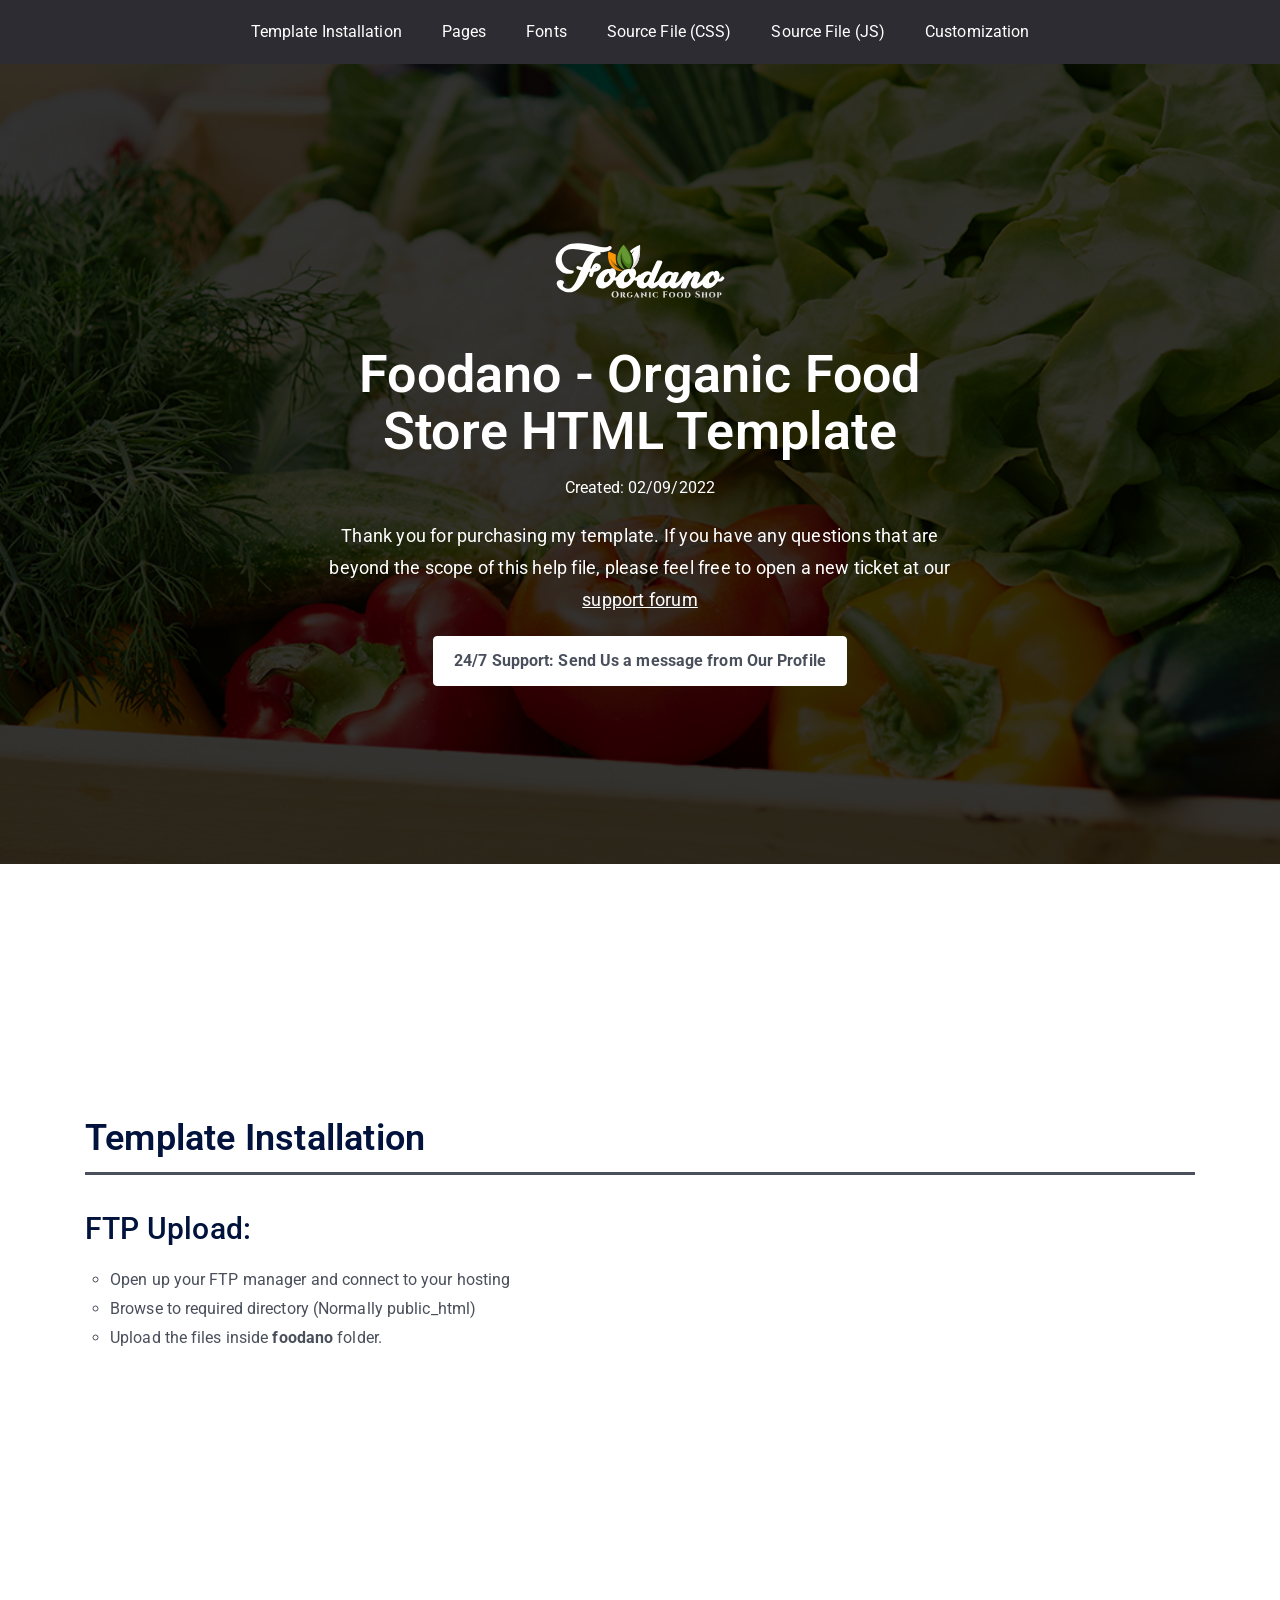
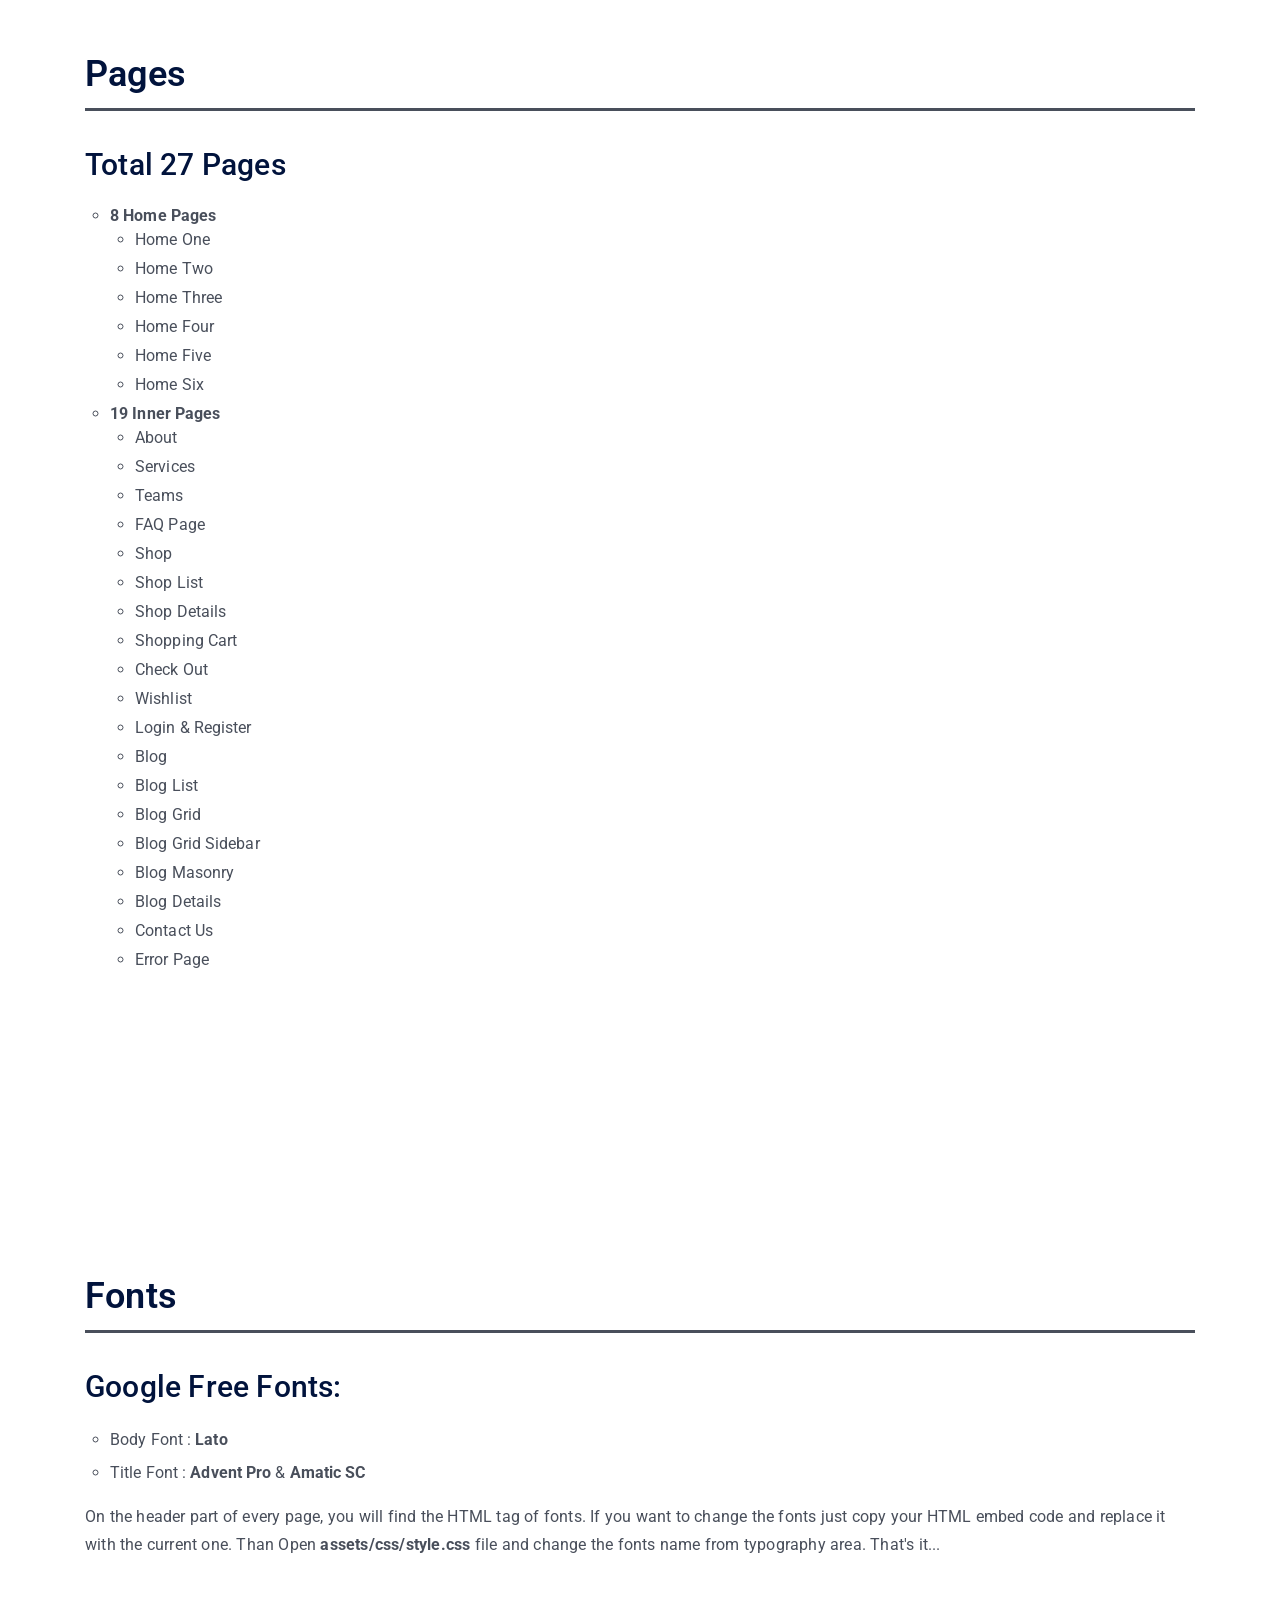
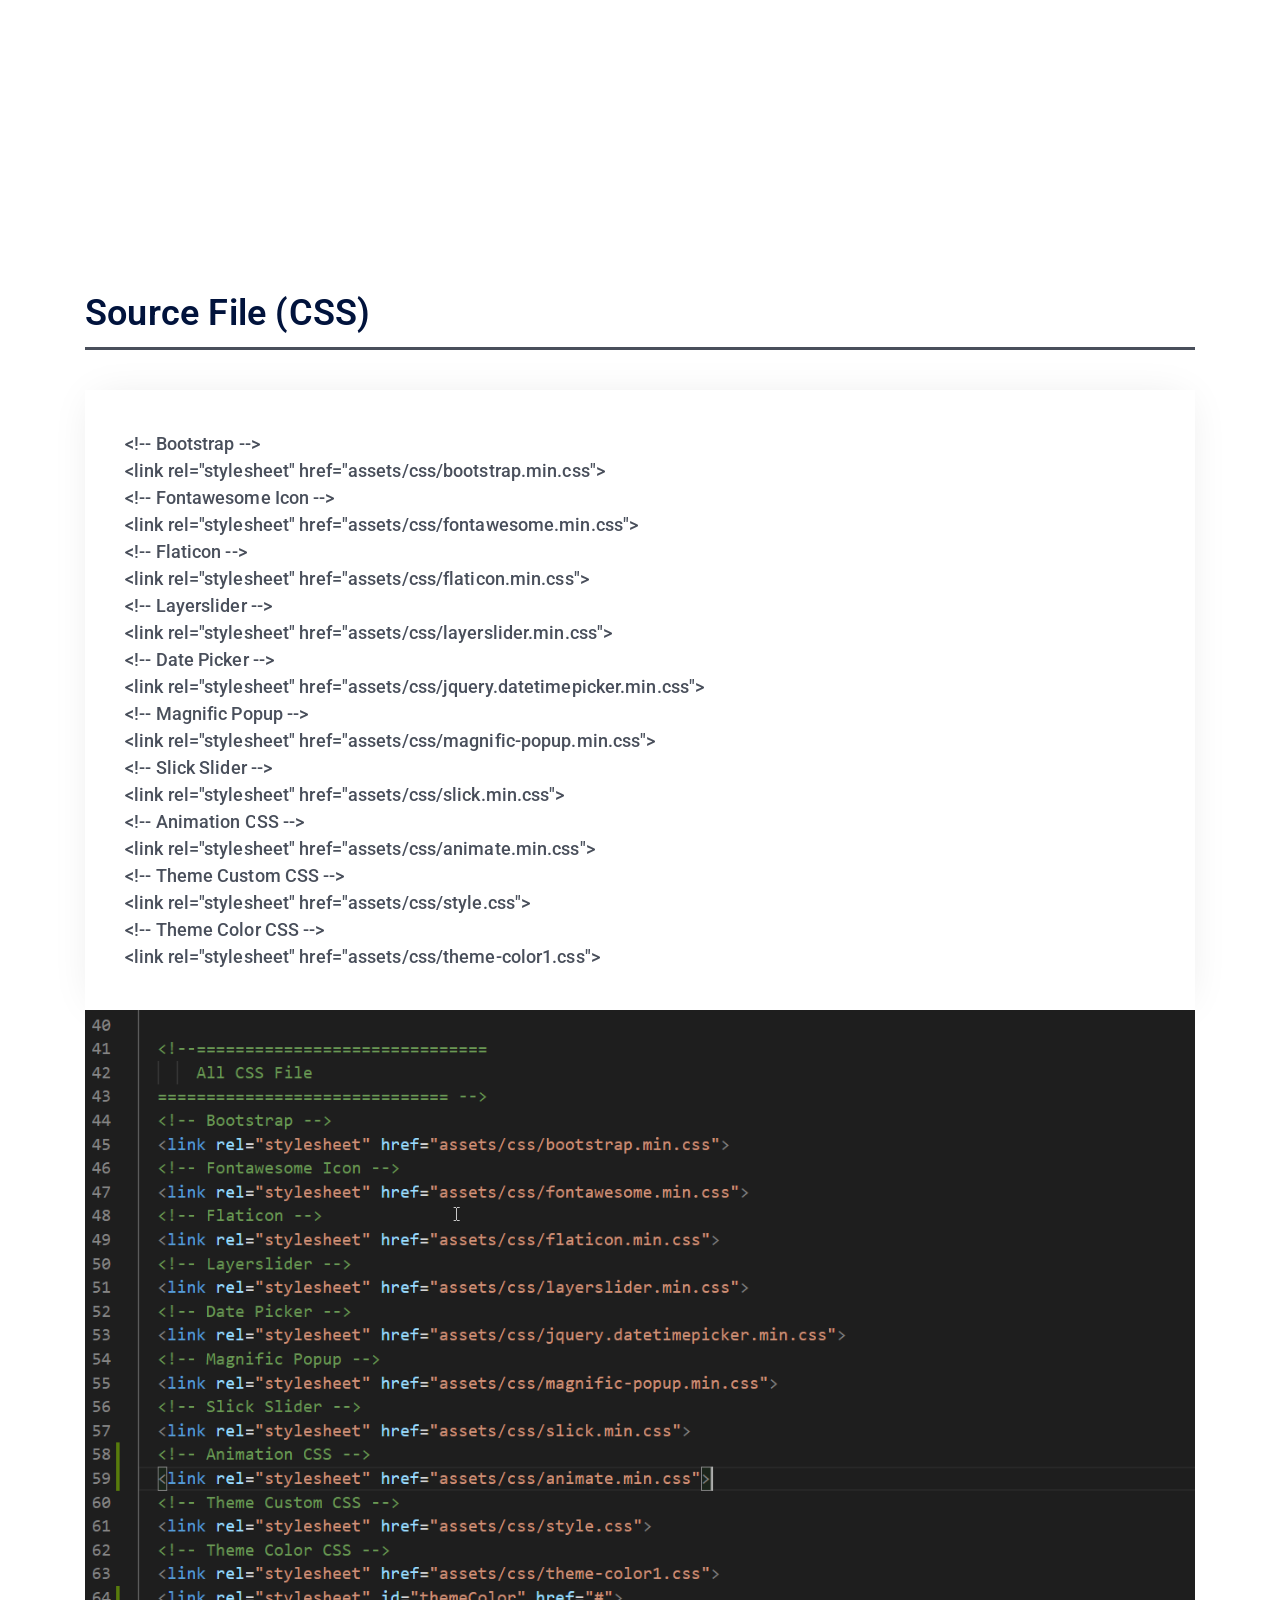
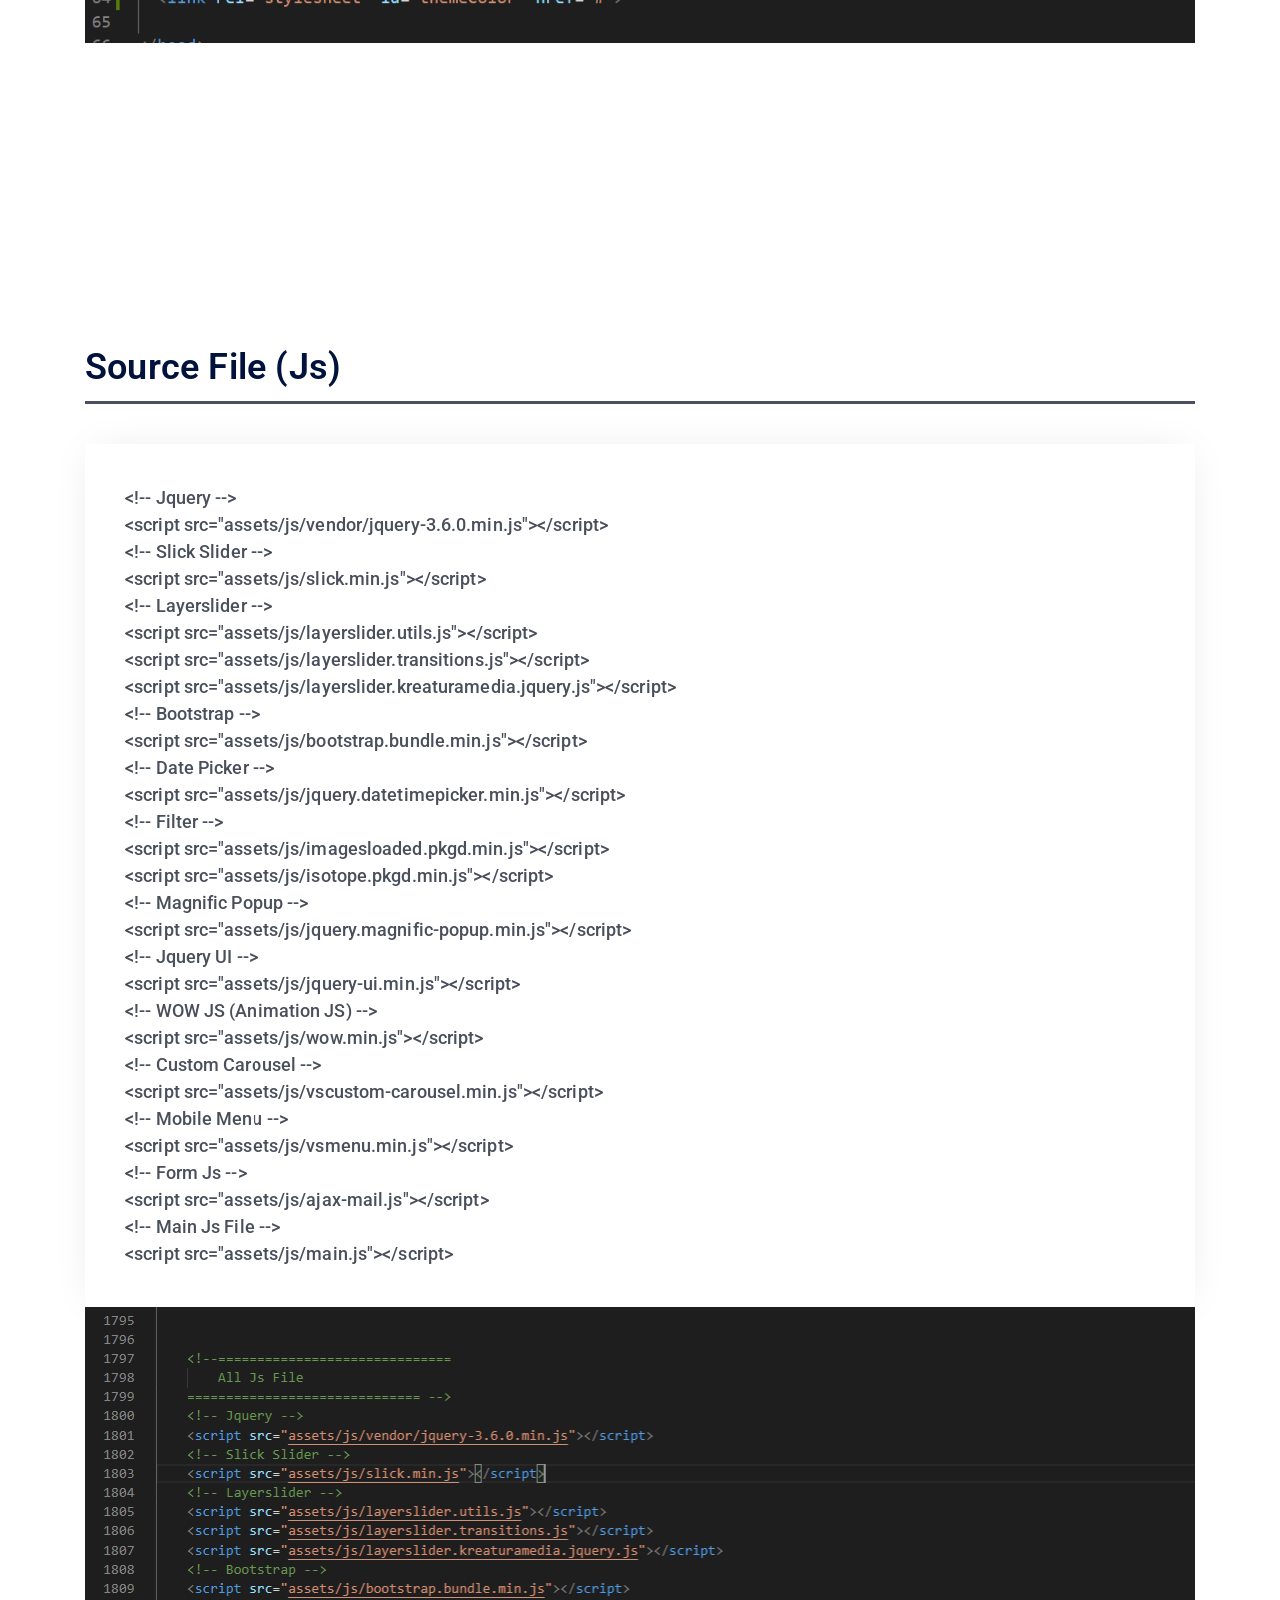
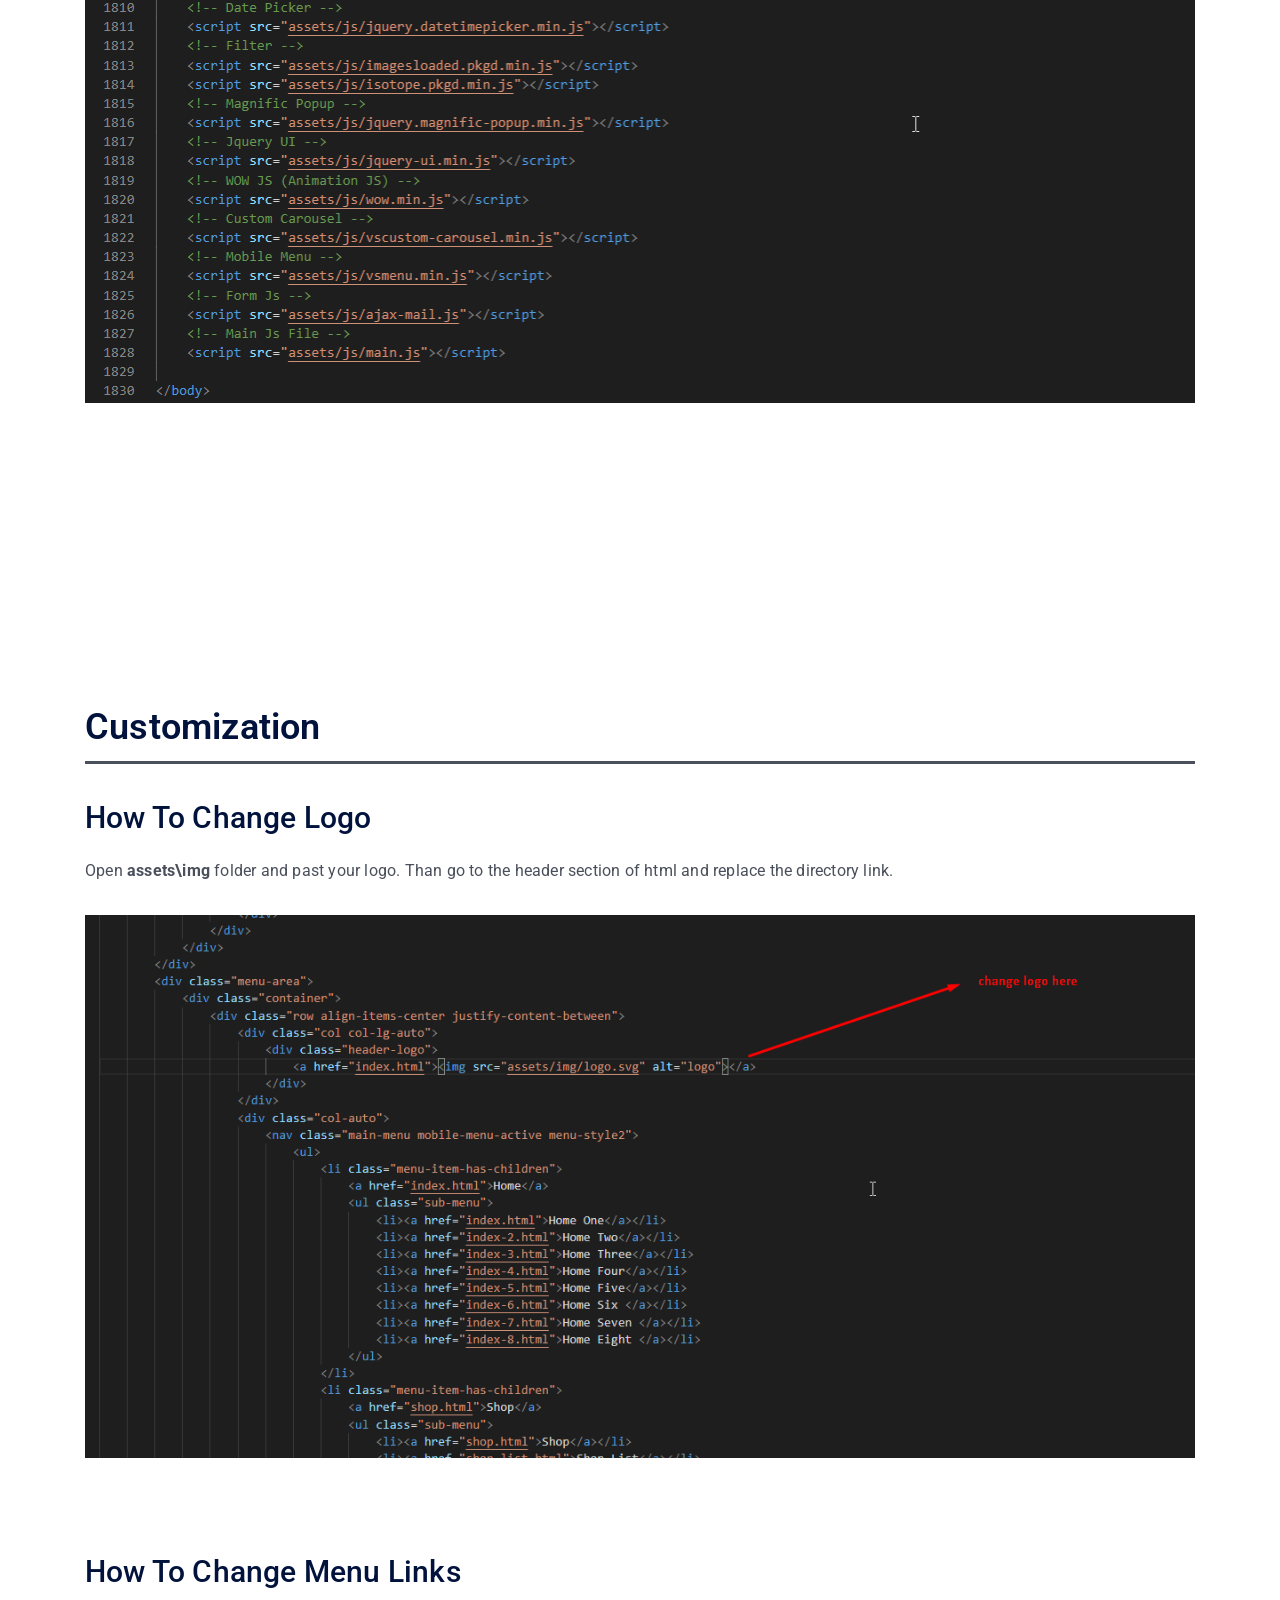
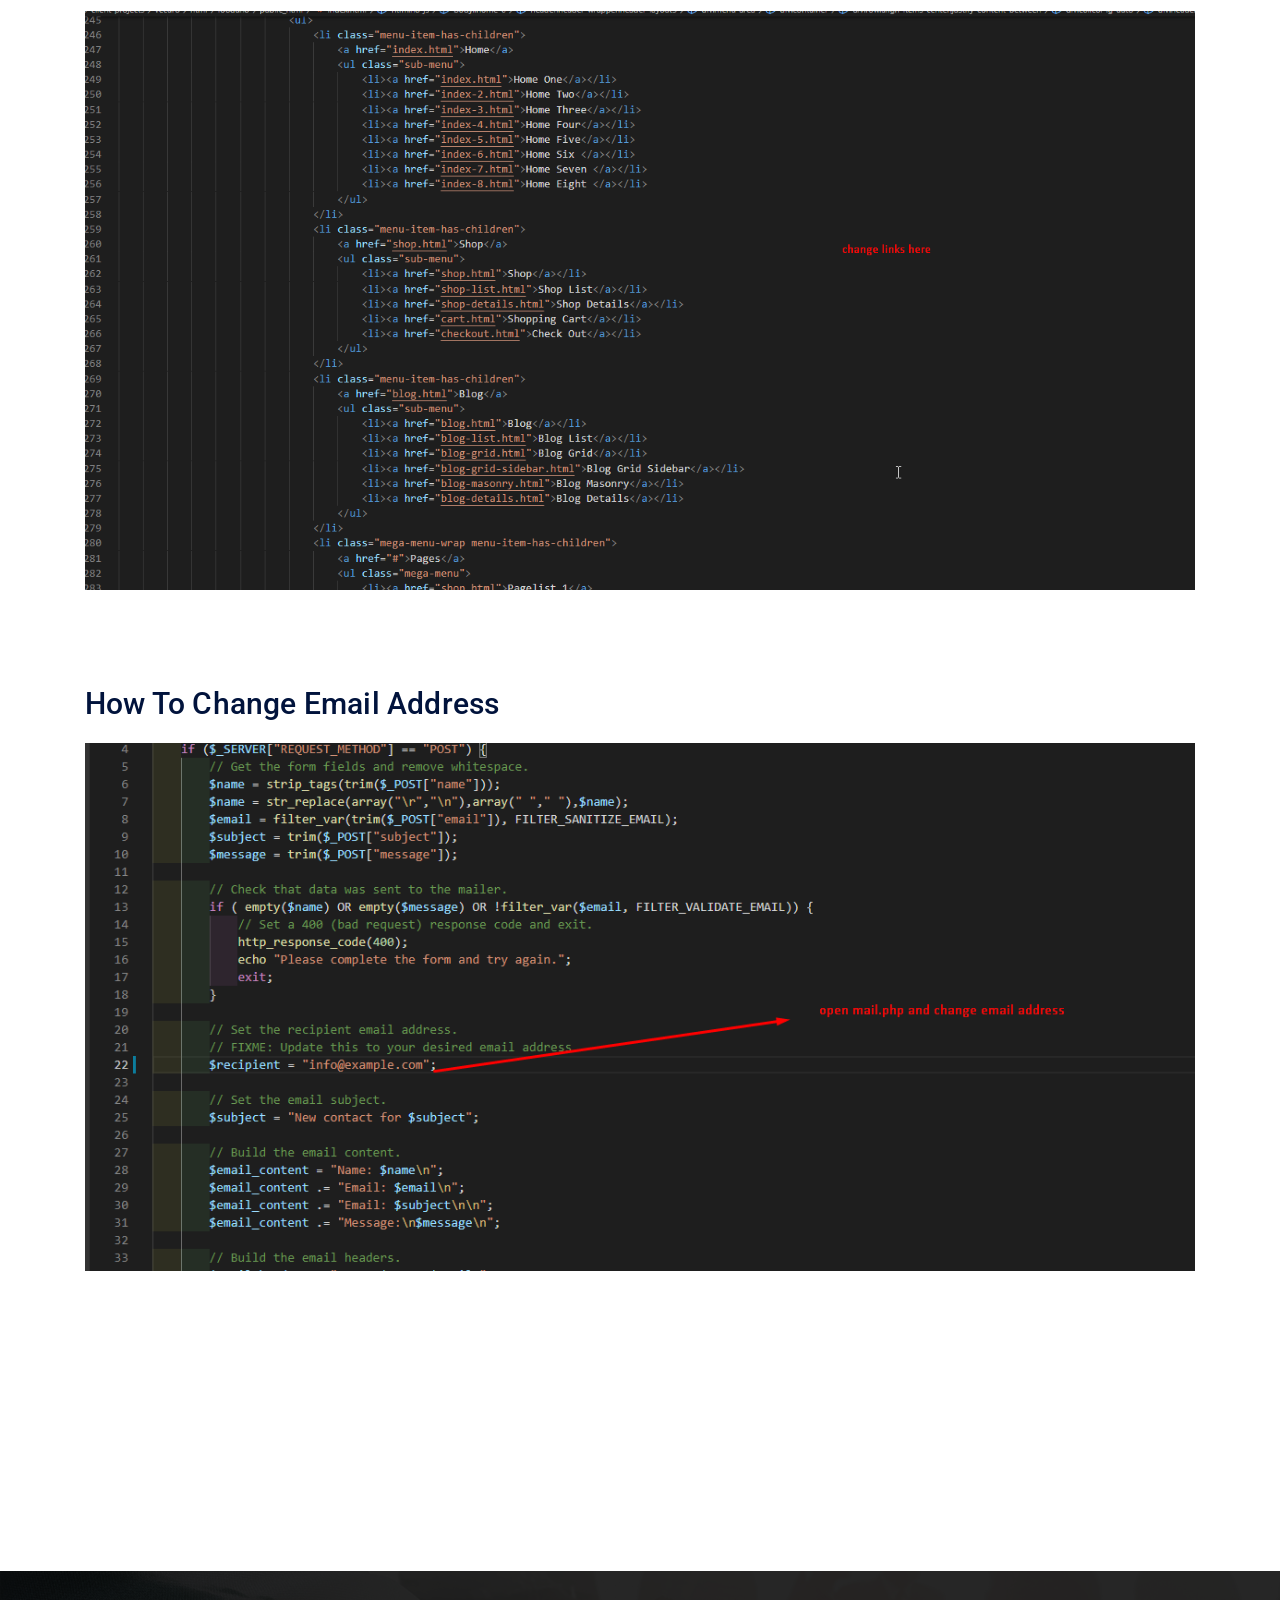
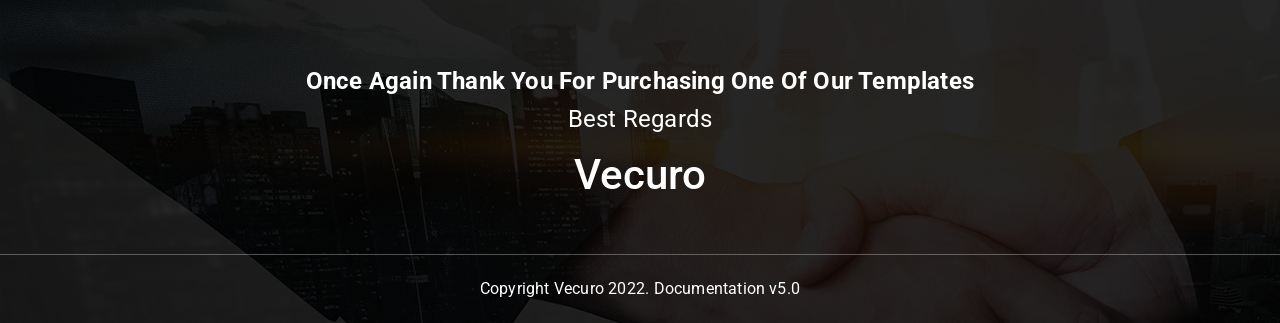
<file: Foodano/documentation/index.html>
<!doctype html>
<html class="no-js" lang="en">

<head>
  <meta charset="utf-8">
  <meta http-equiv="x-ua-compatible" content="ie=edge">
  <title>Foodano - Organic Food Store HTML Template</title>
  <meta name="description" content="Foodano - Organic Food Store HTML Template">
  <meta name="author" content="Vecuro">
  <meta name="keywords" content="Foodano - Organic Food Store HTML Template" />
  <meta name="robots" content="INDEX,FOLLOW">

  <!-- Mobile Specific Metas -->
  <meta name="viewport" content="width=device-width, initial-scale=1, shrink-to-fit=no">

  <!-- Google Web Fonts -->
  <link href="https://fonts.googleapis.com/css2?family=Roboto:wght@300;400;500;700;900&display=swap" rel="stylesheet">

  <!-- Favicons - Place favicon.ico in the root directory -->
  <link rel="apple-touch-icon" sizes="57x57" href="assets/img/favicons/apple-icon-57x57.png">
  <link rel="apple-touch-icon" sizes="60x60" href="assets/img/favicons/apple-icon-60x60.png">
  <link rel="apple-touch-icon" sizes="72x72" href="assets/img/favicons/apple-icon-72x72.png">
  <link rel="apple-touch-icon" sizes="76x76" href="assets/img/favicons/apple-icon-76x76.png">
  <link rel="apple-touch-icon" sizes="114x114" href="assets/img/favicons/apple-icon-114x114.png">
  <link rel="apple-touch-icon" sizes="120x120" href="assets/img/favicons/apple-icon-120x120.png">
  <link rel="apple-touch-icon" sizes="144x144" href="assets/img/favicons/apple-icon-144x144.png">
  <link rel="apple-touch-icon" sizes="152x152" href="assets/img/favicons/apple-icon-152x152.png">
  <link rel="apple-touch-icon" sizes="180x180" href="assets/img/favicons/apple-icon-180x180.png">
  <link rel="icon" type="image/png" sizes="192x192" href="assets/img/favicons/android-icon-192x192.png">
  <link rel="icon" type="image/png" sizes="32x32" href="assets/img/favicons/favicon-32x32.png">
  <link rel="icon" type="image/png" sizes="96x96" href="assets/img/favicons/favicon-96x96.png">
  <link rel="icon" type="image/png" sizes="16x16" href="assets/img/favicons/favicon-16x16.png">
  <link rel="manifest" href="assets/img/favicons/manifest.json">
  <meta name="msapplication-TileColor" content="#ffffff">
  <meta name="msapplication-TileImage" content="assets/img/favicons/ms-icon-144x144.png">
  <meta name="theme-color" content="#ffffff">

  <!-- All CSS -->
  <!-- Bootstrap -->
  <link rel="stylesheet" href="assets/css/bootstrap.min.css">
  <!-- Theme Custom CSS -->
  <link rel="stylesheet" href="assets/css/style.css">

</head>

<body data-spy="scroll" data-target="#main-menu ul" data-offset="300">

  <!-- Mobile Menu -->
  <div class="vs-menu-wrapper  ">
    <div class="vs-menu-area">
      <button class="vs-menu-toggle"><i class="fal fa-times"></i></button>
      <div class="vs-mobile-menu"></div><!-- Menu Will Append With Javascript -->
    </div>
  </div>


  <!-- Header Area -->
  <header>
    <div class="container-fluid">
      <nav class="main-menu navbar justify-content-center" id="main-menu">
        <ul class="nav">
          <li class="nav-item"><a class="nav-link" href="#installation">Template Installation</a></li>
          <li class="nav-item"><a class="nav-link" href="#pageList">Pages</a></li>
          <li class="nav-item"><a class="nav-link" href="#fonts">Fonts</a></li>
          <li class="nav-item"><a class="nav-link" href="#fileCss">Source File (CSS)</a></li>
          <li class="nav-item"><a class="nav-link" href="#fileJs">Source File (JS)</a></li>
          <li class="nav-item"><a class="nav-link" href="#customization">Customization</a></li>
        </ul>
      </nav>
      <!-- Mobile Menu Toggle -->
      <button class="vs-menu-toggle d-inline-block d-lg-none"><i class="far fa-bars"></i></button>
    </div>
  </header>
  <!-- Header Area end -->
  <!-- Hero Area -->
  <div class="hero-area background-image d-flex align-items-center" data-vs-img="assets/img/hero-img/hero-bg-1.jpg">
    <div class="container">
      <div class="row text-center justify-content-center">
        <div class="col-xl-7">
          <!-- Hero Content -->
          <div class="hero-content">
            <a href="index.html">
              <img src="assets/img/logo-white.svg" alt="Foodano" class="mb-5">
            </a>
            <h1 class="main-title">Foodano - Organic Food Store HTML Template</h1>
            <span class="meta">Created: 02/09/2022</span>
            <p class="text">Thank you for purchasing my template. If you have any questions that are
              beyond the scope of this help file, please feel free to open a new ticket at our <a
                href="https://themeforest.net/user/vecuro_themes">support forum</a></p>

            <a href="https://themeforest.net/user/vecuro_themes" class="def-btn">24/7 Support: Send Us a message from Our Profile</a>
          </div>
          <!-- Hero Content end -->
        </div>
      </div>
    </div>
  </div>
  <!-- Hero Area end -->

  <section class="section-padding" id="installation">
    <div class="container">
      <!-- Section Title -->
      <div class="section-title">
        <h2 class="title">Template Installation</h2>
      </div>

      <h3 class="inner-title">FTP Upload:</h3>
      <ul>
        <li>Open up your FTP manager and connect to your hosting</li>
        <li>Browse to required directory (Normally public_html)</li>
        <li>Upload the files inside <strong>foodano</strong> folder.</li>
      </ul>

    </div>
  </section>

  <section class="section-padding" id="pageList">
    <div class="container">
      <!-- Section Title -->
      <div class="section-title">
        <h2 class="title">Pages</h2>
      </div>

      <h3 class="inner-title">Total 27 Pages</h3>
      <ul>
        <li><strong>8 Home Pages</strong>
          <ul>
            <li>Home One</li>
            <li>Home Two</li>
            <li>Home Three</li>
            <li>Home Four</li>
            <li>Home Five</li>
            <li>Home Six</li>
          </ul>
        </li>
        <li><strong>19 Inner Pages</strong>
          <ul>
            <li>About</li>
            <li>Services</li>
            <li>Teams</li>
            <li>FAQ Page</li>
            <li>Shop</li>
            <li>Shop List</li>
            <li>Shop Details</li>
            <li>Shopping Cart</li>
            <li>Check Out</li>
            <li>Wishlist</li>
            <li>Login & Register</li>
            <li>Blog</li>
            <li>Blog List</li>
            <li>Blog Grid</li>
            <li>Blog Grid Sidebar</li>
            <li>Blog Masonry</li>
            <li>Blog Details</li>
            <li>Contact Us</li>
            <li>Error Page</li>
          </ul>
        </li>
      </ul>

    </div>
  </section>
  <section class="section-padding" id="fonts">
    <div class="container">
      <!-- Section Title -->
      <div class="section-title">
        <h2 class="title">Fonts</h2>
      </div>
      <h3 class="inner-title">Google free fonts:</h3>
      <ul class="mb-3">
        <li>Body Font : <a href="https://fonts.googleapis.com/css2?family=Lato:wght@300;400;700;900&display=swap"> <strong>Lato</strong> </a></li>
        <li>Title Font : <a href="https://fonts.googleapis.com/css2?family=Advent+Pro:wght@300;400;500;600;700&display=swap"> <strong>Advent Pro</strong> </a> & <a href="https://fonts.googleapis.com/css2?family=Amatic+SC:wght@400;700&display=swap"><strong>Amatic SC</strong></a></li>
      </ul>

      <p>On the header part of every page, you will find the HTML tag of fonts. If you want to change the fonts just
        copy your HTML embed code and replace it with the current one. Than Open <strong>assets/css/style.css</strong>
        file and change the fonts name from typography area. That's it...</p>
    </div>
  </section>

  <section class="section-padding" id="fileCss">
    <div class="container">
      <!-- Section Title -->
      <div class="section-title">
        <h2 class="title">Source File (CSS)</h2>
      </div>

      <div class="code-block">
        <div>
          <div>&lt;!-- Bootstrap --&gt;</div>
          <div>&lt;link rel="stylesheet" href="assets/css/bootstrap.min.css"&gt;</div>
          <div>&lt;!-- Fontawesome Icon --&gt;</div>
          <div>&lt;link rel="stylesheet" href="assets/css/fontawesome.min.css"&gt;</div>
          <div>&lt;!-- Flaticon --&gt;</div>
          <div>&lt;link rel="stylesheet" href="assets/css/flaticon.min.css"&gt;</div>
          <div>&lt;!-- Layerslider --&gt;</div>
          <div>&lt;link rel="stylesheet" href="assets/css/layerslider.min.css"&gt;</div>
          <div>&lt;!-- Date Picker --&gt;</div>
          <div>&lt;link rel="stylesheet" href="assets/css/jquery.datetimepicker.min.css"&gt;</div>
          <div>&lt;!-- Magnific Popup --&gt;</div>
          <div>&lt;link rel="stylesheet" href="assets/css/magnific-popup.min.css"&gt;</div>
          <div>&lt;!-- Slick Slider --&gt;</div>
          <div>&lt;link rel="stylesheet" href="assets/css/slick.min.css"&gt;</div>
          <div>&lt;!-- Animation CSS --&gt;</div>
          <div>&lt;link rel="stylesheet" href="assets/css/animate.min.css"&gt;</div>
          <div>&lt;!-- Theme Custom CSS --&gt;</div>
          <div>&lt;link rel="stylesheet" href="assets/css/style.css"&gt;</div>
          <div>&lt;!-- Theme Color CSS --&gt;</div>
          <div>&lt;link rel="stylesheet" href="assets/css/theme-color1.css"&gt;</div>
        </div>
      </div>


      <div class="img-box mt-40">
        <img src="assets/img/pages/css.png" alt="CSS Source">
      </div>

    </div>
  </section>

  <section class="section-padding" id="fileJs">
    <div class="container">
      <!-- Section Title -->
      <div class="section-title">
        <h2 class="title">Source File (Js)</h2>
      </div>

      <div class="code-block">


        <div>
          <div>&lt;!-- Jquery --&gt;</div>
          <div>&lt;script src="assets/js/vendor/jquery-3.6.0.min.js"&gt;&lt;/script&gt;</div>
          <div>&lt;!-- Slick Slider --&gt;</div>
          <div>&lt;script src="assets/js/slick.min.js"&gt;&lt;/script&gt;</div>
          <div>&lt;!-- Layerslider --&gt;</div>
          <div>&lt;script src="assets/js/layerslider.utils.js"&gt;&lt;/script&gt;</div>
          <div>&lt;script src="assets/js/layerslider.transitions.js"&gt;&lt;/script&gt;</div>
          <div>&lt;script src="assets/js/layerslider.kreaturamedia.jquery.js"&gt;&lt;/script&gt;</div>
          <div>&lt;!-- Bootstrap --&gt;</div>
          <div>&lt;script src="assets/js/bootstrap.bundle.min.js"&gt;&lt;/script&gt;</div>
          <div>&lt;!-- Date Picker --&gt;</div>
          <div>&lt;script src="assets/js/jquery.datetimepicker.min.js"&gt;&lt;/script&gt;</div>
          <div>&lt;!-- Filter --&gt;</div>
          <div>&lt;script src="assets/js/imagesloaded.pkgd.min.js"&gt;&lt;/script&gt;</div>
          <div>&lt;script src="assets/js/isotope.pkgd.min.js"&gt;&lt;/script&gt;</div>
          <div>&lt;!-- Magnific Popup --&gt;</div>
          <div>&lt;script src="assets/js/jquery.magnific-popup.min.js"&gt;&lt;/script&gt;</div>
          <div>&lt;!-- Jquery UI --&gt;</div>
          <div>&lt;script src="assets/js/jquery-ui.min.js"&gt;&lt;/script&gt;</div>
          <div>&lt;!-- WOW JS (Animation JS) --&gt;</div>
          <div>&lt;script src="assets/js/wow.min.js"&gt;&lt;/script&gt;</div>
          <div>&lt;!-- Custom Carousel --&gt;</div>
          <div>&lt;script src="assets/js/vscustom-carousel.min.js"&gt;&lt;/script&gt;</div>
          <div>&lt;!-- Mobile Menu --&gt;</div>
          <div>&lt;script src="assets/js/vsmenu.min.js"&gt;&lt;/script&gt;</div>
          <div>&lt;!-- Form Js --&gt;</div>
          <div>&lt;script src="assets/js/ajax-mail.js"&gt;&lt;/script&gt;</div>
          <div>&lt;!-- Main Js File --&gt;</div>
          <div>&lt;script src="assets/js/main.js"&gt;&lt;/script&gt;</div>
        </div>


      </div>


      <div class="img-box mt-40">
        <img src="assets/img/pages/js.png" alt="JS Source">
      </div>

    </div>
  </section>

  <section class="section-padding" id="customization">
    <div class="container">
      <!-- Section Title -->
      <div class="section-title">
        <h2 class="title">Customization</h2>
      </div>


      <!-- Logo Change -->
      <div class="inner-section">
        <h3>How to Change Logo</h3>
        <p>Open <strong>assets\img</strong> folder and past your logo. Than go to the header section of html and replace
          the directory link.</p>
        <div class="img-box">
          <img src="assets/img/pages/logo-change.png" alt="Demo of How To Change Logo">
        </div>
      </div>

      <!-- Links Change -->
      <div class="inner-section">
        <h3>How to Change Menu Links</h3>
        <div class="img-box">
          <img src="assets/img/pages/links-change.png" alt="Demo of How To Change Menu Links">
        </div>
      </div>

      <!-- Links Change -->
      <div class="inner-section">
        <h3>How to Change Email Address</h3>
        <div class="img-box">
          <img src="assets/img/pages/email.png" alt="Demo of How To Change Menu Links">
        </div>
      </div>

    </div>
  </section>
  <footer class="background-image pt-5 " data-vs-img="assets/img/footer-bg.jpg">
    <div class="container text-center my-5">
      <div class="footer-content mb-5">
        <h3 class="title"><strong>Once again thank you for purchasing one of our Templates</strong></h3>
        <h3 class="sub-title">Best Regards</h3>
        <span class="company-name"><a href="https://themeforest.net/user/vecuro_themes">Vecuro</a></span>
      </div>
    </div>
    <div class="copyright">
      <p class="text">Copyright <a href="https://themeforest.net/user/vecuro_themes">Vecuro</a> 2022. <span class="underline">Documentation v5.0</span></p>
    </div>
  </footer>
  <!-- scroll to top -->
  <a href="#" class="scrollToTop">&#x21e7;</a>


  <!-- Code End  -->


  <!-- js file start -->
  <!-- Jquery -->
  <script src="assets/js/vendor/jquery-1.12.4.min.js"></script>
  <!-- Bootstrap -->
  <script src="assets/js/bootstrap.min.js"></script>
  <script src="assets/js/bootstrap.bundle.min.js"></script>
  <!-- Mobile Menu -->
  <script src="assets/js/vsmenu.min.js"></script>
  <!-- Main Js File -->
  <script src="assets/js/main.js"></script>
  <!-- End js file -->
</body>
</html>
</file>
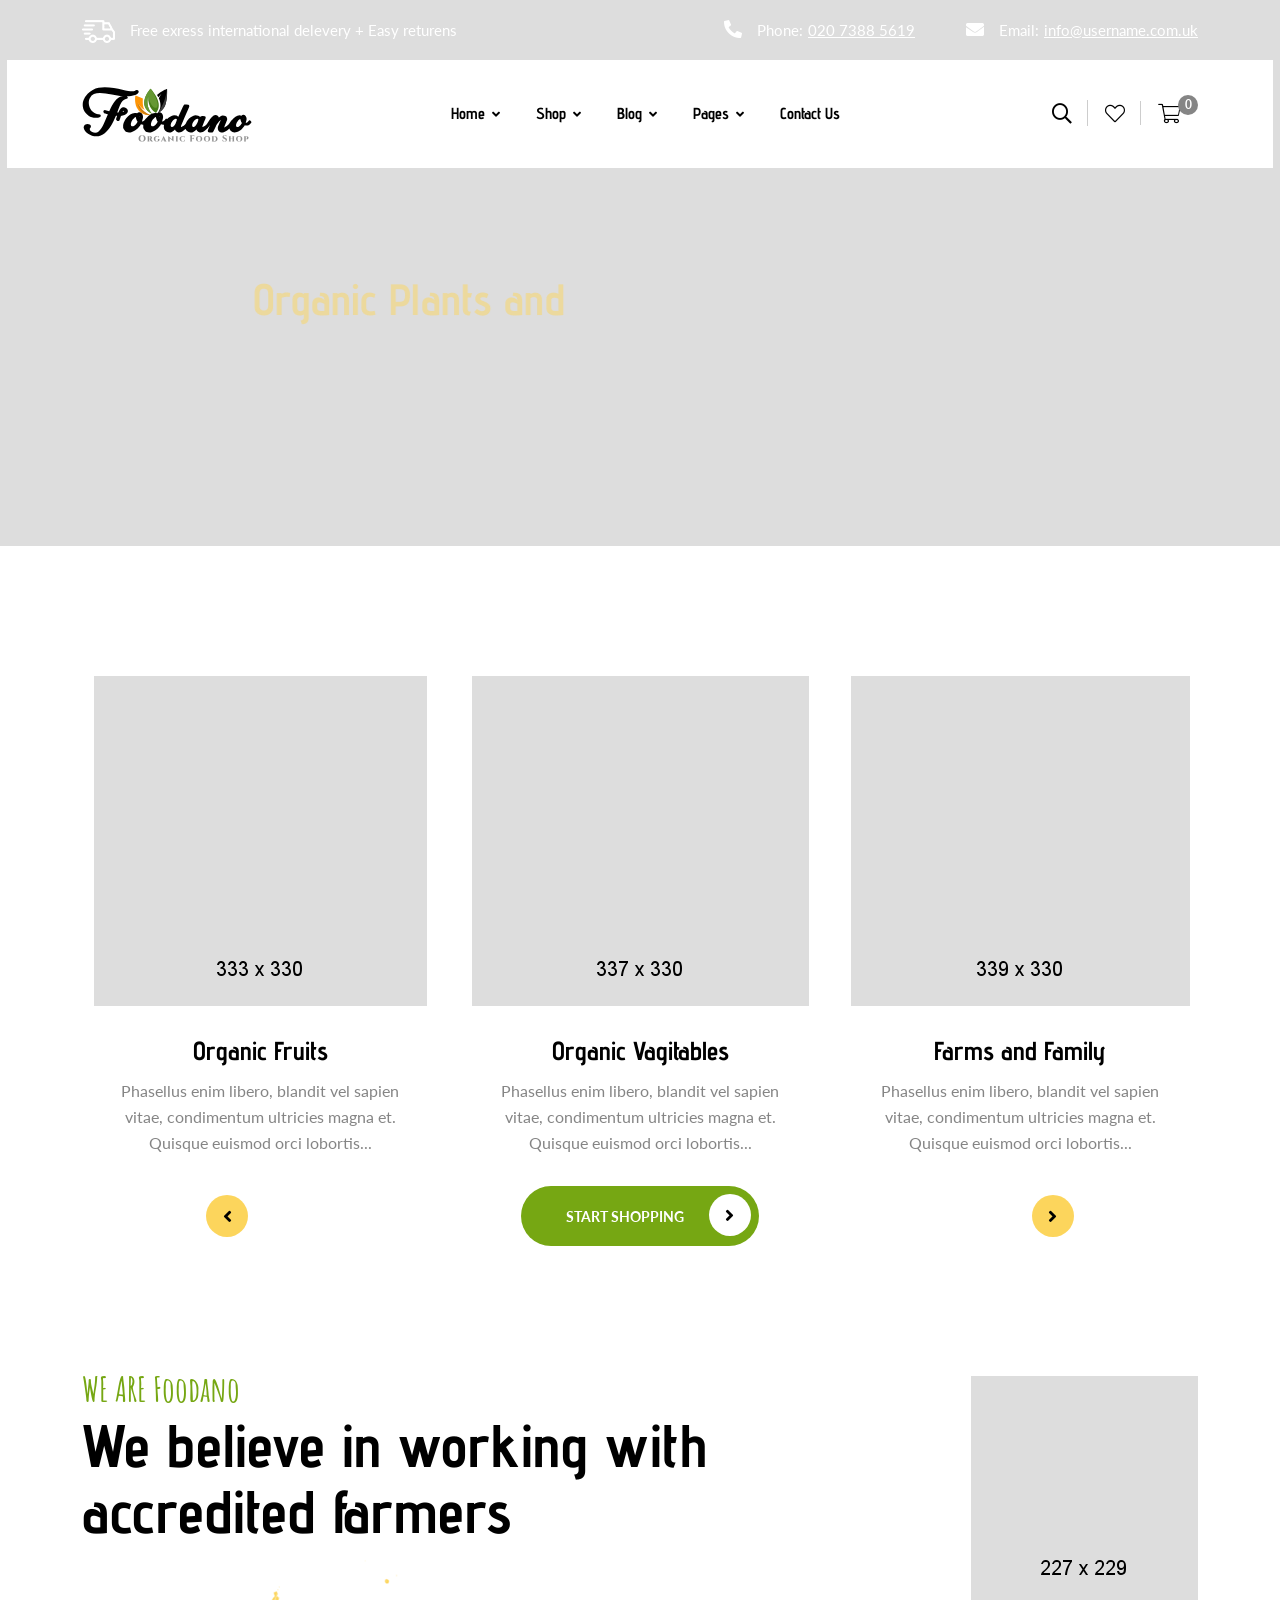
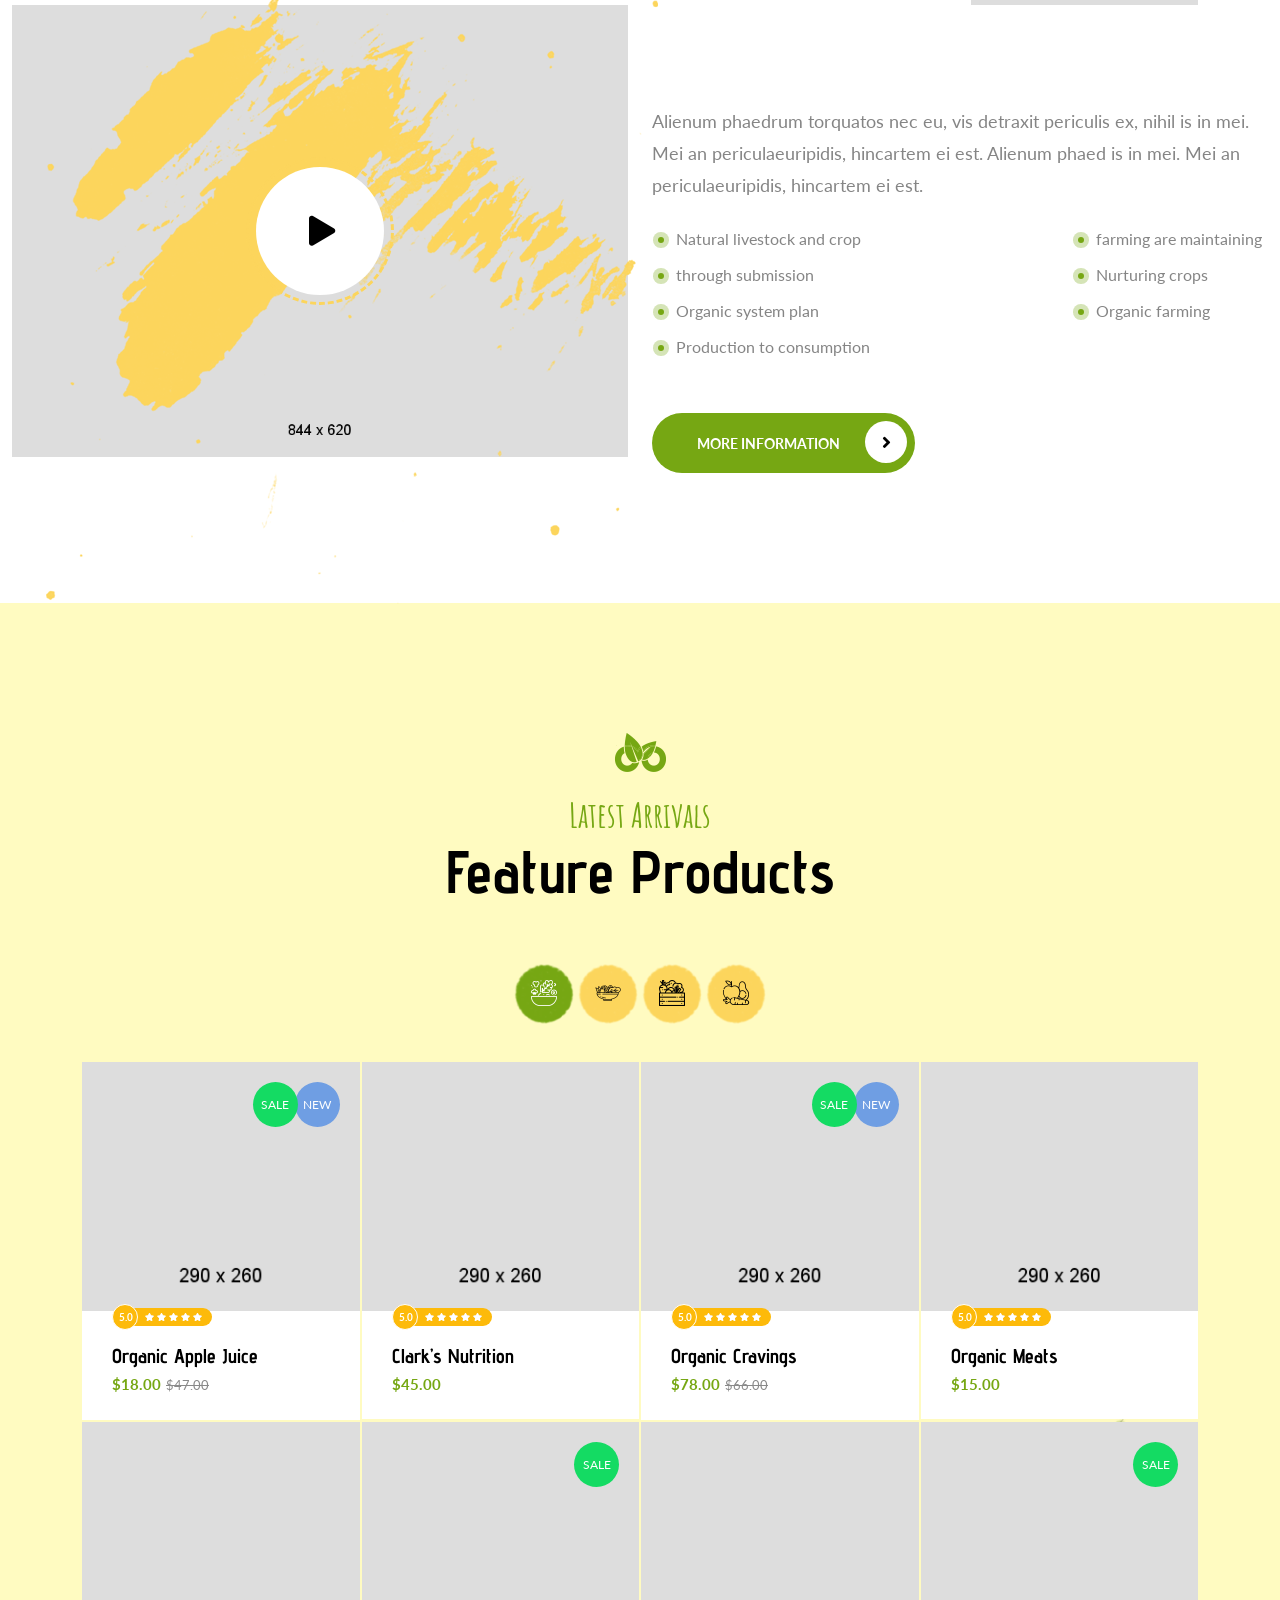
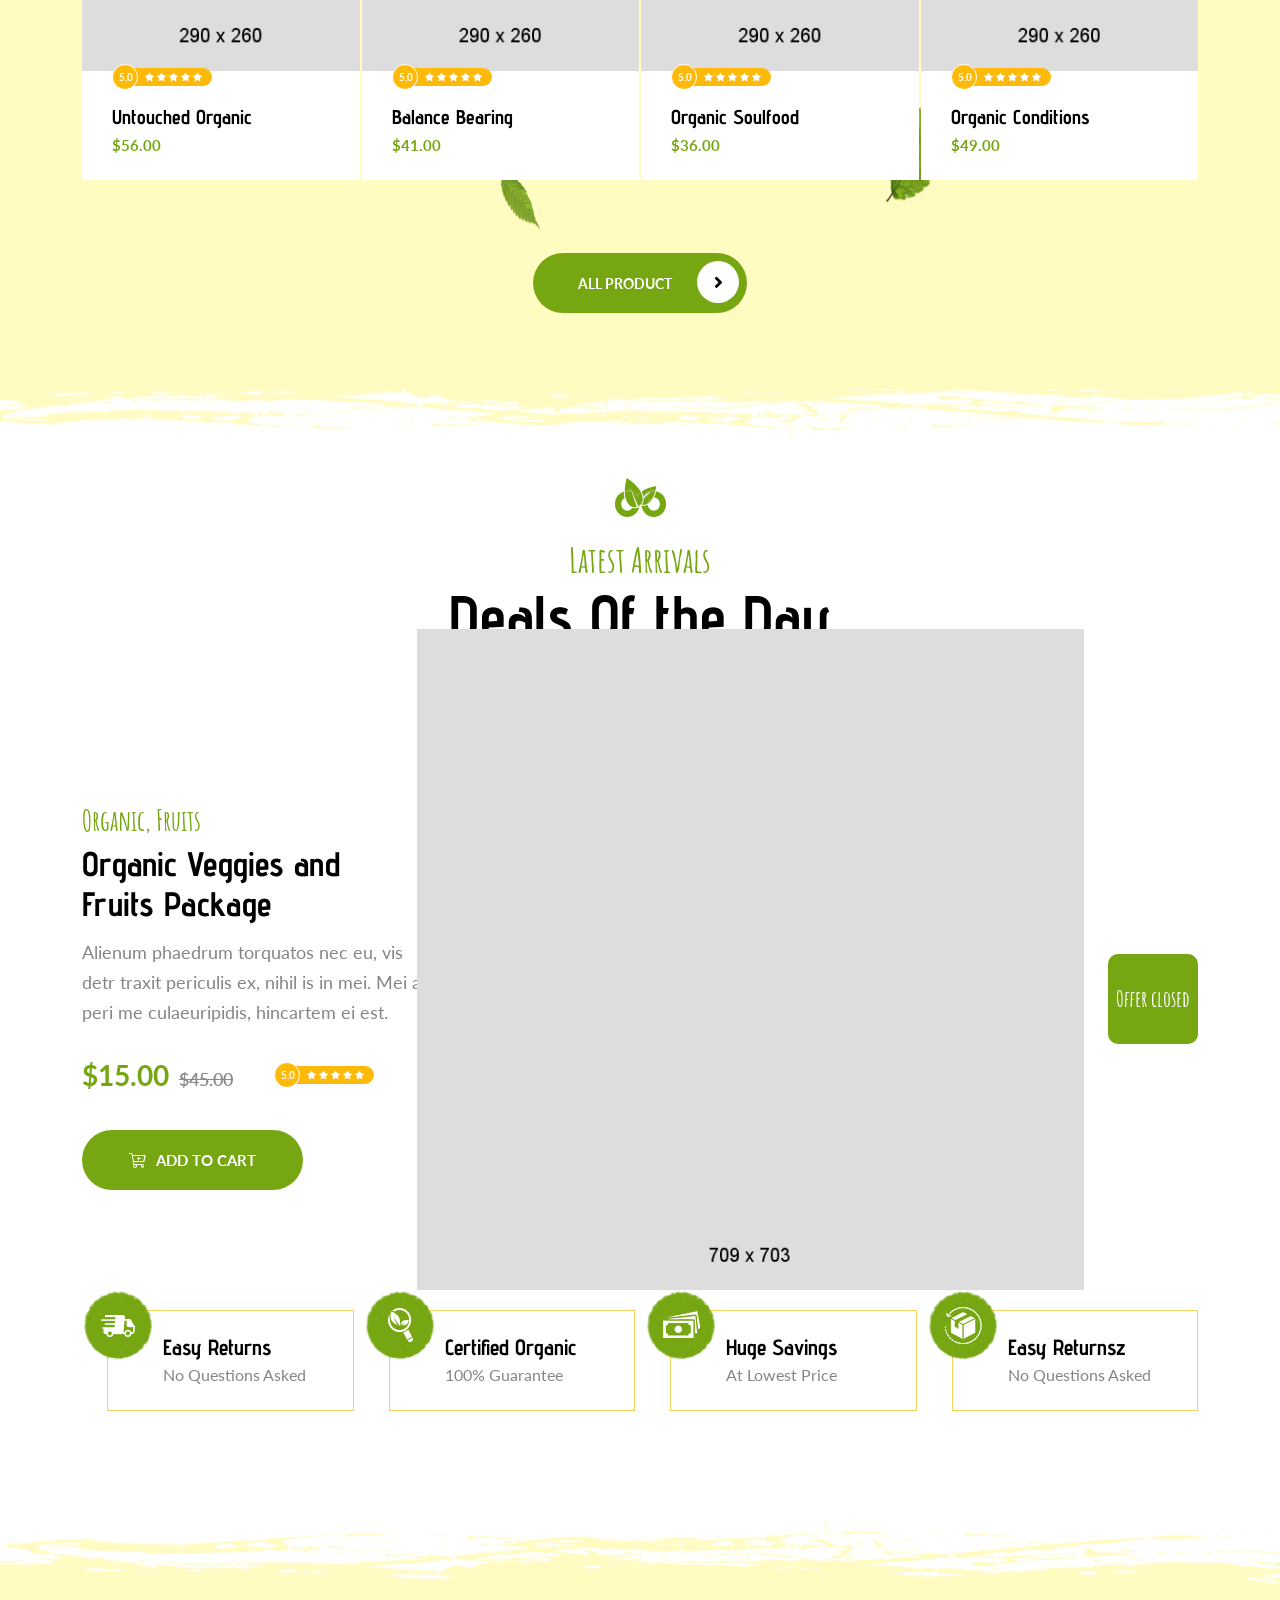
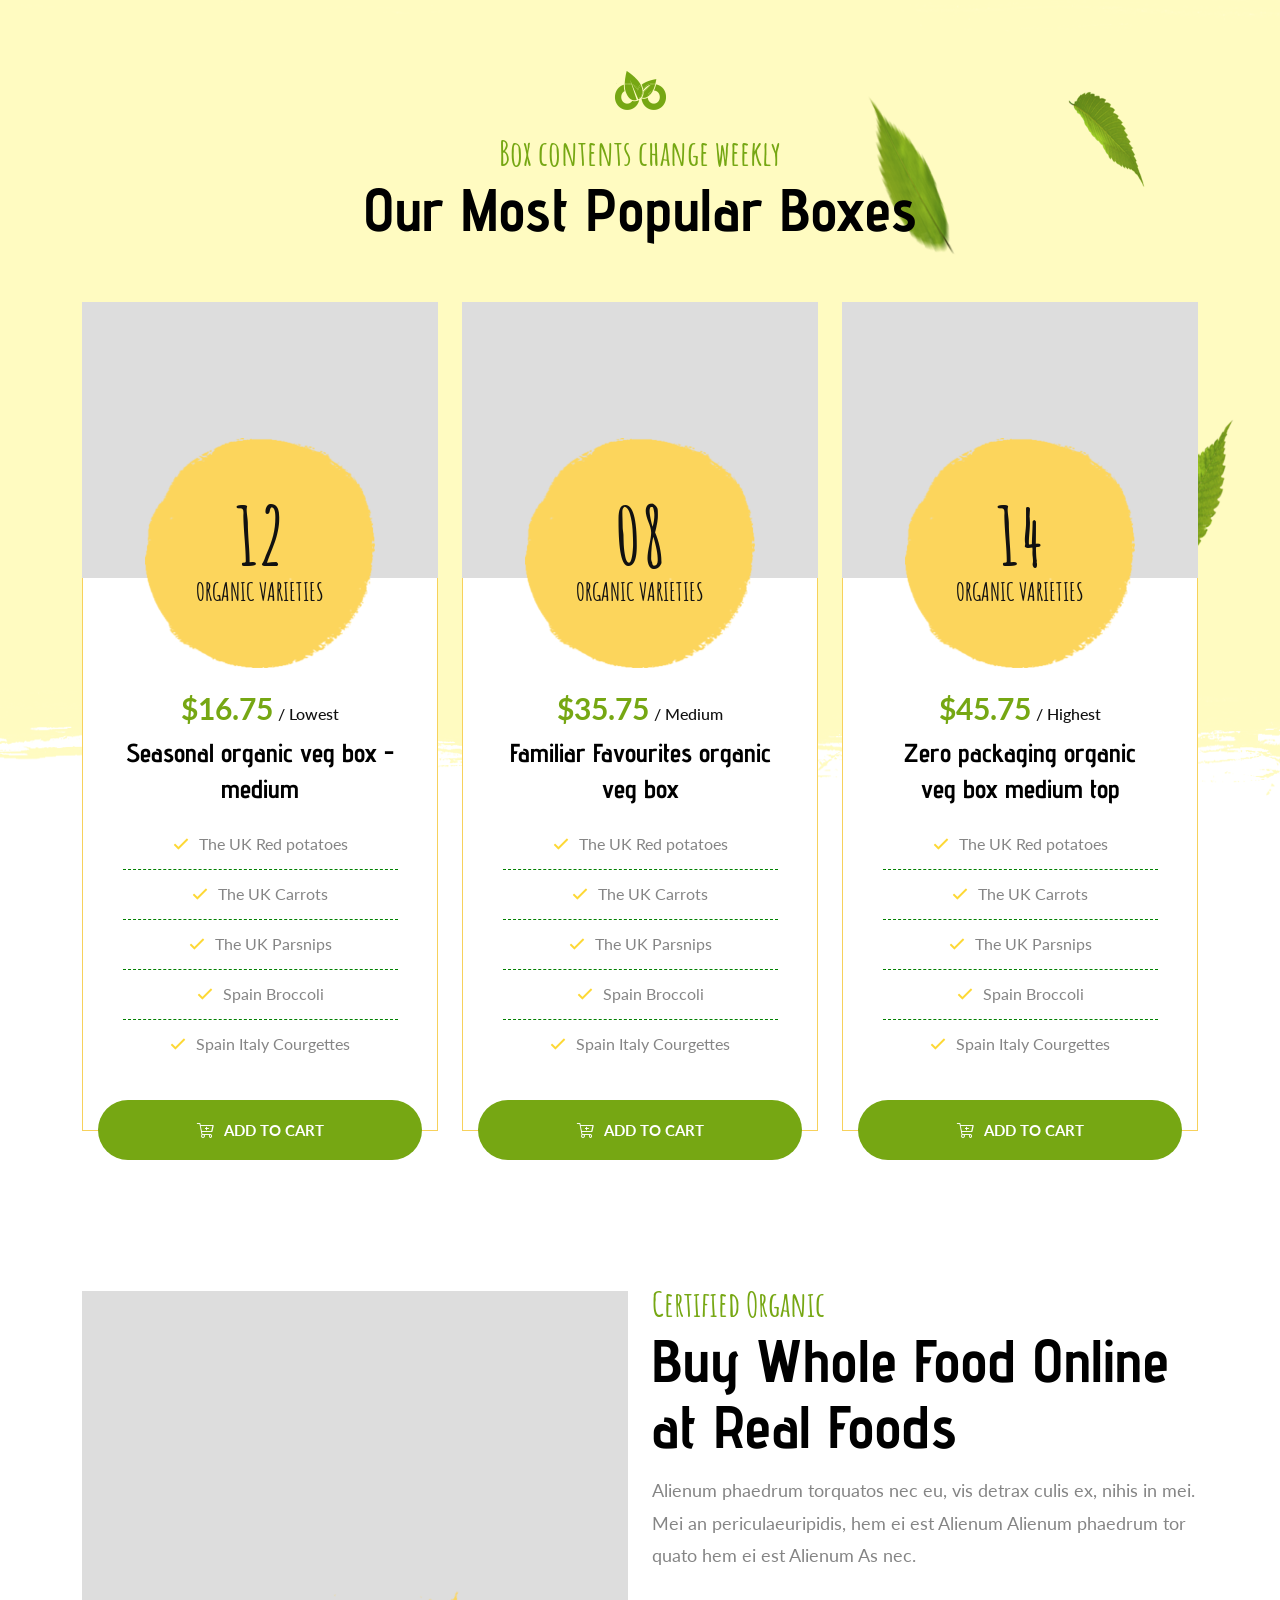
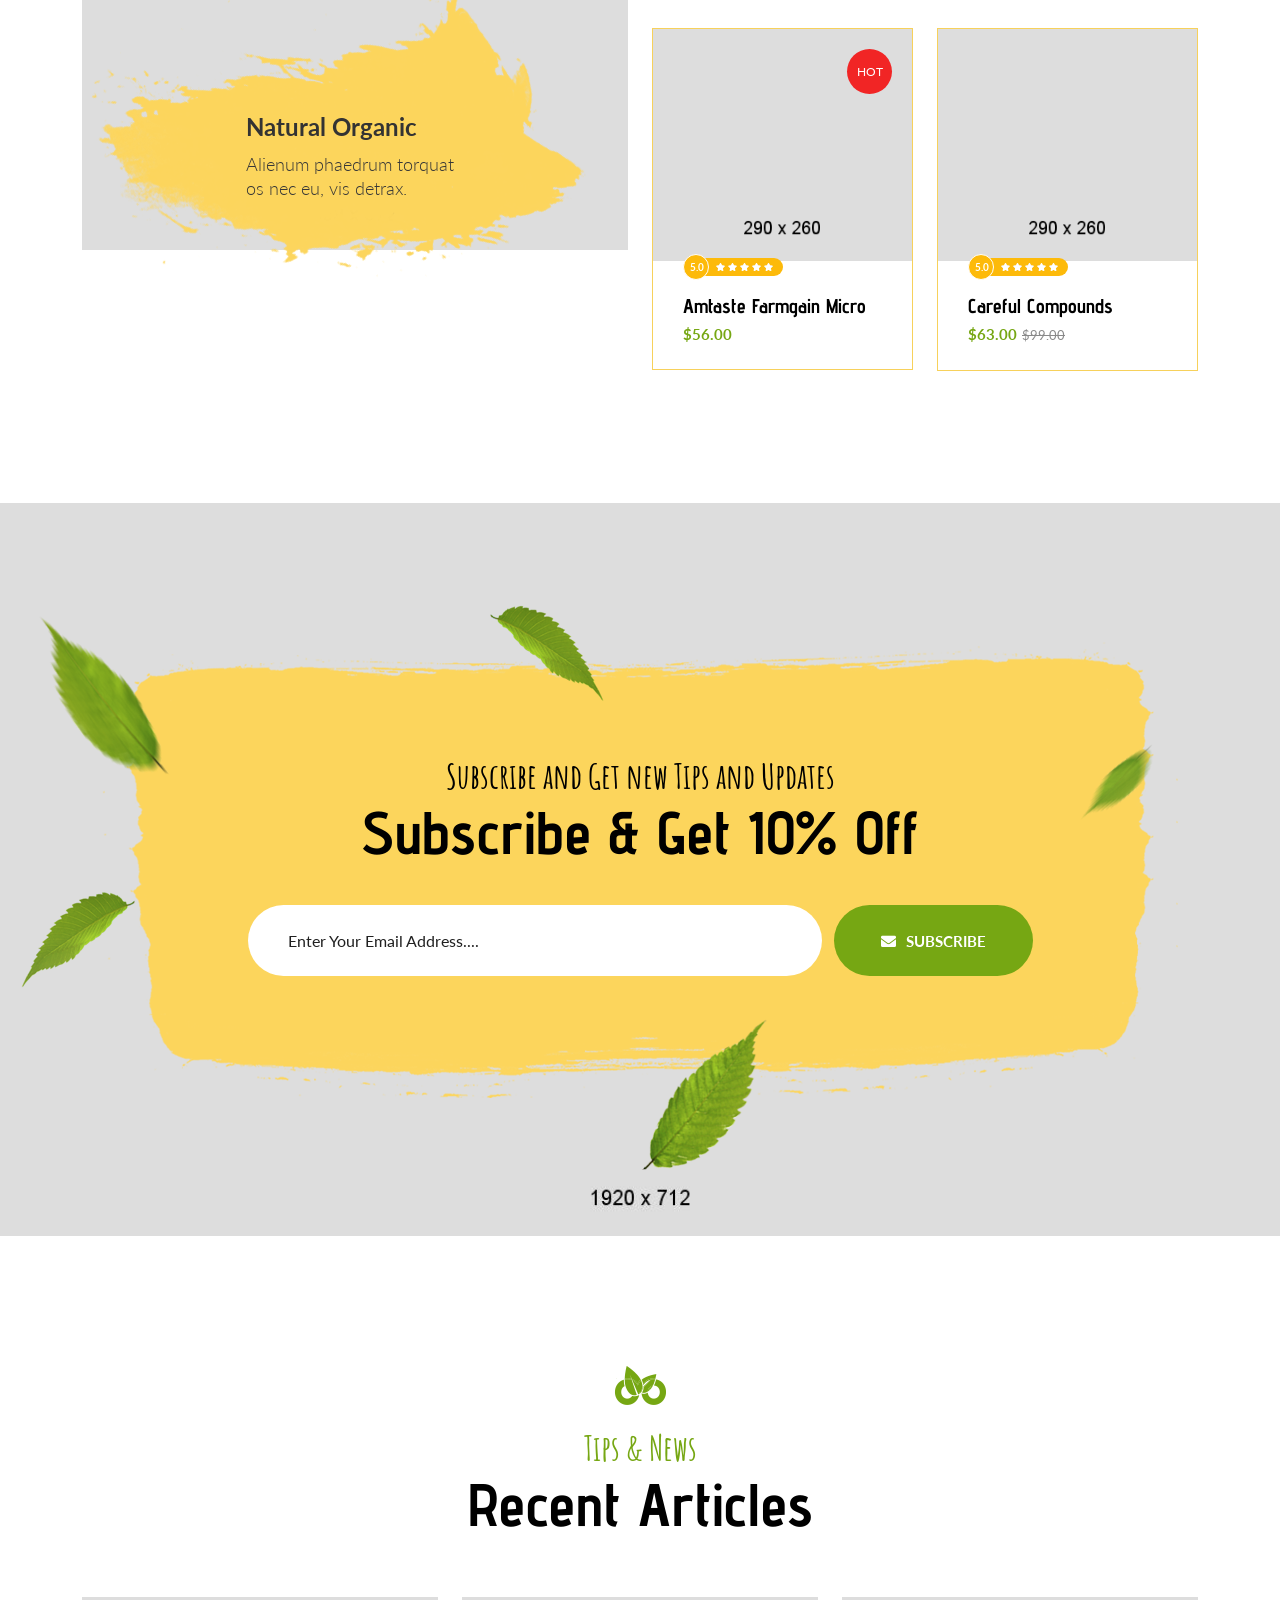
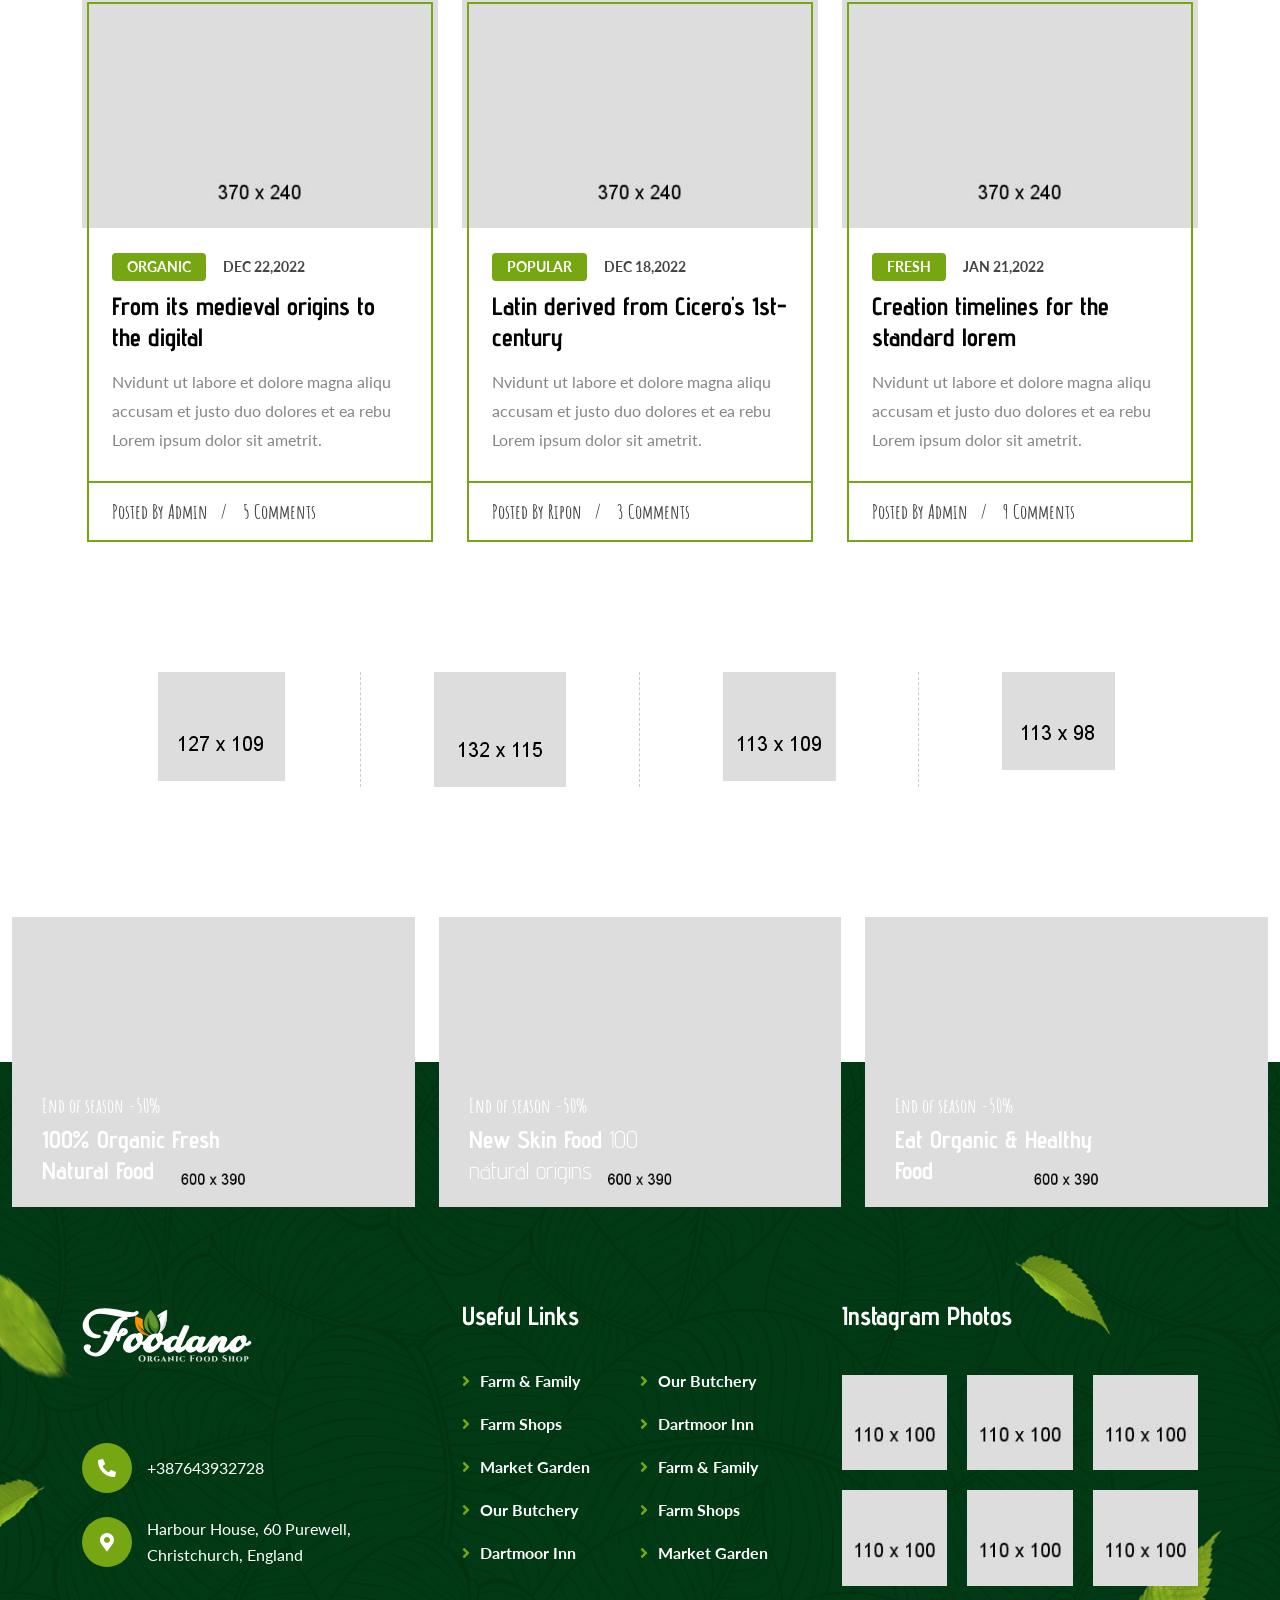
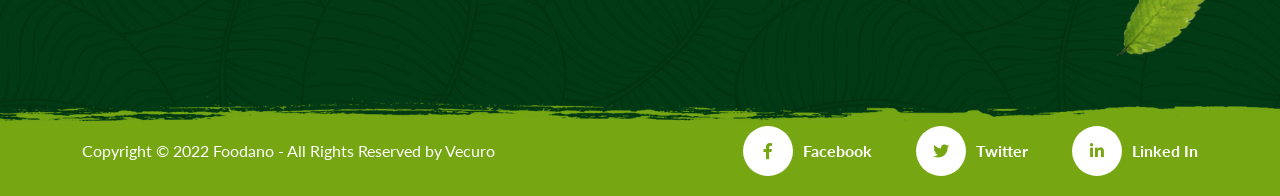
<file: Foodano/foodano-ltr/index.html>
<!doctype html>
<html class="no-js" lang="zxx" dir="ltr">

<head>
    <meta charset="utf-8">
    <meta http-equiv="x-ua-compatible" content="ie=edge">
    <title>Foodano - Organic Food Store HTML Template - Home One</title>
    <meta name="author" content="Vecuro">
    <meta name="description" content="Foodano - Organic Food Store HTML Template">
    <meta name="keywords" content="Foodano - Organic Food Store HTML Template" />
    <meta name="robots" content="INDEX,FOLLOW">

    <!-- Mobile Specific Metas -->
    <meta name="viewport" content="width=device-width, initial-scale=1, shrink-to-fit=no">

    <!--==============================
	   Google Web Fonts
	============================== -->
    <link rel="preconnect" href="https://fonts.googleapis.com">
    <link rel="preconnect" href="https://fonts.gstatic.com" crossorigin>
    <link href="https://fonts.googleapis.com/css2?family=Advent+Pro:wght@200;300;400;500;600;700&family=Amatic+SC:wght@400;700&family=Lato:wght@400;700&display=swap" rel="stylesheet">

    <!-- Favicons - Place favicon.ico in the root directory -->
    <link rel="apple-touch-icon" sizes="57x57" href="assets/img/favicons/apple-icon-57x57.png">
    <link rel="apple-touch-icon" sizes="60x60" href="assets/img/favicons/apple-icon-60x60.png">
    <link rel="apple-touch-icon" sizes="72x72" href="assets/img/favicons/apple-icon-72x72.png">
    <link rel="apple-touch-icon" sizes="76x76" href="assets/img/favicons/apple-icon-76x76.png">
    <link rel="apple-touch-icon" sizes="114x114" href="assets/img/favicons/apple-icon-114x114.png">
    <link rel="apple-touch-icon" sizes="120x120" href="assets/img/favicons/apple-icon-120x120.png">
    <link rel="apple-touch-icon" sizes="144x144" href="assets/img/favicons/apple-icon-144x144.png">
    <link rel="apple-touch-icon" sizes="152x152" href="assets/img/favicons/apple-icon-152x152.png">
    <link rel="apple-touch-icon" sizes="180x180" href="assets/img/favicons/apple-icon-180x180.png">
    <link rel="icon" type="image/png" sizes="192x192" href="assets/img/favicons/android-icon-192x192.png">
    <link rel="icon" type="image/png" sizes="32x32" href="assets/img/favicons/favicon-32x32.png">
    <link rel="icon" type="image/png" sizes="96x96" href="assets/img/favicons/favicon-96x96.png">
    <link rel="icon" type="image/png" sizes="16x16" href="assets/img/favicons/favicon-16x16.png">
    <link rel="manifest" href="assets/img/favicons/manifest.json">
    <meta name="msapplication-TileColor" content="#ffffff">
    <meta name="msapplication-TileImage" content="assets/img/favicons/ms-icon-144x144.png">
    <meta name="theme-color" content="#ffffff">

    <!--==============================
	    All CSS File
	============================== -->
    <!-- Bootstrap -->
    <link rel="stylesheet" href="assets/css/bootstrap.min.css">
    <!-- <link rel="stylesheet" href="assets/css/bootstrap.rtl.min.css"> -->
    <!-- <link rel="stylesheet" href="assets/css/app.min.css"> -->
    <!-- Fontawesome Icon -->
    <link rel="stylesheet" href="assets/css/fontawesome.min.css">
    <!-- Flaticon -->
    <link rel="stylesheet" href="assets/css/flaticon.min.css">
    <!-- Layerslider -->
    <link rel="stylesheet" href="assets/css/layerslider.min.css">
    <!-- Date Picker -->
    <link rel="stylesheet" href="assets/css/jquery.datetimepicker.min.css">
    <!-- Magnific Popup -->
    <link rel="stylesheet" href="assets/css/magnific-popup.min.css">
    <!-- Slick Slider -->
    <link rel="stylesheet" href="assets/css/slick.min.css">
    <!-- Animation CSS -->
    <link rel="stylesheet" href="assets/css/animate.min.css">
    <!-- Theme Custom CSS -->
    <link rel="stylesheet" href="assets/css/style.css">

</head>

<body class=" home-6">


    <!--[if lte IE 9]>
    	<p class="browserupgrade">You are using an <strong>outdated</strong> browser. Please <a href="https://browsehappy.com/">upgrade your browser</a> to improve your experience and security.</p>
  <![endif]-->



    <!--********************************
   		Code Start From Here 
	******************************** -->

    <!--==============================
     Preloader
  ==============================-->
    <div class="preloader  ">
        <button class="vs-btn preloaderCls">Cancel Preloader </button>
        <div class="preloader-inner">
            <div class="loader-logo">
                <img src="assets/img/logo.svg" alt="Foodano">
            </div>
            <div class="loader-wrap pt-4">
                <span class="loader"></span>
            </div>
        </div>
    </div>
    <!--========================
    Sticky Header
========================-->
    <div class="sticky-header-wrap sticky-header py-2 py-lg-1">
        <div class="container position-relative">
            <div class="row align-items-center">
                <div class="col-5 col-md-3">
                    <div class="logo">
                        <a href="index.html"><img src="assets/img/logo.svg" alt="Foodano"></a>
                    </div>
                </div>
                <div class="col-7 col-md-9 text-end position-static">
                    <nav class="main-menu menu-sticky1 d-none d-lg-block link-inherit">
                        <ul>
                            <li class="menu-item-has-children">
                                <a href="index.html">Home</a>
                                <ul class="sub-menu">
                                    <li><a href="index.html">Home Style 1</a></li>
                                    <li><a href="index-2.html">Home Style 2</a></li>
                                    <li><a href="index-3.html">Home Style 3</a></li>
                                    <li><a href="index-4.html">Home Style 4</a></li>
                                    <li><a href="index-5.html">Home Style 5</a></li>
                                    <li><a href="index-6.html">Home Style 6</a></li>
                                    <li><a href="index-7.html">Home Style 7</a></li>
                                    <li><a href="index-8.html">Home Style 8</a></li>
                                </ul>
                            </li>
                            <li class="menu-item-has-children">
                                <a href="shop.html">Shop</a>
                                <ul class="sub-menu">
                                    <li><a href="shop.html">Shop</a></li>
                                    <li><a href="shop-list.html">Shop List</a></li>
                                    <li><a href="shop-details.html">Shop Details</a></li>
                                    <li><a href="cart.html">Shopping Cart</a></li>
                                    <li><a href="checkout.html">Check Out</a></li>
                                    <li><a href="wishlist.html">Wishlist</a></li>
                                    <li><a href="login-register.html">Login & Register</a></li>
                                </ul>
                            </li>
                            <li class="menu-item-has-children">
                                <a href="blog.html">Blog</a>
                                <ul class="sub-menu">
                                    <li><a href="blog.html">Blog</a></li>
                                    <li><a href="blog-list.html">Blog List</a></li>
                                    <li><a href="blog-grid.html">Blog Grid</a></li>
                                    <li><a href="blog-grid-sidebar.html">Blog Grid Sidebar</a></li>
                                    <li><a href="blog-masonry.html">Blog Masonry</a></li>
                                    <li><a href="blog-details.html">Blog Details</a></li>
                                </ul>
                            </li>
                            <li class="mega-menu-wrap menu-item-has-children">
                                <a href="#">Pages</a>
                                <ul class="mega-menu">
                                    <li><a href="shop.html">Pagelist 1</a>
                                        <ul>
                                            <li><a href="index.html">Home Style 1</a></li>
                                            <li><a href="index-2.html">Home Style 2</a></li>
                                            <li><a href="index-3.html">Home Style 3</a></li>
                                            <li><a href="index-4.html">Home Style 4</a></li>
                                            <li><a href="index-5.html">Home Style 5</a></li>
                                            <li><a href="index-6.html">Home Style 6</a></li>
                                            <li><a href="index-7.html">Home Style 7</a></li>
                                        </ul>
                                    </li>
                                    <li><a href="#">Pagelist 2</a>
                                        <ul>
                                            <li><a href="index-8.html">Home Style 8</a></li>
                                            <li><a href="about.html">About</a></li>
                                            <li><a href="service.html">Services</a></li>
                                            <li><a href="team.html">Team</a></li>
                                            <li><a href="faq.html">FAQ Page</a></li>
                                            <li><a href="contact.html">Contact Us</a></li>
                                        </ul>
                                    </li>
                                    <li><a href="#">Pagelist 3</a>
                                        <ul>
                                            <li><a href="blog.html">Blog</a></li>
                                            <li><a href="blog-list.html">Blog List</a></li>
                                            <li><a href="blog-grid.html">Blog Grid</a></li>
                                            <li><a href="blog-grid-sidebar.html">Blog Grid Sidebar</a></li>
                                            <li><a href="blog-masonry.html">Blog Masonry</a></li>
                                            <li><a href="blog-details.html">Blog Details</a></li>
                                            <li><a href="error.html">Error Page</a></li>
                                        </ul>
                                    </li>
                                    <li><a href="#">Pagelist 4</a>
                                        <ul>
                                            <li><a href="shop.html">Shop</a></li>
                                            <li><a href="shop-list.html">Shop List</a></li>
                                            <li><a href="shop-details.html">Shop Details</a></li>
                                            <li><a href="cart.html">Shopping Cart</a></li>
                                            <li><a href="checkout.html">Check Out</a></li>
                                            <li><a href="wishlist.html">Wishlist</a></li>
                                            <li><a href="login-register.html">Login / Register</a></li>
                                        </ul>
                                    </li>
                                </ul>
                            </li>
                            <li>
                                <a href="contact.html">Contact Us</a>
                            </li>
                        </ul>
                    </nav>
                    <button class="vs-menu-toggle d-inline-block d-lg-none"><i class="far fa-bars"></i></button>
                </div>
            </div>
        </div>
    </div>
    <!--==============================
    Mobile Menu
  ============================== -->
    <div class="vs-menu-wrapper">
        <div class="vs-menu-area">
            <button class="vs-menu-toggle"><i class="fal fa-times"></i></button>
            <div class="mobile-logo">
                <a href="index.html"><img src="assets/img/logo.svg" alt="Foodano"></a>
            </div>
            <div class="vs-mobile-menu link-inherit"></div><!-- Menu Will Append With Javascript -->
        </div>
    </div>
    <!--==============================
    Sidemenu
============================== -->
    <div class="sidemenu-wrapper d-none d-lg-block  ">
        <div class="sidemenu-content">
            <button class="closeButton border-theme text-theme bg-theme-hover sideMenuCls"><i class="far fa-times"></i></button>
            <div class="widget widget_shopping_cart">
                <h3 class="widget_title">Shopping cart</h3>
                <div class="widget_shopping_cart_content">
                    <ul class="cart_list ">
                        <li class="mini_cart_item">
                            <a href="shop.html" class="remove"><i class="fal fa-trash-alt"></i></a>
                            <a href="shop.html"><img src="assets/img/cart/cart-img-1-1.jpg" alt="Cart Image">Hot Burger</a>
                            <span class="quantity">1 ×
                                <span class="amount">
                                    <span>$</span>40.00
                                </span>
                            </span>
                        </li>
                        <li class="mini_cart_item">
                            <a href="shop.html" class="remove"><i class="fal fa-trash-alt"></i></a>
                            <a href="shop.html"><img src="assets/img/cart/cart-img-1-2.jpg" alt="Cart Image">Vegetable</a>
                            <span class="quantity">1 ×
                                <span class="amount">
                                    <span>$</span>99.00
                                </span>
                            </span>
                        </li>

                        <li class="mini_cart_item">
                            <a href="shop.html" class="remove"><i class="fal fa-trash-alt"></i></a>
                            <a href="shop.html"><img src="assets/img/cart/cart-img-1-3.jpg" alt="Cart Image">Pop Pizza</a>
                            <span class="quantity">1 ×
                                <span class="amount">
                                    <span>$</span>56.00
                                </span>
                            </span>
                        </li>
                        <li class="mini_cart_item">
                            <a href="shop.html" class="remove"><i class="fal fa-trash-alt"></i></a>
                            <a href="shop.html"><img src="assets/img/cart/cart-img-1-4.jpg" alt="Cart Image">Onion & Tomato</a>
                            <span class="quantity">1 ×
                                <span class="amount">
                                    <span>$</span>23.00
                                </span>
                            </span>
                        </li>
                        <li class="mini_cart_item">
                            <a href="shop.html" class="remove"><i class="fal fa-trash-alt"></i></a>
                            <a href="shop.html"><img src="assets/img/cart/cart-img-1-5.jpg" alt="Cart Image">Cool Drinks</a>
                            <span class="quantity">1 ×
                                <span class="amount">
                                    <span>$</span>100.00
                                </span>
                            </span>
                        </li>
                    </ul>
                    <p class="total">
                        <strong>Subtotal:</strong>
                        <span class="amount">
                            <span>$</span>318.00
                        </span>
                    </p>
                    <p class="buttons">
                        <a href="cart.html" class="vs-btn">View cart</a>
                        <a href="checkout.html" class="vs-btn">Checkout</a>
                    </p>
                </div>
            </div>
        </div>
    </div>
    <!--==============================
    Popup Search Box
    ============================== -->
    <div class="popup-search-box d-none d-lg-block  ">
        <button class="searchClose border-theme text-theme"><i class="fal fa-times"></i></button>
        <form action="#">
            <input type="text" class="border-theme" placeholder="What are you looking for">
            <button type="submit"><i class="fal fa-search"></i></button>
        </form>
    </div>
    <!--==============================
        Header Area
    ==============================-->
    <header class="header-wrapper header-layout5">
        <div class="header-top">
            <div class="container">
                <div class="row align-items-center justify-content-between">
                    <div class="col-auto d-none d-lg-block">
                        <div class="header-infos">
                            <p class="info"><img src="assets/img/icons/info-icon-1.png" alt="icon">Free exress international delevery + Easy returens</p>
                        </div>
                    </div>
                    <div class="col-lg-auto text-center text-lg-end">
                        <div class="header-infos">
                            <p class="info"><i class="fas fa-phone-alt"></i>Phone:<a href="tel:02073885619">020 7388 5619</a></p>
                            <p class="info d-none d-md-inline-block"><i class="fas fa-envelope"></i>Email:<a href="mailto:info@username.com.uk">info@username.com.uk</a></p>
                        </div>
                    </div>
                </div>
            </div>
        </div>
        <div class="menu-area">
            <div class="container">
                <div class="row align-items-center justify-content-between">
                    <div class="col col-lg-auto">
                        <div class="header-logo">
                            <a href="index.html"><img src="assets/img/logo.svg" alt="Foodano"></a>
                        </div>
                    </div>
                    <div class="col-auto">
                        <nav class="main-menu mobile-menu-active menu-style2">
                            <ul>
                                <li class="menu-item-has-children">
                                    <a href="index.html">Home</a>
                                    <ul class="sub-menu">
                                        <li><a href="index.html">Home Style 1</a></li>
                                        <li><a href="index-2.html">Home Style 2</a></li>
                                        <li><a href="index-3.html">Home Style 3</a></li>
                                        <li><a href="index-4.html">Home Style 4</a></li>
                                        <li><a href="index-5.html">Home Style 5</a></li>
                                        <li><a href="index-6.html">Home Style 6</a></li>
                                        <li><a href="index-7.html">Home Style 7</a></li>
                                        <li><a href="index-8.html">Home Style 8</a></li>
                                    </ul>
                                </li>
                                <li class="menu-item-has-children">
                                    <a href="shop.html">Shop</a>
                                    <ul class="sub-menu">
                                        <li><a href="shop.html">Shop</a></li>
                                        <li><a href="shop-list.html">Shop List</a></li>
                                        <li><a href="shop-details.html">Shop Details</a></li>
                                        <li><a href="cart.html">Shopping Cart</a></li>
                                        <li><a href="checkout.html">Check Out</a></li>
                                        <li><a href="wishlist.html">Wishlist</a></li>
                                        <li><a href="login-register.html">Login & Register</a></li>
                                    </ul>
                                </li>
                                <li class="menu-item-has-children">
                                    <a href="blog.html">Blog</a>
                                    <ul class="sub-menu">
                                        <li><a href="blog.html">Blog</a></li>
                                        <li><a href="blog-list.html">Blog List</a></li>
                                        <li><a href="blog-grid.html">Blog Grid</a></li>
                                        <li><a href="blog-grid-sidebar.html">Blog Grid Sidebar</a></li>
                                        <li><a href="blog-masonry.html">Blog Masonry</a></li>
                                        <li><a href="blog-details.html">Blog Details</a></li>
                                    </ul>
                                </li>
                                <li class="mega-menu-wrap menu-item-has-children">
                                    <a href="#">Pages</a>
                                    <ul class="mega-menu">
                                        <li><a href="shop.html">Pagelist 1</a>
                                            <ul>
                                                <li><a href="index.html">Home Style 1</a></li>
                                                <li><a href="index-2.html">Home Style 2</a></li>
                                                <li><a href="index-3.html">Home Style 3</a></li>
                                                <li><a href="index-4.html">Home Style 4</a></li>
                                                <li><a href="index-5.html">Home Style 5</a></li>
                                                <li><a href="index-6.html">Home Style 6</a></li>
                                                <li><a href="index-7.html">Home Style 7</a></li>
                                            </ul>
                                        </li>
                                        <li><a href="#">Pagelist 2</a>
                                            <ul>
                                                <li><a href="index-8.html">Home Style 8</a></li>
                                                <li><a href="about.html">About</a></li>
                                                <li><a href="service.html">Services</a></li>
                                                <li><a href="team.html">Team</a></li>
                                                <li><a href="faq.html">FAQ Page</a></li>
                                                <li><a href="contact.html">Contact Us</a></li>
                                            </ul>
                                        </li>
                                        <li><a href="#">Pagelist 3</a>
                                            <ul>
                                                <li><a href="blog.html">Blog</a></li>
                                                <li><a href="blog-list.html">Blog List</a></li>
                                                <li><a href="blog-grid.html">Blog Grid</a></li>
                                                <li><a href="blog-grid-sidebar.html">Blog Grid Sidebar</a></li>
                                                <li><a href="blog-masonry.html">Blog Masonry</a></li>
                                                <li><a href="blog-details.html">Blog Details</a></li>
                                                <li><a href="error.html">Error Page</a></li>
                                            </ul>
                                        </li>
                                        <li><a href="#">Pagelist 4</a>
                                            <ul>
                                                <li><a href="shop.html">Shop</a></li>
                                                <li><a href="shop-list.html">Shop List</a></li>
                                                <li><a href="shop-details.html">Shop Details</a></li>
                                                <li><a href="cart.html">Shopping Cart</a></li>
                                                <li><a href="checkout.html">Check Out</a></li>
                                                <li><a href="wishlist.html">Wishlist</a></li>
                                                <li><a href="login-register.html">Login / Register</a></li>
                                            </ul>
                                        </li>
                                    </ul>
                                </li>
                                <li>
                                    <a href="contact.html">Contact Us</a>
                                </li>
                            </ul>
                        </nav>
                    </div>
                    <div class="col-auto d-none d-sm-block">
                        <div class="header-buttons">
                            <button type="button" class="searchBoxTggler"><i class="far fa-search"></i></button>
                            <a href="wishlist.html"><i class="fal fa-heart"></i></a>
                            <button class="sideMenuToggler has-badge" type="button"><i class="fal fa-shopping-cart"></i><span class="badge">0</span></button>
                        </div>
                    </div>
                    <div class="col-auto d-block d-lg-none">
                        <button type="button" class="vs-menu-toggle "><i class="far fa-bars"></i></button>
                    </div>
                </div>
            </div>
        </div>
    </header>
    <!--==============================
      Hero Area
    ==============================-->
    <div class="  ">
        <div class="vs-hero-carousel hero-layout6" data-globalbgimage="assets/img/hero/hero-bg-6-1.jpg" data-height="810" data-container="1900" data-slidertype="responsive">
            <!-- Slide 1-->
            <div class="ls-slide" data-ls="duration:12000; transition2d:5; kenburnsscale:1.2;">
                <img width="781" height="534" src="assets/img/hero/hero-6-1.png" class="ls-l ls-hide-tablet ls-hide-phone ls-hide-hd" alt="image" style="top:257px; left:1119px; background-size:inherit; background-position:inherit;" data-ls="offsetxin:100; durationin:1500; delayin:500; static:forever;">
                <img width="781" height="534" src="assets/img/hero/hero-6-1.png" class="ls-l ls-hide-desktop" alt="image" style="top:237px; left:1121px; background-size:inherit; background-position:inherit;" data-ls="offsetxin:100; durationin:1500; delayin:500; static:forever;">
                <img width="658" height="543" src="assets/img/hero/hero-6-1-1.png" class="ls-l ls-hide-tablet ls-hide-phone" alt="image" style="top:215px; left:969px; background-size:inherit; background-position:inherit;">
                <p style="top:365px; left:375px; font-weight:700; background-size:inherit; background-position:inherit; font-size:35px; font-family:Amatic SC; color:#ffffff; letter-spacing:1px;" class="ls-l ls-hide-tablet ls-hide-phone" data-ls="offsetyin:-100; durationin:1500; delayin:800; easingin:easeOutQuint;">100% Organic Fruits</p>
                <p style="top:405px; left:375px; font-weight:700; background-size:inherit; background-position:inherit; font-size:65px; color:#fcd55c; font-family:'Advent Pro', sans-serif;" class="ls-l ls-hide-tablet ls-hide-phone" data-ls="offsetxin:-200; durationin:1500; easingin:easeOutQuint;">Organic Plants and</p>
                <p style="top:485px; left:375px; font-weight:700; background-size:inherit; background-position:inherit; font-size:65px; color:#fcd55c; font-family:'Advent Pro', sans-serif;" class="ls-l ls-hide-tablet ls-hide-phone" data-ls="offsetxin:-200; durationin:1500; delayin:400; easingin:easeOutQuint;">100% Fresh Fruits</p>
                <div style="top:611px; left:375px; background-size:inherit; background-position:inherit;" class="ls-l ls-hide-tablet ls-hide-phone" data-ls="offsetyin:100; durationin:1500; delayin:800; easingin:easeOutQuint; offsetyout:200; durationout:1500; easingout:easeOutQuint;">
                    <a href="shop.html" class="vs-btn style5 ls-btn">Start Shopping<i class="far fa-angle-right"></i></a>
                </div>
                <img width="658" height="543" src="assets/img/hero/hero-6-1-1.png" class="ls-l ls-hide-desktop" alt="image" style="top:54px; left:916px; background-size:inherit; background-position:inherit; width:835px; height:689px;">
                <p style="top:150px; left:100px; font-weight:700; background-size:inherit; background-position:inherit; font-family:Amatic SC; color:#ffffff; letter-spacing:1px; font-size:70px;" class="ls-l ls-hide-desktop ls-hide-phone" data-ls="offsetyin:-100; durationin:1500; delayin:800; easingin:easeOutQuint;">100% Organic Fruits</p>
                <p style="top:240px; left:100px; font-weight:700; background-size:inherit; background-position:inherit; font-size:100px; color:#fcd55c; font-family:'Advent Pro', sans-serif;" class="ls-l ls-hide-desktop ls-hide-phone" data-ls="offsetxin:-200; durationin:1500; easingin:easeOutQuint;">Organic Plants and</p>
                <p style="top:358px; left:100px; font-weight:700; background-size:inherit; background-position:inherit; font-size:100px; color:#fcd55c; font-family:'Advent Pro', sans-serif;" class="ls-l ls-hide-desktop ls-hide-phone" data-ls="offsetxin:-200; durationin:1500; delayin:400; easingin:easeOutQuint;">100% Fresh Fruits</p>
                <span style="top:550px; left:100px; font-weight:700; background-size:inherit; background-position:inherit; padding-right:60px; padding-bottom:30px; padding-left:60px; font-family:'Lato',sans-serif; font-size:30px; color:#fff; border-radius:9999px; border-top:3px solid #fff; border-right:3px solid #fff; border-bottom:3px solid #fff; border-left:3px solid #fff; padding-top:30px;" class="ls-l ls-hide-desktop ls-hide-phone" data-ls="offsetyin:200; durationin:1500; delayin:400; easingin:easeOutQuint; offsetyout:200; durationout:1500; easingout:easeOutQuint; hover:true; hovereasingin:easeOutQuint; hoverbgcolor:#ffffff; hovercolor:#76a713;">START SHOPPING</span>
                <p style="top:120px; left:100px; font-weight:700; background-size:inherit; background-position:inherit; font-size:120px; color:#fcd55c; font-family:'Advent Pro', sans-serif;" class="ls-l ls-hide-desktop ls-hide-tablet" data-ls="offsetxin:-200; durationin:1500; easingin:easeOutQuint;">Organic Plants and</p>
                <p style="top:270px; left:100px; font-weight:700; background-size:inherit; background-position:inherit; font-size:120px; color:#fcd55c; font-family:'Advent Pro', sans-serif;" class="ls-l ls-hide-desktop ls-hide-tablet" data-ls="offsetxin:-200; durationin:1500; delayin:400; easingin:easeOutQuint;">100% Fresh Fruits</p>
                <span style="top:490px; left:100px; font-weight:700; background-size:inherit; background-position:inherit; padding-right:100px; padding-bottom:50px; padding-left:100px; font-family:'Lato',sans-serif; font-size:60px; color:#fff; border-radius:9999px; border-top:3px solid #fff; border-right:3px solid #fff; border-bottom:3px solid #fff; border-left:3px solid #fff; padding-top:50px;" class="ls-l ls-hide-desktop ls-hide-tablet" data-ls="offsetyin:200; durationin:1500; delayin:400; easingin:easeOutQuint; offsetyout:200; durationout:1500; easingout:easeOutQuint; hover:true; hovereasingin:easeOutQuint; hoverbgcolor:#ffffff; hovercolor:#76a713;">START SHOPPING</span>
                <p style='top:420px; left:1760px; text-align:center; font-weight:700; background-size:inherit; background-position:inherit; font-size:16px; font-family:"Lato", sans-serif; line-height:40px; width:40px; height:40px; border-radius:100%; color:#ffffff; background-color:#76a713; z-index:1000;' class="ls-l ls-hide-tablet ls-hide-phone" data-ls="hover:true; hoverbgcolor:#76a713; hovercolor:#ffffff;">1</p>
                <a class="ls-l ls-hide-tablet ls-hide-phone" href="#1" target="_self" data-ls="hover:true; hoverbgcolor:#76a713; hovercolor:#ffffff; static:forever;">
                    <p style='top:420px; left:1760px; text-align:center; font-weight:700; background-size:inherit; background-position:inherit; font-size:16px; font-family:"Lato", sans-serif; line-height:40px; width:40px; height:40px; border-radius:100%; color:#000000; background-color:#ffffff;' class="">1</p>
                </a>
                <a class="ls-l ls-hide-tablet ls-hide-phone" href="#2" target="_self" data-ls="hover:true; hoverbgcolor:#76a713; hovercolor:#ffffff; static:forever;">
                    <p style='top:470px; left:1760px; text-align:center; font-weight:700; background-size:inherit; background-position:inherit; font-size:16px; font-family:"Lato", sans-serif; line-height:40px; width:40px; height:40px; border-radius:100%; color:#000000; background-color:#ffffff;' class="">2</p>
                </a>
                <a class="ls-l ls-hide-tablet ls-hide-phone" href="#3" target="_self" data-ls="hover:true; hoverbgcolor:#76a713; hovercolor:#ffffff; static:forever;">
                    <p style='top:520px; left:1760px; text-align:center; font-weight:700; background-size:inherit; background-position:inherit; font-size:16px; font-family:"Lato", sans-serif; line-height:40px; width:40px; height:40px; border-radius:100%; color:#000000; background-color:#ffffff;' class="">3</p>
                </a>
                <a class="ls-l ls-hide-tablet ls-hide-phone" href="#4" target="_self" data-ls="hover:true; hoverbgcolor:#76a713; hovercolor:#ffffff; static:forever;">
                    <p style='top:570px; left:1760px; text-align:center; font-weight:700; background-size:inherit; background-position:inherit; font-size:16px; font-family:"Lato", sans-serif; line-height:40px; width:40px; height:40px; border-radius:100%; color:#000000; background-color:#ffffff;' class="">4</p>
                </a>
                <a class="ls-l ls-hide-tablet ls-hide-phone" href="#5" target="_self" data-ls="hover:true; hoverbgcolor:#76a713; hovercolor:#ffffff; static:forever;">
                    <p style='top:620px; left:1760px; text-align:center; font-weight:700; background-size:inherit; background-position:inherit; font-size:16px; font-family:"Lato", sans-serif; line-height:40px; width:40px; height:40px; border-radius:100%; color:#000000; background-color:#ffffff;' class="">5</p>
                </a>
                <img width="126" height="151" src="assets/img/hero/hero-6-leaf-4.png" class="ls-l" alt="image" style="top:-300px; left:642px; background-size:inherit; background-position:inherit;" data-ls="offsetyin:top; durationin:1500; delayin:15000; easingin:easeOutQuint; rotatein:random(-160,160); loop:true; loopoffsety:150sh; loopduration:10000; looprotate:random(-180,180); loopcount:-1; looprepeatdelay:6000; static:forever;">
                <img width="114" height="97" src="assets/img/hero/hero-6-leaf-1.png" class="ls-l" alt="leaf" style="top:-300px; left:1500px; background-size:inherit; background-position:inherit;" data-ls="offsetyin:top; durationin:1500; delayin:2000; easingin:easeOutQuint; rotatein:random(-160,160); loop:true; loopoffsety:150sh; loopduration:10000; looprotate:random(-180,180); loopcount:-1; looprepeatdelay:6000; static:forever;">
                <img width="60" height="66" src="assets/img/hero/hero-6-leaf-3.png" class="ls-l" alt="image" style="top:-300px; left:50px; background-size:inherit; background-position:inherit;" data-ls="offsetyin:top; durationin:1500; delayin:5000; easingin:easeOutQuint; rotatein:random(-160,160); loop:true; loopoffsety:150sh; loopduration:10000; looprotate:random(-180,180); loopcount:-1; looprepeatdelay:6000; static:forever;">
                <img width="115" height="96" src="assets/img/hero/hero-6-leaf-2.png" class="ls-l" alt="leaf" style="top:-300px; left:1200px; background-size:inherit; background-position:inherit;" data-ls="offsetyin:top; durationin:1500; delayin:4000; easingin:easeOutQuint; rotatein:random(-160,160); loop:true; loopoffsety:150sh; loopduration:10000; looprotate:random(-180,180); loopcount:-1; looprepeatdelay:6000; static:forever;">
                <img width="60" height="66" src="assets/img/hero/hero-6-leaf-3.png" class="ls-l" alt="image" style="top:-300px; left:489px; background-size:inherit; background-position:inherit;" data-ls="offsetyin:top; durationin:1500; delayin:6000; easingin:easeOutQuint; rotatein:random(-160,160); loop:true; loopoffsety:150sh; loopduration:10000; looprotate:random(-180,180); loopcount:-1; looprepeatdelay:3000; static:forever;">
                <img width="114" height="97" src="assets/img/hero/hero-6-leaf-1.png" class="ls-l" alt="leaf" style="top:-300px; left:1200px; background-size:inherit; background-position:inherit;" data-ls="offsetyin:top; durationin:1500; delayin:7000; easingin:easeOutQuint; rotatein:random(-160,160); loop:true; loopoffsety:150sh; loopduration:10000; looprotate:random(-180,180); loopcount:-1; looprepeatdelay:3000; static:forever;">
                <img width="115" height="96" src="assets/img/hero/hero-6-leaf-2.png" class="ls-l" alt="leaf" style="top:-300px; left:200px; background-size:inherit; background-position:inherit;" data-ls="offsetyin:top; durationin:1500; delayin:10000; easingin:easeOutQuint; rotatein:random(-160,160); loop:true; loopoffsety:150sh; loopduration:10000; looprotate:random(-180,180); loopcount:-1; looprepeatdelay:4000; static:forever;">
                <img width="115" height="96" src="assets/img/hero/hero-6-leaf-2.png" class="ls-l" alt="leaf" style="top:-300px; left:800px; background-size:inherit; background-position:inherit;" data-ls="offsetyin:top; durationin:1500; delayin:8000; easingin:easeOutQuint; rotatein:random(-160,160); loop:true; loopoffsety:150sh; loopduration:10000; looprotate:random(-180,180); loopcount:-1; looprepeatdelay:4000; static:forever;">
            </div>

            <!-- Slide 2-->
            <div class="ls-slide" data-ls="duration:12000; transition2d:5; kenburnsscale:1.2;">
                <img width="687" height="554" src="assets/img/hero/hero-6-1-2.png" class="ls-l ls-hide-tablet ls-hide-phone" alt="image" style="top:215px; left:969px; background-size:inherit; background-position:inherit;">
                <p style="top:365px; left:375px; font-weight:700; background-size:inherit; background-position:inherit; font-size:35px; font-family:Amatic SC; color:#ffffff; letter-spacing:1px;" class="ls-l ls-hide-tablet ls-hide-phone" data-ls="offsetyin:-100; durationin:1500; delayin:800; easingin:easeOutQuint;">Blessed Be The Fruit</p>
                <p style="top:405px; left:375px; font-weight:700; background-size:inherit; background-position:inherit; font-size:65px; color:#fcd55c; font-family:'Advent Pro', sans-serif;" class="ls-l ls-hide-tablet ls-hide-phone" data-ls="offsetxin:-200; durationin:1500; easingin:easeOutQuint;">Green Paradise Farm</p>
                <p style="top:485px; left:375px; font-weight:700; background-size:inherit; background-position:inherit; font-size:65px; color:#fcd55c; font-family:'Advent Pro', sans-serif;" class="ls-l ls-hide-tablet ls-hide-phone" data-ls="offsetxin:-200; durationin:1500; delayin:400; easingin:easeOutQuint;">&amp; Healthy Fridge</p>
                <div style="top:611px; left:375px; background-size:inherit; background-position:inherit;" class="ls-l ls-hide-tablet ls-hide-phone" data-ls="offsetyin:100; durationin:1500; delayin:800; easingin:easeOutQuint; offsetyout:200; durationout:1500; easingout:easeOutQuint;">
                    <a href="shop.html" class="vs-btn style5 ls-btn">Start Shopping<i class="far fa-angle-right"></i></a>
                </div>
                <img width="687" height="554" src="assets/img/hero/hero-6-1-2.png" class="ls-l ls-hide-desktop" alt="image" style="top:54px; left:916px; background-size:inherit; background-position:inherit; width:835px; height:689px;">
                <p style="top:150px; left:100px; font-weight:700; background-size:inherit; background-position:inherit; font-family:Amatic SC; color:#ffffff; letter-spacing:1px; font-size:70px;" class="ls-l ls-hide-desktop ls-hide-phone" data-ls="offsetyin:-100; durationin:1500; delayin:800; easingin:easeOutQuint;">Blessed Be The Fruit</p>
                <p style="top:240px; left:100px; font-weight:700; background-size:inherit; background-position:inherit; font-size:100px; color:#fcd55c; font-family:'Advent Pro', sans-serif;" class="ls-l ls-hide-desktop ls-hide-phone" data-ls="offsetxin:-200; durationin:1500; easingin:easeOutQuint;">Green Paradise Farm</p>
                <p style="top:358px; left:100px; font-weight:700; background-size:inherit; background-position:inherit; font-size:100px; color:#fcd55c; font-family:'Advent Pro', sans-serif;" class="ls-l ls-hide-desktop ls-hide-phone" data-ls="offsetxin:-200; durationin:1500; delayin:400; easingin:easeOutQuint;">&amp; Healthy Fridge</p>
                <span style="top:550px; left:100px; font-weight:700; background-size:inherit; background-position:inherit; padding-right:60px; padding-bottom:30px; padding-left:60px; font-family:'Lato',sans-serif; font-size:30px; color:#fff; border-radius:9999px; border-top:3px solid #fff; border-right:3px solid #fff; border-bottom:3px solid #fff; border-left:3px solid #fff; padding-top:30px;" class="ls-l ls-hide-desktop ls-hide-phone" data-ls="offsetyin:200; durationin:1500; delayin:400; easingin:easeOutQuint; offsetyout:200; durationout:1500; easingout:easeOutQuint; hover:true; hovereasingin:easeOutQuint; hoverbgcolor:#ffffff; hovercolor:#76a713;">START SHOPPING</span>
                <p style="top:120px; left:100px; font-weight:700; background-size:inherit; background-position:inherit; font-size:120px; color:#fcd55c; font-family:'Advent Pro', sans-serif;" class="ls-l ls-hide-desktop ls-hide-tablet" data-ls="offsetxin:-200; durationin:1500; easingin:easeOutQuint;">Green Paradise Farm</p>
                <p style="top:270px; left:100px; font-weight:700; background-size:inherit; background-position:inherit; font-size:120px; color:#fcd55c; font-family:'Advent Pro', sans-serif;" class="ls-l ls-hide-desktop ls-hide-tablet" data-ls="offsetxin:-200; durationin:1500; delayin:400; easingin:easeOutQuint;">&amp; Healthy Fridge</p>
                <span style="top:490px; left:100px; font-weight:700; background-size:inherit; background-position:inherit; padding-right:100px; padding-bottom:50px; padding-left:100px; font-family:'Lato',sans-serif; font-size:60px; color:#fff; border-radius:9999px; border-top:3px solid #fff; border-right:3px solid #fff; border-bottom:3px solid #fff; border-left:3px solid #fff; padding-top:50px;" class="ls-l ls-hide-desktop ls-hide-tablet" data-ls="offsetyin:200; durationin:1500; delayin:400; easingin:easeOutQuint; offsetyout:200; durationout:1500; easingout:easeOutQuint; hover:true; hovereasingin:easeOutQuint; hoverbgcolor:#ffffff; hovercolor:#76a713;">START SHOPPING</span>
                <p style='top:470px; left:1760px; text-align:center; font-weight:700; background-size:inherit; background-position:inherit; font-size:16px; font-family:"Lato", sans-serif; line-height:40px; width:40px; height:40px; border-radius:100%; color:#ffffff; background-color:#76a713; z-index:1000;' class="ls-l ls-hide-tablet ls-hide-phone" data-ls="hover:true; hoverbgcolor:#76a713; hovercolor:#ffffff;">2</p>
            </div>

            <!-- Slide 3-->
            <div class="ls-slide" data-ls="duration:12000; transition2d:5; kenburnsscale:1.2;">
                <img width="639" height="536" src="assets/img/hero/hero-6-1-3.png" class="ls-l ls-hide-tablet ls-hide-phone" alt="image" style="top:215px; left:969px; background-size:inherit; background-position:inherit;">
                <p style="top:365px; left:375px; font-weight:700; background-size:inherit; background-position:inherit; font-size:35px; font-family:Amatic SC; color:#ffffff; letter-spacing:1px;" class="ls-l ls-hide-tablet ls-hide-phone" data-ls="offsetyin:-100; durationin:1500; delayin:800; easingin:easeOutQuint;">Tip Top Quality</p>
                <p style="top:405px; left:375px; font-weight:700; background-size:inherit; background-position:inherit; font-size:65px; color:#fcd55c; font-family:'Advent Pro', sans-serif;" class="ls-l ls-hide-tablet ls-hide-phone" data-ls="offsetxin:-200; durationin:1500; easingin:easeOutQuint;">Grass-Fed &amp; Gorgeous</p>
                <p style="top:485px; left:375px; font-weight:700; background-size:inherit; background-position:inherit; font-size:65px; color:#fcd55c; font-family:'Advent Pro', sans-serif;" class="ls-l ls-hide-tablet ls-hide-phone" data-ls="offsetxin:-200; durationin:1500; delayin:400; easingin:easeOutQuint;">Natural Radiance</p>
                <div style="top:611px; left:375px; background-size:inherit; background-position:inherit;" class="ls-l ls-hide-tablet ls-hide-phone" data-ls="offsetyin:100; durationin:1500; delayin:800; easingin:easeOutQuint; offsetyout:200; durationout:1500; easingout:easeOutQuint;">
                    <a href="shop.html" class="vs-btn style5 ls-btn">Start Shopping<i class="far fa-angle-right"></i></a>
                </div>
                <img width="639" height="536" src="assets/img/hero/hero-6-1-3.png" class="ls-l ls-hide-desktop" alt="image" style="top:54px; left:916px; background-size:inherit; background-position:inherit; width:835px; height:689px;">
                <p style="top:150px; left:100px; font-weight:700; background-size:inherit; background-position:inherit; font-family:Amatic SC; color:#ffffff; letter-spacing:1px; font-size:70px;" class="ls-l ls-hide-desktop ls-hide-phone" data-ls="offsetyin:-100; durationin:1500; delayin:800; easingin:easeOutQuint;">Tip Top Quality</p>
                <p style="top:240px; left:100px; font-weight:700; background-size:inherit; background-position:inherit; font-size:100px; color:#fcd55c; font-family:'Advent Pro', sans-serif;" class="ls-l ls-hide-desktop ls-hide-phone" data-ls="offsetxin:-200; durationin:1500; easingin:easeOutQuint;">Grass-Fed &amp; Gorgeous</p>
                <p style="top:358px; left:100px; font-weight:700; background-size:inherit; background-position:inherit; font-size:100px; color:#fcd55c; font-family:'Advent Pro', sans-serif;" class="ls-l ls-hide-desktop ls-hide-phone" data-ls="offsetxin:-200; durationin:1500; delayin:400; easingin:easeOutQuint;">Natural Radiance</p>
                <span style="top:550px; left:100px; font-weight:700; background-size:inherit; background-position:inherit; padding-right:60px; padding-bottom:30px; padding-left:60px; font-family:'Lato',sans-serif; font-size:30px; color:#fff; border-radius:9999px; border-top:3px solid #fff; border-right:3px solid #fff; border-bottom:3px solid #fff; border-left:3px solid #fff; padding-top:30px;" class="ls-l ls-hide-desktop ls-hide-phone" data-ls="offsetyin:200; durationin:1500; delayin:400; easingin:easeOutQuint; offsetyout:200; durationout:1500; easingout:easeOutQuint; hover:true; hovereasingin:easeOutQuint; hoverbgcolor:#ffffff; hovercolor:#76a713;">START SHOPPING</span>
                <p style="top:120px; left:100px; font-weight:700; background-size:inherit; background-position:inherit; font-size:120px; color:#fcd55c; font-family:'Advent Pro', sans-serif;" class="ls-l ls-hide-desktop ls-hide-tablet" data-ls="offsetxin:-200; durationin:1500; easingin:easeOutQuint;">Grass-Fed &amp; Gorgeous</p>
                <p style="top:270px; left:100px; font-weight:700; background-size:inherit; background-position:inherit; font-size:120px; color:#fcd55c; font-family:'Advent Pro', sans-serif;" class="ls-l ls-hide-desktop ls-hide-tablet" data-ls="offsetxin:-200; durationin:1500; delayin:400; easingin:easeOutQuint;">Natural Radiance</p>
                <span style="top:490px; left:100px; font-weight:700; background-size:inherit; background-position:inherit; padding-right:100px; padding-bottom:50px; padding-left:100px; font-family:'Lato',sans-serif; font-size:60px; color:#fff; border-radius:9999px; border-top:3px solid #fff; border-right:3px solid #fff; border-bottom:3px solid #fff; border-left:3px solid #fff; padding-top:50px;" class="ls-l ls-hide-desktop ls-hide-tablet" data-ls="offsetyin:200; durationin:1500; delayin:400; easingin:easeOutQuint; offsetyout:200; durationout:1500; easingout:easeOutQuint; hover:true; hovereasingin:easeOutQuint; hoverbgcolor:#ffffff; hovercolor:#76a713;">START SHOPPING</span>
                <p style='top:520px; left:1760px; text-align:center; font-weight:700; background-size:inherit; background-position:inherit; font-size:16px; font-family:"Lato", sans-serif; line-height:40px; width:40px; height:40px; border-radius:100%; color:#ffffff; background-color:#76a713; z-index:1000;' class="ls-l ls-hide-tablet ls-hide-phone" data-ls="hover:true; hoverbgcolor:#76a713; hovercolor:#ffffff;">3</p>
            </div>

            <!-- Slide 4-->
            <div class="ls-slide" data-ls="duration:12000; transition2d:5; kenburnsscale:1.2;">
                <img width="627" height="537" src="assets/img/hero/hero-6-1-4.png" class="ls-l ls-hide-tablet ls-hide-phone" alt="image" style="top:215px; left:969px; background-size:inherit; background-position:inherit;">
                <p style="top:365px; left:375px; font-weight:700; background-size:inherit; background-position:inherit; font-size:35px; font-family:Amatic SC; color:#ffffff; letter-spacing:1px;" class="ls-l ls-hide-tablet ls-hide-phone" data-ls="offsetyin:-100; durationin:1500; delayin:800; easingin:easeOutQuint;">Say Yes To Health</p>
                <p style="top:405px; left:375px; font-weight:700; background-size:inherit; background-position:inherit; font-size:65px; color:#fcd55c; font-family:'Advent Pro', sans-serif;" class="ls-l ls-hide-tablet ls-hide-phone" data-ls="offsetxin:-200; durationin:1500; easingin:easeOutQuint;">Organic Feast Health</p>
                <p style="top:485px; left:375px; font-weight:700; background-size:inherit; background-position:inherit; font-size:65px; color:#fcd55c; font-family:'Advent Pro', sans-serif;" class="ls-l ls-hide-tablet ls-hide-phone" data-ls="offsetxin:-200; durationin:1500; delayin:400; easingin:easeOutQuint;">Green Machine</p>
                <div style="top:611px; left:375px; background-size:inherit; background-position:inherit;" class="ls-l ls-hide-tablet ls-hide-phone" data-ls="offsetyin:100; durationin:1500; delayin:800; easingin:easeOutQuint; offsetyout:200; durationout:1500; easingout:easeOutQuint;">
                    <a href="shop.html" class="vs-btn style5 ls-btn">Start Shopping<i class="far fa-angle-right"></i></a>
                </div>
                <img width="627" height="537" src="assets/img/hero/hero-6-1-4.png" class="ls-l ls-hide-desktop" alt="image" style="top:54px; left:916px; background-size:inherit; background-position:inherit; width:835px; height:689px;">
                <p style="top:150px; left:100px; font-weight:700; background-size:inherit; background-position:inherit; font-family:Amatic SC; color:#ffffff; letter-spacing:1px; font-size:70px;" class="ls-l ls-hide-desktop ls-hide-phone" data-ls="offsetyin:-100; durationin:1500; delayin:800; easingin:easeOutQuint;">Say Yes To Health</p>
                <p style="top:240px; left:100px; font-weight:700; background-size:inherit; background-position:inherit; font-size:100px; color:#fcd55c; font-family:'Advent Pro', sans-serif;" class="ls-l ls-hide-desktop ls-hide-phone" data-ls="offsetxin:-200; durationin:1500; easingin:easeOutQuint;">Organic Feast Health</p>
                <p style="top:358px; left:100px; font-weight:700; background-size:inherit; background-position:inherit; font-size:100px; color:#fcd55c; font-family:'Advent Pro', sans-serif;" class="ls-l ls-hide-desktop ls-hide-phone" data-ls="offsetxin:-200; durationin:1500; delayin:400; easingin:easeOutQuint;">Green Machine</p>
                <span style="top:550px; left:100px; font-weight:700; background-size:inherit; background-position:inherit; padding-right:60px; padding-bottom:30px; padding-left:60px; font-family:'Lato',sans-serif; font-size:30px; color:#fff; border-radius:9999px; border-top:3px solid #fff; border-right:3px solid #fff; border-bottom:3px solid #fff; border-left:3px solid #fff; padding-top:30px;" class="ls-l ls-hide-desktop ls-hide-phone" data-ls="offsetyin:200; durationin:1500; delayin:400; easingin:easeOutQuint; offsetyout:200; durationout:1500; easingout:easeOutQuint; hover:true; hovereasingin:easeOutQuint; hoverbgcolor:#ffffff; hovercolor:#76a713;">START SHOPPING</span>
                <p style="top:120px; left:100px; font-weight:700; background-size:inherit; background-position:inherit; font-size:120px; color:#fcd55c; font-family:'Advent Pro', sans-serif;" class="ls-l ls-hide-desktop ls-hide-tablet" data-ls="offsetxin:-200; durationin:1500; easingin:easeOutQuint;">Organic Feast Health</p>
                <p style="top:270px; left:100px; font-weight:700; background-size:inherit; background-position:inherit; font-size:120px; color:#fcd55c; font-family:'Advent Pro', sans-serif;" class="ls-l ls-hide-desktop ls-hide-tablet" data-ls="offsetxin:-200; durationin:1500; delayin:400; easingin:easeOutQuint;">Green Machine</p>
                <span style="top:490px; left:100px; font-weight:700; background-size:inherit; background-position:inherit; padding-right:100px; padding-bottom:50px; padding-left:100px; font-family:'Lato',sans-serif; font-size:60px; color:#fff; border-radius:9999px; border-top:3px solid #fff; border-right:3px solid #fff; border-bottom:3px solid #fff; border-left:3px solid #fff; padding-top:50px;" class="ls-l ls-hide-desktop ls-hide-tablet" data-ls="offsetyin:200; durationin:1500; delayin:400; easingin:easeOutQuint; offsetyout:200; durationout:1500; easingout:easeOutQuint; hover:true; hovereasingin:easeOutQuint; hoverbgcolor:#ffffff; hovercolor:#76a713;">START SHOPPING</span>
                <p style='top:570px; left:1760px; text-align:center; font-weight:700; background-size:inherit; background-position:inherit; font-size:16px; font-family:"Lato", sans-serif; line-height:40px; width:40px; height:40px; border-radius:100%; color:#ffffff; background-color:#76a713; z-index:1000;' class="ls-l ls-hide-tablet ls-hide-phone" data-ls="hover:true; hoverbgcolor:#76a713; hovercolor:#ffffff;">4</p>
            </div>

            <!-- Slide 5-->
            <div class="ls-slide" data-ls="duration:12000; transition2d:5; kenburnsscale:1.2;">
                <img width="649" height="537" src="assets/img/hero/hero-6-1-5.png" class="ls-l ls-hide-tablet ls-hide-phone" alt="image" style="top:215px; left:969px; background-size:inherit; background-position:inherit;">
                <p style="top:365px; left:375px; font-weight:700; background-size:inherit; background-position:inherit; font-size:35px; font-family:Amatic SC; color:#ffffff; letter-spacing:1px;" class="ls-l ls-hide-tablet ls-hide-phone" data-ls="offsetyin:-100; durationin:1500; delayin:800; easingin:easeOutQuint;">Farm To Market</p>
                <p style="top:405px; left:375px; font-weight:700; background-size:inherit; background-position:inherit; font-size:65px; color:#fcd55c; font-family:'Advent Pro', sans-serif;" class="ls-l ls-hide-tablet ls-hide-phone" data-ls="offsetxin:-200; durationin:1500; easingin:easeOutQuint;">Good Food On The</p>
                <p style="top:485px; left:375px; font-weight:700; background-size:inherit; background-position:inherit; font-size:65px; color:#fcd55c; font-family:'Advent Pro', sans-serif;" class="ls-l ls-hide-tablet ls-hide-phone" data-ls="offsetxin:-200; durationin:1500; delayin:400; easingin:easeOutQuint;">Move of Happy</p>
                <div style="top:611px; left:375px; background-size:inherit; background-position:inherit;" class="ls-l ls-hide-tablet ls-hide-phone" data-ls="offsetyin:100; durationin:1500; delayin:800; easingin:easeOutQuint; offsetyout:200; durationout:1500; easingout:easeOutQuint;">
                    <a href="shop.html" class="vs-btn style5 ls-btn">Start Shopping<i class="far fa-angle-right"></i></a>
                </div>
                <img width="649" height="537" src="assets/img/hero/hero-6-1-5.png" class="ls-l ls-hide-desktop" alt="image" style="top:54px; left:916px; background-size:inherit; background-position:inherit; width:835px; height:689px;">
                <p style="top:150px; left:100px; font-weight:700; background-size:inherit; background-position:inherit; font-family:Amatic SC; color:#ffffff; letter-spacing:1px; font-size:70px;" class="ls-l ls-hide-desktop ls-hide-phone" data-ls="offsetyin:-100; durationin:1500; delayin:800; easingin:easeOutQuint;">Farm To Market</p>
                <p style="top:240px; left:100px; font-weight:700; background-size:inherit; background-position:inherit; font-size:100px; color:#fcd55c; font-family:'Advent Pro', sans-serif;" class="ls-l ls-hide-desktop ls-hide-phone" data-ls="offsetxin:-200; durationin:1500; easingin:easeOutQuint;">Good Food On The</p>
                <p style="top:358px; left:100px; font-weight:700; background-size:inherit; background-position:inherit; font-size:100px; color:#fcd55c; font-family:'Advent Pro', sans-serif;" class="ls-l ls-hide-desktop ls-hide-phone" data-ls="offsetxin:-200; durationin:1500; delayin:400; easingin:easeOutQuint;">Move of Happy</p>
                <span style="top:550px; left:100px; font-weight:700; background-size:inherit; background-position:inherit; padding-right:60px; padding-bottom:30px; padding-left:60px; font-family:'Lato',sans-serif; font-size:30px; color:#fff; border-radius:9999px; border-top:3px solid #fff; border-right:3px solid #fff; border-bottom:3px solid #fff; border-left:3px solid #fff; padding-top:30px;" class="ls-l ls-hide-desktop ls-hide-phone" data-ls="offsetyin:200; durationin:1500; delayin:400; easingin:easeOutQuint; offsetyout:200; durationout:1500; easingout:easeOutQuint; hover:true; hovereasingin:easeOutQuint; hoverbgcolor:#ffffff; hovercolor:#76a713;">START SHOPPING</span>
                <p style="top:120px; left:100px; font-weight:700; background-size:inherit; background-position:inherit; font-size:120px; color:#fcd55c; font-family:'Advent Pro', sans-serif;" class="ls-l ls-hide-desktop ls-hide-tablet" data-ls="offsetxin:-200; durationin:1500; easingin:easeOutQuint;">Good Food On The</p>
                <p style="top:270px; left:100px; font-weight:700; background-size:inherit; background-position:inherit; font-size:120px; color:#fcd55c; font-family:'Advent Pro', sans-serif;" class="ls-l ls-hide-desktop ls-hide-tablet" data-ls="offsetxin:-200; durationin:1500; delayin:400; easingin:easeOutQuint;">Move of Happy</p>
                <span style="top:490px; left:100px; font-weight:700; background-size:inherit; background-position:inherit; padding-right:100px; padding-bottom:50px; padding-left:100px; font-family:'Lato',sans-serif; font-size:60px; color:#fff; border-radius:9999px; border-top:3px solid #fff; border-right:3px solid #fff; border-bottom:3px solid #fff; border-left:3px solid #fff; padding-top:50px;" class="ls-l ls-hide-desktop ls-hide-tablet" data-ls="offsetyin:200; durationin:1500; delayin:400; easingin:easeOutQuint; offsetyout:200; durationout:1500; easingout:easeOutQuint; hover:true; hovereasingin:easeOutQuint; hoverbgcolor:#ffffff; hovercolor:#76a713;">START SHOPPING</span>
                <p style='top:620px; left:1760px; text-align:center; font-weight:700; background-size:inherit; background-position:inherit; font-size:16px; font-family:"Lato", sans-serif; line-height:40px; width:40px; height:40px; border-radius:100%; color:#ffffff; background-color:#76a713; z-index:1000;' class="ls-l ls-hide-tablet ls-hide-phone" data-ls="hover:true; hoverbgcolor:#76a713; hovercolor:#ffffff;">5</p>
            </div>

        </div>
    </div>
    <!--==============================
    Categories Area
    ==============================-->
    <section class=" space-top">
        <div class="container">
            <div class="row vs-carousel" data-slide-show="3" id="catboxSlide4645">
                <div class="col-xl-4">
                    <div class="cat-box">
                        <div class="cat-box__img">
                            <img src="assets/img/category/cat-1-1.png" alt="Category image">
                        </div>
                        <h3 class="cat-box__title"><a href="shop.html">Organic Fruits</a></h3>
                        <p class="cat-box__text">Phasellus enim libero, blandit vel sapien vitae, condimentum ultricies magna et. Quisque euismod orci lobortis...</p>
                    </div>
                </div>
                <div class="col-xl-4">
                    <div class="cat-box">
                        <div class="cat-box__img">
                            <img src="assets/img/category/cat-1-2.png" alt="Category image">
                        </div>
                        <h3 class="cat-box__title"><a href="shop.html">Organic Vagitables</a></h3>
                        <p class="cat-box__text">Phasellus enim libero, blandit vel sapien vitae, condimentum ultricies magna et. Quisque euismod orci lobortis...</p>
                    </div>
                </div>
                <div class="col-xl-4">
                    <div class="cat-box">
                        <div class="cat-box__img">
                            <img src="assets/img/category/cat-1-3.png" alt="Category image">
                        </div>
                        <h3 class="cat-box__title"><a href="shop.html">Farms and Family</a></h3>
                        <p class="cat-box__text">Phasellus enim libero, blandit vel sapien vitae, condimentum ultricies magna et. Quisque euismod orci lobortis...</p>
                    </div>
                </div>
                <div class="col-xl-4">
                    <div class="cat-box">
                        <div class="cat-box__img">
                            <img src="assets/img/category/cat-1-4.png" alt="Category image">
                        </div>
                        <h3 class="cat-box__title"><a href="shop.html">Dairy Products</a></h3>
                        <p class="cat-box__text">Phasellus enim libero, blandit vel sapien vitae, condimentum ultricies magna et. Quisque euismod orci lobortis...</p>
                    </div>
                </div>
            </div>
            <div class="row text-center justify-content-around align-items-center">
                <div class="col-auto d-none d-sm-block">
                    <button class="slick-arrow" data-slick-prev="#catboxSlide4645" type="button"><i class="fas fa-angle-left"></i></button>
                </div>
                <div class="col-auto">
                    <a href="shop.html" class="vs-btn style3">Start Shopping<i class="fas fa-angle-right"></i></a>
                </div>
                <div class="col-auto d-none d-sm-block">
                    <button class="slick-arrow" data-slick-next="#catboxSlide4645" type="button"><i class="fas fa-angle-right"></i></button>
                </div>
            </div>
        </div>
    </section>
    <!--==============================
      About Us Area
    ==============================-->
    <section class="  space">
        <div class="container">
            <div class="row justify-content-between align-items-center align-items-xl-start">
                <div class="col-md-9 col-lg-7 col-xl-8">
                    <div class="section-title ">
                        <span class="sub-title4">WE ARE Foodano</span>
                        <h2 class="sec-title3">We believe in working with accredited farmers</h2>
                    </div>
                </div>
                <div class="col-auto mb-30 mb-xl-0 d-none d-lg-block">
                    <img src="assets/img/about/ab-6-1.png" alt="About image">
                </div>
            </div>
        </div>
        <div class="container vs-container_style3">
            <div class="row">
                <div class="col-lg-6 col-xxl-auto mb-40 mb-lg-0">
                    <div class="img-box2">
                        <div class="img-1">
                            <img src="assets/img/about/ab-6-2.png" alt="About image">
                            <a href="https://www.youtube.com/watch?v=_sI_Ps7JSEk" class="play-btn style2 popup-video"><i class="fas fa-play"></i></a>
                            <div class="img-2">
                                <img src="assets/img/about/ab-6-3.png" alt="About image">
                            </div>
                        </div>
                    </div>
                </div>
                <div class="col-lg-6 col-xxl">
                    <div class="about-box1">
                        <p class="block-text">Alienum phaedrum torquatos nec eu, vis detraxit periculis ex, nihil is in mei. Mei an periculaeuripidis, hincartem ei est. Alienum phaed is in mei. Mei an periculaeuripidis, hincartem ei est.</p>
                        <div class="row justify-content-between">
                            <div class="col-sm-auto">
                                <div class="block-list">
                                    <ul>
                                        <li>Natural livestock and crop</li>
                                        <li>through submission</li>
                                        <li>Organic system plan</li>
                                        <li>Production to consumption</li>
                                    </ul>
                                </div>
                            </div>
                            <div class="col-sm-auto">
                                <div class="block-list">
                                    <ul>
                                        <li>farming are maintaining</li>
                                        <li>Nurturing crops</li>
                                        <li>Organic farming</li>
                                    </ul>
                                </div>
                            </div>
                        </div>
                        <a href="about.html" class="vs-btn style3">More Information<i class="fas fa-angle-right"></i></a>
                    </div>
                </div>
            </div>
        </div>


    </section>
    <!--==============================
    Feature Products
    ==============================-->


    <section class="sec-bg3 vs-shop-wrapper   " data-bg-src="assets/img/shape/bg-00778.png">
        <div class="section-title text-center">
            <div class="sec-icon"><img src="assets/img/icons/sec-icon-2.png" alt="icon"></div>
            <span class="sub-title4">Latest Arrivals</span>
            <h2 class="sec-title3">Feature Products</h2>
        </div>
        <div class="container position-relative">
            <div class="filter-menu2 vs-slideTab" data-asnavfor="#shopSlide8440">
                <button class="tab-btn active" data-bs-toggle="tooltip" data-bs-placement="left" title="Best Seller">
                    <img src="assets/img/shape/filter-icon-bg-1-2.png" alt="image" class="bg-1">
                    <img src="assets/img/shape/filter-icon-bg-1-1.png" alt="image" class="bg-2">
                    <i class="flaticon-salad"></i> </button>
                <button class="tab-btn " data-bs-toggle="tooltip" data-bs-placement="left" title="Popular">
                    <img src="assets/img/shape/filter-icon-bg-1-2.png" alt="image" class="bg-1">
                    <img src="assets/img/shape/filter-icon-bg-1-1.png" alt="image" class="bg-2">
                    <i class="flaticon-salvsadbox-1"></i> </button>
                <button class="tab-btn " data-bs-toggle="tooltip" data-bs-placement="left" title="Trend">
                    <img src="assets/img/shape/filter-icon-bg-1-2.png" alt="image" class="bg-1">
                    <img src="assets/img/shape/filter-icon-bg-1-1.png" alt="image" class="bg-2">
                    <i class="flaticon-vegetables"></i> </button>
                <button class="tab-btn " data-bs-toggle="tooltip" data-bs-placement="left" title="Season">
                    <img src="assets/img/shape/filter-icon-bg-1-2.png" alt="image" class="bg-1">
                    <img src="assets/img/shape/filter-icon-bg-1-1.png" alt="image" class="bg-2">
                    <i class="flaticon-healthy-food"></i> </button>
            </div>
            <div class="vs-carousel" data-slide-show="1" data-lg-slide-show="1" data-md-slide-show="1" data-sm-slide-show="1" data-fade="true" id="shopSlide8440">

                <div id="BestSeller">
                    <div class="row gx-2px justify-content-center">
                        <div class="col-sm-6 col-md-6 col-lg-4 col-xl-3">
                            <div class="vs-product-box3 ">
                                <div class="product-img">
                                    <a href="shop-details.html"><img src="assets/img/shop/product-3-1.png" alt="Product Image" class="w-100"></a>
                                    <span class="product-tag2">New</span><span class="product-tag3">Sale</span>
                                </div>
                                <div class="actions-btn">
                                    <a href="assets/img/shop/product-3-1.png" class="icon-btn popup-image"><i class="far fa-search"></i></a>
                                    <a href="wishlist.html" class="icon-btn"><i class="fal fa-heart"></i></a>
                                    <a href="cart.html" class="vs-btn style4 cart-btn"><i class="fal fa-cart-plus"></i>Add To Cart</a>
                                </div>
                                <div class="product-content">
                                    <div class="product-rating-box">5.0<div class="star-rating" role="img" aria-label="Rated 5.00 out of 5"><span style="width:100%">Rated <strong class="rating">5.00</strong> out of 5</span></div>
                                    </div>
                                    <h4 class="product-title"><a href="shop-details.html">Organic Apple Juice</a></h4>
                                    <span class="price"><strong>$18.00</strong><del>$47.00</del></span>
                                </div>
                            </div>
                        </div>
                        <div class="col-sm-6 col-md-6 col-lg-4 col-xl-3">
                            <div class="vs-product-box3 ">
                                <div class="product-img">
                                    <a href="shop-details.html"><img src="assets/img/shop/product-3-2.png" alt="Product Image" class="w-100"></a>
                                </div>
                                <div class="actions-btn">
                                    <a href="assets/img/shop/product-3-2.png" class="icon-btn popup-image"><i class="far fa-search"></i></a>
                                    <a href="wishlist.html" class="icon-btn"><i class="fal fa-heart"></i></a>
                                    <a href="cart.html" class="vs-btn style4 cart-btn"><i class="fal fa-cart-plus"></i>Add To Cart</a>
                                </div>
                                <div class="product-content">
                                    <div class="product-rating-box">5.0<div class="star-rating" role="img" aria-label="Rated 5.00 out of 5"><span style="width:100%">Rated <strong class="rating">5.00</strong> out of 5</span></div>
                                    </div>
                                    <h4 class="product-title"><a href="shop-details.html">Clark’s Nutrition</a></h4>
                                    <span class="price"><strong>$45.00</strong></span>
                                </div>
                            </div>
                        </div>
                        <div class="col-sm-6 col-md-6 col-lg-4 col-xl-3">
                            <div class="vs-product-box3 ">
                                <div class="product-img">
                                    <a href="shop-details.html"><img src="assets/img/shop/product-3-3.png" alt="Product Image" class="w-100"></a>
                                    <span class="product-tag2">New</span><span class="product-tag3">Sale</span>
                                </div>
                                <div class="actions-btn">
                                    <a href="assets/img/shop/product-3-3.png" class="icon-btn popup-image"><i class="far fa-search"></i></a>
                                    <a href="wishlist.html" class="icon-btn"><i class="fal fa-heart"></i></a>
                                    <a href="cart.html" class="vs-btn style4 cart-btn"><i class="fal fa-cart-plus"></i>Add To Cart</a>
                                </div>
                                <div class="product-content">
                                    <div class="product-rating-box">5.0<div class="star-rating" role="img" aria-label="Rated 5.00 out of 5"><span style="width:100%">Rated <strong class="rating">5.00</strong> out of 5</span></div>
                                    </div>
                                    <h4 class="product-title"><a href="shop-details.html">Organic Cravings</a></h4>
                                    <span class="price"><strong>$78.00</strong><del>$66.00</del></span>
                                </div>
                            </div>
                        </div>
                        <div class="col-sm-6 col-md-6 col-lg-4 col-xl-3">
                            <div class="vs-product-box3 ">
                                <div class="product-img">
                                    <a href="shop-details.html"><img src="assets/img/shop/product-3-4.png" alt="Product Image" class="w-100"></a>
                                </div>
                                <div class="actions-btn">
                                    <a href="assets/img/shop/product-3-4.png" class="icon-btn popup-image"><i class="far fa-search"></i></a>
                                    <a href="wishlist.html" class="icon-btn"><i class="fal fa-heart"></i></a>
                                    <a href="cart.html" class="vs-btn style4 cart-btn"><i class="fal fa-cart-plus"></i>Add To Cart</a>
                                </div>
                                <div class="product-content">
                                    <div class="product-rating-box">5.0<div class="star-rating" role="img" aria-label="Rated 5.00 out of 5"><span style="width:100%">Rated <strong class="rating">5.00</strong> out of 5</span></div>
                                    </div>
                                    <h4 class="product-title"><a href="shop-details.html">Organic Meats</a></h4>
                                    <span class="price"><strong>$15.00</strong></span>
                                </div>
                            </div>
                        </div>
                        <div class="col-sm-6 col-md-6 col-lg-4 col-xl-3">
                            <div class="vs-product-box3 ">
                                <div class="product-img">
                                    <a href="shop-details.html"><img src="assets/img/shop/product-3-5.png" alt="Product Image" class="w-100"></a>
                                </div>
                                <div class="actions-btn">
                                    <a href="assets/img/shop/product-3-5.png" class="icon-btn popup-image"><i class="far fa-search"></i></a>
                                    <a href="wishlist.html" class="icon-btn"><i class="fal fa-heart"></i></a>
                                    <a href="cart.html" class="vs-btn style4 cart-btn"><i class="fal fa-cart-plus"></i>Add To Cart</a>
                                </div>
                                <div class="product-content">
                                    <div class="product-rating-box">5.0<div class="star-rating" role="img" aria-label="Rated 5.00 out of 5"><span style="width:100%">Rated <strong class="rating">5.00</strong> out of 5</span></div>
                                    </div>
                                    <h4 class="product-title"><a href="shop-details.html">Untouched Organic</a></h4>
                                    <span class="price"><strong>$56.00</strong></span>
                                </div>
                            </div>
                        </div>
                        <div class="col-sm-6 col-md-6 col-lg-4 col-xl-3">
                            <div class="vs-product-box3 ">
                                <div class="product-img">
                                    <a href="shop-details.html"><img src="assets/img/shop/product-3-6.png" alt="Product Image" class="w-100"></a>
                                    <span class="product-tag3">Sale</span>
                                </div>
                                <div class="actions-btn">
                                    <a href="assets/img/shop/product-3-6.png" class="icon-btn popup-image"><i class="far fa-search"></i></a>
                                    <a href="wishlist.html" class="icon-btn"><i class="fal fa-heart"></i></a>
                                    <a href="cart.html" class="vs-btn style4 cart-btn"><i class="fal fa-cart-plus"></i>Add To Cart</a>
                                </div>
                                <div class="product-content">
                                    <div class="product-rating-box">5.0<div class="star-rating" role="img" aria-label="Rated 5.00 out of 5"><span style="width:100%">Rated <strong class="rating">5.00</strong> out of 5</span></div>
                                    </div>
                                    <h4 class="product-title"><a href="shop-details.html">Balance Bearing</a></h4>
                                    <span class="price"><strong>$41.00</strong></span>
                                </div>
                            </div>
                        </div>
                        <div class="col-sm-6 col-md-6 col-lg-4 col-xl-3">
                            <div class="vs-product-box3 ">
                                <div class="product-img">
                                    <a href="shop-details.html"><img src="assets/img/shop/product-3-7.png" alt="Product Image" class="w-100"></a>
                                </div>
                                <div class="actions-btn">
                                    <a href="assets/img/shop/product-3-7.png" class="icon-btn popup-image"><i class="far fa-search"></i></a>
                                    <a href="wishlist.html" class="icon-btn"><i class="fal fa-heart"></i></a>
                                    <a href="cart.html" class="vs-btn style4 cart-btn"><i class="fal fa-cart-plus"></i>Add To Cart</a>
                                </div>
                                <div class="product-content">
                                    <div class="product-rating-box">5.0<div class="star-rating" role="img" aria-label="Rated 5.00 out of 5"><span style="width:100%">Rated <strong class="rating">5.00</strong> out of 5</span></div>
                                    </div>
                                    <h4 class="product-title"><a href="shop-details.html">Organic Soulfood</a></h4>
                                    <span class="price"><strong>$36.00</strong></span>
                                </div>
                            </div>
                        </div>
                        <div class="col-sm-6 col-md-6 col-lg-4 col-xl-3">
                            <div class="vs-product-box3 ">
                                <div class="product-img">
                                    <a href="shop-details.html"><img src="assets/img/shop/product-3-8.png" alt="Product Image" class="w-100"></a>
                                    <span class="product-tag3">Sale</span>
                                </div>
                                <div class="actions-btn">
                                    <a href="assets/img/shop/product-3-8.png" class="icon-btn popup-image"><i class="far fa-search"></i></a>
                                    <a href="wishlist.html" class="icon-btn"><i class="fal fa-heart"></i></a>
                                    <a href="cart.html" class="vs-btn style4 cart-btn"><i class="fal fa-cart-plus"></i>Add To Cart</a>
                                </div>
                                <div class="product-content">
                                    <div class="product-rating-box">5.0<div class="star-rating" role="img" aria-label="Rated 5.00 out of 5"><span style="width:100%">Rated <strong class="rating">5.00</strong> out of 5</span></div>
                                    </div>
                                    <h4 class="product-title"><a href="shop-details.html">Organic Conditions</a></h4>
                                    <span class="price"><strong>$49.00</strong></span>
                                </div>
                            </div>
                        </div>
                    </div>
                </div>

                <div id="popular">
                    <div class="row gx-2px justify-content-center">
                        <div class="col-sm-6 col-md-6 col-lg-4 col-xl-3">
                            <div class="vs-product-box3 ">
                                <div class="product-img">
                                    <a href="shop-details.html"><img src="assets/img/shop/product-3-9.png" alt="Product Image" class="w-100"></a>
                                    <span class="product-tag3">Sale</span>
                                </div>
                                <div class="actions-btn">
                                    <a href="assets/img/shop/product-3-9.png" class="icon-btn popup-image"><i class="far fa-search"></i></a>
                                    <a href="wishlist.html" class="icon-btn"><i class="fal fa-heart"></i></a>
                                    <a href="cart.html" class="vs-btn style4 cart-btn"><i class="fal fa-cart-plus"></i>Add To Cart</a>
                                </div>
                                <div class="product-content">
                                    <div class="product-rating-box">5.0<div class="star-rating" role="img" aria-label="Rated 5.00 out of 5"><span style="width:100%">Rated <strong class="rating">5.00</strong> out of 5</span></div>
                                    </div>
                                    <h4 class="product-title"><a href="shop-details.html">Grateful Organic</a></h4>
                                    <span class="price"><strong>$78.00</strong><del>$88.00</del></span>
                                </div>
                            </div>
                        </div>
                        <div class="col-sm-6 col-md-6 col-lg-4 col-xl-3">
                            <div class="vs-product-box3 ">
                                <div class="product-img">
                                    <a href="shop-details.html"><img src="assets/img/shop/product-3-10.png" alt="Product Image" class="w-100"></a>
                                    <span class="product-tag2">New</span>
                                </div>
                                <div class="actions-btn">
                                    <a href="assets/img/shop/product-3-10.png" class="icon-btn popup-image"><i class="far fa-search"></i></a>
                                    <a href="wishlist.html" class="icon-btn"><i class="fal fa-heart"></i></a>
                                    <a href="cart.html" class="vs-btn style4 cart-btn"><i class="fal fa-cart-plus"></i>Add To Cart</a>
                                </div>
                                <div class="product-content">
                                    <div class="product-rating-box">5.0<div class="star-rating" role="img" aria-label="Rated 5.00 out of 5"><span style="width:100%">Rated <strong class="rating">5.00</strong> out of 5</span></div>
                                    </div>
                                    <h4 class="product-title"><a href="shop-details.html">Root For Organics</a></h4>
                                    <span class="price"><strong>$96.00</strong></span>
                                </div>
                            </div>
                        </div>
                        <div class="col-sm-6 col-md-6 col-lg-4 col-xl-3">
                            <div class="vs-product-box3 ">
                                <div class="product-img">
                                    <a href="shop-details.html"><img src="assets/img/shop/product-3-11.png" alt="Product Image" class="w-100"></a>
                                </div>
                                <div class="actions-btn">
                                    <a href="assets/img/shop/product-3-11.png" class="icon-btn popup-image"><i class="far fa-search"></i></a>
                                    <a href="wishlist.html" class="icon-btn"><i class="fal fa-heart"></i></a>
                                    <a href="cart.html" class="vs-btn style4 cart-btn"><i class="fal fa-cart-plus"></i>Add To Cart</a>
                                </div>
                                <div class="product-content">
                                    <div class="product-rating-box">5.0<div class="star-rating" role="img" aria-label="Rated 5.00 out of 5"><span style="width:100%">Rated <strong class="rating">5.00</strong> out of 5</span></div>
                                    </div>
                                    <h4 class="product-title"><a href="shop-details.html">Elemental Organic</a></h4>
                                    <span class="price"><strong>$75.00</strong></span>
                                </div>
                            </div>
                        </div>
                        <div class="col-sm-6 col-md-6 col-lg-4 col-xl-3">
                            <div class="vs-product-box3 ">
                                <div class="product-img">
                                    <a href="shop-details.html"><img src="assets/img/shop/product-3-12.png" alt="Product Image" class="w-100"></a>
                                </div>
                                <div class="actions-btn">
                                    <a href="assets/img/shop/product-3-12.png" class="icon-btn popup-image"><i class="far fa-search"></i></a>
                                    <a href="wishlist.html" class="icon-btn"><i class="fal fa-heart"></i></a>
                                    <a href="cart.html" class="vs-btn style4 cart-btn"><i class="fal fa-cart-plus"></i>Add To Cart</a>
                                </div>
                                <div class="product-content">
                                    <div class="product-rating-box">5.0<div class="star-rating" role="img" aria-label="Rated 5.00 out of 5"><span style="width:100%">Rated <strong class="rating">5.00</strong> out of 5</span></div>
                                    </div>
                                    <h4 class="product-title"><a href="shop-details.html">Organic Compliment</a></h4>
                                    <span class="price"><strong>$23.00</strong></span>
                                </div>
                            </div>
                        </div>
                        <div class="col-sm-6 col-md-6 col-lg-4 col-xl-3">
                            <div class="vs-product-box3 ">
                                <div class="product-img">
                                    <a href="shop-details.html"><img src="assets/img/shop/product-3-13.png" alt="Product Image" class="w-100"></a>
                                </div>
                                <div class="actions-btn">
                                    <a href="assets/img/shop/product-3-13.png" class="icon-btn popup-image"><i class="far fa-search"></i></a>
                                    <a href="wishlist.html" class="icon-btn"><i class="fal fa-heart"></i></a>
                                    <a href="cart.html" class="vs-btn style4 cart-btn"><i class="fal fa-cart-plus"></i>Add To Cart</a>
                                </div>
                                <div class="product-content">
                                    <div class="product-rating-box">5.0<div class="star-rating" role="img" aria-label="Rated 5.00 out of 5"><span style="width:100%">Rated <strong class="rating">5.00</strong> out of 5</span></div>
                                    </div>
                                    <h4 class="product-title"><a href="shop-details.html">Careful Compounds</a></h4>
                                    <span class="price"><strong>$63.00</strong><del>$99.00</del></span>
                                </div>
                            </div>
                        </div>
                        <div class="col-sm-6 col-md-6 col-lg-4 col-xl-3">
                            <div class="vs-product-box3 ">
                                <div class="product-img">
                                    <a href="shop-details.html"><img src="assets/img/shop/product-3-14.png" alt="Product Image" class="w-100"></a>
                                    <span class="product-tag3">Sale</span>
                                </div>
                                <div class="actions-btn">
                                    <a href="assets/img/shop/product-3-14.png" class="icon-btn popup-image"><i class="far fa-search"></i></a>
                                    <a href="wishlist.html" class="icon-btn"><i class="fal fa-heart"></i></a>
                                    <a href="cart.html" class="vs-btn style4 cart-btn"><i class="fal fa-cart-plus"></i>Add To Cart</a>
                                </div>
                                <div class="product-content">
                                    <div class="product-rating-box">5.0<div class="star-rating" role="img" aria-label="Rated 5.00 out of 5"><span style="width:100%">Rated <strong class="rating">5.00</strong> out of 5</span></div>
                                    </div>
                                    <h4 class="product-title"><a href="shop-details.html">Organic Delights</a></h4>
                                    <span class="price"><strong>$78.00</strong></span>
                                </div>
                            </div>
                        </div>
                        <div class="col-sm-6 col-md-6 col-lg-4 col-xl-3">
                            <div class="vs-product-box3 ">
                                <div class="product-img">
                                    <a href="shop-details.html"><img src="assets/img/shop/product-3-15.png" alt="Product Image" class="w-100"></a>
                                    <span class="product-tag2">Sale</span>
                                </div>
                                <div class="actions-btn">
                                    <a href="assets/img/shop/product-3-15.png" class="icon-btn popup-image"><i class="far fa-search"></i></a>
                                    <a href="wishlist.html" class="icon-btn"><i class="fal fa-heart"></i></a>
                                    <a href="cart.html" class="vs-btn style4 cart-btn"><i class="fal fa-cart-plus"></i>Add To Cart</a>
                                </div>
                                <div class="product-content">
                                    <div class="product-rating-box">5.0<div class="star-rating" role="img" aria-label="Rated 5.00 out of 5"><span style="width:100%">Rated <strong class="rating">5.00</strong> out of 5</span></div>
                                    </div>
                                    <h4 class="product-title"><a href="shop-details.html">Madam Nature</a></h4>
                                    <span class="price"><strong>$15.00</strong></span>
                                </div>
                            </div>
                        </div>
                        <div class="col-sm-6 col-md-6 col-lg-4 col-xl-3">
                            <div class="vs-product-box3 ">
                                <div class="product-img">
                                    <a href="shop-details.html"><img src="assets/img/shop/product-3-16.png" alt="Product Image" class="w-100"></a>
                                    <span class="product-tag3">Sale</span>
                                </div>
                                <div class="actions-btn">
                                    <a href="assets/img/shop/product-3-16.png" class="icon-btn popup-image"><i class="far fa-search"></i></a>
                                    <a href="wishlist.html" class="icon-btn"><i class="fal fa-heart"></i></a>
                                    <a href="cart.html" class="vs-btn style4 cart-btn"><i class="fal fa-cart-plus"></i>Add To Cart</a>
                                </div>
                                <div class="product-content">
                                    <div class="product-rating-box">5.0<div class="star-rating" role="img" aria-label="Rated 5.00 out of 5"><span style="width:100%">Rated <strong class="rating">5.00</strong> out of 5</span></div>
                                    </div>
                                    <h4 class="product-title"><a href="shop-details.html">Nature’S Aroma</a></h4>
                                    <span class="price"><strong>$96.00</strong></span>
                                </div>
                            </div>
                        </div>
                    </div>
                </div>

                <div id="bestSeller">
                    <div class="row gx-2px justify-content-center">
                        <div class="col-sm-6 col-md-6 col-lg-4 col-xl-3">
                            <div class="vs-product-box3 ">
                                <div class="product-img">
                                    <a href="shop-details.html"><img src="assets/img/shop/product-3-17.png" alt="Product Image" class="w-100"></a>
                                </div>
                                <div class="actions-btn">
                                    <a href="assets/img/shop/product-3-17.png" class="icon-btn popup-image"><i class="far fa-search"></i></a>
                                    <a href="wishlist.html" class="icon-btn"><i class="fal fa-heart"></i></a>
                                    <a href="cart.html" class="vs-btn style4 cart-btn"><i class="fal fa-cart-plus"></i>Add To Cart</a>
                                </div>
                                <div class="product-content">
                                    <div class="product-rating-box">5.0<div class="star-rating" role="img" aria-label="Rated 5.00 out of 5"><span style="width:100%">Rated <strong class="rating">5.00</strong> out of 5</span></div>
                                    </div>
                                    <h4 class="product-title"><a href="shop-details.html">Organic Choice</a></h4>
                                    <span class="price"><strong>$79.00</strong></span>
                                </div>
                            </div>
                        </div>
                        <div class="col-sm-6 col-md-6 col-lg-4 col-xl-3">
                            <div class="vs-product-box3 ">
                                <div class="product-img">
                                    <a href="shop-details.html"><img src="assets/img/shop/product-3-18.png" alt="Product Image" class="w-100"></a>
                                    <span class="product-tag3">Sale</span>
                                </div>
                                <div class="actions-btn">
                                    <a href="assets/img/shop/product-3-18.png" class="icon-btn popup-image"><i class="far fa-search"></i></a>
                                    <a href="wishlist.html" class="icon-btn"><i class="fal fa-heart"></i></a>
                                    <a href="cart.html" class="vs-btn style4 cart-btn"><i class="fal fa-cart-plus"></i>Add To Cart</a>
                                </div>
                                <div class="product-content">
                                    <div class="product-rating-box">5.0<div class="star-rating" role="img" aria-label="Rated 5.00 out of 5"><span style="width:100%">Rated <strong class="rating">5.00</strong> out of 5</span></div>
                                    </div>
                                    <h4 class="product-title"><a href="shop-details.html">The Nitty-Gritty</a></h4>
                                    <span class="price"><strong>$79.00</strong></span>
                                </div>
                            </div>
                        </div>
                        <div class="col-sm-6 col-md-6 col-lg-4 col-xl-3">
                            <div class="vs-product-box3 ">
                                <div class="product-img">
                                    <a href="shop-details.html"><img src="assets/img/shop/product-3-19.png" alt="Product Image" class="w-100"></a>
                                </div>
                                <div class="actions-btn">
                                    <a href="assets/img/shop/product-3-19.png" class="icon-btn popup-image"><i class="far fa-search"></i></a>
                                    <a href="wishlist.html" class="icon-btn"><i class="fal fa-heart"></i></a>
                                    <a href="cart.html" class="vs-btn style4 cart-btn"><i class="fal fa-cart-plus"></i>Add To Cart</a>
                                </div>
                                <div class="product-content">
                                    <div class="product-rating-box">5.0<div class="star-rating" role="img" aria-label="Rated 5.00 out of 5"><span style="width:100%">Rated <strong class="rating">5.00</strong> out of 5</span></div>
                                    </div>
                                    <h4 class="product-title"><a href="shop-details.html">Nature’S Own Organic</a></h4>
                                    <span class="price"><strong>$63.00</strong></span>
                                </div>
                            </div>
                        </div>
                        <div class="col-sm-6 col-md-6 col-lg-4 col-xl-3">
                            <div class="vs-product-box3 ">
                                <div class="product-img">
                                    <a href="shop-details.html"><img src="assets/img/shop/product-3-20.png" alt="Product Image" class="w-100"></a>
                                    <span class="product-tag3">Sale</span>
                                </div>
                                <div class="actions-btn">
                                    <a href="assets/img/shop/product-3-20.png" class="icon-btn popup-image"><i class="far fa-search"></i></a>
                                    <a href="wishlist.html" class="icon-btn"><i class="fal fa-heart"></i></a>
                                    <a href="cart.html" class="vs-btn style4 cart-btn"><i class="fal fa-cart-plus"></i>Add To Cart</a>
                                </div>
                                <div class="product-content">
                                    <div class="product-rating-box">5.0<div class="star-rating" role="img" aria-label="Rated 5.00 out of 5"><span style="width:100%">Rated <strong class="rating">5.00</strong> out of 5</span></div>
                                    </div>
                                    <h4 class="product-title"><a href="shop-details.html">Love Light Organics</a></h4>
                                    <span class="price"><strong>$76.00</strong></span>
                                </div>
                            </div>
                        </div>
                        <div class="col-sm-6 col-md-6 col-lg-4 col-xl-3">
                            <div class="vs-product-box3 ">
                                <div class="product-img">
                                    <a href="shop-details.html"><img src="assets/img/shop/product-3-21.png" alt="Product Image" class="w-100"></a>
                                </div>
                                <div class="actions-btn">
                                    <a href="assets/img/shop/product-3-21.png" class="icon-btn popup-image"><i class="far fa-search"></i></a>
                                    <a href="wishlist.html" class="icon-btn"><i class="fal fa-heart"></i></a>
                                    <a href="cart.html" class="vs-btn style4 cart-btn"><i class="fal fa-cart-plus"></i>Add To Cart</a>
                                </div>
                                <div class="product-content">
                                    <div class="product-rating-box">5.0<div class="star-rating" role="img" aria-label="Rated 5.00 out of 5"><span style="width:100%">Rated <strong class="rating">5.00</strong> out of 5</span></div>
                                    </div>
                                    <h4 class="product-title"><a href="shop-details.html">Double Nature</a></h4>
                                    <span class="price"><strong>$39.00</strong><del>$59.00</del></span>
                                </div>
                            </div>
                        </div>
                        <div class="col-sm-6 col-md-6 col-lg-4 col-xl-3">
                            <div class="vs-product-box3 ">
                                <div class="product-img">
                                    <a href="shop-details.html"><img src="assets/img/shop/product-3-22.png" alt="Product Image" class="w-100"></a>
                                    <span class="product-tag2">New</span>
                                </div>
                                <div class="actions-btn">
                                    <a href="assets/img/shop/product-3-22.png" class="icon-btn popup-image"><i class="far fa-search"></i></a>
                                    <a href="wishlist.html" class="icon-btn"><i class="fal fa-heart"></i></a>
                                    <a href="cart.html" class="vs-btn style4 cart-btn"><i class="fal fa-cart-plus"></i>Add To Cart</a>
                                </div>
                                <div class="product-content">
                                    <div class="product-rating-box">5.0<div class="star-rating" role="img" aria-label="Rated 5.00 out of 5"><span style="width:100%">Rated <strong class="rating">5.00</strong> out of 5</span></div>
                                    </div>
                                    <h4 class="product-title"><a href="shop-details.html">Straight The Firm</a></h4>
                                    <span class="price"><strong>$19.00</strong><del>$99.00</del></span>
                                </div>
                            </div>
                        </div>
                        <div class="col-sm-6 col-md-6 col-lg-4 col-xl-3">
                            <div class="vs-product-box3 ">
                                <div class="product-img">
                                    <a href="shop-details.html"><img src="assets/img/shop/product-3-23.png" alt="Product Image" class="w-100"></a>
                                    <span class="product-tag1">Hot</span>
                                </div>
                                <div class="actions-btn">
                                    <a href="assets/img/shop/product-3-23.png" class="icon-btn popup-image"><i class="far fa-search"></i></a>
                                    <a href="wishlist.html" class="icon-btn"><i class="fal fa-heart"></i></a>
                                    <a href="cart.html" class="vs-btn style4 cart-btn"><i class="fal fa-cart-plus"></i>Add To Cart</a>
                                </div>
                                <div class="product-content">
                                    <div class="product-rating-box">5.0<div class="star-rating" role="img" aria-label="Rated 5.00 out of 5"><span style="width:100%">Rated <strong class="rating">5.00</strong> out of 5</span></div>
                                    </div>
                                    <h4 class="product-title"><a href="shop-details.html">The Right Choice</a></h4>
                                    <span class="price"><strong>$78.00</strong></span>
                                </div>
                            </div>
                        </div>
                        <div class="col-sm-6 col-md-6 col-lg-4 col-xl-3">
                            <div class="vs-product-box3 ">
                                <div class="product-img">
                                    <a href="shop-details.html"><img src="assets/img/shop/product-3-24.png" alt="Product Image" class="w-100"></a>
                                    <span class="product-tag3">Sale</span>
                                </div>
                                <div class="actions-btn">
                                    <a href="assets/img/shop/product-3-24.png" class="icon-btn popup-image"><i class="far fa-search"></i></a>
                                    <a href="wishlist.html" class="icon-btn"><i class="fal fa-heart"></i></a>
                                    <a href="cart.html" class="vs-btn style4 cart-btn"><i class="fal fa-cart-plus"></i>Add To Cart</a>
                                </div>
                                <div class="product-content">
                                    <div class="product-rating-box">5.0<div class="star-rating" role="img" aria-label="Rated 5.00 out of 5"><span style="width:100%">Rated <strong class="rating">5.00</strong> out of 5</span></div>
                                    </div>
                                    <h4 class="product-title"><a href="shop-details.html">Prime Organics Cleanate</a></h4>
                                    <span class="price"><strong>$22.00</strong></span>
                                </div>
                            </div>
                        </div>
                    </div>
                </div>

                <div id="season">
                    <div class="row gx-2px justify-content-center">
                        <div class="col-sm-6 col-md-6 col-lg-4 col-xl-3">
                            <div class="vs-product-box3 ">
                                <div class="product-img">
                                    <a href="shop-details.html"><img src="assets/img/shop/product-3-25.png" alt="Product Image" class="w-100"></a>
                                </div>
                                <div class="actions-btn">
                                    <a href="assets/img/shop/product-3-25.png" class="icon-btn popup-image"><i class="far fa-search"></i></a>
                                    <a href="wishlist.html" class="icon-btn"><i class="fal fa-heart"></i></a>
                                    <a href="cart.html" class="vs-btn style4 cart-btn"><i class="fal fa-cart-plus"></i>Add To Cart</a>
                                </div>
                                <div class="product-content">
                                    <div class="product-rating-box">5.0<div class="star-rating" role="img" aria-label="Rated 5.00 out of 5"><span style="width:100%">Rated <strong class="rating">5.00</strong> out of 5</span></div>
                                    </div>
                                    <h4 class="product-title"><a href="shop-details.html">Goodness Organics</a></h4>
                                    <span class="price"><strong>$63.00</strong></span>
                                </div>
                            </div>
                        </div>
                        <div class="col-sm-6 col-md-6 col-lg-4 col-xl-3">
                            <div class="vs-product-box3 ">
                                <div class="product-img">
                                    <a href="shop-details.html"><img src="assets/img/shop/product-3-26.png" alt="Product Image" class="w-100"></a>
                                    <span class="product-tag3">Sale</span>
                                </div>
                                <div class="actions-btn">
                                    <a href="assets/img/shop/product-3-26.png" class="icon-btn popup-image"><i class="far fa-search"></i></a>
                                    <a href="wishlist.html" class="icon-btn"><i class="fal fa-heart"></i></a>
                                    <a href="cart.html" class="vs-btn style4 cart-btn"><i class="fal fa-cart-plus"></i>Add To Cart</a>
                                </div>
                                <div class="product-content">
                                    <div class="product-rating-box">5.0<div class="star-rating" role="img" aria-label="Rated 5.00 out of 5"><span style="width:100%">Rated <strong class="rating">5.00</strong> out of 5</span></div>
                                    </div>
                                    <h4 class="product-title"><a href="shop-details.html">Organic Seed</a></h4>
                                    <span class="price"><strong>$39.00</strong><del>$49.00</del></span>
                                </div>
                            </div>
                        </div>
                        <div class="col-sm-6 col-md-6 col-lg-4 col-xl-3">
                            <div class="vs-product-box3 ">
                                <div class="product-img">
                                    <a href="shop-details.html"><img src="assets/img/shop/product-3-27.png" alt="Product Image" class="w-100"></a>
                                    <span class="product-tag3">Sale</span>
                                </div>
                                <div class="actions-btn">
                                    <a href="assets/img/shop/product-3-27.png" class="icon-btn popup-image"><i class="far fa-search"></i></a>
                                    <a href="wishlist.html" class="icon-btn"><i class="fal fa-heart"></i></a>
                                    <a href="cart.html" class="vs-btn style4 cart-btn"><i class="fal fa-cart-plus"></i>Add To Cart</a>
                                </div>
                                <div class="product-content">
                                    <div class="product-rating-box">5.0<div class="star-rating" role="img" aria-label="Rated 5.00 out of 5"><span style="width:100%">Rated <strong class="rating">5.00</strong> out of 5</span></div>
                                    </div>
                                    <h4 class="product-title"><a href="shop-details.html">Double Organics</a></h4>
                                    <span class="price"><strong>$79.00</strong><del>$99.00</del></span>
                                </div>
                            </div>
                        </div>
                        <div class="col-sm-6 col-md-6 col-lg-4 col-xl-3">
                            <div class="vs-product-box3 ">
                                <div class="product-img">
                                    <a href="shop-details.html"><img src="assets/img/shop/product-3-28.png" alt="Product Image" class="w-100"></a>
                                </div>
                                <div class="actions-btn">
                                    <a href="assets/img/shop/product-3-28.png" class="icon-btn popup-image"><i class="far fa-search"></i></a>
                                    <a href="wishlist.html" class="icon-btn"><i class="fal fa-heart"></i></a>
                                    <a href="cart.html" class="vs-btn style4 cart-btn"><i class="fal fa-cart-plus"></i>Add To Cart</a>
                                </div>
                                <div class="product-content">
                                    <div class="product-rating-box">5.0<div class="star-rating" role="img" aria-label="Rated 5.00 out of 5"><span style="width:100%">Rated <strong class="rating">5.00</strong> out of 5</span></div>
                                    </div>
                                    <h4 class="product-title"><a href="shop-details.html">The Organic Base</a></h4>
                                    <span class="price"><strong>$18.00</strong></span>
                                </div>
                            </div>
                        </div>
                        <div class="col-sm-6 col-md-6 col-lg-4 col-xl-3">
                            <div class="vs-product-box3 ">
                                <div class="product-img">
                                    <a href="shop-details.html"><img src="assets/img/shop/product-3-29.png" alt="Product Image" class="w-100"></a>
                                    <span class="product-tag3">Sale</span>
                                </div>
                                <div class="actions-btn">
                                    <a href="assets/img/shop/product-3-29.png" class="icon-btn popup-image"><i class="far fa-search"></i></a>
                                    <a href="wishlist.html" class="icon-btn"><i class="fal fa-heart"></i></a>
                                    <a href="cart.html" class="vs-btn style4 cart-btn"><i class="fal fa-cart-plus"></i>Add To Cart</a>
                                </div>
                                <div class="product-content">
                                    <div class="product-rating-box">5.0<div class="star-rating" role="img" aria-label="Rated 5.00 out of 5"><span style="width:100%">Rated <strong class="rating">5.00</strong> out of 5</span></div>
                                    </div>
                                    <h4 class="product-title"><a href="shop-details.html">The Organic Body</a></h4>
                                    <span class="price"><strong>$75.00</strong><del>$20.00</del></span>
                                </div>
                            </div>
                        </div>
                        <div class="col-sm-6 col-md-6 col-lg-4 col-xl-3">
                            <div class="vs-product-box3 ">
                                <div class="product-img">
                                    <a href="shop-details.html"><img src="assets/img/shop/product-3-30.png" alt="Product Image" class="w-100"></a>
                                </div>
                                <div class="actions-btn">
                                    <a href="assets/img/shop/product-3-30.png" class="icon-btn popup-image"><i class="far fa-search"></i></a>
                                    <a href="wishlist.html" class="icon-btn"><i class="fal fa-heart"></i></a>
                                    <a href="cart.html" class="vs-btn style4 cart-btn"><i class="fal fa-cart-plus"></i>Add To Cart</a>
                                </div>
                                <div class="product-content">
                                    <div class="product-rating-box">5.0<div class="star-rating" role="img" aria-label="Rated 5.00 out of 5"><span style="width:100%">Rated <strong class="rating">5.00</strong> out of 5</span></div>
                                    </div>
                                    <h4 class="product-title"><a href="shop-details.html">Organic BioKitchen</a></h4>
                                    <span class="price"><strong>$96.00</strong></span>
                                </div>
                            </div>
                        </div>
                        <div class="col-sm-6 col-md-6 col-lg-4 col-xl-3">
                            <div class="vs-product-box3 ">
                                <div class="product-img">
                                    <a href="shop-details.html"><img src="assets/img/shop/product-3-31.png" alt="Product Image" class="w-100"></a>
                                    <span class="product-tag3">Sale</span>
                                </div>
                                <div class="actions-btn">
                                    <a href="assets/img/shop/product-3-31.png" class="icon-btn popup-image"><i class="far fa-search"></i></a>
                                    <a href="wishlist.html" class="icon-btn"><i class="fal fa-heart"></i></a>
                                    <a href="cart.html" class="vs-btn style4 cart-btn"><i class="fal fa-cart-plus"></i>Add To Cart</a>
                                </div>
                                <div class="product-content">
                                    <div class="product-rating-box">5.0<div class="star-rating" role="img" aria-label="Rated 5.00 out of 5"><span style="width:100%">Rated <strong class="rating">5.00</strong> out of 5</span></div>
                                    </div>
                                    <h4 class="product-title"><a href="shop-details.html">Earthbar Focus Food</a></h4>
                                    <span class="price"><strong>$75.00</strong></span>
                                </div>
                            </div>
                        </div>
                        <div class="col-sm-6 col-md-6 col-lg-4 col-xl-3">
                            <div class="vs-product-box3 ">
                                <div class="product-img">
                                    <a href="shop-details.html"><img src="assets/img/shop/product-3-32.png" alt="Product Image" class="w-100"></a>
                                    <span class="product-tag1">Hot</span>
                                </div>
                                <div class="actions-btn">
                                    <a href="assets/img/shop/product-3-32.png" class="icon-btn popup-image"><i class="far fa-search"></i></a>
                                    <a href="wishlist.html" class="icon-btn"><i class="fal fa-heart"></i></a>
                                    <a href="cart.html" class="vs-btn style4 cart-btn"><i class="fal fa-cart-plus"></i>Add To Cart</a>
                                </div>
                                <div class="product-content">
                                    <div class="product-rating-box">5.0<div class="star-rating" role="img" aria-label="Rated 5.00 out of 5"><span style="width:100%">Rated <strong class="rating">5.00</strong> out of 5</span></div>
                                    </div>
                                    <h4 class="product-title"><a href="shop-details.html">Amtaste Farmgain Micro</a></h4>
                                    <span class="price"><strong>$56.00</strong></span>
                                </div>
                            </div>
                        </div>
                    </div>
                </div>
            </div>
            <div class="bottom-btn">
                <a href="shop.html" class="vs-btn style3">All Product<i class="fas fa-angle-right"></i></a>
            </div>
        </div>
    </section>
    <!--==============================
    Latest Arrivals
    ==============================-->
    <section class=" mb-60 mb-xl-0">
        <div class="container">
            <div class="section-title text-center">
                <div class="sec-icon"><img src="assets/img/icons/sec-icon-2.png" alt="icon"></div>
                <span class="sub-title4">Latest Arrivals</span>
                <h2 class="sec-title3">Deals Of the Day</h2>
            </div>
            <div class="row align-items-center">
                <div class="col-lg-4 order-3 order-lg-1">
                    <div class="content-style1">
                        <span class="about-subtitle">Organic, Fruits</span>
                        <h3 class="about-title">Organic Veggies and Fruits Package</h3>
                        <p class="about-text">Alienum phaedrum torquatos nec eu, vis detr traxit periculis ex, nihil is in mei. Mei an peri me culaeuripidis, hincartem ei est.</p>
                        <div class="about-price">$15.00<del>$45.00</del></div>
                        <div class="product-rating-box">5.0<div class="star-rating" role="img" aria-label="Rated 5.00 out of 5"><span style="width:100%">Rated <strong class="rating">5.00</strong> out of 5</span></div>
                        </div>
                        <div>
                            <a href="cart.html" class="vs-btn style4"><i class="fal fa-cart-plus"></i>Add To Cart</a>
                        </div>
                    </div>
                </div>
                <div class="col-lg order-1 order-lg-2">
                    <div class="img-box3">
                        <img src="assets/img/about/ab-7-1.png" alt="About Image">
                    </div>
                </div>
                <div class="col-lg-auto order-2 order-lg-3">
                    <div class="offer-counter counter-style1" data-offer-date="08/22/2024">
                        <span class="day">Days</span>
                        <span class="hour">Hours</span>
                        <span class="minute">Mins</span>
                        <span class="second">Secs</span>
                        <!-- Expire Message -->
                        <span class="message">Offer closed</span>
                    </div>
                </div>
            </div>
        </div>
    </section>
    <!--==============================
    Feature Area
    ==============================-->
    <section class=" space-md-bottom">
        <div class="container">
            <div class="row gx-10">
                <div class="col-md-6 col-lg-3">
                    <div class="feature-style1">
                        <div class="feature-icon"><img src="assets/img/icons/feature-icon-1-1.png" alt="icon"></div>
                        <h3 class="feature-title">Easy Returns</h3>
                        <p class="feature-text">No Questions Asked</p>
                    </div>
                </div>
                <div class="col-md-6 col-lg-3">
                    <div class="feature-style1">
                        <div class="feature-icon"><img src="assets/img/icons/feature-icon-1-2.png" alt="icon"></div>
                        <h3 class="feature-title">Certified Organic</h3>
                        <p class="feature-text">100% Guarantee</p>
                    </div>
                </div>
                <div class="col-md-6 col-lg-3">
                    <div class="feature-style1">
                        <div class="feature-icon"><img src="assets/img/icons/feature-icon-1-3.png" alt="icon"></div>
                        <h3 class="feature-title">Huge Savings</h3>
                        <p class="feature-text">At Lowest Price</p>
                    </div>
                </div>
                <div class="col-md-6 col-lg-3">
                    <div class="feature-style1">
                        <div class="feature-icon"><img src="assets/img/icons/feature-icon-1-4.png" alt="icon"></div>
                        <h3 class="feature-title">Easy Returnsz</h3>
                        <p class="feature-text">No Questions Asked</p>
                    </div>
                </div>
            </div>
        </div>
    </section>
    <!--==============================
    Popular Package Box
    ==============================-->
    <section class="position-relative space-top space-md-bottom">
        <div class="sec-bg4" data-bg-src="assets/img/shape/bg-00779.png"></div>
        <div class="container">
            <div class="section-title text-center">
                <div class="sec-icon"><img src="assets/img/icons/sec-icon-2.png" alt="icon"></div>
                <span class="sub-title4">Box contents change weekly</span>
                <h2 class="sec-title3">Our Most Popular Boxes</h2>
            </div>
            <div class="row vs-carousel" data-slide-show="3" data-lg-slide-show="3" data-sm-slide-show="1">
                <div class="col-xl-4">
                    <div class="package-style1">
                        <div class="package-img"><img src="assets/img/package/p-1-1.jpg" alt="Package"></div>
                        <div class="package-quantity" data-bg-src="assets/img/shape/pack-bg.png">
                            <div class="number">12</div>
                            <div class="label">Organic Varieties</div>
                        </div>
                        <div class="package-price">$16.75<div class="text">/ Lowest</div>
                        </div>
                        <h3 class="package-title">Seasonal organic veg box - medium</h3>
                        <div class="package-list">
                            <ul>
                                <li><i class="far fa-check"></i>The UK Red potatoes</li>
                                <li><i class="far fa-check"></i>The UK Carrots</li>
                                <li><i class="far fa-check"></i>The UK Parsnips</li>
                                <li><i class="far fa-check"></i>Spain Broccoli</li>
                                <li><i class="far fa-check"></i>Spain Italy Courgettes</li>
                            </ul>
                        </div>
                        <a href="cart.html" class="vs-btn style4 cart-btn"><i class="fal fa-cart-plus"></i>Add To Cart</a>
                    </div>
                </div>
                <div class="col-xl-4">
                    <div class="package-style1">
                        <div class="package-img"><img src="assets/img/package/p-1-2.jpg" alt="Package"></div>
                        <div class="package-quantity" data-bg-src="assets/img/shape/pack-bg.png">
                            <div class="number">08</div>
                            <div class="label">Organic Varieties</div>
                        </div>
                        <div class="package-price">$35.75<div class="text">/ Medium</div>
                        </div>
                        <h3 class="package-title">Familiar Favourites organic veg box</h3>
                        <div class="package-list">
                            <ul>
                                <li><i class="far fa-check"></i>The UK Red potatoes</li>
                                <li><i class="far fa-check"></i>The UK Carrots</li>
                                <li><i class="far fa-check"></i>The UK Parsnips</li>
                                <li><i class="far fa-check"></i>Spain Broccoli</li>
                                <li><i class="far fa-check"></i>Spain Italy Courgettes</li>
                            </ul>
                        </div>
                        <a href="cart.html" class="vs-btn style4 cart-btn"><i class="fal fa-cart-plus"></i>Add To Cart</a>
                    </div>
                </div>
                <div class="col-xl-4">
                    <div class="package-style1">
                        <div class="package-img"><img src="assets/img/package/p-1-3.jpg" alt="Package"></div>
                        <div class="package-quantity" data-bg-src="assets/img/shape/pack-bg.png">
                            <div class="number">14</div>
                            <div class="label">Organic Varieties</div>
                        </div>
                        <div class="package-price">$45.75<div class="text">/ Highest</div>
                        </div>
                        <h3 class="package-title">Zero packaging organic veg box medium top</h3>
                        <div class="package-list">
                            <ul>
                                <li><i class="far fa-check"></i>The UK Red potatoes</li>
                                <li><i class="far fa-check"></i>The UK Carrots</li>
                                <li><i class="far fa-check"></i>The UK Parsnips</li>
                                <li><i class="far fa-check"></i>Spain Broccoli</li>
                                <li><i class="far fa-check"></i>Spain Italy Courgettes</li>
                            </ul>
                        </div>
                        <a href="cart.html" class="vs-btn style4 cart-btn"><i class="fal fa-cart-plus"></i>Add To Cart</a>
                    </div>
                </div>
                <div class="col-xl-4">
                    <div class="package-style1">
                        <div class="package-img"><img src="assets/img/package/p-1-4.jpg" alt="Package"></div>
                        <div class="package-quantity" data-bg-src="assets/img/shape/pack-bg.png">
                            <div class="number">19</div>
                            <div class="label">Organic Varieties</div>
                        </div>
                        <div class="package-price">$99.75<div class="text">/ VIP</div>
                        </div>
                        <h3 class="package-title">Intermix and alphabets to get to uniqueness</h3>
                        <div class="package-list">
                            <ul>
                                <li><i class="far fa-check"></i>The UK Red potatoes</li>
                                <li><i class="far fa-check"></i>The UK Carrots</li>
                                <li><i class="far fa-check"></i>The UK Parsnips</li>
                                <li><i class="far fa-check"></i>Spain Broccoli</li>
                                <li><i class="far fa-check"></i>Spain Italy Courgettes</li>
                            </ul>
                        </div>
                        <a href="cart.html" class="vs-btn style4 cart-btn"><i class="fal fa-cart-plus"></i>Add To Cart</a>
                    </div>
                </div>
            </div>
        </div>
    </section>
    <!--==============================
    Buy Whole Food Online at Real Foods
    ==============================-->
    <section class=" space-bottom">
        <div class="container">
            <div class="row">
                <div class="col-xl-6 mb-40 mb-xl-0">
                    <div class="img-box4">
                        <div class="img-1"><img src="assets/img/about/ab-8-1.png" alt="About Image"></div>
                        <div class="img-2"><img src="assets/img/about/ab-8-2.png" alt="About Image"></div>
                        <div class="content">
                            <div class="title">Natural Organic</div>
                            <div class="text">Alienum phaedrum torquat os nec eu, vis detrax.</div>
                        </div>
                    </div>
                </div>
                <div class="col-xl-6">
                    <div class="content-style2">
                        <span class="sub-title4">Certified Organic</span>
                        <h2 class="sec-title3">Buy Whole Food Online at Real Foods</h2>
                        <p class="sec-text">Alienum phaedrum torquatos nec eu, vis detrax culis ex, nihis in mei. Mei an periculaeuripidis, hem ei est Alienum Alienum phaedrum tor quato hem ei est Alienum As nec.</p>
                        <div class="row mt-lg-3 pt-3 gy-4">
                            <div class="col-md-6">
                                <div class="vs-product-box3 style2">
                                    <div class="product-img">
                                        <a href="shop-details.html"><img src="assets/img/shop/product-3-32.png" alt="Product Image" class="w-100"></a>
                                        <span class="product-tag1">Hot</span>
                                    </div>
                                    <div class="actions-btn">
                                        <a href="assets/img/shop/product-3-32.png" class="icon-btn popup-image"><i class="far fa-search"></i></a>
                                        <a href="wishlist.html" class="icon-btn"><i class="fal fa-heart"></i></a>
                                        <a href="cart.html" class="vs-btn style4 cart-btn"><i class="fal fa-cart-plus"></i>Add To Cart</a>
                                    </div>
                                    <div class="product-content">
                                        <div class="product-rating-box">5.0<div class="star-rating" role="img" aria-label="Rated 5.00 out of 5"><span style="width:100%">Rated <strong class="rating">5.00</strong> out of 5</span></div>
                                        </div>
                                        <h4 class="product-title"><a href="shop-details.html">Amtaste Farmgain Micro</a></h4>
                                        <span class="price"><strong>$56.00</strong></span>
                                    </div>
                                </div>
                            </div>
                            <div class="col-md-6">
                                <div class="vs-product-box3 style2">
                                    <div class="product-img">
                                        <a href="shop-details.html"><img src="assets/img/shop/product-3-13.png" alt="Product Image" class="w-100"></a>
                                    </div>
                                    <div class="actions-btn">
                                        <a href="assets/img/shop/product-3-13.png" class="icon-btn popup-image"><i class="far fa-search"></i></a>
                                        <a href="wishlist.html" class="icon-btn"><i class="fal fa-heart"></i></a>
                                        <a href="cart.html" class="vs-btn style4 cart-btn"><i class="fal fa-cart-plus"></i>Add To Cart</a>
                                    </div>
                                    <div class="product-content">
                                        <div class="product-rating-box">5.0<div class="star-rating" role="img" aria-label="Rated 5.00 out of 5"><span style="width:100%">Rated <strong class="rating">5.00</strong> out of 5</span></div>
                                        </div>
                                        <h4 class="product-title"><a href="shop-details.html">Careful Compounds</a></h4>
                                        <span class="price"><strong>$63.00</strong><del>$99.00</del></span>
                                    </div>
                                </div>
                            </div>
                        </div>
                    </div>
                </div>
            </div>
        </div>
    </section>
    <!--==============================
    Subscribe Area
    ==============================-->
    <section class="  space" data-bg-src="assets/img/bg/newsletter-bg-1-2.jpg">
        <div class="container">
            <div class="newsletter-style2" data-bg-src="assets/img/shape/newsletter-bg-1-1.png">
                <div class="shape-1 d-none d-md-block"><img src="assets/img/shape/newsletter-s-008.png" alt="shape"></div>
                <span class="sub-title4">Subscribe and Get new Tips and Updates</span>
                <h2 class="sec-title3">Subscribe & Get 10% Off</h2>
                <div class="form-group">
                    <input type="text" class="form-control" placeholder="Enter Your Email Address....">
                    <button class="vs-btn style4" type="submit"><i class="fas fa-envelope"></i>Subscribe</button>
                </div>
            </div>
        </div>
    </section>
    <!--==============================
        Blog Area
    ==============================-->
    <section class="vs-blog-wrapper space-top space-md-bottom">
        <div class="container">
            <div class="section-title text-center">
                <div class="sec-icon"><img src="assets/img/icons/sec-icon-2.png" alt="icon"></div>
                <span class="sub-title4">Tips & News</span>
                <h2 class="sec-title3">Recent Articles</h2>
            </div>
            <div class="row vs-carousel" data-slide-show="3" data-sm-slide-show="1">
                <div class="col-xl-4">
                    <div class="vs-blog blog-style1">
                        <div class="blog-img image-scale-hover">
                            <a href="blog-details.html"><img src="assets/img/blog/blog-4-1.jpg" alt="Blog Image" class="w-100"></a>
                        </div>
                        <div class="blog-content">
                            <div class="tags">
                                <a href="blog-details.html">Organic</a>
                            </div>
                            <a href="blog-details.html" class="blog-date">Dec 22,2022</a>
                            <h3 class="blog-title"><a href="blog-details.html">From its medieval origins to the digital </a></h3>
                            <p class="blog-text">Nvidunt ut labore et dolore magna aliqu accusam et justo duo dolores et ea rebu Lorem ipsum dolor sit ametrit.</p>
                        </div>
                        <div class="meta-box">
                            <a href="blog-details.html">Posted By Admin</a>
                            <a href="blog-details.html">5 Comments</a>
                        </div>
                    </div>
                </div>
                <div class="col-xl-4">
                    <div class="vs-blog blog-style1">
                        <div class="blog-img image-scale-hover">
                            <a href="blog-details.html"><img src="assets/img/blog/blog-4-2.jpg" alt="Blog Image" class="w-100"></a>
                        </div>
                        <div class="blog-content">
                            <div class="tags">
                                <a href="blog-details.html">Popular</a>
                            </div>
                            <a href="blog-details.html" class="blog-date">Dec 18,2022</a>
                            <h3 class="blog-title"><a href="blog-details.html">Latin derived from Cicero's 1st-century</a></h3>
                            <p class="blog-text">Nvidunt ut labore et dolore magna aliqu accusam et justo duo dolores et ea rebu Lorem ipsum dolor sit ametrit.</p>
                        </div>
                        <div class="meta-box">
                            <a href="blog-details.html">Posted By Ripon</a>
                            <a href="blog-details.html">3 Comments</a>
                        </div>
                    </div>
                </div>
                <div class="col-xl-4">
                    <div class="vs-blog blog-style1">
                        <div class="blog-img image-scale-hover">
                            <a href="blog-details.html"><img src="assets/img/blog/blog-4-3.jpg" alt="Blog Image" class="w-100"></a>
                        </div>
                        <div class="blog-content">
                            <div class="tags">
                                <a href="blog-details.html">Fresh</a>
                            </div>
                            <a href="blog-details.html" class="blog-date">Jan 21,2022</a>
                            <h3 class="blog-title"><a href="blog-details.html">Creation timelines for the standard lorem</a></h3>
                            <p class="blog-text">Nvidunt ut labore et dolore magna aliqu accusam et justo duo dolores et ea rebu Lorem ipsum dolor sit ametrit.</p>
                        </div>
                        <div class="meta-box">
                            <a href="blog-details.html">Posted By Admin</a>
                            <a href="blog-details.html">9 Comments</a>
                        </div>
                    </div>
                </div>
                <div class="col-xl-4">
                    <div class="vs-blog blog-style1">
                        <div class="blog-img image-scale-hover">
                            <a href="blog-details.html"><img src="assets/img/blog/blog-4-4.jpg" alt="Blog Image" class="w-100"></a>
                        </div>
                        <div class="blog-content">
                            <div class="tags">
                                <a href="blog-details.html">Natural</a>
                            </div>
                            <a href="blog-details.html" class="blog-date">Mar 1,2022</a>
                            <h3 class="blog-title"><a href="blog-details.html">Lorem ipsum was purposefully designed</a></h3>
                            <p class="blog-text">Nvidunt ut labore et dolore magna aliqu accusam et justo duo dolores et ea rebu Lorem ipsum dolor sit ametrit.</p>
                        </div>
                        <div class="meta-box">
                            <a href="blog-details.html">Posted By Admin</a>
                            <a href="blog-details.html">3 Comments</a>
                        </div>
                    </div>
                </div>
            </div>
        </div>
    </section>
    <!--==============================
        Blog Area
    ==============================-->
    <div class=" space-bottom">
        <div class="container">
            <div class="row gx-0 gy-4 justify-content-center text-center">
                <div class="col-6 col-sm-4 col-md-4 col-lg-3 brand-style1">
                    <img src="assets/img/brand/logo-1-1.png" alt="Barnad Image">
                </div>
                <div class="col-6 col-sm-4 col-md-4 col-lg-3 brand-style1">
                    <img src="assets/img/brand/logo-1-2.png" alt="Barnad Image">
                </div>
                <div class="col-6 col-sm-4 col-md-4 col-lg-3 brand-style1">
                    <img src="assets/img/brand/logo-1-3.png" alt="Barnad Image">
                </div>
                <div class="col-6 col-sm-4 col-md-4 col-lg-3 brand-style1">
                    <img src="assets/img/brand/logo-1-4.png" alt="Barnad Image">
                </div>
            </div>
        </div>
    </div>
    <!--==============================
    Banner Area
    ==============================-->
    <section class="banner-wrap1   ">
        <div class="container-fluid">
            <div class="row gy-30">
                <div class="col-lg-4">
                    <div class="banner-style1" data-bg-src="assets/img/banner/banner-1-1.jpg">
                        <div class="banner-content">
                            <span class="banner-subtitle">End of season -50%</span>
                            <h3 class="banner-title">100% Organic Fresh Natural Food</h3>
                        </div>
                    </div>
                </div>
                <div class="col-lg-4">
                    <div class="banner-style1" data-bg-src="assets/img/banner/banner-1-2.jpg">
                        <div class="banner-content">
                            <span class="banner-subtitle">End of season -50%</span>
                            <h3 class="banner-title">New Skin Food <span class="fw-light">100 natural origins</span></h3>
                        </div>
                    </div>
                </div>
                <div class="col-lg-4">
                    <div class="banner-style1" data-bg-src="assets/img/banner/banner-1-3.jpg">
                        <div class="banner-content">
                            <span class="banner-subtitle">End of season -50%</span>
                            <h3 class="banner-title">Eat Organic & Healthy Food</h3>
                        </div>
                    </div>
                </div>
            </div>
        </div>
    </section>
    <!--==============================
			Footer Area
	==============================-->
    <footer class="footer-wrapper footer-layout2" data-bg-src="assets/img/shape/footer-5-1.jpg">
        <div class="container">
            <div class="widget-area">
                <div class="row">
                    <div class="col-md-6 col-lg-4">
                        <div class="widget  footer-widget">
                            <div class="footer-info-widget">
                                <div class="footer-info-logo">
                                    <img src="assets/img/logo-white.svg" alt="Foodano">
                                </div>
                                <div class="footer-info">
                                    <i class="fas fa-phone-alt"></i>
                                    <a href="tel:+387643932728">+387643932728</a>
                                </div>
                                <div class="footer-info">
                                    <i class="fas fa-map-marker-alt"></i>
                                    Harbour House, 60 Purewell, Christchurch, England
                                </div>
                            </div>
                        </div>
                    </div>
                    <div class="col-md-6 col-lg-4">
                        <div class="widget widget_nav_menu  footer-widget">
                            <h3 class="widget_title">Useful Links</h3>
                            <div class="menu-all-pages-container footer-links">
                                <ul class="menu">
                                    <li><a href="#">Farm & Family</a></li>
                                    <li><a href="#">Our Butchery</a></li>
                                    <li><a href="#">Farm Shops</a></li>
                                    <li><a href="#">Dartmoor Inn</a></li>
                                    <li><a href="#">Market Garden</a></li>
                                    <li><a href="#">Farm & Family</a></li>
                                    <li><a href="#">Our Butchery</a></li>
                                    <li><a href="#">Farm Shops</a></li>
                                    <li><a href="#">Dartmoor Inn</a></li>
                                    <li><a href="#">Market Garden</a></li>
                                </ul>
                            </div>
                        </div>
                    </div>
                    <div class="col-lg-4">
                        <div class="widget footer-widget">
                            <h3 class="widget_title">Instagram Photos</h3>
                            <div class="sidebar-gallery">
                                <div class="gallery-thumb">
                                    <a class="popup-image" href="assets/img/gallery/gal-2-1.jpg"><img src="assets/img/gallery/gal-2-1.jpg" alt="Gallery Image" class="w-100"></a>
                                </div>
                                <div class="gallery-thumb">
                                    <a class="popup-image" href="assets/img/gallery/gal-2-2.jpg"><img src="assets/img/gallery/gal-2-2.jpg" alt="Gallery Image" class="w-100"></a>
                                </div>
                                <div class="gallery-thumb">
                                    <a class="popup-image" href="assets/img/gallery/gal-2-3.jpg"><img src="assets/img/gallery/gal-2-3.jpg" alt="Gallery Image" class="w-100"></a>
                                </div>
                                <div class="gallery-thumb">
                                    <a class="popup-image" href="assets/img/gallery/gal-2-4.jpg"><img src="assets/img/gallery/gal-2-4.jpg" alt="Gallery Image" class="w-100"></a>
                                </div>
                                <div class="gallery-thumb">
                                    <a class="popup-image" href="assets/img/gallery/gal-2-5.jpg"><img src="assets/img/gallery/gal-2-5.jpg" alt="Gallery Image" class="w-100"></a>
                                </div>
                                <div class="gallery-thumb">
                                    <a class="popup-image" href="assets/img/gallery/gal-2-6.jpg"><img src="assets/img/gallery/gal-2-6.jpg" alt="Gallery Image" class="w-100"></a>
                                </div>
                            </div>
                        </div>
                    </div>
                </div>
            </div>
        </div>
        <div class="copyright-area" data-bg-src="assets/img/shape/footer-5-2.png">
            <div class="container">
                <div class="row justify-content-between align-items-center">
                    <div class="col-lg-auto text-center text-lg-start">
                        <div class="copyright">
                            <p class="mb-0 link-inherit">Copyright &copy; 2022 <a href="index.html">Foodano</a> - All Rights Reserved by <a href="https://themeforest.net/user/vecuro_themes">Vecuro</a></p>
                        </div>
                    </div>
                    <div class="col-auto d-none d-lg-block">
                        <div class="copyright-social">
                            <a href="#"><i class="fab fa-facebook-f"></i>Facebook</a>
                            <a href="#"><i class="fab fa-twitter"></i>Twitter</a>
                            <a href="#"><i class="fab fa-linkedin-in"></i>Linked In</a>
                        </div>
                    </div>
                </div>
            </div>
        </div>
    </footer>


    <!--********************************
			Code End  Here 
	******************************** -->

    <!-- Scroll Top Top Button -->
    <a href="#" class="scrollToTop"><i class="far fa-angle-up"></i></a>




    <!--==============================
        All Js File
    ============================== -->
    <!-- Jquery -->
    <script src="assets/js/vendor/jquery-3.6.0.min.js"></script>
    <!-- Slick Slider -->
    <script src="assets/js/slick.min.js"></script>
    <!-- <script src="assets/js/app.min.js"></script> -->
    <!-- Layerslider -->
    <script src="assets/js/layerslider.utils.js"></script>
    <script src="assets/js/layerslider.transitions.js"></script>
    <script src="assets/js/layerslider.kreaturamedia.jquery.js"></script>
    <!-- Bootstrap -->
    <script src="assets/js/bootstrap.bundle.min.js"></script>
    <!-- Date Picker -->
    <script src="assets/js/jquery.datetimepicker.min.js"></script>
    <!-- Filter -->
    <script src="assets/js/imagesloaded.pkgd.min.js"></script>
    <script src="assets/js/isotope.pkgd.min.js"></script>
    <!-- Magnific Popup -->
    <script src="assets/js/jquery.magnific-popup.min.js"></script>
    <!-- Jquery UI -->
    <script src="assets/js/jquery-ui.min.js"></script>
    <!-- WOW JS (Animation JS) -->
    <script src="assets/js/wow.min.js"></script>
    <!-- Custom Carousel -->
    <script src="assets/js/vscustom-carousel.min.js"></script>
    <!-- Mobile Menu -->
    <script src="assets/js/vsmenu.min.js"></script>
    <!-- Form Js -->
    <script src="assets/js/ajax-mail.js"></script>
    <!-- Main Js File -->
    <script src="assets/js/main.js"></script>

</body>

</html>
</file>
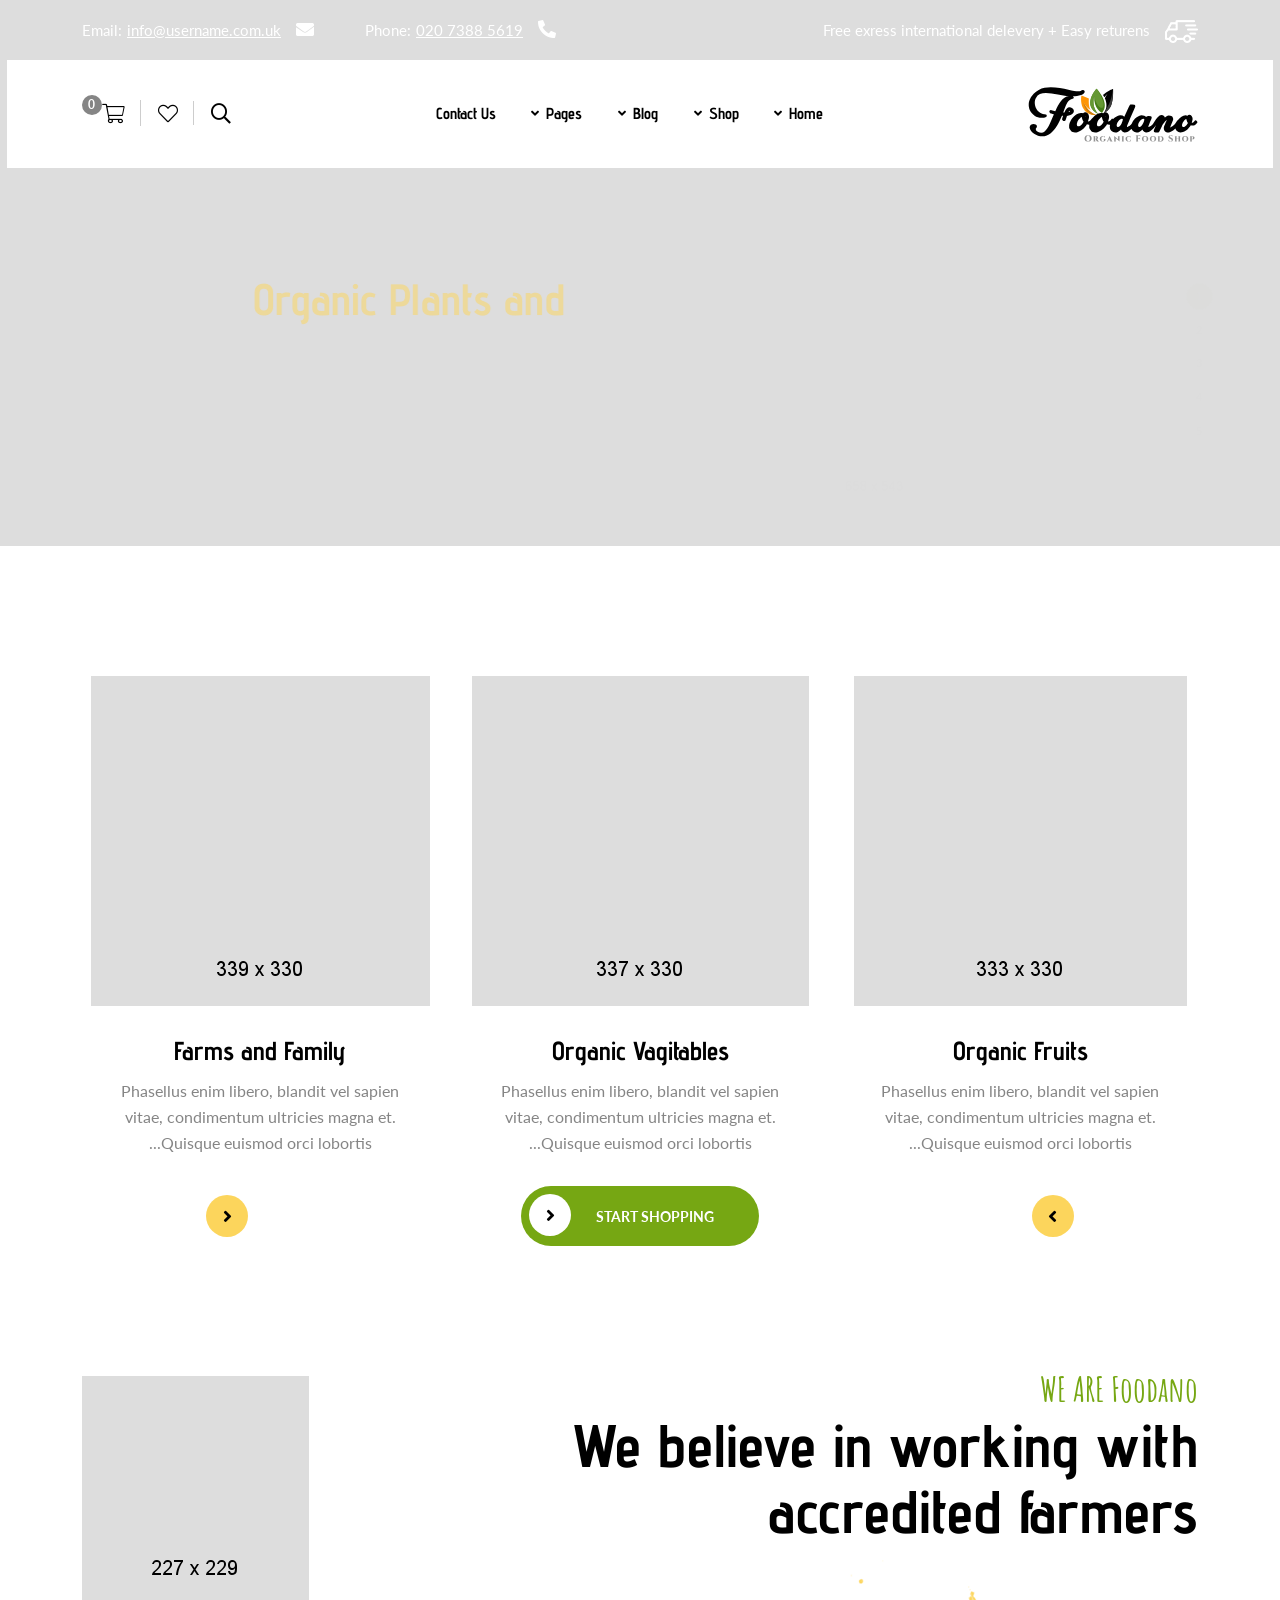
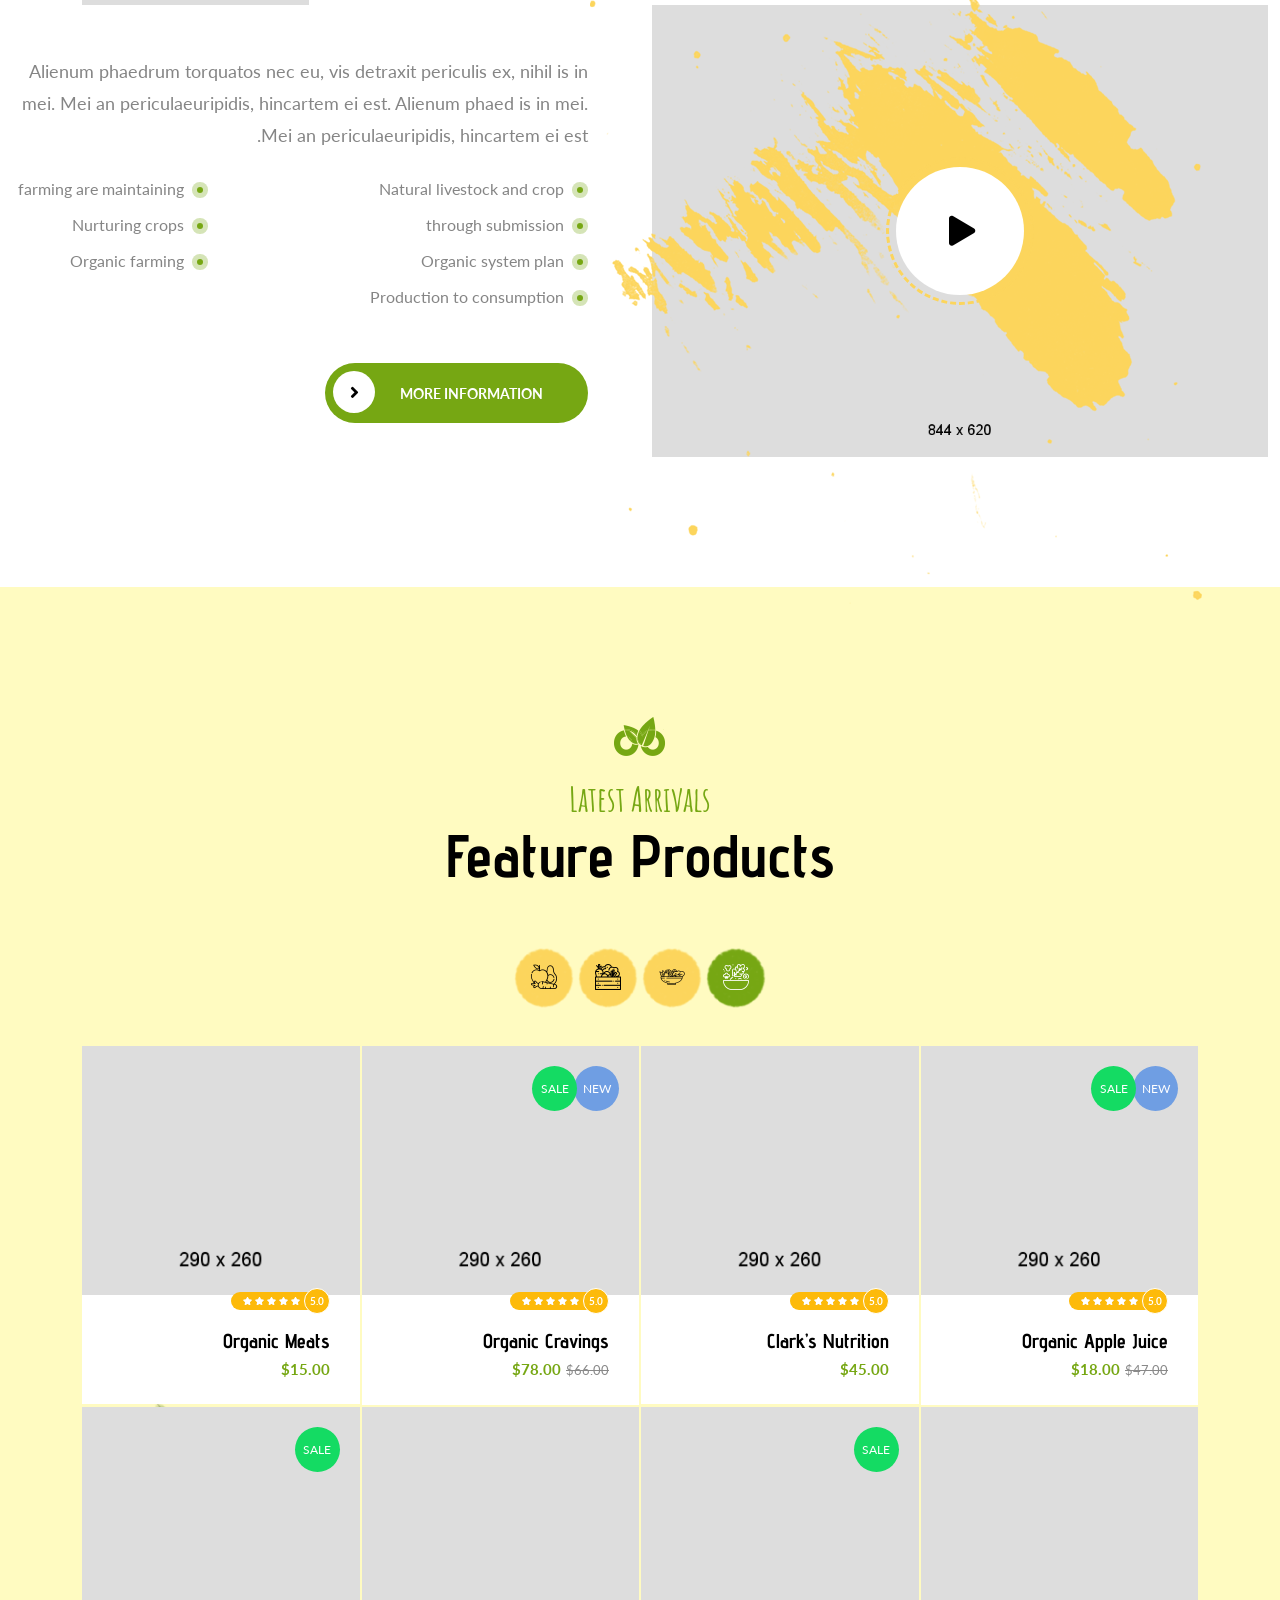
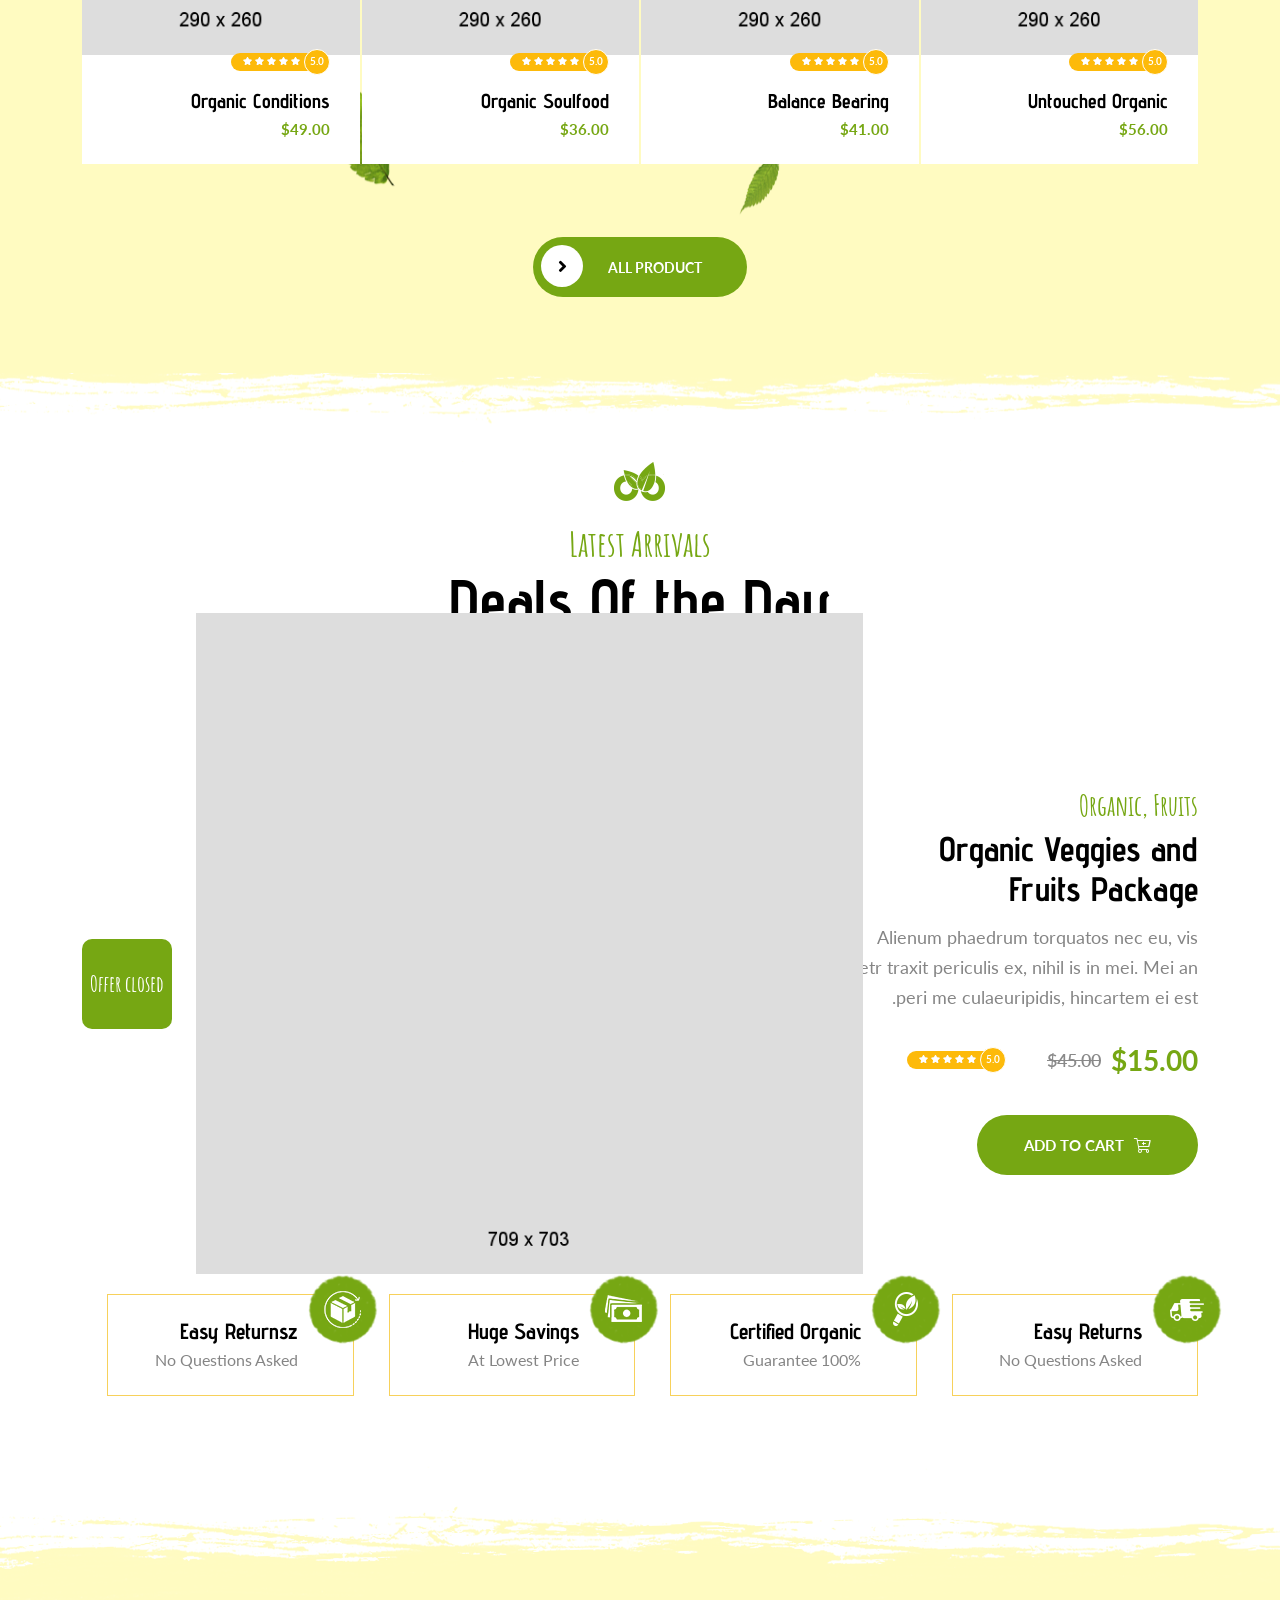
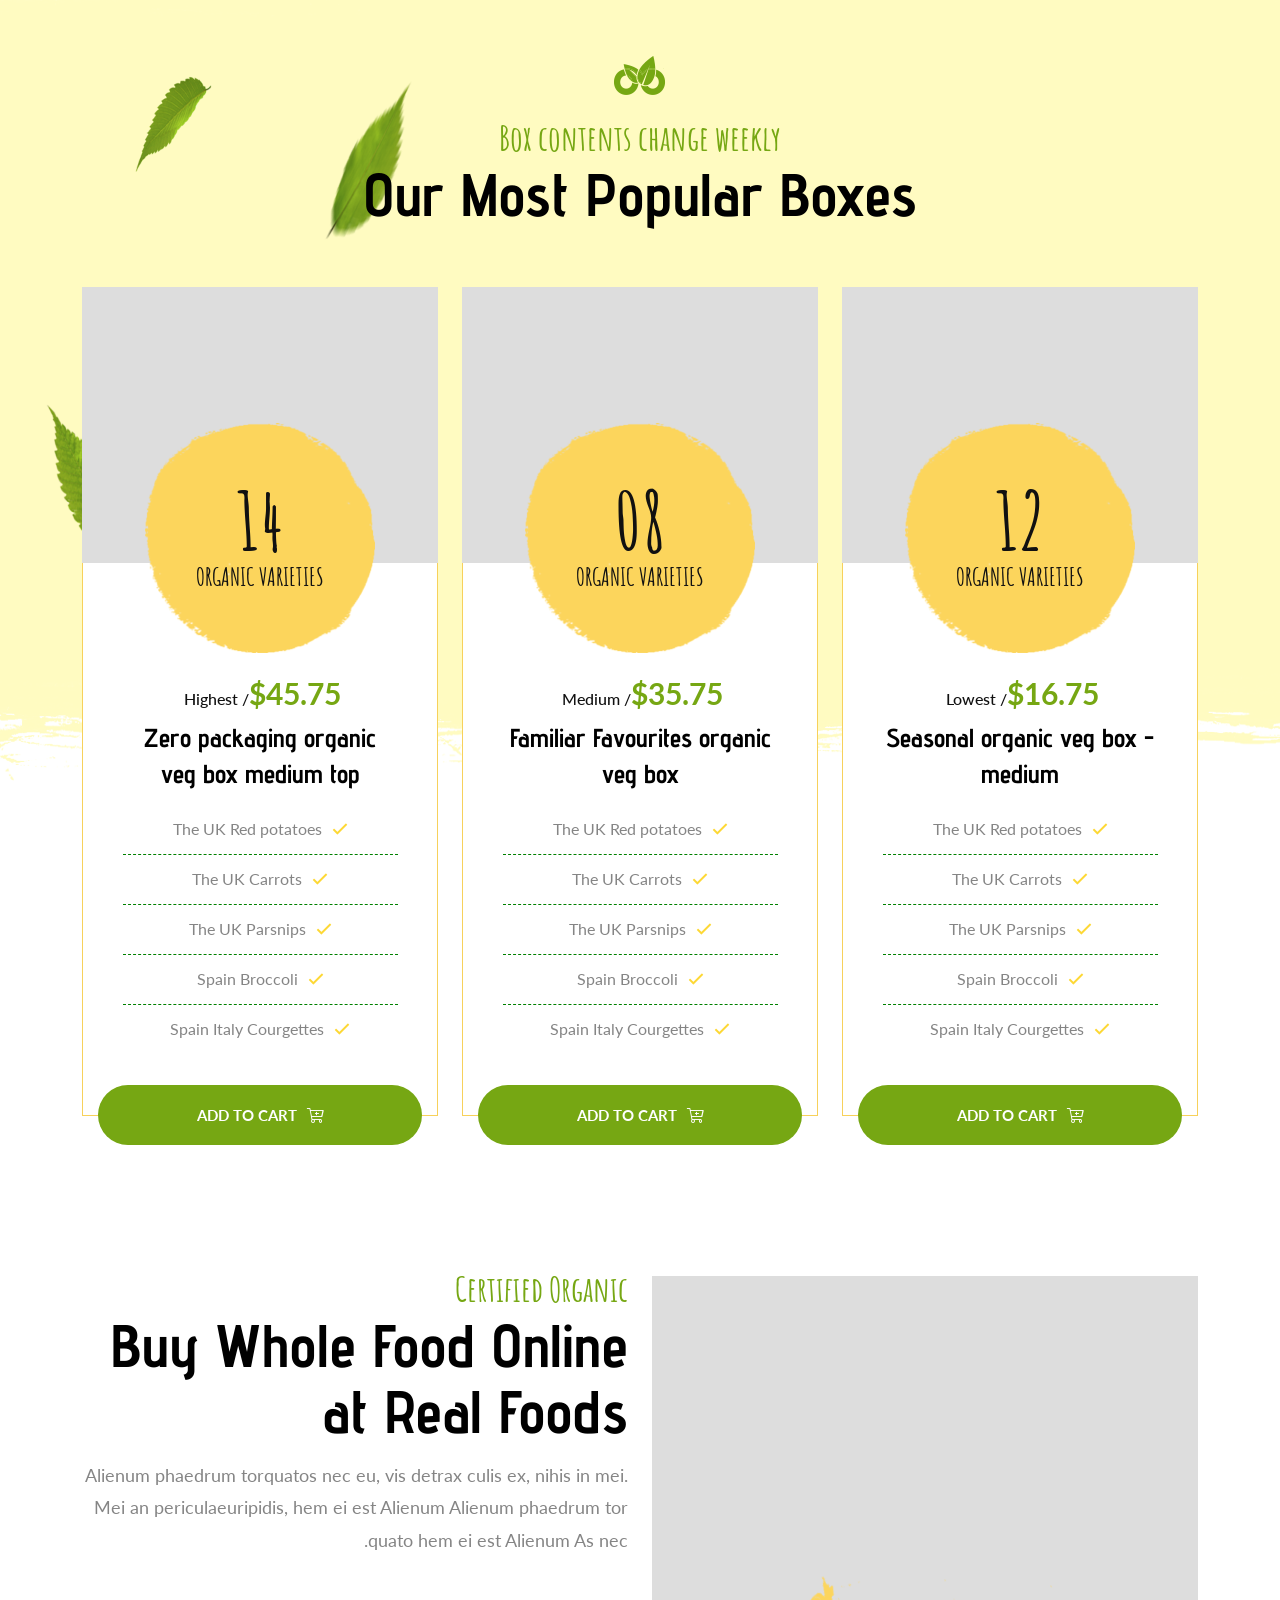
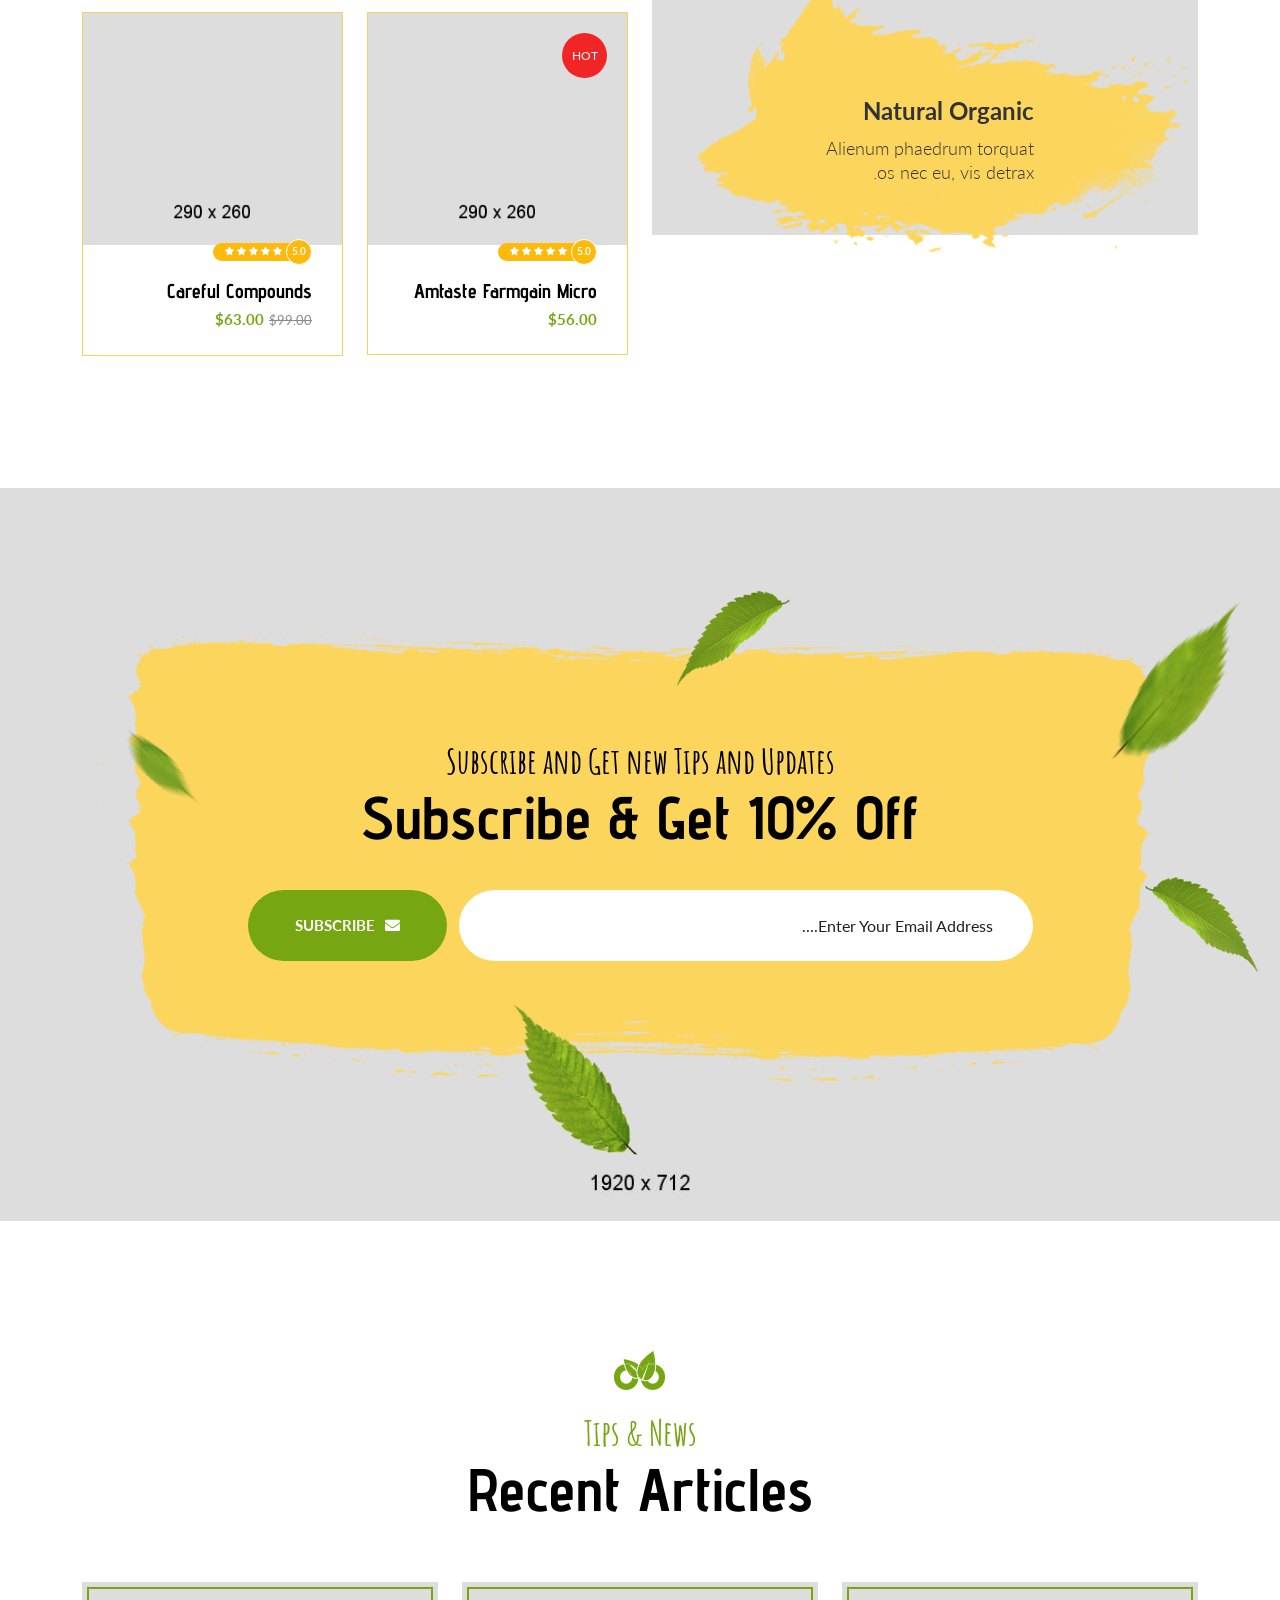
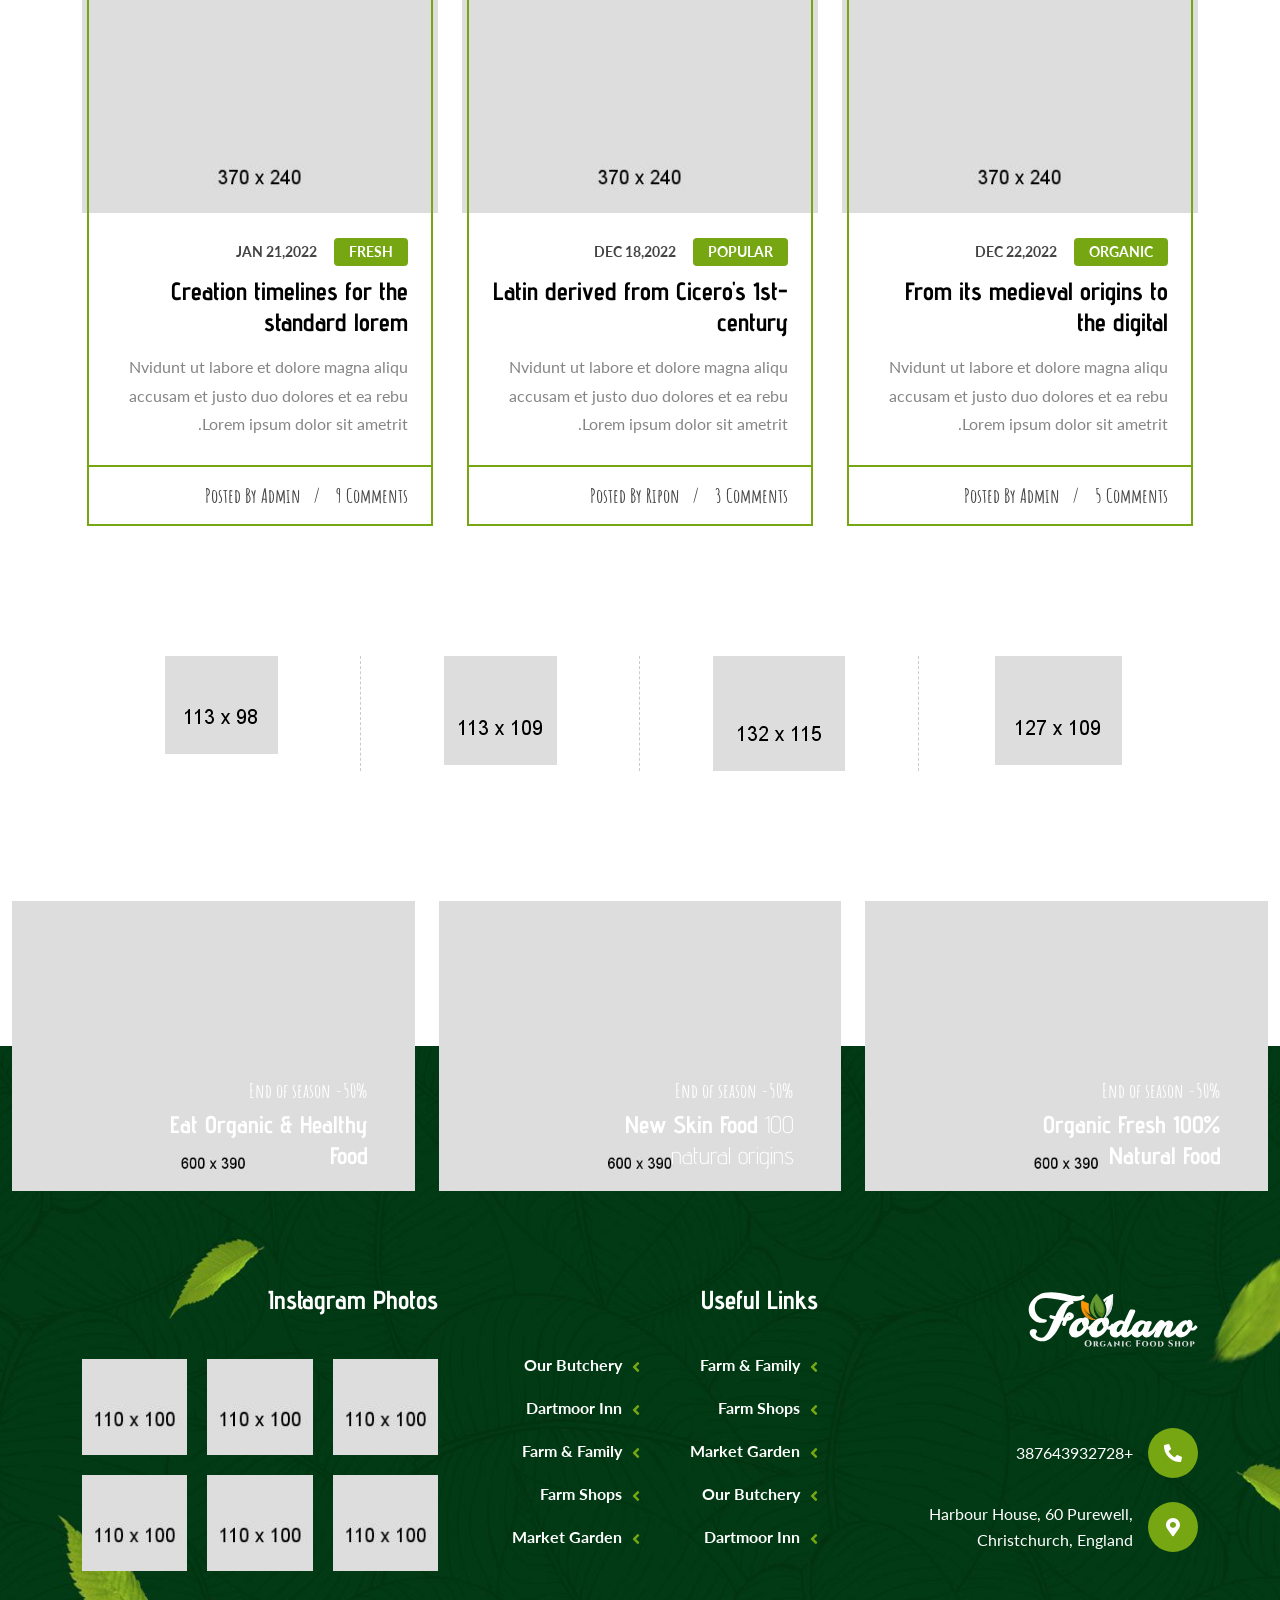
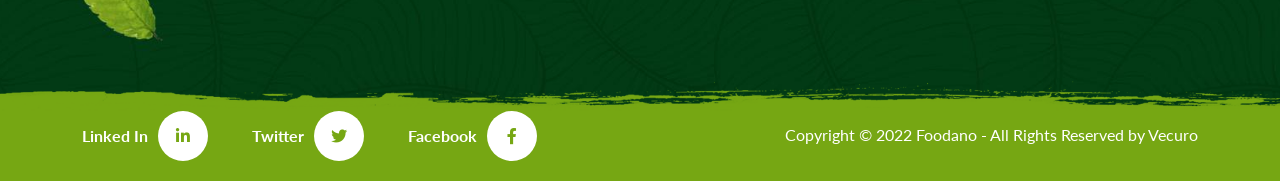
<file: Foodano/foodano-rtl/index.html>
<!doctype html>
<html class="no-js" lang="zxx" dir="rtl">

<head>
    <meta charset="utf-8">
    <meta http-equiv="x-ua-compatible" content="ie=edge">
    <title>Foodano - Organic Food Store HTML Template - Home One</title>
    <meta name="author" content="Vecuro">
    <meta name="description" content="Foodano - Organic Food Store HTML Template">
    <meta name="keywords" content="Foodano - Organic Food Store HTML Template" />
    <meta name="robots" content="INDEX,FOLLOW">

    <!-- Mobile Specific Metas -->
    <meta name="viewport" content="width=device-width, initial-scale=1, shrink-to-fit=no">

    <!--==============================
	   Google Web Fonts
	============================== -->
    <link rel="preconnect" href="https://fonts.googleapis.com">
    <link rel="preconnect" href="https://fonts.gstatic.com" crossorigin>
    <link href="https://fonts.googleapis.com/css2?family=Advent+Pro:wght@200;300;400;500;600;700&family=Amatic+SC:wght@400;700&family=Lato:wght@400;700&display=swap" rel="stylesheet">

    <!-- Favicons - Place favicon.ico in the root directory -->
    <link rel="apple-touch-icon" sizes="57x57" href="assets/img/favicons/apple-icon-57x57.png">
    <link rel="apple-touch-icon" sizes="60x60" href="assets/img/favicons/apple-icon-60x60.png">
    <link rel="apple-touch-icon" sizes="72x72" href="assets/img/favicons/apple-icon-72x72.png">
    <link rel="apple-touch-icon" sizes="76x76" href="assets/img/favicons/apple-icon-76x76.png">
    <link rel="apple-touch-icon" sizes="114x114" href="assets/img/favicons/apple-icon-114x114.png">
    <link rel="apple-touch-icon" sizes="120x120" href="assets/img/favicons/apple-icon-120x120.png">
    <link rel="apple-touch-icon" sizes="144x144" href="assets/img/favicons/apple-icon-144x144.png">
    <link rel="apple-touch-icon" sizes="152x152" href="assets/img/favicons/apple-icon-152x152.png">
    <link rel="apple-touch-icon" sizes="180x180" href="assets/img/favicons/apple-icon-180x180.png">
    <link rel="icon" type="image/png" sizes="192x192" href="assets/img/favicons/android-icon-192x192.png">
    <link rel="icon" type="image/png" sizes="32x32" href="assets/img/favicons/favicon-32x32.png">
    <link rel="icon" type="image/png" sizes="96x96" href="assets/img/favicons/favicon-96x96.png">
    <link rel="icon" type="image/png" sizes="16x16" href="assets/img/favicons/favicon-16x16.png">
    <link rel="manifest" href="assets/img/favicons/manifest.json">
    <meta name="msapplication-TileColor" content="#ffffff">
    <meta name="msapplication-TileImage" content="assets/img/favicons/ms-icon-144x144.png">
    <meta name="theme-color" content="#ffffff">

    <!--==============================
	    All CSS File
	============================== -->
    <!-- Bootstrap -->
    <!-- <link rel="stylesheet" href="assets/css/bootstrap.rtl.min.css"> -->
    <link rel="stylesheet" href="assets/css/bootstrap.rtl.min.css">
    <!-- <link rel="stylesheet" href="assets/css/app.min.css"> -->
    <!-- Fontawesome Icon -->
    <link rel="stylesheet" href="assets/css/fontawesome.min.css">
    <!-- Flaticon -->
    <link rel="stylesheet" href="assets/css/flaticon.min.css">
    <!-- Layerslider -->
    <link rel="stylesheet" href="assets/css/layerslider.min.css">
    <!-- Date Picker -->
    <link rel="stylesheet" href="assets/css/jquery.datetimepicker.min.css">
    <!-- Magnific Popup -->
    <link rel="stylesheet" href="assets/css/magnific-popup.min.css">
    <!-- Slick Slider -->
    <link rel="stylesheet" href="assets/css/slick.min.css">
    <!-- Animation CSS -->
    <link rel="stylesheet" href="assets/css/animate.min.css">
    <!-- Theme Custom CSS -->
    <link rel="stylesheet" href="assets/css/style.css">

</head>

<body class=" home-6">


    <!--[if lte IE 9]>
    	<p class="browserupgrade">You are using an <strong>outdated</strong> browser. Please <a href="https://browsehappy.com/">upgrade your browser</a> to improve your experience and security.</p>
  <![endif]-->



    <!--********************************
   		Code Start From Here 
	******************************** -->

    <!--==============================
     Preloader
  ==============================-->
    <div class="preloader  ">
        <button class="vs-btn preloaderCls">Cancel Preloader </button>
        <div class="preloader-inner">
            <div class="loader-logo">
                <img src="assets/img/logo.svg" alt="Foodano">
            </div>
            <div class="loader-wrap pt-4">
                <span class="loader"></span>
            </div>
        </div>
    </div>
    <!--========================
    Sticky Header
========================-->
    <div class="sticky-header-wrap sticky-header py-2 py-lg-1">
        <div class="container position-relative">
            <div class="row align-items-center">
                <div class="col-5 col-md-3">
                    <div class="logo">
                        <a href="index.html"><img src="assets/img/logo.svg" alt="Foodano"></a>
                    </div>
                </div>
                <div class="col-7 col-md-9 text-end position-static">
                    <nav class="main-menu menu-sticky1 d-none d-lg-block link-inherit">
                        <ul>
                            <li class="menu-item-has-children">
                                <a href="index.html">Home</a>
                                <ul class="sub-menu">
                                    <li><a href="index.html">Home Style 1</a></li>
                                    <li><a href="index-2.html">Home Style 2</a></li>
                                    <li><a href="index-3.html">Home Style 3</a></li>
                                    <li><a href="index-4.html">Home Style 4</a></li>
                                    <li><a href="index-5.html">Home Style 5</a></li>
                                    <li><a href="index-6.html">Home Style 6</a></li>
                                    <li><a href="index-7.html">Home Style 7</a></li>
                                    <li><a href="index-8.html">Home Style 8</a></li>
                                </ul>
                            </li>
                            <li class="menu-item-has-children">
                                <a href="shop.html">Shop</a>
                                <ul class="sub-menu">
                                    <li><a href="shop.html">Shop</a></li>
                                    <li><a href="shop-list.html">Shop List</a></li>
                                    <li><a href="shop-details.html">Shop Details</a></li>
                                    <li><a href="cart.html">Shopping Cart</a></li>
                                    <li><a href="checkout.html">Check Out</a></li>
                                    <li><a href="wishlist.html">Wishlist</a></li>
                                    <li><a href="login-register.html">Login & Register</a></li>
                                </ul>
                            </li>
                            <li class="menu-item-has-children">
                                <a href="blog.html">Blog</a>
                                <ul class="sub-menu">
                                    <li><a href="blog.html">Blog</a></li>
                                    <li><a href="blog-list.html">Blog List</a></li>
                                    <li><a href="blog-grid.html">Blog Grid</a></li>
                                    <li><a href="blog-grid-sidebar.html">Blog Grid Sidebar</a></li>
                                    <li><a href="blog-masonry.html">Blog Masonry</a></li>
                                    <li><a href="blog-details.html">Blog Details</a></li>
                                </ul>
                            </li>
                            <li class="mega-menu-wrap menu-item-has-children">
                                <a href="#">Pages</a>
                                <ul class="mega-menu">
                                    <li><a href="shop.html">Pagelist 1</a>
                                        <ul>
                                            <li><a href="index.html">Home Style 1</a></li>
                                            <li><a href="index-2.html">Home Style 2</a></li>
                                            <li><a href="index-3.html">Home Style 3</a></li>
                                            <li><a href="index-4.html">Home Style 4</a></li>
                                            <li><a href="index-5.html">Home Style 5</a></li>
                                            <li><a href="index-6.html">Home Style 6</a></li>
                                            <li><a href="index-7.html">Home Style 7</a></li>
                                        </ul>
                                    </li>
                                    <li><a href="#">Pagelist 2</a>
                                        <ul>
                                            <li><a href="index-8.html">Home Style 8</a></li>
                                            <li><a href="about.html">About</a></li>
                                            <li><a href="service.html">Services</a></li>
                                            <li><a href="team.html">Team</a></li>
                                            <li><a href="faq.html">FAQ Page</a></li>
                                            <li><a href="contact.html">Contact Us</a></li>
                                        </ul>
                                    </li>
                                    <li><a href="#">Pagelist 3</a>
                                        <ul>
                                            <li><a href="blog.html">Blog</a></li>
                                            <li><a href="blog-list.html">Blog List</a></li>
                                            <li><a href="blog-grid.html">Blog Grid</a></li>
                                            <li><a href="blog-grid-sidebar.html">Blog Grid Sidebar</a></li>
                                            <li><a href="blog-masonry.html">Blog Masonry</a></li>
                                            <li><a href="blog-details.html">Blog Details</a></li>
                                            <li><a href="error.html">Error Page</a></li>
                                        </ul>
                                    </li>
                                    <li><a href="#">Pagelist 4</a>
                                        <ul>
                                            <li><a href="shop.html">Shop</a></li>
                                            <li><a href="shop-list.html">Shop List</a></li>
                                            <li><a href="shop-details.html">Shop Details</a></li>
                                            <li><a href="cart.html">Shopping Cart</a></li>
                                            <li><a href="checkout.html">Check Out</a></li>
                                            <li><a href="wishlist.html">Wishlist</a></li>
                                            <li><a href="login-register.html">Login / Register</a></li>
                                        </ul>
                                    </li>
                                </ul>
                            </li>
                            <li>
                                <a href="contact.html">Contact Us</a>
                            </li>
                        </ul>
                    </nav>
                    <button class="vs-menu-toggle d-inline-block d-lg-none"><i class="far fa-bars"></i></button>
                </div>
            </div>
        </div>
    </div>
    <!--==============================
    Mobile Menu
  ============================== -->
    <div class="vs-menu-wrapper">
        <div class="vs-menu-area">
            <button class="vs-menu-toggle"><i class="fal fa-times"></i></button>
            <div class="mobile-logo">
                <a href="index.html"><img src="assets/img/logo.svg" alt="Foodano"></a>
            </div>
            <div class="vs-mobile-menu link-inherit"></div><!-- Menu Will Append With Javascript -->
        </div>
    </div>
    <!--==============================
    Sidemenu
============================== -->
    <div class="sidemenu-wrapper d-none d-lg-block  ">
        <div class="sidemenu-content">
            <button class="closeButton border-theme text-theme bg-theme-hover sideMenuCls"><i class="far fa-times"></i></button>
            <div class="widget widget_shopping_cart">
                <h3 class="widget_title">Shopping cart</h3>
                <div class="widget_shopping_cart_content">
                    <ul class="cart_list ">
                        <li class="mini_cart_item">
                            <a href="shop.html" class="remove"><i class="fal fa-trash-alt"></i></a>
                            <a href="shop.html"><img src="assets/img/cart/cart-img-1-1.jpg" alt="Cart Image">Hot Burger</a>
                            <span class="quantity">1 ×
                                <span class="amount">
                                    <span>$</span>40.00
                                </span>
                            </span>
                        </li>
                        <li class="mini_cart_item">
                            <a href="shop.html" class="remove"><i class="fal fa-trash-alt"></i></a>
                            <a href="shop.html"><img src="assets/img/cart/cart-img-1-2.jpg" alt="Cart Image">Vegetable</a>
                            <span class="quantity">1 ×
                                <span class="amount">
                                    <span>$</span>99.00
                                </span>
                            </span>
                        </li>

                        <li class="mini_cart_item">
                            <a href="shop.html" class="remove"><i class="fal fa-trash-alt"></i></a>
                            <a href="shop.html"><img src="assets/img/cart/cart-img-1-3.jpg" alt="Cart Image">Pop Pizza</a>
                            <span class="quantity">1 ×
                                <span class="amount">
                                    <span>$</span>56.00
                                </span>
                            </span>
                        </li>
                        <li class="mini_cart_item">
                            <a href="shop.html" class="remove"><i class="fal fa-trash-alt"></i></a>
                            <a href="shop.html"><img src="assets/img/cart/cart-img-1-4.jpg" alt="Cart Image">Onion & Tomato</a>
                            <span class="quantity">1 ×
                                <span class="amount">
                                    <span>$</span>23.00
                                </span>
                            </span>
                        </li>
                        <li class="mini_cart_item">
                            <a href="shop.html" class="remove"><i class="fal fa-trash-alt"></i></a>
                            <a href="shop.html"><img src="assets/img/cart/cart-img-1-5.jpg" alt="Cart Image">Cool Drinks</a>
                            <span class="quantity">1 ×
                                <span class="amount">
                                    <span>$</span>100.00
                                </span>
                            </span>
                        </li>
                    </ul>
                    <p class="total">
                        <strong>Subtotal:</strong>
                        <span class="amount">
                            <span>$</span>318.00
                        </span>
                    </p>
                    <p class="buttons">
                        <a href="cart.html" class="vs-btn">View cart</a>
                        <a href="checkout.html" class="vs-btn">Checkout</a>
                    </p>
                </div>
            </div>
        </div>
    </div>
    <!--==============================
    Popup Search Box
    ============================== -->
    <div class="popup-search-box d-none d-lg-block  ">
        <button class="searchClose border-theme text-theme"><i class="fal fa-times"></i></button>
        <form action="#">
            <input type="text" class="border-theme" placeholder="What are you looking for">
            <button type="submit"><i class="fal fa-search"></i></button>
        </form>
    </div>
    <!--==============================
        Header Area
    ==============================-->
    <header class="header-wrapper header-layout5">
        <div class="header-top">
            <div class="container">
                <div class="row align-items-center justify-content-between">
                    <div class="col-auto d-none d-lg-block">
                        <div class="header-infos">
                            <p class="info"><img src="assets/img/icons/info-icon-1.png" alt="icon">Free exress international delevery + Easy returens</p>
                        </div>
                    </div>
                    <div class="col-lg-auto text-center text-lg-end">
                        <div class="header-infos">
                            <p class="info"><i class="fas fa-phone-alt"></i>Phone:<a href="tel:02073885619">020 7388 5619</a></p>
                            <p class="info d-none d-md-inline-block"><i class="fas fa-envelope"></i>Email:<a href="mailto:info@username.com.uk">info@username.com.uk</a></p>
                        </div>
                    </div>
                </div>
            </div>
        </div>
        <div class="menu-area">
            <div class="container">
                <div class="row align-items-center justify-content-between">
                    <div class="col col-lg-auto">
                        <div class="header-logo">
                            <a href="index.html"><img src="assets/img/logo.svg" alt="Foodano"></a>
                        </div>
                    </div>
                    <div class="col-auto">
                        <nav class="main-menu mobile-menu-active menu-style2">
                            <ul>
                                <li class="menu-item-has-children">
                                    <a href="index.html">Home</a>
                                    <ul class="sub-menu">
                                        <li><a href="index.html">Home Style 1</a></li>
                                        <li><a href="index-2.html">Home Style 2</a></li>
                                        <li><a href="index-3.html">Home Style 3</a></li>
                                        <li><a href="index-4.html">Home Style 4</a></li>
                                        <li><a href="index-5.html">Home Style 5</a></li>
                                        <li><a href="index-6.html">Home Style 6</a></li>
                                        <li><a href="index-7.html">Home Style 7</a></li>
                                        <li><a href="index-8.html">Home Style 8</a></li>
                                    </ul>
                                </li>
                                <li class="menu-item-has-children">
                                    <a href="shop.html">Shop</a>
                                    <ul class="sub-menu">
                                        <li><a href="shop.html">Shop</a></li>
                                        <li><a href="shop-list.html">Shop List</a></li>
                                        <li><a href="shop-details.html">Shop Details</a></li>
                                        <li><a href="cart.html">Shopping Cart</a></li>
                                        <li><a href="checkout.html">Check Out</a></li>
                                        <li><a href="wishlist.html">Wishlist</a></li>
                                        <li><a href="login-register.html">Login & Register</a></li>
                                    </ul>
                                </li>
                                <li class="menu-item-has-children">
                                    <a href="blog.html">Blog</a>
                                    <ul class="sub-menu">
                                        <li><a href="blog.html">Blog</a></li>
                                        <li><a href="blog-list.html">Blog List</a></li>
                                        <li><a href="blog-grid.html">Blog Grid</a></li>
                                        <li><a href="blog-grid-sidebar.html">Blog Grid Sidebar</a></li>
                                        <li><a href="blog-masonry.html">Blog Masonry</a></li>
                                        <li><a href="blog-details.html">Blog Details</a></li>
                                    </ul>
                                </li>
                                <li class="mega-menu-wrap menu-item-has-children">
                                    <a href="#">Pages</a>
                                    <ul class="mega-menu">
                                        <li><a href="shop.html">Pagelist 1</a>
                                            <ul>
                                                <li><a href="index.html">Home Style 1</a></li>
                                                <li><a href="index-2.html">Home Style 2</a></li>
                                                <li><a href="index-3.html">Home Style 3</a></li>
                                                <li><a href="index-4.html">Home Style 4</a></li>
                                                <li><a href="index-5.html">Home Style 5</a></li>
                                                <li><a href="index-6.html">Home Style 6</a></li>
                                                <li><a href="index-7.html">Home Style 7</a></li>
                                            </ul>
                                        </li>
                                        <li><a href="#">Pagelist 2</a>
                                            <ul>
                                                <li><a href="index-8.html">Home Style 8</a></li>
                                                <li><a href="about.html">About</a></li>
                                                <li><a href="service.html">Services</a></li>
                                                <li><a href="team.html">Team</a></li>
                                                <li><a href="faq.html">FAQ Page</a></li>
                                                <li><a href="contact.html">Contact Us</a></li>
                                            </ul>
                                        </li>
                                        <li><a href="#">Pagelist 3</a>
                                            <ul>
                                                <li><a href="blog.html">Blog</a></li>
                                                <li><a href="blog-list.html">Blog List</a></li>
                                                <li><a href="blog-grid.html">Blog Grid</a></li>
                                                <li><a href="blog-grid-sidebar.html">Blog Grid Sidebar</a></li>
                                                <li><a href="blog-masonry.html">Blog Masonry</a></li>
                                                <li><a href="blog-details.html">Blog Details</a></li>
                                                <li><a href="error.html">Error Page</a></li>
                                            </ul>
                                        </li>
                                        <li><a href="#">Pagelist 4</a>
                                            <ul>
                                                <li><a href="shop.html">Shop</a></li>
                                                <li><a href="shop-list.html">Shop List</a></li>
                                                <li><a href="shop-details.html">Shop Details</a></li>
                                                <li><a href="cart.html">Shopping Cart</a></li>
                                                <li><a href="checkout.html">Check Out</a></li>
                                                <li><a href="wishlist.html">Wishlist</a></li>
                                                <li><a href="login-register.html">Login / Register</a></li>
                                            </ul>
                                        </li>
                                    </ul>
                                </li>
                                <li>
                                    <a href="contact.html">Contact Us</a>
                                </li>
                            </ul>
                        </nav>
                    </div>
                    <div class="col-auto d-none d-sm-block">
                        <div class="header-buttons">
                            <button type="button" class="searchBoxTggler"><i class="far fa-search"></i></button>
                            <a href="wishlist.html"><i class="fal fa-heart"></i></a>
                            <button class="sideMenuToggler has-badge" type="button"><i class="fal fa-shopping-cart"></i><span class="badge">0</span></button>
                        </div>
                    </div>
                    <div class="col-auto d-block d-lg-none">
                        <button type="button" class="vs-menu-toggle "><i class="far fa-bars"></i></button>
                    </div>
                </div>
            </div>
        </div>
    </header>
    <!--==============================
      Hero Area
    ==============================-->
    <div class="  ">
        <div class="vs-hero-carousel hero-layout6" data-globalbgimage="assets/img/hero/hero-bg-6-1.jpg" data-height="810" data-container="1900" data-slidertype="responsive">
            <!-- Slide 1-->
            <div class="ls-slide" data-ls="duration:12000; transition2d:5; kenburnsscale:1.2;">
                <img width="781" height="534" src="assets/img/hero/hero-6-1.png" class="ls-l ls-hide-tablet ls-hide-phone ls-hide-hd" alt="image" style="top:257px; left:1119px; background-size:inherit; background-position:inherit;" data-ls="offsetxin:100; durationin:1500; delayin:500; static:forever;">
                <img width="781" height="534" src="assets/img/hero/hero-6-1.png" class="ls-l ls-hide-desktop" alt="image" style="top:237px; left:1121px; background-size:inherit; background-position:inherit;" data-ls="offsetxin:100; durationin:1500; delayin:500; static:forever;">
                <img width="658" height="543" src="assets/img/hero/hero-6-1-1.png" class="ls-l ls-hide-tablet ls-hide-phone" alt="image" style="top:215px; left:969px; background-size:inherit; background-position:inherit;">
                <p style="top:365px; left:375px; font-weight:700; background-size:inherit; background-position:inherit; font-size:35px; font-family:Amatic SC; color:#ffffff; letter-spacing:1px;" class="ls-l ls-hide-tablet ls-hide-phone" data-ls="offsetyin:-100; durationin:1500; delayin:800; easingin:easeOutQuint;">100% Organic Fruits</p>
                <p style="top:405px; left:375px; font-weight:700; background-size:inherit; background-position:inherit; font-size:65px; color:#fcd55c; font-family:'Advent Pro', sans-serif;" class="ls-l ls-hide-tablet ls-hide-phone" data-ls="offsetxin:-200; durationin:1500; easingin:easeOutQuint;">Organic Plants and</p>
                <p style="top:485px; left:375px; font-weight:700; background-size:inherit; background-position:inherit; font-size:65px; color:#fcd55c; font-family:'Advent Pro', sans-serif;" class="ls-l ls-hide-tablet ls-hide-phone" data-ls="offsetxin:-200; durationin:1500; delayin:400; easingin:easeOutQuint;">100% Fresh Fruits</p>
                <div style="top:611px; left:375px; background-size:inherit; background-position:inherit;" class="ls-l ls-hide-tablet ls-hide-phone" data-ls="offsetyin:100; durationin:1500; delayin:800; easingin:easeOutQuint; offsetyout:200; durationout:1500; easingout:easeOutQuint;">
                    <a href="shop.html" class="vs-btn style5 ls-btn">Start Shopping<i class="far fa-angle-right"></i></a>
                </div>
                <img width="658" height="543" src="assets/img/hero/hero-6-1-1.png" class="ls-l ls-hide-desktop" alt="image" style="top:54px; left:916px; background-size:inherit; background-position:inherit; width:835px; height:689px;">
                <p style="top:150px; left:100px; font-weight:700; background-size:inherit; background-position:inherit; font-family:Amatic SC; color:#ffffff; letter-spacing:1px; font-size:70px;" class="ls-l ls-hide-desktop ls-hide-phone" data-ls="offsetyin:-100; durationin:1500; delayin:800; easingin:easeOutQuint;">100% Organic Fruits</p>
                <p style="top:240px; left:100px; font-weight:700; background-size:inherit; background-position:inherit; font-size:100px; color:#fcd55c; font-family:'Advent Pro', sans-serif;" class="ls-l ls-hide-desktop ls-hide-phone" data-ls="offsetxin:-200; durationin:1500; easingin:easeOutQuint;">Organic Plants and</p>
                <p style="top:358px; left:100px; font-weight:700; background-size:inherit; background-position:inherit; font-size:100px; color:#fcd55c; font-family:'Advent Pro', sans-serif;" class="ls-l ls-hide-desktop ls-hide-phone" data-ls="offsetxin:-200; durationin:1500; delayin:400; easingin:easeOutQuint;">100% Fresh Fruits</p>
                <span style="top:550px; left:100px; font-weight:700; background-size:inherit; background-position:inherit; padding-right:60px; padding-bottom:30px; padding-left:60px; font-family:'Lato',sans-serif; font-size:30px; color:#fff; border-radius:9999px; border-top:3px solid #fff; border-right:3px solid #fff; border-bottom:3px solid #fff; border-left:3px solid #fff; padding-top:30px;" class="ls-l ls-hide-desktop ls-hide-phone" data-ls="offsetyin:200; durationin:1500; delayin:400; easingin:easeOutQuint; offsetyout:200; durationout:1500; easingout:easeOutQuint; hover:true; hovereasingin:easeOutQuint; hoverbgcolor:#ffffff; hovercolor:#76a713;">START SHOPPING</span>
                <p style="top:120px; left:100px; font-weight:700; background-size:inherit; background-position:inherit; font-size:120px; color:#fcd55c; font-family:'Advent Pro', sans-serif;" class="ls-l ls-hide-desktop ls-hide-tablet" data-ls="offsetxin:-200; durationin:1500; easingin:easeOutQuint;">Organic Plants and</p>
                <p style="top:270px; left:100px; font-weight:700; background-size:inherit; background-position:inherit; font-size:120px; color:#fcd55c; font-family:'Advent Pro', sans-serif;" class="ls-l ls-hide-desktop ls-hide-tablet" data-ls="offsetxin:-200; durationin:1500; delayin:400; easingin:easeOutQuint;">100% Fresh Fruits</p>
                <span style="top:490px; left:100px; font-weight:700; background-size:inherit; background-position:inherit; padding-right:100px; padding-bottom:50px; padding-left:100px; font-family:'Lato',sans-serif; font-size:60px; color:#fff; border-radius:9999px; border-top:3px solid #fff; border-right:3px solid #fff; border-bottom:3px solid #fff; border-left:3px solid #fff; padding-top:50px;" class="ls-l ls-hide-desktop ls-hide-tablet" data-ls="offsetyin:200; durationin:1500; delayin:400; easingin:easeOutQuint; offsetyout:200; durationout:1500; easingout:easeOutQuint; hover:true; hovereasingin:easeOutQuint; hoverbgcolor:#ffffff; hovercolor:#76a713;">START SHOPPING</span>
                <p style='top:420px; left:1760px; text-align:center; font-weight:700; background-size:inherit; background-position:inherit; font-size:16px; font-family:"Lato", sans-serif; line-height:40px; width:40px; height:40px; border-radius:100%; color:#ffffff; background-color:#76a713; z-index:1000;' class="ls-l ls-hide-tablet ls-hide-phone" data-ls="hover:true; hoverbgcolor:#76a713; hovercolor:#ffffff;">1</p>
                <a class="ls-l ls-hide-tablet ls-hide-phone" href="#1" target="_self" data-ls="hover:true; hoverbgcolor:#76a713; hovercolor:#ffffff; static:forever;">
                    <p style='top:420px; left:1760px; text-align:center; font-weight:700; background-size:inherit; background-position:inherit; font-size:16px; font-family:"Lato", sans-serif; line-height:40px; width:40px; height:40px; border-radius:100%; color:#000000; background-color:#ffffff;' class="">1</p>
                </a>
                <a class="ls-l ls-hide-tablet ls-hide-phone" href="#2" target="_self" data-ls="hover:true; hoverbgcolor:#76a713; hovercolor:#ffffff; static:forever;">
                    <p style='top:470px; left:1760px; text-align:center; font-weight:700; background-size:inherit; background-position:inherit; font-size:16px; font-family:"Lato", sans-serif; line-height:40px; width:40px; height:40px; border-radius:100%; color:#000000; background-color:#ffffff;' class="">2</p>
                </a>
                <a class="ls-l ls-hide-tablet ls-hide-phone" href="#3" target="_self" data-ls="hover:true; hoverbgcolor:#76a713; hovercolor:#ffffff; static:forever;">
                    <p style='top:520px; left:1760px; text-align:center; font-weight:700; background-size:inherit; background-position:inherit; font-size:16px; font-family:"Lato", sans-serif; line-height:40px; width:40px; height:40px; border-radius:100%; color:#000000; background-color:#ffffff;' class="">3</p>
                </a>
                <a class="ls-l ls-hide-tablet ls-hide-phone" href="#4" target="_self" data-ls="hover:true; hoverbgcolor:#76a713; hovercolor:#ffffff; static:forever;">
                    <p style='top:570px; left:1760px; text-align:center; font-weight:700; background-size:inherit; background-position:inherit; font-size:16px; font-family:"Lato", sans-serif; line-height:40px; width:40px; height:40px; border-radius:100%; color:#000000; background-color:#ffffff;' class="">4</p>
                </a>
                <a class="ls-l ls-hide-tablet ls-hide-phone" href="#5" target="_self" data-ls="hover:true; hoverbgcolor:#76a713; hovercolor:#ffffff; static:forever;">
                    <p style='top:620px; left:1760px; text-align:center; font-weight:700; background-size:inherit; background-position:inherit; font-size:16px; font-family:"Lato", sans-serif; line-height:40px; width:40px; height:40px; border-radius:100%; color:#000000; background-color:#ffffff;' class="">5</p>
                </a>
                <img width="126" height="151" src="assets/img/hero/hero-6-leaf-4.png" class="ls-l" alt="image" style="top:-300px; left:642px; background-size:inherit; background-position:inherit;" data-ls="offsetyin:top; durationin:1500; delayin:15000; easingin:easeOutQuint; rotatein:random(-160,160); loop:true; loopoffsety:150sh; loopduration:10000; looprotate:random(-180,180); loopcount:-1; looprepeatdelay:6000; static:forever;">
                <img width="114" height="97" src="assets/img/hero/hero-6-leaf-1.png" class="ls-l" alt="leaf" style="top:-300px; left:1500px; background-size:inherit; background-position:inherit;" data-ls="offsetyin:top; durationin:1500; delayin:2000; easingin:easeOutQuint; rotatein:random(-160,160); loop:true; loopoffsety:150sh; loopduration:10000; looprotate:random(-180,180); loopcount:-1; looprepeatdelay:6000; static:forever;">
                <img width="60" height="66" src="assets/img/hero/hero-6-leaf-3.png" class="ls-l" alt="image" style="top:-300px; left:50px; background-size:inherit; background-position:inherit;" data-ls="offsetyin:top; durationin:1500; delayin:5000; easingin:easeOutQuint; rotatein:random(-160,160); loop:true; loopoffsety:150sh; loopduration:10000; looprotate:random(-180,180); loopcount:-1; looprepeatdelay:6000; static:forever;">
                <img width="115" height="96" src="assets/img/hero/hero-6-leaf-2.png" class="ls-l" alt="leaf" style="top:-300px; left:1200px; background-size:inherit; background-position:inherit;" data-ls="offsetyin:top; durationin:1500; delayin:4000; easingin:easeOutQuint; rotatein:random(-160,160); loop:true; loopoffsety:150sh; loopduration:10000; looprotate:random(-180,180); loopcount:-1; looprepeatdelay:6000; static:forever;">
                <img width="60" height="66" src="assets/img/hero/hero-6-leaf-3.png" class="ls-l" alt="image" style="top:-300px; left:489px; background-size:inherit; background-position:inherit;" data-ls="offsetyin:top; durationin:1500; delayin:6000; easingin:easeOutQuint; rotatein:random(-160,160); loop:true; loopoffsety:150sh; loopduration:10000; looprotate:random(-180,180); loopcount:-1; looprepeatdelay:3000; static:forever;">
                <img width="114" height="97" src="assets/img/hero/hero-6-leaf-1.png" class="ls-l" alt="leaf" style="top:-300px; left:1200px; background-size:inherit; background-position:inherit;" data-ls="offsetyin:top; durationin:1500; delayin:7000; easingin:easeOutQuint; rotatein:random(-160,160); loop:true; loopoffsety:150sh; loopduration:10000; looprotate:random(-180,180); loopcount:-1; looprepeatdelay:3000; static:forever;">
                <img width="115" height="96" src="assets/img/hero/hero-6-leaf-2.png" class="ls-l" alt="leaf" style="top:-300px; left:200px; background-size:inherit; background-position:inherit;" data-ls="offsetyin:top; durationin:1500; delayin:10000; easingin:easeOutQuint; rotatein:random(-160,160); loop:true; loopoffsety:150sh; loopduration:10000; looprotate:random(-180,180); loopcount:-1; looprepeatdelay:4000; static:forever;">
                <img width="115" height="96" src="assets/img/hero/hero-6-leaf-2.png" class="ls-l" alt="leaf" style="top:-300px; left:800px; background-size:inherit; background-position:inherit;" data-ls="offsetyin:top; durationin:1500; delayin:8000; easingin:easeOutQuint; rotatein:random(-160,160); loop:true; loopoffsety:150sh; loopduration:10000; looprotate:random(-180,180); loopcount:-1; looprepeatdelay:4000; static:forever;">
            </div>

            <!-- Slide 2-->
            <div class="ls-slide" data-ls="duration:12000; transition2d:5; kenburnsscale:1.2;">
                <img width="687" height="554" src="assets/img/hero/hero-6-1-2.png" class="ls-l ls-hide-tablet ls-hide-phone" alt="image" style="top:215px; left:969px; background-size:inherit; background-position:inherit;">
                <p style="top:365px; left:375px; font-weight:700; background-size:inherit; background-position:inherit; font-size:35px; font-family:Amatic SC; color:#ffffff; letter-spacing:1px;" class="ls-l ls-hide-tablet ls-hide-phone" data-ls="offsetyin:-100; durationin:1500; delayin:800; easingin:easeOutQuint;">Blessed Be The Fruit</p>
                <p style="top:405px; left:375px; font-weight:700; background-size:inherit; background-position:inherit; font-size:65px; color:#fcd55c; font-family:'Advent Pro', sans-serif;" class="ls-l ls-hide-tablet ls-hide-phone" data-ls="offsetxin:-200; durationin:1500; easingin:easeOutQuint;">Green Paradise Farm</p>
                <p style="top:485px; left:375px; font-weight:700; background-size:inherit; background-position:inherit; font-size:65px; color:#fcd55c; font-family:'Advent Pro', sans-serif;" class="ls-l ls-hide-tablet ls-hide-phone" data-ls="offsetxin:-200; durationin:1500; delayin:400; easingin:easeOutQuint;">&amp; Healthy Fridge</p>
                <div style="top:611px; left:375px; background-size:inherit; background-position:inherit;" class="ls-l ls-hide-tablet ls-hide-phone" data-ls="offsetyin:100; durationin:1500; delayin:800; easingin:easeOutQuint; offsetyout:200; durationout:1500; easingout:easeOutQuint;">
                    <a href="shop.html" class="vs-btn style5 ls-btn">Start Shopping<i class="far fa-angle-right"></i></a>
                </div>
                <img width="687" height="554" src="assets/img/hero/hero-6-1-2.png" class="ls-l ls-hide-desktop" alt="image" style="top:54px; left:916px; background-size:inherit; background-position:inherit; width:835px; height:689px;">
                <p style="top:150px; left:100px; font-weight:700; background-size:inherit; background-position:inherit; font-family:Amatic SC; color:#ffffff; letter-spacing:1px; font-size:70px;" class="ls-l ls-hide-desktop ls-hide-phone" data-ls="offsetyin:-100; durationin:1500; delayin:800; easingin:easeOutQuint;">Blessed Be The Fruit</p>
                <p style="top:240px; left:100px; font-weight:700; background-size:inherit; background-position:inherit; font-size:100px; color:#fcd55c; font-family:'Advent Pro', sans-serif;" class="ls-l ls-hide-desktop ls-hide-phone" data-ls="offsetxin:-200; durationin:1500; easingin:easeOutQuint;">Green Paradise Farm</p>
                <p style="top:358px; left:100px; font-weight:700; background-size:inherit; background-position:inherit; font-size:100px; color:#fcd55c; font-family:'Advent Pro', sans-serif;" class="ls-l ls-hide-desktop ls-hide-phone" data-ls="offsetxin:-200; durationin:1500; delayin:400; easingin:easeOutQuint;">&amp; Healthy Fridge</p>
                <span style="top:550px; left:100px; font-weight:700; background-size:inherit; background-position:inherit; padding-right:60px; padding-bottom:30px; padding-left:60px; font-family:'Lato',sans-serif; font-size:30px; color:#fff; border-radius:9999px; border-top:3px solid #fff; border-right:3px solid #fff; border-bottom:3px solid #fff; border-left:3px solid #fff; padding-top:30px;" class="ls-l ls-hide-desktop ls-hide-phone" data-ls="offsetyin:200; durationin:1500; delayin:400; easingin:easeOutQuint; offsetyout:200; durationout:1500; easingout:easeOutQuint; hover:true; hovereasingin:easeOutQuint; hoverbgcolor:#ffffff; hovercolor:#76a713;">START SHOPPING</span>
                <p style="top:120px; left:100px; font-weight:700; background-size:inherit; background-position:inherit; font-size:120px; color:#fcd55c; font-family:'Advent Pro', sans-serif;" class="ls-l ls-hide-desktop ls-hide-tablet" data-ls="offsetxin:-200; durationin:1500; easingin:easeOutQuint;">Green Paradise Farm</p>
                <p style="top:270px; left:100px; font-weight:700; background-size:inherit; background-position:inherit; font-size:120px; color:#fcd55c; font-family:'Advent Pro', sans-serif;" class="ls-l ls-hide-desktop ls-hide-tablet" data-ls="offsetxin:-200; durationin:1500; delayin:400; easingin:easeOutQuint;">&amp; Healthy Fridge</p>
                <span style="top:490px; left:100px; font-weight:700; background-size:inherit; background-position:inherit; padding-right:100px; padding-bottom:50px; padding-left:100px; font-family:'Lato',sans-serif; font-size:60px; color:#fff; border-radius:9999px; border-top:3px solid #fff; border-right:3px solid #fff; border-bottom:3px solid #fff; border-left:3px solid #fff; padding-top:50px;" class="ls-l ls-hide-desktop ls-hide-tablet" data-ls="offsetyin:200; durationin:1500; delayin:400; easingin:easeOutQuint; offsetyout:200; durationout:1500; easingout:easeOutQuint; hover:true; hovereasingin:easeOutQuint; hoverbgcolor:#ffffff; hovercolor:#76a713;">START SHOPPING</span>
                <p style='top:470px; left:1760px; text-align:center; font-weight:700; background-size:inherit; background-position:inherit; font-size:16px; font-family:"Lato", sans-serif; line-height:40px; width:40px; height:40px; border-radius:100%; color:#ffffff; background-color:#76a713; z-index:1000;' class="ls-l ls-hide-tablet ls-hide-phone" data-ls="hover:true; hoverbgcolor:#76a713; hovercolor:#ffffff;">2</p>
            </div>

            <!-- Slide 3-->
            <div class="ls-slide" data-ls="duration:12000; transition2d:5; kenburnsscale:1.2;">
                <img width="639" height="536" src="assets/img/hero/hero-6-1-3.png" class="ls-l ls-hide-tablet ls-hide-phone" alt="image" style="top:215px; left:969px; background-size:inherit; background-position:inherit;">
                <p style="top:365px; left:375px; font-weight:700; background-size:inherit; background-position:inherit; font-size:35px; font-family:Amatic SC; color:#ffffff; letter-spacing:1px;" class="ls-l ls-hide-tablet ls-hide-phone" data-ls="offsetyin:-100; durationin:1500; delayin:800; easingin:easeOutQuint;">Tip Top Quality</p>
                <p style="top:405px; left:375px; font-weight:700; background-size:inherit; background-position:inherit; font-size:65px; color:#fcd55c; font-family:'Advent Pro', sans-serif;" class="ls-l ls-hide-tablet ls-hide-phone" data-ls="offsetxin:-200; durationin:1500; easingin:easeOutQuint;">Grass-Fed &amp; Gorgeous</p>
                <p style="top:485px; left:375px; font-weight:700; background-size:inherit; background-position:inherit; font-size:65px; color:#fcd55c; font-family:'Advent Pro', sans-serif;" class="ls-l ls-hide-tablet ls-hide-phone" data-ls="offsetxin:-200; durationin:1500; delayin:400; easingin:easeOutQuint;">Natural Radiance</p>
                <div style="top:611px; left:375px; background-size:inherit; background-position:inherit;" class="ls-l ls-hide-tablet ls-hide-phone" data-ls="offsetyin:100; durationin:1500; delayin:800; easingin:easeOutQuint; offsetyout:200; durationout:1500; easingout:easeOutQuint;">
                    <a href="shop.html" class="vs-btn style5 ls-btn">Start Shopping<i class="far fa-angle-right"></i></a>
                </div>
                <img width="639" height="536" src="assets/img/hero/hero-6-1-3.png" class="ls-l ls-hide-desktop" alt="image" style="top:54px; left:916px; background-size:inherit; background-position:inherit; width:835px; height:689px;">
                <p style="top:150px; left:100px; font-weight:700; background-size:inherit; background-position:inherit; font-family:Amatic SC; color:#ffffff; letter-spacing:1px; font-size:70px;" class="ls-l ls-hide-desktop ls-hide-phone" data-ls="offsetyin:-100; durationin:1500; delayin:800; easingin:easeOutQuint;">Tip Top Quality</p>
                <p style="top:240px; left:100px; font-weight:700; background-size:inherit; background-position:inherit; font-size:100px; color:#fcd55c; font-family:'Advent Pro', sans-serif;" class="ls-l ls-hide-desktop ls-hide-phone" data-ls="offsetxin:-200; durationin:1500; easingin:easeOutQuint;">Grass-Fed &amp; Gorgeous</p>
                <p style="top:358px; left:100px; font-weight:700; background-size:inherit; background-position:inherit; font-size:100px; color:#fcd55c; font-family:'Advent Pro', sans-serif;" class="ls-l ls-hide-desktop ls-hide-phone" data-ls="offsetxin:-200; durationin:1500; delayin:400; easingin:easeOutQuint;">Natural Radiance</p>
                <span style="top:550px; left:100px; font-weight:700; background-size:inherit; background-position:inherit; padding-right:60px; padding-bottom:30px; padding-left:60px; font-family:'Lato',sans-serif; font-size:30px; color:#fff; border-radius:9999px; border-top:3px solid #fff; border-right:3px solid #fff; border-bottom:3px solid #fff; border-left:3px solid #fff; padding-top:30px;" class="ls-l ls-hide-desktop ls-hide-phone" data-ls="offsetyin:200; durationin:1500; delayin:400; easingin:easeOutQuint; offsetyout:200; durationout:1500; easingout:easeOutQuint; hover:true; hovereasingin:easeOutQuint; hoverbgcolor:#ffffff; hovercolor:#76a713;">START SHOPPING</span>
                <p style="top:120px; left:100px; font-weight:700; background-size:inherit; background-position:inherit; font-size:120px; color:#fcd55c; font-family:'Advent Pro', sans-serif;" class="ls-l ls-hide-desktop ls-hide-tablet" data-ls="offsetxin:-200; durationin:1500; easingin:easeOutQuint;">Grass-Fed &amp; Gorgeous</p>
                <p style="top:270px; left:100px; font-weight:700; background-size:inherit; background-position:inherit; font-size:120px; color:#fcd55c; font-family:'Advent Pro', sans-serif;" class="ls-l ls-hide-desktop ls-hide-tablet" data-ls="offsetxin:-200; durationin:1500; delayin:400; easingin:easeOutQuint;">Natural Radiance</p>
                <span style="top:490px; left:100px; font-weight:700; background-size:inherit; background-position:inherit; padding-right:100px; padding-bottom:50px; padding-left:100px; font-family:'Lato',sans-serif; font-size:60px; color:#fff; border-radius:9999px; border-top:3px solid #fff; border-right:3px solid #fff; border-bottom:3px solid #fff; border-left:3px solid #fff; padding-top:50px;" class="ls-l ls-hide-desktop ls-hide-tablet" data-ls="offsetyin:200; durationin:1500; delayin:400; easingin:easeOutQuint; offsetyout:200; durationout:1500; easingout:easeOutQuint; hover:true; hovereasingin:easeOutQuint; hoverbgcolor:#ffffff; hovercolor:#76a713;">START SHOPPING</span>
                <p style='top:520px; left:1760px; text-align:center; font-weight:700; background-size:inherit; background-position:inherit; font-size:16px; font-family:"Lato", sans-serif; line-height:40px; width:40px; height:40px; border-radius:100%; color:#ffffff; background-color:#76a713; z-index:1000;' class="ls-l ls-hide-tablet ls-hide-phone" data-ls="hover:true; hoverbgcolor:#76a713; hovercolor:#ffffff;">3</p>
            </div>

            <!-- Slide 4-->
            <div class="ls-slide" data-ls="duration:12000; transition2d:5; kenburnsscale:1.2;">
                <img width="627" height="537" src="assets/img/hero/hero-6-1-4.png" class="ls-l ls-hide-tablet ls-hide-phone" alt="image" style="top:215px; left:969px; background-size:inherit; background-position:inherit;">
                <p style="top:365px; left:375px; font-weight:700; background-size:inherit; background-position:inherit; font-size:35px; font-family:Amatic SC; color:#ffffff; letter-spacing:1px;" class="ls-l ls-hide-tablet ls-hide-phone" data-ls="offsetyin:-100; durationin:1500; delayin:800; easingin:easeOutQuint;">Say Yes To Health</p>
                <p style="top:405px; left:375px; font-weight:700; background-size:inherit; background-position:inherit; font-size:65px; color:#fcd55c; font-family:'Advent Pro', sans-serif;" class="ls-l ls-hide-tablet ls-hide-phone" data-ls="offsetxin:-200; durationin:1500; easingin:easeOutQuint;">Organic Feast Health</p>
                <p style="top:485px; left:375px; font-weight:700; background-size:inherit; background-position:inherit; font-size:65px; color:#fcd55c; font-family:'Advent Pro', sans-serif;" class="ls-l ls-hide-tablet ls-hide-phone" data-ls="offsetxin:-200; durationin:1500; delayin:400; easingin:easeOutQuint;">Green Machine</p>
                <div style="top:611px; left:375px; background-size:inherit; background-position:inherit;" class="ls-l ls-hide-tablet ls-hide-phone" data-ls="offsetyin:100; durationin:1500; delayin:800; easingin:easeOutQuint; offsetyout:200; durationout:1500; easingout:easeOutQuint;">
                    <a href="shop.html" class="vs-btn style5 ls-btn">Start Shopping<i class="far fa-angle-right"></i></a>
                </div>
                <img width="627" height="537" src="assets/img/hero/hero-6-1-4.png" class="ls-l ls-hide-desktop" alt="image" style="top:54px; left:916px; background-size:inherit; background-position:inherit; width:835px; height:689px;">
                <p style="top:150px; left:100px; font-weight:700; background-size:inherit; background-position:inherit; font-family:Amatic SC; color:#ffffff; letter-spacing:1px; font-size:70px;" class="ls-l ls-hide-desktop ls-hide-phone" data-ls="offsetyin:-100; durationin:1500; delayin:800; easingin:easeOutQuint;">Say Yes To Health</p>
                <p style="top:240px; left:100px; font-weight:700; background-size:inherit; background-position:inherit; font-size:100px; color:#fcd55c; font-family:'Advent Pro', sans-serif;" class="ls-l ls-hide-desktop ls-hide-phone" data-ls="offsetxin:-200; durationin:1500; easingin:easeOutQuint;">Organic Feast Health</p>
                <p style="top:358px; left:100px; font-weight:700; background-size:inherit; background-position:inherit; font-size:100px; color:#fcd55c; font-family:'Advent Pro', sans-serif;" class="ls-l ls-hide-desktop ls-hide-phone" data-ls="offsetxin:-200; durationin:1500; delayin:400; easingin:easeOutQuint;">Green Machine</p>
                <span style="top:550px; left:100px; font-weight:700; background-size:inherit; background-position:inherit; padding-right:60px; padding-bottom:30px; padding-left:60px; font-family:'Lato',sans-serif; font-size:30px; color:#fff; border-radius:9999px; border-top:3px solid #fff; border-right:3px solid #fff; border-bottom:3px solid #fff; border-left:3px solid #fff; padding-top:30px;" class="ls-l ls-hide-desktop ls-hide-phone" data-ls="offsetyin:200; durationin:1500; delayin:400; easingin:easeOutQuint; offsetyout:200; durationout:1500; easingout:easeOutQuint; hover:true; hovereasingin:easeOutQuint; hoverbgcolor:#ffffff; hovercolor:#76a713;">START SHOPPING</span>
                <p style="top:120px; left:100px; font-weight:700; background-size:inherit; background-position:inherit; font-size:120px; color:#fcd55c; font-family:'Advent Pro', sans-serif;" class="ls-l ls-hide-desktop ls-hide-tablet" data-ls="offsetxin:-200; durationin:1500; easingin:easeOutQuint;">Organic Feast Health</p>
                <p style="top:270px; left:100px; font-weight:700; background-size:inherit; background-position:inherit; font-size:120px; color:#fcd55c; font-family:'Advent Pro', sans-serif;" class="ls-l ls-hide-desktop ls-hide-tablet" data-ls="offsetxin:-200; durationin:1500; delayin:400; easingin:easeOutQuint;">Green Machine</p>
                <span style="top:490px; left:100px; font-weight:700; background-size:inherit; background-position:inherit; padding-right:100px; padding-bottom:50px; padding-left:100px; font-family:'Lato',sans-serif; font-size:60px; color:#fff; border-radius:9999px; border-top:3px solid #fff; border-right:3px solid #fff; border-bottom:3px solid #fff; border-left:3px solid #fff; padding-top:50px;" class="ls-l ls-hide-desktop ls-hide-tablet" data-ls="offsetyin:200; durationin:1500; delayin:400; easingin:easeOutQuint; offsetyout:200; durationout:1500; easingout:easeOutQuint; hover:true; hovereasingin:easeOutQuint; hoverbgcolor:#ffffff; hovercolor:#76a713;">START SHOPPING</span>
                <p style='top:570px; left:1760px; text-align:center; font-weight:700; background-size:inherit; background-position:inherit; font-size:16px; font-family:"Lato", sans-serif; line-height:40px; width:40px; height:40px; border-radius:100%; color:#ffffff; background-color:#76a713; z-index:1000;' class="ls-l ls-hide-tablet ls-hide-phone" data-ls="hover:true; hoverbgcolor:#76a713; hovercolor:#ffffff;">4</p>
            </div>

            <!-- Slide 5-->
            <div class="ls-slide" data-ls="duration:12000; transition2d:5; kenburnsscale:1.2;">
                <img width="649" height="537" src="assets/img/hero/hero-6-1-5.png" class="ls-l ls-hide-tablet ls-hide-phone" alt="image" style="top:215px; left:969px; background-size:inherit; background-position:inherit;">
                <p style="top:365px; left:375px; font-weight:700; background-size:inherit; background-position:inherit; font-size:35px; font-family:Amatic SC; color:#ffffff; letter-spacing:1px;" class="ls-l ls-hide-tablet ls-hide-phone" data-ls="offsetyin:-100; durationin:1500; delayin:800; easingin:easeOutQuint;">Farm To Market</p>
                <p style="top:405px; left:375px; font-weight:700; background-size:inherit; background-position:inherit; font-size:65px; color:#fcd55c; font-family:'Advent Pro', sans-serif;" class="ls-l ls-hide-tablet ls-hide-phone" data-ls="offsetxin:-200; durationin:1500; easingin:easeOutQuint;">Good Food On The</p>
                <p style="top:485px; left:375px; font-weight:700; background-size:inherit; background-position:inherit; font-size:65px; color:#fcd55c; font-family:'Advent Pro', sans-serif;" class="ls-l ls-hide-tablet ls-hide-phone" data-ls="offsetxin:-200; durationin:1500; delayin:400; easingin:easeOutQuint;">Move of Happy</p>
                <div style="top:611px; left:375px; background-size:inherit; background-position:inherit;" class="ls-l ls-hide-tablet ls-hide-phone" data-ls="offsetyin:100; durationin:1500; delayin:800; easingin:easeOutQuint; offsetyout:200; durationout:1500; easingout:easeOutQuint;">
                    <a href="shop.html" class="vs-btn style5 ls-btn">Start Shopping<i class="far fa-angle-right"></i></a>
                </div>
                <img width="649" height="537" src="assets/img/hero/hero-6-1-5.png" class="ls-l ls-hide-desktop" alt="image" style="top:54px; left:916px; background-size:inherit; background-position:inherit; width:835px; height:689px;">
                <p style="top:150px; left:100px; font-weight:700; background-size:inherit; background-position:inherit; font-family:Amatic SC; color:#ffffff; letter-spacing:1px; font-size:70px;" class="ls-l ls-hide-desktop ls-hide-phone" data-ls="offsetyin:-100; durationin:1500; delayin:800; easingin:easeOutQuint;">Farm To Market</p>
                <p style="top:240px; left:100px; font-weight:700; background-size:inherit; background-position:inherit; font-size:100px; color:#fcd55c; font-family:'Advent Pro', sans-serif;" class="ls-l ls-hide-desktop ls-hide-phone" data-ls="offsetxin:-200; durationin:1500; easingin:easeOutQuint;">Good Food On The</p>
                <p style="top:358px; left:100px; font-weight:700; background-size:inherit; background-position:inherit; font-size:100px; color:#fcd55c; font-family:'Advent Pro', sans-serif;" class="ls-l ls-hide-desktop ls-hide-phone" data-ls="offsetxin:-200; durationin:1500; delayin:400; easingin:easeOutQuint;">Move of Happy</p>
                <span style="top:550px; left:100px; font-weight:700; background-size:inherit; background-position:inherit; padding-right:60px; padding-bottom:30px; padding-left:60px; font-family:'Lato',sans-serif; font-size:30px; color:#fff; border-radius:9999px; border-top:3px solid #fff; border-right:3px solid #fff; border-bottom:3px solid #fff; border-left:3px solid #fff; padding-top:30px;" class="ls-l ls-hide-desktop ls-hide-phone" data-ls="offsetyin:200; durationin:1500; delayin:400; easingin:easeOutQuint; offsetyout:200; durationout:1500; easingout:easeOutQuint; hover:true; hovereasingin:easeOutQuint; hoverbgcolor:#ffffff; hovercolor:#76a713;">START SHOPPING</span>
                <p style="top:120px; left:100px; font-weight:700; background-size:inherit; background-position:inherit; font-size:120px; color:#fcd55c; font-family:'Advent Pro', sans-serif;" class="ls-l ls-hide-desktop ls-hide-tablet" data-ls="offsetxin:-200; durationin:1500; easingin:easeOutQuint;">Good Food On The</p>
                <p style="top:270px; left:100px; font-weight:700; background-size:inherit; background-position:inherit; font-size:120px; color:#fcd55c; font-family:'Advent Pro', sans-serif;" class="ls-l ls-hide-desktop ls-hide-tablet" data-ls="offsetxin:-200; durationin:1500; delayin:400; easingin:easeOutQuint;">Move of Happy</p>
                <span style="top:490px; left:100px; font-weight:700; background-size:inherit; background-position:inherit; padding-right:100px; padding-bottom:50px; padding-left:100px; font-family:'Lato',sans-serif; font-size:60px; color:#fff; border-radius:9999px; border-top:3px solid #fff; border-right:3px solid #fff; border-bottom:3px solid #fff; border-left:3px solid #fff; padding-top:50px;" class="ls-l ls-hide-desktop ls-hide-tablet" data-ls="offsetyin:200; durationin:1500; delayin:400; easingin:easeOutQuint; offsetyout:200; durationout:1500; easingout:easeOutQuint; hover:true; hovereasingin:easeOutQuint; hoverbgcolor:#ffffff; hovercolor:#76a713;">START SHOPPING</span>
                <p style='top:620px; left:1760px; text-align:center; font-weight:700; background-size:inherit; background-position:inherit; font-size:16px; font-family:"Lato", sans-serif; line-height:40px; width:40px; height:40px; border-radius:100%; color:#ffffff; background-color:#76a713; z-index:1000;' class="ls-l ls-hide-tablet ls-hide-phone" data-ls="hover:true; hoverbgcolor:#76a713; hovercolor:#ffffff;">5</p>
            </div>

        </div>
    </div>
    <!--==============================
    Categories Area
    ==============================-->
    <section class=" space-top">
        <div class="container">
            <div class="row vs-carousel" data-slide-show="3" id="catboxSlide4645">
                <div class="col-xl-4">
                    <div class="cat-box">
                        <div class="cat-box__img">
                            <img src="assets/img/category/cat-1-1.png" alt="Category image">
                        </div>
                        <h3 class="cat-box__title"><a href="shop.html">Organic Fruits</a></h3>
                        <p class="cat-box__text">Phasellus enim libero, blandit vel sapien vitae, condimentum ultricies magna et. Quisque euismod orci lobortis...</p>
                    </div>
                </div>
                <div class="col-xl-4">
                    <div class="cat-box">
                        <div class="cat-box__img">
                            <img src="assets/img/category/cat-1-2.png" alt="Category image">
                        </div>
                        <h3 class="cat-box__title"><a href="shop.html">Organic Vagitables</a></h3>
                        <p class="cat-box__text">Phasellus enim libero, blandit vel sapien vitae, condimentum ultricies magna et. Quisque euismod orci lobortis...</p>
                    </div>
                </div>
                <div class="col-xl-4">
                    <div class="cat-box">
                        <div class="cat-box__img">
                            <img src="assets/img/category/cat-1-3.png" alt="Category image">
                        </div>
                        <h3 class="cat-box__title"><a href="shop.html">Farms and Family</a></h3>
                        <p class="cat-box__text">Phasellus enim libero, blandit vel sapien vitae, condimentum ultricies magna et. Quisque euismod orci lobortis...</p>
                    </div>
                </div>
                <div class="col-xl-4">
                    <div class="cat-box">
                        <div class="cat-box__img">
                            <img src="assets/img/category/cat-1-4.png" alt="Category image">
                        </div>
                        <h3 class="cat-box__title"><a href="shop.html">Dairy Products</a></h3>
                        <p class="cat-box__text">Phasellus enim libero, blandit vel sapien vitae, condimentum ultricies magna et. Quisque euismod orci lobortis...</p>
                    </div>
                </div>
            </div>
            <div class="row text-center justify-content-around align-items-center">
                <div class="col-auto d-none d-sm-block">
                    <button class="slick-arrow" data-slick-prev="#catboxSlide4645" type="button"><i class="fas fa-angle-left"></i></button>
                </div>
                <div class="col-auto">
                    <a href="shop.html" class="vs-btn style3">Start Shopping<i class="fas fa-angle-right"></i></a>
                </div>
                <div class="col-auto d-none d-sm-block">
                    <button class="slick-arrow" data-slick-next="#catboxSlide4645" type="button"><i class="fas fa-angle-right"></i></button>
                </div>
            </div>
        </div>
    </section>
    <!--==============================
      About Us Area
    ==============================-->
    <section class="  space">
        <div class="container">
            <div class="row justify-content-between align-items-center align-items-xl-start">
                <div class="col-md-9 col-lg-7 col-xl-8">
                    <div class="section-title ">
                        <span class="sub-title4">WE ARE Foodano</span>
                        <h2 class="sec-title3">We believe in working with accredited farmers</h2>
                    </div>
                </div>
                <div class="col-auto mb-30 mb-xl-0 d-none d-lg-block">
                    <img src="assets/img/about/ab-6-1.png" alt="About image">
                </div>
            </div>
        </div>
        <div class="container vs-container_style3">
            <div class="row">
                <div class="col-lg-6 col-xxl-auto mb-40 mb-lg-0">
                    <div class="img-box2">
                        <div class="img-1">
                            <img src="assets/img/about/ab-6-2.png" alt="About image">
                            <a href="https://www.youtube.com/watch?v=_sI_Ps7JSEk" class="play-btn style2 popup-video"><i class="fas fa-play"></i></a>
                            <div class="img-2">
                                <img src="assets/img/about/ab-6-3.png" alt="About image">
                            </div>
                        </div>
                    </div>
                </div>
                <div class="col-lg-6 col-xxl">
                    <div class="about-box1">
                        <p class="block-text">Alienum phaedrum torquatos nec eu, vis detraxit periculis ex, nihil is in mei. Mei an periculaeuripidis, hincartem ei est. Alienum phaed is in mei. Mei an periculaeuripidis, hincartem ei est.</p>
                        <div class="row justify-content-between">
                            <div class="col-sm-auto">
                                <div class="block-list">
                                    <ul>
                                        <li>Natural livestock and crop</li>
                                        <li>through submission</li>
                                        <li>Organic system plan</li>
                                        <li>Production to consumption</li>
                                    </ul>
                                </div>
                            </div>
                            <div class="col-sm-auto">
                                <div class="block-list">
                                    <ul>
                                        <li>farming are maintaining</li>
                                        <li>Nurturing crops</li>
                                        <li>Organic farming</li>
                                    </ul>
                                </div>
                            </div>
                        </div>
                        <a href="about.html" class="vs-btn style3">More Information<i class="fas fa-angle-right"></i></a>
                    </div>
                </div>
            </div>
        </div>


    </section>
    <!--==============================
    Feature Products
    ==============================-->


    <section class="sec-bg3 vs-shop-wrapper   " data-bg-src="assets/img/shape/bg-00778.png">
        <div class="section-title text-center">
            <div class="sec-icon"><img src="assets/img/icons/sec-icon-2.png" alt="icon"></div>
            <span class="sub-title4">Latest Arrivals</span>
            <h2 class="sec-title3">Feature Products</h2>
        </div>
        <div class="container position-relative">
            <div class="filter-menu2 vs-slideTab" data-asnavfor="#shopSlide8440">
                <button class="tab-btn active" data-bs-toggle="tooltip" data-bs-placement="left" title="Best Seller">
                    <img src="assets/img/shape/filter-icon-bg-1-2.png" alt="image" class="bg-1">
                    <img src="assets/img/shape/filter-icon-bg-1-1.png" alt="image" class="bg-2">
                    <i class="flaticon-salad"></i> </button>
                <button class="tab-btn " data-bs-toggle="tooltip" data-bs-placement="left" title="Popular">
                    <img src="assets/img/shape/filter-icon-bg-1-2.png" alt="image" class="bg-1">
                    <img src="assets/img/shape/filter-icon-bg-1-1.png" alt="image" class="bg-2">
                    <i class="flaticon-salvsadbox-1"></i> </button>
                <button class="tab-btn " data-bs-toggle="tooltip" data-bs-placement="left" title="Trend">
                    <img src="assets/img/shape/filter-icon-bg-1-2.png" alt="image" class="bg-1">
                    <img src="assets/img/shape/filter-icon-bg-1-1.png" alt="image" class="bg-2">
                    <i class="flaticon-vegetables"></i> </button>
                <button class="tab-btn " data-bs-toggle="tooltip" data-bs-placement="left" title="Season">
                    <img src="assets/img/shape/filter-icon-bg-1-2.png" alt="image" class="bg-1">
                    <img src="assets/img/shape/filter-icon-bg-1-1.png" alt="image" class="bg-2">
                    <i class="flaticon-healthy-food"></i> </button>
            </div>
            <div class="vs-carousel" data-slide-show="1" data-lg-slide-show="1" data-md-slide-show="1" data-sm-slide-show="1" data-fade="true" id="shopSlide8440">

                <div id="BestSeller">
                    <div class="row gx-2px justify-content-center">
                        <div class="col-sm-6 col-md-6 col-lg-4 col-xl-3">
                            <div class="vs-product-box3 ">
                                <div class="product-img">
                                    <a href="shop-details.html"><img src="assets/img/shop/product-3-1.png" alt="Product Image" class="w-100"></a>
                                    <span class="product-tag2">New</span><span class="product-tag3">Sale</span>
                                </div>
                                <div class="actions-btn">
                                    <a href="assets/img/shop/product-3-1.png" class="icon-btn popup-image"><i class="far fa-search"></i></a>
                                    <a href="wishlist.html" class="icon-btn"><i class="fal fa-heart"></i></a>
                                    <a href="cart.html" class="vs-btn style4 cart-btn"><i class="fal fa-cart-plus"></i>Add To Cart</a>
                                </div>
                                <div class="product-content">
                                    <div class="product-rating-box">5.0<div class="star-rating" role="img" aria-label="Rated 5.00 out of 5"><span style="width:100%">Rated <strong class="rating">5.00</strong> out of 5</span></div>
                                    </div>
                                    <h4 class="product-title"><a href="shop-details.html">Organic Apple Juice</a></h4>
                                    <span class="price"><strong>$18.00</strong><del>$47.00</del></span>
                                </div>
                            </div>
                        </div>
                        <div class="col-sm-6 col-md-6 col-lg-4 col-xl-3">
                            <div class="vs-product-box3 ">
                                <div class="product-img">
                                    <a href="shop-details.html"><img src="assets/img/shop/product-3-2.png" alt="Product Image" class="w-100"></a>
                                </div>
                                <div class="actions-btn">
                                    <a href="assets/img/shop/product-3-2.png" class="icon-btn popup-image"><i class="far fa-search"></i></a>
                                    <a href="wishlist.html" class="icon-btn"><i class="fal fa-heart"></i></a>
                                    <a href="cart.html" class="vs-btn style4 cart-btn"><i class="fal fa-cart-plus"></i>Add To Cart</a>
                                </div>
                                <div class="product-content">
                                    <div class="product-rating-box">5.0<div class="star-rating" role="img" aria-label="Rated 5.00 out of 5"><span style="width:100%">Rated <strong class="rating">5.00</strong> out of 5</span></div>
                                    </div>
                                    <h4 class="product-title"><a href="shop-details.html">Clark’s Nutrition</a></h4>
                                    <span class="price"><strong>$45.00</strong></span>
                                </div>
                            </div>
                        </div>
                        <div class="col-sm-6 col-md-6 col-lg-4 col-xl-3">
                            <div class="vs-product-box3 ">
                                <div class="product-img">
                                    <a href="shop-details.html"><img src="assets/img/shop/product-3-3.png" alt="Product Image" class="w-100"></a>
                                    <span class="product-tag2">New</span><span class="product-tag3">Sale</span>
                                </div>
                                <div class="actions-btn">
                                    <a href="assets/img/shop/product-3-3.png" class="icon-btn popup-image"><i class="far fa-search"></i></a>
                                    <a href="wishlist.html" class="icon-btn"><i class="fal fa-heart"></i></a>
                                    <a href="cart.html" class="vs-btn style4 cart-btn"><i class="fal fa-cart-plus"></i>Add To Cart</a>
                                </div>
                                <div class="product-content">
                                    <div class="product-rating-box">5.0<div class="star-rating" role="img" aria-label="Rated 5.00 out of 5"><span style="width:100%">Rated <strong class="rating">5.00</strong> out of 5</span></div>
                                    </div>
                                    <h4 class="product-title"><a href="shop-details.html">Organic Cravings</a></h4>
                                    <span class="price"><strong>$78.00</strong><del>$66.00</del></span>
                                </div>
                            </div>
                        </div>
                        <div class="col-sm-6 col-md-6 col-lg-4 col-xl-3">
                            <div class="vs-product-box3 ">
                                <div class="product-img">
                                    <a href="shop-details.html"><img src="assets/img/shop/product-3-4.png" alt="Product Image" class="w-100"></a>
                                </div>
                                <div class="actions-btn">
                                    <a href="assets/img/shop/product-3-4.png" class="icon-btn popup-image"><i class="far fa-search"></i></a>
                                    <a href="wishlist.html" class="icon-btn"><i class="fal fa-heart"></i></a>
                                    <a href="cart.html" class="vs-btn style4 cart-btn"><i class="fal fa-cart-plus"></i>Add To Cart</a>
                                </div>
                                <div class="product-content">
                                    <div class="product-rating-box">5.0<div class="star-rating" role="img" aria-label="Rated 5.00 out of 5"><span style="width:100%">Rated <strong class="rating">5.00</strong> out of 5</span></div>
                                    </div>
                                    <h4 class="product-title"><a href="shop-details.html">Organic Meats</a></h4>
                                    <span class="price"><strong>$15.00</strong></span>
                                </div>
                            </div>
                        </div>
                        <div class="col-sm-6 col-md-6 col-lg-4 col-xl-3">
                            <div class="vs-product-box3 ">
                                <div class="product-img">
                                    <a href="shop-details.html"><img src="assets/img/shop/product-3-5.png" alt="Product Image" class="w-100"></a>
                                </div>
                                <div class="actions-btn">
                                    <a href="assets/img/shop/product-3-5.png" class="icon-btn popup-image"><i class="far fa-search"></i></a>
                                    <a href="wishlist.html" class="icon-btn"><i class="fal fa-heart"></i></a>
                                    <a href="cart.html" class="vs-btn style4 cart-btn"><i class="fal fa-cart-plus"></i>Add To Cart</a>
                                </div>
                                <div class="product-content">
                                    <div class="product-rating-box">5.0<div class="star-rating" role="img" aria-label="Rated 5.00 out of 5"><span style="width:100%">Rated <strong class="rating">5.00</strong> out of 5</span></div>
                                    </div>
                                    <h4 class="product-title"><a href="shop-details.html">Untouched Organic</a></h4>
                                    <span class="price"><strong>$56.00</strong></span>
                                </div>
                            </div>
                        </div>
                        <div class="col-sm-6 col-md-6 col-lg-4 col-xl-3">
                            <div class="vs-product-box3 ">
                                <div class="product-img">
                                    <a href="shop-details.html"><img src="assets/img/shop/product-3-6.png" alt="Product Image" class="w-100"></a>
                                    <span class="product-tag3">Sale</span>
                                </div>
                                <div class="actions-btn">
                                    <a href="assets/img/shop/product-3-6.png" class="icon-btn popup-image"><i class="far fa-search"></i></a>
                                    <a href="wishlist.html" class="icon-btn"><i class="fal fa-heart"></i></a>
                                    <a href="cart.html" class="vs-btn style4 cart-btn"><i class="fal fa-cart-plus"></i>Add To Cart</a>
                                </div>
                                <div class="product-content">
                                    <div class="product-rating-box">5.0<div class="star-rating" role="img" aria-label="Rated 5.00 out of 5"><span style="width:100%">Rated <strong class="rating">5.00</strong> out of 5</span></div>
                                    </div>
                                    <h4 class="product-title"><a href="shop-details.html">Balance Bearing</a></h4>
                                    <span class="price"><strong>$41.00</strong></span>
                                </div>
                            </div>
                        </div>
                        <div class="col-sm-6 col-md-6 col-lg-4 col-xl-3">
                            <div class="vs-product-box3 ">
                                <div class="product-img">
                                    <a href="shop-details.html"><img src="assets/img/shop/product-3-7.png" alt="Product Image" class="w-100"></a>
                                </div>
                                <div class="actions-btn">
                                    <a href="assets/img/shop/product-3-7.png" class="icon-btn popup-image"><i class="far fa-search"></i></a>
                                    <a href="wishlist.html" class="icon-btn"><i class="fal fa-heart"></i></a>
                                    <a href="cart.html" class="vs-btn style4 cart-btn"><i class="fal fa-cart-plus"></i>Add To Cart</a>
                                </div>
                                <div class="product-content">
                                    <div class="product-rating-box">5.0<div class="star-rating" role="img" aria-label="Rated 5.00 out of 5"><span style="width:100%">Rated <strong class="rating">5.00</strong> out of 5</span></div>
                                    </div>
                                    <h4 class="product-title"><a href="shop-details.html">Organic Soulfood</a></h4>
                                    <span class="price"><strong>$36.00</strong></span>
                                </div>
                            </div>
                        </div>
                        <div class="col-sm-6 col-md-6 col-lg-4 col-xl-3">
                            <div class="vs-product-box3 ">
                                <div class="product-img">
                                    <a href="shop-details.html"><img src="assets/img/shop/product-3-8.png" alt="Product Image" class="w-100"></a>
                                    <span class="product-tag3">Sale</span>
                                </div>
                                <div class="actions-btn">
                                    <a href="assets/img/shop/product-3-8.png" class="icon-btn popup-image"><i class="far fa-search"></i></a>
                                    <a href="wishlist.html" class="icon-btn"><i class="fal fa-heart"></i></a>
                                    <a href="cart.html" class="vs-btn style4 cart-btn"><i class="fal fa-cart-plus"></i>Add To Cart</a>
                                </div>
                                <div class="product-content">
                                    <div class="product-rating-box">5.0<div class="star-rating" role="img" aria-label="Rated 5.00 out of 5"><span style="width:100%">Rated <strong class="rating">5.00</strong> out of 5</span></div>
                                    </div>
                                    <h4 class="product-title"><a href="shop-details.html">Organic Conditions</a></h4>
                                    <span class="price"><strong>$49.00</strong></span>
                                </div>
                            </div>
                        </div>
                    </div>
                </div>

                <div id="popular">
                    <div class="row gx-2px justify-content-center">
                        <div class="col-sm-6 col-md-6 col-lg-4 col-xl-3">
                            <div class="vs-product-box3 ">
                                <div class="product-img">
                                    <a href="shop-details.html"><img src="assets/img/shop/product-3-9.png" alt="Product Image" class="w-100"></a>
                                    <span class="product-tag3">Sale</span>
                                </div>
                                <div class="actions-btn">
                                    <a href="assets/img/shop/product-3-9.png" class="icon-btn popup-image"><i class="far fa-search"></i></a>
                                    <a href="wishlist.html" class="icon-btn"><i class="fal fa-heart"></i></a>
                                    <a href="cart.html" class="vs-btn style4 cart-btn"><i class="fal fa-cart-plus"></i>Add To Cart</a>
                                </div>
                                <div class="product-content">
                                    <div class="product-rating-box">5.0<div class="star-rating" role="img" aria-label="Rated 5.00 out of 5"><span style="width:100%">Rated <strong class="rating">5.00</strong> out of 5</span></div>
                                    </div>
                                    <h4 class="product-title"><a href="shop-details.html">Grateful Organic</a></h4>
                                    <span class="price"><strong>$78.00</strong><del>$88.00</del></span>
                                </div>
                            </div>
                        </div>
                        <div class="col-sm-6 col-md-6 col-lg-4 col-xl-3">
                            <div class="vs-product-box3 ">
                                <div class="product-img">
                                    <a href="shop-details.html"><img src="assets/img/shop/product-3-10.png" alt="Product Image" class="w-100"></a>
                                    <span class="product-tag2">New</span>
                                </div>
                                <div class="actions-btn">
                                    <a href="assets/img/shop/product-3-10.png" class="icon-btn popup-image"><i class="far fa-search"></i></a>
                                    <a href="wishlist.html" class="icon-btn"><i class="fal fa-heart"></i></a>
                                    <a href="cart.html" class="vs-btn style4 cart-btn"><i class="fal fa-cart-plus"></i>Add To Cart</a>
                                </div>
                                <div class="product-content">
                                    <div class="product-rating-box">5.0<div class="star-rating" role="img" aria-label="Rated 5.00 out of 5"><span style="width:100%">Rated <strong class="rating">5.00</strong> out of 5</span></div>
                                    </div>
                                    <h4 class="product-title"><a href="shop-details.html">Root For Organics</a></h4>
                                    <span class="price"><strong>$96.00</strong></span>
                                </div>
                            </div>
                        </div>
                        <div class="col-sm-6 col-md-6 col-lg-4 col-xl-3">
                            <div class="vs-product-box3 ">
                                <div class="product-img">
                                    <a href="shop-details.html"><img src="assets/img/shop/product-3-11.png" alt="Product Image" class="w-100"></a>
                                </div>
                                <div class="actions-btn">
                                    <a href="assets/img/shop/product-3-11.png" class="icon-btn popup-image"><i class="far fa-search"></i></a>
                                    <a href="wishlist.html" class="icon-btn"><i class="fal fa-heart"></i></a>
                                    <a href="cart.html" class="vs-btn style4 cart-btn"><i class="fal fa-cart-plus"></i>Add To Cart</a>
                                </div>
                                <div class="product-content">
                                    <div class="product-rating-box">5.0<div class="star-rating" role="img" aria-label="Rated 5.00 out of 5"><span style="width:100%">Rated <strong class="rating">5.00</strong> out of 5</span></div>
                                    </div>
                                    <h4 class="product-title"><a href="shop-details.html">Elemental Organic</a></h4>
                                    <span class="price"><strong>$75.00</strong></span>
                                </div>
                            </div>
                        </div>
                        <div class="col-sm-6 col-md-6 col-lg-4 col-xl-3">
                            <div class="vs-product-box3 ">
                                <div class="product-img">
                                    <a href="shop-details.html"><img src="assets/img/shop/product-3-12.png" alt="Product Image" class="w-100"></a>
                                </div>
                                <div class="actions-btn">
                                    <a href="assets/img/shop/product-3-12.png" class="icon-btn popup-image"><i class="far fa-search"></i></a>
                                    <a href="wishlist.html" class="icon-btn"><i class="fal fa-heart"></i></a>
                                    <a href="cart.html" class="vs-btn style4 cart-btn"><i class="fal fa-cart-plus"></i>Add To Cart</a>
                                </div>
                                <div class="product-content">
                                    <div class="product-rating-box">5.0<div class="star-rating" role="img" aria-label="Rated 5.00 out of 5"><span style="width:100%">Rated <strong class="rating">5.00</strong> out of 5</span></div>
                                    </div>
                                    <h4 class="product-title"><a href="shop-details.html">Organic Compliment</a></h4>
                                    <span class="price"><strong>$23.00</strong></span>
                                </div>
                            </div>
                        </div>
                        <div class="col-sm-6 col-md-6 col-lg-4 col-xl-3">
                            <div class="vs-product-box3 ">
                                <div class="product-img">
                                    <a href="shop-details.html"><img src="assets/img/shop/product-3-13.png" alt="Product Image" class="w-100"></a>
                                </div>
                                <div class="actions-btn">
                                    <a href="assets/img/shop/product-3-13.png" class="icon-btn popup-image"><i class="far fa-search"></i></a>
                                    <a href="wishlist.html" class="icon-btn"><i class="fal fa-heart"></i></a>
                                    <a href="cart.html" class="vs-btn style4 cart-btn"><i class="fal fa-cart-plus"></i>Add To Cart</a>
                                </div>
                                <div class="product-content">
                                    <div class="product-rating-box">5.0<div class="star-rating" role="img" aria-label="Rated 5.00 out of 5"><span style="width:100%">Rated <strong class="rating">5.00</strong> out of 5</span></div>
                                    </div>
                                    <h4 class="product-title"><a href="shop-details.html">Careful Compounds</a></h4>
                                    <span class="price"><strong>$63.00</strong><del>$99.00</del></span>
                                </div>
                            </div>
                        </div>
                        <div class="col-sm-6 col-md-6 col-lg-4 col-xl-3">
                            <div class="vs-product-box3 ">
                                <div class="product-img">
                                    <a href="shop-details.html"><img src="assets/img/shop/product-3-14.png" alt="Product Image" class="w-100"></a>
                                    <span class="product-tag3">Sale</span>
                                </div>
                                <div class="actions-btn">
                                    <a href="assets/img/shop/product-3-14.png" class="icon-btn popup-image"><i class="far fa-search"></i></a>
                                    <a href="wishlist.html" class="icon-btn"><i class="fal fa-heart"></i></a>
                                    <a href="cart.html" class="vs-btn style4 cart-btn"><i class="fal fa-cart-plus"></i>Add To Cart</a>
                                </div>
                                <div class="product-content">
                                    <div class="product-rating-box">5.0<div class="star-rating" role="img" aria-label="Rated 5.00 out of 5"><span style="width:100%">Rated <strong class="rating">5.00</strong> out of 5</span></div>
                                    </div>
                                    <h4 class="product-title"><a href="shop-details.html">Organic Delights</a></h4>
                                    <span class="price"><strong>$78.00</strong></span>
                                </div>
                            </div>
                        </div>
                        <div class="col-sm-6 col-md-6 col-lg-4 col-xl-3">
                            <div class="vs-product-box3 ">
                                <div class="product-img">
                                    <a href="shop-details.html"><img src="assets/img/shop/product-3-15.png" alt="Product Image" class="w-100"></a>
                                    <span class="product-tag2">Sale</span>
                                </div>
                                <div class="actions-btn">
                                    <a href="assets/img/shop/product-3-15.png" class="icon-btn popup-image"><i class="far fa-search"></i></a>
                                    <a href="wishlist.html" class="icon-btn"><i class="fal fa-heart"></i></a>
                                    <a href="cart.html" class="vs-btn style4 cart-btn"><i class="fal fa-cart-plus"></i>Add To Cart</a>
                                </div>
                                <div class="product-content">
                                    <div class="product-rating-box">5.0<div class="star-rating" role="img" aria-label="Rated 5.00 out of 5"><span style="width:100%">Rated <strong class="rating">5.00</strong> out of 5</span></div>
                                    </div>
                                    <h4 class="product-title"><a href="shop-details.html">Madam Nature</a></h4>
                                    <span class="price"><strong>$15.00</strong></span>
                                </div>
                            </div>
                        </div>
                        <div class="col-sm-6 col-md-6 col-lg-4 col-xl-3">
                            <div class="vs-product-box3 ">
                                <div class="product-img">
                                    <a href="shop-details.html"><img src="assets/img/shop/product-3-16.png" alt="Product Image" class="w-100"></a>
                                    <span class="product-tag3">Sale</span>
                                </div>
                                <div class="actions-btn">
                                    <a href="assets/img/shop/product-3-16.png" class="icon-btn popup-image"><i class="far fa-search"></i></a>
                                    <a href="wishlist.html" class="icon-btn"><i class="fal fa-heart"></i></a>
                                    <a href="cart.html" class="vs-btn style4 cart-btn"><i class="fal fa-cart-plus"></i>Add To Cart</a>
                                </div>
                                <div class="product-content">
                                    <div class="product-rating-box">5.0<div class="star-rating" role="img" aria-label="Rated 5.00 out of 5"><span style="width:100%">Rated <strong class="rating">5.00</strong> out of 5</span></div>
                                    </div>
                                    <h4 class="product-title"><a href="shop-details.html">Nature’S Aroma</a></h4>
                                    <span class="price"><strong>$96.00</strong></span>
                                </div>
                            </div>
                        </div>
                    </div>
                </div>

                <div id="bestSeller">
                    <div class="row gx-2px justify-content-center">
                        <div class="col-sm-6 col-md-6 col-lg-4 col-xl-3">
                            <div class="vs-product-box3 ">
                                <div class="product-img">
                                    <a href="shop-details.html"><img src="assets/img/shop/product-3-17.png" alt="Product Image" class="w-100"></a>
                                </div>
                                <div class="actions-btn">
                                    <a href="assets/img/shop/product-3-17.png" class="icon-btn popup-image"><i class="far fa-search"></i></a>
                                    <a href="wishlist.html" class="icon-btn"><i class="fal fa-heart"></i></a>
                                    <a href="cart.html" class="vs-btn style4 cart-btn"><i class="fal fa-cart-plus"></i>Add To Cart</a>
                                </div>
                                <div class="product-content">
                                    <div class="product-rating-box">5.0<div class="star-rating" role="img" aria-label="Rated 5.00 out of 5"><span style="width:100%">Rated <strong class="rating">5.00</strong> out of 5</span></div>
                                    </div>
                                    <h4 class="product-title"><a href="shop-details.html">Organic Choice</a></h4>
                                    <span class="price"><strong>$79.00</strong></span>
                                </div>
                            </div>
                        </div>
                        <div class="col-sm-6 col-md-6 col-lg-4 col-xl-3">
                            <div class="vs-product-box3 ">
                                <div class="product-img">
                                    <a href="shop-details.html"><img src="assets/img/shop/product-3-18.png" alt="Product Image" class="w-100"></a>
                                    <span class="product-tag3">Sale</span>
                                </div>
                                <div class="actions-btn">
                                    <a href="assets/img/shop/product-3-18.png" class="icon-btn popup-image"><i class="far fa-search"></i></a>
                                    <a href="wishlist.html" class="icon-btn"><i class="fal fa-heart"></i></a>
                                    <a href="cart.html" class="vs-btn style4 cart-btn"><i class="fal fa-cart-plus"></i>Add To Cart</a>
                                </div>
                                <div class="product-content">
                                    <div class="product-rating-box">5.0<div class="star-rating" role="img" aria-label="Rated 5.00 out of 5"><span style="width:100%">Rated <strong class="rating">5.00</strong> out of 5</span></div>
                                    </div>
                                    <h4 class="product-title"><a href="shop-details.html">The Nitty-Gritty</a></h4>
                                    <span class="price"><strong>$79.00</strong></span>
                                </div>
                            </div>
                        </div>
                        <div class="col-sm-6 col-md-6 col-lg-4 col-xl-3">
                            <div class="vs-product-box3 ">
                                <div class="product-img">
                                    <a href="shop-details.html"><img src="assets/img/shop/product-3-19.png" alt="Product Image" class="w-100"></a>
                                </div>
                                <div class="actions-btn">
                                    <a href="assets/img/shop/product-3-19.png" class="icon-btn popup-image"><i class="far fa-search"></i></a>
                                    <a href="wishlist.html" class="icon-btn"><i class="fal fa-heart"></i></a>
                                    <a href="cart.html" class="vs-btn style4 cart-btn"><i class="fal fa-cart-plus"></i>Add To Cart</a>
                                </div>
                                <div class="product-content">
                                    <div class="product-rating-box">5.0<div class="star-rating" role="img" aria-label="Rated 5.00 out of 5"><span style="width:100%">Rated <strong class="rating">5.00</strong> out of 5</span></div>
                                    </div>
                                    <h4 class="product-title"><a href="shop-details.html">Nature’S Own Organic</a></h4>
                                    <span class="price"><strong>$63.00</strong></span>
                                </div>
                            </div>
                        </div>
                        <div class="col-sm-6 col-md-6 col-lg-4 col-xl-3">
                            <div class="vs-product-box3 ">
                                <div class="product-img">
                                    <a href="shop-details.html"><img src="assets/img/shop/product-3-20.png" alt="Product Image" class="w-100"></a>
                                    <span class="product-tag3">Sale</span>
                                </div>
                                <div class="actions-btn">
                                    <a href="assets/img/shop/product-3-20.png" class="icon-btn popup-image"><i class="far fa-search"></i></a>
                                    <a href="wishlist.html" class="icon-btn"><i class="fal fa-heart"></i></a>
                                    <a href="cart.html" class="vs-btn style4 cart-btn"><i class="fal fa-cart-plus"></i>Add To Cart</a>
                                </div>
                                <div class="product-content">
                                    <div class="product-rating-box">5.0<div class="star-rating" role="img" aria-label="Rated 5.00 out of 5"><span style="width:100%">Rated <strong class="rating">5.00</strong> out of 5</span></div>
                                    </div>
                                    <h4 class="product-title"><a href="shop-details.html">Love Light Organics</a></h4>
                                    <span class="price"><strong>$76.00</strong></span>
                                </div>
                            </div>
                        </div>
                        <div class="col-sm-6 col-md-6 col-lg-4 col-xl-3">
                            <div class="vs-product-box3 ">
                                <div class="product-img">
                                    <a href="shop-details.html"><img src="assets/img/shop/product-3-21.png" alt="Product Image" class="w-100"></a>
                                </div>
                                <div class="actions-btn">
                                    <a href="assets/img/shop/product-3-21.png" class="icon-btn popup-image"><i class="far fa-search"></i></a>
                                    <a href="wishlist.html" class="icon-btn"><i class="fal fa-heart"></i></a>
                                    <a href="cart.html" class="vs-btn style4 cart-btn"><i class="fal fa-cart-plus"></i>Add To Cart</a>
                                </div>
                                <div class="product-content">
                                    <div class="product-rating-box">5.0<div class="star-rating" role="img" aria-label="Rated 5.00 out of 5"><span style="width:100%">Rated <strong class="rating">5.00</strong> out of 5</span></div>
                                    </div>
                                    <h4 class="product-title"><a href="shop-details.html">Double Nature</a></h4>
                                    <span class="price"><strong>$39.00</strong><del>$59.00</del></span>
                                </div>
                            </div>
                        </div>
                        <div class="col-sm-6 col-md-6 col-lg-4 col-xl-3">
                            <div class="vs-product-box3 ">
                                <div class="product-img">
                                    <a href="shop-details.html"><img src="assets/img/shop/product-3-22.png" alt="Product Image" class="w-100"></a>
                                    <span class="product-tag2">New</span>
                                </div>
                                <div class="actions-btn">
                                    <a href="assets/img/shop/product-3-22.png" class="icon-btn popup-image"><i class="far fa-search"></i></a>
                                    <a href="wishlist.html" class="icon-btn"><i class="fal fa-heart"></i></a>
                                    <a href="cart.html" class="vs-btn style4 cart-btn"><i class="fal fa-cart-plus"></i>Add To Cart</a>
                                </div>
                                <div class="product-content">
                                    <div class="product-rating-box">5.0<div class="star-rating" role="img" aria-label="Rated 5.00 out of 5"><span style="width:100%">Rated <strong class="rating">5.00</strong> out of 5</span></div>
                                    </div>
                                    <h4 class="product-title"><a href="shop-details.html">Straight The Firm</a></h4>
                                    <span class="price"><strong>$19.00</strong><del>$99.00</del></span>
                                </div>
                            </div>
                        </div>
                        <div class="col-sm-6 col-md-6 col-lg-4 col-xl-3">
                            <div class="vs-product-box3 ">
                                <div class="product-img">
                                    <a href="shop-details.html"><img src="assets/img/shop/product-3-23.png" alt="Product Image" class="w-100"></a>
                                    <span class="product-tag1">Hot</span>
                                </div>
                                <div class="actions-btn">
                                    <a href="assets/img/shop/product-3-23.png" class="icon-btn popup-image"><i class="far fa-search"></i></a>
                                    <a href="wishlist.html" class="icon-btn"><i class="fal fa-heart"></i></a>
                                    <a href="cart.html" class="vs-btn style4 cart-btn"><i class="fal fa-cart-plus"></i>Add To Cart</a>
                                </div>
                                <div class="product-content">
                                    <div class="product-rating-box">5.0<div class="star-rating" role="img" aria-label="Rated 5.00 out of 5"><span style="width:100%">Rated <strong class="rating">5.00</strong> out of 5</span></div>
                                    </div>
                                    <h4 class="product-title"><a href="shop-details.html">The Right Choice</a></h4>
                                    <span class="price"><strong>$78.00</strong></span>
                                </div>
                            </div>
                        </div>
                        <div class="col-sm-6 col-md-6 col-lg-4 col-xl-3">
                            <div class="vs-product-box3 ">
                                <div class="product-img">
                                    <a href="shop-details.html"><img src="assets/img/shop/product-3-24.png" alt="Product Image" class="w-100"></a>
                                    <span class="product-tag3">Sale</span>
                                </div>
                                <div class="actions-btn">
                                    <a href="assets/img/shop/product-3-24.png" class="icon-btn popup-image"><i class="far fa-search"></i></a>
                                    <a href="wishlist.html" class="icon-btn"><i class="fal fa-heart"></i></a>
                                    <a href="cart.html" class="vs-btn style4 cart-btn"><i class="fal fa-cart-plus"></i>Add To Cart</a>
                                </div>
                                <div class="product-content">
                                    <div class="product-rating-box">5.0<div class="star-rating" role="img" aria-label="Rated 5.00 out of 5"><span style="width:100%">Rated <strong class="rating">5.00</strong> out of 5</span></div>
                                    </div>
                                    <h4 class="product-title"><a href="shop-details.html">Prime Organics Cleanate</a></h4>
                                    <span class="price"><strong>$22.00</strong></span>
                                </div>
                            </div>
                        </div>
                    </div>
                </div>

                <div id="season">
                    <div class="row gx-2px justify-content-center">
                        <div class="col-sm-6 col-md-6 col-lg-4 col-xl-3">
                            <div class="vs-product-box3 ">
                                <div class="product-img">
                                    <a href="shop-details.html"><img src="assets/img/shop/product-3-25.png" alt="Product Image" class="w-100"></a>
                                </div>
                                <div class="actions-btn">
                                    <a href="assets/img/shop/product-3-25.png" class="icon-btn popup-image"><i class="far fa-search"></i></a>
                                    <a href="wishlist.html" class="icon-btn"><i class="fal fa-heart"></i></a>
                                    <a href="cart.html" class="vs-btn style4 cart-btn"><i class="fal fa-cart-plus"></i>Add To Cart</a>
                                </div>
                                <div class="product-content">
                                    <div class="product-rating-box">5.0<div class="star-rating" role="img" aria-label="Rated 5.00 out of 5"><span style="width:100%">Rated <strong class="rating">5.00</strong> out of 5</span></div>
                                    </div>
                                    <h4 class="product-title"><a href="shop-details.html">Goodness Organics</a></h4>
                                    <span class="price"><strong>$63.00</strong></span>
                                </div>
                            </div>
                        </div>
                        <div class="col-sm-6 col-md-6 col-lg-4 col-xl-3">
                            <div class="vs-product-box3 ">
                                <div class="product-img">
                                    <a href="shop-details.html"><img src="assets/img/shop/product-3-26.png" alt="Product Image" class="w-100"></a>
                                    <span class="product-tag3">Sale</span>
                                </div>
                                <div class="actions-btn">
                                    <a href="assets/img/shop/product-3-26.png" class="icon-btn popup-image"><i class="far fa-search"></i></a>
                                    <a href="wishlist.html" class="icon-btn"><i class="fal fa-heart"></i></a>
                                    <a href="cart.html" class="vs-btn style4 cart-btn"><i class="fal fa-cart-plus"></i>Add To Cart</a>
                                </div>
                                <div class="product-content">
                                    <div class="product-rating-box">5.0<div class="star-rating" role="img" aria-label="Rated 5.00 out of 5"><span style="width:100%">Rated <strong class="rating">5.00</strong> out of 5</span></div>
                                    </div>
                                    <h4 class="product-title"><a href="shop-details.html">Organic Seed</a></h4>
                                    <span class="price"><strong>$39.00</strong><del>$49.00</del></span>
                                </div>
                            </div>
                        </div>
                        <div class="col-sm-6 col-md-6 col-lg-4 col-xl-3">
                            <div class="vs-product-box3 ">
                                <div class="product-img">
                                    <a href="shop-details.html"><img src="assets/img/shop/product-3-27.png" alt="Product Image" class="w-100"></a>
                                    <span class="product-tag3">Sale</span>
                                </div>
                                <div class="actions-btn">
                                    <a href="assets/img/shop/product-3-27.png" class="icon-btn popup-image"><i class="far fa-search"></i></a>
                                    <a href="wishlist.html" class="icon-btn"><i class="fal fa-heart"></i></a>
                                    <a href="cart.html" class="vs-btn style4 cart-btn"><i class="fal fa-cart-plus"></i>Add To Cart</a>
                                </div>
                                <div class="product-content">
                                    <div class="product-rating-box">5.0<div class="star-rating" role="img" aria-label="Rated 5.00 out of 5"><span style="width:100%">Rated <strong class="rating">5.00</strong> out of 5</span></div>
                                    </div>
                                    <h4 class="product-title"><a href="shop-details.html">Double Organics</a></h4>
                                    <span class="price"><strong>$79.00</strong><del>$99.00</del></span>
                                </div>
                            </div>
                        </div>
                        <div class="col-sm-6 col-md-6 col-lg-4 col-xl-3">
                            <div class="vs-product-box3 ">
                                <div class="product-img">
                                    <a href="shop-details.html"><img src="assets/img/shop/product-3-28.png" alt="Product Image" class="w-100"></a>
                                </div>
                                <div class="actions-btn">
                                    <a href="assets/img/shop/product-3-28.png" class="icon-btn popup-image"><i class="far fa-search"></i></a>
                                    <a href="wishlist.html" class="icon-btn"><i class="fal fa-heart"></i></a>
                                    <a href="cart.html" class="vs-btn style4 cart-btn"><i class="fal fa-cart-plus"></i>Add To Cart</a>
                                </div>
                                <div class="product-content">
                                    <div class="product-rating-box">5.0<div class="star-rating" role="img" aria-label="Rated 5.00 out of 5"><span style="width:100%">Rated <strong class="rating">5.00</strong> out of 5</span></div>
                                    </div>
                                    <h4 class="product-title"><a href="shop-details.html">The Organic Base</a></h4>
                                    <span class="price"><strong>$18.00</strong></span>
                                </div>
                            </div>
                        </div>
                        <div class="col-sm-6 col-md-6 col-lg-4 col-xl-3">
                            <div class="vs-product-box3 ">
                                <div class="product-img">
                                    <a href="shop-details.html"><img src="assets/img/shop/product-3-29.png" alt="Product Image" class="w-100"></a>
                                    <span class="product-tag3">Sale</span>
                                </div>
                                <div class="actions-btn">
                                    <a href="assets/img/shop/product-3-29.png" class="icon-btn popup-image"><i class="far fa-search"></i></a>
                                    <a href="wishlist.html" class="icon-btn"><i class="fal fa-heart"></i></a>
                                    <a href="cart.html" class="vs-btn style4 cart-btn"><i class="fal fa-cart-plus"></i>Add To Cart</a>
                                </div>
                                <div class="product-content">
                                    <div class="product-rating-box">5.0<div class="star-rating" role="img" aria-label="Rated 5.00 out of 5"><span style="width:100%">Rated <strong class="rating">5.00</strong> out of 5</span></div>
                                    </div>
                                    <h4 class="product-title"><a href="shop-details.html">The Organic Body</a></h4>
                                    <span class="price"><strong>$75.00</strong><del>$20.00</del></span>
                                </div>
                            </div>
                        </div>
                        <div class="col-sm-6 col-md-6 col-lg-4 col-xl-3">
                            <div class="vs-product-box3 ">
                                <div class="product-img">
                                    <a href="shop-details.html"><img src="assets/img/shop/product-3-30.png" alt="Product Image" class="w-100"></a>
                                </div>
                                <div class="actions-btn">
                                    <a href="assets/img/shop/product-3-30.png" class="icon-btn popup-image"><i class="far fa-search"></i></a>
                                    <a href="wishlist.html" class="icon-btn"><i class="fal fa-heart"></i></a>
                                    <a href="cart.html" class="vs-btn style4 cart-btn"><i class="fal fa-cart-plus"></i>Add To Cart</a>
                                </div>
                                <div class="product-content">
                                    <div class="product-rating-box">5.0<div class="star-rating" role="img" aria-label="Rated 5.00 out of 5"><span style="width:100%">Rated <strong class="rating">5.00</strong> out of 5</span></div>
                                    </div>
                                    <h4 class="product-title"><a href="shop-details.html">Organic BioKitchen</a></h4>
                                    <span class="price"><strong>$96.00</strong></span>
                                </div>
                            </div>
                        </div>
                        <div class="col-sm-6 col-md-6 col-lg-4 col-xl-3">
                            <div class="vs-product-box3 ">
                                <div class="product-img">
                                    <a href="shop-details.html"><img src="assets/img/shop/product-3-31.png" alt="Product Image" class="w-100"></a>
                                    <span class="product-tag3">Sale</span>
                                </div>
                                <div class="actions-btn">
                                    <a href="assets/img/shop/product-3-31.png" class="icon-btn popup-image"><i class="far fa-search"></i></a>
                                    <a href="wishlist.html" class="icon-btn"><i class="fal fa-heart"></i></a>
                                    <a href="cart.html" class="vs-btn style4 cart-btn"><i class="fal fa-cart-plus"></i>Add To Cart</a>
                                </div>
                                <div class="product-content">
                                    <div class="product-rating-box">5.0<div class="star-rating" role="img" aria-label="Rated 5.00 out of 5"><span style="width:100%">Rated <strong class="rating">5.00</strong> out of 5</span></div>
                                    </div>
                                    <h4 class="product-title"><a href="shop-details.html">Earthbar Focus Food</a></h4>
                                    <span class="price"><strong>$75.00</strong></span>
                                </div>
                            </div>
                        </div>
                        <div class="col-sm-6 col-md-6 col-lg-4 col-xl-3">
                            <div class="vs-product-box3 ">
                                <div class="product-img">
                                    <a href="shop-details.html"><img src="assets/img/shop/product-3-32.png" alt="Product Image" class="w-100"></a>
                                    <span class="product-tag1">Hot</span>
                                </div>
                                <div class="actions-btn">
                                    <a href="assets/img/shop/product-3-32.png" class="icon-btn popup-image"><i class="far fa-search"></i></a>
                                    <a href="wishlist.html" class="icon-btn"><i class="fal fa-heart"></i></a>
                                    <a href="cart.html" class="vs-btn style4 cart-btn"><i class="fal fa-cart-plus"></i>Add To Cart</a>
                                </div>
                                <div class="product-content">
                                    <div class="product-rating-box">5.0<div class="star-rating" role="img" aria-label="Rated 5.00 out of 5"><span style="width:100%">Rated <strong class="rating">5.00</strong> out of 5</span></div>
                                    </div>
                                    <h4 class="product-title"><a href="shop-details.html">Amtaste Farmgain Micro</a></h4>
                                    <span class="price"><strong>$56.00</strong></span>
                                </div>
                            </div>
                        </div>
                    </div>
                </div>
            </div>
            <div class="bottom-btn">
                <a href="shop.html" class="vs-btn style3">All Product<i class="fas fa-angle-right"></i></a>
            </div>
        </div>
    </section>
    <!--==============================
    Latest Arrivals
    ==============================-->
    <section class=" mb-60 mb-xl-0">
        <div class="container">
            <div class="section-title text-center">
                <div class="sec-icon"><img src="assets/img/icons/sec-icon-2.png" alt="icon"></div>
                <span class="sub-title4">Latest Arrivals</span>
                <h2 class="sec-title3">Deals Of the Day</h2>
            </div>
            <div class="row align-items-center">
                <div class="col-lg-4 order-3 order-lg-1">
                    <div class="content-style1">
                        <span class="about-subtitle">Organic, Fruits</span>
                        <h3 class="about-title">Organic Veggies and Fruits Package</h3>
                        <p class="about-text">Alienum phaedrum torquatos nec eu, vis detr traxit periculis ex, nihil is in mei. Mei an peri me culaeuripidis, hincartem ei est.</p>
                        <div class="about-price">$15.00<del>$45.00</del></div>
                        <div class="product-rating-box">5.0<div class="star-rating" role="img" aria-label="Rated 5.00 out of 5"><span style="width:100%">Rated <strong class="rating">5.00</strong> out of 5</span></div>
                        </div>
                        <div>
                            <a href="cart.html" class="vs-btn style4"><i class="fal fa-cart-plus"></i>Add To Cart</a>
                        </div>
                    </div>
                </div>
                <div class="col-lg order-1 order-lg-2">
                    <div class="img-box3">
                        <img src="assets/img/about/ab-7-1.png" alt="About Image">
                    </div>
                </div>
                <div class="col-lg-auto order-2 order-lg-3">
                    <div class="offer-counter counter-style1" data-offer-date="08/22/2024">
                        <span class="day">Days</span>
                        <span class="hour">Hours</span>
                        <span class="minute">Mins</span>
                        <span class="second">Secs</span>
                        <!-- Expire Message -->
                        <span class="message">Offer closed</span>
                    </div>
                </div>
            </div>
        </div>
    </section>
    <!--==============================
    Feature Area
    ==============================-->
    <section class=" space-md-bottom">
        <div class="container">
            <div class="row gx-10">
                <div class="col-md-6 col-lg-3">
                    <div class="feature-style1">
                        <div class="feature-icon"><img src="assets/img/icons/feature-icon-1-1.png" alt="icon"></div>
                        <h3 class="feature-title">Easy Returns</h3>
                        <p class="feature-text">No Questions Asked</p>
                    </div>
                </div>
                <div class="col-md-6 col-lg-3">
                    <div class="feature-style1">
                        <div class="feature-icon"><img src="assets/img/icons/feature-icon-1-2.png" alt="icon"></div>
                        <h3 class="feature-title">Certified Organic</h3>
                        <p class="feature-text">100% Guarantee</p>
                    </div>
                </div>
                <div class="col-md-6 col-lg-3">
                    <div class="feature-style1">
                        <div class="feature-icon"><img src="assets/img/icons/feature-icon-1-3.png" alt="icon"></div>
                        <h3 class="feature-title">Huge Savings</h3>
                        <p class="feature-text">At Lowest Price</p>
                    </div>
                </div>
                <div class="col-md-6 col-lg-3">
                    <div class="feature-style1">
                        <div class="feature-icon"><img src="assets/img/icons/feature-icon-1-4.png" alt="icon"></div>
                        <h3 class="feature-title">Easy Returnsz</h3>
                        <p class="feature-text">No Questions Asked</p>
                    </div>
                </div>
            </div>
        </div>
    </section>
    <!--==============================
    Popular Package Box
    ==============================-->
    <section class="position-relative space-top space-md-bottom">
        <div class="sec-bg4" data-bg-src="assets/img/shape/bg-00779.png"></div>
        <div class="container">
            <div class="section-title text-center">
                <div class="sec-icon"><img src="assets/img/icons/sec-icon-2.png" alt="icon"></div>
                <span class="sub-title4">Box contents change weekly</span>
                <h2 class="sec-title3">Our Most Popular Boxes</h2>
            </div>
            <div class="row vs-carousel" data-slide-show="3" data-lg-slide-show="3" data-sm-slide-show="1">
                <div class="col-xl-4">
                    <div class="package-style1">
                        <div class="package-img"><img src="assets/img/package/p-1-1.jpg" alt="Package"></div>
                        <div class="package-quantity" data-bg-src="assets/img/shape/pack-bg.png">
                            <div class="number">12</div>
                            <div class="label">Organic Varieties</div>
                        </div>
                        <div class="package-price">$16.75<div class="text">/ Lowest</div>
                        </div>
                        <h3 class="package-title">Seasonal organic veg box - medium</h3>
                        <div class="package-list">
                            <ul>
                                <li><i class="far fa-check"></i>The UK Red potatoes</li>
                                <li><i class="far fa-check"></i>The UK Carrots</li>
                                <li><i class="far fa-check"></i>The UK Parsnips</li>
                                <li><i class="far fa-check"></i>Spain Broccoli</li>
                                <li><i class="far fa-check"></i>Spain Italy Courgettes</li>
                            </ul>
                        </div>
                        <a href="cart.html" class="vs-btn style4 cart-btn"><i class="fal fa-cart-plus"></i>Add To Cart</a>
                    </div>
                </div>
                <div class="col-xl-4">
                    <div class="package-style1">
                        <div class="package-img"><img src="assets/img/package/p-1-2.jpg" alt="Package"></div>
                        <div class="package-quantity" data-bg-src="assets/img/shape/pack-bg.png">
                            <div class="number">08</div>
                            <div class="label">Organic Varieties</div>
                        </div>
                        <div class="package-price">$35.75<div class="text">/ Medium</div>
                        </div>
                        <h3 class="package-title">Familiar Favourites organic veg box</h3>
                        <div class="package-list">
                            <ul>
                                <li><i class="far fa-check"></i>The UK Red potatoes</li>
                                <li><i class="far fa-check"></i>The UK Carrots</li>
                                <li><i class="far fa-check"></i>The UK Parsnips</li>
                                <li><i class="far fa-check"></i>Spain Broccoli</li>
                                <li><i class="far fa-check"></i>Spain Italy Courgettes</li>
                            </ul>
                        </div>
                        <a href="cart.html" class="vs-btn style4 cart-btn"><i class="fal fa-cart-plus"></i>Add To Cart</a>
                    </div>
                </div>
                <div class="col-xl-4">
                    <div class="package-style1">
                        <div class="package-img"><img src="assets/img/package/p-1-3.jpg" alt="Package"></div>
                        <div class="package-quantity" data-bg-src="assets/img/shape/pack-bg.png">
                            <div class="number">14</div>
                            <div class="label">Organic Varieties</div>
                        </div>
                        <div class="package-price">$45.75<div class="text">/ Highest</div>
                        </div>
                        <h3 class="package-title">Zero packaging organic veg box medium top</h3>
                        <div class="package-list">
                            <ul>
                                <li><i class="far fa-check"></i>The UK Red potatoes</li>
                                <li><i class="far fa-check"></i>The UK Carrots</li>
                                <li><i class="far fa-check"></i>The UK Parsnips</li>
                                <li><i class="far fa-check"></i>Spain Broccoli</li>
                                <li><i class="far fa-check"></i>Spain Italy Courgettes</li>
                            </ul>
                        </div>
                        <a href="cart.html" class="vs-btn style4 cart-btn"><i class="fal fa-cart-plus"></i>Add To Cart</a>
                    </div>
                </div>
                <div class="col-xl-4">
                    <div class="package-style1">
                        <div class="package-img"><img src="assets/img/package/p-1-4.jpg" alt="Package"></div>
                        <div class="package-quantity" data-bg-src="assets/img/shape/pack-bg.png">
                            <div class="number">19</div>
                            <div class="label">Organic Varieties</div>
                        </div>
                        <div class="package-price">$99.75<div class="text">/ VIP</div>
                        </div>
                        <h3 class="package-title">Intermix and alphabets to get to uniqueness</h3>
                        <div class="package-list">
                            <ul>
                                <li><i class="far fa-check"></i>The UK Red potatoes</li>
                                <li><i class="far fa-check"></i>The UK Carrots</li>
                                <li><i class="far fa-check"></i>The UK Parsnips</li>
                                <li><i class="far fa-check"></i>Spain Broccoli</li>
                                <li><i class="far fa-check"></i>Spain Italy Courgettes</li>
                            </ul>
                        </div>
                        <a href="cart.html" class="vs-btn style4 cart-btn"><i class="fal fa-cart-plus"></i>Add To Cart</a>
                    </div>
                </div>
            </div>
        </div>
    </section>
    <!--==============================
    Buy Whole Food Online at Real Foods
    ==============================-->
    <section class=" space-bottom">
        <div class="container">
            <div class="row">
                <div class="col-xl-6 mb-40 mb-xl-0">
                    <div class="img-box4">
                        <div class="img-1"><img src="assets/img/about/ab-8-1.png" alt="About Image"></div>
                        <div class="img-2"><img src="assets/img/about/ab-8-2.png" alt="About Image"></div>
                        <div class="content">
                            <div class="title">Natural Organic</div>
                            <div class="text">Alienum phaedrum torquat os nec eu, vis detrax.</div>
                        </div>
                    </div>
                </div>
                <div class="col-xl-6">
                    <div class="content-style2">
                        <span class="sub-title4">Certified Organic</span>
                        <h2 class="sec-title3">Buy Whole Food Online at Real Foods</h2>
                        <p class="sec-text">Alienum phaedrum torquatos nec eu, vis detrax culis ex, nihis in mei. Mei an periculaeuripidis, hem ei est Alienum Alienum phaedrum tor quato hem ei est Alienum As nec.</p>
                        <div class="row mt-lg-3 pt-3 gy-4">
                            <div class="col-md-6">
                                <div class="vs-product-box3 style2">
                                    <div class="product-img">
                                        <a href="shop-details.html"><img src="assets/img/shop/product-3-32.png" alt="Product Image" class="w-100"></a>
                                        <span class="product-tag1">Hot</span>
                                    </div>
                                    <div class="actions-btn">
                                        <a href="assets/img/shop/product-3-32.png" class="icon-btn popup-image"><i class="far fa-search"></i></a>
                                        <a href="wishlist.html" class="icon-btn"><i class="fal fa-heart"></i></a>
                                        <a href="cart.html" class="vs-btn style4 cart-btn"><i class="fal fa-cart-plus"></i>Add To Cart</a>
                                    </div>
                                    <div class="product-content">
                                        <div class="product-rating-box">5.0<div class="star-rating" role="img" aria-label="Rated 5.00 out of 5"><span style="width:100%">Rated <strong class="rating">5.00</strong> out of 5</span></div>
                                        </div>
                                        <h4 class="product-title"><a href="shop-details.html">Amtaste Farmgain Micro</a></h4>
                                        <span class="price"><strong>$56.00</strong></span>
                                    </div>
                                </div>
                            </div>
                            <div class="col-md-6">
                                <div class="vs-product-box3 style2">
                                    <div class="product-img">
                                        <a href="shop-details.html"><img src="assets/img/shop/product-3-13.png" alt="Product Image" class="w-100"></a>
                                    </div>
                                    <div class="actions-btn">
                                        <a href="assets/img/shop/product-3-13.png" class="icon-btn popup-image"><i class="far fa-search"></i></a>
                                        <a href="wishlist.html" class="icon-btn"><i class="fal fa-heart"></i></a>
                                        <a href="cart.html" class="vs-btn style4 cart-btn"><i class="fal fa-cart-plus"></i>Add To Cart</a>
                                    </div>
                                    <div class="product-content">
                                        <div class="product-rating-box">5.0<div class="star-rating" role="img" aria-label="Rated 5.00 out of 5"><span style="width:100%">Rated <strong class="rating">5.00</strong> out of 5</span></div>
                                        </div>
                                        <h4 class="product-title"><a href="shop-details.html">Careful Compounds</a></h4>
                                        <span class="price"><strong>$63.00</strong><del>$99.00</del></span>
                                    </div>
                                </div>
                            </div>
                        </div>
                    </div>
                </div>
            </div>
        </div>
    </section>
    <!--==============================
    Subscribe Area
    ==============================-->
    <section class="  space" data-bg-src="assets/img/bg/newsletter-bg-1-2.jpg">
        <div class="container">
            <div class="newsletter-style2" data-bg-src="assets/img/shape/newsletter-bg-1-1.png">
                <div class="shape-1 d-none d-md-block"><img src="assets/img/shape/newsletter-s-008.png" alt="shape"></div>
                <span class="sub-title4">Subscribe and Get new Tips and Updates</span>
                <h2 class="sec-title3">Subscribe & Get 10% Off</h2>
                <div class="form-group">
                    <input type="text" class="form-control" placeholder="Enter Your Email Address....">
                    <button class="vs-btn style4" type="submit"><i class="fas fa-envelope"></i>Subscribe</button>
                </div>
            </div>
        </div>
    </section>
    <!--==============================
        Blog Area
    ==============================-->
    <section class="vs-blog-wrapper space-top space-md-bottom">
        <div class="container">
            <div class="section-title text-center">
                <div class="sec-icon"><img src="assets/img/icons/sec-icon-2.png" alt="icon"></div>
                <span class="sub-title4">Tips & News</span>
                <h2 class="sec-title3">Recent Articles</h2>
            </div>
            <div class="row vs-carousel" data-slide-show="3" data-sm-slide-show="1">
                <div class="col-xl-4">
                    <div class="vs-blog blog-style1">
                        <div class="blog-img image-scale-hover">
                            <a href="blog-details.html"><img src="assets/img/blog/blog-4-1.jpg" alt="Blog Image" class="w-100"></a>
                        </div>
                        <div class="blog-content">
                            <div class="tags">
                                <a href="blog-details.html">Organic</a>
                            </div>
                            <a href="blog-details.html" class="blog-date">Dec 22,2022</a>
                            <h3 class="blog-title"><a href="blog-details.html">From its medieval origins to the digital </a></h3>
                            <p class="blog-text">Nvidunt ut labore et dolore magna aliqu accusam et justo duo dolores et ea rebu Lorem ipsum dolor sit ametrit.</p>
                        </div>
                        <div class="meta-box">
                            <a href="blog-details.html">Posted By Admin</a>
                            <a href="blog-details.html">5 Comments</a>
                        </div>
                    </div>
                </div>
                <div class="col-xl-4">
                    <div class="vs-blog blog-style1">
                        <div class="blog-img image-scale-hover">
                            <a href="blog-details.html"><img src="assets/img/blog/blog-4-2.jpg" alt="Blog Image" class="w-100"></a>
                        </div>
                        <div class="blog-content">
                            <div class="tags">
                                <a href="blog-details.html">Popular</a>
                            </div>
                            <a href="blog-details.html" class="blog-date">Dec 18,2022</a>
                            <h3 class="blog-title"><a href="blog-details.html">Latin derived from Cicero's 1st-century</a></h3>
                            <p class="blog-text">Nvidunt ut labore et dolore magna aliqu accusam et justo duo dolores et ea rebu Lorem ipsum dolor sit ametrit.</p>
                        </div>
                        <div class="meta-box">
                            <a href="blog-details.html">Posted By Ripon</a>
                            <a href="blog-details.html">3 Comments</a>
                        </div>
                    </div>
                </div>
                <div class="col-xl-4">
                    <div class="vs-blog blog-style1">
                        <div class="blog-img image-scale-hover">
                            <a href="blog-details.html"><img src="assets/img/blog/blog-4-3.jpg" alt="Blog Image" class="w-100"></a>
                        </div>
                        <div class="blog-content">
                            <div class="tags">
                                <a href="blog-details.html">Fresh</a>
                            </div>
                            <a href="blog-details.html" class="blog-date">Jan 21,2022</a>
                            <h3 class="blog-title"><a href="blog-details.html">Creation timelines for the standard lorem</a></h3>
                            <p class="blog-text">Nvidunt ut labore et dolore magna aliqu accusam et justo duo dolores et ea rebu Lorem ipsum dolor sit ametrit.</p>
                        </div>
                        <div class="meta-box">
                            <a href="blog-details.html">Posted By Admin</a>
                            <a href="blog-details.html">9 Comments</a>
                        </div>
                    </div>
                </div>
                <div class="col-xl-4">
                    <div class="vs-blog blog-style1">
                        <div class="blog-img image-scale-hover">
                            <a href="blog-details.html"><img src="assets/img/blog/blog-4-4.jpg" alt="Blog Image" class="w-100"></a>
                        </div>
                        <div class="blog-content">
                            <div class="tags">
                                <a href="blog-details.html">Natural</a>
                            </div>
                            <a href="blog-details.html" class="blog-date">Mar 1,2022</a>
                            <h3 class="blog-title"><a href="blog-details.html">Lorem ipsum was purposefully designed</a></h3>
                            <p class="blog-text">Nvidunt ut labore et dolore magna aliqu accusam et justo duo dolores et ea rebu Lorem ipsum dolor sit ametrit.</p>
                        </div>
                        <div class="meta-box">
                            <a href="blog-details.html">Posted By Admin</a>
                            <a href="blog-details.html">3 Comments</a>
                        </div>
                    </div>
                </div>
            </div>
        </div>
    </section>
    <!--==============================
        Blog Area
    ==============================-->
    <div class=" space-bottom">
        <div class="container">
            <div class="row gx-0 gy-4 justify-content-center text-center">
                <div class="col-6 col-sm-4 col-md-4 col-lg-3 brand-style1">
                    <img src="assets/img/brand/logo-1-1.png" alt="Barnad Image">
                </div>
                <div class="col-6 col-sm-4 col-md-4 col-lg-3 brand-style1">
                    <img src="assets/img/brand/logo-1-2.png" alt="Barnad Image">
                </div>
                <div class="col-6 col-sm-4 col-md-4 col-lg-3 brand-style1">
                    <img src="assets/img/brand/logo-1-3.png" alt="Barnad Image">
                </div>
                <div class="col-6 col-sm-4 col-md-4 col-lg-3 brand-style1">
                    <img src="assets/img/brand/logo-1-4.png" alt="Barnad Image">
                </div>
            </div>
        </div>
    </div>
    <!--==============================
    Banner Area
    ==============================-->
    <section class="banner-wrap1   ">
        <div class="container-fluid">
            <div class="row gy-30">
                <div class="col-lg-4">
                    <div class="banner-style1" data-bg-src="assets/img/banner/banner-1-1.jpg">
                        <div class="banner-content">
                            <span class="banner-subtitle">End of season -50%</span>
                            <h3 class="banner-title">100% Organic Fresh Natural Food</h3>
                        </div>
                    </div>
                </div>
                <div class="col-lg-4">
                    <div class="banner-style1" data-bg-src="assets/img/banner/banner-1-2.jpg">
                        <div class="banner-content">
                            <span class="banner-subtitle">End of season -50%</span>
                            <h3 class="banner-title">New Skin Food <span class="fw-light">100 natural origins</span></h3>
                        </div>
                    </div>
                </div>
                <div class="col-lg-4">
                    <div class="banner-style1" data-bg-src="assets/img/banner/banner-1-3.jpg">
                        <div class="banner-content">
                            <span class="banner-subtitle">End of season -50%</span>
                            <h3 class="banner-title">Eat Organic & Healthy Food</h3>
                        </div>
                    </div>
                </div>
            </div>
        </div>
    </section>
    <!--==============================
			Footer Area
	==============================-->
    <footer class="footer-wrapper footer-layout2" data-bg-src="assets/img/shape/footer-5-1.jpg">
        <div class="container">
            <div class="widget-area">
                <div class="row">
                    <div class="col-md-6 col-lg-4">
                        <div class="widget  footer-widget">
                            <div class="footer-info-widget">
                                <div class="footer-info-logo">
                                    <img src="assets/img/logo-white.svg" alt="Foodano">
                                </div>
                                <div class="footer-info">
                                    <i class="fas fa-phone-alt"></i>
                                    <a href="tel:+387643932728">+387643932728</a>
                                </div>
                                <div class="footer-info">
                                    <i class="fas fa-map-marker-alt"></i>
                                    Harbour House, 60 Purewell, Christchurch, England
                                </div>
                            </div>
                        </div>
                    </div>
                    <div class="col-md-6 col-lg-4">
                        <div class="widget widget_nav_menu  footer-widget">
                            <h3 class="widget_title">Useful Links</h3>
                            <div class="menu-all-pages-container footer-links">
                                <ul class="menu">
                                    <li><a href="#">Farm & Family</a></li>
                                    <li><a href="#">Our Butchery</a></li>
                                    <li><a href="#">Farm Shops</a></li>
                                    <li><a href="#">Dartmoor Inn</a></li>
                                    <li><a href="#">Market Garden</a></li>
                                    <li><a href="#">Farm & Family</a></li>
                                    <li><a href="#">Our Butchery</a></li>
                                    <li><a href="#">Farm Shops</a></li>
                                    <li><a href="#">Dartmoor Inn</a></li>
                                    <li><a href="#">Market Garden</a></li>
                                </ul>
                            </div>
                        </div>
                    </div>
                    <div class="col-lg-4">
                        <div class="widget footer-widget">
                            <h3 class="widget_title">Instagram Photos</h3>
                            <div class="sidebar-gallery">
                                <div class="gallery-thumb">
                                    <a class="popup-image" href="assets/img/gallery/gal-2-1.jpg"><img src="assets/img/gallery/gal-2-1.jpg" alt="Gallery Image" class="w-100"></a>
                                </div>
                                <div class="gallery-thumb">
                                    <a class="popup-image" href="assets/img/gallery/gal-2-2.jpg"><img src="assets/img/gallery/gal-2-2.jpg" alt="Gallery Image" class="w-100"></a>
                                </div>
                                <div class="gallery-thumb">
                                    <a class="popup-image" href="assets/img/gallery/gal-2-3.jpg"><img src="assets/img/gallery/gal-2-3.jpg" alt="Gallery Image" class="w-100"></a>
                                </div>
                                <div class="gallery-thumb">
                                    <a class="popup-image" href="assets/img/gallery/gal-2-4.jpg"><img src="assets/img/gallery/gal-2-4.jpg" alt="Gallery Image" class="w-100"></a>
                                </div>
                                <div class="gallery-thumb">
                                    <a class="popup-image" href="assets/img/gallery/gal-2-5.jpg"><img src="assets/img/gallery/gal-2-5.jpg" alt="Gallery Image" class="w-100"></a>
                                </div>
                                <div class="gallery-thumb">
                                    <a class="popup-image" href="assets/img/gallery/gal-2-6.jpg"><img src="assets/img/gallery/gal-2-6.jpg" alt="Gallery Image" class="w-100"></a>
                                </div>
                            </div>
                        </div>
                    </div>
                </div>
            </div>
        </div>
        <div class="copyright-area" data-bg-src="assets/img/shape/footer-5-2.png">
            <div class="container">
                <div class="row justify-content-between align-items-center">
                    <div class="col-lg-auto text-center text-lg-start">
                        <div class="copyright">
                            <p class="mb-0 link-inherit">Copyright &copy; 2022 <a href="index.html">Foodano</a> - All Rights Reserved by <a href="https://themeforest.net/user/vecuro_themes">Vecuro</a></p>
                        </div>
                    </div>
                    <div class="col-auto d-none d-lg-block">
                        <div class="copyright-social">
                            <a href="#"><i class="fab fa-facebook-f"></i>Facebook</a>
                            <a href="#"><i class="fab fa-twitter"></i>Twitter</a>
                            <a href="#"><i class="fab fa-linkedin-in"></i>Linked In</a>
                        </div>
                    </div>
                </div>
            </div>
        </div>
    </footer>


    <!--********************************
			Code End  Here 
	******************************** -->

    <!-- Scroll Top Top Button -->
    <a href="#" class="scrollToTop"><i class="far fa-angle-up"></i></a>




    <!--==============================
        All Js File
    ============================== -->
    <!-- Jquery -->
    <script src="assets/js/vendor/jquery-3.6.0.min.js"></script>
    <!-- Slick Slider -->
    <script src="assets/js/slick.min.js"></script>
    <!-- <script src="assets/js/app.min.js"></script> -->
    <!-- Layerslider -->
    <script src="assets/js/layerslider.utils.js"></script>
    <script src="assets/js/layerslider.transitions.js"></script>
    <script src="assets/js/layerslider.kreaturamedia.jquery.js"></script>
    <!-- Bootstrap -->
    <script src="assets/js/bootstrap.bundle.min.js"></script>
    <!-- Date Picker -->
    <script src="assets/js/jquery.datetimepicker.min.js"></script>
    <!-- Filter -->
    <script src="assets/js/imagesloaded.pkgd.min.js"></script>
    <script src="assets/js/isotope.pkgd.min.js"></script>
    <!-- Magnific Popup -->
    <script src="assets/js/jquery.magnific-popup.min.js"></script>
    <!-- Jquery UI -->
    <script src="assets/js/jquery-ui.min.js"></script>
    <!-- WOW JS (Animation JS) -->
    <script src="assets/js/wow.min.js"></script>
    <!-- Custom Carousel -->
    <script src="assets/js/vscustom-carousel.min.js"></script>
    <!-- Mobile Menu -->
    <script src="assets/js/vsmenu.min.js"></script>
    <!-- Form Js -->
    <script src="assets/js/ajax-mail.js"></script>
    <!-- Main Js File -->
    <script src="assets/js/main.js"></script>

</body>

</html>
</file>
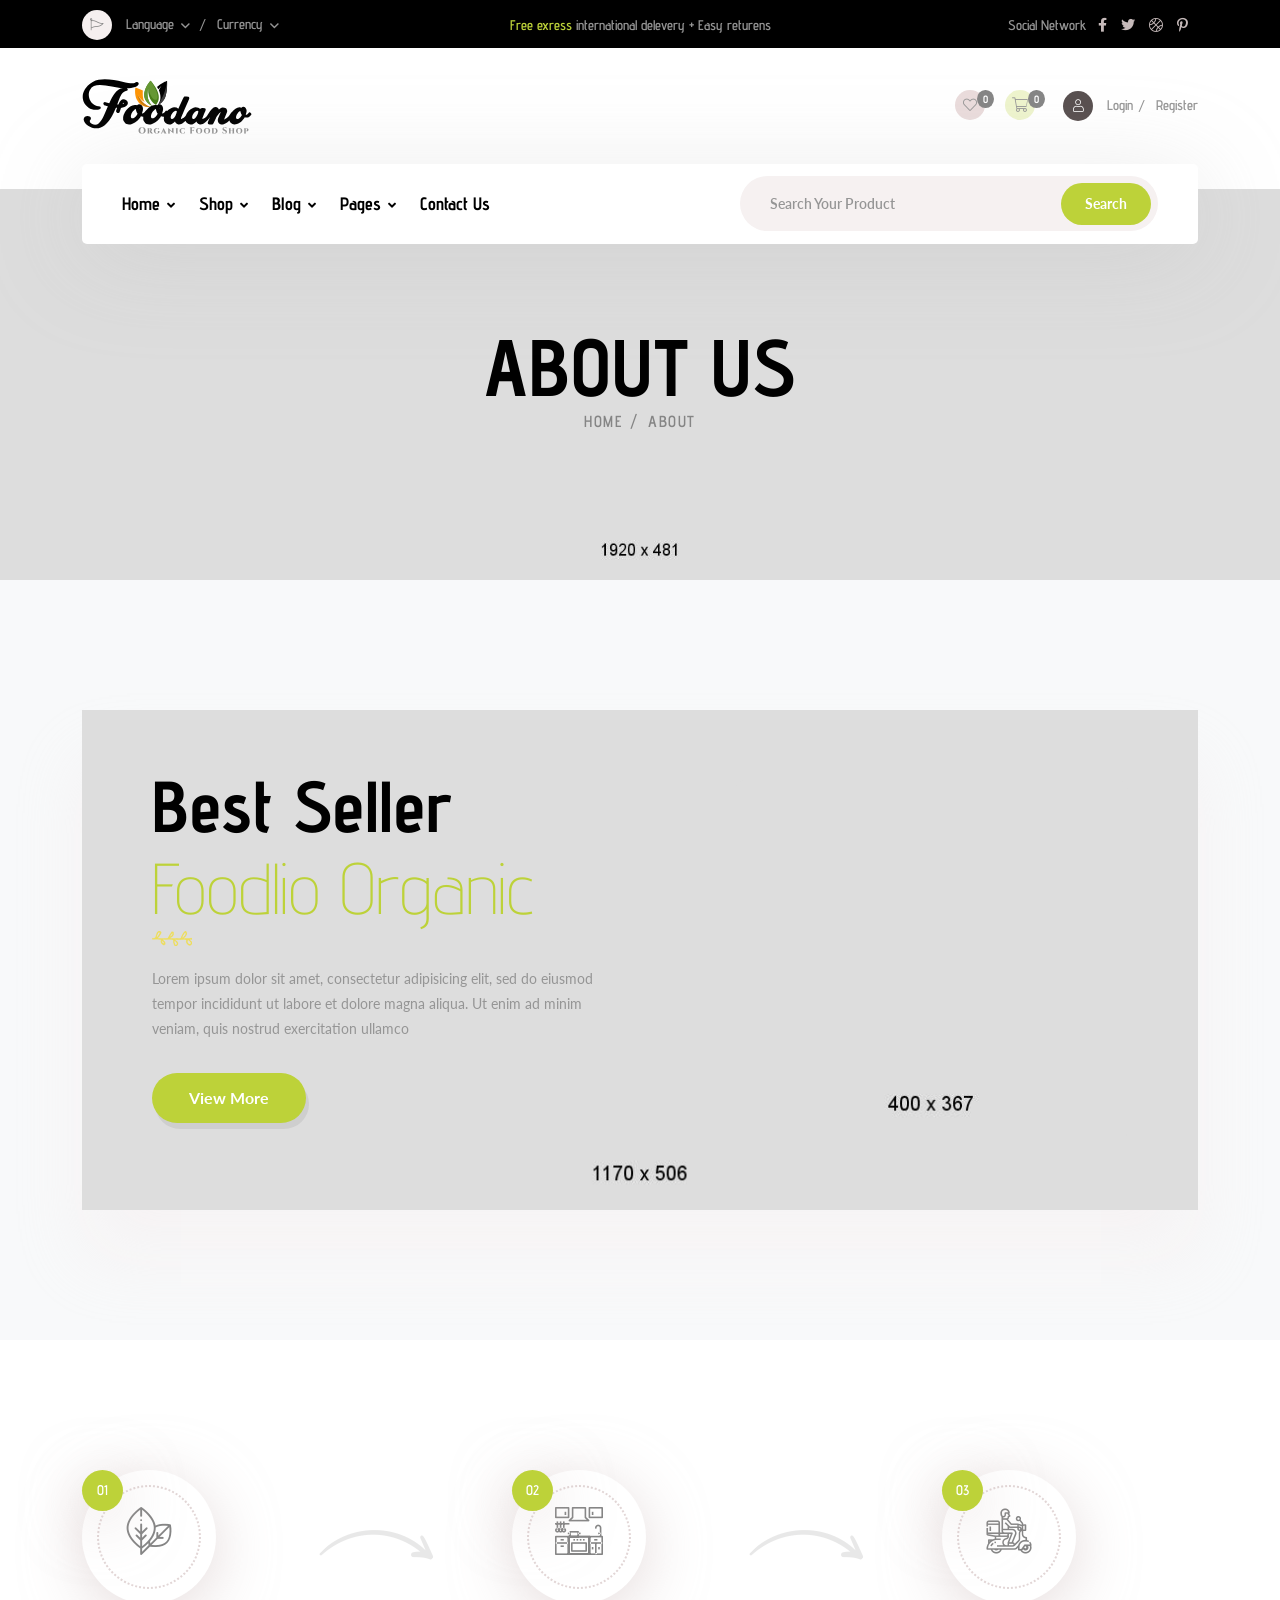
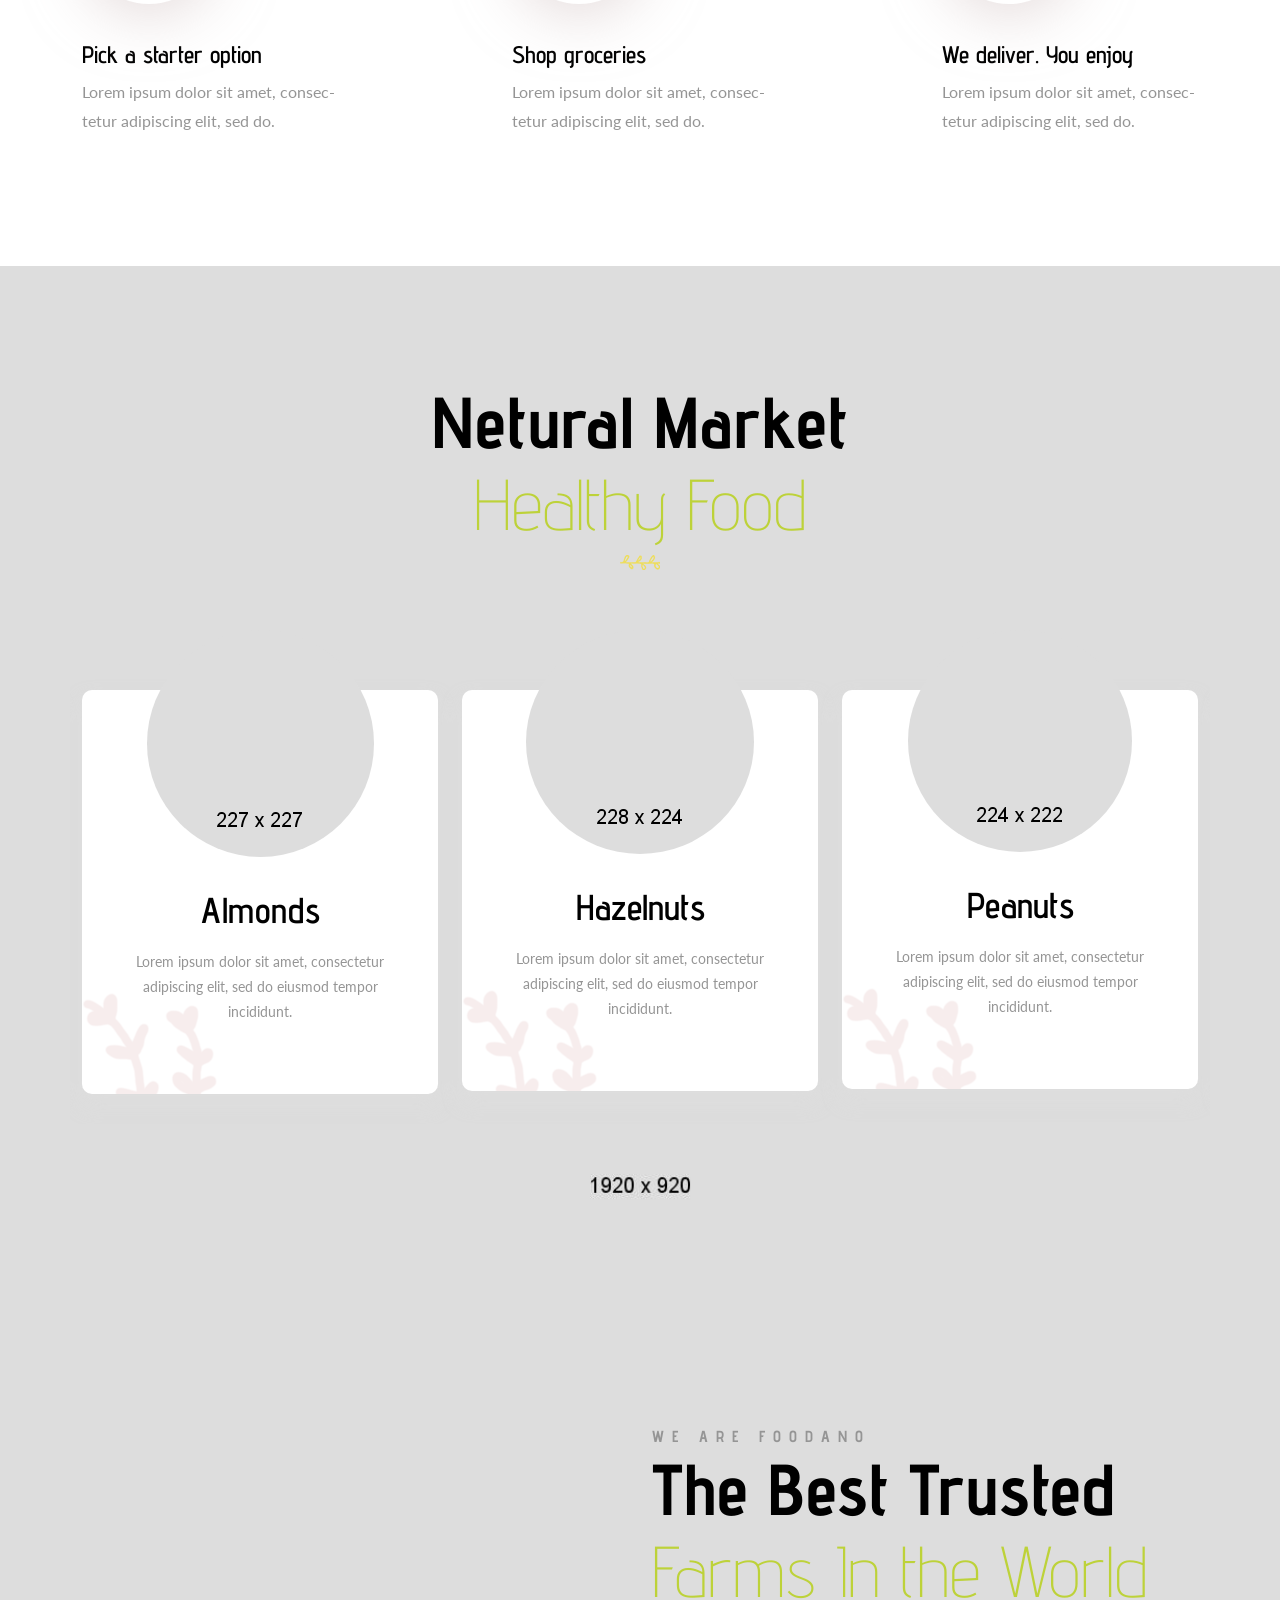
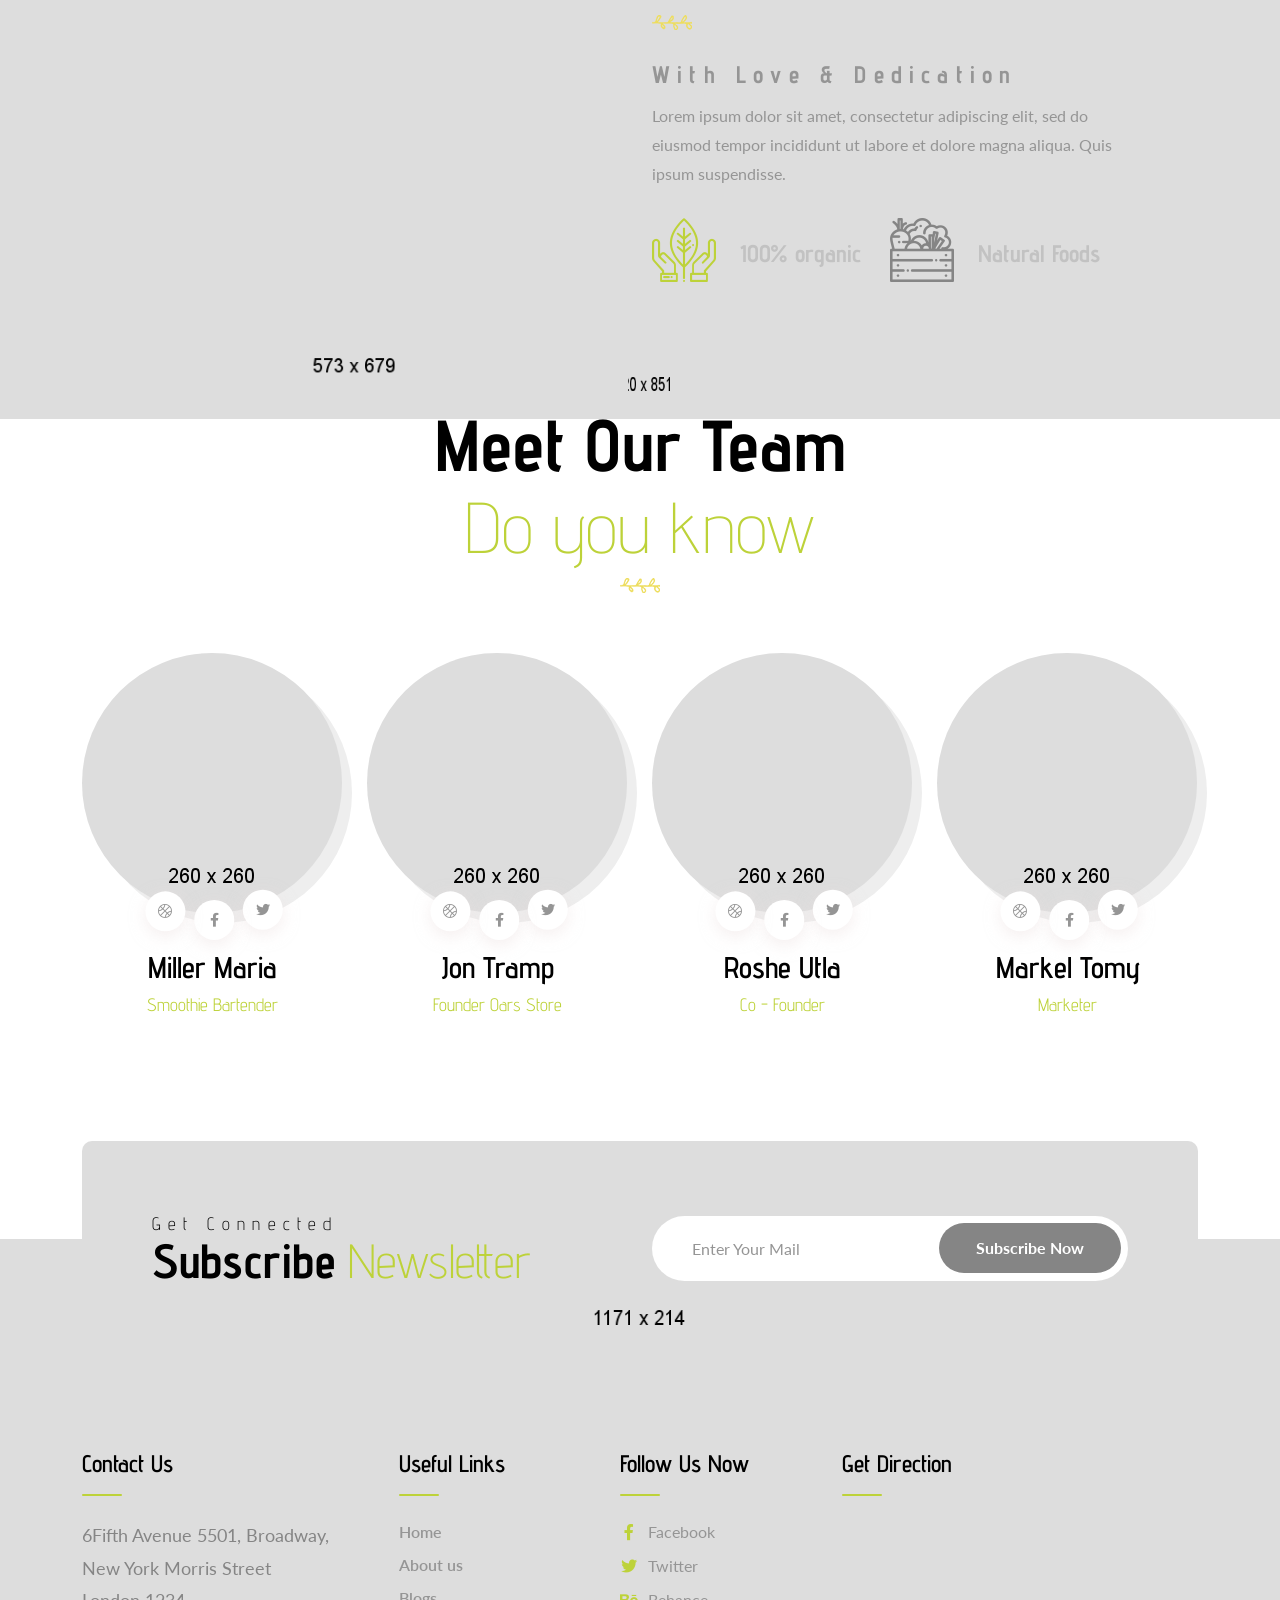
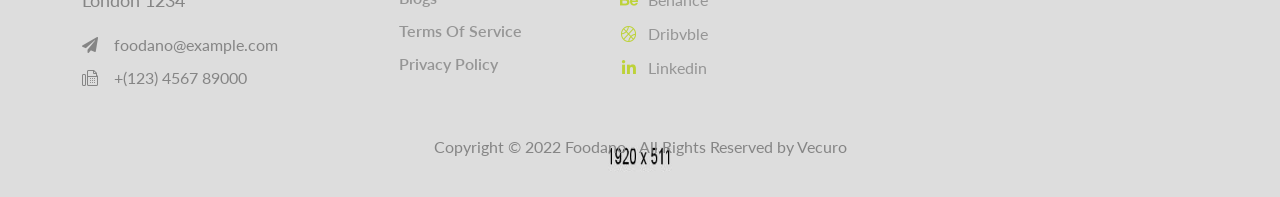
<file: Foodano/foodano-ltr/about.html>
<!doctype html>
<html class="no-js" lang="zxx" dir="ltr">

<head>
    <meta charset="utf-8">
    <meta http-equiv="x-ua-compatible" content="ie=edge">
    <title>Foodano - Organic Food Store HTML Template - About Us</title>
    <meta name="author" content="Vecuro">
    <meta name="description" content="Foodano - Organic Food Store HTML Template">
    <meta name="keywords" content="Foodano - Organic Food Store HTML Template" />
    <meta name="robots" content="INDEX,FOLLOW">

    <!-- Mobile Specific Metas -->
    <meta name="viewport" content="width=device-width, initial-scale=1, shrink-to-fit=no">

    <!--==============================
	   Google Web Fonts
	============================== -->
    <link rel="preconnect" href="https://fonts.googleapis.com">
    <link rel="preconnect" href="https://fonts.gstatic.com" crossorigin>
    <link href="https://fonts.googleapis.com/css2?family=Advent+Pro:wght@200;300;400;500;600;700&family=Amatic+SC:wght@400;700&family=Lato:wght@400;700&display=swap" rel="stylesheet">

    <!-- Favicons - Place favicon.ico in the root directory -->
    <link rel="apple-touch-icon" sizes="57x57" href="assets/img/favicons/apple-icon-57x57.png">
    <link rel="apple-touch-icon" sizes="60x60" href="assets/img/favicons/apple-icon-60x60.png">
    <link rel="apple-touch-icon" sizes="72x72" href="assets/img/favicons/apple-icon-72x72.png">
    <link rel="apple-touch-icon" sizes="76x76" href="assets/img/favicons/apple-icon-76x76.png">
    <link rel="apple-touch-icon" sizes="114x114" href="assets/img/favicons/apple-icon-114x114.png">
    <link rel="apple-touch-icon" sizes="120x120" href="assets/img/favicons/apple-icon-120x120.png">
    <link rel="apple-touch-icon" sizes="144x144" href="assets/img/favicons/apple-icon-144x144.png">
    <link rel="apple-touch-icon" sizes="152x152" href="assets/img/favicons/apple-icon-152x152.png">
    <link rel="apple-touch-icon" sizes="180x180" href="assets/img/favicons/apple-icon-180x180.png">
    <link rel="icon" type="image/png" sizes="192x192" href="assets/img/favicons/android-icon-192x192.png">
    <link rel="icon" type="image/png" sizes="32x32" href="assets/img/favicons/favicon-32x32.png">
    <link rel="icon" type="image/png" sizes="96x96" href="assets/img/favicons/favicon-96x96.png">
    <link rel="icon" type="image/png" sizes="16x16" href="assets/img/favicons/favicon-16x16.png">
    <link rel="manifest" href="assets/img/favicons/manifest.json">
    <meta name="msapplication-TileColor" content="#ffffff">
    <meta name="msapplication-TileImage" content="assets/img/favicons/ms-icon-144x144.png">
    <meta name="theme-color" content="#ffffff">

    <!--==============================
	    All CSS File
	============================== -->
    <!-- Bootstrap -->
    <link rel="stylesheet" href="assets/css/bootstrap.min.css">
    <!-- <link rel="stylesheet" href="assets/css/bootstrap.rtl.min.css"> -->
    <!-- <link rel="stylesheet" href="assets/css/app.min.css"> -->
    <!-- Fontawesome Icon -->
    <link rel="stylesheet" href="assets/css/fontawesome.min.css">
    <!-- Flaticon -->
    <link rel="stylesheet" href="assets/css/flaticon.min.css">
    <!-- Layerslider -->
    <link rel="stylesheet" href="assets/css/layerslider.min.css">
    <!-- Date Picker -->
    <link rel="stylesheet" href="assets/css/jquery.datetimepicker.min.css">
    <!-- Magnific Popup -->
    <link rel="stylesheet" href="assets/css/magnific-popup.min.css">
    <!-- Slick Slider -->
    <link rel="stylesheet" href="assets/css/slick.min.css">
    <!-- Animation CSS -->
    <link rel="stylesheet" href="assets/css/animate.min.css">
    <!-- Theme Custom CSS -->
    <link rel="stylesheet" href="assets/css/style.css">

</head>

<body class=" ">


    <!--[if lte IE 9]>
    	<p class="browserupgrade">You are using an <strong>outdated</strong> browser. Please <a href="https://browsehappy.com/">upgrade your browser</a> to improve your experience and security.</p>
  <![endif]-->



    <!--********************************
   		Code Start From Here 
	******************************** -->

    <!--==============================
     Preloader
  ==============================-->
    <div class="preloader  ">
        <button class="vs-btn preloaderCls">Cancel Preloader </button>
        <div class="preloader-inner">
            <div class="loader-logo">
                <img src="assets/img/logo.svg" alt="Foodano">
            </div>
            <div class="loader-wrap pt-4">
                <span class="loader"></span>
            </div>
        </div>
    </div>
    <!--==============================
        Header Top
    ==============================-->
    <div class="header-top-wrapper bg-black pb-2 pt-10 z-index-step1 d-none d-lg-block">
        <div class="container">
            <div class="row align-items-center">
                <div class="col-sm-6 col-md-4 col-lg-4 d-none d-sm-block">
                    <div class="head-top-links text-body2">
                        <span class="icon-btn"><i class="fal fa-pennant"></i></span>
                        <ul>
                            <li>
                                <!-- Dropdown -->
                                <a class="dropdown-toggle" href="#" role="button" id="dropdownMenuLink1" data-bs-toggle="dropdown" aria-expanded="false">
                                    Language
                                </a>
                                <ul class="dropdown-menu" aria-labelledby="dropdownMenuLink1">
                                    <li><a href="#">German</a></li>
                                    <li><a href="#">French</a></li>
                                    <li><a href="#">Italian</a></li>
                                    <li><a href="#">Latvian</a></li>
                                    <li><a href="#">Spanish</a></li>
                                    <li><a href="#">Greek</a></li>
                                </ul>
                            </li>
                            <li>
                                <!-- Dropdown -->
                                <a class="dropdown-toggle" href="#" role="button" id="dropdownMenuLink2" data-bs-toggle="dropdown" aria-expanded="false">
                                    Currency
                                </a>
                                <ul class="dropdown-menu" aria-labelledby="dropdownMenuLink2">
                                    <li><a href="#">Canadian Dollar</a></li>
                                    <li><a href="#">Swiss Franc</a></li>
                                    <li><a href="#">Chinese Yuan</a></li>
                                    <li><a href="#">Australian Dollar</a></li>
                                    <li><a href="#">Swedish Krona</a></li>
                                </ul>
                            </li>
                        </ul>
                    </div>
                </div>
                <div class="col col-md-5 col-lg-4 text-center">
                    <p class="text-body2 mb-0 fs-xs fw-semibold font-theme d-none d-md-inline-block"><span class="text-theme">Free exress</span> international delevery + Easy returens</p>
                </div>
                <div class="col-sm-5 col-md-3 col-lg-4 text-center text-sm-end">
                    <div class="social-header fs-xs">
                        <span class="text-body2 fs-xs fw-semibold font-theme me-2">Social Network</span>
                        <a href="#"><i class="fab fa-facebook-f"></i></a>
                        <a href="#"><i class="fab fa-twitter"></i></a>
                        <a href="#"><i class="fal fa-basketball-ball"></i></a>
                        <a href="#"><i class="fab fa-pinterest-p"></i></a>
                    </div>
                </div>
            </div>
        </div>
    </div>
    <!--========================
    Sticky Header
========================-->
    <div class="sticky-header-wrap sticky-header py-2 py-lg-1">
        <div class="container position-relative">
            <div class="row align-items-center">
                <div class="col-5 col-md-3">
                    <div class="logo">
                        <a href="index.html"><img src="assets/img/logo.svg" alt="Foodano"></a>
                    </div>
                </div>
                <div class="col-7 col-md-9 text-end position-static">
                    <nav class="main-menu menu-sticky1 d-none d-lg-block link-inherit">
                        <ul>
                            <li class="menu-item-has-children">
                                <a href="index.html">Home</a>
                                <ul class="sub-menu">
                                    <li><a href="index.html">Home Style 1</a></li>
                                    <li><a href="index-2.html">Home Style 2</a></li>
                                    <li><a href="index-3.html">Home Style 3</a></li>
                                    <li><a href="index-4.html">Home Style 4</a></li>
                                    <li><a href="index-5.html">Home Style 5</a></li>
                                    <li><a href="index-6.html">Home Style 6</a></li>
                                    <li><a href="index-7.html">Home Style 7</a></li>
                                    <li><a href="index-8.html">Home Style 8</a></li>
                                </ul>
                            </li>
                            <li class="menu-item-has-children">
                                <a href="shop.html">Shop</a>
                                <ul class="sub-menu">
                                    <li><a href="shop.html">Shop</a></li>
                                    <li><a href="shop-list.html">Shop List</a></li>
                                    <li><a href="shop-details.html">Shop Details</a></li>
                                    <li><a href="cart.html">Shopping Cart</a></li>
                                    <li><a href="checkout.html">Check Out</a></li>
                                    <li><a href="wishlist.html">Wishlist</a></li>
                                    <li><a href="login-register.html">Login & Register</a></li>
                                </ul>
                            </li>
                            <li class="menu-item-has-children">
                                <a href="blog.html">Blog</a>
                                <ul class="sub-menu">
                                    <li><a href="blog.html">Blog</a></li>
                                    <li><a href="blog-list.html">Blog List</a></li>
                                    <li><a href="blog-grid.html">Blog Grid</a></li>
                                    <li><a href="blog-grid-sidebar.html">Blog Grid Sidebar</a></li>
                                    <li><a href="blog-masonry.html">Blog Masonry</a></li>
                                    <li><a href="blog-details.html">Blog Details</a></li>
                                </ul>
                            </li>
                            <li class="mega-menu-wrap menu-item-has-children">
                                <a href="#">Pages</a>
                                <ul class="mega-menu">
                                    <li><a href="shop.html">Pagelist 1</a>
                                        <ul>
                                            <li><a href="index.html">Home Style 1</a></li>
                                            <li><a href="index-2.html">Home Style 2</a></li>
                                            <li><a href="index-3.html">Home Style 3</a></li>
                                            <li><a href="index-4.html">Home Style 4</a></li>
                                            <li><a href="index-5.html">Home Style 5</a></li>
                                            <li><a href="index-6.html">Home Style 6</a></li>
                                            <li><a href="index-7.html">Home Style 7</a></li>
                                        </ul>
                                    </li>
                                    <li><a href="#">Pagelist 2</a>
                                        <ul>
                                            <li><a href="index-8.html">Home Style 8</a></li>
                                            <li><a href="about.html">About</a></li>
                                            <li><a href="service.html">Services</a></li>
                                            <li><a href="team.html">Team</a></li>
                                            <li><a href="faq.html">FAQ Page</a></li>
                                            <li><a href="contact.html">Contact Us</a></li>
                                        </ul>
                                    </li>
                                    <li><a href="#">Pagelist 3</a>
                                        <ul>
                                            <li><a href="blog.html">Blog</a></li>
                                            <li><a href="blog-list.html">Blog List</a></li>
                                            <li><a href="blog-grid.html">Blog Grid</a></li>
                                            <li><a href="blog-grid-sidebar.html">Blog Grid Sidebar</a></li>
                                            <li><a href="blog-masonry.html">Blog Masonry</a></li>
                                            <li><a href="blog-details.html">Blog Details</a></li>
                                            <li><a href="error.html">Error Page</a></li>
                                        </ul>
                                    </li>
                                    <li><a href="#">Pagelist 4</a>
                                        <ul>
                                            <li><a href="shop.html">Shop</a></li>
                                            <li><a href="shop-list.html">Shop List</a></li>
                                            <li><a href="shop-details.html">Shop Details</a></li>
                                            <li><a href="cart.html">Shopping Cart</a></li>
                                            <li><a href="checkout.html">Check Out</a></li>
                                            <li><a href="wishlist.html">Wishlist</a></li>
                                            <li><a href="login-register.html">Login / Register</a></li>
                                        </ul>
                                    </li>
                                </ul>
                            </li>
                            <li>
                                <a href="contact.html">Contact Us</a>
                            </li>
                        </ul>
                    </nav>
                    <button class="vs-menu-toggle d-inline-block d-lg-none"><i class="far fa-bars"></i></button>
                </div>
            </div>
        </div>
    </div>
    <!--==============================
    Mobile Menu
  ============================== -->
    <div class="vs-menu-wrapper">
        <div class="vs-menu-area">
            <button class="vs-menu-toggle"><i class="fal fa-times"></i></button>
            <div class="mobile-logo">
                <a href="index.html"><img src="assets/img/logo.svg" alt="Foodano"></a>
            </div>
            <div class="vs-mobile-menu link-inherit"></div><!-- Menu Will Append With Javascript -->
        </div>
    </div>
    <!--==============================
    Sidemenu
============================== -->
    <div class="sidemenu-wrapper d-none d-lg-block  ">
        <div class="sidemenu-content">
            <button class="closeButton border-theme text-theme bg-theme-hover sideMenuCls"><i class="far fa-times"></i></button>
            <div class="widget widget_shopping_cart">
                <h3 class="widget_title">Shopping cart</h3>
                <div class="widget_shopping_cart_content">
                    <ul class="cart_list ">
                        <li class="mini_cart_item">
                            <a href="shop.html" class="remove"><i class="fal fa-trash-alt"></i></a>
                            <a href="shop.html"><img src="assets/img/cart/cart-img-1-1.jpg" alt="Cart Image">Hot Burger</a>
                            <span class="quantity">1 ×
                                <span class="amount">
                                    <span>$</span>40.00
                                </span>
                            </span>
                        </li>
                        <li class="mini_cart_item">
                            <a href="shop.html" class="remove"><i class="fal fa-trash-alt"></i></a>
                            <a href="shop.html"><img src="assets/img/cart/cart-img-1-2.jpg" alt="Cart Image">Vegetable</a>
                            <span class="quantity">1 ×
                                <span class="amount">
                                    <span>$</span>99.00
                                </span>
                            </span>
                        </li>

                        <li class="mini_cart_item">
                            <a href="shop.html" class="remove"><i class="fal fa-trash-alt"></i></a>
                            <a href="shop.html"><img src="assets/img/cart/cart-img-1-3.jpg" alt="Cart Image">Pop Pizza</a>
                            <span class="quantity">1 ×
                                <span class="amount">
                                    <span>$</span>56.00
                                </span>
                            </span>
                        </li>
                        <li class="mini_cart_item">
                            <a href="shop.html" class="remove"><i class="fal fa-trash-alt"></i></a>
                            <a href="shop.html"><img src="assets/img/cart/cart-img-1-4.jpg" alt="Cart Image">Onion & Tomato</a>
                            <span class="quantity">1 ×
                                <span class="amount">
                                    <span>$</span>23.00
                                </span>
                            </span>
                        </li>
                        <li class="mini_cart_item">
                            <a href="shop.html" class="remove"><i class="fal fa-trash-alt"></i></a>
                            <a href="shop.html"><img src="assets/img/cart/cart-img-1-5.jpg" alt="Cart Image">Cool Drinks</a>
                            <span class="quantity">1 ×
                                <span class="amount">
                                    <span>$</span>100.00
                                </span>
                            </span>
                        </li>
                    </ul>
                    <p class="total">
                        <strong>Subtotal:</strong>
                        <span class="amount">
                            <span>$</span>318.00
                        </span>
                    </p>
                    <p class="buttons">
                        <a href="cart.html" class="vs-btn">View cart</a>
                        <a href="checkout.html" class="vs-btn">Checkout</a>
                    </p>
                </div>
            </div>
        </div>
    </div>
    <!--==============================
        Header Area
    ==============================-->
    <header class="header-wrapper header-layout3 header3-margin ">
        <div class="container py-30">
            <div class="row align-items-center">
                <div class="col-6">
                    <div class="header-logo">
                        <a href="index.html"><img src="assets/img/logo.svg" alt="Foodano"></a>
                    </div>
                </div>
                <div class="col-6 text-end">
                    <button type="button" class="vs-menu-toggle d-inline-block d-lg-none"><i class="far fa-bars"></i></button>
                    <div class="head-top-links text-body2 d-none d-lg-block">
                        <a href="wishlist.html" class="icon-btn has-badge bg3 me-3"><i class="fal fa-heart"></i><span class="badge">0</span></a>
                        <a href="#" class="icon-btn has-badge bg2 me-4 sideMenuToggler"><i class="fal fa-shopping-cart"></i><span class="badge">0</span></a>
                        <span class="icon-btn bg4"><i class="fal fa-user"></i></span>
                        <ul>
                            <li><a href="login-register.html">Login</a></li>
                            <li><a href="login-register.html">Register</a></li>
                        </ul>
                    </div>
                </div>
            </div>
        </div>
        <div class="container d-none d-lg-block">
            <div class="header3-inner position-relative">
                <div class="row align-items-center">
                    <div class="col-lg-6 col-xl-7">
                        <nav class="main-menu menu-style1 mobile-menu-active menu-style2">
                            <ul>
                                <li class="menu-item-has-children">
                                    <a href="index.html">Home</a>
                                    <ul class="sub-menu">
                                        <li><a href="index.html">Home Style 1</a></li>
                                        <li><a href="index-2.html">Home Style 2</a></li>
                                        <li><a href="index-3.html">Home Style 3</a></li>
                                        <li><a href="index-4.html">Home Style 4</a></li>
                                        <li><a href="index-5.html">Home Style 5</a></li>
                                        <li><a href="index-6.html">Home Style 6</a></li>
                                        <li><a href="index-7.html">Home Style 7</a></li>
                                        <li><a href="index-8.html">Home Style 8</a></li>
                                    </ul>
                                </li>
                                <li class="menu-item-has-children">
                                    <a href="shop.html">Shop</a>
                                    <ul class="sub-menu">
                                        <li><a href="shop.html">Shop</a></li>
                                        <li><a href="shop-list.html">Shop List</a></li>
                                        <li><a href="shop-details.html">Shop Details</a></li>
                                        <li><a href="cart.html">Shopping Cart</a></li>
                                        <li><a href="checkout.html">Check Out</a></li>
                                        <li><a href="wishlist.html">Wishlist</a></li>
                                        <li><a href="login-register.html">Login & Register</a></li>
                                    </ul>
                                </li>
                                <li class="menu-item-has-children">
                                    <a href="blog.html">Blog</a>
                                    <ul class="sub-menu">
                                        <li><a href="blog.html">Blog</a></li>
                                        <li><a href="blog-list.html">Blog List</a></li>
                                        <li><a href="blog-grid.html">Blog Grid</a></li>
                                        <li><a href="blog-grid-sidebar.html">Blog Grid Sidebar</a></li>
                                        <li><a href="blog-masonry.html">Blog Masonry</a></li>
                                        <li><a href="blog-details.html">Blog Details</a></li>
                                    </ul>
                                </li>
                                <li class="mega-menu-wrap menu-item-has-children">
                                    <a href="#">Pages</a>
                                    <ul class="mega-menu">
                                        <li><a href="shop.html">Pagelist 1</a>
                                            <ul>
                                                <li><a href="index.html">Home Style 1</a></li>
                                                <li><a href="index-2.html">Home Style 2</a></li>
                                                <li><a href="index-3.html">Home Style 3</a></li>
                                                <li><a href="index-4.html">Home Style 4</a></li>
                                                <li><a href="index-5.html">Home Style 5</a></li>
                                                <li><a href="index-6.html">Home Style 6</a></li>
                                                <li><a href="index-7.html">Home Style 7</a></li>
                                            </ul>
                                        </li>
                                        <li><a href="#">Pagelist 2</a>
                                            <ul>
                                                <li><a href="index-8.html">Home Style 8</a></li>
                                                <li><a href="about.html">About</a></li>
                                                <li><a href="service.html">Services</a></li>
                                                <li><a href="team.html">Team</a></li>
                                                <li><a href="faq.html">FAQ Page</a></li>
                                                <li><a href="contact.html">Contact Us</a></li>
                                            </ul>
                                        </li>
                                        <li><a href="#">Pagelist 3</a>
                                            <ul>
                                                <li><a href="blog.html">Blog</a></li>
                                                <li><a href="blog-list.html">Blog List</a></li>
                                                <li><a href="blog-grid.html">Blog Grid</a></li>
                                                <li><a href="blog-grid-sidebar.html">Blog Grid Sidebar</a></li>
                                                <li><a href="blog-masonry.html">Blog Masonry</a></li>
                                                <li><a href="blog-details.html">Blog Details</a></li>
                                                <li><a href="error.html">Error Page</a></li>
                                            </ul>
                                        </li>
                                        <li><a href="#">Pagelist 4</a>
                                            <ul>
                                                <li><a href="shop.html">Shop</a></li>
                                                <li><a href="shop-list.html">Shop List</a></li>
                                                <li><a href="shop-details.html">Shop Details</a></li>
                                                <li><a href="cart.html">Shopping Cart</a></li>
                                                <li><a href="checkout.html">Check Out</a></li>
                                                <li><a href="wishlist.html">Wishlist</a></li>
                                                <li><a href="login-register.html">Login / Register</a></li>
                                            </ul>
                                        </li>
                                    </ul>
                                </li>
                                <li>
                                    <a href="contact.html">Contact Us</a>
                                </li>
                            </ul>
                        </nav>
                    </div>
                    <div class="col-lg-6 col-xl-5">
                        <form action="#" class="header-search">
                            <input type="text" placeholder="Search your product" class="form-control">
                            <button type="submit" class="vs-btn">Search</button>
                        </form>
                    </div>
                </div>
            </div>
        </div>
    </header>
    <!--==============================
    Breadcumb
============================== -->
    <div class="breadcumb-wrapper breadcumb-layout1 bg-fluid pt-200 pb-200" data-bg-src="assets/img/breadcumb/breadcumb-img-1.jpg">
        <div class="container">
            <div class="breadcumb-content text-center">
                <h1 class="breadcumb-title">About Us</h1>
                <ul class="breadcumb-menu-style1 mx-auto">
                    <li><a href="index.html">Home</a></li>
                    <li class="active">about</li>
                </ul>
            </div>
        </div>
    </div>
    <!--==============================
    Best Seller
    ==============================-->
    <section class="best-seller-wrapper bg-light space">
        <div class="container">
            <div class="inner-wrapper px-70 py-70" data-bg-src="assets/img/best-seller/seller-bg-1-1.jpg">
                <div class="row justify-content-between flex-row-reverse">
                    <div class=" col-lg-5 mb-30 mb-lg-0">
                        <div class="thumb-slider vs-carousel" data-arrows="true" data-next-arrow="far fa-angle-right" data-prev-arrow="far fa-angle-left" data-slide-show="1" data-lg-slide-show="1" data-md-slide-show="1" data-sm-slide-show="1" data-fade="true">
                            <div class="thumb">
                                <a href="shop.html"><img src="assets/img/best-seller/seller-1-1.jpg" class="w-100" alt="Best Seller"></a>
                            </div>
                            <div class="thumb">
                                <a href="shop.html"><img src="assets/img/best-seller/seller-1-2.jpg" class="w-100" alt="Best Seller"></a>
                            </div>
                        </div>
                    </div>
                    <div class="col-lg-6 text-center text-lg-start">
                        <h2 class="sec-title1">Best Seller</h2>
                        <h3 class="sec-title2">Foodlio Organic</h3>
                        <img src="assets/img/icons/sec-icon-1.png" alt="Section Title">
                        <p class="text-body2 fs-xs mt-3 mb-4 pb-2">Lorem ipsum dolor sit amet, consectetur adipisicing elit, sed do eiusmod tempor incididunt ut labore et dolore magna aliqua. Ut enim ad minim veniam, quis nostrud exercitation ullamco </p>
                        <a href="about.html" class="vs-btn">View More</a>
                    </div>
                </div>
            </div>
        </div>
    </section>
    <!--==============================
    features Area
    ==============================-->
    <section class="vs-features-wrapper position-relative space-top space-md-bottom">
        <div class="position-absolute start-0 top-0 ani-moving-y d-none d-hd-block"><img src="assets/img/shape/shape-2.png" alt="Shape Image"></div>
        <div class="position-absolute end-0 bottom-0 d-hd-inline-block d-none ani-moving-y"><img src="assets/img/about/shape-1.png" alt="Shape Image"></div>
        <div class="container">
            <div class="row justify-content-center justify-content-lg-between">
                <div class="col-sm-6 col-md-4 col-xl-3 vs-feature-box1 wow fadeIn" data-wow-delay="0.3s">
                    <div class="feature-shape"><img src="assets/img/shape/feature-shape.png" alt="Shape"></div>
                    <div class="feature-icon">
                        <span class="badge">01</span>
                        <i class="flaticon-leaf"></i>
                    </div>
                    <div class="feature-content">
                        <h3 class="feature-title h4 fw-semibold mb-2">Pick a starter option</h3>
                        <p class="text-body2 mb-0">Lorem ipsum dolor sit amet, consec-tetur adipiscing elit, sed do.</p>
                    </div>
                </div>
                <div class="col-sm-6 col-md-4 col-xl-3 vs-feature-box1 wow fadeIn" data-wow-delay="0.3s">
                    <div class="feature-shape"><img src="assets/img/shape/feature-shape.png" alt="Shape"></div>
                    <div class="feature-icon">
                        <span class="badge">02</span>
                        <i class="flaticon-kitchen"></i>
                    </div>
                    <div class="feature-content">
                        <h3 class="feature-title h4 fw-semibold mb-2">Shop groceries</h3>
                        <p class="text-body2 mb-0">Lorem ipsum dolor sit amet, consec-tetur adipiscing elit, sed do.</p>
                    </div>
                </div>
                <div class="col-sm-6 col-md-4 col-xl-3 vs-feature-box1 wow fadeIn" data-wow-delay="0.3s">
                    <div class="feature-icon">
                        <span class="badge">03</span>
                        <i class="flaticon-delivery"></i>
                    </div>
                    <div class="feature-content">
                        <h3 class="feature-title h4 fw-semibold mb-2">We deliver. You enjoy</h3>
                        <p class="text-body2 mb-0">Lorem ipsum dolor sit amet, consec-tetur adipiscing elit, sed do.</p>
                    </div>
                </div>
            </div>
        </div>
    </section>
    <!--==============================
  Services
  ============================== -->
    <section class="vs-service-wrapper space-top space-md-bottom" data-bg-src="assets/img/service/service-bg-1-1.jpg">
        <div class="container">
            <div class="section-title text-center wow fadeIn" data-wow-delay="0.3s">
                <h2 class="sec-title1">Netural Market</h2>
                <h3 class="sec-title2">Healthy Food</h3>
                <img src="assets/img/icons/sec-icon-1.png" alt="About Image">
            </div>
            <div class="row vs-carousel wow fadeIn" data-wow-delay="0.3s" data-slide-show="3" data-md-slide-show="2">
                <div class="col-md-6 col-xl-4">
                    <div class="service-box1">
                        <div class="sr-shape1"><img src="assets/img/shape/service-s-1-1.png" alt="Image"></div>
                        <div class="sr-shape2"><img src="assets/img/shape/service-s-1-2.png" alt="Image"></div>
                        <div class="service-img">
                            <img src="assets/img/service/service-img-1.png" alt="Service Image">
                        </div>
                        <div class="service-content">
                            <h3 class="service-title h2 fw-semibold"><a href="service.html">Almonds</a></h3>
                            <p class="service-text fs-xs mb-0">Lorem ipsum dolor sit amet, consectetur adipiscing elit, sed do eiusmod tempor incididunt.</p>
                            <a href="shop.html" class="icon-btn"><i class="fal fa-long-arrow-right"></i></a>
                        </div>
                    </div>
                </div>
                <div class="col-md-6 col-xl-4">
                    <div class="service-box1">
                        <div class="sr-shape1"><img src="assets/img/shape/service-s-1-1.png" alt="Image"></div>
                        <div class="sr-shape2"><img src="assets/img/shape/service-s-1-2.png" alt="Image"></div>
                        <div class="service-img">
                            <img src="assets/img/service/service-img-2.png" alt="Service Image">
                        </div>
                        <div class="service-content">
                            <h3 class="service-title h2 fw-semibold"><a href="service.html">Hazelnuts</a></h3>
                            <p class="service-text fs-xs mb-0">Lorem ipsum dolor sit amet, consectetur adipiscing elit, sed do eiusmod tempor incididunt.</p>
                            <a href="shop.html" class="icon-btn"><i class="fal fa-long-arrow-right"></i></a>
                        </div>
                    </div>
                </div>
                <div class="col-md-6 col-xl-4">
                    <div class="service-box1">
                        <div class="sr-shape1"><img src="assets/img/shape/service-s-1-1.png" alt="Image"></div>
                        <div class="sr-shape2"><img src="assets/img/shape/service-s-1-2.png" alt="Image"></div>
                        <div class="service-img">
                            <img src="assets/img/service/service-img-3.png" alt="Service Image">
                        </div>
                        <div class="service-content">
                            <h3 class="service-title h2 fw-semibold"><a href="service.html">Peanuts</a></h3>
                            <p class="service-text fs-xs mb-0">Lorem ipsum dolor sit amet, consectetur adipiscing elit, sed do eiusmod tempor incididunt.</p>
                            <a href="shop.html" class="icon-btn"><i class="fal fa-long-arrow-right"></i></a>
                        </div>
                    </div>
                </div>
                <div class="col-md-6 col-xl-4">
                    <div class="service-box1">
                        <div class="sr-shape1"><img src="assets/img/shape/service-s-1-1.png" alt="Image"></div>
                        <div class="sr-shape2"><img src="assets/img/shape/service-s-1-2.png" alt="Image"></div>
                        <div class="service-img">
                            <img src="assets/img/service/service-img-4.png" alt="Service Image">
                        </div>
                        <div class="service-content">
                            <h3 class="service-title h2 fw-semibold"><a href="service.html">Pumpkin</a></h3>
                            <p class="service-text fs-xs mb-0">Lorem ipsum dolor sit amet, consectetur adipiscing elit, sed do eiusmod tempor incididunt.</p>
                            <a href="shop.html" class="icon-btn"><i class="fal fa-long-arrow-right"></i></a>
                        </div>
                    </div>
                </div>
            </div>
        </div>
    </section>
    <!--==============================
      About Us Area
    ==============================-->
    <section class="vs-about-wrapper position-relative bg-fluid space" data-bg-src="assets/img/about/about-bg-1-1.png">
        <div class="shape1 d-hd-inline-block d-none"><img src="assets/img/about/shape-1-1.png" alt="Shape Image"></div>
        <div class="container">
            <div class="row">
                <div class="col-lg-6 col-xl-6">
                    <div class="img-box1">
                        <img src="assets/img/about/about-img-1.png" alt="About Image">
                        <div class="img1 ">
                            <img src="assets/img/about/about-img-1-2.png" alt="About Image">
                        </div>
                    </div>
                </div>
                <div class="col-lg-6 col-xl-6">
                    <div class="about-content pt-75 text-center text-lg-start ">
                        <span class="sub-title1">We Are Foodano</span>
                        <h2 class="sec-title1">The Best Trusted</h2>
                        <h2 class="sec-title2">Farms In the World</h2>
                        <img src="assets/img/icons/sec-icon-1.png" alt="About Image">
                        <h3 class="sub-title2 h4 mt-30">With Love & Dedication</h3>
                        <div class="row justify-content-center justify-content-lg-start">
                            <div class="col-md-10 col-lg-11 mb-15">
                                <p class="text-body2">Lorem ipsum dolor sit amet, consectetur adipiscing elit, sed do eiusmod tempor incididunt ut labore et dolore magna aliqua. Quis ipsum suspendisse.</p>
                            </div>
                            <div class="mb-20 mb-sm-0 col-auto col-lg-6 col-xl-5 d-flex align-items-center">
                                <span class="text-theme"><i class="flaticon-eco fa-4x"></i></span>
                                <h4 class="text-light ms-4 mb-0">100% organic</h4>
                            </div>
                            <div class="col-auto col-lg-6 d-flex align-items-center">
                                <span><i class="flaticon-vegetables fa-4x"></i></span>
                                <h4 class="text-light ms-4 mb-0">Natural Foods</h4>
                            </div>
                        </div>
                    </div>
                </div>
            </div>
        </div>
    </section>
    <!--==============================
    Team Area
  ============================== -->
    <section class="vs-team-wrapper space-md-bottom">
        <div class="container">
            <div class="section-title text-center  wow fadeIn" data-wow-delay="0.3s">
                <h2 class="sec-title1">Meet Our Team</h2>
                <h3 class="sec-title2">Do you know</h3>
                <img src="assets/img/icons/sec-icon-1.png" alt="Section Title">
            </div>
            <div class="row vs-carousel  wow fadeIn" data-wow-delay="0.3s" data-slide-show="4">
                <div class="col-xl-3">
                    <div class="vs-member-box">
                        <div class="member-img">
                            <img src="assets/img/team/team-1-1.png" alt="Team Image">
                            <div class="member-links">
                                <a href="#"><i class="fab fa-twitter"></i></a>
                                <a href="#"><i class="fab fa-facebook-f"></i></a>
                                <a href="#"><i class="fal fa-basketball-ball"></i></a>
                            </div>
                        </div>
                        <div class="member-content">
                            <h3 class="member-name fw-semibold">Miller Maria</h3>
                            <span class="text-theme degi">Smoothie Bartender</span>
                        </div>
                    </div>
                </div>
                <div class="col-xl-3">
                    <div class="vs-member-box">
                        <div class="member-img">
                            <img src="assets/img/team/team-1-2.png" alt="Team Image">
                            <div class="member-links">
                                <a href="#"><i class="fab fa-twitter"></i></a>
                                <a href="#"><i class="fab fa-facebook-f"></i></a>
                                <a href="#"><i class="fal fa-basketball-ball"></i></a>
                            </div>
                        </div>
                        <div class="member-content">
                            <h3 class="member-name fw-semibold">Jon Tramp</h3>
                            <span class="text-theme degi">Founder Oars Store</span>
                        </div>
                    </div>
                </div>
                <div class="col-xl-3">
                    <div class="vs-member-box">
                        <div class="member-img">
                            <img src="assets/img/team/team-1-3.png" alt="Team Image">
                            <div class="member-links">
                                <a href="#"><i class="fab fa-twitter"></i></a>
                                <a href="#"><i class="fab fa-facebook-f"></i></a>
                                <a href="#"><i class="fal fa-basketball-ball"></i></a>
                            </div>
                        </div>
                        <div class="member-content">
                            <h3 class="member-name fw-semibold">Roshe Utla</h3>
                            <span class="text-theme degi">Co - Founder</span>
                        </div>
                    </div>
                </div>
                <div class="col-xl-3">
                    <div class="vs-member-box">
                        <div class="member-img">
                            <img src="assets/img/team/team-1-4.png" alt="Team Image">
                            <div class="member-links">
                                <a href="#"><i class="fab fa-twitter"></i></a>
                                <a href="#"><i class="fab fa-facebook-f"></i></a>
                                <a href="#"><i class="fal fa-basketball-ball"></i></a>
                            </div>
                        </div>
                        <div class="member-content">
                            <h3 class="member-name fw-semibold">Markel Tomy</h3>
                            <span class="text-theme degi">Marketer</span>
                        </div>
                    </div>
                </div>
                <div class="col-xl-3">
                    <div class="vs-member-box">
                        <div class="member-img">
                            <img src="assets/img/team/team-1-5.png" alt="Team Image">
                            <div class="member-links">
                                <a href="#"><i class="fab fa-twitter"></i></a>
                                <a href="#"><i class="fab fa-facebook-f"></i></a>
                                <a href="#"><i class="fal fa-basketball-ball"></i></a>
                            </div>
                        </div>
                        <div class="member-content">
                            <h3 class="member-name fw-semibold">Miller Maria</h3>
                            <span class="text-theme degi">Senior Chef</span>
                        </div>
                    </div>
                </div>
            </div>
        </div>
    </section>
    <!--==============================
			Footer Area
	==============================-->
    <div class="bg2" data-bg-src="assets/img/footer/footer-bg-1.jpg">
        <!--==============================
    Subscribe Area
    ==============================-->
        <section class="vs-newsletter-wrpper   ">
            <div class="container">
                <div class="inner-wrap1 bg-fluid px-70 py-70" data-bg-src="assets/img/bg/newsletter-bg-1-1.png">
                    <div class="row align-items-center justify-content-center">
                        <div class="col-xl-6">
                            <div class="form-title mb-30 mb-xl-0 text-center text-xl-start">
                                <span class="sub-title3">Get Connected</span>
                                <h2 class="h1 mb-0 lh-1">Subscribe <span class="fw-light text-theme">Newsletter</span></h2>
                            </div>
                        </div>
                        <div class="col-lg-8 col-xl-6">
                            <form action="#" class="newsletter-style1">
                                <div class="form-group m-0">
                                    <input type="text" placeholder="Enter Your mail" class="form-control">
                                    <button class="vs-btn style2">Subscribe Now</button>
                                </div>
                            </form>
                        </div>
                    </div>
                </div>
            </div>
        </section>

        <footer class="footer-wrapper footer-layout1">
            <div class="container">
                <div class="widget-area pt-100">
                    <div class="row align-items-start justify-content-between">
                        <div class="col-sm-6 col-lg-4 col-xl-3">
                            <div class="widget footer-widget  ">
                                <h3 class="widget_title">Contact Us</h3>
                                <div class="vs-widget-about">
                                    <p class="fs-md">6Fifth Avenue 5501, Broadway, New York Morris Street <br> London 1234</p>
                                    <p class="mb-1 link-inherit"><i class="fas fa-paper-plane me-3"></i><a href="mailto:foodano@example.com">foodano@example.com</a></p>
                                    <p class="mb-0 link-inherit"><i class="fal fa-fax me-3"></i><a href="tel:+123456789000">+(123) 4567 89000</a></p>
                                </div>
                            </div>
                        </div>
                        <div class="col-sm-6 col-lg-2 col-xl-2">
                            <div class="widget widget_nav_menu  footer-widget  ">
                                <h3 class="widget_title">Useful Links</h3>
                                <div class="menu-all-pages-container">
                                    <ul class="menu">
                                        <li><a href="index.html">Home</a></li>
                                        <li><a href="about.html">About us</a></li>
                                        <li><a href="blog.html">Blogs</a></li>
                                        <li><a href="error.html">Terms Of Service</a></li>
                                        <li><a href="error.html">Privacy Policy</a></li>
                                    </ul>
                                </div>
                            </div>
                        </div>
                        <div class="col-sm-6 col-lg-2 col-xl-2">
                            <div class="widget  footer-widget  ">
                                <h3 class="widget_title">Follow Us Now</h3>
                                <div class="footer-social-links">
                                    <ul>
                                        <li><a href="htttps://google.com"><i class="fab fa-facebook-f"></i>facebook</a></li>
                                        <li><a href="htttps://google.com"><i class="fab fa-twitter"></i>twitter</a></li>
                                        <li><a href="htttps://google.com"><i class="fab fa-behance"></i>Behance</a></li>
                                        <li><a href="htttps://google.com"><i class="fal fa-basketball-ball"></i>dribvble</a></li>
                                        <li><a href="htttps://google.com"><i class="fab fa-linkedin-in"></i>linkedin</a></li>
                                    </ul>
                                </div>
                            </div>
                        </div>
                        <div class="col-sm-6 col-lg-4 col-xl-4">


                            <div class="widget footer-widget   ">
                                <h3 class="widget_title">Get Direction</h3>
                                <div class="footer-map pt-1">
                                    <iframe src="https://www.google.com/maps/embed?pb=!1m18!1m12!1m3!1d193595.1583088354!2d-74.11976389828038!3d40.697663748695746!2m3!1f0!2f0!3f0!3m2!1i1024!2i768!4f13.1!3m3!1m2!1s0x89c24fa5d33f083b%3A0xc80b8f06e177fe62!2sNew%20York%2C%20NY%2C%20USA!5e0!3m2!1sen!2sbd!4v1612886249367!5m2!1sen!2sbd" style="border:0;" allowfullscreen="" aria-hidden="false"></iframe>
                                </div>
                            </div>
                        </div>
                    </div>
                </div>
                <div class="copyright text-center pb-35">
                    <p class="mb-0 link-inherit">Copyright &copy; 2022 <a href="index.html">Foodano</a> - All Rights Reserved by <a href="https://themeforest.net/user/vecuro_themes">Vecuro</a></p>
                </div>
            </div>
        </footer>
    </div>


    <!--********************************
			Code End  Here 
	******************************** -->


    <!-- Scroll Top Top Button -->
    <a href="#" class="scrollToTop"><i class="far fa-angle-up"></i></a>




    <!--==============================
        All Js File
    ============================== -->
    <!-- Jquery -->
    <script src="assets/js/vendor/jquery-3.6.0.min.js"></script>
    <!-- Slick Slider -->
    <script src="assets/js/slick.min.js"></script>
    <!-- <script src="assets/js/app.min.js"></script> -->
    <!-- Layerslider -->
    <script src="assets/js/layerslider.utils.js"></script>
    <script src="assets/js/layerslider.transitions.js"></script>
    <script src="assets/js/layerslider.kreaturamedia.jquery.js"></script>
    <!-- Bootstrap -->
    <script src="assets/js/bootstrap.bundle.min.js"></script>
    <!-- Date Picker -->
    <script src="assets/js/jquery.datetimepicker.min.js"></script>
    <!-- Filter -->
    <script src="assets/js/imagesloaded.pkgd.min.js"></script>
    <script src="assets/js/isotope.pkgd.min.js"></script>
    <!-- Magnific Popup -->
    <script src="assets/js/jquery.magnific-popup.min.js"></script>
    <!-- Jquery UI -->
    <script src="assets/js/jquery-ui.min.js"></script>
    <!-- WOW JS (Animation JS) -->
    <script src="assets/js/wow.min.js"></script>
    <!-- Custom Carousel -->
    <script src="assets/js/vscustom-carousel.min.js"></script>
    <!-- Mobile Menu -->
    <script src="assets/js/vsmenu.min.js"></script>
    <!-- Form Js -->
    <script src="assets/js/ajax-mail.js"></script>
    <!-- Main Js File -->
    <script src="assets/js/main.js"></script>

</body>

</html>
</file>
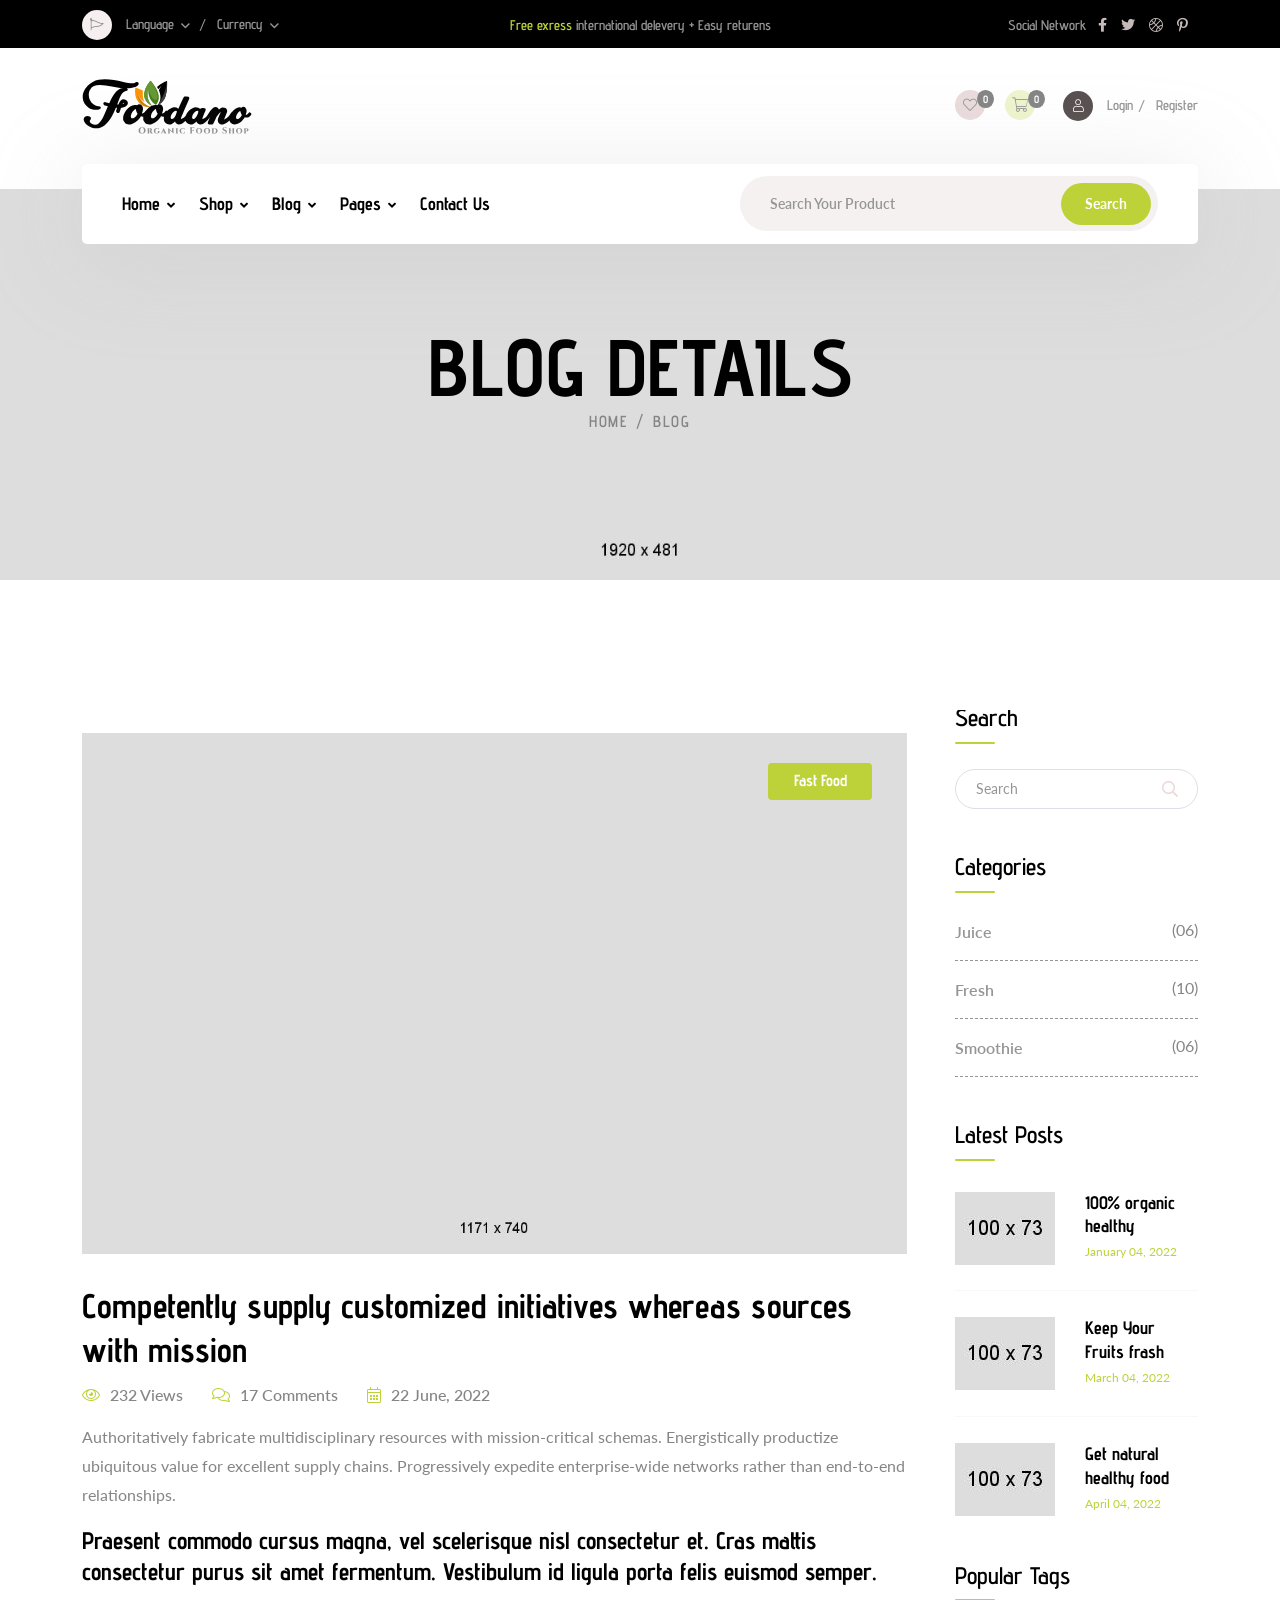
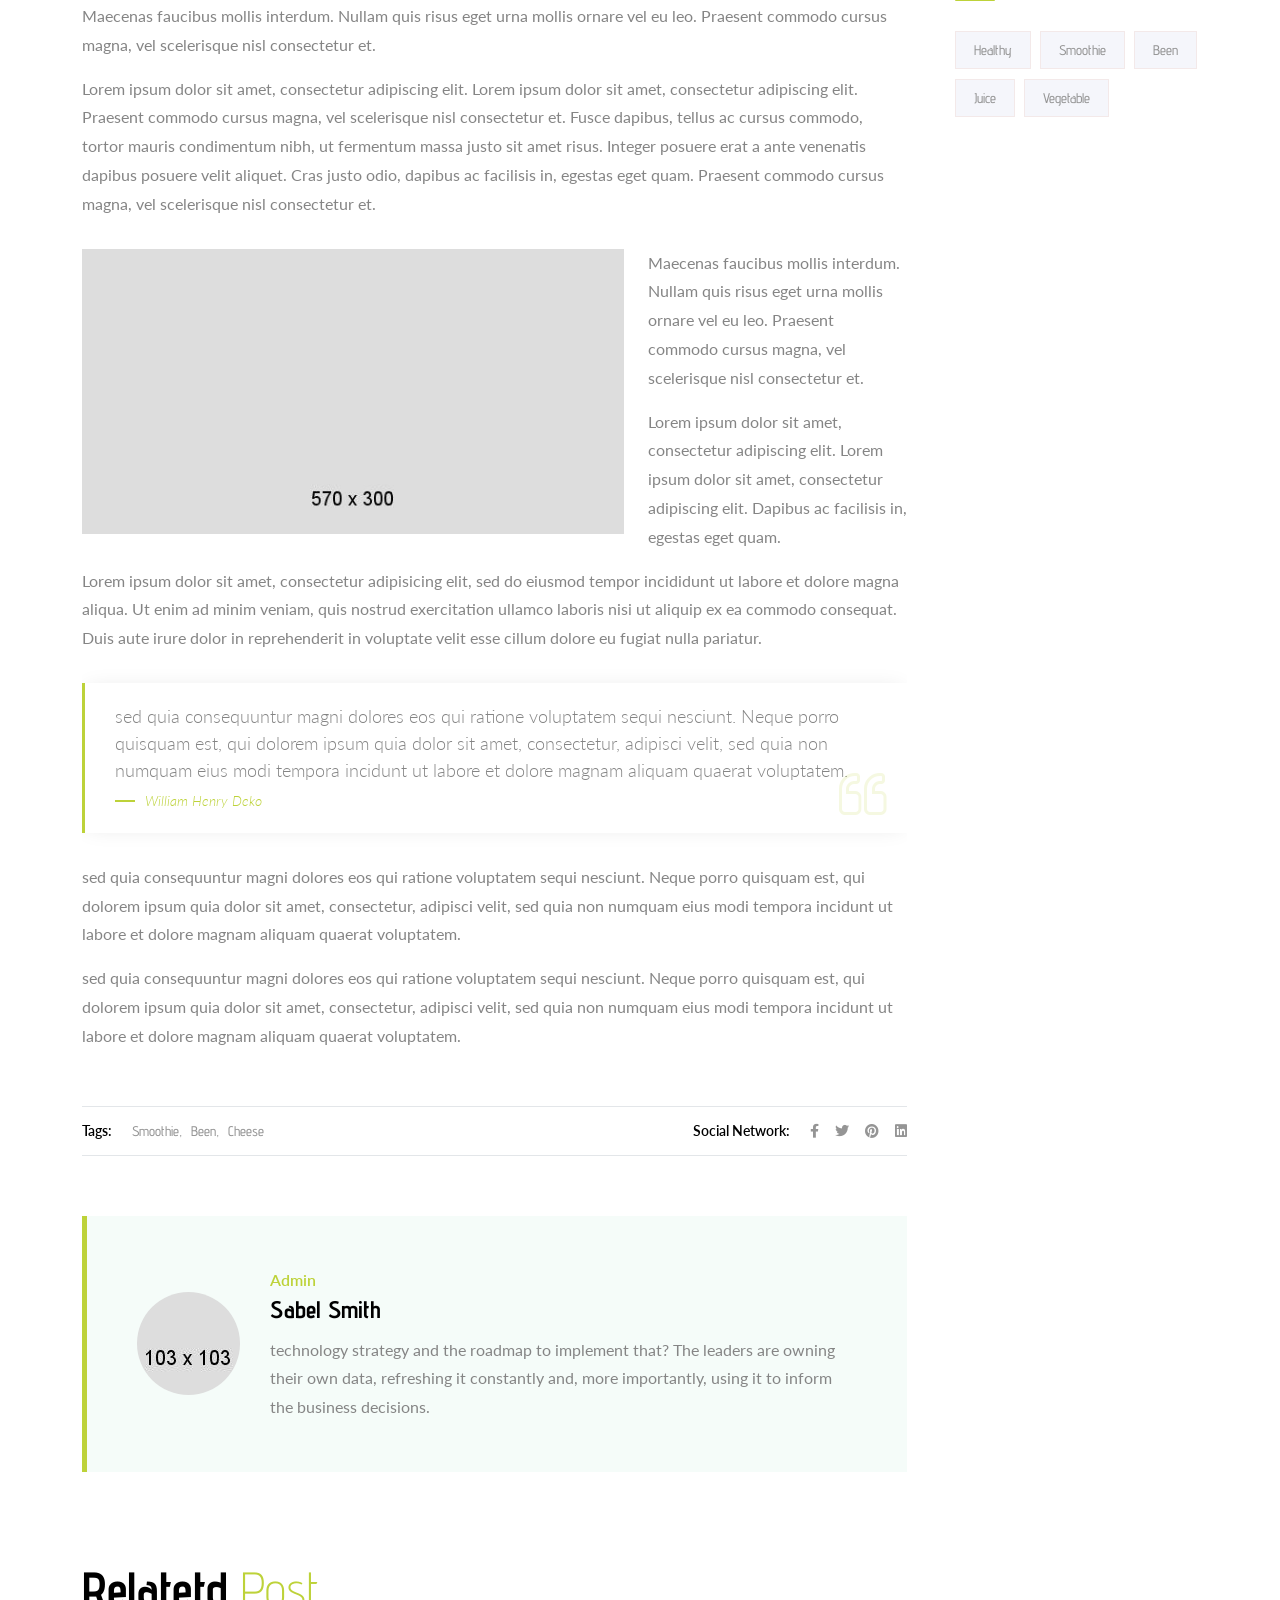
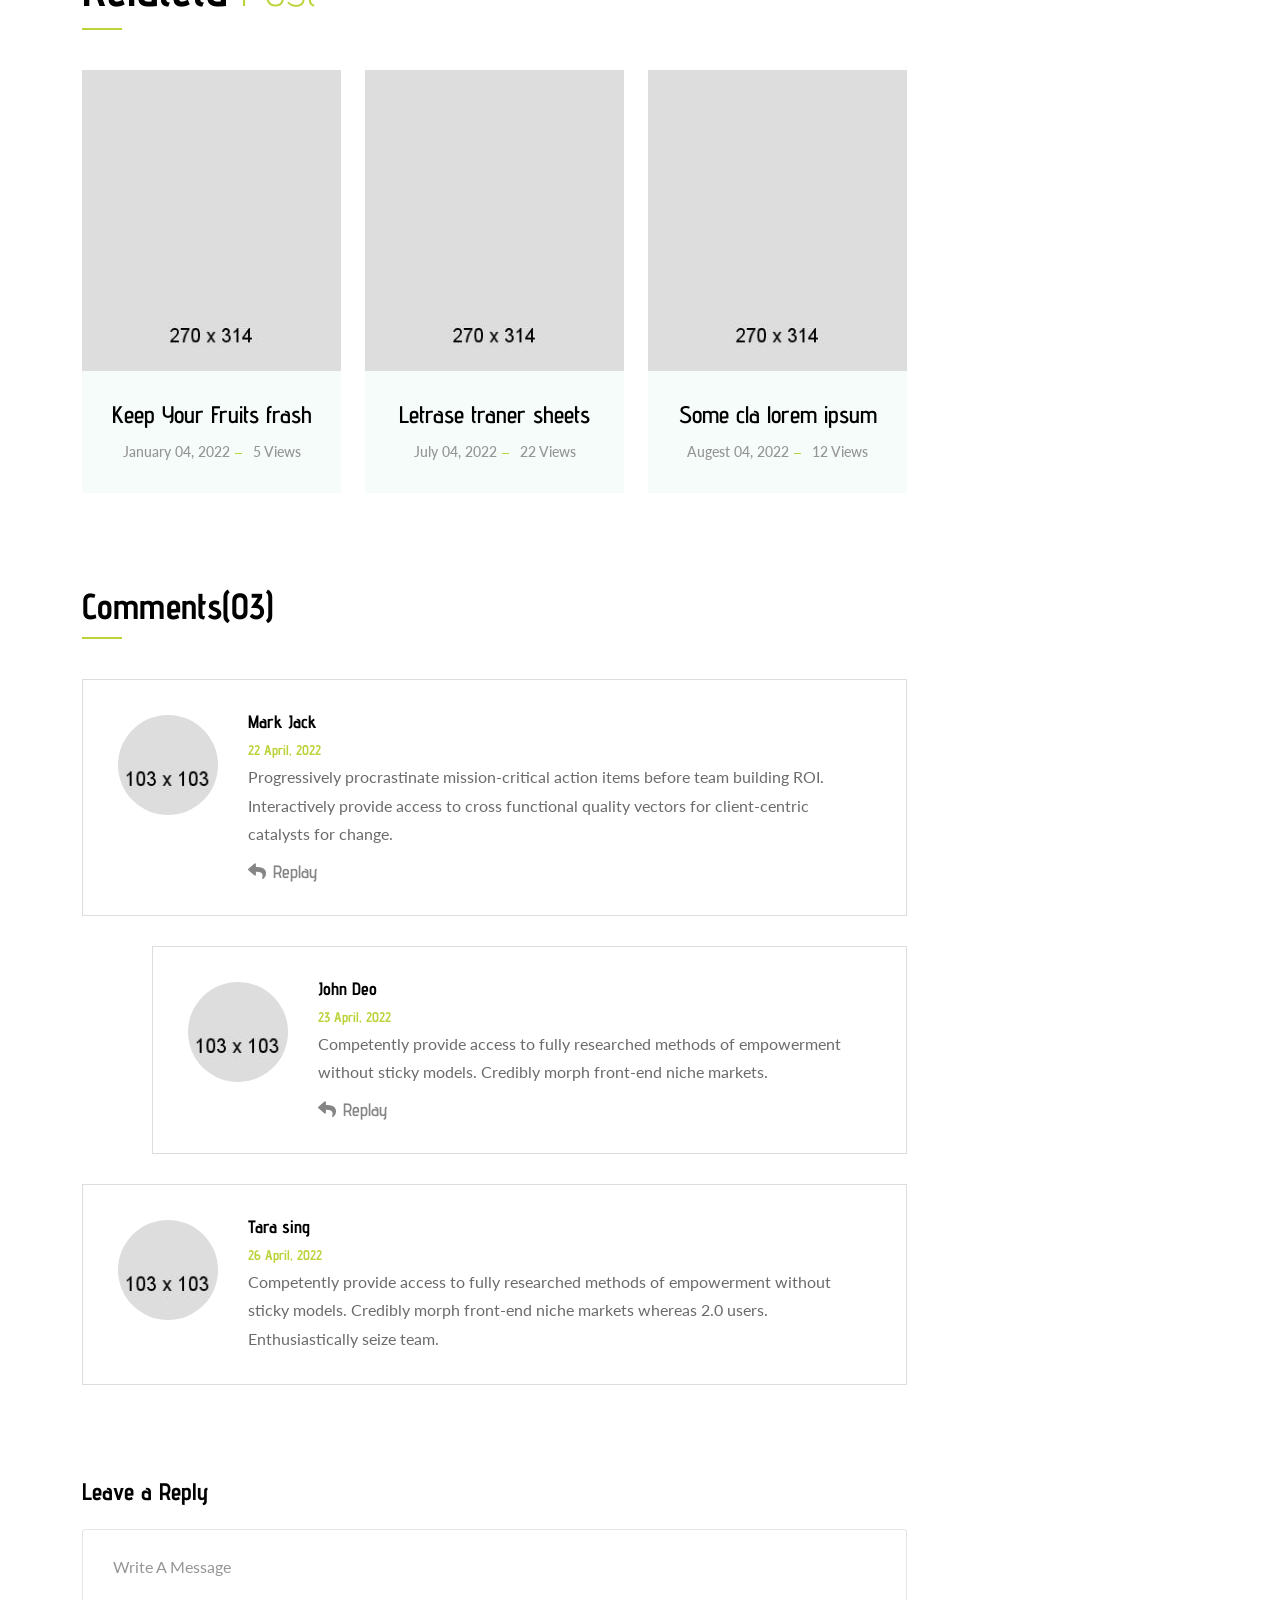
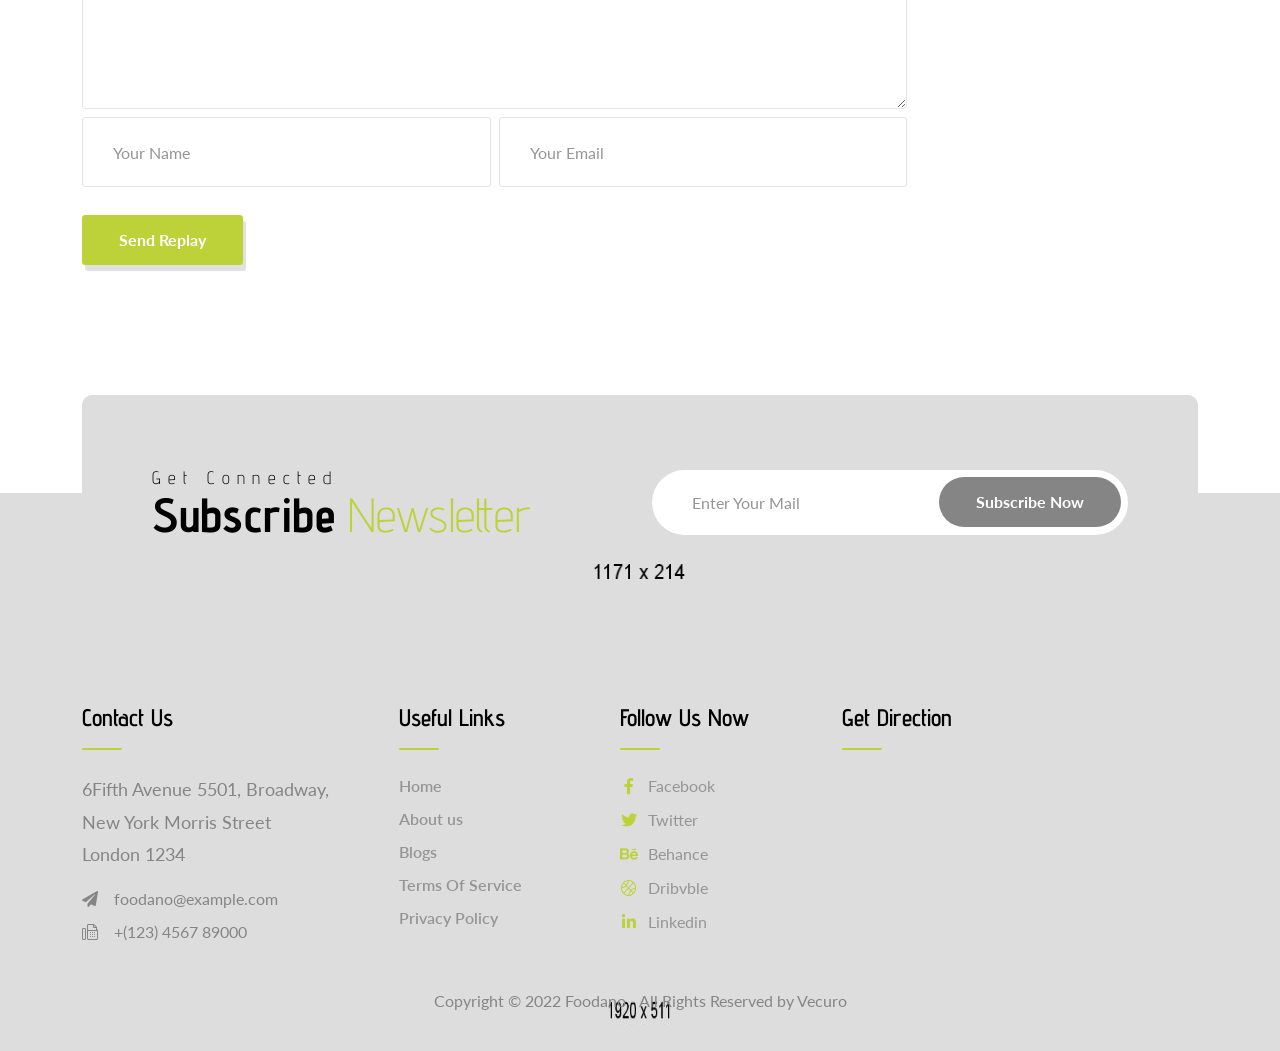
<file: Foodano/foodano-ltr/blog-details.html>
<!doctype html>
<html class="no-js" lang="zxx" dir="ltr">

<head>
    <meta charset="utf-8">
    <meta http-equiv="x-ua-compatible" content="ie=edge">
    <title>Foodano - Organic Food Store HTML Template - Blog Details</title>
    <meta name="author" content="Vecuro">
    <meta name="description" content="Foodano - Organic Food Store HTML Template">
    <meta name="keywords" content="Foodano - Organic Food Store HTML Template" />
    <meta name="robots" content="INDEX,FOLLOW">

    <!-- Mobile Specific Metas -->
    <meta name="viewport" content="width=device-width, initial-scale=1, shrink-to-fit=no">

    <!--==============================
	   Google Web Fonts
	============================== -->
    <link rel="preconnect" href="https://fonts.googleapis.com">
    <link rel="preconnect" href="https://fonts.gstatic.com" crossorigin>
    <link href="https://fonts.googleapis.com/css2?family=Advent+Pro:wght@200;300;400;500;600;700&family=Amatic+SC:wght@400;700&family=Lato:wght@400;700&display=swap" rel="stylesheet">

    <!-- Favicons - Place favicon.ico in the root directory -->
    <link rel="apple-touch-icon" sizes="57x57" href="assets/img/favicons/apple-icon-57x57.png">
    <link rel="apple-touch-icon" sizes="60x60" href="assets/img/favicons/apple-icon-60x60.png">
    <link rel="apple-touch-icon" sizes="72x72" href="assets/img/favicons/apple-icon-72x72.png">
    <link rel="apple-touch-icon" sizes="76x76" href="assets/img/favicons/apple-icon-76x76.png">
    <link rel="apple-touch-icon" sizes="114x114" href="assets/img/favicons/apple-icon-114x114.png">
    <link rel="apple-touch-icon" sizes="120x120" href="assets/img/favicons/apple-icon-120x120.png">
    <link rel="apple-touch-icon" sizes="144x144" href="assets/img/favicons/apple-icon-144x144.png">
    <link rel="apple-touch-icon" sizes="152x152" href="assets/img/favicons/apple-icon-152x152.png">
    <link rel="apple-touch-icon" sizes="180x180" href="assets/img/favicons/apple-icon-180x180.png">
    <link rel="icon" type="image/png" sizes="192x192" href="assets/img/favicons/android-icon-192x192.png">
    <link rel="icon" type="image/png" sizes="32x32" href="assets/img/favicons/favicon-32x32.png">
    <link rel="icon" type="image/png" sizes="96x96" href="assets/img/favicons/favicon-96x96.png">
    <link rel="icon" type="image/png" sizes="16x16" href="assets/img/favicons/favicon-16x16.png">
    <link rel="manifest" href="assets/img/favicons/manifest.json">
    <meta name="msapplication-TileColor" content="#ffffff">
    <meta name="msapplication-TileImage" content="assets/img/favicons/ms-icon-144x144.png">
    <meta name="theme-color" content="#ffffff">

    <!--==============================
	    All CSS File
	============================== -->
    <!-- Bootstrap -->
    <link rel="stylesheet" href="assets/css/bootstrap.min.css">
    <!-- <link rel="stylesheet" href="assets/css/bootstrap.rtl.min.css"> -->
    <!-- <link rel="stylesheet" href="assets/css/app.min.css"> -->
    <!-- Fontawesome Icon -->
    <link rel="stylesheet" href="assets/css/fontawesome.min.css">
    <!-- Flaticon -->
    <link rel="stylesheet" href="assets/css/flaticon.min.css">
    <!-- Layerslider -->
    <link rel="stylesheet" href="assets/css/layerslider.min.css">
    <!-- Date Picker -->
    <link rel="stylesheet" href="assets/css/jquery.datetimepicker.min.css">
    <!-- Magnific Popup -->
    <link rel="stylesheet" href="assets/css/magnific-popup.min.css">
    <!-- Slick Slider -->
    <link rel="stylesheet" href="assets/css/slick.min.css">
    <!-- Animation CSS -->
    <link rel="stylesheet" href="assets/css/animate.min.css">
    <!-- Theme Custom CSS -->
    <link rel="stylesheet" href="assets/css/style.css">

</head>

<body class=" ">


    <!--[if lte IE 9]>
    	<p class="browserupgrade">You are using an <strong>outdated</strong> browser. Please <a href="https://browsehappy.com/">upgrade your browser</a> to improve your experience and security.</p>
  <![endif]-->



    <!--********************************
   		Code Start From Here 
	******************************** -->

    <!--==============================
     Preloader
  ==============================-->
    <div class="preloader  ">
        <button class="vs-btn preloaderCls">Cancel Preloader </button>
        <div class="preloader-inner">
            <div class="loader-logo">
                <img src="assets/img/logo.svg" alt="Foodano">
            </div>
            <div class="loader-wrap pt-4">
                <span class="loader"></span>
            </div>
        </div>
    </div>
    <!--==============================
        Header Top
    ==============================-->
    <div class="header-top-wrapper bg-black pb-2 pt-10 z-index-step1 d-none d-lg-block">
        <div class="container">
            <div class="row align-items-center">
                <div class="col-sm-6 col-md-4 col-lg-4 d-none d-sm-block">
                    <div class="head-top-links text-body2">
                        <span class="icon-btn"><i class="fal fa-pennant"></i></span>
                        <ul>
                            <li>
                                <!-- Dropdown -->
                                <a class="dropdown-toggle" href="#" role="button" id="dropdownMenuLink1" data-bs-toggle="dropdown" aria-expanded="false">
                                    Language
                                </a>
                                <ul class="dropdown-menu" aria-labelledby="dropdownMenuLink1">
                                    <li><a href="#">German</a></li>
                                    <li><a href="#">French</a></li>
                                    <li><a href="#">Italian</a></li>
                                    <li><a href="#">Latvian</a></li>
                                    <li><a href="#">Spanish</a></li>
                                    <li><a href="#">Greek</a></li>
                                </ul>
                            </li>
                            <li>
                                <!-- Dropdown -->
                                <a class="dropdown-toggle" href="#" role="button" id="dropdownMenuLink2" data-bs-toggle="dropdown" aria-expanded="false">
                                    Currency
                                </a>
                                <ul class="dropdown-menu" aria-labelledby="dropdownMenuLink2">
                                    <li><a href="#">Canadian Dollar</a></li>
                                    <li><a href="#">Swiss Franc</a></li>
                                    <li><a href="#">Chinese Yuan</a></li>
                                    <li><a href="#">Australian Dollar</a></li>
                                    <li><a href="#">Swedish Krona</a></li>
                                </ul>
                            </li>
                        </ul>
                    </div>
                </div>
                <div class="col col-md-5 col-lg-4 text-center">
                    <p class="text-body2 mb-0 fs-xs fw-semibold font-theme d-none d-md-inline-block"><span class="text-theme">Free exress</span> international delevery + Easy returens</p>
                </div>
                <div class="col-sm-5 col-md-3 col-lg-4 text-center text-sm-end">
                    <div class="social-header fs-xs">
                        <span class="text-body2 fs-xs fw-semibold font-theme me-2">Social Network</span>
                        <a href="#"><i class="fab fa-facebook-f"></i></a>
                        <a href="#"><i class="fab fa-twitter"></i></a>
                        <a href="#"><i class="fal fa-basketball-ball"></i></a>
                        <a href="#"><i class="fab fa-pinterest-p"></i></a>
                    </div>
                </div>
            </div>
        </div>
    </div>
    <!--========================
    Sticky Header
========================-->
    <div class="sticky-header-wrap sticky-header py-2 py-lg-1">
        <div class="container position-relative">
            <div class="row align-items-center">
                <div class="col-5 col-md-3">
                    <div class="logo">
                        <a href="index.html"><img src="assets/img/logo.svg" alt="Foodano"></a>
                    </div>
                </div>
                <div class="col-7 col-md-9 text-end position-static">
                    <nav class="main-menu menu-sticky1 d-none d-lg-block link-inherit">
                        <ul>
                            <li class="menu-item-has-children">
                                <a href="index.html">Home</a>
                                <ul class="sub-menu">
                                    <li><a href="index.html">Home Style 1</a></li>
                                    <li><a href="index-2.html">Home Style 2</a></li>
                                    <li><a href="index-3.html">Home Style 3</a></li>
                                    <li><a href="index-4.html">Home Style 4</a></li>
                                    <li><a href="index-5.html">Home Style 5</a></li>
                                    <li><a href="index-6.html">Home Style 6</a></li>
                                    <li><a href="index-7.html">Home Style 7</a></li>
                                    <li><a href="index-8.html">Home Style 8</a></li>
                                </ul>
                            </li>
                            <li class="menu-item-has-children">
                                <a href="shop.html">Shop</a>
                                <ul class="sub-menu">
                                    <li><a href="shop.html">Shop</a></li>
                                    <li><a href="shop-list.html">Shop List</a></li>
                                    <li><a href="shop-details.html">Shop Details</a></li>
                                    <li><a href="cart.html">Shopping Cart</a></li>
                                    <li><a href="checkout.html">Check Out</a></li>
                                    <li><a href="wishlist.html">Wishlist</a></li>
                                    <li><a href="login-register.html">Login & Register</a></li>
                                </ul>
                            </li>
                            <li class="menu-item-has-children">
                                <a href="blog.html">Blog</a>
                                <ul class="sub-menu">
                                    <li><a href="blog.html">Blog</a></li>
                                    <li><a href="blog-list.html">Blog List</a></li>
                                    <li><a href="blog-grid.html">Blog Grid</a></li>
                                    <li><a href="blog-grid-sidebar.html">Blog Grid Sidebar</a></li>
                                    <li><a href="blog-masonry.html">Blog Masonry</a></li>
                                    <li><a href="blog-details.html">Blog Details</a></li>
                                </ul>
                            </li>
                            <li class="mega-menu-wrap menu-item-has-children">
                                <a href="#">Pages</a>
                                <ul class="mega-menu">
                                    <li><a href="shop.html">Pagelist 1</a>
                                        <ul>
                                            <li><a href="index.html">Home Style 1</a></li>
                                            <li><a href="index-2.html">Home Style 2</a></li>
                                            <li><a href="index-3.html">Home Style 3</a></li>
                                            <li><a href="index-4.html">Home Style 4</a></li>
                                            <li><a href="index-5.html">Home Style 5</a></li>
                                            <li><a href="index-6.html">Home Style 6</a></li>
                                            <li><a href="index-7.html">Home Style 7</a></li>
                                        </ul>
                                    </li>
                                    <li><a href="#">Pagelist 2</a>
                                        <ul>
                                            <li><a href="index-8.html">Home Style 8</a></li>
                                            <li><a href="about.html">About</a></li>
                                            <li><a href="service.html">Services</a></li>
                                            <li><a href="team.html">Team</a></li>
                                            <li><a href="faq.html">FAQ Page</a></li>
                                            <li><a href="contact.html">Contact Us</a></li>
                                        </ul>
                                    </li>
                                    <li><a href="#">Pagelist 3</a>
                                        <ul>
                                            <li><a href="blog.html">Blog</a></li>
                                            <li><a href="blog-list.html">Blog List</a></li>
                                            <li><a href="blog-grid.html">Blog Grid</a></li>
                                            <li><a href="blog-grid-sidebar.html">Blog Grid Sidebar</a></li>
                                            <li><a href="blog-masonry.html">Blog Masonry</a></li>
                                            <li><a href="blog-details.html">Blog Details</a></li>
                                            <li><a href="error.html">Error Page</a></li>
                                        </ul>
                                    </li>
                                    <li><a href="#">Pagelist 4</a>
                                        <ul>
                                            <li><a href="shop.html">Shop</a></li>
                                            <li><a href="shop-list.html">Shop List</a></li>
                                            <li><a href="shop-details.html">Shop Details</a></li>
                                            <li><a href="cart.html">Shopping Cart</a></li>
                                            <li><a href="checkout.html">Check Out</a></li>
                                            <li><a href="wishlist.html">Wishlist</a></li>
                                            <li><a href="login-register.html">Login / Register</a></li>
                                        </ul>
                                    </li>
                                </ul>
                            </li>
                            <li>
                                <a href="contact.html">Contact Us</a>
                            </li>
                        </ul>
                    </nav>
                    <button class="vs-menu-toggle d-inline-block d-lg-none"><i class="far fa-bars"></i></button>
                </div>
            </div>
        </div>
    </div>
    <!--==============================
    Mobile Menu
  ============================== -->
    <div class="vs-menu-wrapper">
        <div class="vs-menu-area">
            <button class="vs-menu-toggle"><i class="fal fa-times"></i></button>
            <div class="mobile-logo">
                <a href="index.html"><img src="assets/img/logo.svg" alt="Foodano"></a>
            </div>
            <div class="vs-mobile-menu link-inherit"></div><!-- Menu Will Append With Javascript -->
        </div>
    </div>
    <!--==============================
    Sidemenu
============================== -->
    <div class="sidemenu-wrapper d-none d-lg-block  ">
        <div class="sidemenu-content">
            <button class="closeButton border-theme text-theme bg-theme-hover sideMenuCls"><i class="far fa-times"></i></button>
            <div class="widget widget_shopping_cart">
                <h3 class="widget_title">Shopping cart</h3>
                <div class="widget_shopping_cart_content">
                    <ul class="cart_list ">
                        <li class="mini_cart_item">
                            <a href="shop.html" class="remove"><i class="fal fa-trash-alt"></i></a>
                            <a href="shop.html"><img src="assets/img/cart/cart-img-1-1.jpg" alt="Cart Image">Hot Burger</a>
                            <span class="quantity">1 ×
                                <span class="amount">
                                    <span>$</span>40.00
                                </span>
                            </span>
                        </li>
                        <li class="mini_cart_item">
                            <a href="shop.html" class="remove"><i class="fal fa-trash-alt"></i></a>
                            <a href="shop.html"><img src="assets/img/cart/cart-img-1-2.jpg" alt="Cart Image">Vegetable</a>
                            <span class="quantity">1 ×
                                <span class="amount">
                                    <span>$</span>99.00
                                </span>
                            </span>
                        </li>

                        <li class="mini_cart_item">
                            <a href="shop.html" class="remove"><i class="fal fa-trash-alt"></i></a>
                            <a href="shop.html"><img src="assets/img/cart/cart-img-1-3.jpg" alt="Cart Image">Pop Pizza</a>
                            <span class="quantity">1 ×
                                <span class="amount">
                                    <span>$</span>56.00
                                </span>
                            </span>
                        </li>
                        <li class="mini_cart_item">
                            <a href="shop.html" class="remove"><i class="fal fa-trash-alt"></i></a>
                            <a href="shop.html"><img src="assets/img/cart/cart-img-1-4.jpg" alt="Cart Image">Onion & Tomato</a>
                            <span class="quantity">1 ×
                                <span class="amount">
                                    <span>$</span>23.00
                                </span>
                            </span>
                        </li>
                        <li class="mini_cart_item">
                            <a href="shop.html" class="remove"><i class="fal fa-trash-alt"></i></a>
                            <a href="shop.html"><img src="assets/img/cart/cart-img-1-5.jpg" alt="Cart Image">Cool Drinks</a>
                            <span class="quantity">1 ×
                                <span class="amount">
                                    <span>$</span>100.00
                                </span>
                            </span>
                        </li>
                    </ul>
                    <p class="total">
                        <strong>Subtotal:</strong>
                        <span class="amount">
                            <span>$</span>318.00
                        </span>
                    </p>
                    <p class="buttons">
                        <a href="cart.html" class="vs-btn">View cart</a>
                        <a href="checkout.html" class="vs-btn">Checkout</a>
                    </p>
                </div>
            </div>
        </div>
    </div>
    <!--==============================
        Header Area
    ==============================-->
    <header class="header-wrapper header-layout3 header3-margin ">
        <div class="container py-30">
            <div class="row align-items-center">
                <div class="col-6">
                    <div class="header-logo">
                        <a href="index.html"><img src="assets/img/logo.svg" alt="Foodano"></a>
                    </div>
                </div>
                <div class="col-6 text-end">
                    <button type="button" class="vs-menu-toggle d-inline-block d-lg-none"><i class="far fa-bars"></i></button>
                    <div class="head-top-links text-body2 d-none d-lg-block">
                        <a href="wishlist.html" class="icon-btn has-badge bg3 me-3"><i class="fal fa-heart"></i><span class="badge">0</span></a>
                        <a href="#" class="icon-btn has-badge bg2 me-4 sideMenuToggler"><i class="fal fa-shopping-cart"></i><span class="badge">0</span></a>
                        <span class="icon-btn bg4"><i class="fal fa-user"></i></span>
                        <ul>
                            <li><a href="login-register.html">Login</a></li>
                            <li><a href="login-register.html">Register</a></li>
                        </ul>
                    </div>
                </div>
            </div>
        </div>
        <div class="container d-none d-lg-block">
            <div class="header3-inner position-relative">
                <div class="row align-items-center">
                    <div class="col-lg-6 col-xl-7">
                        <nav class="main-menu menu-style1 mobile-menu-active menu-style2">
                            <ul>
                                <li class="menu-item-has-children">
                                    <a href="index.html">Home</a>
                                    <ul class="sub-menu">
                                        <li><a href="index.html">Home Style 1</a></li>
                                        <li><a href="index-2.html">Home Style 2</a></li>
                                        <li><a href="index-3.html">Home Style 3</a></li>
                                        <li><a href="index-4.html">Home Style 4</a></li>
                                        <li><a href="index-5.html">Home Style 5</a></li>
                                        <li><a href="index-6.html">Home Style 6</a></li>
                                        <li><a href="index-7.html">Home Style 7</a></li>
                                        <li><a href="index-8.html">Home Style 8</a></li>
                                    </ul>
                                </li>
                                <li class="menu-item-has-children">
                                    <a href="shop.html">Shop</a>
                                    <ul class="sub-menu">
                                        <li><a href="shop.html">Shop</a></li>
                                        <li><a href="shop-list.html">Shop List</a></li>
                                        <li><a href="shop-details.html">Shop Details</a></li>
                                        <li><a href="cart.html">Shopping Cart</a></li>
                                        <li><a href="checkout.html">Check Out</a></li>
                                        <li><a href="wishlist.html">Wishlist</a></li>
                                        <li><a href="login-register.html">Login & Register</a></li>
                                    </ul>
                                </li>
                                <li class="menu-item-has-children">
                                    <a href="blog.html">Blog</a>
                                    <ul class="sub-menu">
                                        <li><a href="blog.html">Blog</a></li>
                                        <li><a href="blog-list.html">Blog List</a></li>
                                        <li><a href="blog-grid.html">Blog Grid</a></li>
                                        <li><a href="blog-grid-sidebar.html">Blog Grid Sidebar</a></li>
                                        <li><a href="blog-masonry.html">Blog Masonry</a></li>
                                        <li><a href="blog-details.html">Blog Details</a></li>
                                    </ul>
                                </li>
                                <li class="mega-menu-wrap menu-item-has-children">
                                    <a href="#">Pages</a>
                                    <ul class="mega-menu">
                                        <li><a href="shop.html">Pagelist 1</a>
                                            <ul>
                                                <li><a href="index.html">Home Style 1</a></li>
                                                <li><a href="index-2.html">Home Style 2</a></li>
                                                <li><a href="index-3.html">Home Style 3</a></li>
                                                <li><a href="index-4.html">Home Style 4</a></li>
                                                <li><a href="index-5.html">Home Style 5</a></li>
                                                <li><a href="index-6.html">Home Style 6</a></li>
                                                <li><a href="index-7.html">Home Style 7</a></li>
                                            </ul>
                                        </li>
                                        <li><a href="#">Pagelist 2</a>
                                            <ul>
                                                <li><a href="index-8.html">Home Style 8</a></li>
                                                <li><a href="about.html">About</a></li>
                                                <li><a href="service.html">Services</a></li>
                                                <li><a href="team.html">Team</a></li>
                                                <li><a href="faq.html">FAQ Page</a></li>
                                                <li><a href="contact.html">Contact Us</a></li>
                                            </ul>
                                        </li>
                                        <li><a href="#">Pagelist 3</a>
                                            <ul>
                                                <li><a href="blog.html">Blog</a></li>
                                                <li><a href="blog-list.html">Blog List</a></li>
                                                <li><a href="blog-grid.html">Blog Grid</a></li>
                                                <li><a href="blog-grid-sidebar.html">Blog Grid Sidebar</a></li>
                                                <li><a href="blog-masonry.html">Blog Masonry</a></li>
                                                <li><a href="blog-details.html">Blog Details</a></li>
                                                <li><a href="error.html">Error Page</a></li>
                                            </ul>
                                        </li>
                                        <li><a href="#">Pagelist 4</a>
                                            <ul>
                                                <li><a href="shop.html">Shop</a></li>
                                                <li><a href="shop-list.html">Shop List</a></li>
                                                <li><a href="shop-details.html">Shop Details</a></li>
                                                <li><a href="cart.html">Shopping Cart</a></li>
                                                <li><a href="checkout.html">Check Out</a></li>
                                                <li><a href="wishlist.html">Wishlist</a></li>
                                                <li><a href="login-register.html">Login / Register</a></li>
                                            </ul>
                                        </li>
                                    </ul>
                                </li>
                                <li>
                                    <a href="contact.html">Contact Us</a>
                                </li>
                            </ul>
                        </nav>
                    </div>
                    <div class="col-lg-6 col-xl-5">
                        <form action="#" class="header-search">
                            <input type="text" placeholder="Search your product" class="form-control">
                            <button type="submit" class="vs-btn">Search</button>
                        </form>
                    </div>
                </div>
            </div>
        </div>
    </header>
    <!--==============================
    Breadcumb
============================== -->
    <div class="breadcumb-wrapper breadcumb-layout1 bg-fluid pt-200 pb-200" data-bg-src="assets/img/breadcumb/breadcumb-img-1.jpg">
        <div class="container">
            <div class="breadcumb-content text-center">
                <h1 class="breadcumb-title">Blog Details</h1>
                <ul class="breadcumb-menu-style1 mx-auto">
                    <li><a href="index.html">Home</a></li>
                    <li class="active">Blog</li>
                </ul>
            </div>
        </div>
    </div>
    <!--==============================
        Blog Area
    ==============================-->
    <section class="vs-blog-wrapper blog-details space-top space-md-bottom">
        <div class="container">
            <div class="row gx-5">
                <div class="col-lg-8 col-xl-9">
                    <div class="vs-blog blog-single">
                        <div class="blog-image">
                            <img src="assets/img/blog/blog-details-1.jpg" alt="Blog Image">
                            <div class="blog-category">
                                <a href="blog.html">Fast Food</a>
                            </div>
                        </div>
                        <div class="blog-header">
                            <h2 class="blog-title h1">Competently supply customized initiatives whereas sources with mission</h2>
                            <div class="blog-meta">
                                <a href="#"><i class="fal fa-eye"></i>232 Views</a>
                                <a href="#"><i class="fal fa-comments"></i>17 Comments</a>
                                <a href="#"><i class="fal fa-calendar-alt"></i>22 June, 2022</a>
                            </div>
                        </div>
                        <div class="blog-content">
                            <p>Authoritatively fabricate multidisciplinary resources with mission-critical schemas. Energistically productize ubiquitous value for excellent supply chains. Progressively expedite enterprise-wide networks rather than end-to-end relationships.</p>
                            <h3 class="h4">Praesent commodo cursus magna, vel scelerisque nisl consectetur et. Cras mattis consectetur purus sit amet fermentum. Vestibulum id ligula porta felis euismod semper.</h3>
                            <p>Maecenas faucibus mollis interdum. Nullam quis risus eget urna mollis ornare vel eu leo. Praesent commodo cursus magna, vel scelerisque nisl consectetur et.</p>
                            <p>Lorem ipsum dolor sit amet, consectetur adipiscing elit. Lorem ipsum dolor sit amet, consectetur adipiscing elit. Praesent commodo cursus magna, vel scelerisque nisl consectetur et. Fusce dapibus, tellus ac cursus commodo, tortor mauris condimentum nibh, ut fermentum massa justo sit amet risus. Integer posuere erat a ante venenatis dapibus posuere velit aliquet. Cras justo odio, dapibus ac facilisis in, egestas eget quam. Praesent commodo cursus magna, vel scelerisque nisl consectetur et.</p>
                            <div class="row mt-30">
                                <div class="col-xl-8 mb-30">
                                    <img src="assets/img/blog/blog-details-2.jpg" alt="Blog Details Image" class="w-100">
                                </div>
                                <div class="col-xl-4">
                                    <p>Maecenas faucibus mollis interdum. Nullam quis risus eget urna mollis ornare vel eu leo. Praesent commodo cursus magna, vel scelerisque nisl consectetur et.</p>
                                    <p>Lorem ipsum dolor sit amet, consectetur adipiscing elit. Lorem ipsum dolor sit amet, consectetur adipiscing elit. Dapibus ac facilisis in, egestas eget quam.</p>
                                </div>
                            </div>
                            <p>Lorem ipsum dolor sit amet, consectetur adipisicing elit, sed do eiusmod tempor incididunt ut labore et dolore magna aliqua. Ut enim ad minim veniam, quis nostrud exercitation ullamco laboris nisi ut aliquip ex ea commodo consequat. Duis aute irure dolor in reprehenderit in voluptate velit esse cillum dolore eu fugiat nulla pariatur. </p>
                            <blockquote>
                                <p>sed quia consequuntur magni dolores eos qui ratione voluptatem sequi nesciunt. Neque porro quisquam est, qui dolorem ipsum quia dolor sit amet, consectetur, adipisci velit, sed quia non numquam eius modi tempora incidunt ut labore et dolore magnam aliquam quaerat voluptatem.</p>
                                <cite>William Henry Deko</cite>
                            </blockquote>
                            <p>sed quia consequuntur magni dolores eos qui ratione voluptatem sequi nesciunt. Neque porro quisquam est, qui dolorem ipsum quia dolor sit amet, consectetur, adipisci velit, sed quia non numquam eius modi tempora incidunt ut labore et dolore magnam aliquam quaerat voluptatem.</p>
                            <p>sed quia consequuntur magni dolores eos qui ratione voluptatem sequi nesciunt. Neque porro quisquam est, qui dolorem ipsum quia dolor sit amet, consectetur, adipisci velit, sed quia non numquam eius modi tempora incidunt ut labore et dolore magnam aliquam quaerat voluptatem.</p>
                        </div>
                        <div class="share-links clearfix my-60">
                            <div class="row align-items-xl-center">
                                <div class="col-sm-6">
                                    <span class="fs-xs fw-semibold text-title me-3">Tags:</span>
                                    <div class="tagcloud">
                                        <a href="#">Smoothie</a>
                                        <a href="#">Been</a>
                                        <a href="#">Cheese</a>
                                    </div>
                                </div>
                                <div class="col-sm-6  text-start text-md-end">
                                    <span class="fs-xs fw-semibold text-title me-3">Social Network:</span>
                                    <ul class="blog-social list-unstyled">
                                        <li><a class="facebook" href="#"><i class="fab fa-facebook-f"></i></a></li>
                                        <li><a class="twitter" href="#"><i class="fab fa-twitter"></i></a></li>
                                        <li><a class="instagram" href="#"><i class="fab fa-pinterest"></i></a></li>
                                        <li><a class="linkedin" href="#"><i class="fab fa-linkedin"></i></a></li>
                                    </ul><!-- End Social Share -->
                                </div><!-- Share Links Area end -->
                            </div>
                        </div>
                        <div class="blog-author d-md-flex my-60">
                            <div class="media-image mb-3 mb-md-0 mr-30">
                                <img src="assets/img/blog/blog-author.jpg" alt="Blog Author Image">
                            </div>
                            <div class="media-body">
                                <p class="author-degi">Admin</p>
                                <h4 class="author-name">Sabel Smith</h4>
                                <p class="author-text mb-0">technology strategy and the roadmap to implement that? The leaders are owning their own data, refreshing it constantly and, more importantly, using it to inform the business decisions.</p>
                            </div>
                        </div>
                    </div>
                    <div class="related-post-wrapper pt-40">
                        <h2 class="inner-title1 h1">Relatetd <span class="text-theme">Post</span></h2>
                        <div class="row text-center vs-carousel" data-slide-show="3" data-lg-slide-show="2">
                            <div class="col-lg-4">
                                <div class="vs-blog blog-grid">
                                    <div class="blog-img image-scale-hover">
                                        <a href="blog-details.html"><img src="assets/img/blog/related-post-1.jpg" alt="Blog Image" class="w-100"></a>
                                    </div>
                                    <div class="blog-content">
                                        <h4 class="blog-title fw-semibold"><a href="blog-details.html">Keep Your Fruits frash</a></h4>
                                        <div class="blog-meta">
                                            <a href="blog-details.html">January 04, 2022</a>
                                            <a href="blog-details.html">5 Views</a>
                                        </div>
                                    </div>
                                </div>
                            </div>
                            <div class="col-lg-4">
                                <div class="vs-blog blog-grid">
                                    <div class="blog-img image-scale-hover">
                                        <a href="blog-details.html"><img src="assets/img/blog/related-post-2.jpg" alt="Blog Image" class="w-100"></a>
                                    </div>
                                    <div class="blog-content">
                                        <h4 class="blog-title fw-semibold"><a href="blog-details.html">Letrase traner sheets</a></h4>
                                        <div class="blog-meta">
                                            <a href="blog-details.html">July 04, 2022</a>
                                            <a href="blog-details.html">22 Views</a>
                                        </div>
                                    </div>
                                </div>
                            </div>
                            <div class="col-lg-4">
                                <div class="vs-blog blog-grid">
                                    <div class="blog-img image-scale-hover">
                                        <a href="blog-details.html"><img src="assets/img/blog/related-post-3.jpg" alt="Blog Image" class="w-100"></a>
                                    </div>
                                    <div class="blog-content">
                                        <h4 class="blog-title fw-semibold"><a href="blog-details.html">Some cla lorem ipsum</a></h4>
                                        <div class="blog-meta">
                                            <a href="blog-details.html">Augest 04, 2022</a>
                                            <a href="blog-details.html">12 Views</a>
                                        </div>
                                    </div>
                                </div>
                            </div>
                        </div>
                    </div>
                    <div class="vs-comment-area list-style-none vs-comments-layout1 pt-70 ">
                        <h3 class="h2 inner-title1">Comments(03)</h3>
                        <ul class="comment-list">
                            <li class="vs-comment">
                                <div class="vs-post-comment">
                                    <div class="author-img">
                                        <img src="assets/img/blog/comment-author-1.jpg" alt="Comment Author">
                                    </div>
                                    <div class="comment-content">
                                        <h4 class="name h5">Mark Jack</h4>
                                        <span class="commented-on">22 April, 2022</span>
                                        <p class="text">Progressively procrastinate mission-critical action items before team building ROI.
                                            Interactively provide access to cross functional quality vectors for client-centric catalysts for change.
                                        </p>
                                        <div class="reply_and_edit">
                                            <a href="blog-details.html" class="replay-btn"><i class="fas fa-reply"></i>Replay</a>
                                        </div>
                                    </div>
                                </div>
                                <ul class="children">
                                    <li class="vs-comment">
                                        <div class="vs-post-comment">
                                            <div class="author-img">
                                                <img src="assets/img/blog/comment-author-2.jpg" alt="Comment Author">
                                            </div>
                                            <div class="comment-content">
                                                <h4 class="name h5">John Deo</h4>
                                                <span class="commented-on">23 April, 2022</span>
                                                <p class="text">Competently provide access to fully researched methods of empowerment without sticky models. Credibly morph front-end niche markets.</p>
                                                <div class="reply_and_edit">
                                                    <a href="blog-details.html" class="replay-btn"><i class="fas fa-reply"></i>Replay</a>
                                                </div>
                                            </div>
                                        </div>
                                    </li>
                                </ul>
                            </li>
                            <li class="vs-comment">
                                <div class="vs-post-comment">
                                    <div class="author-img">
                                        <img src="assets/img/blog/comment-author-1.jpg" alt="Comment Author">
                                    </div>
                                    <div class="comment-content">
                                        <h4 class="name h5">Tara sing</h4>
                                        <span class="commented-on">26 April, 2022</span>
                                        <p class="text">Competently provide access to fully researched methods of empowerment without sticky models. Credibly morph front-end niche markets whereas 2.0 users. Enthusiastically seize team.</p>
                                    </div>
                                </div>
                            </li>
                        </ul>
                    </div> <!-- Comment Form -->
                    <div class="vs-comment-form mt-60 mb-30 ">
                        <div class="form-title">
                            <h3 class="h4 mb-lg-4 pb-lg-3">Leave a Reply</h3>
                        </div>
                        <div class="row g-2">
                            <div class="col-12 form-group mb-0">
                                <textarea placeholder="Write a Message" class="form-control"></textarea>
                            </div>
                            <div class="col-md-6 form-group mb-0">
                                <input type="text" placeholder="Your Name" class="form-control">
                            </div>
                            <div class="col-md-6 form-group mb-0">
                                <input type="text" placeholder="Your Email" class="form-control">
                            </div>
                            <div class="col-12 form-group mb-0 pt-20">
                                <button class="vs-btn rounded-1">Send Replay</button>
                            </div>
                        </div>
                    </div>
                </div>
                <div class="col-lg-4 col-xl-3">
                    <aside class="sidebar-area sticky-sidebar">
                        <div class="widget widget_search   ">
                            <h3 class="widget_title">Search</h3>
                            <form class="search-form">
                                <input type="text" placeholder="Search">
                                <button type="submit"><i class="far fa-search"></i></button>
                            </form>
                        </div>
                        <div class="widget widget_categories   ">
                            <h3 class="widget_title">Categories</h3>
                            <ul>
                                <li>
                                    <a href="#">Juice</a>
                                    <span>(06)</span>
                                </li>
                                <li>
                                    <a href="#">Fresh</a>
                                    <span>(10)</span>
                                </li>
                                <li>
                                    <a href="#">Smoothie</a>
                                    <span>(06)</span>
                                </li>
                            </ul>
                        </div>
                        <div class="widget   ">
                            <h3 class="widget_title">Latest Posts</h3>
                            <div class="vs-widget-recent-post">
                                <div class="recent-post d-flex align-items-center">
                                    <div class="media-img">
                                        <img src="assets/img/widget/recent-1.jpg" width="100" height="73" alt="Recent Post Image">
                                    </div>
                                    <div class="media-body pl-30">
                                        <h4 class="recent-post-title h5 mb-0"><a href="blog.html">100% organic healthy</a></h4>
                                        <a href="#" class="text-theme fs-12">January 04, 2022</a>
                                    </div>
                                </div>
                                <div class="recent-post d-flex align-items-center">
                                    <div class="media-img">
                                        <img src="assets/img/widget/recent-2.jpg" width="100" height="73" alt="Recent Post Image">
                                    </div>
                                    <div class="media-body pl-30">
                                        <h4 class="recent-post-title h5 mb-0"><a href="blog.html">Keep Your Fruits frash</a></h4>
                                        <a href="#" class="text-theme fs-12">March 04, 2022</a>
                                    </div>
                                </div>
                                <div class="recent-post d-flex align-items-center">
                                    <div class="media-img">
                                        <img src="assets/img/widget/recent-3.jpg" width="100" height="73" alt="Recent Post Image">
                                    </div>
                                    <div class="media-body pl-30">
                                        <h4 class="recent-post-title h5 mb-0"><a href="blog.html">Get natural healthy food</a></h4>
                                        <a href="#" class="text-theme fs-12">April 04, 2022</a>
                                    </div>
                                </div>
                            </div>
                        </div>
                        <div class="widget widget_tag_cloud   ">
                            <h3 class="widget_title">Popular Tags</h3>
                            <div class="tagcloud">
                                <a href="blog.html">Healthy</a>
                                <a href="blog.html">Smoothie</a>
                                <a href="blog.html">Been</a>
                                <a href="blog.html">Juice</a>
                                <a href="blog.html">Vegetable</a>
                            </div>
                        </div>
                    </aside>
                </div>
            </div>
        </div>
    </section>
    <!--==============================
			Footer Area
	==============================-->
    <div class="bg2" data-bg-src="assets/img/footer/footer-bg-1.jpg">
        <!--==============================
    Subscribe Area
    ==============================-->
        <section class="vs-newsletter-wrpper   ">
            <div class="container">
                <div class="inner-wrap1 bg-fluid px-70 py-70" data-bg-src="assets/img/bg/newsletter-bg-1-1.png">
                    <div class="row align-items-center justify-content-center">
                        <div class="col-xl-6">
                            <div class="form-title mb-30 mb-xl-0 text-center text-xl-start">
                                <span class="sub-title3">Get Connected</span>
                                <h2 class="h1 mb-0 lh-1">Subscribe <span class="fw-light text-theme">Newsletter</span></h2>
                            </div>
                        </div>
                        <div class="col-lg-8 col-xl-6">
                            <form action="#" class="newsletter-style1">
                                <div class="form-group m-0">
                                    <input type="text" placeholder="Enter Your mail" class="form-control">
                                    <button class="vs-btn style2">Subscribe Now</button>
                                </div>
                            </form>
                        </div>
                    </div>
                </div>
            </div>
        </section>

        <footer class="footer-wrapper footer-layout1">
            <div class="container">
                <div class="widget-area pt-100">
                    <div class="row align-items-start justify-content-between">
                        <div class="col-sm-6 col-lg-4 col-xl-3">
                            <div class="widget footer-widget  ">
                                <h3 class="widget_title">Contact Us</h3>
                                <div class="vs-widget-about">
                                    <p class="fs-md">6Fifth Avenue 5501, Broadway, New York Morris Street <br> London 1234</p>
                                    <p class="mb-1 link-inherit"><i class="fas fa-paper-plane me-3"></i><a href="mailto:foodano@example.com">foodano@example.com</a></p>
                                    <p class="mb-0 link-inherit"><i class="fal fa-fax me-3"></i><a href="tel:+123456789000">+(123) 4567 89000</a></p>
                                </div>
                            </div>
                        </div>
                        <div class="col-sm-6 col-lg-2 col-xl-2">
                            <div class="widget widget_nav_menu  footer-widget  ">
                                <h3 class="widget_title">Useful Links</h3>
                                <div class="menu-all-pages-container">
                                    <ul class="menu">
                                        <li><a href="index.html">Home</a></li>
                                        <li><a href="about.html">About us</a></li>
                                        <li><a href="blog.html">Blogs</a></li>
                                        <li><a href="error.html">Terms Of Service</a></li>
                                        <li><a href="error.html">Privacy Policy</a></li>
                                    </ul>
                                </div>
                            </div>
                        </div>
                        <div class="col-sm-6 col-lg-2 col-xl-2">
                            <div class="widget  footer-widget  ">
                                <h3 class="widget_title">Follow Us Now</h3>
                                <div class="footer-social-links">
                                    <ul>
                                        <li><a href="htttps://google.com"><i class="fab fa-facebook-f"></i>facebook</a></li>
                                        <li><a href="htttps://google.com"><i class="fab fa-twitter"></i>twitter</a></li>
                                        <li><a href="htttps://google.com"><i class="fab fa-behance"></i>Behance</a></li>
                                        <li><a href="htttps://google.com"><i class="fal fa-basketball-ball"></i>dribvble</a></li>
                                        <li><a href="htttps://google.com"><i class="fab fa-linkedin-in"></i>linkedin</a></li>
                                    </ul>
                                </div>
                            </div>
                        </div>
                        <div class="col-sm-6 col-lg-4 col-xl-4">


                            <div class="widget footer-widget   ">
                                <h3 class="widget_title">Get Direction</h3>
                                <div class="footer-map pt-1">
                                    <iframe src="https://www.google.com/maps/embed?pb=!1m18!1m12!1m3!1d193595.1583088354!2d-74.11976389828038!3d40.697663748695746!2m3!1f0!2f0!3f0!3m2!1i1024!2i768!4f13.1!3m3!1m2!1s0x89c24fa5d33f083b%3A0xc80b8f06e177fe62!2sNew%20York%2C%20NY%2C%20USA!5e0!3m2!1sen!2sbd!4v1612886249367!5m2!1sen!2sbd" style="border:0;" allowfullscreen="" aria-hidden="false"></iframe>
                                </div>
                            </div>
                        </div>
                    </div>
                </div>
                <div class="copyright text-center pb-35">
                    <p class="mb-0 link-inherit">Copyright &copy; 2022 <a href="index.html">Foodano</a> - All Rights Reserved by <a href="https://themeforest.net/user/vecuro_themes">Vecuro</a></p>
                </div>
            </div>
        </footer>
    </div>


    <!--********************************
			Code End  Here 
	******************************** -->


    <!-- Scroll Top Top Button -->
    <a href="#" class="scrollToTop"><i class="far fa-angle-up"></i></a>




    <!--==============================
        All Js File
    ============================== -->
    <!-- Jquery -->
    <script src="assets/js/vendor/jquery-3.6.0.min.js"></script>
    <!-- Slick Slider -->
    <script src="assets/js/slick.min.js"></script>
    <!-- <script src="assets/js/app.min.js"></script> -->
    <!-- Layerslider -->
    <script src="assets/js/layerslider.utils.js"></script>
    <script src="assets/js/layerslider.transitions.js"></script>
    <script src="assets/js/layerslider.kreaturamedia.jquery.js"></script>
    <!-- Bootstrap -->
    <script src="assets/js/bootstrap.bundle.min.js"></script>
    <!-- Date Picker -->
    <script src="assets/js/jquery.datetimepicker.min.js"></script>
    <!-- Filter -->
    <script src="assets/js/imagesloaded.pkgd.min.js"></script>
    <script src="assets/js/isotope.pkgd.min.js"></script>
    <!-- Magnific Popup -->
    <script src="assets/js/jquery.magnific-popup.min.js"></script>
    <!-- Jquery UI -->
    <script src="assets/js/jquery-ui.min.js"></script>
    <!-- WOW JS (Animation JS) -->
    <script src="assets/js/wow.min.js"></script>
    <!-- Custom Carousel -->
    <script src="assets/js/vscustom-carousel.min.js"></script>
    <!-- Mobile Menu -->
    <script src="assets/js/vsmenu.min.js"></script>
    <!-- Form Js -->
    <script src="assets/js/ajax-mail.js"></script>
    <!-- Main Js File -->
    <script src="assets/js/main.js"></script>

</body>

</html>
</file>
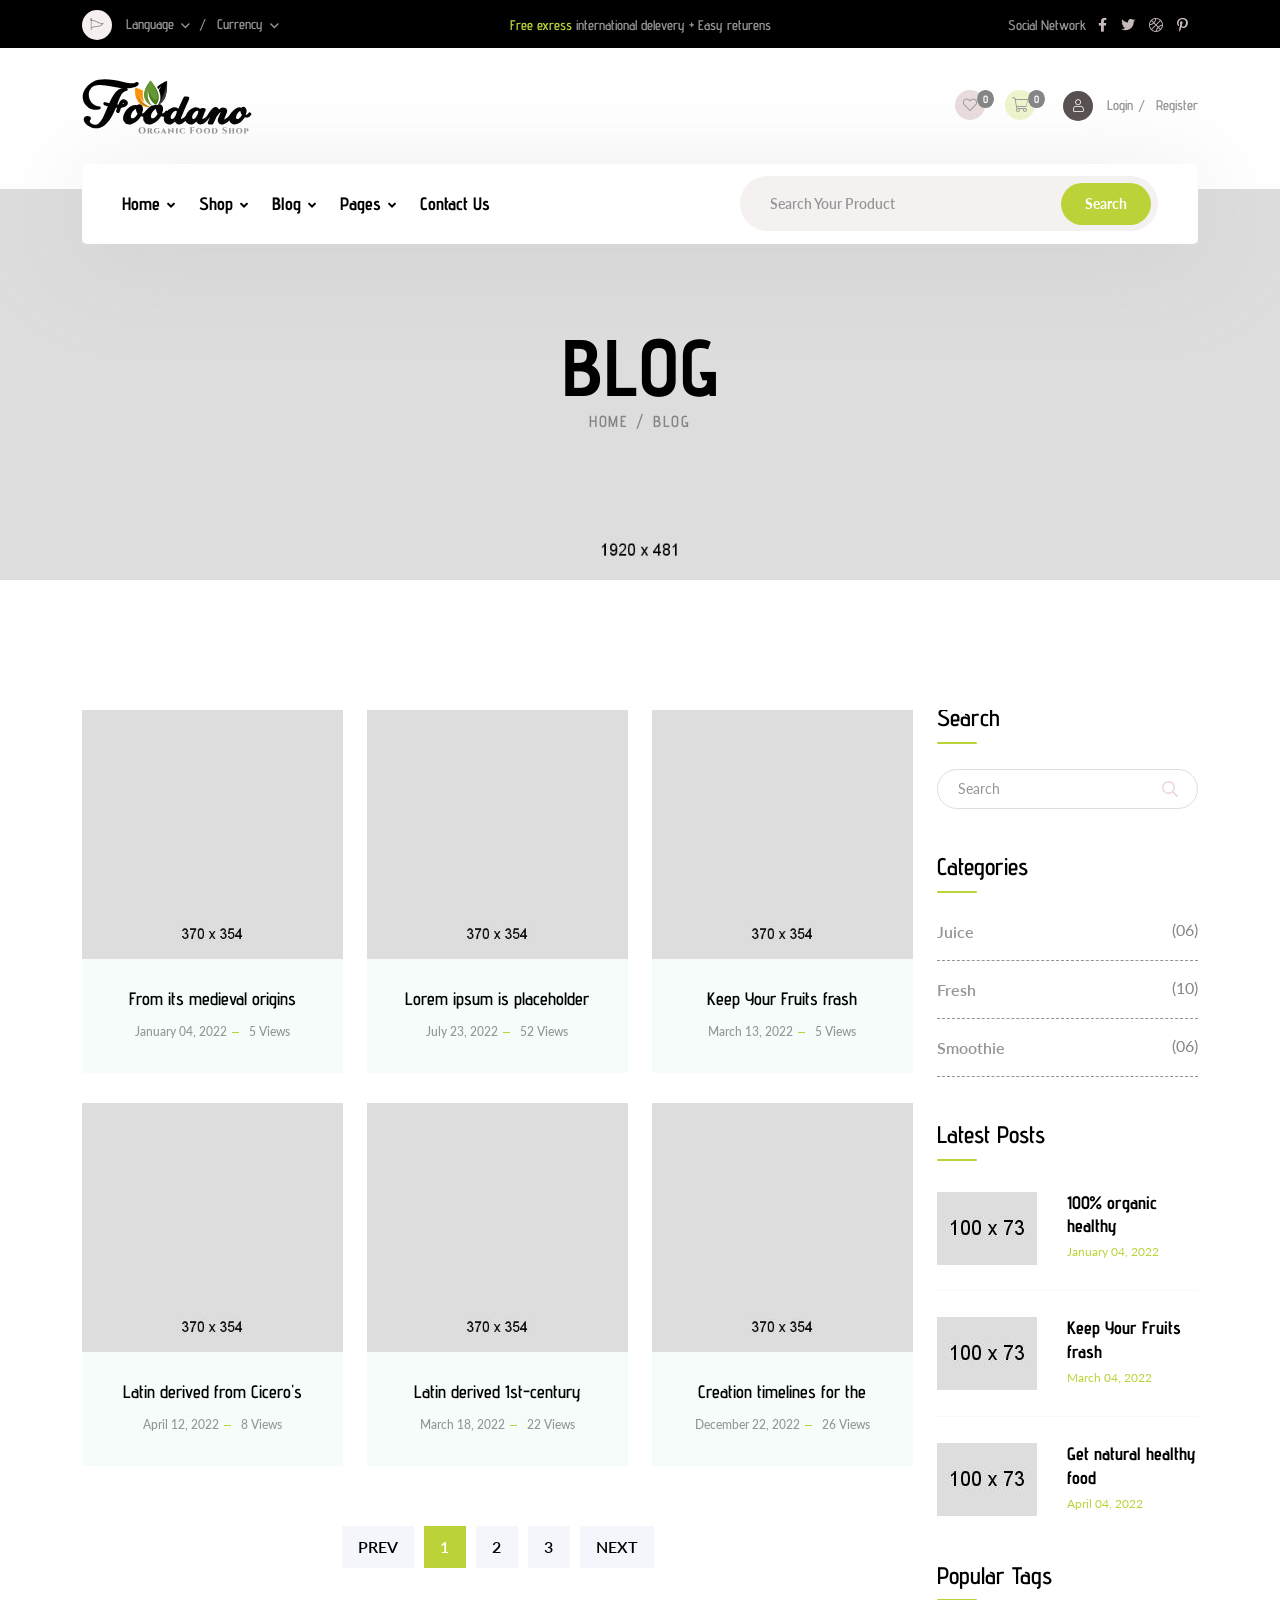
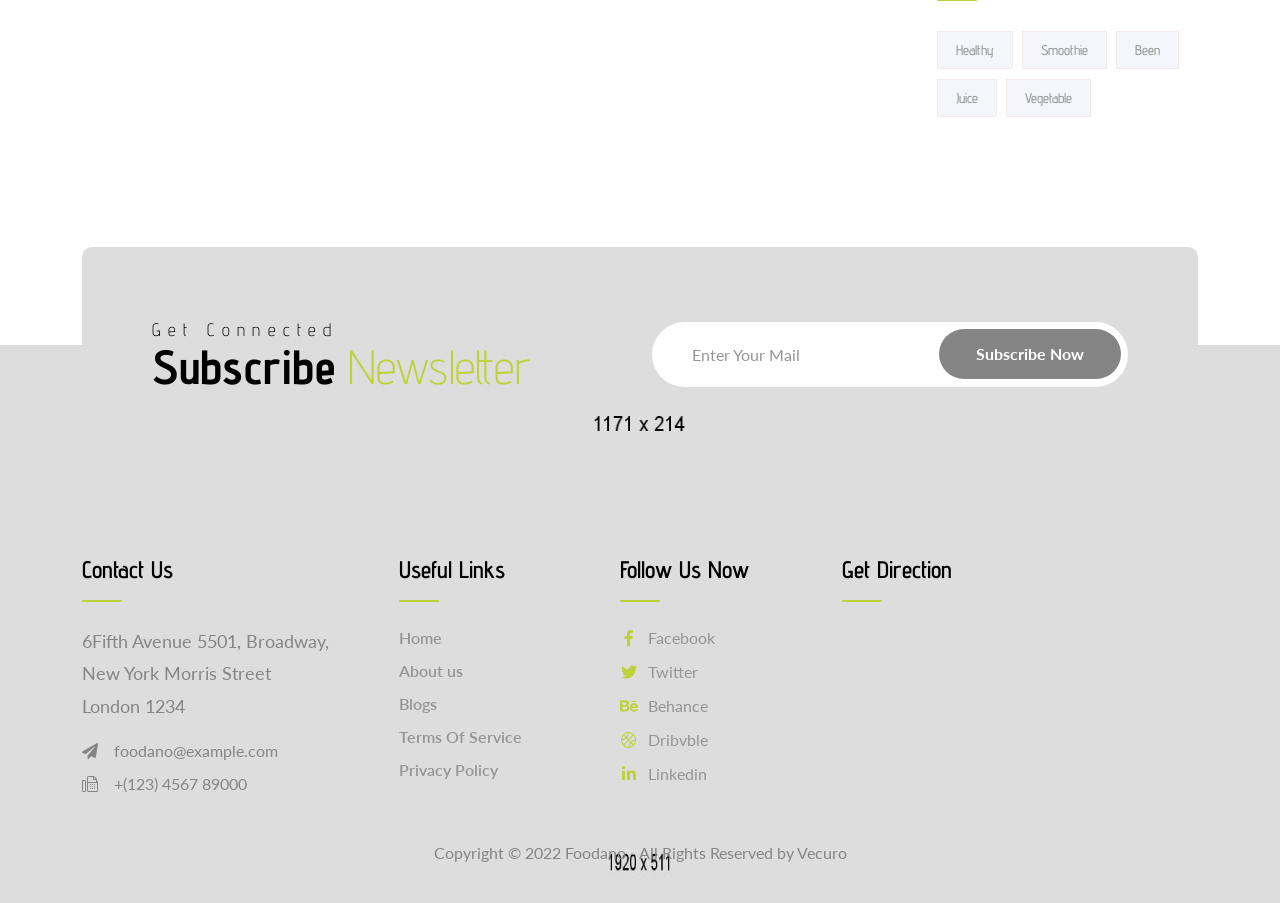
<file: Foodano/foodano-ltr/blog-grid-sidebar.html>
<!doctype html>
<html class="no-js" lang="zxx" dir="ltr">

<head>
    <meta charset="utf-8">
    <meta http-equiv="x-ua-compatible" content="ie=edge">
    <title>Foodano - Organic Food Store HTML Template - Blog Grid Sidebar</title>
    <meta name="author" content="Vecuro">
    <meta name="description" content="Foodano - Organic Food Store HTML Template">
    <meta name="keywords" content="Foodano - Organic Food Store HTML Template" />
    <meta name="robots" content="INDEX,FOLLOW">

    <!-- Mobile Specific Metas -->
    <meta name="viewport" content="width=device-width, initial-scale=1, shrink-to-fit=no">

    <!--==============================
	   Google Web Fonts
	============================== -->
    <link rel="preconnect" href="https://fonts.googleapis.com">
    <link rel="preconnect" href="https://fonts.gstatic.com" crossorigin>
    <link href="https://fonts.googleapis.com/css2?family=Advent+Pro:wght@200;300;400;500;600;700&family=Amatic+SC:wght@400;700&family=Lato:wght@400;700&display=swap" rel="stylesheet">

    <!-- Favicons - Place favicon.ico in the root directory -->
    <link rel="apple-touch-icon" sizes="57x57" href="assets/img/favicons/apple-icon-57x57.png">
    <link rel="apple-touch-icon" sizes="60x60" href="assets/img/favicons/apple-icon-60x60.png">
    <link rel="apple-touch-icon" sizes="72x72" href="assets/img/favicons/apple-icon-72x72.png">
    <link rel="apple-touch-icon" sizes="76x76" href="assets/img/favicons/apple-icon-76x76.png">
    <link rel="apple-touch-icon" sizes="114x114" href="assets/img/favicons/apple-icon-114x114.png">
    <link rel="apple-touch-icon" sizes="120x120" href="assets/img/favicons/apple-icon-120x120.png">
    <link rel="apple-touch-icon" sizes="144x144" href="assets/img/favicons/apple-icon-144x144.png">
    <link rel="apple-touch-icon" sizes="152x152" href="assets/img/favicons/apple-icon-152x152.png">
    <link rel="apple-touch-icon" sizes="180x180" href="assets/img/favicons/apple-icon-180x180.png">
    <link rel="icon" type="image/png" sizes="192x192" href="assets/img/favicons/android-icon-192x192.png">
    <link rel="icon" type="image/png" sizes="32x32" href="assets/img/favicons/favicon-32x32.png">
    <link rel="icon" type="image/png" sizes="96x96" href="assets/img/favicons/favicon-96x96.png">
    <link rel="icon" type="image/png" sizes="16x16" href="assets/img/favicons/favicon-16x16.png">
    <link rel="manifest" href="assets/img/favicons/manifest.json">
    <meta name="msapplication-TileColor" content="#ffffff">
    <meta name="msapplication-TileImage" content="assets/img/favicons/ms-icon-144x144.png">
    <meta name="theme-color" content="#ffffff">

    <!--==============================
	    All CSS File
	============================== -->
    <!-- Bootstrap -->
    <link rel="stylesheet" href="assets/css/bootstrap.min.css">
    <!-- <link rel="stylesheet" href="assets/css/bootstrap.rtl.min.css"> -->
    <!-- <link rel="stylesheet" href="assets/css/app.min.css"> -->
    <!-- Fontawesome Icon -->
    <link rel="stylesheet" href="assets/css/fontawesome.min.css">
    <!-- Flaticon -->
    <link rel="stylesheet" href="assets/css/flaticon.min.css">
    <!-- Layerslider -->
    <link rel="stylesheet" href="assets/css/layerslider.min.css">
    <!-- Date Picker -->
    <link rel="stylesheet" href="assets/css/jquery.datetimepicker.min.css">
    <!-- Magnific Popup -->
    <link rel="stylesheet" href="assets/css/magnific-popup.min.css">
    <!-- Slick Slider -->
    <link rel="stylesheet" href="assets/css/slick.min.css">
    <!-- Animation CSS -->
    <link rel="stylesheet" href="assets/css/animate.min.css">
    <!-- Theme Custom CSS -->
    <link rel="stylesheet" href="assets/css/style.css">

</head>

<body class=" ">


    <!--[if lte IE 9]>
    	<p class="browserupgrade">You are using an <strong>outdated</strong> browser. Please <a href="https://browsehappy.com/">upgrade your browser</a> to improve your experience and security.</p>
  <![endif]-->



    <!--********************************
   		Code Start From Here 
	******************************** -->

    <!--==============================
     Preloader
  ==============================-->
    <div class="preloader  ">
        <button class="vs-btn preloaderCls">Cancel Preloader </button>
        <div class="preloader-inner">
            <div class="loader-logo">
                <img src="assets/img/logo.svg" alt="Foodano">
            </div>
            <div class="loader-wrap pt-4">
                <span class="loader"></span>
            </div>
        </div>
    </div>
    <!--==============================
        Header Top
    ==============================-->
    <div class="header-top-wrapper bg-black pb-2 pt-10 z-index-step1 d-none d-lg-block">
        <div class="container">
            <div class="row align-items-center">
                <div class="col-sm-6 col-md-4 col-lg-4 d-none d-sm-block">
                    <div class="head-top-links text-body2">
                        <span class="icon-btn"><i class="fal fa-pennant"></i></span>
                        <ul>
                            <li>
                                <!-- Dropdown -->
                                <a class="dropdown-toggle" href="#" role="button" id="dropdownMenuLink1" data-bs-toggle="dropdown" aria-expanded="false">
                                    Language
                                </a>
                                <ul class="dropdown-menu" aria-labelledby="dropdownMenuLink1">
                                    <li><a href="#">German</a></li>
                                    <li><a href="#">French</a></li>
                                    <li><a href="#">Italian</a></li>
                                    <li><a href="#">Latvian</a></li>
                                    <li><a href="#">Spanish</a></li>
                                    <li><a href="#">Greek</a></li>
                                </ul>
                            </li>
                            <li>
                                <!-- Dropdown -->
                                <a class="dropdown-toggle" href="#" role="button" id="dropdownMenuLink2" data-bs-toggle="dropdown" aria-expanded="false">
                                    Currency
                                </a>
                                <ul class="dropdown-menu" aria-labelledby="dropdownMenuLink2">
                                    <li><a href="#">Canadian Dollar</a></li>
                                    <li><a href="#">Swiss Franc</a></li>
                                    <li><a href="#">Chinese Yuan</a></li>
                                    <li><a href="#">Australian Dollar</a></li>
                                    <li><a href="#">Swedish Krona</a></li>
                                </ul>
                            </li>
                        </ul>
                    </div>
                </div>
                <div class="col col-md-5 col-lg-4 text-center">
                    <p class="text-body2 mb-0 fs-xs fw-semibold font-theme d-none d-md-inline-block"><span class="text-theme">Free exress</span> international delevery + Easy returens</p>
                </div>
                <div class="col-sm-5 col-md-3 col-lg-4 text-center text-sm-end">
                    <div class="social-header fs-xs">
                        <span class="text-body2 fs-xs fw-semibold font-theme me-2">Social Network</span>
                        <a href="#"><i class="fab fa-facebook-f"></i></a>
                        <a href="#"><i class="fab fa-twitter"></i></a>
                        <a href="#"><i class="fal fa-basketball-ball"></i></a>
                        <a href="#"><i class="fab fa-pinterest-p"></i></a>
                    </div>
                </div>
            </div>
        </div>
    </div>
    <!--========================
    Sticky Header
========================-->
    <div class="sticky-header-wrap sticky-header py-2 py-lg-1">
        <div class="container position-relative">
            <div class="row align-items-center">
                <div class="col-5 col-md-3">
                    <div class="logo">
                        <a href="index.html"><img src="assets/img/logo.svg" alt="Foodano"></a>
                    </div>
                </div>
                <div class="col-7 col-md-9 text-end position-static">
                    <nav class="main-menu menu-sticky1 d-none d-lg-block link-inherit">
                        <ul>
                            <li class="menu-item-has-children">
                                <a href="index.html">Home</a>
                                <ul class="sub-menu">
                                    <li><a href="index.html">Home Style 1</a></li>
                                    <li><a href="index-2.html">Home Style 2</a></li>
                                    <li><a href="index-3.html">Home Style 3</a></li>
                                    <li><a href="index-4.html">Home Style 4</a></li>
                                    <li><a href="index-5.html">Home Style 5</a></li>
                                    <li><a href="index-6.html">Home Style 6</a></li>
                                    <li><a href="index-7.html">Home Style 7</a></li>
                                    <li><a href="index-8.html">Home Style 8</a></li>
                                </ul>
                            </li>
                            <li class="menu-item-has-children">
                                <a href="shop.html">Shop</a>
                                <ul class="sub-menu">
                                    <li><a href="shop.html">Shop</a></li>
                                    <li><a href="shop-list.html">Shop List</a></li>
                                    <li><a href="shop-details.html">Shop Details</a></li>
                                    <li><a href="cart.html">Shopping Cart</a></li>
                                    <li><a href="checkout.html">Check Out</a></li>
                                    <li><a href="wishlist.html">Wishlist</a></li>
                                    <li><a href="login-register.html">Login & Register</a></li>
                                </ul>
                            </li>
                            <li class="menu-item-has-children">
                                <a href="blog.html">Blog</a>
                                <ul class="sub-menu">
                                    <li><a href="blog.html">Blog</a></li>
                                    <li><a href="blog-list.html">Blog List</a></li>
                                    <li><a href="blog-grid.html">Blog Grid</a></li>
                                    <li><a href="blog-grid-sidebar.html">Blog Grid Sidebar</a></li>
                                    <li><a href="blog-masonry.html">Blog Masonry</a></li>
                                    <li><a href="blog-details.html">Blog Details</a></li>
                                </ul>
                            </li>
                            <li class="mega-menu-wrap menu-item-has-children">
                                <a href="#">Pages</a>
                                <ul class="mega-menu">
                                    <li><a href="shop.html">Pagelist 1</a>
                                        <ul>
                                            <li><a href="index.html">Home Style 1</a></li>
                                            <li><a href="index-2.html">Home Style 2</a></li>
                                            <li><a href="index-3.html">Home Style 3</a></li>
                                            <li><a href="index-4.html">Home Style 4</a></li>
                                            <li><a href="index-5.html">Home Style 5</a></li>
                                            <li><a href="index-6.html">Home Style 6</a></li>
                                            <li><a href="index-7.html">Home Style 7</a></li>
                                        </ul>
                                    </li>
                                    <li><a href="#">Pagelist 2</a>
                                        <ul>
                                            <li><a href="index-8.html">Home Style 8</a></li>
                                            <li><a href="about.html">About</a></li>
                                            <li><a href="service.html">Services</a></li>
                                            <li><a href="team.html">Team</a></li>
                                            <li><a href="faq.html">FAQ Page</a></li>
                                            <li><a href="contact.html">Contact Us</a></li>
                                        </ul>
                                    </li>
                                    <li><a href="#">Pagelist 3</a>
                                        <ul>
                                            <li><a href="blog.html">Blog</a></li>
                                            <li><a href="blog-list.html">Blog List</a></li>
                                            <li><a href="blog-grid.html">Blog Grid</a></li>
                                            <li><a href="blog-grid-sidebar.html">Blog Grid Sidebar</a></li>
                                            <li><a href="blog-masonry.html">Blog Masonry</a></li>
                                            <li><a href="blog-details.html">Blog Details</a></li>
                                            <li><a href="error.html">Error Page</a></li>
                                        </ul>
                                    </li>
                                    <li><a href="#">Pagelist 4</a>
                                        <ul>
                                            <li><a href="shop.html">Shop</a></li>
                                            <li><a href="shop-list.html">Shop List</a></li>
                                            <li><a href="shop-details.html">Shop Details</a></li>
                                            <li><a href="cart.html">Shopping Cart</a></li>
                                            <li><a href="checkout.html">Check Out</a></li>
                                            <li><a href="wishlist.html">Wishlist</a></li>
                                            <li><a href="login-register.html">Login / Register</a></li>
                                        </ul>
                                    </li>
                                </ul>
                            </li>
                            <li>
                                <a href="contact.html">Contact Us</a>
                            </li>
                        </ul>
                    </nav>
                    <button class="vs-menu-toggle d-inline-block d-lg-none"><i class="far fa-bars"></i></button>
                </div>
            </div>
        </div>
    </div>
    <!--==============================
    Mobile Menu
  ============================== -->
    <div class="vs-menu-wrapper">
        <div class="vs-menu-area">
            <button class="vs-menu-toggle"><i class="fal fa-times"></i></button>
            <div class="mobile-logo">
                <a href="index.html"><img src="assets/img/logo.svg" alt="Foodano"></a>
            </div>
            <div class="vs-mobile-menu link-inherit"></div><!-- Menu Will Append With Javascript -->
        </div>
    </div>
    <!--==============================
    Sidemenu
============================== -->
    <div class="sidemenu-wrapper d-none d-lg-block  ">
        <div class="sidemenu-content">
            <button class="closeButton border-theme text-theme bg-theme-hover sideMenuCls"><i class="far fa-times"></i></button>
            <div class="widget widget_shopping_cart">
                <h3 class="widget_title">Shopping cart</h3>
                <div class="widget_shopping_cart_content">
                    <ul class="cart_list ">
                        <li class="mini_cart_item">
                            <a href="shop.html" class="remove"><i class="fal fa-trash-alt"></i></a>
                            <a href="shop.html"><img src="assets/img/cart/cart-img-1-1.jpg" alt="Cart Image">Hot Burger</a>
                            <span class="quantity">1 ×
                                <span class="amount">
                                    <span>$</span>40.00
                                </span>
                            </span>
                        </li>
                        <li class="mini_cart_item">
                            <a href="shop.html" class="remove"><i class="fal fa-trash-alt"></i></a>
                            <a href="shop.html"><img src="assets/img/cart/cart-img-1-2.jpg" alt="Cart Image">Vegetable</a>
                            <span class="quantity">1 ×
                                <span class="amount">
                                    <span>$</span>99.00
                                </span>
                            </span>
                        </li>

                        <li class="mini_cart_item">
                            <a href="shop.html" class="remove"><i class="fal fa-trash-alt"></i></a>
                            <a href="shop.html"><img src="assets/img/cart/cart-img-1-3.jpg" alt="Cart Image">Pop Pizza</a>
                            <span class="quantity">1 ×
                                <span class="amount">
                                    <span>$</span>56.00
                                </span>
                            </span>
                        </li>
                        <li class="mini_cart_item">
                            <a href="shop.html" class="remove"><i class="fal fa-trash-alt"></i></a>
                            <a href="shop.html"><img src="assets/img/cart/cart-img-1-4.jpg" alt="Cart Image">Onion & Tomato</a>
                            <span class="quantity">1 ×
                                <span class="amount">
                                    <span>$</span>23.00
                                </span>
                            </span>
                        </li>
                        <li class="mini_cart_item">
                            <a href="shop.html" class="remove"><i class="fal fa-trash-alt"></i></a>
                            <a href="shop.html"><img src="assets/img/cart/cart-img-1-5.jpg" alt="Cart Image">Cool Drinks</a>
                            <span class="quantity">1 ×
                                <span class="amount">
                                    <span>$</span>100.00
                                </span>
                            </span>
                        </li>
                    </ul>
                    <p class="total">
                        <strong>Subtotal:</strong>
                        <span class="amount">
                            <span>$</span>318.00
                        </span>
                    </p>
                    <p class="buttons">
                        <a href="cart.html" class="vs-btn">View cart</a>
                        <a href="checkout.html" class="vs-btn">Checkout</a>
                    </p>
                </div>
            </div>
        </div>
    </div>
    <!--==============================
        Header Area
    ==============================-->
    <header class="header-wrapper header-layout3 header3-margin ">
        <div class="container py-30">
            <div class="row align-items-center">
                <div class="col-6">
                    <div class="header-logo">
                        <a href="index.html"><img src="assets/img/logo.svg" alt="Foodano"></a>
                    </div>
                </div>
                <div class="col-6 text-end">
                    <button type="button" class="vs-menu-toggle d-inline-block d-lg-none"><i class="far fa-bars"></i></button>
                    <div class="head-top-links text-body2 d-none d-lg-block">
                        <a href="wishlist.html" class="icon-btn has-badge bg3 me-3"><i class="fal fa-heart"></i><span class="badge">0</span></a>
                        <a href="#" class="icon-btn has-badge bg2 me-4 sideMenuToggler"><i class="fal fa-shopping-cart"></i><span class="badge">0</span></a>
                        <span class="icon-btn bg4"><i class="fal fa-user"></i></span>
                        <ul>
                            <li><a href="login-register.html">Login</a></li>
                            <li><a href="login-register.html">Register</a></li>
                        </ul>
                    </div>
                </div>
            </div>
        </div>
        <div class="container d-none d-lg-block">
            <div class="header3-inner position-relative">
                <div class="row align-items-center">
                    <div class="col-lg-6 col-xl-7">
                        <nav class="main-menu menu-style1 mobile-menu-active menu-style2">
                            <ul>
                                <li class="menu-item-has-children">
                                    <a href="index.html">Home</a>
                                    <ul class="sub-menu">
                                        <li><a href="index.html">Home Style 1</a></li>
                                        <li><a href="index-2.html">Home Style 2</a></li>
                                        <li><a href="index-3.html">Home Style 3</a></li>
                                        <li><a href="index-4.html">Home Style 4</a></li>
                                        <li><a href="index-5.html">Home Style 5</a></li>
                                        <li><a href="index-6.html">Home Style 6</a></li>
                                        <li><a href="index-7.html">Home Style 7</a></li>
                                        <li><a href="index-8.html">Home Style 8</a></li>
                                    </ul>
                                </li>
                                <li class="menu-item-has-children">
                                    <a href="shop.html">Shop</a>
                                    <ul class="sub-menu">
                                        <li><a href="shop.html">Shop</a></li>
                                        <li><a href="shop-list.html">Shop List</a></li>
                                        <li><a href="shop-details.html">Shop Details</a></li>
                                        <li><a href="cart.html">Shopping Cart</a></li>
                                        <li><a href="checkout.html">Check Out</a></li>
                                        <li><a href="wishlist.html">Wishlist</a></li>
                                        <li><a href="login-register.html">Login & Register</a></li>
                                    </ul>
                                </li>
                                <li class="menu-item-has-children">
                                    <a href="blog.html">Blog</a>
                                    <ul class="sub-menu">
                                        <li><a href="blog.html">Blog</a></li>
                                        <li><a href="blog-list.html">Blog List</a></li>
                                        <li><a href="blog-grid.html">Blog Grid</a></li>
                                        <li><a href="blog-grid-sidebar.html">Blog Grid Sidebar</a></li>
                                        <li><a href="blog-masonry.html">Blog Masonry</a></li>
                                        <li><a href="blog-details.html">Blog Details</a></li>
                                    </ul>
                                </li>
                                <li class="mega-menu-wrap menu-item-has-children">
                                    <a href="#">Pages</a>
                                    <ul class="mega-menu">
                                        <li><a href="shop.html">Pagelist 1</a>
                                            <ul>
                                                <li><a href="index.html">Home Style 1</a></li>
                                                <li><a href="index-2.html">Home Style 2</a></li>
                                                <li><a href="index-3.html">Home Style 3</a></li>
                                                <li><a href="index-4.html">Home Style 4</a></li>
                                                <li><a href="index-5.html">Home Style 5</a></li>
                                                <li><a href="index-6.html">Home Style 6</a></li>
                                                <li><a href="index-7.html">Home Style 7</a></li>
                                            </ul>
                                        </li>
                                        <li><a href="#">Pagelist 2</a>
                                            <ul>
                                                <li><a href="index-8.html">Home Style 8</a></li>
                                                <li><a href="about.html">About</a></li>
                                                <li><a href="service.html">Services</a></li>
                                                <li><a href="team.html">Team</a></li>
                                                <li><a href="faq.html">FAQ Page</a></li>
                                                <li><a href="contact.html">Contact Us</a></li>
                                            </ul>
                                        </li>
                                        <li><a href="#">Pagelist 3</a>
                                            <ul>
                                                <li><a href="blog.html">Blog</a></li>
                                                <li><a href="blog-list.html">Blog List</a></li>
                                                <li><a href="blog-grid.html">Blog Grid</a></li>
                                                <li><a href="blog-grid-sidebar.html">Blog Grid Sidebar</a></li>
                                                <li><a href="blog-masonry.html">Blog Masonry</a></li>
                                                <li><a href="blog-details.html">Blog Details</a></li>
                                                <li><a href="error.html">Error Page</a></li>
                                            </ul>
                                        </li>
                                        <li><a href="#">Pagelist 4</a>
                                            <ul>
                                                <li><a href="shop.html">Shop</a></li>
                                                <li><a href="shop-list.html">Shop List</a></li>
                                                <li><a href="shop-details.html">Shop Details</a></li>
                                                <li><a href="cart.html">Shopping Cart</a></li>
                                                <li><a href="checkout.html">Check Out</a></li>
                                                <li><a href="wishlist.html">Wishlist</a></li>
                                                <li><a href="login-register.html">Login / Register</a></li>
                                            </ul>
                                        </li>
                                    </ul>
                                </li>
                                <li>
                                    <a href="contact.html">Contact Us</a>
                                </li>
                            </ul>
                        </nav>
                    </div>
                    <div class="col-lg-6 col-xl-5">
                        <form action="#" class="header-search">
                            <input type="text" placeholder="Search your product" class="form-control">
                            <button type="submit" class="vs-btn">Search</button>
                        </form>
                    </div>
                </div>
            </div>
        </div>
    </header>
    <!--==============================
    Breadcumb
============================== -->
    <div class="breadcumb-wrapper breadcumb-layout1 bg-fluid pt-200 pb-200" data-bg-src="assets/img/breadcumb/breadcumb-img-1.jpg">
        <div class="container">
            <div class="breadcumb-content text-center">
                <h1 class="breadcumb-title">Blog</h1>
                <ul class="breadcumb-menu-style1 mx-auto">
                    <li><a href="index.html">Home</a></li>
                    <li class="active">Blog</li>
                </ul>
            </div>
        </div>
    </div>
    <!--==============================
        Blog Area
    ==============================-->
    <section class="vs-blog-wrapper space-top space-md-bottom" id="blog">
        <div class="container">
            <div class="row">
                <div class="col-lg-8 col-xl-9">
                    <div class="row text-center">
                        <div class="col-sm-6 col-lg-4">
                            <div class="vs-blog blog-grid">
                                <div class="blog-img image-scale-hover">
                                    <a href="blog-details.html"><img src="assets/img/blog/blog-img-1-1.jpg" alt="Blog Image" class="w-100"></a>
                                </div>
                                <div class="blog-content">
                                    <h4 class="blog-title fw-semibold h5"><a href="blog-details.html">From its medieval origins</a></h4>
                                    <div class="blog-meta fs-12">
                                        <a href="blog-details.html">January 04, 2022</a>
                                        <a href="blog-details.html">5 Views</a>
                                    </div>
                                </div>
                            </div>
                        </div>
                        <div class="col-sm-6 col-lg-4">
                            <div class="vs-blog blog-grid">
                                <div class="blog-img image-scale-hover">
                                    <a href="blog-details.html"><img src="assets/img/blog/blog-img-1-2.jpg" alt="Blog Image" class="w-100"></a>
                                </div>
                                <div class="blog-content">
                                    <h4 class="blog-title fw-semibold h5"><a href="blog-details.html">Lorem ipsum is placeholder</a></h4>
                                    <div class="blog-meta fs-12">
                                        <a href="blog-details.html">July 23, 2022</a>
                                        <a href="blog-details.html">52 Views</a>
                                    </div>
                                </div>
                            </div>
                        </div>
                        <div class="col-sm-6 col-lg-4">
                            <div class="vs-blog blog-grid">
                                <div class="blog-img image-scale-hover">
                                    <a href="blog-details.html"><img src="assets/img/blog/blog-img-1-3.jpg" alt="Blog Image" class="w-100"></a>
                                </div>
                                <div class="blog-content">
                                    <h4 class="blog-title fw-semibold h5"><a href="blog-details.html">Keep Your Fruits frash</a></h4>
                                    <div class="blog-meta fs-12">
                                        <a href="blog-details.html">March 13, 2022</a>
                                        <a href="blog-details.html">5 Views</a>
                                    </div>
                                </div>
                            </div>
                        </div>
                        <div class="col-sm-6 col-lg-4">
                            <div class="vs-blog blog-grid">
                                <div class="blog-img image-scale-hover">
                                    <a href="blog-details.html"><img src="assets/img/blog/blog-img-1-4.jpg" alt="Blog Image" class="w-100"></a>
                                </div>
                                <div class="blog-content">
                                    <h4 class="blog-title fw-semibold h5"><a href="blog-details.html">Latin derived from Cicero's</a></h4>
                                    <div class="blog-meta fs-12">
                                        <a href="blog-details.html">April 12, 2022</a>
                                        <a href="blog-details.html">8 Views</a>
                                    </div>
                                </div>
                            </div>
                        </div>
                        <div class="col-sm-6 col-lg-4">
                            <div class="vs-blog blog-grid">
                                <div class="blog-img image-scale-hover">
                                    <a href="blog-details.html"><img src="assets/img/blog/blog-img-1-5.jpg" alt="Blog Image" class="w-100"></a>
                                </div>
                                <div class="blog-content">
                                    <h4 class="blog-title fw-semibold h5"><a href="blog-details.html">Latin derived 1st-century</a></h4>
                                    <div class="blog-meta fs-12">
                                        <a href="blog-details.html">March 18, 2022</a>
                                        <a href="blog-details.html">22 Views</a>
                                    </div>
                                </div>
                            </div>
                        </div>
                        <div class="col-sm-6 col-lg-4">
                            <div class="vs-blog blog-grid">
                                <div class="blog-img image-scale-hover">
                                    <a href="blog-details.html"><img src="assets/img/blog/blog-img-1-6.jpg" alt="Blog Image" class="w-100"></a>
                                </div>
                                <div class="blog-content">
                                    <h4 class="blog-title fw-semibold h5"><a href="blog-details.html">Creation timelines for the</a></h4>
                                    <div class="blog-meta fs-12">
                                        <a href="blog-details.html">December 22, 2022</a>
                                        <a href="blog-details.html">26 Views</a>
                                    </div>
                                </div>
                            </div>
                        </div>
                    </div>
                    <div class="pagination-layout1 list-style-none my-30">
                        <ul>
                            <li><a href="#">Prev</a></li>
                            <li><a href="#" class="active">1</a></li>
                            <li><a href="#">2</a></li>
                            <li><a href="#">3</a></li>
                            <li><a href="#">Next</a></li>
                        </ul>
                    </div>
                </div>
                <div class="col-lg-4 col-xl-3">
                    <aside class="sidebar-area sticky-sidebar">
                        <div class="widget widget_search   ">
                            <h3 class="widget_title">Search</h3>
                            <form class="search-form">
                                <input type="text" placeholder="Search">
                                <button type="submit"><i class="far fa-search"></i></button>
                            </form>
                        </div>
                        <div class="widget widget_categories   ">
                            <h3 class="widget_title">Categories</h3>
                            <ul>
                                <li>
                                    <a href="#">Juice</a>
                                    <span>(06)</span>
                                </li>
                                <li>
                                    <a href="#">Fresh</a>
                                    <span>(10)</span>
                                </li>
                                <li>
                                    <a href="#">Smoothie</a>
                                    <span>(06)</span>
                                </li>
                            </ul>
                        </div>
                        <div class="widget   ">
                            <h3 class="widget_title">Latest Posts</h3>
                            <div class="vs-widget-recent-post">
                                <div class="recent-post d-flex align-items-center">
                                    <div class="media-img">
                                        <img src="assets/img/widget/recent-1.jpg" width="100" height="73" alt="Recent Post Image">
                                    </div>
                                    <div class="media-body pl-30">
                                        <h4 class="recent-post-title h5 mb-0"><a href="blog.html">100% organic healthy</a></h4>
                                        <a href="#" class="text-theme fs-12">January 04, 2022</a>
                                    </div>
                                </div>
                                <div class="recent-post d-flex align-items-center">
                                    <div class="media-img">
                                        <img src="assets/img/widget/recent-2.jpg" width="100" height="73" alt="Recent Post Image">
                                    </div>
                                    <div class="media-body pl-30">
                                        <h4 class="recent-post-title h5 mb-0"><a href="blog.html">Keep Your Fruits frash</a></h4>
                                        <a href="#" class="text-theme fs-12">March 04, 2022</a>
                                    </div>
                                </div>
                                <div class="recent-post d-flex align-items-center">
                                    <div class="media-img">
                                        <img src="assets/img/widget/recent-3.jpg" width="100" height="73" alt="Recent Post Image">
                                    </div>
                                    <div class="media-body pl-30">
                                        <h4 class="recent-post-title h5 mb-0"><a href="blog.html">Get natural healthy food</a></h4>
                                        <a href="#" class="text-theme fs-12">April 04, 2022</a>
                                    </div>
                                </div>
                            </div>
                        </div>
                        <div class="widget widget_tag_cloud   ">
                            <h3 class="widget_title">Popular Tags</h3>
                            <div class="tagcloud">
                                <a href="blog.html">Healthy</a>
                                <a href="blog.html">Smoothie</a>
                                <a href="blog.html">Been</a>
                                <a href="blog.html">Juice</a>
                                <a href="blog.html">Vegetable</a>
                            </div>
                        </div>
                    </aside>
                </div>
            </div>
        </div>
    </section>
    <!--==============================
			Footer Area
	==============================-->
    <div class="bg2" data-bg-src="assets/img/footer/footer-bg-1.jpg">
        <!--==============================
    Subscribe Area
    ==============================-->
        <section class="vs-newsletter-wrpper   ">
            <div class="container">
                <div class="inner-wrap1 bg-fluid px-70 py-70" data-bg-src="assets/img/bg/newsletter-bg-1-1.png">
                    <div class="row align-items-center justify-content-center">
                        <div class="col-xl-6">
                            <div class="form-title mb-30 mb-xl-0 text-center text-xl-start">
                                <span class="sub-title3">Get Connected</span>
                                <h2 class="h1 mb-0 lh-1">Subscribe <span class="fw-light text-theme">Newsletter</span></h2>
                            </div>
                        </div>
                        <div class="col-lg-8 col-xl-6">
                            <form action="#" class="newsletter-style1">
                                <div class="form-group m-0">
                                    <input type="text" placeholder="Enter Your mail" class="form-control">
                                    <button class="vs-btn style2">Subscribe Now</button>
                                </div>
                            </form>
                        </div>
                    </div>
                </div>
            </div>
        </section>

        <footer class="footer-wrapper footer-layout1">
            <div class="container">
                <div class="widget-area pt-100">
                    <div class="row align-items-start justify-content-between">
                        <div class="col-sm-6 col-lg-4 col-xl-3">
                            <div class="widget footer-widget  ">
                                <h3 class="widget_title">Contact Us</h3>
                                <div class="vs-widget-about">
                                    <p class="fs-md">6Fifth Avenue 5501, Broadway, New York Morris Street <br> London 1234</p>
                                    <p class="mb-1 link-inherit"><i class="fas fa-paper-plane me-3"></i><a href="mailto:foodano@example.com">foodano@example.com</a></p>
                                    <p class="mb-0 link-inherit"><i class="fal fa-fax me-3"></i><a href="tel:+123456789000">+(123) 4567 89000</a></p>
                                </div>
                            </div>
                        </div>
                        <div class="col-sm-6 col-lg-2 col-xl-2">
                            <div class="widget widget_nav_menu  footer-widget  ">
                                <h3 class="widget_title">Useful Links</h3>
                                <div class="menu-all-pages-container">
                                    <ul class="menu">
                                        <li><a href="index.html">Home</a></li>
                                        <li><a href="about.html">About us</a></li>
                                        <li><a href="blog.html">Blogs</a></li>
                                        <li><a href="error.html">Terms Of Service</a></li>
                                        <li><a href="error.html">Privacy Policy</a></li>
                                    </ul>
                                </div>
                            </div>
                        </div>
                        <div class="col-sm-6 col-lg-2 col-xl-2">
                            <div class="widget  footer-widget  ">
                                <h3 class="widget_title">Follow Us Now</h3>
                                <div class="footer-social-links">
                                    <ul>
                                        <li><a href="htttps://google.com"><i class="fab fa-facebook-f"></i>facebook</a></li>
                                        <li><a href="htttps://google.com"><i class="fab fa-twitter"></i>twitter</a></li>
                                        <li><a href="htttps://google.com"><i class="fab fa-behance"></i>Behance</a></li>
                                        <li><a href="htttps://google.com"><i class="fal fa-basketball-ball"></i>dribvble</a></li>
                                        <li><a href="htttps://google.com"><i class="fab fa-linkedin-in"></i>linkedin</a></li>
                                    </ul>
                                </div>
                            </div>
                        </div>
                        <div class="col-sm-6 col-lg-4 col-xl-4">


                            <div class="widget footer-widget   ">
                                <h3 class="widget_title">Get Direction</h3>
                                <div class="footer-map pt-1">
                                    <iframe src="https://www.google.com/maps/embed?pb=!1m18!1m12!1m3!1d193595.1583088354!2d-74.11976389828038!3d40.697663748695746!2m3!1f0!2f0!3f0!3m2!1i1024!2i768!4f13.1!3m3!1m2!1s0x89c24fa5d33f083b%3A0xc80b8f06e177fe62!2sNew%20York%2C%20NY%2C%20USA!5e0!3m2!1sen!2sbd!4v1612886249367!5m2!1sen!2sbd" style="border:0;" allowfullscreen="" aria-hidden="false"></iframe>
                                </div>
                            </div>
                        </div>
                    </div>
                </div>
                <div class="copyright text-center pb-35">
                    <p class="mb-0 link-inherit">Copyright &copy; 2022 <a href="index.html">Foodano</a> - All Rights Reserved by <a href="https://themeforest.net/user/vecuro_themes">Vecuro</a></p>
                </div>
            </div>
        </footer>
    </div>


    <!--********************************
			Code End  Here 
	******************************** -->


    <!-- Scroll Top Top Button -->
    <a href="#" class="scrollToTop"><i class="far fa-angle-up"></i></a>




    <!--==============================
        All Js File
    ============================== -->
    <!-- Jquery -->
    <script src="assets/js/vendor/jquery-3.6.0.min.js"></script>
    <!-- Slick Slider -->
    <script src="assets/js/slick.min.js"></script>
    <!-- <script src="assets/js/app.min.js"></script> -->
    <!-- Layerslider -->
    <script src="assets/js/layerslider.utils.js"></script>
    <script src="assets/js/layerslider.transitions.js"></script>
    <script src="assets/js/layerslider.kreaturamedia.jquery.js"></script>
    <!-- Bootstrap -->
    <script src="assets/js/bootstrap.bundle.min.js"></script>
    <!-- Date Picker -->
    <script src="assets/js/jquery.datetimepicker.min.js"></script>
    <!-- Filter -->
    <script src="assets/js/imagesloaded.pkgd.min.js"></script>
    <script src="assets/js/isotope.pkgd.min.js"></script>
    <!-- Magnific Popup -->
    <script src="assets/js/jquery.magnific-popup.min.js"></script>
    <!-- Jquery UI -->
    <script src="assets/js/jquery-ui.min.js"></script>
    <!-- WOW JS (Animation JS) -->
    <script src="assets/js/wow.min.js"></script>
    <!-- Custom Carousel -->
    <script src="assets/js/vscustom-carousel.min.js"></script>
    <!-- Mobile Menu -->
    <script src="assets/js/vsmenu.min.js"></script>
    <!-- Form Js -->
    <script src="assets/js/ajax-mail.js"></script>
    <!-- Main Js File -->
    <script src="assets/js/main.js"></script>

</body>

</html>
</file>
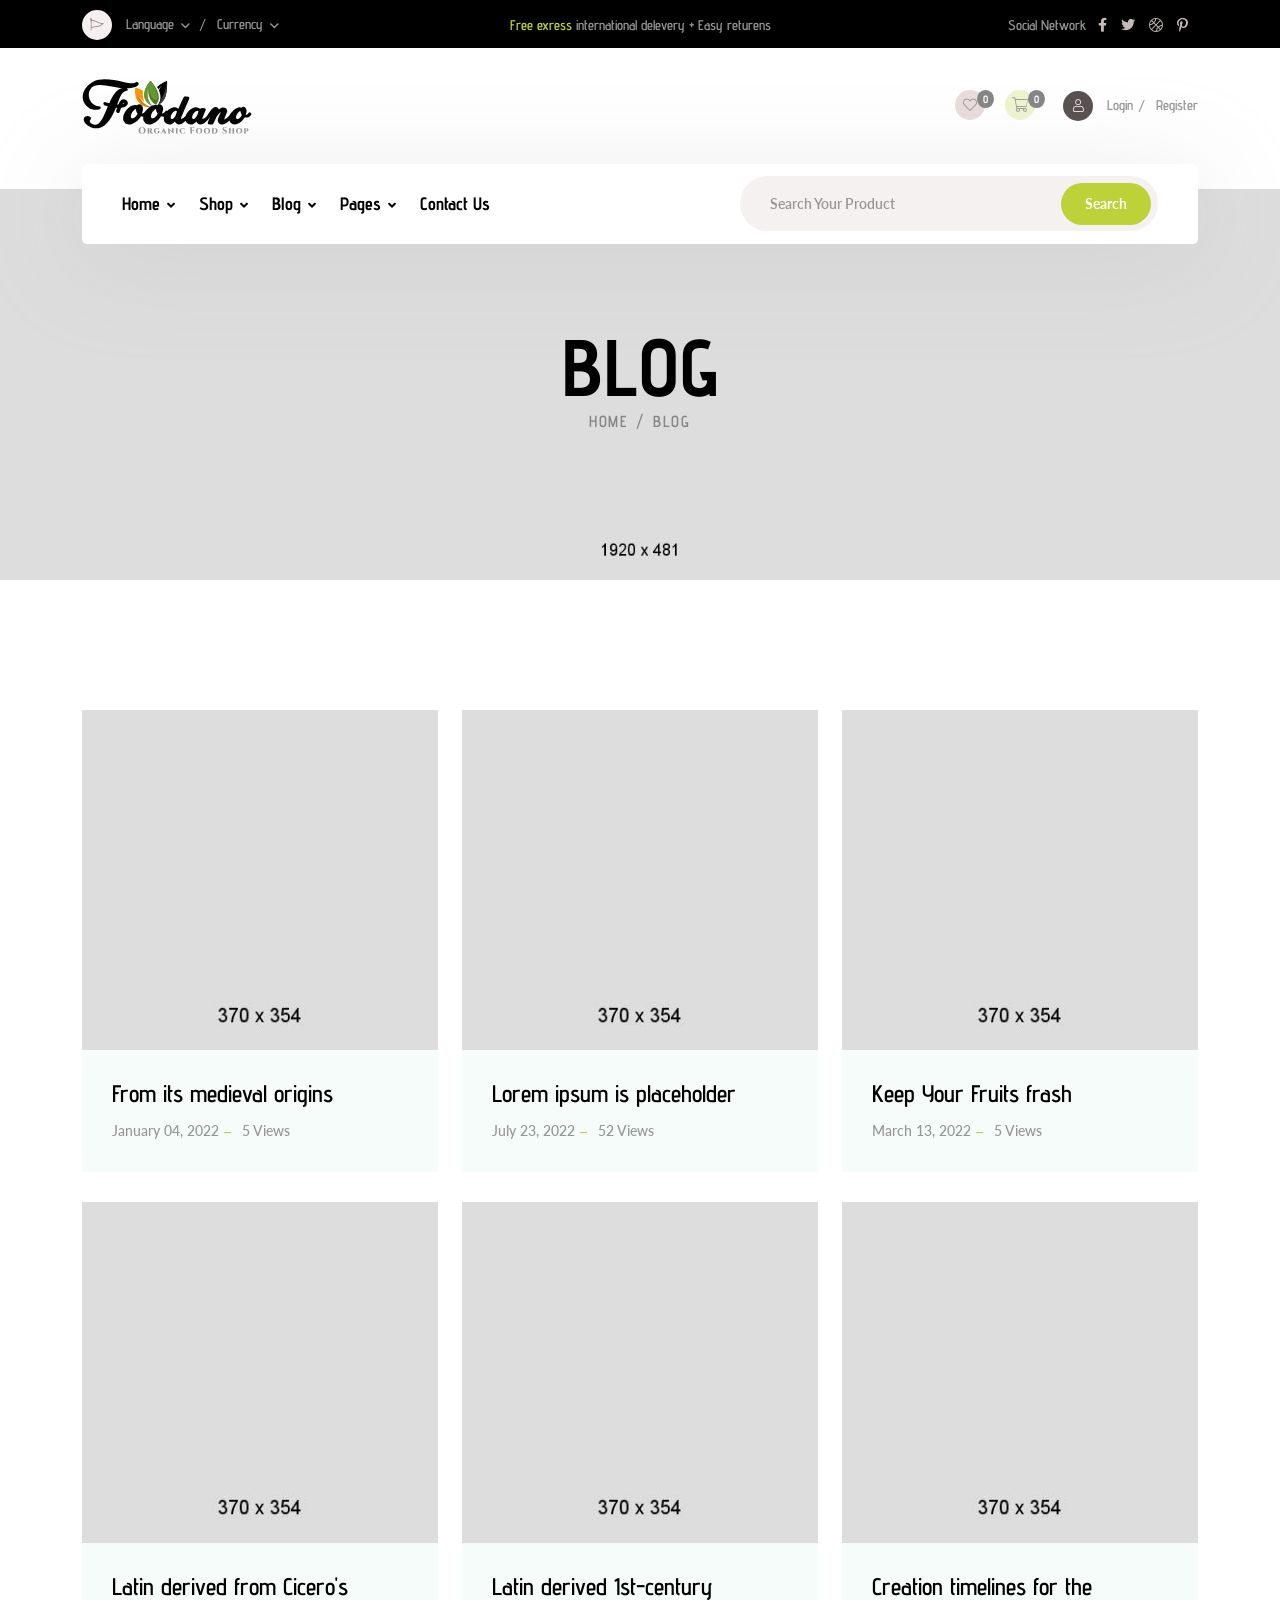
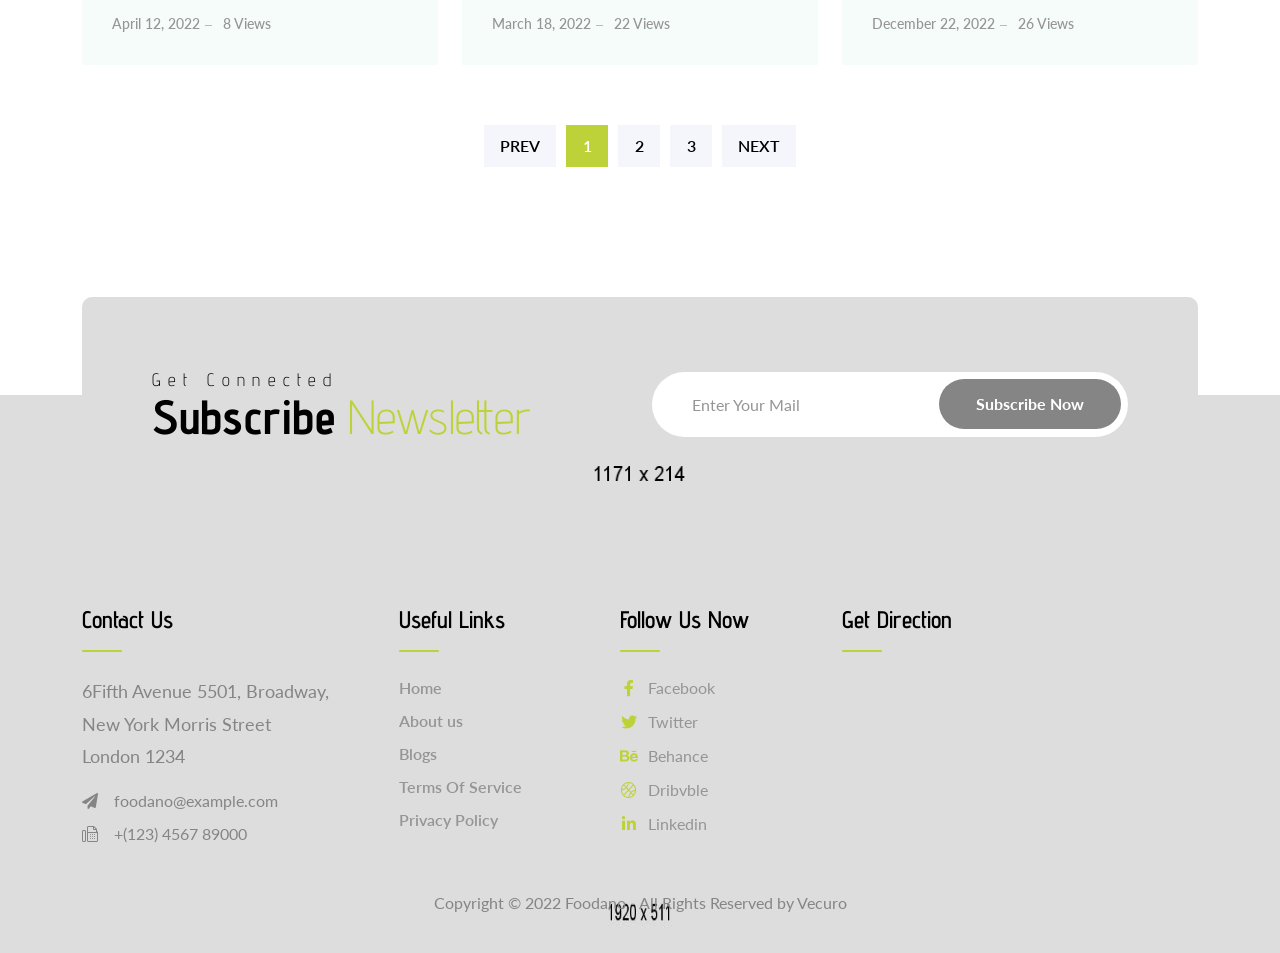
<file: Foodano/foodano-ltr/blog-grid.html>
<!doctype html>
<html class="no-js" lang="zxx" dir="ltr">

<head>
    <meta charset="utf-8">
    <meta http-equiv="x-ua-compatible" content="ie=edge">
    <title>Foodano - Organic Food Store HTML Template - Blog Grid</title>
    <meta name="author" content="Vecuro">
    <meta name="description" content="Foodano - Organic Food Store HTML Template">
    <meta name="keywords" content="Foodano - Organic Food Store HTML Template" />
    <meta name="robots" content="INDEX,FOLLOW">

    <!-- Mobile Specific Metas -->
    <meta name="viewport" content="width=device-width, initial-scale=1, shrink-to-fit=no">

    <!--==============================
	   Google Web Fonts
	============================== -->
    <link rel="preconnect" href="https://fonts.googleapis.com">
    <link rel="preconnect" href="https://fonts.gstatic.com" crossorigin>
    <link href="https://fonts.googleapis.com/css2?family=Advent+Pro:wght@200;300;400;500;600;700&family=Amatic+SC:wght@400;700&family=Lato:wght@400;700&display=swap" rel="stylesheet">

    <!-- Favicons - Place favicon.ico in the root directory -->
    <link rel="apple-touch-icon" sizes="57x57" href="assets/img/favicons/apple-icon-57x57.png">
    <link rel="apple-touch-icon" sizes="60x60" href="assets/img/favicons/apple-icon-60x60.png">
    <link rel="apple-touch-icon" sizes="72x72" href="assets/img/favicons/apple-icon-72x72.png">
    <link rel="apple-touch-icon" sizes="76x76" href="assets/img/favicons/apple-icon-76x76.png">
    <link rel="apple-touch-icon" sizes="114x114" href="assets/img/favicons/apple-icon-114x114.png">
    <link rel="apple-touch-icon" sizes="120x120" href="assets/img/favicons/apple-icon-120x120.png">
    <link rel="apple-touch-icon" sizes="144x144" href="assets/img/favicons/apple-icon-144x144.png">
    <link rel="apple-touch-icon" sizes="152x152" href="assets/img/favicons/apple-icon-152x152.png">
    <link rel="apple-touch-icon" sizes="180x180" href="assets/img/favicons/apple-icon-180x180.png">
    <link rel="icon" type="image/png" sizes="192x192" href="assets/img/favicons/android-icon-192x192.png">
    <link rel="icon" type="image/png" sizes="32x32" href="assets/img/favicons/favicon-32x32.png">
    <link rel="icon" type="image/png" sizes="96x96" href="assets/img/favicons/favicon-96x96.png">
    <link rel="icon" type="image/png" sizes="16x16" href="assets/img/favicons/favicon-16x16.png">
    <link rel="manifest" href="assets/img/favicons/manifest.json">
    <meta name="msapplication-TileColor" content="#ffffff">
    <meta name="msapplication-TileImage" content="assets/img/favicons/ms-icon-144x144.png">
    <meta name="theme-color" content="#ffffff">

    <!--==============================
	    All CSS File
	============================== -->
    <!-- Bootstrap -->
    <link rel="stylesheet" href="assets/css/bootstrap.min.css">
    <!-- <link rel="stylesheet" href="assets/css/bootstrap.rtl.min.css"> -->
    <!-- <link rel="stylesheet" href="assets/css/app.min.css"> -->
    <!-- Fontawesome Icon -->
    <link rel="stylesheet" href="assets/css/fontawesome.min.css">
    <!-- Flaticon -->
    <link rel="stylesheet" href="assets/css/flaticon.min.css">
    <!-- Layerslider -->
    <link rel="stylesheet" href="assets/css/layerslider.min.css">
    <!-- Date Picker -->
    <link rel="stylesheet" href="assets/css/jquery.datetimepicker.min.css">
    <!-- Magnific Popup -->
    <link rel="stylesheet" href="assets/css/magnific-popup.min.css">
    <!-- Slick Slider -->
    <link rel="stylesheet" href="assets/css/slick.min.css">
    <!-- Animation CSS -->
    <link rel="stylesheet" href="assets/css/animate.min.css">
    <!-- Theme Custom CSS -->
    <link rel="stylesheet" href="assets/css/style.css">

</head>

<body class=" ">


    <!--[if lte IE 9]>
    	<p class="browserupgrade">You are using an <strong>outdated</strong> browser. Please <a href="https://browsehappy.com/">upgrade your browser</a> to improve your experience and security.</p>
  <![endif]-->



    <!--********************************
   		Code Start From Here 
	******************************** -->

    <!--==============================
     Preloader
  ==============================-->
    <div class="preloader  ">
        <button class="vs-btn preloaderCls">Cancel Preloader </button>
        <div class="preloader-inner">
            <div class="loader-logo">
                <img src="assets/img/logo.svg" alt="Foodano">
            </div>
            <div class="loader-wrap pt-4">
                <span class="loader"></span>
            </div>
        </div>
    </div>
    <!--==============================
        Header Top
    ==============================-->
    <div class="header-top-wrapper bg-black pb-2 pt-10 z-index-step1 d-none d-lg-block">
        <div class="container">
            <div class="row align-items-center">
                <div class="col-sm-6 col-md-4 col-lg-4 d-none d-sm-block">
                    <div class="head-top-links text-body2">
                        <span class="icon-btn"><i class="fal fa-pennant"></i></span>
                        <ul>
                            <li>
                                <!-- Dropdown -->
                                <a class="dropdown-toggle" href="#" role="button" id="dropdownMenuLink1" data-bs-toggle="dropdown" aria-expanded="false">
                                    Language
                                </a>
                                <ul class="dropdown-menu" aria-labelledby="dropdownMenuLink1">
                                    <li><a href="#">German</a></li>
                                    <li><a href="#">French</a></li>
                                    <li><a href="#">Italian</a></li>
                                    <li><a href="#">Latvian</a></li>
                                    <li><a href="#">Spanish</a></li>
                                    <li><a href="#">Greek</a></li>
                                </ul>
                            </li>
                            <li>
                                <!-- Dropdown -->
                                <a class="dropdown-toggle" href="#" role="button" id="dropdownMenuLink2" data-bs-toggle="dropdown" aria-expanded="false">
                                    Currency
                                </a>
                                <ul class="dropdown-menu" aria-labelledby="dropdownMenuLink2">
                                    <li><a href="#">Canadian Dollar</a></li>
                                    <li><a href="#">Swiss Franc</a></li>
                                    <li><a href="#">Chinese Yuan</a></li>
                                    <li><a href="#">Australian Dollar</a></li>
                                    <li><a href="#">Swedish Krona</a></li>
                                </ul>
                            </li>
                        </ul>
                    </div>
                </div>
                <div class="col col-md-5 col-lg-4 text-center">
                    <p class="text-body2 mb-0 fs-xs fw-semibold font-theme d-none d-md-inline-block"><span class="text-theme">Free exress</span> international delevery + Easy returens</p>
                </div>
                <div class="col-sm-5 col-md-3 col-lg-4 text-center text-sm-end">
                    <div class="social-header fs-xs">
                        <span class="text-body2 fs-xs fw-semibold font-theme me-2">Social Network</span>
                        <a href="#"><i class="fab fa-facebook-f"></i></a>
                        <a href="#"><i class="fab fa-twitter"></i></a>
                        <a href="#"><i class="fal fa-basketball-ball"></i></a>
                        <a href="#"><i class="fab fa-pinterest-p"></i></a>
                    </div>
                </div>
            </div>
        </div>
    </div>
    <!--========================
    Sticky Header
========================-->
    <div class="sticky-header-wrap sticky-header py-2 py-lg-1">
        <div class="container position-relative">
            <div class="row align-items-center">
                <div class="col-5 col-md-3">
                    <div class="logo">
                        <a href="index.html"><img src="assets/img/logo.svg" alt="Foodano"></a>
                    </div>
                </div>
                <div class="col-7 col-md-9 text-end position-static">
                    <nav class="main-menu menu-sticky1 d-none d-lg-block link-inherit">
                        <ul>
                            <li class="menu-item-has-children">
                                <a href="index.html">Home</a>
                                <ul class="sub-menu">
                                    <li><a href="index.html">Home Style 1</a></li>
                                    <li><a href="index-2.html">Home Style 2</a></li>
                                    <li><a href="index-3.html">Home Style 3</a></li>
                                    <li><a href="index-4.html">Home Style 4</a></li>
                                    <li><a href="index-5.html">Home Style 5</a></li>
                                    <li><a href="index-6.html">Home Style 6</a></li>
                                    <li><a href="index-7.html">Home Style 7</a></li>
                                    <li><a href="index-8.html">Home Style 8</a></li>
                                </ul>
                            </li>
                            <li class="menu-item-has-children">
                                <a href="shop.html">Shop</a>
                                <ul class="sub-menu">
                                    <li><a href="shop.html">Shop</a></li>
                                    <li><a href="shop-list.html">Shop List</a></li>
                                    <li><a href="shop-details.html">Shop Details</a></li>
                                    <li><a href="cart.html">Shopping Cart</a></li>
                                    <li><a href="checkout.html">Check Out</a></li>
                                    <li><a href="wishlist.html">Wishlist</a></li>
                                    <li><a href="login-register.html">Login & Register</a></li>
                                </ul>
                            </li>
                            <li class="menu-item-has-children">
                                <a href="blog.html">Blog</a>
                                <ul class="sub-menu">
                                    <li><a href="blog.html">Blog</a></li>
                                    <li><a href="blog-list.html">Blog List</a></li>
                                    <li><a href="blog-grid.html">Blog Grid</a></li>
                                    <li><a href="blog-grid-sidebar.html">Blog Grid Sidebar</a></li>
                                    <li><a href="blog-masonry.html">Blog Masonry</a></li>
                                    <li><a href="blog-details.html">Blog Details</a></li>
                                </ul>
                            </li>
                            <li class="mega-menu-wrap menu-item-has-children">
                                <a href="#">Pages</a>
                                <ul class="mega-menu">
                                    <li><a href="shop.html">Pagelist 1</a>
                                        <ul>
                                            <li><a href="index.html">Home Style 1</a></li>
                                            <li><a href="index-2.html">Home Style 2</a></li>
                                            <li><a href="index-3.html">Home Style 3</a></li>
                                            <li><a href="index-4.html">Home Style 4</a></li>
                                            <li><a href="index-5.html">Home Style 5</a></li>
                                            <li><a href="index-6.html">Home Style 6</a></li>
                                            <li><a href="index-7.html">Home Style 7</a></li>
                                        </ul>
                                    </li>
                                    <li><a href="#">Pagelist 2</a>
                                        <ul>
                                            <li><a href="index-8.html">Home Style 8</a></li>
                                            <li><a href="about.html">About</a></li>
                                            <li><a href="service.html">Services</a></li>
                                            <li><a href="team.html">Team</a></li>
                                            <li><a href="faq.html">FAQ Page</a></li>
                                            <li><a href="contact.html">Contact Us</a></li>
                                        </ul>
                                    </li>
                                    <li><a href="#">Pagelist 3</a>
                                        <ul>
                                            <li><a href="blog.html">Blog</a></li>
                                            <li><a href="blog-list.html">Blog List</a></li>
                                            <li><a href="blog-grid.html">Blog Grid</a></li>
                                            <li><a href="blog-grid-sidebar.html">Blog Grid Sidebar</a></li>
                                            <li><a href="blog-masonry.html">Blog Masonry</a></li>
                                            <li><a href="blog-details.html">Blog Details</a></li>
                                            <li><a href="error.html">Error Page</a></li>
                                        </ul>
                                    </li>
                                    <li><a href="#">Pagelist 4</a>
                                        <ul>
                                            <li><a href="shop.html">Shop</a></li>
                                            <li><a href="shop-list.html">Shop List</a></li>
                                            <li><a href="shop-details.html">Shop Details</a></li>
                                            <li><a href="cart.html">Shopping Cart</a></li>
                                            <li><a href="checkout.html">Check Out</a></li>
                                            <li><a href="wishlist.html">Wishlist</a></li>
                                            <li><a href="login-register.html">Login / Register</a></li>
                                        </ul>
                                    </li>
                                </ul>
                            </li>
                            <li>
                                <a href="contact.html">Contact Us</a>
                            </li>
                        </ul>
                    </nav>
                    <button class="vs-menu-toggle d-inline-block d-lg-none"><i class="far fa-bars"></i></button>
                </div>
            </div>
        </div>
    </div>
    <!--==============================
    Mobile Menu
  ============================== -->
    <div class="vs-menu-wrapper">
        <div class="vs-menu-area">
            <button class="vs-menu-toggle"><i class="fal fa-times"></i></button>
            <div class="mobile-logo">
                <a href="index.html"><img src="assets/img/logo.svg" alt="Foodano"></a>
            </div>
            <div class="vs-mobile-menu link-inherit"></div><!-- Menu Will Append With Javascript -->
        </div>
    </div>
    <!--==============================
    Sidemenu
============================== -->
    <div class="sidemenu-wrapper d-none d-lg-block  ">
        <div class="sidemenu-content">
            <button class="closeButton border-theme text-theme bg-theme-hover sideMenuCls"><i class="far fa-times"></i></button>
            <div class="widget widget_shopping_cart">
                <h3 class="widget_title">Shopping cart</h3>
                <div class="widget_shopping_cart_content">
                    <ul class="cart_list ">
                        <li class="mini_cart_item">
                            <a href="shop.html" class="remove"><i class="fal fa-trash-alt"></i></a>
                            <a href="shop.html"><img src="assets/img/cart/cart-img-1-1.jpg" alt="Cart Image">Hot Burger</a>
                            <span class="quantity">1 ×
                                <span class="amount">
                                    <span>$</span>40.00
                                </span>
                            </span>
                        </li>
                        <li class="mini_cart_item">
                            <a href="shop.html" class="remove"><i class="fal fa-trash-alt"></i></a>
                            <a href="shop.html"><img src="assets/img/cart/cart-img-1-2.jpg" alt="Cart Image">Vegetable</a>
                            <span class="quantity">1 ×
                                <span class="amount">
                                    <span>$</span>99.00
                                </span>
                            </span>
                        </li>

                        <li class="mini_cart_item">
                            <a href="shop.html" class="remove"><i class="fal fa-trash-alt"></i></a>
                            <a href="shop.html"><img src="assets/img/cart/cart-img-1-3.jpg" alt="Cart Image">Pop Pizza</a>
                            <span class="quantity">1 ×
                                <span class="amount">
                                    <span>$</span>56.00
                                </span>
                            </span>
                        </li>
                        <li class="mini_cart_item">
                            <a href="shop.html" class="remove"><i class="fal fa-trash-alt"></i></a>
                            <a href="shop.html"><img src="assets/img/cart/cart-img-1-4.jpg" alt="Cart Image">Onion & Tomato</a>
                            <span class="quantity">1 ×
                                <span class="amount">
                                    <span>$</span>23.00
                                </span>
                            </span>
                        </li>
                        <li class="mini_cart_item">
                            <a href="shop.html" class="remove"><i class="fal fa-trash-alt"></i></a>
                            <a href="shop.html"><img src="assets/img/cart/cart-img-1-5.jpg" alt="Cart Image">Cool Drinks</a>
                            <span class="quantity">1 ×
                                <span class="amount">
                                    <span>$</span>100.00
                                </span>
                            </span>
                        </li>
                    </ul>
                    <p class="total">
                        <strong>Subtotal:</strong>
                        <span class="amount">
                            <span>$</span>318.00
                        </span>
                    </p>
                    <p class="buttons">
                        <a href="cart.html" class="vs-btn">View cart</a>
                        <a href="checkout.html" class="vs-btn">Checkout</a>
                    </p>
                </div>
            </div>
        </div>
    </div>
    <!--==============================
        Header Area
    ==============================-->
    <header class="header-wrapper header-layout3 header3-margin ">
        <div class="container py-30">
            <div class="row align-items-center">
                <div class="col-6">
                    <div class="header-logo">
                        <a href="index.html"><img src="assets/img/logo.svg" alt="Foodano"></a>
                    </div>
                </div>
                <div class="col-6 text-end">
                    <button type="button" class="vs-menu-toggle d-inline-block d-lg-none"><i class="far fa-bars"></i></button>
                    <div class="head-top-links text-body2 d-none d-lg-block">
                        <a href="wishlist.html" class="icon-btn has-badge bg3 me-3"><i class="fal fa-heart"></i><span class="badge">0</span></a>
                        <a href="#" class="icon-btn has-badge bg2 me-4 sideMenuToggler"><i class="fal fa-shopping-cart"></i><span class="badge">0</span></a>
                        <span class="icon-btn bg4"><i class="fal fa-user"></i></span>
                        <ul>
                            <li><a href="login-register.html">Login</a></li>
                            <li><a href="login-register.html">Register</a></li>
                        </ul>
                    </div>
                </div>
            </div>
        </div>
        <div class="container d-none d-lg-block">
            <div class="header3-inner position-relative">
                <div class="row align-items-center">
                    <div class="col-lg-6 col-xl-7">
                        <nav class="main-menu menu-style1 mobile-menu-active menu-style2">
                            <ul>
                                <li class="menu-item-has-children">
                                    <a href="index.html">Home</a>
                                    <ul class="sub-menu">
                                        <li><a href="index.html">Home Style 1</a></li>
                                        <li><a href="index-2.html">Home Style 2</a></li>
                                        <li><a href="index-3.html">Home Style 3</a></li>
                                        <li><a href="index-4.html">Home Style 4</a></li>
                                        <li><a href="index-5.html">Home Style 5</a></li>
                                        <li><a href="index-6.html">Home Style 6</a></li>
                                        <li><a href="index-7.html">Home Style 7</a></li>
                                        <li><a href="index-8.html">Home Style 8</a></li>
                                    </ul>
                                </li>
                                <li class="menu-item-has-children">
                                    <a href="shop.html">Shop</a>
                                    <ul class="sub-menu">
                                        <li><a href="shop.html">Shop</a></li>
                                        <li><a href="shop-list.html">Shop List</a></li>
                                        <li><a href="shop-details.html">Shop Details</a></li>
                                        <li><a href="cart.html">Shopping Cart</a></li>
                                        <li><a href="checkout.html">Check Out</a></li>
                                        <li><a href="wishlist.html">Wishlist</a></li>
                                        <li><a href="login-register.html">Login & Register</a></li>
                                    </ul>
                                </li>
                                <li class="menu-item-has-children">
                                    <a href="blog.html">Blog</a>
                                    <ul class="sub-menu">
                                        <li><a href="blog.html">Blog</a></li>
                                        <li><a href="blog-list.html">Blog List</a></li>
                                        <li><a href="blog-grid.html">Blog Grid</a></li>
                                        <li><a href="blog-grid-sidebar.html">Blog Grid Sidebar</a></li>
                                        <li><a href="blog-masonry.html">Blog Masonry</a></li>
                                        <li><a href="blog-details.html">Blog Details</a></li>
                                    </ul>
                                </li>
                                <li class="mega-menu-wrap menu-item-has-children">
                                    <a href="#">Pages</a>
                                    <ul class="mega-menu">
                                        <li><a href="shop.html">Pagelist 1</a>
                                            <ul>
                                                <li><a href="index.html">Home Style 1</a></li>
                                                <li><a href="index-2.html">Home Style 2</a></li>
                                                <li><a href="index-3.html">Home Style 3</a></li>
                                                <li><a href="index-4.html">Home Style 4</a></li>
                                                <li><a href="index-5.html">Home Style 5</a></li>
                                                <li><a href="index-6.html">Home Style 6</a></li>
                                                <li><a href="index-7.html">Home Style 7</a></li>
                                            </ul>
                                        </li>
                                        <li><a href="#">Pagelist 2</a>
                                            <ul>
                                                <li><a href="index-8.html">Home Style 8</a></li>
                                                <li><a href="about.html">About</a></li>
                                                <li><a href="service.html">Services</a></li>
                                                <li><a href="team.html">Team</a></li>
                                                <li><a href="faq.html">FAQ Page</a></li>
                                                <li><a href="contact.html">Contact Us</a></li>
                                            </ul>
                                        </li>
                                        <li><a href="#">Pagelist 3</a>
                                            <ul>
                                                <li><a href="blog.html">Blog</a></li>
                                                <li><a href="blog-list.html">Blog List</a></li>
                                                <li><a href="blog-grid.html">Blog Grid</a></li>
                                                <li><a href="blog-grid-sidebar.html">Blog Grid Sidebar</a></li>
                                                <li><a href="blog-masonry.html">Blog Masonry</a></li>
                                                <li><a href="blog-details.html">Blog Details</a></li>
                                                <li><a href="error.html">Error Page</a></li>
                                            </ul>
                                        </li>
                                        <li><a href="#">Pagelist 4</a>
                                            <ul>
                                                <li><a href="shop.html">Shop</a></li>
                                                <li><a href="shop-list.html">Shop List</a></li>
                                                <li><a href="shop-details.html">Shop Details</a></li>
                                                <li><a href="cart.html">Shopping Cart</a></li>
                                                <li><a href="checkout.html">Check Out</a></li>
                                                <li><a href="wishlist.html">Wishlist</a></li>
                                                <li><a href="login-register.html">Login / Register</a></li>
                                            </ul>
                                        </li>
                                    </ul>
                                </li>
                                <li>
                                    <a href="contact.html">Contact Us</a>
                                </li>
                            </ul>
                        </nav>
                    </div>
                    <div class="col-lg-6 col-xl-5">
                        <form action="#" class="header-search">
                            <input type="text" placeholder="Search your product" class="form-control">
                            <button type="submit" class="vs-btn">Search</button>
                        </form>
                    </div>
                </div>
            </div>
        </div>
    </header>
    <!--==============================
    Breadcumb
============================== -->
    <div class="breadcumb-wrapper breadcumb-layout1 bg-fluid pt-200 pb-200" data-bg-src="assets/img/breadcumb/breadcumb-img-1.jpg">
        <div class="container">
            <div class="breadcumb-content text-center">
                <h1 class="breadcumb-title">Blog</h1>
                <ul class="breadcumb-menu-style1 mx-auto">
                    <li><a href="index.html">Home</a></li>
                    <li class="active">Blog</li>
                </ul>
            </div>
        </div>
    </div>
    <!--==============================
        Blog Area
    ==============================-->
    <section class="vs-blog-wrapper space-top space-md-bottom" id="blog">
        <div class="container">
            <div class="row ">
                <div class="col-sm-6 col-lg-4">
                    <div class="vs-blog blog-grid">
                        <div class="blog-img image-scale-hover">
                            <a href="blog-details.html"><img src="assets/img/blog/blog-img-1-1.jpg" alt="Blog Image" class="w-100"></a>
                        </div>
                        <div class="blog-content">
                            <h4 class="blog-title fw-semibold"><a href="blog-details.html">From its medieval origins</a></h4>
                            <div class="blog-meta">
                                <a href="blog-details.html">January 04, 2022</a>
                                <a href="blog-details.html">5 Views</a>
                            </div>
                        </div>
                    </div>
                </div>
                <div class="col-sm-6 col-lg-4">
                    <div class="vs-blog blog-grid">
                        <div class="blog-img image-scale-hover">
                            <a href="blog-details.html"><img src="assets/img/blog/blog-img-1-2.jpg" alt="Blog Image" class="w-100"></a>
                        </div>
                        <div class="blog-content">
                            <h4 class="blog-title fw-semibold"><a href="blog-details.html">Lorem ipsum is placeholder</a></h4>
                            <div class="blog-meta">
                                <a href="blog-details.html">July 23, 2022</a>
                                <a href="blog-details.html">52 Views</a>
                            </div>
                        </div>
                    </div>
                </div>
                <div class="col-sm-6 col-lg-4">
                    <div class="vs-blog blog-grid">
                        <div class="blog-img image-scale-hover">
                            <a href="blog-details.html"><img src="assets/img/blog/blog-img-1-3.jpg" alt="Blog Image" class="w-100"></a>
                        </div>
                        <div class="blog-content">
                            <h4 class="blog-title fw-semibold"><a href="blog-details.html">Keep Your Fruits frash</a></h4>
                            <div class="blog-meta">
                                <a href="blog-details.html">March 13, 2022</a>
                                <a href="blog-details.html">5 Views</a>
                            </div>
                        </div>
                    </div>
                </div>
                <div class="col-sm-6 col-lg-4">
                    <div class="vs-blog blog-grid">
                        <div class="blog-img image-scale-hover">
                            <a href="blog-details.html"><img src="assets/img/blog/blog-img-1-4.jpg" alt="Blog Image" class="w-100"></a>
                        </div>
                        <div class="blog-content">
                            <h4 class="blog-title fw-semibold"><a href="blog-details.html">Latin derived from Cicero's</a></h4>
                            <div class="blog-meta">
                                <a href="blog-details.html">April 12, 2022</a>
                                <a href="blog-details.html">8 Views</a>
                            </div>
                        </div>
                    </div>
                </div>
                <div class="col-sm-6 col-lg-4">
                    <div class="vs-blog blog-grid">
                        <div class="blog-img image-scale-hover">
                            <a href="blog-details.html"><img src="assets/img/blog/blog-img-1-5.jpg" alt="Blog Image" class="w-100"></a>
                        </div>
                        <div class="blog-content">
                            <h4 class="blog-title fw-semibold"><a href="blog-details.html">Latin derived 1st-century</a></h4>
                            <div class="blog-meta">
                                <a href="blog-details.html">March 18, 2022</a>
                                <a href="blog-details.html">22 Views</a>
                            </div>
                        </div>
                    </div>
                </div>
                <div class="col-sm-6 col-lg-4">
                    <div class="vs-blog blog-grid">
                        <div class="blog-img image-scale-hover">
                            <a href="blog-details.html"><img src="assets/img/blog/blog-img-1-6.jpg" alt="Blog Image" class="w-100"></a>
                        </div>
                        <div class="blog-content">
                            <h4 class="blog-title fw-semibold"><a href="blog-details.html">Creation timelines for the</a></h4>
                            <div class="blog-meta">
                                <a href="blog-details.html">December 22, 2022</a>
                                <a href="blog-details.html">26 Views</a>
                            </div>
                        </div>
                    </div>
                </div>
            </div>
            <div class="pagination-layout1 list-style-none mt-30 mb-30">
                <ul>
                    <li><a href="#">Prev</a></li>
                    <li><a href="#" class="active">1</a></li>
                    <li><a href="#">2</a></li>
                    <li><a href="#">3</a></li>
                    <li><a href="#">Next</a></li>
                </ul>
            </div>
        </div>
    </section>
    <!--==============================
			Footer Area
	==============================-->
    <div class="bg2" data-bg-src="assets/img/footer/footer-bg-1.jpg">
        <!--==============================
    Subscribe Area
    ==============================-->
        <section class="vs-newsletter-wrpper   ">
            <div class="container">
                <div class="inner-wrap1 bg-fluid px-70 py-70" data-bg-src="assets/img/bg/newsletter-bg-1-1.png">
                    <div class="row align-items-center justify-content-center">
                        <div class="col-xl-6">
                            <div class="form-title mb-30 mb-xl-0 text-center text-xl-start">
                                <span class="sub-title3">Get Connected</span>
                                <h2 class="h1 mb-0 lh-1">Subscribe <span class="fw-light text-theme">Newsletter</span></h2>
                            </div>
                        </div>
                        <div class="col-lg-8 col-xl-6">
                            <form action="#" class="newsletter-style1">
                                <div class="form-group m-0">
                                    <input type="text" placeholder="Enter Your mail" class="form-control">
                                    <button class="vs-btn style2">Subscribe Now</button>
                                </div>
                            </form>
                        </div>
                    </div>
                </div>
            </div>
        </section>

        <footer class="footer-wrapper footer-layout1">
            <div class="container">
                <div class="widget-area pt-100">
                    <div class="row align-items-start justify-content-between">
                        <div class="col-sm-6 col-lg-4 col-xl-3">
                            <div class="widget footer-widget  ">
                                <h3 class="widget_title">Contact Us</h3>
                                <div class="vs-widget-about">
                                    <p class="fs-md">6Fifth Avenue 5501, Broadway, New York Morris Street <br> London 1234</p>
                                    <p class="mb-1 link-inherit"><i class="fas fa-paper-plane me-3"></i><a href="mailto:foodano@example.com">foodano@example.com</a></p>
                                    <p class="mb-0 link-inherit"><i class="fal fa-fax me-3"></i><a href="tel:+123456789000">+(123) 4567 89000</a></p>
                                </div>
                            </div>
                        </div>
                        <div class="col-sm-6 col-lg-2 col-xl-2">
                            <div class="widget widget_nav_menu  footer-widget  ">
                                <h3 class="widget_title">Useful Links</h3>
                                <div class="menu-all-pages-container">
                                    <ul class="menu">
                                        <li><a href="index.html">Home</a></li>
                                        <li><a href="about.html">About us</a></li>
                                        <li><a href="blog.html">Blogs</a></li>
                                        <li><a href="error.html">Terms Of Service</a></li>
                                        <li><a href="error.html">Privacy Policy</a></li>
                                    </ul>
                                </div>
                            </div>
                        </div>
                        <div class="col-sm-6 col-lg-2 col-xl-2">
                            <div class="widget  footer-widget  ">
                                <h3 class="widget_title">Follow Us Now</h3>
                                <div class="footer-social-links">
                                    <ul>
                                        <li><a href="htttps://google.com"><i class="fab fa-facebook-f"></i>facebook</a></li>
                                        <li><a href="htttps://google.com"><i class="fab fa-twitter"></i>twitter</a></li>
                                        <li><a href="htttps://google.com"><i class="fab fa-behance"></i>Behance</a></li>
                                        <li><a href="htttps://google.com"><i class="fal fa-basketball-ball"></i>dribvble</a></li>
                                        <li><a href="htttps://google.com"><i class="fab fa-linkedin-in"></i>linkedin</a></li>
                                    </ul>
                                </div>
                            </div>
                        </div>
                        <div class="col-sm-6 col-lg-4 col-xl-4">


                            <div class="widget footer-widget   ">
                                <h3 class="widget_title">Get Direction</h3>
                                <div class="footer-map pt-1">
                                    <iframe src="https://www.google.com/maps/embed?pb=!1m18!1m12!1m3!1d193595.1583088354!2d-74.11976389828038!3d40.697663748695746!2m3!1f0!2f0!3f0!3m2!1i1024!2i768!4f13.1!3m3!1m2!1s0x89c24fa5d33f083b%3A0xc80b8f06e177fe62!2sNew%20York%2C%20NY%2C%20USA!5e0!3m2!1sen!2sbd!4v1612886249367!5m2!1sen!2sbd" style="border:0;" allowfullscreen="" aria-hidden="false"></iframe>
                                </div>
                            </div>
                        </div>
                    </div>
                </div>
                <div class="copyright text-center pb-35">
                    <p class="mb-0 link-inherit">Copyright &copy; 2022 <a href="index.html">Foodano</a> - All Rights Reserved by <a href="https://themeforest.net/user/vecuro_themes">Vecuro</a></p>
                </div>
            </div>
        </footer>
    </div>


    <!--********************************
			Code End  Here 
	******************************** -->


    <!-- Scroll Top Top Button -->
    <a href="#" class="scrollToTop"><i class="far fa-angle-up"></i></a>




    <!--==============================
        All Js File
    ============================== -->
    <!-- Jquery -->
    <script src="assets/js/vendor/jquery-3.6.0.min.js"></script>
    <!-- Slick Slider -->
    <script src="assets/js/slick.min.js"></script>
    <!-- <script src="assets/js/app.min.js"></script> -->
    <!-- Layerslider -->
    <script src="assets/js/layerslider.utils.js"></script>
    <script src="assets/js/layerslider.transitions.js"></script>
    <script src="assets/js/layerslider.kreaturamedia.jquery.js"></script>
    <!-- Bootstrap -->
    <script src="assets/js/bootstrap.bundle.min.js"></script>
    <!-- Date Picker -->
    <script src="assets/js/jquery.datetimepicker.min.js"></script>
    <!-- Filter -->
    <script src="assets/js/imagesloaded.pkgd.min.js"></script>
    <script src="assets/js/isotope.pkgd.min.js"></script>
    <!-- Magnific Popup -->
    <script src="assets/js/jquery.magnific-popup.min.js"></script>
    <!-- Jquery UI -->
    <script src="assets/js/jquery-ui.min.js"></script>
    <!-- WOW JS (Animation JS) -->
    <script src="assets/js/wow.min.js"></script>
    <!-- Custom Carousel -->
    <script src="assets/js/vscustom-carousel.min.js"></script>
    <!-- Mobile Menu -->
    <script src="assets/js/vsmenu.min.js"></script>
    <!-- Form Js -->
    <script src="assets/js/ajax-mail.js"></script>
    <!-- Main Js File -->
    <script src="assets/js/main.js"></script>

</body>

</html>
</file>
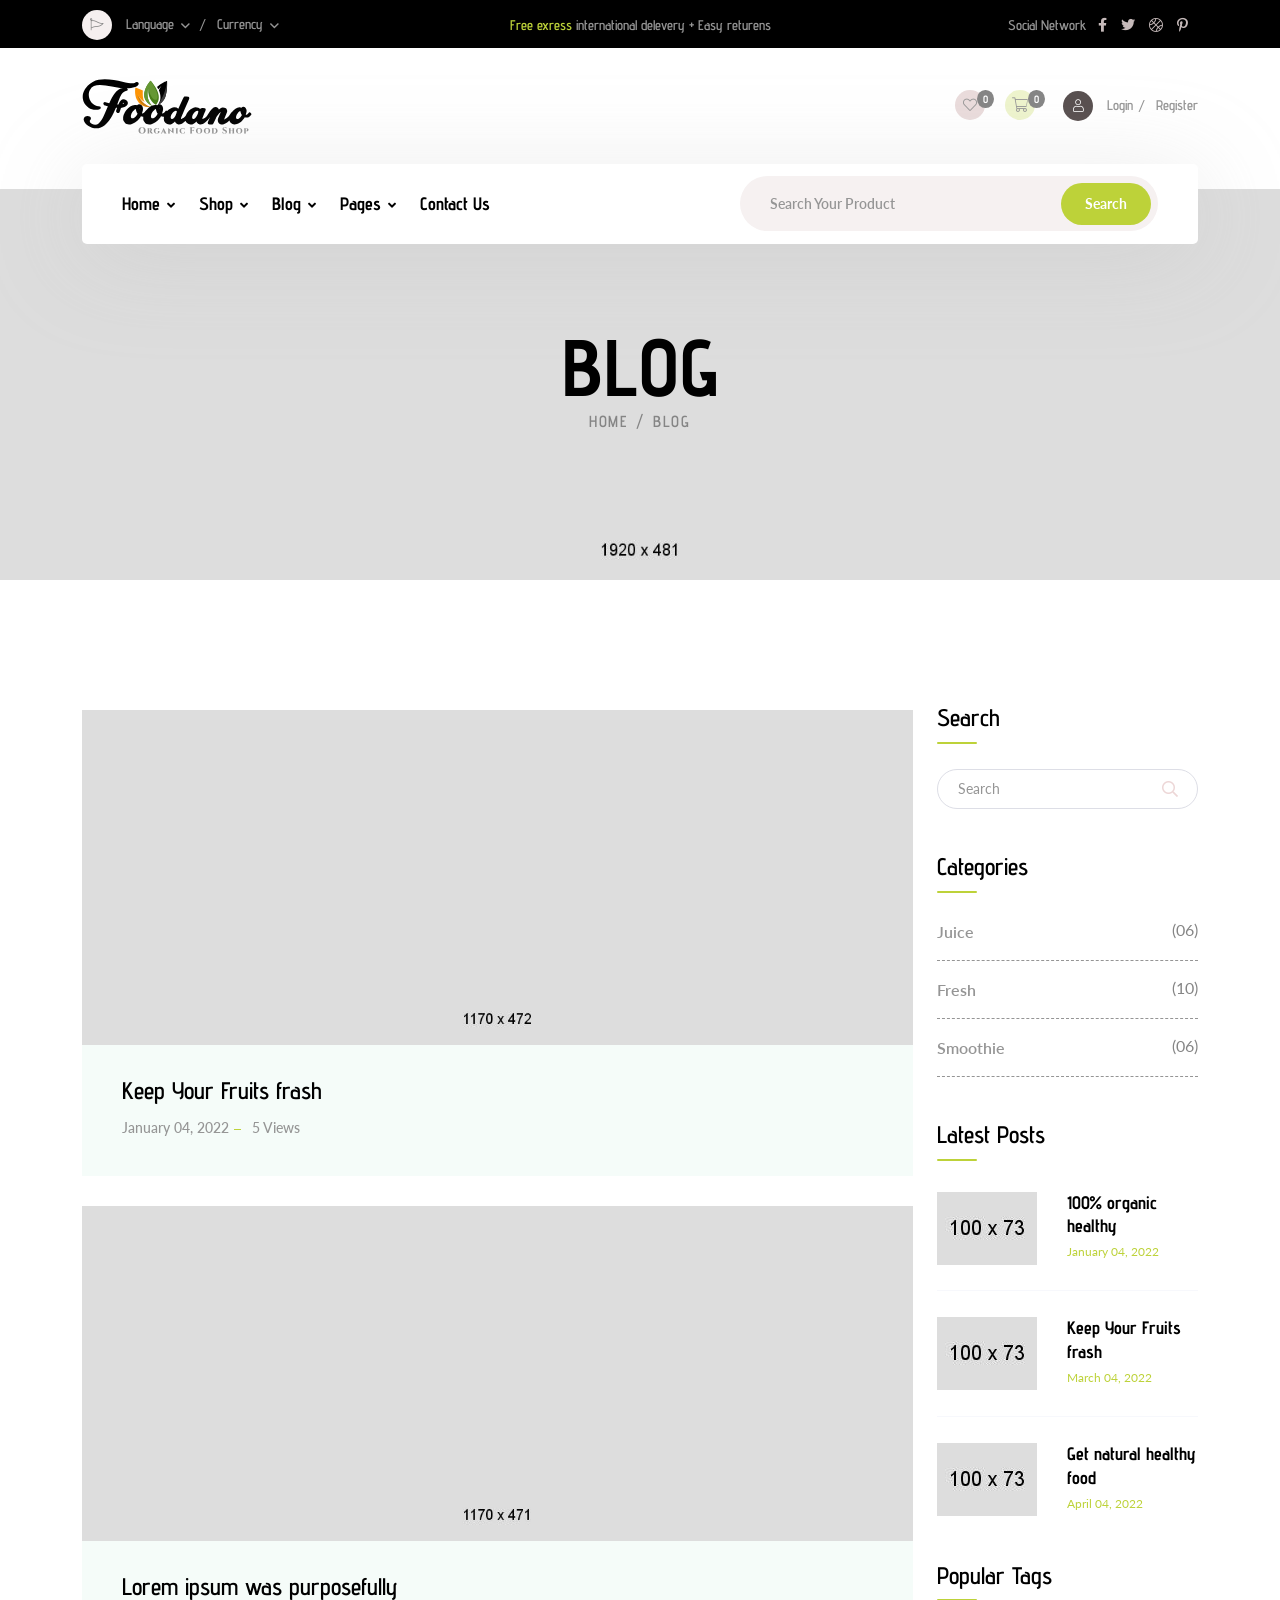
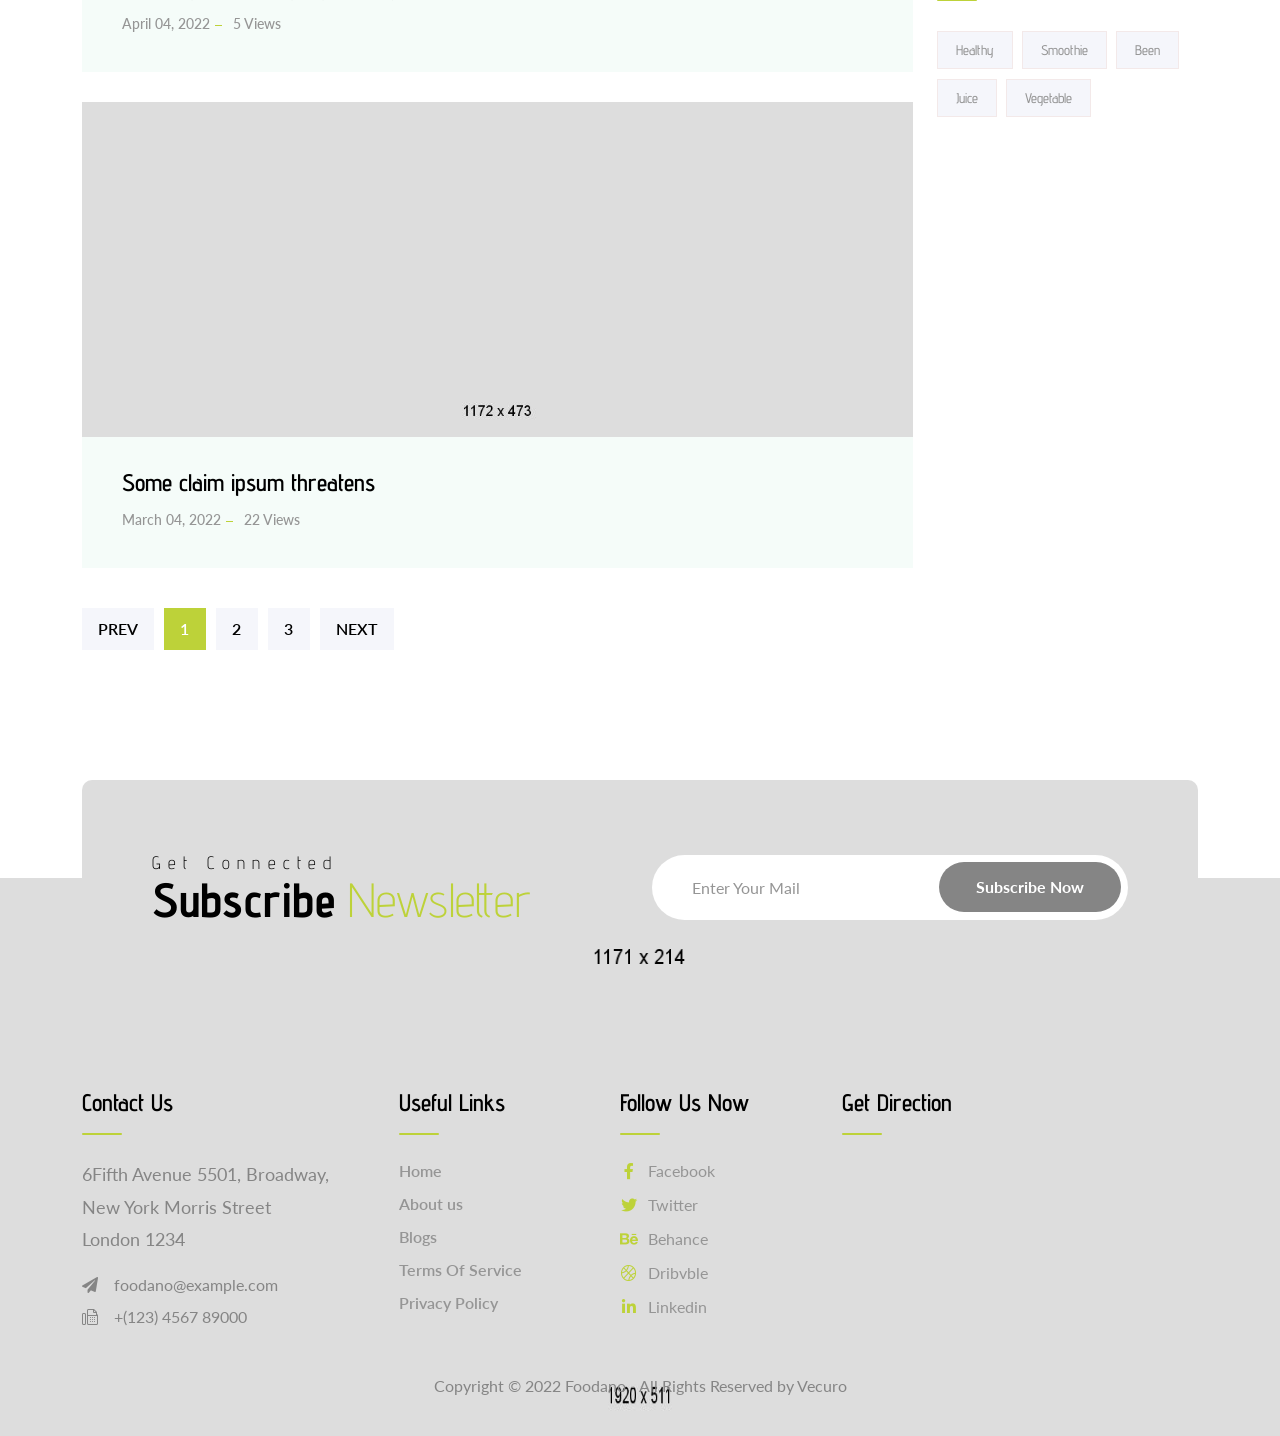
<file: Foodano/foodano-ltr/blog-list.html>
<!doctype html>
<html class="no-js" lang="zxx" dir="ltr">

<head>
    <meta charset="utf-8">
    <meta http-equiv="x-ua-compatible" content="ie=edge">
    <title>Foodano - Organic Food Store HTML Template - Blog Listing</title>
    <meta name="author" content="Vecuro">
    <meta name="description" content="Foodano - Organic Food Store HTML Template">
    <meta name="keywords" content="Foodano - Organic Food Store HTML Template" />
    <meta name="robots" content="INDEX,FOLLOW">

    <!-- Mobile Specific Metas -->
    <meta name="viewport" content="width=device-width, initial-scale=1, shrink-to-fit=no">

    <!--==============================
	   Google Web Fonts
	============================== -->
    <link rel="preconnect" href="https://fonts.googleapis.com">
    <link rel="preconnect" href="https://fonts.gstatic.com" crossorigin>
    <link href="https://fonts.googleapis.com/css2?family=Advent+Pro:wght@200;300;400;500;600;700&family=Amatic+SC:wght@400;700&family=Lato:wght@400;700&display=swap" rel="stylesheet">

    <!-- Favicons - Place favicon.ico in the root directory -->
    <link rel="apple-touch-icon" sizes="57x57" href="assets/img/favicons/apple-icon-57x57.png">
    <link rel="apple-touch-icon" sizes="60x60" href="assets/img/favicons/apple-icon-60x60.png">
    <link rel="apple-touch-icon" sizes="72x72" href="assets/img/favicons/apple-icon-72x72.png">
    <link rel="apple-touch-icon" sizes="76x76" href="assets/img/favicons/apple-icon-76x76.png">
    <link rel="apple-touch-icon" sizes="114x114" href="assets/img/favicons/apple-icon-114x114.png">
    <link rel="apple-touch-icon" sizes="120x120" href="assets/img/favicons/apple-icon-120x120.png">
    <link rel="apple-touch-icon" sizes="144x144" href="assets/img/favicons/apple-icon-144x144.png">
    <link rel="apple-touch-icon" sizes="152x152" href="assets/img/favicons/apple-icon-152x152.png">
    <link rel="apple-touch-icon" sizes="180x180" href="assets/img/favicons/apple-icon-180x180.png">
    <link rel="icon" type="image/png" sizes="192x192" href="assets/img/favicons/android-icon-192x192.png">
    <link rel="icon" type="image/png" sizes="32x32" href="assets/img/favicons/favicon-32x32.png">
    <link rel="icon" type="image/png" sizes="96x96" href="assets/img/favicons/favicon-96x96.png">
    <link rel="icon" type="image/png" sizes="16x16" href="assets/img/favicons/favicon-16x16.png">
    <link rel="manifest" href="assets/img/favicons/manifest.json">
    <meta name="msapplication-TileColor" content="#ffffff">
    <meta name="msapplication-TileImage" content="assets/img/favicons/ms-icon-144x144.png">
    <meta name="theme-color" content="#ffffff">

    <!--==============================
	    All CSS File
	============================== -->
    <!-- Bootstrap -->
    <link rel="stylesheet" href="assets/css/bootstrap.min.css">
    <!-- <link rel="stylesheet" href="assets/css/bootstrap.rtl.min.css"> -->
    <!-- <link rel="stylesheet" href="assets/css/app.min.css"> -->
    <!-- Fontawesome Icon -->
    <link rel="stylesheet" href="assets/css/fontawesome.min.css">
    <!-- Flaticon -->
    <link rel="stylesheet" href="assets/css/flaticon.min.css">
    <!-- Layerslider -->
    <link rel="stylesheet" href="assets/css/layerslider.min.css">
    <!-- Date Picker -->
    <link rel="stylesheet" href="assets/css/jquery.datetimepicker.min.css">
    <!-- Magnific Popup -->
    <link rel="stylesheet" href="assets/css/magnific-popup.min.css">
    <!-- Slick Slider -->
    <link rel="stylesheet" href="assets/css/slick.min.css">
    <!-- Animation CSS -->
    <link rel="stylesheet" href="assets/css/animate.min.css">
    <!-- Theme Custom CSS -->
    <link rel="stylesheet" href="assets/css/style.css">

</head>

<body class=" ">


    <!--[if lte IE 9]>
    	<p class="browserupgrade">You are using an <strong>outdated</strong> browser. Please <a href="https://browsehappy.com/">upgrade your browser</a> to improve your experience and security.</p>
  <![endif]-->



    <!--********************************
   		Code Start From Here 
	******************************** -->

    <!--==============================
     Preloader
  ==============================-->
    <div class="preloader  ">
        <button class="vs-btn preloaderCls">Cancel Preloader </button>
        <div class="preloader-inner">
            <div class="loader-logo">
                <img src="assets/img/logo.svg" alt="Foodano">
            </div>
            <div class="loader-wrap pt-4">
                <span class="loader"></span>
            </div>
        </div>
    </div>
    <!--==============================
        Header Top
    ==============================-->
    <div class="header-top-wrapper bg-black pb-2 pt-10 z-index-step1 d-none d-lg-block">
        <div class="container">
            <div class="row align-items-center">
                <div class="col-sm-6 col-md-4 col-lg-4 d-none d-sm-block">
                    <div class="head-top-links text-body2">
                        <span class="icon-btn"><i class="fal fa-pennant"></i></span>
                        <ul>
                            <li>
                                <!-- Dropdown -->
                                <a class="dropdown-toggle" href="#" role="button" id="dropdownMenuLink1" data-bs-toggle="dropdown" aria-expanded="false">
                                    Language
                                </a>
                                <ul class="dropdown-menu" aria-labelledby="dropdownMenuLink1">
                                    <li><a href="#">German</a></li>
                                    <li><a href="#">French</a></li>
                                    <li><a href="#">Italian</a></li>
                                    <li><a href="#">Latvian</a></li>
                                    <li><a href="#">Spanish</a></li>
                                    <li><a href="#">Greek</a></li>
                                </ul>
                            </li>
                            <li>
                                <!-- Dropdown -->
                                <a class="dropdown-toggle" href="#" role="button" id="dropdownMenuLink2" data-bs-toggle="dropdown" aria-expanded="false">
                                    Currency
                                </a>
                                <ul class="dropdown-menu" aria-labelledby="dropdownMenuLink2">
                                    <li><a href="#">Canadian Dollar</a></li>
                                    <li><a href="#">Swiss Franc</a></li>
                                    <li><a href="#">Chinese Yuan</a></li>
                                    <li><a href="#">Australian Dollar</a></li>
                                    <li><a href="#">Swedish Krona</a></li>
                                </ul>
                            </li>
                        </ul>
                    </div>
                </div>
                <div class="col col-md-5 col-lg-4 text-center">
                    <p class="text-body2 mb-0 fs-xs fw-semibold font-theme d-none d-md-inline-block"><span class="text-theme">Free exress</span> international delevery + Easy returens</p>
                </div>
                <div class="col-sm-5 col-md-3 col-lg-4 text-center text-sm-end">
                    <div class="social-header fs-xs">
                        <span class="text-body2 fs-xs fw-semibold font-theme me-2">Social Network</span>
                        <a href="#"><i class="fab fa-facebook-f"></i></a>
                        <a href="#"><i class="fab fa-twitter"></i></a>
                        <a href="#"><i class="fal fa-basketball-ball"></i></a>
                        <a href="#"><i class="fab fa-pinterest-p"></i></a>
                    </div>
                </div>
            </div>
        </div>
    </div>
    <!--========================
    Sticky Header
========================-->
    <div class="sticky-header-wrap sticky-header py-2 py-lg-1">
        <div class="container position-relative">
            <div class="row align-items-center">
                <div class="col-5 col-md-3">
                    <div class="logo">
                        <a href="index.html"><img src="assets/img/logo.svg" alt="Foodano"></a>
                    </div>
                </div>
                <div class="col-7 col-md-9 text-end position-static">
                    <nav class="main-menu menu-sticky1 d-none d-lg-block link-inherit">
                        <ul>
                            <li class="menu-item-has-children">
                                <a href="index.html">Home</a>
                                <ul class="sub-menu">
                                    <li><a href="index.html">Home Style 1</a></li>
                                    <li><a href="index-2.html">Home Style 2</a></li>
                                    <li><a href="index-3.html">Home Style 3</a></li>
                                    <li><a href="index-4.html">Home Style 4</a></li>
                                    <li><a href="index-5.html">Home Style 5</a></li>
                                    <li><a href="index-6.html">Home Style 6</a></li>
                                    <li><a href="index-7.html">Home Style 7</a></li>
                                    <li><a href="index-8.html">Home Style 8</a></li>
                                </ul>
                            </li>
                            <li class="menu-item-has-children">
                                <a href="shop.html">Shop</a>
                                <ul class="sub-menu">
                                    <li><a href="shop.html">Shop</a></li>
                                    <li><a href="shop-list.html">Shop List</a></li>
                                    <li><a href="shop-details.html">Shop Details</a></li>
                                    <li><a href="cart.html">Shopping Cart</a></li>
                                    <li><a href="checkout.html">Check Out</a></li>
                                    <li><a href="wishlist.html">Wishlist</a></li>
                                    <li><a href="login-register.html">Login & Register</a></li>
                                </ul>
                            </li>
                            <li class="menu-item-has-children">
                                <a href="blog.html">Blog</a>
                                <ul class="sub-menu">
                                    <li><a href="blog.html">Blog</a></li>
                                    <li><a href="blog-list.html">Blog List</a></li>
                                    <li><a href="blog-grid.html">Blog Grid</a></li>
                                    <li><a href="blog-grid-sidebar.html">Blog Grid Sidebar</a></li>
                                    <li><a href="blog-masonry.html">Blog Masonry</a></li>
                                    <li><a href="blog-details.html">Blog Details</a></li>
                                </ul>
                            </li>
                            <li class="mega-menu-wrap menu-item-has-children">
                                <a href="#">Pages</a>
                                <ul class="mega-menu">
                                    <li><a href="shop.html">Pagelist 1</a>
                                        <ul>
                                            <li><a href="index.html">Home Style 1</a></li>
                                            <li><a href="index-2.html">Home Style 2</a></li>
                                            <li><a href="index-3.html">Home Style 3</a></li>
                                            <li><a href="index-4.html">Home Style 4</a></li>
                                            <li><a href="index-5.html">Home Style 5</a></li>
                                            <li><a href="index-6.html">Home Style 6</a></li>
                                            <li><a href="index-7.html">Home Style 7</a></li>
                                        </ul>
                                    </li>
                                    <li><a href="#">Pagelist 2</a>
                                        <ul>
                                            <li><a href="index-8.html">Home Style 8</a></li>
                                            <li><a href="about.html">About</a></li>
                                            <li><a href="service.html">Services</a></li>
                                            <li><a href="team.html">Team</a></li>
                                            <li><a href="faq.html">FAQ Page</a></li>
                                            <li><a href="contact.html">Contact Us</a></li>
                                        </ul>
                                    </li>
                                    <li><a href="#">Pagelist 3</a>
                                        <ul>
                                            <li><a href="blog.html">Blog</a></li>
                                            <li><a href="blog-list.html">Blog List</a></li>
                                            <li><a href="blog-grid.html">Blog Grid</a></li>
                                            <li><a href="blog-grid-sidebar.html">Blog Grid Sidebar</a></li>
                                            <li><a href="blog-masonry.html">Blog Masonry</a></li>
                                            <li><a href="blog-details.html">Blog Details</a></li>
                                            <li><a href="error.html">Error Page</a></li>
                                        </ul>
                                    </li>
                                    <li><a href="#">Pagelist 4</a>
                                        <ul>
                                            <li><a href="shop.html">Shop</a></li>
                                            <li><a href="shop-list.html">Shop List</a></li>
                                            <li><a href="shop-details.html">Shop Details</a></li>
                                            <li><a href="cart.html">Shopping Cart</a></li>
                                            <li><a href="checkout.html">Check Out</a></li>
                                            <li><a href="wishlist.html">Wishlist</a></li>
                                            <li><a href="login-register.html">Login / Register</a></li>
                                        </ul>
                                    </li>
                                </ul>
                            </li>
                            <li>
                                <a href="contact.html">Contact Us</a>
                            </li>
                        </ul>
                    </nav>
                    <button class="vs-menu-toggle d-inline-block d-lg-none"><i class="far fa-bars"></i></button>
                </div>
            </div>
        </div>
    </div>
    <!--==============================
    Mobile Menu
  ============================== -->
    <div class="vs-menu-wrapper">
        <div class="vs-menu-area">
            <button class="vs-menu-toggle"><i class="fal fa-times"></i></button>
            <div class="mobile-logo">
                <a href="index.html"><img src="assets/img/logo.svg" alt="Foodano"></a>
            </div>
            <div class="vs-mobile-menu link-inherit"></div><!-- Menu Will Append With Javascript -->
        </div>
    </div>
    <!--==============================
    Sidemenu
============================== -->
    <div class="sidemenu-wrapper d-none d-lg-block  ">
        <div class="sidemenu-content">
            <button class="closeButton border-theme text-theme bg-theme-hover sideMenuCls"><i class="far fa-times"></i></button>
            <div class="widget widget_shopping_cart">
                <h3 class="widget_title">Shopping cart</h3>
                <div class="widget_shopping_cart_content">
                    <ul class="cart_list ">
                        <li class="mini_cart_item">
                            <a href="shop.html" class="remove"><i class="fal fa-trash-alt"></i></a>
                            <a href="shop.html"><img src="assets/img/cart/cart-img-1-1.jpg" alt="Cart Image">Hot Burger</a>
                            <span class="quantity">1 ×
                                <span class="amount">
                                    <span>$</span>40.00
                                </span>
                            </span>
                        </li>
                        <li class="mini_cart_item">
                            <a href="shop.html" class="remove"><i class="fal fa-trash-alt"></i></a>
                            <a href="shop.html"><img src="assets/img/cart/cart-img-1-2.jpg" alt="Cart Image">Vegetable</a>
                            <span class="quantity">1 ×
                                <span class="amount">
                                    <span>$</span>99.00
                                </span>
                            </span>
                        </li>

                        <li class="mini_cart_item">
                            <a href="shop.html" class="remove"><i class="fal fa-trash-alt"></i></a>
                            <a href="shop.html"><img src="assets/img/cart/cart-img-1-3.jpg" alt="Cart Image">Pop Pizza</a>
                            <span class="quantity">1 ×
                                <span class="amount">
                                    <span>$</span>56.00
                                </span>
                            </span>
                        </li>
                        <li class="mini_cart_item">
                            <a href="shop.html" class="remove"><i class="fal fa-trash-alt"></i></a>
                            <a href="shop.html"><img src="assets/img/cart/cart-img-1-4.jpg" alt="Cart Image">Onion & Tomato</a>
                            <span class="quantity">1 ×
                                <span class="amount">
                                    <span>$</span>23.00
                                </span>
                            </span>
                        </li>
                        <li class="mini_cart_item">
                            <a href="shop.html" class="remove"><i class="fal fa-trash-alt"></i></a>
                            <a href="shop.html"><img src="assets/img/cart/cart-img-1-5.jpg" alt="Cart Image">Cool Drinks</a>
                            <span class="quantity">1 ×
                                <span class="amount">
                                    <span>$</span>100.00
                                </span>
                            </span>
                        </li>
                    </ul>
                    <p class="total">
                        <strong>Subtotal:</strong>
                        <span class="amount">
                            <span>$</span>318.00
                        </span>
                    </p>
                    <p class="buttons">
                        <a href="cart.html" class="vs-btn">View cart</a>
                        <a href="checkout.html" class="vs-btn">Checkout</a>
                    </p>
                </div>
            </div>
        </div>
    </div>
    <!--==============================
        Header Area
    ==============================-->
    <header class="header-wrapper header-layout3 header3-margin ">
        <div class="container py-30">
            <div class="row align-items-center">
                <div class="col-6">
                    <div class="header-logo">
                        <a href="index.html"><img src="assets/img/logo.svg" alt="Foodano"></a>
                    </div>
                </div>
                <div class="col-6 text-end">
                    <button type="button" class="vs-menu-toggle d-inline-block d-lg-none"><i class="far fa-bars"></i></button>
                    <div class="head-top-links text-body2 d-none d-lg-block">
                        <a href="wishlist.html" class="icon-btn has-badge bg3 me-3"><i class="fal fa-heart"></i><span class="badge">0</span></a>
                        <a href="#" class="icon-btn has-badge bg2 me-4 sideMenuToggler"><i class="fal fa-shopping-cart"></i><span class="badge">0</span></a>
                        <span class="icon-btn bg4"><i class="fal fa-user"></i></span>
                        <ul>
                            <li><a href="login-register.html">Login</a></li>
                            <li><a href="login-register.html">Register</a></li>
                        </ul>
                    </div>
                </div>
            </div>
        </div>
        <div class="container d-none d-lg-block">
            <div class="header3-inner position-relative">
                <div class="row align-items-center">
                    <div class="col-lg-6 col-xl-7">
                        <nav class="main-menu menu-style1 mobile-menu-active menu-style2">
                            <ul>
                                <li class="menu-item-has-children">
                                    <a href="index.html">Home</a>
                                    <ul class="sub-menu">
                                        <li><a href="index.html">Home Style 1</a></li>
                                        <li><a href="index-2.html">Home Style 2</a></li>
                                        <li><a href="index-3.html">Home Style 3</a></li>
                                        <li><a href="index-4.html">Home Style 4</a></li>
                                        <li><a href="index-5.html">Home Style 5</a></li>
                                        <li><a href="index-6.html">Home Style 6</a></li>
                                        <li><a href="index-7.html">Home Style 7</a></li>
                                        <li><a href="index-8.html">Home Style 8</a></li>
                                    </ul>
                                </li>
                                <li class="menu-item-has-children">
                                    <a href="shop.html">Shop</a>
                                    <ul class="sub-menu">
                                        <li><a href="shop.html">Shop</a></li>
                                        <li><a href="shop-list.html">Shop List</a></li>
                                        <li><a href="shop-details.html">Shop Details</a></li>
                                        <li><a href="cart.html">Shopping Cart</a></li>
                                        <li><a href="checkout.html">Check Out</a></li>
                                        <li><a href="wishlist.html">Wishlist</a></li>
                                        <li><a href="login-register.html">Login & Register</a></li>
                                    </ul>
                                </li>
                                <li class="menu-item-has-children">
                                    <a href="blog.html">Blog</a>
                                    <ul class="sub-menu">
                                        <li><a href="blog.html">Blog</a></li>
                                        <li><a href="blog-list.html">Blog List</a></li>
                                        <li><a href="blog-grid.html">Blog Grid</a></li>
                                        <li><a href="blog-grid-sidebar.html">Blog Grid Sidebar</a></li>
                                        <li><a href="blog-masonry.html">Blog Masonry</a></li>
                                        <li><a href="blog-details.html">Blog Details</a></li>
                                    </ul>
                                </li>
                                <li class="mega-menu-wrap menu-item-has-children">
                                    <a href="#">Pages</a>
                                    <ul class="mega-menu">
                                        <li><a href="shop.html">Pagelist 1</a>
                                            <ul>
                                                <li><a href="index.html">Home Style 1</a></li>
                                                <li><a href="index-2.html">Home Style 2</a></li>
                                                <li><a href="index-3.html">Home Style 3</a></li>
                                                <li><a href="index-4.html">Home Style 4</a></li>
                                                <li><a href="index-5.html">Home Style 5</a></li>
                                                <li><a href="index-6.html">Home Style 6</a></li>
                                                <li><a href="index-7.html">Home Style 7</a></li>
                                            </ul>
                                        </li>
                                        <li><a href="#">Pagelist 2</a>
                                            <ul>
                                                <li><a href="index-8.html">Home Style 8</a></li>
                                                <li><a href="about.html">About</a></li>
                                                <li><a href="service.html">Services</a></li>
                                                <li><a href="team.html">Team</a></li>
                                                <li><a href="faq.html">FAQ Page</a></li>
                                                <li><a href="contact.html">Contact Us</a></li>
                                            </ul>
                                        </li>
                                        <li><a href="#">Pagelist 3</a>
                                            <ul>
                                                <li><a href="blog.html">Blog</a></li>
                                                <li><a href="blog-list.html">Blog List</a></li>
                                                <li><a href="blog-grid.html">Blog Grid</a></li>
                                                <li><a href="blog-grid-sidebar.html">Blog Grid Sidebar</a></li>
                                                <li><a href="blog-masonry.html">Blog Masonry</a></li>
                                                <li><a href="blog-details.html">Blog Details</a></li>
                                                <li><a href="error.html">Error Page</a></li>
                                            </ul>
                                        </li>
                                        <li><a href="#">Pagelist 4</a>
                                            <ul>
                                                <li><a href="shop.html">Shop</a></li>
                                                <li><a href="shop-list.html">Shop List</a></li>
                                                <li><a href="shop-details.html">Shop Details</a></li>
                                                <li><a href="cart.html">Shopping Cart</a></li>
                                                <li><a href="checkout.html">Check Out</a></li>
                                                <li><a href="wishlist.html">Wishlist</a></li>
                                                <li><a href="login-register.html">Login / Register</a></li>
                                            </ul>
                                        </li>
                                    </ul>
                                </li>
                                <li>
                                    <a href="contact.html">Contact Us</a>
                                </li>
                            </ul>
                        </nav>
                    </div>
                    <div class="col-lg-6 col-xl-5">
                        <form action="#" class="header-search">
                            <input type="text" placeholder="Search your product" class="form-control">
                            <button type="submit" class="vs-btn">Search</button>
                        </form>
                    </div>
                </div>
            </div>
        </div>
    </header>
    <!--==============================
    Breadcumb
============================== -->
    <div class="breadcumb-wrapper breadcumb-layout1 bg-fluid pt-200 pb-200" data-bg-src="assets/img/breadcumb/breadcumb-img-1.jpg">
        <div class="container">
            <div class="breadcumb-content text-center">
                <h1 class="breadcumb-title">Blog</h1>
                <ul class="breadcumb-menu-style1 mx-auto">
                    <li><a href="index.html">Home</a></li>
                    <li class="active">Blog</li>
                </ul>
            </div>
        </div>
    </div>
    <!--==============================
        Blog Area
    ==============================-->
    <section class="vs-blog-wrapper space-top space-md-bottom" id="blog">
        <div class="container">
            <div class="row">
                <div class="col-lg-8 col-xl-9">
                    <div class="vs-blog blog-grid grid-wide">
                        <div class="blog-img image-scale-hover">
                            <a href="blog-details.html"><img src="assets/img/blog/blog-list-1-1.jpg" alt="Blog Image" class="w-100"></a>
                        </div>
                        <div class="blog-content">
                            <h4 class="blog-title fw-semibold"><a href="blog-details.html">Keep Your Fruits frash</a></h4>
                            <div class="blog-meta">
                                <a href="blog-details.html">January 04, 2022</a>
                                <a href="blog-details.html">5 Views</a>
                            </div>
                        </div>
                    </div>
                    <div class="vs-blog blog-grid grid-wide">
                        <div class="blog-img image-scale-hover">
                            <a href="blog-details.html"><img src="assets/img/blog/blog-list-1-2.jpg" alt="Blog Image" class="w-100"></a>
                        </div>
                        <div class="blog-content">
                            <h4 class="blog-title fw-semibold"><a href="blog-details.html">Lorem ipsum was purposefully</a></h4>
                            <div class="blog-meta">
                                <a href="blog-details.html">April 04, 2022</a>
                                <a href="blog-details.html">5 Views</a>
                            </div>
                        </div>
                    </div>
                    <div class="vs-blog blog-grid grid-wide">
                        <div class="blog-img image-scale-hover">
                            <a href="blog-details.html"><img src="assets/img/blog/blog-list-1-3.jpg" alt="Blog Image" class="w-100"></a>
                        </div>
                        <div class="blog-content">
                            <h4 class="blog-title fw-semibold"><a href="blog-details.html">Some claim ipsum threatens</a></h4>
                            <div class="blog-meta">
                                <a href="blog-details.html">March 04, 2022</a>
                                <a href="blog-details.html">22 Views</a>
                            </div>
                        </div>
                    </div>
                    <div class="pagination-layout1 list-style-none text-start mt-40 mb-30">
                        <ul>
                            <li><a href="#">Prev</a></li>
                            <li><a href="#" class="active">1</a></li>
                            <li><a href="#">2</a></li>
                            <li><a href="#">3</a></li>
                            <li><a href="#">Next</a></li>
                        </ul>
                    </div>
                </div>
                <div class="col-lg-4 col-xl-3">
                    <aside class="sidebar-area">
                        <div class="widget widget_search   ">
                            <h3 class="widget_title">Search</h3>
                            <form class="search-form">
                                <input type="text" placeholder="Search">
                                <button type="submit"><i class="far fa-search"></i></button>
                            </form>
                        </div>
                        <div class="widget widget_categories   ">
                            <h3 class="widget_title">Categories</h3>
                            <ul>
                                <li>
                                    <a href="#">Juice</a>
                                    <span>(06)</span>
                                </li>
                                <li>
                                    <a href="#">Fresh</a>
                                    <span>(10)</span>
                                </li>
                                <li>
                                    <a href="#">Smoothie</a>
                                    <span>(06)</span>
                                </li>
                            </ul>
                        </div>
                        <div class="widget   ">
                            <h3 class="widget_title">Latest Posts</h3>
                            <div class="vs-widget-recent-post">
                                <div class="recent-post d-flex align-items-center">
                                    <div class="media-img">
                                        <img src="assets/img/widget/recent-1.jpg" width="100" height="73" alt="Recent Post Image">
                                    </div>
                                    <div class="media-body pl-30">
                                        <h4 class="recent-post-title h5 mb-0"><a href="blog.html">100% organic healthy</a></h4>
                                        <a href="#" class="text-theme fs-12">January 04, 2022</a>
                                    </div>
                                </div>
                                <div class="recent-post d-flex align-items-center">
                                    <div class="media-img">
                                        <img src="assets/img/widget/recent-2.jpg" width="100" height="73" alt="Recent Post Image">
                                    </div>
                                    <div class="media-body pl-30">
                                        <h4 class="recent-post-title h5 mb-0"><a href="blog.html">Keep Your Fruits frash</a></h4>
                                        <a href="#" class="text-theme fs-12">March 04, 2022</a>
                                    </div>
                                </div>
                                <div class="recent-post d-flex align-items-center">
                                    <div class="media-img">
                                        <img src="assets/img/widget/recent-3.jpg" width="100" height="73" alt="Recent Post Image">
                                    </div>
                                    <div class="media-body pl-30">
                                        <h4 class="recent-post-title h5 mb-0"><a href="blog.html">Get natural healthy food</a></h4>
                                        <a href="#" class="text-theme fs-12">April 04, 2022</a>
                                    </div>
                                </div>
                            </div>
                        </div>
                        <div class="widget widget_tag_cloud   ">
                            <h3 class="widget_title">Popular Tags</h3>
                            <div class="tagcloud">
                                <a href="blog.html">Healthy</a>
                                <a href="blog.html">Smoothie</a>
                                <a href="blog.html">Been</a>
                                <a href="blog.html">Juice</a>
                                <a href="blog.html">Vegetable</a>
                            </div>
                        </div>
                    </aside>
                </div>
            </div>
        </div>
    </section>
    <!--==============================
			Footer Area
	==============================-->
    <div class="bg2" data-bg-src="assets/img/footer/footer-bg-1.jpg">
        <!--==============================
    Subscribe Area
    ==============================-->
        <section class="vs-newsletter-wrpper   ">
            <div class="container">
                <div class="inner-wrap1 bg-fluid px-70 py-70" data-bg-src="assets/img/bg/newsletter-bg-1-1.png">
                    <div class="row align-items-center justify-content-center">
                        <div class="col-xl-6">
                            <div class="form-title mb-30 mb-xl-0 text-center text-xl-start">
                                <span class="sub-title3">Get Connected</span>
                                <h2 class="h1 mb-0 lh-1">Subscribe <span class="fw-light text-theme">Newsletter</span></h2>
                            </div>
                        </div>
                        <div class="col-lg-8 col-xl-6">
                            <form action="#" class="newsletter-style1">
                                <div class="form-group m-0">
                                    <input type="text" placeholder="Enter Your mail" class="form-control">
                                    <button class="vs-btn style2">Subscribe Now</button>
                                </div>
                            </form>
                        </div>
                    </div>
                </div>
            </div>
        </section>

        <footer class="footer-wrapper footer-layout1">
            <div class="container">
                <div class="widget-area pt-100">
                    <div class="row align-items-start justify-content-between">
                        <div class="col-sm-6 col-lg-4 col-xl-3">
                            <div class="widget footer-widget  ">
                                <h3 class="widget_title">Contact Us</h3>
                                <div class="vs-widget-about">
                                    <p class="fs-md">6Fifth Avenue 5501, Broadway, New York Morris Street <br> London 1234</p>
                                    <p class="mb-1 link-inherit"><i class="fas fa-paper-plane me-3"></i><a href="mailto:foodano@example.com">foodano@example.com</a></p>
                                    <p class="mb-0 link-inherit"><i class="fal fa-fax me-3"></i><a href="tel:+123456789000">+(123) 4567 89000</a></p>
                                </div>
                            </div>
                        </div>
                        <div class="col-sm-6 col-lg-2 col-xl-2">
                            <div class="widget widget_nav_menu  footer-widget  ">
                                <h3 class="widget_title">Useful Links</h3>
                                <div class="menu-all-pages-container">
                                    <ul class="menu">
                                        <li><a href="index.html">Home</a></li>
                                        <li><a href="about.html">About us</a></li>
                                        <li><a href="blog.html">Blogs</a></li>
                                        <li><a href="error.html">Terms Of Service</a></li>
                                        <li><a href="error.html">Privacy Policy</a></li>
                                    </ul>
                                </div>
                            </div>
                        </div>
                        <div class="col-sm-6 col-lg-2 col-xl-2">
                            <div class="widget  footer-widget  ">
                                <h3 class="widget_title">Follow Us Now</h3>
                                <div class="footer-social-links">
                                    <ul>
                                        <li><a href="htttps://google.com"><i class="fab fa-facebook-f"></i>facebook</a></li>
                                        <li><a href="htttps://google.com"><i class="fab fa-twitter"></i>twitter</a></li>
                                        <li><a href="htttps://google.com"><i class="fab fa-behance"></i>Behance</a></li>
                                        <li><a href="htttps://google.com"><i class="fal fa-basketball-ball"></i>dribvble</a></li>
                                        <li><a href="htttps://google.com"><i class="fab fa-linkedin-in"></i>linkedin</a></li>
                                    </ul>
                                </div>
                            </div>
                        </div>
                        <div class="col-sm-6 col-lg-4 col-xl-4">


                            <div class="widget footer-widget   ">
                                <h3 class="widget_title">Get Direction</h3>
                                <div class="footer-map pt-1">
                                    <iframe src="https://www.google.com/maps/embed?pb=!1m18!1m12!1m3!1d193595.1583088354!2d-74.11976389828038!3d40.697663748695746!2m3!1f0!2f0!3f0!3m2!1i1024!2i768!4f13.1!3m3!1m2!1s0x89c24fa5d33f083b%3A0xc80b8f06e177fe62!2sNew%20York%2C%20NY%2C%20USA!5e0!3m2!1sen!2sbd!4v1612886249367!5m2!1sen!2sbd" style="border:0;" allowfullscreen="" aria-hidden="false"></iframe>
                                </div>
                            </div>
                        </div>
                    </div>
                </div>
                <div class="copyright text-center pb-35">
                    <p class="mb-0 link-inherit">Copyright &copy; 2022 <a href="index.html">Foodano</a> - All Rights Reserved by <a href="https://themeforest.net/user/vecuro_themes">Vecuro</a></p>
                </div>
            </div>
        </footer>
    </div>


    <!--********************************
			Code End  Here 
	******************************** -->


    <!-- Scroll Top Top Button -->
    <a href="#" class="scrollToTop"><i class="far fa-angle-up"></i></a>




    <!--==============================
        All Js File
    ============================== -->
    <!-- Jquery -->
    <script src="assets/js/vendor/jquery-3.6.0.min.js"></script>
    <!-- Slick Slider -->
    <script src="assets/js/slick.min.js"></script>
    <!-- <script src="assets/js/app.min.js"></script> -->
    <!-- Layerslider -->
    <script src="assets/js/layerslider.utils.js"></script>
    <script src="assets/js/layerslider.transitions.js"></script>
    <script src="assets/js/layerslider.kreaturamedia.jquery.js"></script>
    <!-- Bootstrap -->
    <script src="assets/js/bootstrap.bundle.min.js"></script>
    <!-- Date Picker -->
    <script src="assets/js/jquery.datetimepicker.min.js"></script>
    <!-- Filter -->
    <script src="assets/js/imagesloaded.pkgd.min.js"></script>
    <script src="assets/js/isotope.pkgd.min.js"></script>
    <!-- Magnific Popup -->
    <script src="assets/js/jquery.magnific-popup.min.js"></script>
    <!-- Jquery UI -->
    <script src="assets/js/jquery-ui.min.js"></script>
    <!-- WOW JS (Animation JS) -->
    <script src="assets/js/wow.min.js"></script>
    <!-- Custom Carousel -->
    <script src="assets/js/vscustom-carousel.min.js"></script>
    <!-- Mobile Menu -->
    <script src="assets/js/vsmenu.min.js"></script>
    <!-- Form Js -->
    <script src="assets/js/ajax-mail.js"></script>
    <!-- Main Js File -->
    <script src="assets/js/main.js"></script>

</body>

</html>
</file>
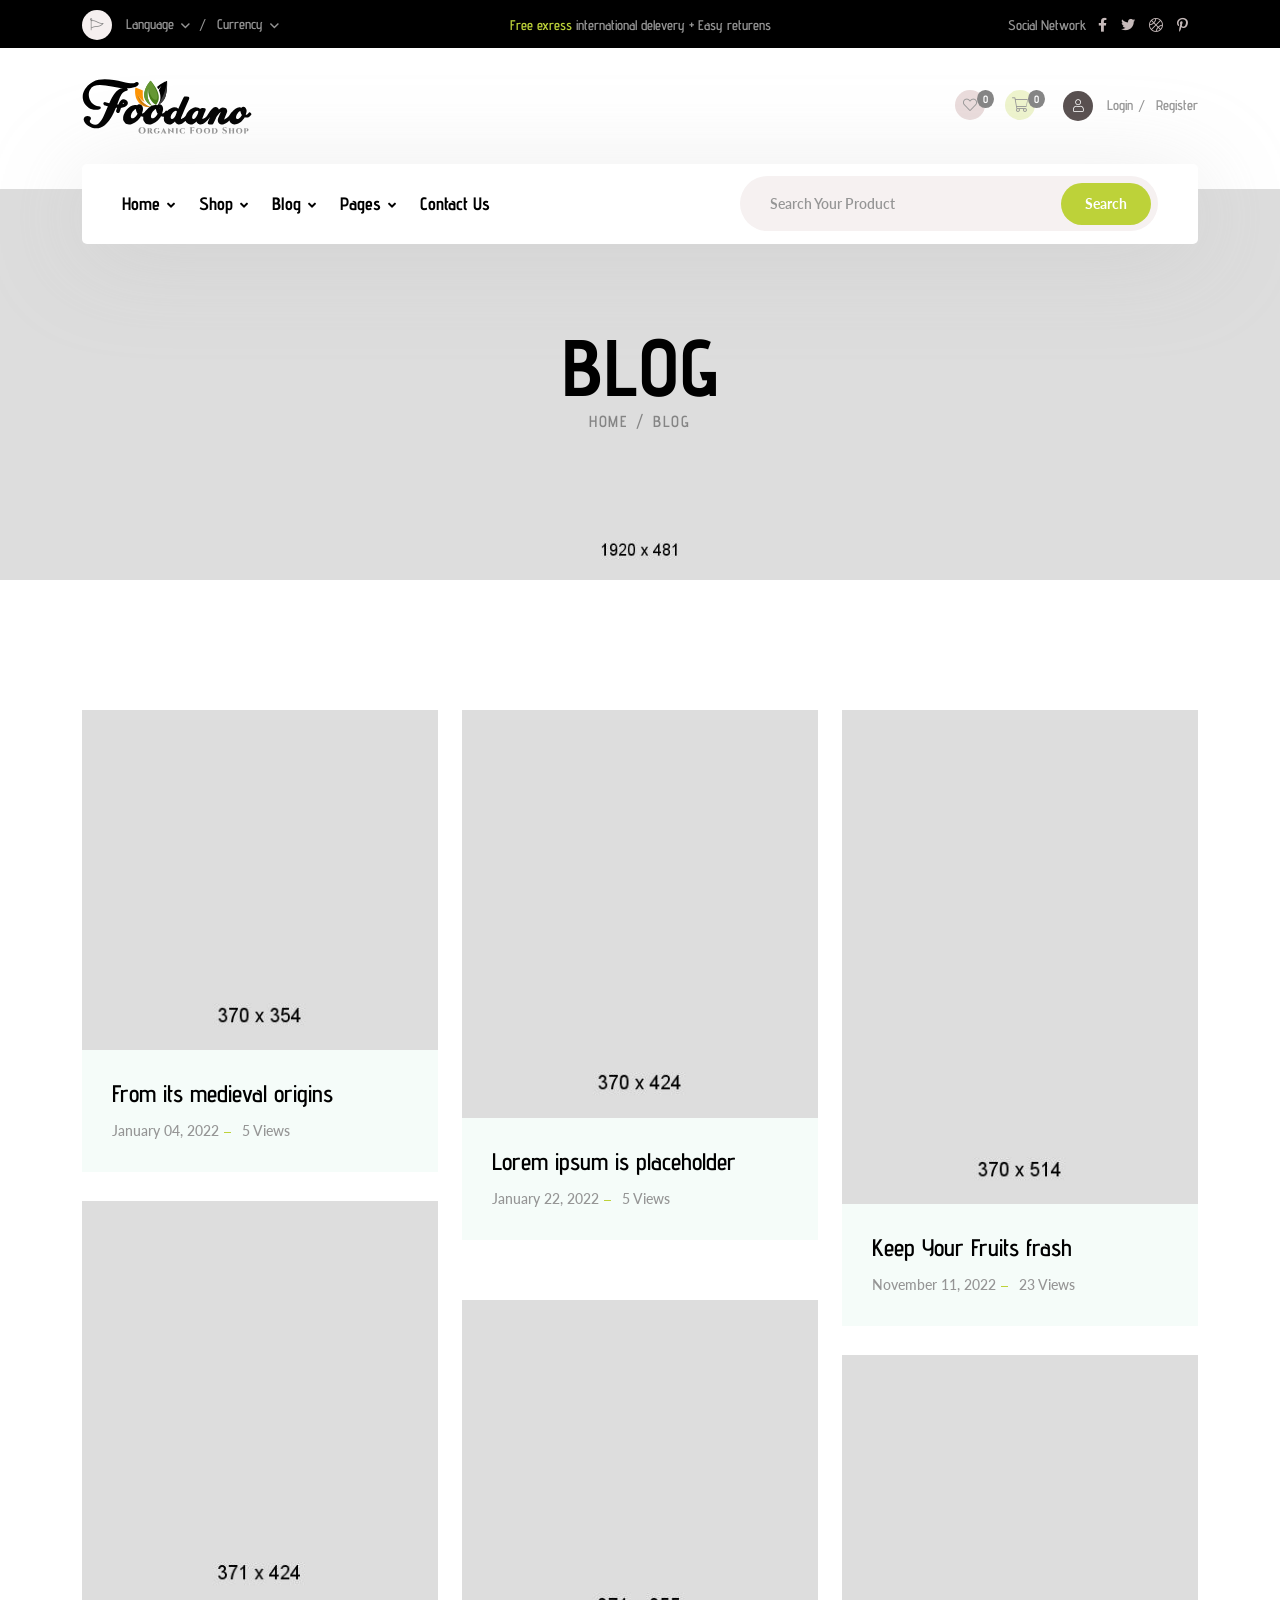
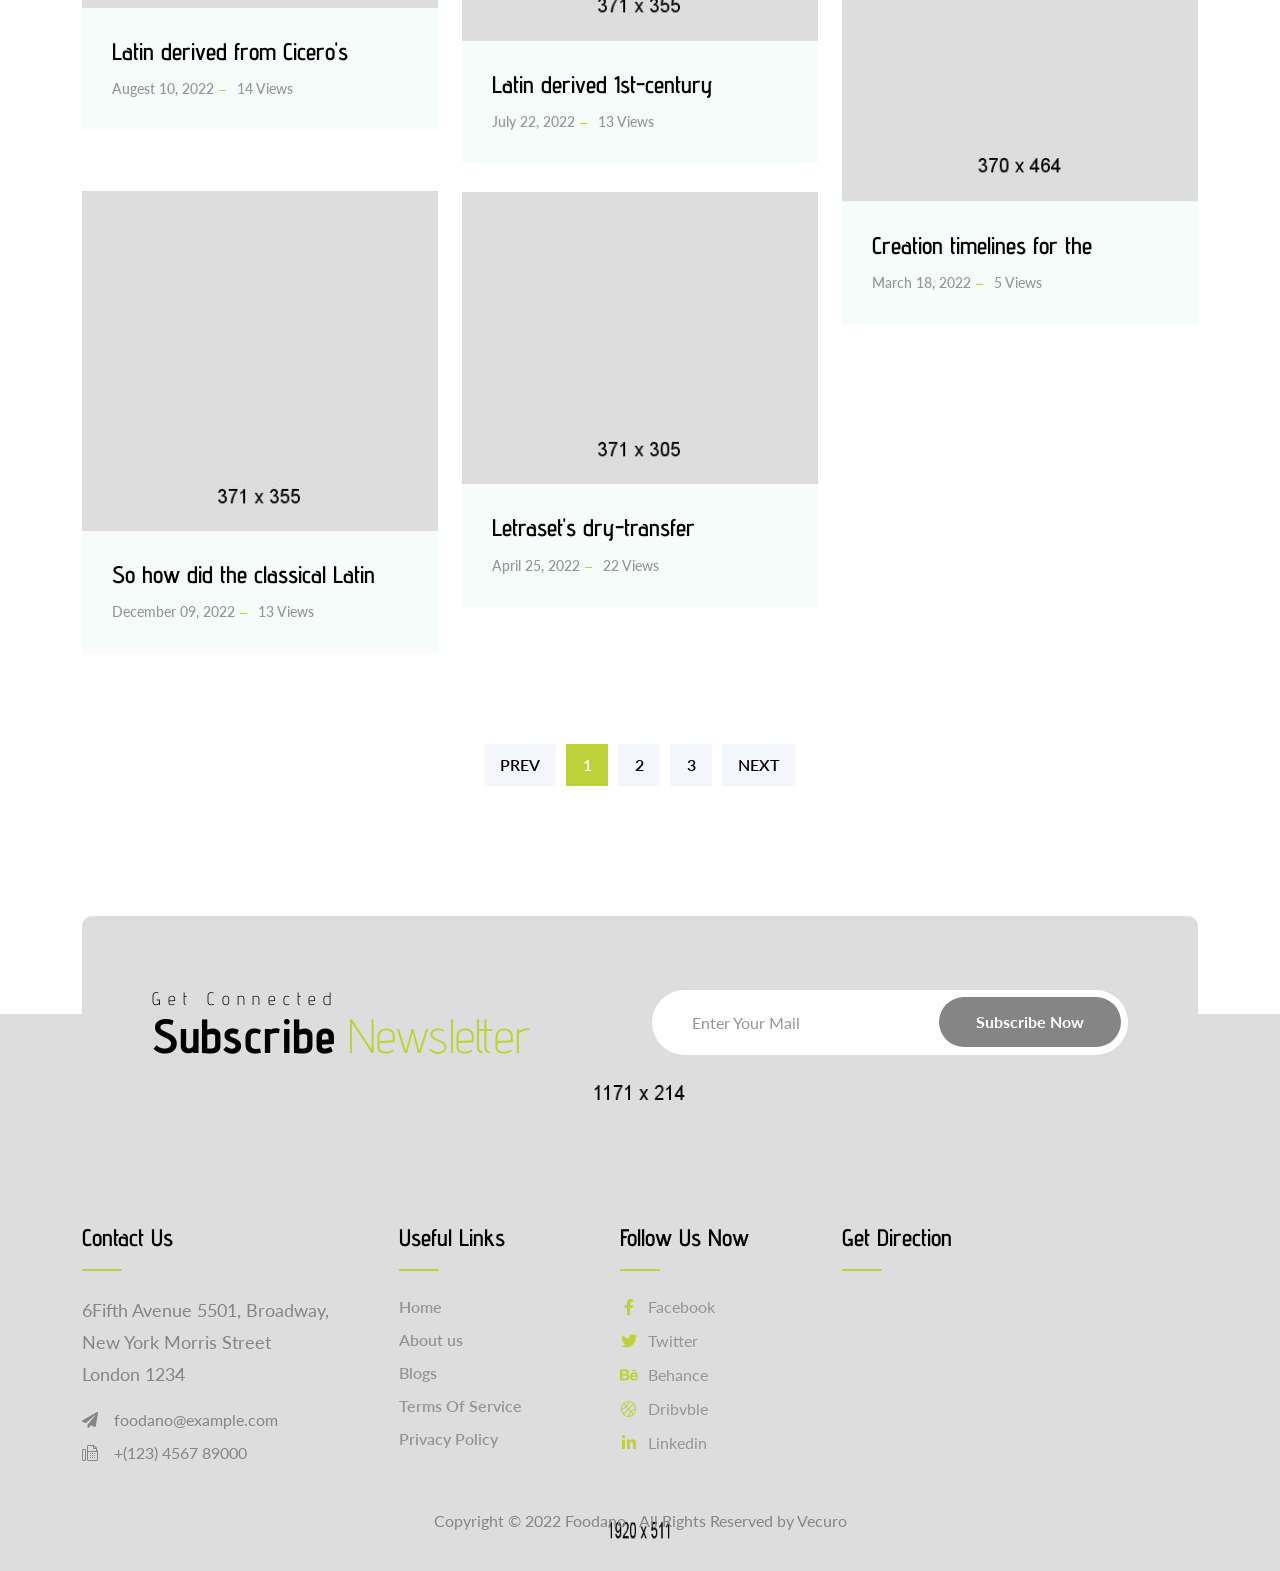
<file: Foodano/foodano-ltr/blog-masonry.html>
<!doctype html>
<html class="no-js" lang="zxx" dir="ltr">

<head>
    <meta charset="utf-8">
    <meta http-equiv="x-ua-compatible" content="ie=edge">
    <title>Foodano - Organic Food Store HTML Template - Blog Masonry</title>
    <meta name="author" content="Vecuro">
    <meta name="description" content="Foodano - Organic Food Store HTML Template">
    <meta name="keywords" content="Foodano - Organic Food Store HTML Template" />
    <meta name="robots" content="INDEX,FOLLOW">

    <!-- Mobile Specific Metas -->
    <meta name="viewport" content="width=device-width, initial-scale=1, shrink-to-fit=no">

    <!--==============================
	   Google Web Fonts
	============================== -->
    <link rel="preconnect" href="https://fonts.googleapis.com">
    <link rel="preconnect" href="https://fonts.gstatic.com" crossorigin>
    <link href="https://fonts.googleapis.com/css2?family=Advent+Pro:wght@200;300;400;500;600;700&family=Amatic+SC:wght@400;700&family=Lato:wght@400;700&display=swap" rel="stylesheet">

    <!-- Favicons - Place favicon.ico in the root directory -->
    <link rel="apple-touch-icon" sizes="57x57" href="assets/img/favicons/apple-icon-57x57.png">
    <link rel="apple-touch-icon" sizes="60x60" href="assets/img/favicons/apple-icon-60x60.png">
    <link rel="apple-touch-icon" sizes="72x72" href="assets/img/favicons/apple-icon-72x72.png">
    <link rel="apple-touch-icon" sizes="76x76" href="assets/img/favicons/apple-icon-76x76.png">
    <link rel="apple-touch-icon" sizes="114x114" href="assets/img/favicons/apple-icon-114x114.png">
    <link rel="apple-touch-icon" sizes="120x120" href="assets/img/favicons/apple-icon-120x120.png">
    <link rel="apple-touch-icon" sizes="144x144" href="assets/img/favicons/apple-icon-144x144.png">
    <link rel="apple-touch-icon" sizes="152x152" href="assets/img/favicons/apple-icon-152x152.png">
    <link rel="apple-touch-icon" sizes="180x180" href="assets/img/favicons/apple-icon-180x180.png">
    <link rel="icon" type="image/png" sizes="192x192" href="assets/img/favicons/android-icon-192x192.png">
    <link rel="icon" type="image/png" sizes="32x32" href="assets/img/favicons/favicon-32x32.png">
    <link rel="icon" type="image/png" sizes="96x96" href="assets/img/favicons/favicon-96x96.png">
    <link rel="icon" type="image/png" sizes="16x16" href="assets/img/favicons/favicon-16x16.png">
    <link rel="manifest" href="assets/img/favicons/manifest.json">
    <meta name="msapplication-TileColor" content="#ffffff">
    <meta name="msapplication-TileImage" content="assets/img/favicons/ms-icon-144x144.png">
    <meta name="theme-color" content="#ffffff">

    <!--==============================
	    All CSS File
	============================== -->
    <!-- Bootstrap -->
    <link rel="stylesheet" href="assets/css/bootstrap.min.css">
    <!-- <link rel="stylesheet" href="assets/css/bootstrap.rtl.min.css"> -->
    <!-- <link rel="stylesheet" href="assets/css/app.min.css"> -->
    <!-- Fontawesome Icon -->
    <link rel="stylesheet" href="assets/css/fontawesome.min.css">
    <!-- Flaticon -->
    <link rel="stylesheet" href="assets/css/flaticon.min.css">
    <!-- Layerslider -->
    <link rel="stylesheet" href="assets/css/layerslider.min.css">
    <!-- Date Picker -->
    <link rel="stylesheet" href="assets/css/jquery.datetimepicker.min.css">
    <!-- Magnific Popup -->
    <link rel="stylesheet" href="assets/css/magnific-popup.min.css">
    <!-- Slick Slider -->
    <link rel="stylesheet" href="assets/css/slick.min.css">
    <!-- Animation CSS -->
    <link rel="stylesheet" href="assets/css/animate.min.css">
    <!-- Theme Custom CSS -->
    <link rel="stylesheet" href="assets/css/style.css">

</head>

<body class=" ">


    <!--[if lte IE 9]>
    	<p class="browserupgrade">You are using an <strong>outdated</strong> browser. Please <a href="https://browsehappy.com/">upgrade your browser</a> to improve your experience and security.</p>
  <![endif]-->



    <!--********************************
   		Code Start From Here 
	******************************** -->

    <!--==============================
     Preloader
  ==============================-->
    <div class="preloader  ">
        <button class="vs-btn preloaderCls">Cancel Preloader </button>
        <div class="preloader-inner">
            <div class="loader-logo">
                <img src="assets/img/logo.svg" alt="Foodano">
            </div>
            <div class="loader-wrap pt-4">
                <span class="loader"></span>
            </div>
        </div>
    </div>
    <!--==============================
        Header Top
    ==============================-->
    <div class="header-top-wrapper bg-black pb-2 pt-10 z-index-step1 d-none d-lg-block">
        <div class="container">
            <div class="row align-items-center">
                <div class="col-sm-6 col-md-4 col-lg-4 d-none d-sm-block">
                    <div class="head-top-links text-body2">
                        <span class="icon-btn"><i class="fal fa-pennant"></i></span>
                        <ul>
                            <li>
                                <!-- Dropdown -->
                                <a class="dropdown-toggle" href="#" role="button" id="dropdownMenuLink1" data-bs-toggle="dropdown" aria-expanded="false">
                                    Language
                                </a>
                                <ul class="dropdown-menu" aria-labelledby="dropdownMenuLink1">
                                    <li><a href="#">German</a></li>
                                    <li><a href="#">French</a></li>
                                    <li><a href="#">Italian</a></li>
                                    <li><a href="#">Latvian</a></li>
                                    <li><a href="#">Spanish</a></li>
                                    <li><a href="#">Greek</a></li>
                                </ul>
                            </li>
                            <li>
                                <!-- Dropdown -->
                                <a class="dropdown-toggle" href="#" role="button" id="dropdownMenuLink2" data-bs-toggle="dropdown" aria-expanded="false">
                                    Currency
                                </a>
                                <ul class="dropdown-menu" aria-labelledby="dropdownMenuLink2">
                                    <li><a href="#">Canadian Dollar</a></li>
                                    <li><a href="#">Swiss Franc</a></li>
                                    <li><a href="#">Chinese Yuan</a></li>
                                    <li><a href="#">Australian Dollar</a></li>
                                    <li><a href="#">Swedish Krona</a></li>
                                </ul>
                            </li>
                        </ul>
                    </div>
                </div>
                <div class="col col-md-5 col-lg-4 text-center">
                    <p class="text-body2 mb-0 fs-xs fw-semibold font-theme d-none d-md-inline-block"><span class="text-theme">Free exress</span> international delevery + Easy returens</p>
                </div>
                <div class="col-sm-5 col-md-3 col-lg-4 text-center text-sm-end">
                    <div class="social-header fs-xs">
                        <span class="text-body2 fs-xs fw-semibold font-theme me-2">Social Network</span>
                        <a href="#"><i class="fab fa-facebook-f"></i></a>
                        <a href="#"><i class="fab fa-twitter"></i></a>
                        <a href="#"><i class="fal fa-basketball-ball"></i></a>
                        <a href="#"><i class="fab fa-pinterest-p"></i></a>
                    </div>
                </div>
            </div>
        </div>
    </div>
    <!--========================
    Sticky Header
========================-->
    <div class="sticky-header-wrap sticky-header py-2 py-lg-1">
        <div class="container position-relative">
            <div class="row align-items-center">
                <div class="col-5 col-md-3">
                    <div class="logo">
                        <a href="index.html"><img src="assets/img/logo.svg" alt="Foodano"></a>
                    </div>
                </div>
                <div class="col-7 col-md-9 text-end position-static">
                    <nav class="main-menu menu-sticky1 d-none d-lg-block link-inherit">
                        <ul>
                            <li class="menu-item-has-children">
                                <a href="index.html">Home</a>
                                <ul class="sub-menu">
                                    <li><a href="index.html">Home Style 1</a></li>
                                    <li><a href="index-2.html">Home Style 2</a></li>
                                    <li><a href="index-3.html">Home Style 3</a></li>
                                    <li><a href="index-4.html">Home Style 4</a></li>
                                    <li><a href="index-5.html">Home Style 5</a></li>
                                    <li><a href="index-6.html">Home Style 6</a></li>
                                    <li><a href="index-7.html">Home Style 7</a></li>
                                    <li><a href="index-8.html">Home Style 8</a></li>
                                </ul>
                            </li>
                            <li class="menu-item-has-children">
                                <a href="shop.html">Shop</a>
                                <ul class="sub-menu">
                                    <li><a href="shop.html">Shop</a></li>
                                    <li><a href="shop-list.html">Shop List</a></li>
                                    <li><a href="shop-details.html">Shop Details</a></li>
                                    <li><a href="cart.html">Shopping Cart</a></li>
                                    <li><a href="checkout.html">Check Out</a></li>
                                    <li><a href="wishlist.html">Wishlist</a></li>
                                    <li><a href="login-register.html">Login & Register</a></li>
                                </ul>
                            </li>
                            <li class="menu-item-has-children">
                                <a href="blog.html">Blog</a>
                                <ul class="sub-menu">
                                    <li><a href="blog.html">Blog</a></li>
                                    <li><a href="blog-list.html">Blog List</a></li>
                                    <li><a href="blog-grid.html">Blog Grid</a></li>
                                    <li><a href="blog-grid-sidebar.html">Blog Grid Sidebar</a></li>
                                    <li><a href="blog-masonry.html">Blog Masonry</a></li>
                                    <li><a href="blog-details.html">Blog Details</a></li>
                                </ul>
                            </li>
                            <li class="mega-menu-wrap menu-item-has-children">
                                <a href="#">Pages</a>
                                <ul class="mega-menu">
                                    <li><a href="shop.html">Pagelist 1</a>
                                        <ul>
                                            <li><a href="index.html">Home Style 1</a></li>
                                            <li><a href="index-2.html">Home Style 2</a></li>
                                            <li><a href="index-3.html">Home Style 3</a></li>
                                            <li><a href="index-4.html">Home Style 4</a></li>
                                            <li><a href="index-5.html">Home Style 5</a></li>
                                            <li><a href="index-6.html">Home Style 6</a></li>
                                            <li><a href="index-7.html">Home Style 7</a></li>
                                        </ul>
                                    </li>
                                    <li><a href="#">Pagelist 2</a>
                                        <ul>
                                            <li><a href="index-8.html">Home Style 8</a></li>
                                            <li><a href="about.html">About</a></li>
                                            <li><a href="service.html">Services</a></li>
                                            <li><a href="team.html">Team</a></li>
                                            <li><a href="faq.html">FAQ Page</a></li>
                                            <li><a href="contact.html">Contact Us</a></li>
                                        </ul>
                                    </li>
                                    <li><a href="#">Pagelist 3</a>
                                        <ul>
                                            <li><a href="blog.html">Blog</a></li>
                                            <li><a href="blog-list.html">Blog List</a></li>
                                            <li><a href="blog-grid.html">Blog Grid</a></li>
                                            <li><a href="blog-grid-sidebar.html">Blog Grid Sidebar</a></li>
                                            <li><a href="blog-masonry.html">Blog Masonry</a></li>
                                            <li><a href="blog-details.html">Blog Details</a></li>
                                            <li><a href="error.html">Error Page</a></li>
                                        </ul>
                                    </li>
                                    <li><a href="#">Pagelist 4</a>
                                        <ul>
                                            <li><a href="shop.html">Shop</a></li>
                                            <li><a href="shop-list.html">Shop List</a></li>
                                            <li><a href="shop-details.html">Shop Details</a></li>
                                            <li><a href="cart.html">Shopping Cart</a></li>
                                            <li><a href="checkout.html">Check Out</a></li>
                                            <li><a href="wishlist.html">Wishlist</a></li>
                                            <li><a href="login-register.html">Login / Register</a></li>
                                        </ul>
                                    </li>
                                </ul>
                            </li>
                            <li>
                                <a href="contact.html">Contact Us</a>
                            </li>
                        </ul>
                    </nav>
                    <button class="vs-menu-toggle d-inline-block d-lg-none"><i class="far fa-bars"></i></button>
                </div>
            </div>
        </div>
    </div>
    <!--==============================
    Mobile Menu
  ============================== -->
    <div class="vs-menu-wrapper">
        <div class="vs-menu-area">
            <button class="vs-menu-toggle"><i class="fal fa-times"></i></button>
            <div class="mobile-logo">
                <a href="index.html"><img src="assets/img/logo.svg" alt="Foodano"></a>
            </div>
            <div class="vs-mobile-menu link-inherit"></div><!-- Menu Will Append With Javascript -->
        </div>
    </div>
    <!--==============================
    Sidemenu
============================== -->
    <div class="sidemenu-wrapper d-none d-lg-block  ">
        <div class="sidemenu-content">
            <button class="closeButton border-theme text-theme bg-theme-hover sideMenuCls"><i class="far fa-times"></i></button>
            <div class="widget widget_shopping_cart">
                <h3 class="widget_title">Shopping cart</h3>
                <div class="widget_shopping_cart_content">
                    <ul class="cart_list ">
                        <li class="mini_cart_item">
                            <a href="shop.html" class="remove"><i class="fal fa-trash-alt"></i></a>
                            <a href="shop.html"><img src="assets/img/cart/cart-img-1-1.jpg" alt="Cart Image">Hot Burger</a>
                            <span class="quantity">1 ×
                                <span class="amount">
                                    <span>$</span>40.00
                                </span>
                            </span>
                        </li>
                        <li class="mini_cart_item">
                            <a href="shop.html" class="remove"><i class="fal fa-trash-alt"></i></a>
                            <a href="shop.html"><img src="assets/img/cart/cart-img-1-2.jpg" alt="Cart Image">Vegetable</a>
                            <span class="quantity">1 ×
                                <span class="amount">
                                    <span>$</span>99.00
                                </span>
                            </span>
                        </li>

                        <li class="mini_cart_item">
                            <a href="shop.html" class="remove"><i class="fal fa-trash-alt"></i></a>
                            <a href="shop.html"><img src="assets/img/cart/cart-img-1-3.jpg" alt="Cart Image">Pop Pizza</a>
                            <span class="quantity">1 ×
                                <span class="amount">
                                    <span>$</span>56.00
                                </span>
                            </span>
                        </li>
                        <li class="mini_cart_item">
                            <a href="shop.html" class="remove"><i class="fal fa-trash-alt"></i></a>
                            <a href="shop.html"><img src="assets/img/cart/cart-img-1-4.jpg" alt="Cart Image">Onion & Tomato</a>
                            <span class="quantity">1 ×
                                <span class="amount">
                                    <span>$</span>23.00
                                </span>
                            </span>
                        </li>
                        <li class="mini_cart_item">
                            <a href="shop.html" class="remove"><i class="fal fa-trash-alt"></i></a>
                            <a href="shop.html"><img src="assets/img/cart/cart-img-1-5.jpg" alt="Cart Image">Cool Drinks</a>
                            <span class="quantity">1 ×
                                <span class="amount">
                                    <span>$</span>100.00
                                </span>
                            </span>
                        </li>
                    </ul>
                    <p class="total">
                        <strong>Subtotal:</strong>
                        <span class="amount">
                            <span>$</span>318.00
                        </span>
                    </p>
                    <p class="buttons">
                        <a href="cart.html" class="vs-btn">View cart</a>
                        <a href="checkout.html" class="vs-btn">Checkout</a>
                    </p>
                </div>
            </div>
        </div>
    </div>
    <!--==============================
        Header Area
    ==============================-->
    <header class="header-wrapper header-layout3 header3-margin ">
        <div class="container py-30">
            <div class="row align-items-center">
                <div class="col-6">
                    <div class="header-logo">
                        <a href="index.html"><img src="assets/img/logo.svg" alt="Foodano"></a>
                    </div>
                </div>
                <div class="col-6 text-end">
                    <button type="button" class="vs-menu-toggle d-inline-block d-lg-none"><i class="far fa-bars"></i></button>
                    <div class="head-top-links text-body2 d-none d-lg-block">
                        <a href="wishlist.html" class="icon-btn has-badge bg3 me-3"><i class="fal fa-heart"></i><span class="badge">0</span></a>
                        <a href="#" class="icon-btn has-badge bg2 me-4 sideMenuToggler"><i class="fal fa-shopping-cart"></i><span class="badge">0</span></a>
                        <span class="icon-btn bg4"><i class="fal fa-user"></i></span>
                        <ul>
                            <li><a href="login-register.html">Login</a></li>
                            <li><a href="login-register.html">Register</a></li>
                        </ul>
                    </div>
                </div>
            </div>
        </div>
        <div class="container d-none d-lg-block">
            <div class="header3-inner position-relative">
                <div class="row align-items-center">
                    <div class="col-lg-6 col-xl-7">
                        <nav class="main-menu menu-style1 mobile-menu-active menu-style2">
                            <ul>
                                <li class="menu-item-has-children">
                                    <a href="index.html">Home</a>
                                    <ul class="sub-menu">
                                        <li><a href="index.html">Home Style 1</a></li>
                                        <li><a href="index-2.html">Home Style 2</a></li>
                                        <li><a href="index-3.html">Home Style 3</a></li>
                                        <li><a href="index-4.html">Home Style 4</a></li>
                                        <li><a href="index-5.html">Home Style 5</a></li>
                                        <li><a href="index-6.html">Home Style 6</a></li>
                                        <li><a href="index-7.html">Home Style 7</a></li>
                                        <li><a href="index-8.html">Home Style 8</a></li>
                                    </ul>
                                </li>
                                <li class="menu-item-has-children">
                                    <a href="shop.html">Shop</a>
                                    <ul class="sub-menu">
                                        <li><a href="shop.html">Shop</a></li>
                                        <li><a href="shop-list.html">Shop List</a></li>
                                        <li><a href="shop-details.html">Shop Details</a></li>
                                        <li><a href="cart.html">Shopping Cart</a></li>
                                        <li><a href="checkout.html">Check Out</a></li>
                                        <li><a href="wishlist.html">Wishlist</a></li>
                                        <li><a href="login-register.html">Login & Register</a></li>
                                    </ul>
                                </li>
                                <li class="menu-item-has-children">
                                    <a href="blog.html">Blog</a>
                                    <ul class="sub-menu">
                                        <li><a href="blog.html">Blog</a></li>
                                        <li><a href="blog-list.html">Blog List</a></li>
                                        <li><a href="blog-grid.html">Blog Grid</a></li>
                                        <li><a href="blog-grid-sidebar.html">Blog Grid Sidebar</a></li>
                                        <li><a href="blog-masonry.html">Blog Masonry</a></li>
                                        <li><a href="blog-details.html">Blog Details</a></li>
                                    </ul>
                                </li>
                                <li class="mega-menu-wrap menu-item-has-children">
                                    <a href="#">Pages</a>
                                    <ul class="mega-menu">
                                        <li><a href="shop.html">Pagelist 1</a>
                                            <ul>
                                                <li><a href="index.html">Home Style 1</a></li>
                                                <li><a href="index-2.html">Home Style 2</a></li>
                                                <li><a href="index-3.html">Home Style 3</a></li>
                                                <li><a href="index-4.html">Home Style 4</a></li>
                                                <li><a href="index-5.html">Home Style 5</a></li>
                                                <li><a href="index-6.html">Home Style 6</a></li>
                                                <li><a href="index-7.html">Home Style 7</a></li>
                                            </ul>
                                        </li>
                                        <li><a href="#">Pagelist 2</a>
                                            <ul>
                                                <li><a href="index-8.html">Home Style 8</a></li>
                                                <li><a href="about.html">About</a></li>
                                                <li><a href="service.html">Services</a></li>
                                                <li><a href="team.html">Team</a></li>
                                                <li><a href="faq.html">FAQ Page</a></li>
                                                <li><a href="contact.html">Contact Us</a></li>
                                            </ul>
                                        </li>
                                        <li><a href="#">Pagelist 3</a>
                                            <ul>
                                                <li><a href="blog.html">Blog</a></li>
                                                <li><a href="blog-list.html">Blog List</a></li>
                                                <li><a href="blog-grid.html">Blog Grid</a></li>
                                                <li><a href="blog-grid-sidebar.html">Blog Grid Sidebar</a></li>
                                                <li><a href="blog-masonry.html">Blog Masonry</a></li>
                                                <li><a href="blog-details.html">Blog Details</a></li>
                                                <li><a href="error.html">Error Page</a></li>
                                            </ul>
                                        </li>
                                        <li><a href="#">Pagelist 4</a>
                                            <ul>
                                                <li><a href="shop.html">Shop</a></li>
                                                <li><a href="shop-list.html">Shop List</a></li>
                                                <li><a href="shop-details.html">Shop Details</a></li>
                                                <li><a href="cart.html">Shopping Cart</a></li>
                                                <li><a href="checkout.html">Check Out</a></li>
                                                <li><a href="wishlist.html">Wishlist</a></li>
                                                <li><a href="login-register.html">Login / Register</a></li>
                                            </ul>
                                        </li>
                                    </ul>
                                </li>
                                <li>
                                    <a href="contact.html">Contact Us</a>
                                </li>
                            </ul>
                        </nav>
                    </div>
                    <div class="col-lg-6 col-xl-5">
                        <form action="#" class="header-search">
                            <input type="text" placeholder="Search your product" class="form-control">
                            <button type="submit" class="vs-btn">Search</button>
                        </form>
                    </div>
                </div>
            </div>
        </div>
    </header>
    <!--==============================
    Breadcumb
============================== -->
    <div class="breadcumb-wrapper breadcumb-layout1 bg-fluid pt-200 pb-200" data-bg-src="assets/img/breadcumb/breadcumb-img-1.jpg">
        <div class="container">
            <div class="breadcumb-content text-center">
                <h1 class="breadcumb-title">Blog</h1>
                <ul class="breadcumb-menu-style1 mx-auto">
                    <li><a href="index.html">Home</a></li>
                    <li class="active">Blog</li>
                </ul>
            </div>
        </div>
    </div>
    <!--==============================
        Blog Area
    ==============================-->
    <section class="vs-blog-wrapper space-top space-md-bottom" id="blog">
        <div class="container">
            <div class="row filter-active">
                <div class="col-sm-6 col-lg-4 grid-item">
                    <div class="vs-blog blog-grid">
                        <div class="blog-img image-scale-hover">
                            <a href="blog-details.html"><img src="assets/img/blog/blog-masonry-1.jpg" alt="Blog Image" class="w-100"></a>
                        </div>
                        <div class="blog-content">
                            <h4 class="blog-title fw-semibold"><a href="blog-details.html">From its medieval origins</a></h4>
                            <div class="blog-meta">
                                <a href="blog-details.html">January 04, 2022</a>
                                <a href="blog-details.html">5 Views</a>
                            </div>
                        </div>
                    </div>
                </div>
                <div class="col-sm-6 col-lg-4 grid-item">
                    <div class="vs-blog blog-grid">
                        <div class="blog-img image-scale-hover">
                            <a href="blog-details.html"><img src="assets/img/blog/blog-masonry-2.jpg" alt="Blog Image" class="w-100"></a>
                        </div>
                        <div class="blog-content">
                            <h4 class="blog-title fw-semibold"><a href="blog-details.html">Lorem ipsum is placeholder</a></h4>
                            <div class="blog-meta">
                                <a href="blog-details.html">January 22, 2022</a>
                                <a href="blog-details.html">5 Views</a>
                            </div>
                        </div>
                    </div>
                </div>
                <div class="col-sm-6 col-lg-4 grid-item">
                    <div class="vs-blog blog-grid">
                        <div class="blog-img image-scale-hover">
                            <a href="blog-details.html"><img src="assets/img/blog/blog-masonry-3.jpg" alt="Blog Image" class="w-100"></a>
                        </div>
                        <div class="blog-content">
                            <h4 class="blog-title fw-semibold"><a href="blog-details.html">Keep Your Fruits frash</a></h4>
                            <div class="blog-meta">
                                <a href="blog-details.html">November 11, 2022</a>
                                <a href="blog-details.html">23 Views</a>
                            </div>
                        </div>
                    </div>
                </div>
                <div class="col-sm-6 col-lg-4 grid-item">
                    <div class="vs-blog blog-grid">
                        <div class="blog-img image-scale-hover">
                            <a href="blog-details.html"><img src="assets/img/blog/blog-masonry-4.jpg" alt="Blog Image" class="w-100"></a>
                        </div>
                        <div class="blog-content">
                            <h4 class="blog-title fw-semibold"><a href="blog-details.html">Latin derived from Cicero's</a></h4>
                            <div class="blog-meta">
                                <a href="blog-details.html">Augest 10, 2022</a>
                                <a href="blog-details.html">14 Views</a>
                            </div>
                        </div>
                    </div>
                </div>
                <div class="col-sm-6 col-lg-4 grid-item">
                    <div class="vs-blog blog-grid">
                        <div class="blog-img image-scale-hover">
                            <a href="blog-details.html"><img src="assets/img/blog/blog-masonry-5.jpg" alt="Blog Image" class="w-100"></a>
                        </div>
                        <div class="blog-content">
                            <h4 class="blog-title fw-semibold"><a href="blog-details.html">Latin derived 1st-century</a></h4>
                            <div class="blog-meta">
                                <a href="blog-details.html">July 22, 2022</a>
                                <a href="blog-details.html">13 Views</a>
                            </div>
                        </div>
                    </div>
                </div>
                <div class="col-sm-6 col-lg-4 grid-item">
                    <div class="vs-blog blog-grid">
                        <div class="blog-img image-scale-hover">
                            <a href="blog-details.html"><img src="assets/img/blog/blog-masonry-6.jpg" alt="Blog Image" class="w-100"></a>
                        </div>
                        <div class="blog-content">
                            <h4 class="blog-title fw-semibold"><a href="blog-details.html">Creation timelines for the</a></h4>
                            <div class="blog-meta">
                                <a href="blog-details.html">March 18, 2022</a>
                                <a href="blog-details.html">5 Views</a>
                            </div>
                        </div>
                    </div>
                </div>
                <div class="col-sm-6 col-lg-4 grid-item">
                    <div class="vs-blog blog-grid">
                        <div class="blog-img image-scale-hover">
                            <a href="blog-details.html"><img src="assets/img/blog/blog-masonry-7.jpg" alt="Blog Image" class="w-100"></a>
                        </div>
                        <div class="blog-content">
                            <h4 class="blog-title fw-semibold"><a href="blog-details.html">So how did the classical Latin</a></h4>
                            <div class="blog-meta">
                                <a href="blog-details.html">December 09, 2022</a>
                                <a href="blog-details.html">13 Views</a>
                            </div>
                        </div>
                    </div>
                </div>
                <div class="col-sm-6 col-lg-4 grid-item">
                    <div class="vs-blog blog-grid">
                        <div class="blog-img image-scale-hover">
                            <a href="blog-details.html"><img src="assets/img/blog/blog-masonry-8.jpg" alt="Blog Image" class="w-100"></a>
                        </div>
                        <div class="blog-content">
                            <h4 class="blog-title fw-semibold"><a href="blog-details.html">Letraset's dry-transfer </a></h4>
                            <div class="blog-meta">
                                <a href="blog-details.html">April 25, 2022</a>
                                <a href="blog-details.html">22 Views</a>
                            </div>
                        </div>
                    </div>
                </div>
            </div>
            <div class="pagination-layout1 list-style-none mt-30 mb-30">
                <ul>
                    <li><a href="#">Prev</a></li>
                    <li><a href="#" class="active">1</a></li>
                    <li><a href="#">2</a></li>
                    <li><a href="#">3</a></li>
                    <li><a href="#">Next</a></li>
                </ul>
            </div>
        </div>
    </section>
    <!--==============================
			Footer Area
	==============================-->
    <div class="bg2" data-bg-src="assets/img/footer/footer-bg-1.jpg">
        <!--==============================
    Subscribe Area
    ==============================-->
        <section class="vs-newsletter-wrpper   ">
            <div class="container">
                <div class="inner-wrap1 bg-fluid px-70 py-70" data-bg-src="assets/img/bg/newsletter-bg-1-1.png">
                    <div class="row align-items-center justify-content-center">
                        <div class="col-xl-6">
                            <div class="form-title mb-30 mb-xl-0 text-center text-xl-start">
                                <span class="sub-title3">Get Connected</span>
                                <h2 class="h1 mb-0 lh-1">Subscribe <span class="fw-light text-theme">Newsletter</span></h2>
                            </div>
                        </div>
                        <div class="col-lg-8 col-xl-6">
                            <form action="#" class="newsletter-style1">
                                <div class="form-group m-0">
                                    <input type="text" placeholder="Enter Your mail" class="form-control">
                                    <button class="vs-btn style2">Subscribe Now</button>
                                </div>
                            </form>
                        </div>
                    </div>
                </div>
            </div>
        </section>

        <footer class="footer-wrapper footer-layout1">
            <div class="container">
                <div class="widget-area pt-100">
                    <div class="row align-items-start justify-content-between">
                        <div class="col-sm-6 col-lg-4 col-xl-3">
                            <div class="widget footer-widget  ">
                                <h3 class="widget_title">Contact Us</h3>
                                <div class="vs-widget-about">
                                    <p class="fs-md">6Fifth Avenue 5501, Broadway, New York Morris Street <br> London 1234</p>
                                    <p class="mb-1 link-inherit"><i class="fas fa-paper-plane me-3"></i><a href="mailto:foodano@example.com">foodano@example.com</a></p>
                                    <p class="mb-0 link-inherit"><i class="fal fa-fax me-3"></i><a href="tel:+123456789000">+(123) 4567 89000</a></p>
                                </div>
                            </div>
                        </div>
                        <div class="col-sm-6 col-lg-2 col-xl-2">
                            <div class="widget widget_nav_menu  footer-widget  ">
                                <h3 class="widget_title">Useful Links</h3>
                                <div class="menu-all-pages-container">
                                    <ul class="menu">
                                        <li><a href="index.html">Home</a></li>
                                        <li><a href="about.html">About us</a></li>
                                        <li><a href="blog.html">Blogs</a></li>
                                        <li><a href="error.html">Terms Of Service</a></li>
                                        <li><a href="error.html">Privacy Policy</a></li>
                                    </ul>
                                </div>
                            </div>
                        </div>
                        <div class="col-sm-6 col-lg-2 col-xl-2">
                            <div class="widget  footer-widget  ">
                                <h3 class="widget_title">Follow Us Now</h3>
                                <div class="footer-social-links">
                                    <ul>
                                        <li><a href="htttps://google.com"><i class="fab fa-facebook-f"></i>facebook</a></li>
                                        <li><a href="htttps://google.com"><i class="fab fa-twitter"></i>twitter</a></li>
                                        <li><a href="htttps://google.com"><i class="fab fa-behance"></i>Behance</a></li>
                                        <li><a href="htttps://google.com"><i class="fal fa-basketball-ball"></i>dribvble</a></li>
                                        <li><a href="htttps://google.com"><i class="fab fa-linkedin-in"></i>linkedin</a></li>
                                    </ul>
                                </div>
                            </div>
                        </div>
                        <div class="col-sm-6 col-lg-4 col-xl-4">


                            <div class="widget footer-widget   ">
                                <h3 class="widget_title">Get Direction</h3>
                                <div class="footer-map pt-1">
                                    <iframe src="https://www.google.com/maps/embed?pb=!1m18!1m12!1m3!1d193595.1583088354!2d-74.11976389828038!3d40.697663748695746!2m3!1f0!2f0!3f0!3m2!1i1024!2i768!4f13.1!3m3!1m2!1s0x89c24fa5d33f083b%3A0xc80b8f06e177fe62!2sNew%20York%2C%20NY%2C%20USA!5e0!3m2!1sen!2sbd!4v1612886249367!5m2!1sen!2sbd" style="border:0;" allowfullscreen="" aria-hidden="false"></iframe>
                                </div>
                            </div>
                        </div>
                    </div>
                </div>
                <div class="copyright text-center pb-35">
                    <p class="mb-0 link-inherit">Copyright &copy; 2022 <a href="index.html">Foodano</a> - All Rights Reserved by <a href="https://themeforest.net/user/vecuro_themes">Vecuro</a></p>
                </div>
            </div>
        </footer>
    </div>


    <!--********************************
			Code End  Here 
	******************************** -->


    <!-- Scroll Top Top Button -->
    <a href="#" class="scrollToTop"><i class="far fa-angle-up"></i></a>




    <!--==============================
        All Js File
    ============================== -->
    <!-- Jquery -->
    <script src="assets/js/vendor/jquery-3.6.0.min.js"></script>
    <!-- Slick Slider -->
    <script src="assets/js/slick.min.js"></script>
    <!-- <script src="assets/js/app.min.js"></script> -->
    <!-- Layerslider -->
    <script src="assets/js/layerslider.utils.js"></script>
    <script src="assets/js/layerslider.transitions.js"></script>
    <script src="assets/js/layerslider.kreaturamedia.jquery.js"></script>
    <!-- Bootstrap -->
    <script src="assets/js/bootstrap.bundle.min.js"></script>
    <!-- Date Picker -->
    <script src="assets/js/jquery.datetimepicker.min.js"></script>
    <!-- Filter -->
    <script src="assets/js/imagesloaded.pkgd.min.js"></script>
    <script src="assets/js/isotope.pkgd.min.js"></script>
    <!-- Magnific Popup -->
    <script src="assets/js/jquery.magnific-popup.min.js"></script>
    <!-- Jquery UI -->
    <script src="assets/js/jquery-ui.min.js"></script>
    <!-- WOW JS (Animation JS) -->
    <script src="assets/js/wow.min.js"></script>
    <!-- Custom Carousel -->
    <script src="assets/js/vscustom-carousel.min.js"></script>
    <!-- Mobile Menu -->
    <script src="assets/js/vsmenu.min.js"></script>
    <!-- Form Js -->
    <script src="assets/js/ajax-mail.js"></script>
    <!-- Main Js File -->
    <script src="assets/js/main.js"></script>

</body>

</html>
</file>
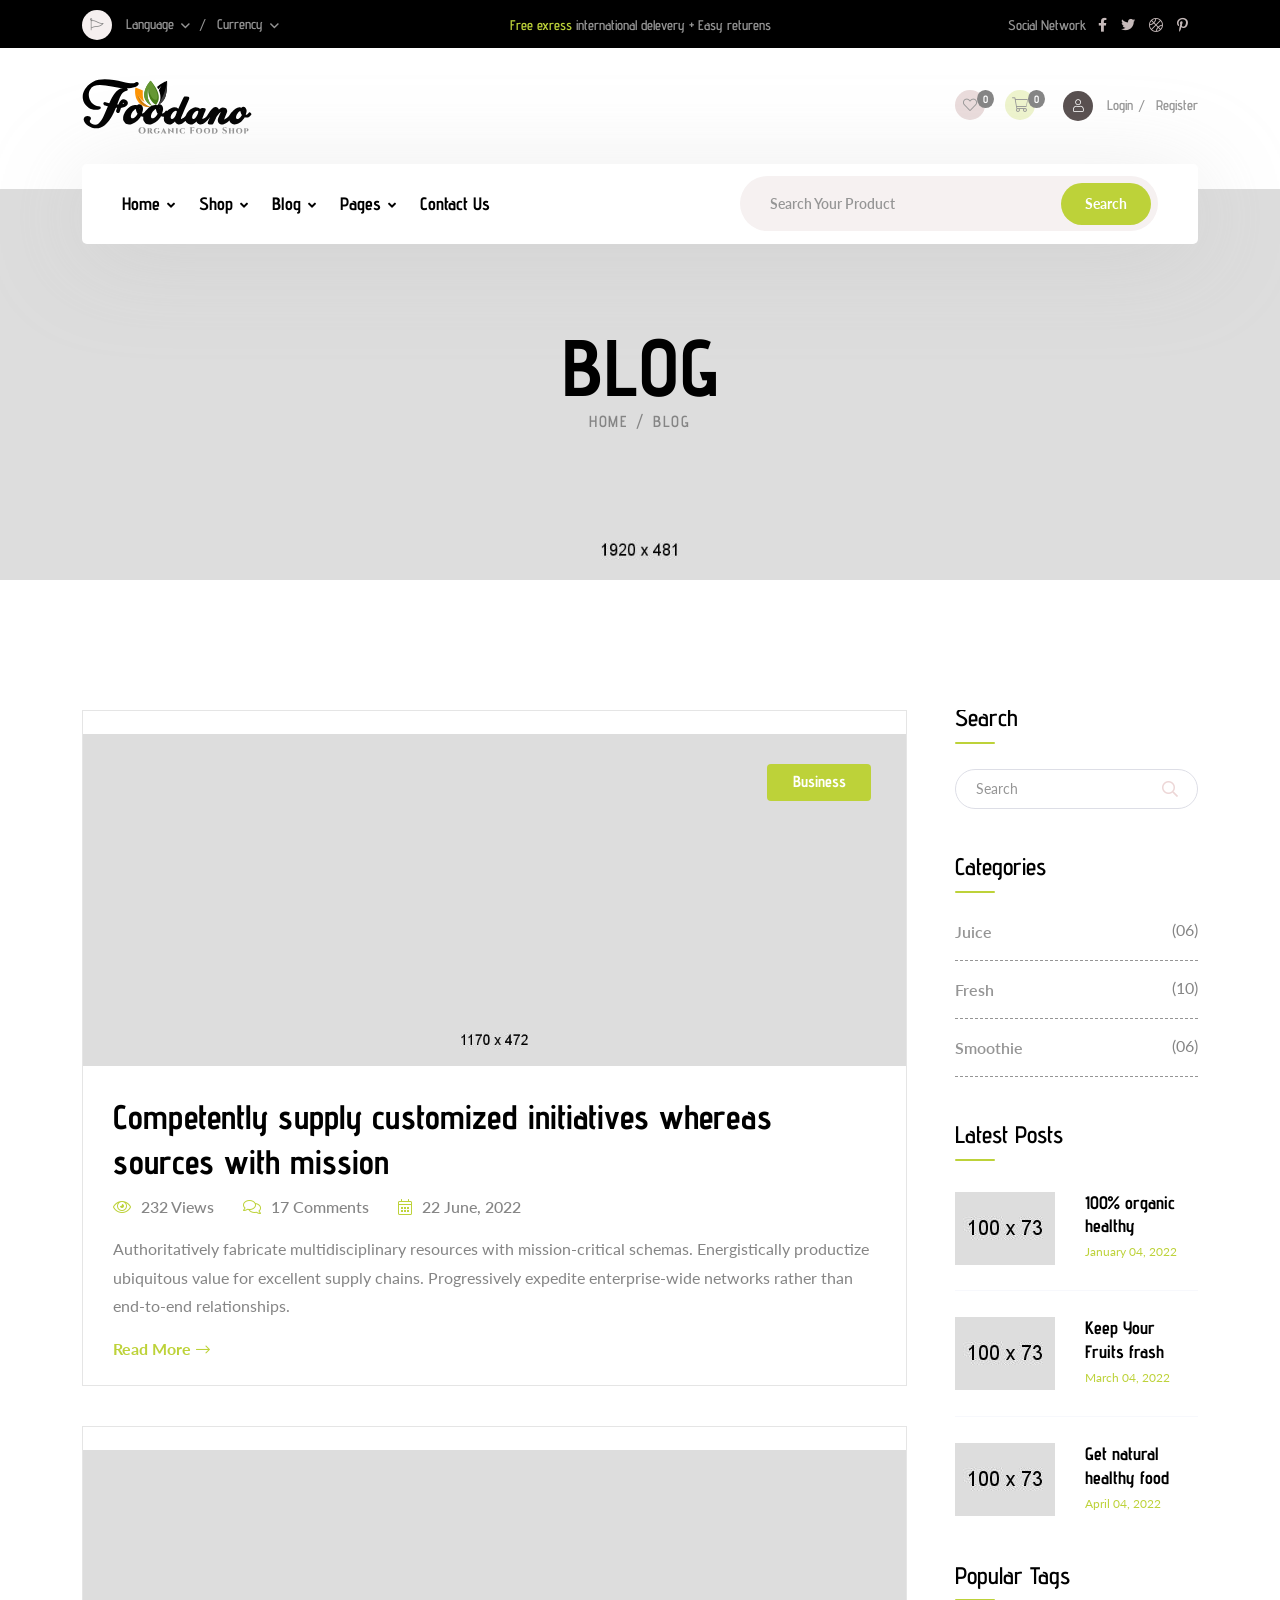
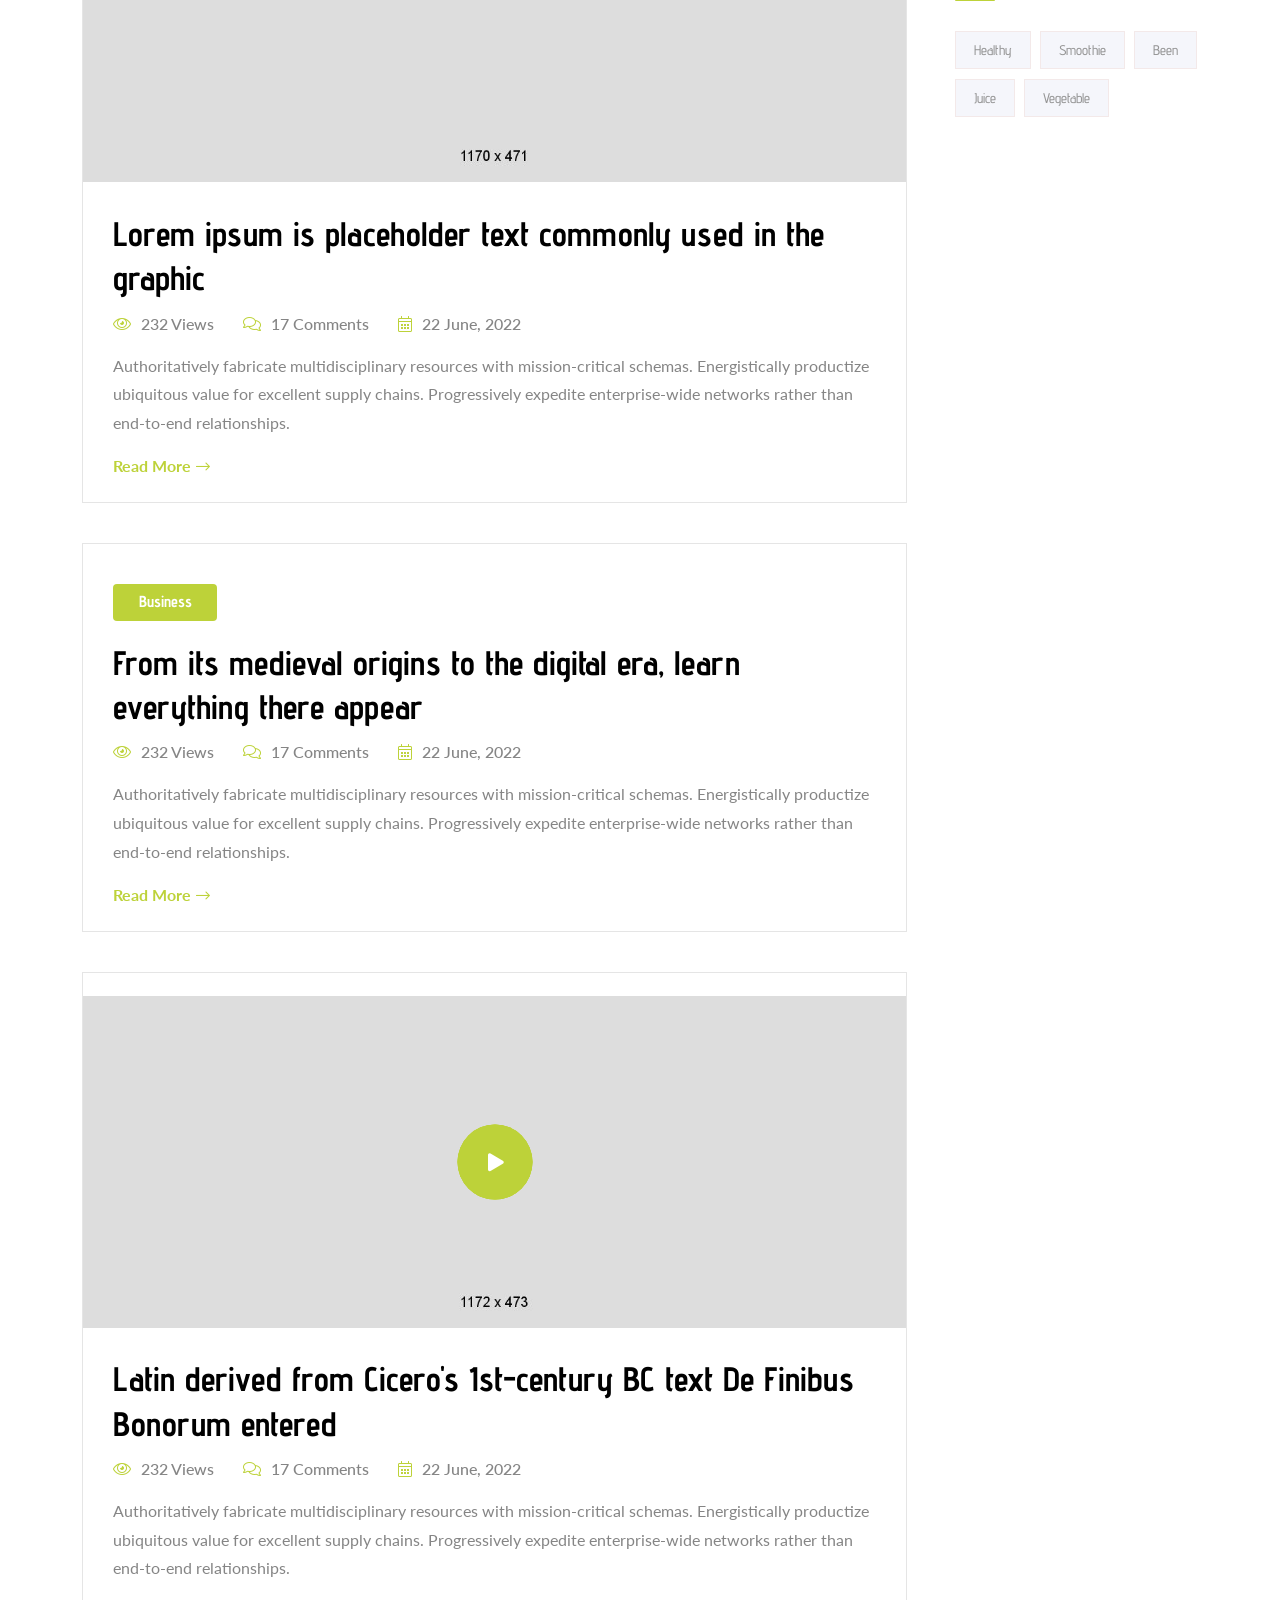
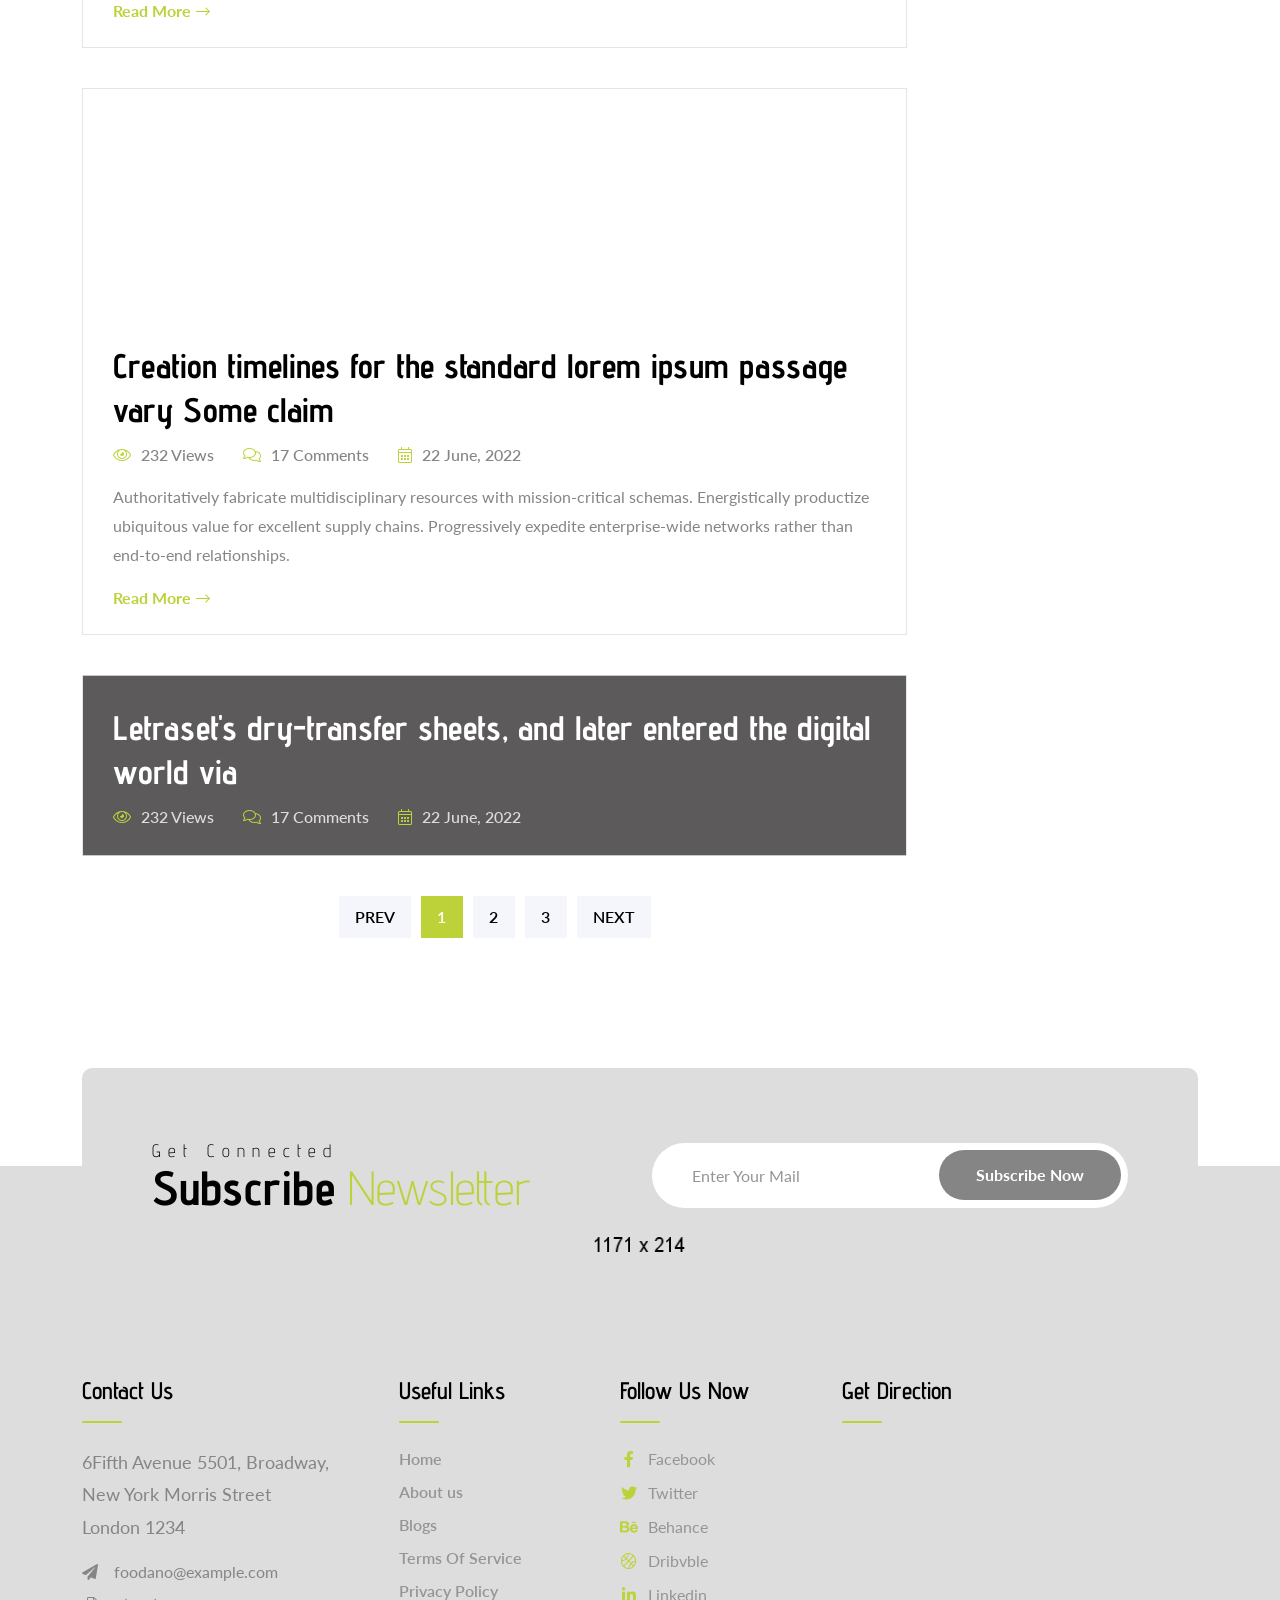
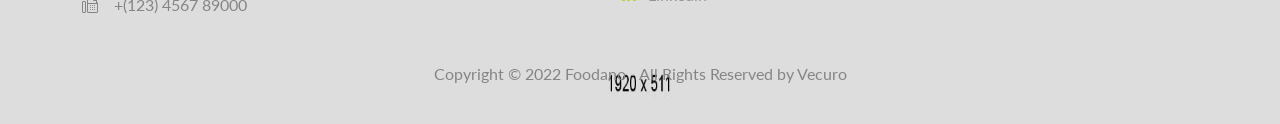
<file: Foodano/foodano-ltr/blog.html>
<!doctype html>
<html class="no-js" lang="zxx" dir="ltr">

<head>
    <meta charset="utf-8">
    <meta http-equiv="x-ua-compatible" content="ie=edge">
    <title>Foodano - Organic Food Store HTML Template - Blog</title>
    <meta name="author" content="Vecuro">
    <meta name="description" content="Foodano - Organic Food Store HTML Template">
    <meta name="keywords" content="Foodano - Organic Food Store HTML Template" />
    <meta name="robots" content="INDEX,FOLLOW">

    <!-- Mobile Specific Metas -->
    <meta name="viewport" content="width=device-width, initial-scale=1, shrink-to-fit=no">

    <!--==============================
	   Google Web Fonts
	============================== -->
    <link rel="preconnect" href="https://fonts.googleapis.com">
    <link rel="preconnect" href="https://fonts.gstatic.com" crossorigin>
    <link href="https://fonts.googleapis.com/css2?family=Advent+Pro:wght@200;300;400;500;600;700&family=Amatic+SC:wght@400;700&family=Lato:wght@400;700&display=swap" rel="stylesheet">

    <!-- Favicons - Place favicon.ico in the root directory -->
    <link rel="apple-touch-icon" sizes="57x57" href="assets/img/favicons/apple-icon-57x57.png">
    <link rel="apple-touch-icon" sizes="60x60" href="assets/img/favicons/apple-icon-60x60.png">
    <link rel="apple-touch-icon" sizes="72x72" href="assets/img/favicons/apple-icon-72x72.png">
    <link rel="apple-touch-icon" sizes="76x76" href="assets/img/favicons/apple-icon-76x76.png">
    <link rel="apple-touch-icon" sizes="114x114" href="assets/img/favicons/apple-icon-114x114.png">
    <link rel="apple-touch-icon" sizes="120x120" href="assets/img/favicons/apple-icon-120x120.png">
    <link rel="apple-touch-icon" sizes="144x144" href="assets/img/favicons/apple-icon-144x144.png">
    <link rel="apple-touch-icon" sizes="152x152" href="assets/img/favicons/apple-icon-152x152.png">
    <link rel="apple-touch-icon" sizes="180x180" href="assets/img/favicons/apple-icon-180x180.png">
    <link rel="icon" type="image/png" sizes="192x192" href="assets/img/favicons/android-icon-192x192.png">
    <link rel="icon" type="image/png" sizes="32x32" href="assets/img/favicons/favicon-32x32.png">
    <link rel="icon" type="image/png" sizes="96x96" href="assets/img/favicons/favicon-96x96.png">
    <link rel="icon" type="image/png" sizes="16x16" href="assets/img/favicons/favicon-16x16.png">
    <link rel="manifest" href="assets/img/favicons/manifest.json">
    <meta name="msapplication-TileColor" content="#ffffff">
    <meta name="msapplication-TileImage" content="assets/img/favicons/ms-icon-144x144.png">
    <meta name="theme-color" content="#ffffff">

    <!--==============================
	    All CSS File
	============================== -->
    <!-- Bootstrap -->
    <link rel="stylesheet" href="assets/css/bootstrap.min.css">
    <!-- <link rel="stylesheet" href="assets/css/bootstrap.rtl.min.css"> -->
    <!-- <link rel="stylesheet" href="assets/css/app.min.css"> -->
    <!-- Fontawesome Icon -->
    <link rel="stylesheet" href="assets/css/fontawesome.min.css">
    <!-- Flaticon -->
    <link rel="stylesheet" href="assets/css/flaticon.min.css">
    <!-- Layerslider -->
    <link rel="stylesheet" href="assets/css/layerslider.min.css">
    <!-- Date Picker -->
    <link rel="stylesheet" href="assets/css/jquery.datetimepicker.min.css">
    <!-- Magnific Popup -->
    <link rel="stylesheet" href="assets/css/magnific-popup.min.css">
    <!-- Slick Slider -->
    <link rel="stylesheet" href="assets/css/slick.min.css">
    <!-- Animation CSS -->
    <link rel="stylesheet" href="assets/css/animate.min.css">
    <!-- Theme Custom CSS -->
    <link rel="stylesheet" href="assets/css/style.css">

</head>

<body class=" ">


    <!--[if lte IE 9]>
    	<p class="browserupgrade">You are using an <strong>outdated</strong> browser. Please <a href="https://browsehappy.com/">upgrade your browser</a> to improve your experience and security.</p>
  <![endif]-->



    <!--********************************
   		Code Start From Here 
	******************************** -->

    <!--==============================
     Preloader
  ==============================-->
    <div class="preloader  ">
        <button class="vs-btn preloaderCls">Cancel Preloader </button>
        <div class="preloader-inner">
            <div class="loader-logo">
                <img src="assets/img/logo.svg" alt="Foodano">
            </div>
            <div class="loader-wrap pt-4">
                <span class="loader"></span>
            </div>
        </div>
    </div>
    <!--==============================
        Header Top
    ==============================-->
    <div class="header-top-wrapper bg-black pb-2 pt-10 z-index-step1 d-none d-lg-block">
        <div class="container">
            <div class="row align-items-center">
                <div class="col-sm-6 col-md-4 col-lg-4 d-none d-sm-block">
                    <div class="head-top-links text-body2">
                        <span class="icon-btn"><i class="fal fa-pennant"></i></span>
                        <ul>
                            <li>
                                <!-- Dropdown -->
                                <a class="dropdown-toggle" href="#" role="button" id="dropdownMenuLink1" data-bs-toggle="dropdown" aria-expanded="false">
                                    Language
                                </a>
                                <ul class="dropdown-menu" aria-labelledby="dropdownMenuLink1">
                                    <li><a href="#">German</a></li>
                                    <li><a href="#">French</a></li>
                                    <li><a href="#">Italian</a></li>
                                    <li><a href="#">Latvian</a></li>
                                    <li><a href="#">Spanish</a></li>
                                    <li><a href="#">Greek</a></li>
                                </ul>
                            </li>
                            <li>
                                <!-- Dropdown -->
                                <a class="dropdown-toggle" href="#" role="button" id="dropdownMenuLink2" data-bs-toggle="dropdown" aria-expanded="false">
                                    Currency
                                </a>
                                <ul class="dropdown-menu" aria-labelledby="dropdownMenuLink2">
                                    <li><a href="#">Canadian Dollar</a></li>
                                    <li><a href="#">Swiss Franc</a></li>
                                    <li><a href="#">Chinese Yuan</a></li>
                                    <li><a href="#">Australian Dollar</a></li>
                                    <li><a href="#">Swedish Krona</a></li>
                                </ul>
                            </li>
                        </ul>
                    </div>
                </div>
                <div class="col col-md-5 col-lg-4 text-center">
                    <p class="text-body2 mb-0 fs-xs fw-semibold font-theme d-none d-md-inline-block"><span class="text-theme">Free exress</span> international delevery + Easy returens</p>
                </div>
                <div class="col-sm-5 col-md-3 col-lg-4 text-center text-sm-end">
                    <div class="social-header fs-xs">
                        <span class="text-body2 fs-xs fw-semibold font-theme me-2">Social Network</span>
                        <a href="#"><i class="fab fa-facebook-f"></i></a>
                        <a href="#"><i class="fab fa-twitter"></i></a>
                        <a href="#"><i class="fal fa-basketball-ball"></i></a>
                        <a href="#"><i class="fab fa-pinterest-p"></i></a>
                    </div>
                </div>
            </div>
        </div>
    </div>
    <!--========================
    Sticky Header
========================-->
    <div class="sticky-header-wrap sticky-header py-2 py-lg-1">
        <div class="container position-relative">
            <div class="row align-items-center">
                <div class="col-5 col-md-3">
                    <div class="logo">
                        <a href="index.html"><img src="assets/img/logo.svg" alt="Foodano"></a>
                    </div>
                </div>
                <div class="col-7 col-md-9 text-end position-static">
                    <nav class="main-menu menu-sticky1 d-none d-lg-block link-inherit">
                        <ul>
                            <li class="menu-item-has-children">
                                <a href="index.html">Home</a>
                                <ul class="sub-menu">
                                    <li><a href="index.html">Home Style 1</a></li>
                                    <li><a href="index-2.html">Home Style 2</a></li>
                                    <li><a href="index-3.html">Home Style 3</a></li>
                                    <li><a href="index-4.html">Home Style 4</a></li>
                                    <li><a href="index-5.html">Home Style 5</a></li>
                                    <li><a href="index-6.html">Home Style 6</a></li>
                                    <li><a href="index-7.html">Home Style 7</a></li>
                                    <li><a href="index-8.html">Home Style 8</a></li>
                                </ul>
                            </li>
                            <li class="menu-item-has-children">
                                <a href="shop.html">Shop</a>
                                <ul class="sub-menu">
                                    <li><a href="shop.html">Shop</a></li>
                                    <li><a href="shop-list.html">Shop List</a></li>
                                    <li><a href="shop-details.html">Shop Details</a></li>
                                    <li><a href="cart.html">Shopping Cart</a></li>
                                    <li><a href="checkout.html">Check Out</a></li>
                                    <li><a href="wishlist.html">Wishlist</a></li>
                                    <li><a href="login-register.html">Login & Register</a></li>
                                </ul>
                            </li>
                            <li class="menu-item-has-children">
                                <a href="blog.html">Blog</a>
                                <ul class="sub-menu">
                                    <li><a href="blog.html">Blog</a></li>
                                    <li><a href="blog-list.html">Blog List</a></li>
                                    <li><a href="blog-grid.html">Blog Grid</a></li>
                                    <li><a href="blog-grid-sidebar.html">Blog Grid Sidebar</a></li>
                                    <li><a href="blog-masonry.html">Blog Masonry</a></li>
                                    <li><a href="blog-details.html">Blog Details</a></li>
                                </ul>
                            </li>
                            <li class="mega-menu-wrap menu-item-has-children">
                                <a href="#">Pages</a>
                                <ul class="mega-menu">
                                    <li><a href="shop.html">Pagelist 1</a>
                                        <ul>
                                            <li><a href="index.html">Home Style 1</a></li>
                                            <li><a href="index-2.html">Home Style 2</a></li>
                                            <li><a href="index-3.html">Home Style 3</a></li>
                                            <li><a href="index-4.html">Home Style 4</a></li>
                                            <li><a href="index-5.html">Home Style 5</a></li>
                                            <li><a href="index-6.html">Home Style 6</a></li>
                                            <li><a href="index-7.html">Home Style 7</a></li>
                                        </ul>
                                    </li>
                                    <li><a href="#">Pagelist 2</a>
                                        <ul>
                                            <li><a href="index-8.html">Home Style 8</a></li>
                                            <li><a href="about.html">About</a></li>
                                            <li><a href="service.html">Services</a></li>
                                            <li><a href="team.html">Team</a></li>
                                            <li><a href="faq.html">FAQ Page</a></li>
                                            <li><a href="contact.html">Contact Us</a></li>
                                        </ul>
                                    </li>
                                    <li><a href="#">Pagelist 3</a>
                                        <ul>
                                            <li><a href="blog.html">Blog</a></li>
                                            <li><a href="blog-list.html">Blog List</a></li>
                                            <li><a href="blog-grid.html">Blog Grid</a></li>
                                            <li><a href="blog-grid-sidebar.html">Blog Grid Sidebar</a></li>
                                            <li><a href="blog-masonry.html">Blog Masonry</a></li>
                                            <li><a href="blog-details.html">Blog Details</a></li>
                                            <li><a href="error.html">Error Page</a></li>
                                        </ul>
                                    </li>
                                    <li><a href="#">Pagelist 4</a>
                                        <ul>
                                            <li><a href="shop.html">Shop</a></li>
                                            <li><a href="shop-list.html">Shop List</a></li>
                                            <li><a href="shop-details.html">Shop Details</a></li>
                                            <li><a href="cart.html">Shopping Cart</a></li>
                                            <li><a href="checkout.html">Check Out</a></li>
                                            <li><a href="wishlist.html">Wishlist</a></li>
                                            <li><a href="login-register.html">Login / Register</a></li>
                                        </ul>
                                    </li>
                                </ul>
                            </li>
                            <li>
                                <a href="contact.html">Contact Us</a>
                            </li>
                        </ul>
                    </nav>
                    <button class="vs-menu-toggle d-inline-block d-lg-none"><i class="far fa-bars"></i></button>
                </div>
            </div>
        </div>
    </div>
    <!--==============================
    Mobile Menu
  ============================== -->
    <div class="vs-menu-wrapper">
        <div class="vs-menu-area">
            <button class="vs-menu-toggle"><i class="fal fa-times"></i></button>
            <div class="mobile-logo">
                <a href="index.html"><img src="assets/img/logo.svg" alt="Foodano"></a>
            </div>
            <div class="vs-mobile-menu link-inherit"></div><!-- Menu Will Append With Javascript -->
        </div>
    </div>
    <!--==============================
    Sidemenu
============================== -->
    <div class="sidemenu-wrapper d-none d-lg-block  ">
        <div class="sidemenu-content">
            <button class="closeButton border-theme text-theme bg-theme-hover sideMenuCls"><i class="far fa-times"></i></button>
            <div class="widget widget_shopping_cart">
                <h3 class="widget_title">Shopping cart</h3>
                <div class="widget_shopping_cart_content">
                    <ul class="cart_list ">
                        <li class="mini_cart_item">
                            <a href="shop.html" class="remove"><i class="fal fa-trash-alt"></i></a>
                            <a href="shop.html"><img src="assets/img/cart/cart-img-1-1.jpg" alt="Cart Image">Hot Burger</a>
                            <span class="quantity">1 ×
                                <span class="amount">
                                    <span>$</span>40.00
                                </span>
                            </span>
                        </li>
                        <li class="mini_cart_item">
                            <a href="shop.html" class="remove"><i class="fal fa-trash-alt"></i></a>
                            <a href="shop.html"><img src="assets/img/cart/cart-img-1-2.jpg" alt="Cart Image">Vegetable</a>
                            <span class="quantity">1 ×
                                <span class="amount">
                                    <span>$</span>99.00
                                </span>
                            </span>
                        </li>

                        <li class="mini_cart_item">
                            <a href="shop.html" class="remove"><i class="fal fa-trash-alt"></i></a>
                            <a href="shop.html"><img src="assets/img/cart/cart-img-1-3.jpg" alt="Cart Image">Pop Pizza</a>
                            <span class="quantity">1 ×
                                <span class="amount">
                                    <span>$</span>56.00
                                </span>
                            </span>
                        </li>
                        <li class="mini_cart_item">
                            <a href="shop.html" class="remove"><i class="fal fa-trash-alt"></i></a>
                            <a href="shop.html"><img src="assets/img/cart/cart-img-1-4.jpg" alt="Cart Image">Onion & Tomato</a>
                            <span class="quantity">1 ×
                                <span class="amount">
                                    <span>$</span>23.00
                                </span>
                            </span>
                        </li>
                        <li class="mini_cart_item">
                            <a href="shop.html" class="remove"><i class="fal fa-trash-alt"></i></a>
                            <a href="shop.html"><img src="assets/img/cart/cart-img-1-5.jpg" alt="Cart Image">Cool Drinks</a>
                            <span class="quantity">1 ×
                                <span class="amount">
                                    <span>$</span>100.00
                                </span>
                            </span>
                        </li>
                    </ul>
                    <p class="total">
                        <strong>Subtotal:</strong>
                        <span class="amount">
                            <span>$</span>318.00
                        </span>
                    </p>
                    <p class="buttons">
                        <a href="cart.html" class="vs-btn">View cart</a>
                        <a href="checkout.html" class="vs-btn">Checkout</a>
                    </p>
                </div>
            </div>
        </div>
    </div>
    <!--==============================
        Header Area
    ==============================-->
    <header class="header-wrapper header-layout3 header3-margin ">
        <div class="container py-30">
            <div class="row align-items-center">
                <div class="col-6">
                    <div class="header-logo">
                        <a href="index.html"><img src="assets/img/logo.svg" alt="Foodano"></a>
                    </div>
                </div>
                <div class="col-6 text-end">
                    <button type="button" class="vs-menu-toggle d-inline-block d-lg-none"><i class="far fa-bars"></i></button>
                    <div class="head-top-links text-body2 d-none d-lg-block">
                        <a href="wishlist.html" class="icon-btn has-badge bg3 me-3"><i class="fal fa-heart"></i><span class="badge">0</span></a>
                        <a href="#" class="icon-btn has-badge bg2 me-4 sideMenuToggler"><i class="fal fa-shopping-cart"></i><span class="badge">0</span></a>
                        <span class="icon-btn bg4"><i class="fal fa-user"></i></span>
                        <ul>
                            <li><a href="login-register.html">Login</a></li>
                            <li><a href="login-register.html">Register</a></li>
                        </ul>
                    </div>
                </div>
            </div>
        </div>
        <div class="container d-none d-lg-block">
            <div class="header3-inner position-relative">
                <div class="row align-items-center">
                    <div class="col-lg-6 col-xl-7">
                        <nav class="main-menu menu-style1 mobile-menu-active menu-style2">
                            <ul>
                                <li class="menu-item-has-children">
                                    <a href="index.html">Home</a>
                                    <ul class="sub-menu">
                                        <li><a href="index.html">Home Style 1</a></li>
                                        <li><a href="index-2.html">Home Style 2</a></li>
                                        <li><a href="index-3.html">Home Style 3</a></li>
                                        <li><a href="index-4.html">Home Style 4</a></li>
                                        <li><a href="index-5.html">Home Style 5</a></li>
                                        <li><a href="index-6.html">Home Style 6</a></li>
                                        <li><a href="index-7.html">Home Style 7</a></li>
                                        <li><a href="index-8.html">Home Style 8</a></li>
                                    </ul>
                                </li>
                                <li class="menu-item-has-children">
                                    <a href="shop.html">Shop</a>
                                    <ul class="sub-menu">
                                        <li><a href="shop.html">Shop</a></li>
                                        <li><a href="shop-list.html">Shop List</a></li>
                                        <li><a href="shop-details.html">Shop Details</a></li>
                                        <li><a href="cart.html">Shopping Cart</a></li>
                                        <li><a href="checkout.html">Check Out</a></li>
                                        <li><a href="wishlist.html">Wishlist</a></li>
                                        <li><a href="login-register.html">Login & Register</a></li>
                                    </ul>
                                </li>
                                <li class="menu-item-has-children">
                                    <a href="blog.html">Blog</a>
                                    <ul class="sub-menu">
                                        <li><a href="blog.html">Blog</a></li>
                                        <li><a href="blog-list.html">Blog List</a></li>
                                        <li><a href="blog-grid.html">Blog Grid</a></li>
                                        <li><a href="blog-grid-sidebar.html">Blog Grid Sidebar</a></li>
                                        <li><a href="blog-masonry.html">Blog Masonry</a></li>
                                        <li><a href="blog-details.html">Blog Details</a></li>
                                    </ul>
                                </li>
                                <li class="mega-menu-wrap menu-item-has-children">
                                    <a href="#">Pages</a>
                                    <ul class="mega-menu">
                                        <li><a href="shop.html">Pagelist 1</a>
                                            <ul>
                                                <li><a href="index.html">Home Style 1</a></li>
                                                <li><a href="index-2.html">Home Style 2</a></li>
                                                <li><a href="index-3.html">Home Style 3</a></li>
                                                <li><a href="index-4.html">Home Style 4</a></li>
                                                <li><a href="index-5.html">Home Style 5</a></li>
                                                <li><a href="index-6.html">Home Style 6</a></li>
                                                <li><a href="index-7.html">Home Style 7</a></li>
                                            </ul>
                                        </li>
                                        <li><a href="#">Pagelist 2</a>
                                            <ul>
                                                <li><a href="index-8.html">Home Style 8</a></li>
                                                <li><a href="about.html">About</a></li>
                                                <li><a href="service.html">Services</a></li>
                                                <li><a href="team.html">Team</a></li>
                                                <li><a href="faq.html">FAQ Page</a></li>
                                                <li><a href="contact.html">Contact Us</a></li>
                                            </ul>
                                        </li>
                                        <li><a href="#">Pagelist 3</a>
                                            <ul>
                                                <li><a href="blog.html">Blog</a></li>
                                                <li><a href="blog-list.html">Blog List</a></li>
                                                <li><a href="blog-grid.html">Blog Grid</a></li>
                                                <li><a href="blog-grid-sidebar.html">Blog Grid Sidebar</a></li>
                                                <li><a href="blog-masonry.html">Blog Masonry</a></li>
                                                <li><a href="blog-details.html">Blog Details</a></li>
                                                <li><a href="error.html">Error Page</a></li>
                                            </ul>
                                        </li>
                                        <li><a href="#">Pagelist 4</a>
                                            <ul>
                                                <li><a href="shop.html">Shop</a></li>
                                                <li><a href="shop-list.html">Shop List</a></li>
                                                <li><a href="shop-details.html">Shop Details</a></li>
                                                <li><a href="cart.html">Shopping Cart</a></li>
                                                <li><a href="checkout.html">Check Out</a></li>
                                                <li><a href="wishlist.html">Wishlist</a></li>
                                                <li><a href="login-register.html">Login / Register</a></li>
                                            </ul>
                                        </li>
                                    </ul>
                                </li>
                                <li>
                                    <a href="contact.html">Contact Us</a>
                                </li>
                            </ul>
                        </nav>
                    </div>
                    <div class="col-lg-6 col-xl-5">
                        <form action="#" class="header-search">
                            <input type="text" placeholder="Search your product" class="form-control">
                            <button type="submit" class="vs-btn">Search</button>
                        </form>
                    </div>
                </div>
            </div>
        </div>
    </header>
    <!--==============================
    Breadcumb
============================== -->
    <div class="breadcumb-wrapper breadcumb-layout1 bg-fluid pt-200 pb-200" data-bg-src="assets/img/breadcumb/breadcumb-img-1.jpg">
        <div class="container">
            <div class="breadcumb-content text-center">
                <h1 class="breadcumb-title">Blog</h1>
                <ul class="breadcumb-menu-style1 mx-auto">
                    <li><a href="index.html">Home</a></li>
                    <li class="active">Blog</li>
                </ul>
            </div>
        </div>
    </div>
    <!--==============================
        Blog Area
    ==============================-->
    <section class="vs-blog-wrapper space-top space-md-bottom">
        <div class="container">
            <div class="row gx-5">
                <div class="col-lg-8 col-xl-9">
                    <div class="vs-blog blog-single">
                        <div class="blog-image">
                            <a href="blog-details.html"><img src="assets/img/blog/blog-list-1-1.jpg" alt="Blog Image"></a>
                            <div class="blog-category">
                                <a href="blog.html">Business</a>
                            </div>
                        </div>
                        <div class="blog-header">
                            <h2 class="blog-title h1"><a href="blog-details.html">Competently supply customized initiatives whereas sources with mission</a></h2>
                            <div class="blog-meta">
                                <a href="#"><i class="fal fa-eye"></i>232 Views</a>
                                <a href="#"><i class="fal fa-comments"></i>17 Comments</a>
                                <a href="#"><i class="fal fa-calendar-alt"></i>22 June, 2022</a>
                            </div>
                        </div>
                        <div class="blog-content">
                            <p>Authoritatively fabricate multidisciplinary resources with mission-critical schemas. Energistically productize ubiquitous value for excellent supply chains. Progressively expedite enterprise-wide networks rather than end-to-end relationships.</p>
                            <a href="blog-details.html" class="link-btn">Read More<i class="fal fa-long-arrow-right"></i></a>
                        </div>
                    </div>
                    <div class="vs-blog blog-single">
                        <div class="blog-image vs-carousel" data-arrows="true" data-prev-arrow="fal fa-long-arrow-left" data-next-arrow="fal fa-long-arrow-right" data-md-slide-show="1" data-sm-slide-show="1">
                            <div>
                                <a href="blog-details.html"><img src="assets/img/blog/blog-list-1-2.jpg" alt="Blog Image"></a>
                                <div class="blog-category">
                                    <a href="blog.html">Business</a>
                                </div>
                            </div>
                            <div>
                                <a href="blog-details.html"><img src="assets/img/blog/blog-list-1-3.jpg" alt="Blog Image"></a>
                                <div class="blog-category">
                                    <a href="blog.html">Business</a>
                                </div>
                            </div>
                        </div>
                        <div class="blog-header">
                            <h2 class="blog-title h1"><a href="blog-details.html">Lorem ipsum is placeholder text commonly used in the graphic</a></h2>
                            <div class="blog-meta">
                                <a href="#"><i class="fal fa-eye"></i>232 Views</a>
                                <a href="#"><i class="fal fa-comments"></i>17 Comments</a>
                                <a href="#"><i class="fal fa-calendar-alt"></i>22 June, 2022</a>
                            </div>
                        </div>
                        <div class="blog-content">
                            <p>Authoritatively fabricate multidisciplinary resources with mission-critical schemas. Energistically productize ubiquitous value for excellent supply chains. Progressively expedite enterprise-wide networks rather than end-to-end relationships.</p>
                            <a href="blog-details.html" class="link-btn">Read More<i class="fal fa-long-arrow-right"></i></a>
                        </div>
                    </div>
                    <div class="vs-blog blog-single">
                        <div class="blog-header">
                            <div class="blog-category">
                                <a href="blog.html">Business</a>
                            </div>
                            <h2 class="blog-title h1"><a href="blog-details.html">From its medieval origins to the digital era, learn everything there appear</a></h2>
                            <div class="blog-meta">
                                <a href="#"><i class="fal fa-eye"></i>232 Views</a>
                                <a href="#"><i class="fal fa-comments"></i>17 Comments</a>
                                <a href="#"><i class="fal fa-calendar-alt"></i>22 June, 2022</a>
                            </div>
                        </div>
                        <div class="blog-content">
                            <p>Authoritatively fabricate multidisciplinary resources with mission-critical schemas. Energistically productize ubiquitous value for excellent supply chains. Progressively expedite enterprise-wide networks rather than end-to-end relationships.</p>
                            <a href="blog-details.html" class="link-btn">Read More<i class="fal fa-long-arrow-right"></i></a>
                        </div>
                    </div>
                    <div class="vs-blog blog-single">
                        <div class="blog-image">
                            <a href="blog-details.html"><img src="assets/img/blog/blog-list-1-4.jpg" alt="Blog Image"></a>
                            <a href="https://www.youtube.com/embed/tgbNymZ7vqY" class="play-btn popup-video"><i class="fas fa-play"></i></a>
                        </div>
                        <div class="blog-header">
                            <h2 class="blog-title h1"><a href="blog-details.html">Latin derived from Cicero's 1st-century BC text De Finibus Bonorum entered</a></h2>
                            <div class="blog-meta">
                                <a href="#"><i class="fal fa-eye"></i>232 Views</a>
                                <a href="#"><i class="fal fa-comments"></i>17 Comments</a>
                                <a href="#"><i class="fal fa-calendar-alt"></i>22 June, 2022</a>
                            </div>
                        </div>
                        <div class="blog-content">
                            <p>Authoritatively fabricate multidisciplinary resources with mission-critical schemas. Energistically productize ubiquitous value for excellent supply chains. Progressively expedite enterprise-wide networks rather than end-to-end relationships.</p>
                            <a href="blog-details.html" class="link-btn">Read More<i class="fal fa-long-arrow-right"></i></a>
                        </div>
                    </div>
                    <div class="vs-blog blog-single">
                        <div class="blog-audio">
                            <iframe title="Tell Me U Luv Me (with Trippie Redd) by Juice WRLD" width="751" height="200" src="https://w.soundcloud.com/player/?visual=true&amp;url=https%3A%2F%2Fapi.soundcloud.com%2Ftracks%2F830279092&amp;show_artwork=true&amp;maxwidth=751&amp;maxheight=1000&amp;dnt=1"></iframe>
                        </div>
                        <div class="blog-header">
                            <h2 class="blog-title h1"><a href="blog-details.html">Creation timelines for the standard lorem ipsum passage vary Some claim</a></h2>
                            <div class="blog-meta">
                                <a href="#"><i class="fal fa-eye"></i>232 Views</a>
                                <a href="#"><i class="fal fa-comments"></i>17 Comments</a>
                                <a href="#"><i class="fal fa-calendar-alt"></i>22 June, 2022</a>
                            </div>
                        </div>
                        <div class="blog-content">
                            <p>Authoritatively fabricate multidisciplinary resources with mission-critical schemas. Energistically productize ubiquitous value for excellent supply chains. Progressively expedite enterprise-wide networks rather than end-to-end relationships.</p>
                            <a href="blog-details.html" class="link-btn">Read More<i class="fal fa-long-arrow-right"></i></a>
                        </div>
                    </div>
                    <div class="vs-blog blog-single" data-bg-src="assets/img/blog/blog-list-1-5.jpg" data-overlay="dark" data-opacity="7">
                        <div class="blog-header">
                            <h2 class="blog-title h1 text-white"><a href="blog-details.html">Letraset's dry-transfer sheets, and later entered the digital world via </a></h2>
                            <div class="blog-meta text-white-light">
                                <a href="#"><i class="fal fa-eye"></i>232 Views</a>
                                <a href="#"><i class="fal fa-comments"></i>17 Comments</a>
                                <a href="#"><i class="fal fa-calendar-alt"></i>22 June, 2022</a>
                            </div>
                        </div>
                    </div>

                    <div class="pagination-layout1 list-style-none pt-lg-30 pb-30">
                        <ul>
                            <li><a href="#">Prev</a></li>
                            <li><a href="#" class="active">1</a></li>
                            <li><a href="#">2</a></li>
                            <li><a href="#">3</a></li>
                            <li><a href="#">Next</a></li>
                        </ul>
                    </div>
                </div>
                <div class="col-lg-4 col-xl-3">
                    <aside class="sidebar-area sticky-sidebar">
                        <div class="widget widget_search   ">
                            <h3 class="widget_title">Search</h3>
                            <form class="search-form">
                                <input type="text" placeholder="Search">
                                <button type="submit"><i class="far fa-search"></i></button>
                            </form>
                        </div>
                        <div class="widget widget_categories   ">
                            <h3 class="widget_title">Categories</h3>
                            <ul>
                                <li>
                                    <a href="#">Juice</a>
                                    <span>(06)</span>
                                </li>
                                <li>
                                    <a href="#">Fresh</a>
                                    <span>(10)</span>
                                </li>
                                <li>
                                    <a href="#">Smoothie</a>
                                    <span>(06)</span>
                                </li>
                            </ul>
                        </div>
                        <div class="widget   ">
                            <h3 class="widget_title">Latest Posts</h3>
                            <div class="vs-widget-recent-post">
                                <div class="recent-post d-flex align-items-center">
                                    <div class="media-img">
                                        <img src="assets/img/widget/recent-1.jpg" width="100" height="73" alt="Recent Post Image">
                                    </div>
                                    <div class="media-body pl-30">
                                        <h4 class="recent-post-title h5 mb-0"><a href="blog.html">100% organic healthy</a></h4>
                                        <a href="#" class="text-theme fs-12">January 04, 2022</a>
                                    </div>
                                </div>
                                <div class="recent-post d-flex align-items-center">
                                    <div class="media-img">
                                        <img src="assets/img/widget/recent-2.jpg" width="100" height="73" alt="Recent Post Image">
                                    </div>
                                    <div class="media-body pl-30">
                                        <h4 class="recent-post-title h5 mb-0"><a href="blog.html">Keep Your Fruits frash</a></h4>
                                        <a href="#" class="text-theme fs-12">March 04, 2022</a>
                                    </div>
                                </div>
                                <div class="recent-post d-flex align-items-center">
                                    <div class="media-img">
                                        <img src="assets/img/widget/recent-3.jpg" width="100" height="73" alt="Recent Post Image">
                                    </div>
                                    <div class="media-body pl-30">
                                        <h4 class="recent-post-title h5 mb-0"><a href="blog.html">Get natural healthy food</a></h4>
                                        <a href="#" class="text-theme fs-12">April 04, 2022</a>
                                    </div>
                                </div>
                            </div>
                        </div>
                        <div class="widget widget_tag_cloud   ">
                            <h3 class="widget_title">Popular Tags</h3>
                            <div class="tagcloud">
                                <a href="blog.html">Healthy</a>
                                <a href="blog.html">Smoothie</a>
                                <a href="blog.html">Been</a>
                                <a href="blog.html">Juice</a>
                                <a href="blog.html">Vegetable</a>
                            </div>
                        </div>
                    </aside>
                </div>
            </div>
        </div>
    </section>
    <!--==============================
			Footer Area
	==============================-->
    <div class="bg2" data-bg-src="assets/img/footer/footer-bg-1.jpg">
        <!--==============================
    Subscribe Area
    ==============================-->
        <section class="vs-newsletter-wrpper   ">
            <div class="container">
                <div class="inner-wrap1 bg-fluid px-70 py-70" data-bg-src="assets/img/bg/newsletter-bg-1-1.png">
                    <div class="row align-items-center justify-content-center">
                        <div class="col-xl-6">
                            <div class="form-title mb-30 mb-xl-0 text-center text-xl-start">
                                <span class="sub-title3">Get Connected</span>
                                <h2 class="h1 mb-0 lh-1">Subscribe <span class="fw-light text-theme">Newsletter</span></h2>
                            </div>
                        </div>
                        <div class="col-lg-8 col-xl-6">
                            <form action="#" class="newsletter-style1">
                                <div class="form-group m-0">
                                    <input type="text" placeholder="Enter Your mail" class="form-control">
                                    <button class="vs-btn style2">Subscribe Now</button>
                                </div>
                            </form>
                        </div>
                    </div>
                </div>
            </div>
        </section>

        <footer class="footer-wrapper footer-layout1">
            <div class="container">
                <div class="widget-area pt-100">
                    <div class="row align-items-start justify-content-between">
                        <div class="col-sm-6 col-lg-4 col-xl-3">
                            <div class="widget footer-widget  ">
                                <h3 class="widget_title">Contact Us</h3>
                                <div class="vs-widget-about">
                                    <p class="fs-md">6Fifth Avenue 5501, Broadway, New York Morris Street <br> London 1234</p>
                                    <p class="mb-1 link-inherit"><i class="fas fa-paper-plane me-3"></i><a href="mailto:foodano@example.com">foodano@example.com</a></p>
                                    <p class="mb-0 link-inherit"><i class="fal fa-fax me-3"></i><a href="tel:+123456789000">+(123) 4567 89000</a></p>
                                </div>
                            </div>
                        </div>
                        <div class="col-sm-6 col-lg-2 col-xl-2">
                            <div class="widget widget_nav_menu  footer-widget  ">
                                <h3 class="widget_title">Useful Links</h3>
                                <div class="menu-all-pages-container">
                                    <ul class="menu">
                                        <li><a href="index.html">Home</a></li>
                                        <li><a href="about.html">About us</a></li>
                                        <li><a href="blog.html">Blogs</a></li>
                                        <li><a href="error.html">Terms Of Service</a></li>
                                        <li><a href="error.html">Privacy Policy</a></li>
                                    </ul>
                                </div>
                            </div>
                        </div>
                        <div class="col-sm-6 col-lg-2 col-xl-2">
                            <div class="widget  footer-widget  ">
                                <h3 class="widget_title">Follow Us Now</h3>
                                <div class="footer-social-links">
                                    <ul>
                                        <li><a href="htttps://google.com"><i class="fab fa-facebook-f"></i>facebook</a></li>
                                        <li><a href="htttps://google.com"><i class="fab fa-twitter"></i>twitter</a></li>
                                        <li><a href="htttps://google.com"><i class="fab fa-behance"></i>Behance</a></li>
                                        <li><a href="htttps://google.com"><i class="fal fa-basketball-ball"></i>dribvble</a></li>
                                        <li><a href="htttps://google.com"><i class="fab fa-linkedin-in"></i>linkedin</a></li>
                                    </ul>
                                </div>
                            </div>
                        </div>
                        <div class="col-sm-6 col-lg-4 col-xl-4">


                            <div class="widget footer-widget   ">
                                <h3 class="widget_title">Get Direction</h3>
                                <div class="footer-map pt-1">
                                    <iframe src="https://www.google.com/maps/embed?pb=!1m18!1m12!1m3!1d193595.1583088354!2d-74.11976389828038!3d40.697663748695746!2m3!1f0!2f0!3f0!3m2!1i1024!2i768!4f13.1!3m3!1m2!1s0x89c24fa5d33f083b%3A0xc80b8f06e177fe62!2sNew%20York%2C%20NY%2C%20USA!5e0!3m2!1sen!2sbd!4v1612886249367!5m2!1sen!2sbd" style="border:0;" allowfullscreen="" aria-hidden="false"></iframe>
                                </div>
                            </div>
                        </div>
                    </div>
                </div>
                <div class="copyright text-center pb-35">
                    <p class="mb-0 link-inherit">Copyright &copy; 2022 <a href="index.html">Foodano</a> - All Rights Reserved by <a href="https://themeforest.net/user/vecuro_themes">Vecuro</a></p>
                </div>
            </div>
        </footer>
    </div>


    <!--********************************
			Code End  Here 
	******************************** -->


    <!-- Scroll Top Top Button -->
    <a href="#" class="scrollToTop"><i class="far fa-angle-up"></i></a>




    <!--==============================
        All Js File
    ============================== -->
    <!-- Jquery -->
    <script src="assets/js/vendor/jquery-3.6.0.min.js"></script>
    <!-- Slick Slider -->
    <script src="assets/js/slick.min.js"></script>
    <!-- <script src="assets/js/app.min.js"></script> -->
    <!-- Layerslider -->
    <script src="assets/js/layerslider.utils.js"></script>
    <script src="assets/js/layerslider.transitions.js"></script>
    <script src="assets/js/layerslider.kreaturamedia.jquery.js"></script>
    <!-- Bootstrap -->
    <script src="assets/js/bootstrap.bundle.min.js"></script>
    <!-- Date Picker -->
    <script src="assets/js/jquery.datetimepicker.min.js"></script>
    <!-- Filter -->
    <script src="assets/js/imagesloaded.pkgd.min.js"></script>
    <script src="assets/js/isotope.pkgd.min.js"></script>
    <!-- Magnific Popup -->
    <script src="assets/js/jquery.magnific-popup.min.js"></script>
    <!-- Jquery UI -->
    <script src="assets/js/jquery-ui.min.js"></script>
    <!-- WOW JS (Animation JS) -->
    <script src="assets/js/wow.min.js"></script>
    <!-- Custom Carousel -->
    <script src="assets/js/vscustom-carousel.min.js"></script>
    <!-- Mobile Menu -->
    <script src="assets/js/vsmenu.min.js"></script>
    <!-- Form Js -->
    <script src="assets/js/ajax-mail.js"></script>
    <!-- Main Js File -->
    <script src="assets/js/main.js"></script>

</body>

</html>
</file>
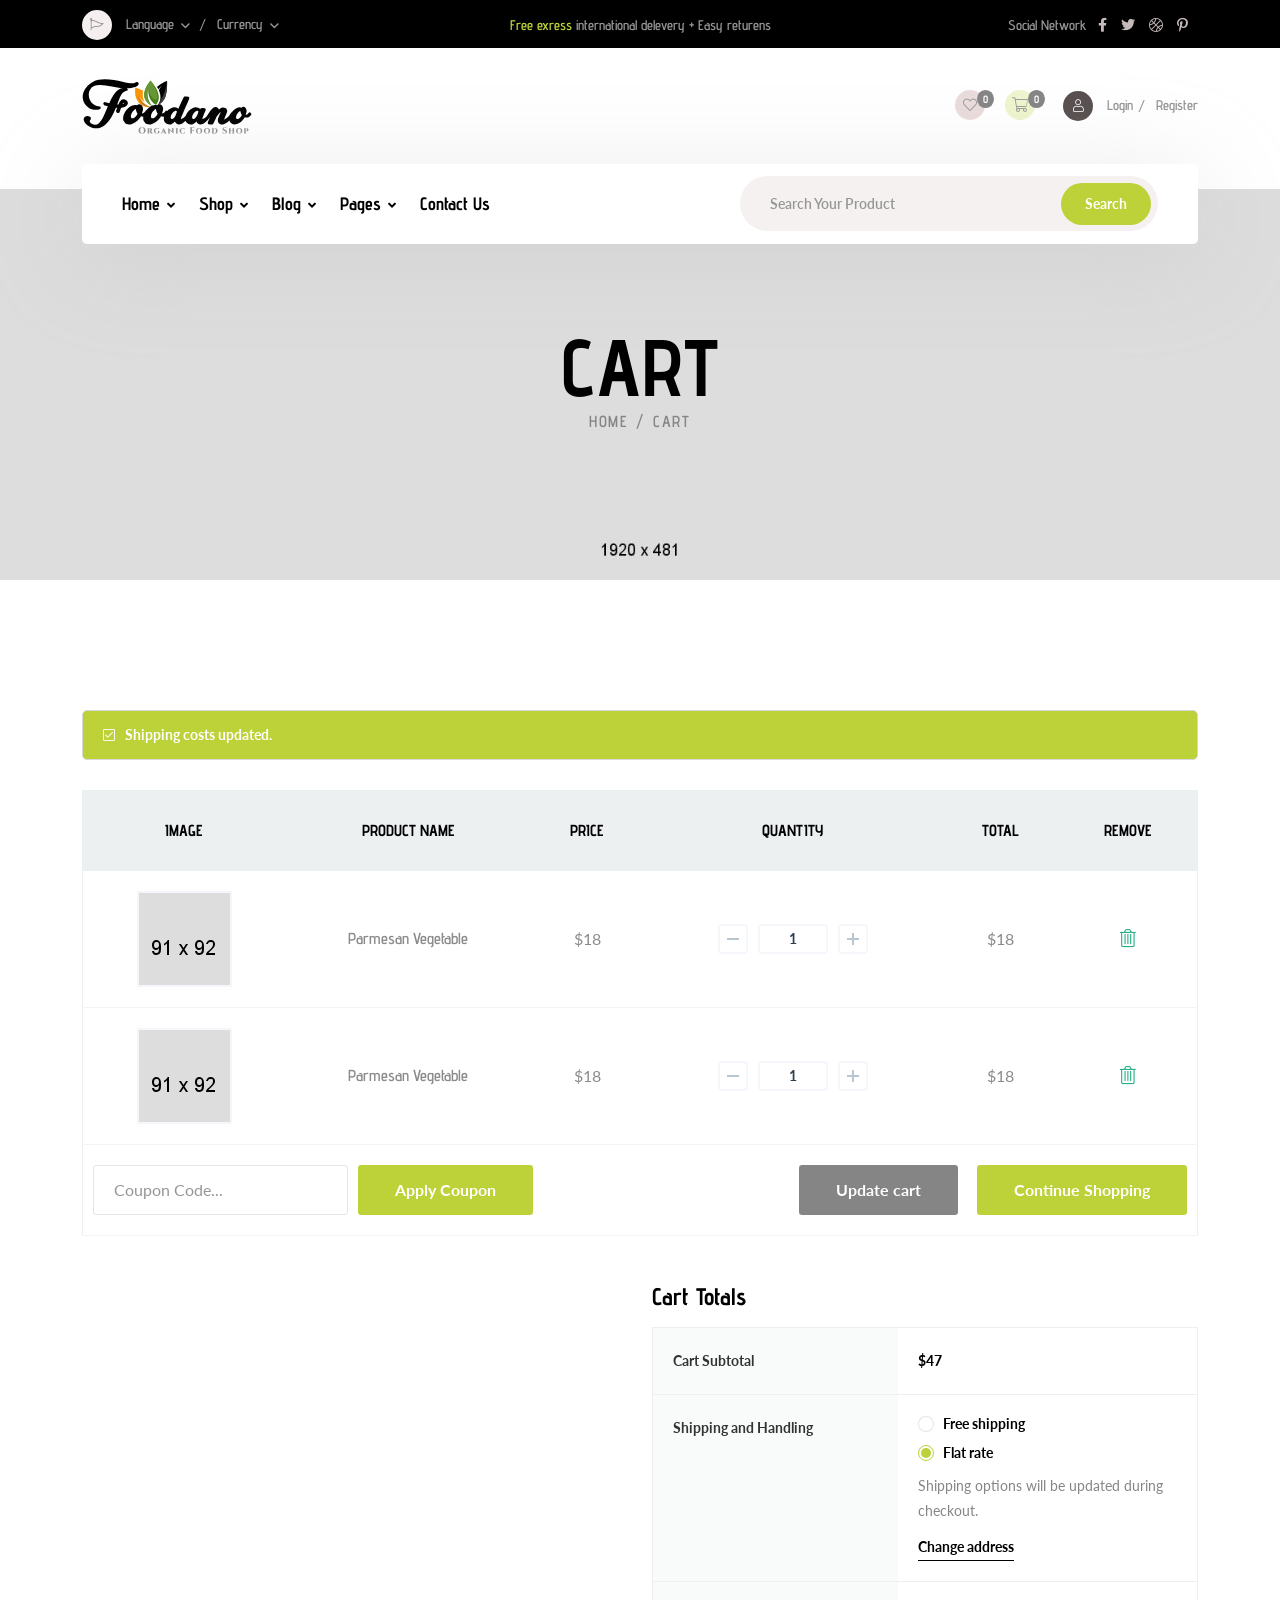
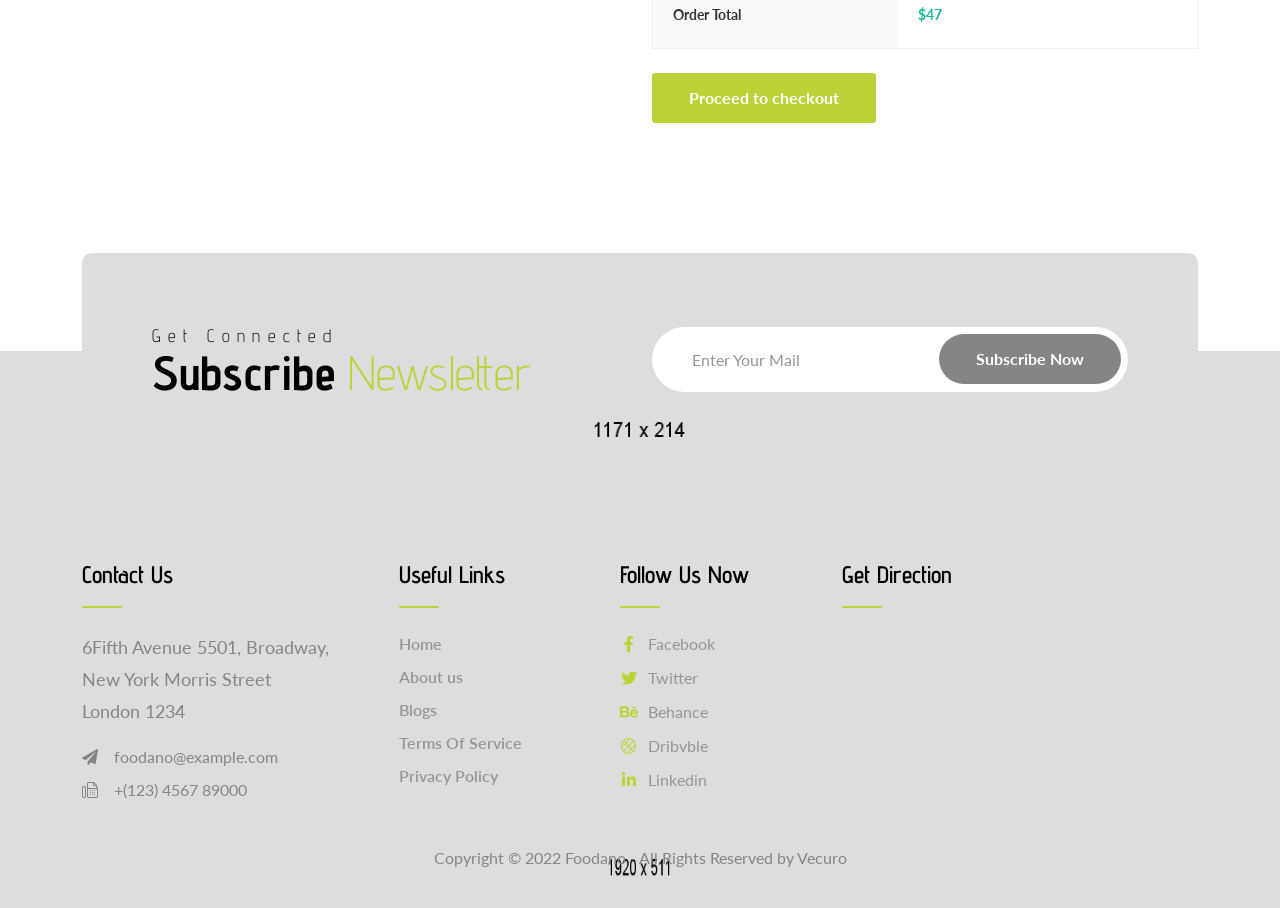
<file: Foodano/foodano-ltr/cart.html>
<!doctype html>
<html class="no-js" lang="zxx" dir="ltr">

<head>
    <meta charset="utf-8">
    <meta http-equiv="x-ua-compatible" content="ie=edge">
    <title>Foodano - Organic Food Store HTML Template - Shopping Cart</title>
    <meta name="author" content="Vecuro">
    <meta name="description" content="Foodano - Organic Food Store HTML Template">
    <meta name="keywords" content="Foodano - Organic Food Store HTML Template" />
    <meta name="robots" content="INDEX,FOLLOW">

    <!-- Mobile Specific Metas -->
    <meta name="viewport" content="width=device-width, initial-scale=1, shrink-to-fit=no">

    <!--==============================
	   Google Web Fonts
	============================== -->
    <link rel="preconnect" href="https://fonts.googleapis.com">
    <link rel="preconnect" href="https://fonts.gstatic.com" crossorigin>
    <link href="https://fonts.googleapis.com/css2?family=Advent+Pro:wght@200;300;400;500;600;700&family=Amatic+SC:wght@400;700&family=Lato:wght@400;700&display=swap" rel="stylesheet">

    <!-- Favicons - Place favicon.ico in the root directory -->
    <link rel="apple-touch-icon" sizes="57x57" href="assets/img/favicons/apple-icon-57x57.png">
    <link rel="apple-touch-icon" sizes="60x60" href="assets/img/favicons/apple-icon-60x60.png">
    <link rel="apple-touch-icon" sizes="72x72" href="assets/img/favicons/apple-icon-72x72.png">
    <link rel="apple-touch-icon" sizes="76x76" href="assets/img/favicons/apple-icon-76x76.png">
    <link rel="apple-touch-icon" sizes="114x114" href="assets/img/favicons/apple-icon-114x114.png">
    <link rel="apple-touch-icon" sizes="120x120" href="assets/img/favicons/apple-icon-120x120.png">
    <link rel="apple-touch-icon" sizes="144x144" href="assets/img/favicons/apple-icon-144x144.png">
    <link rel="apple-touch-icon" sizes="152x152" href="assets/img/favicons/apple-icon-152x152.png">
    <link rel="apple-touch-icon" sizes="180x180" href="assets/img/favicons/apple-icon-180x180.png">
    <link rel="icon" type="image/png" sizes="192x192" href="assets/img/favicons/android-icon-192x192.png">
    <link rel="icon" type="image/png" sizes="32x32" href="assets/img/favicons/favicon-32x32.png">
    <link rel="icon" type="image/png" sizes="96x96" href="assets/img/favicons/favicon-96x96.png">
    <link rel="icon" type="image/png" sizes="16x16" href="assets/img/favicons/favicon-16x16.png">
    <link rel="manifest" href="assets/img/favicons/manifest.json">
    <meta name="msapplication-TileColor" content="#ffffff">
    <meta name="msapplication-TileImage" content="assets/img/favicons/ms-icon-144x144.png">
    <meta name="theme-color" content="#ffffff">

    <!--==============================
	    All CSS File
	============================== -->
    <!-- Bootstrap -->
    <link rel="stylesheet" href="assets/css/bootstrap.min.css">
    <!-- <link rel="stylesheet" href="assets/css/bootstrap.rtl.min.css"> -->
    <!-- <link rel="stylesheet" href="assets/css/app.min.css"> -->
    <!-- Fontawesome Icon -->
    <link rel="stylesheet" href="assets/css/fontawesome.min.css">
    <!-- Flaticon -->
    <link rel="stylesheet" href="assets/css/flaticon.min.css">
    <!-- Layerslider -->
    <link rel="stylesheet" href="assets/css/layerslider.min.css">
    <!-- Date Picker -->
    <link rel="stylesheet" href="assets/css/jquery.datetimepicker.min.css">
    <!-- Magnific Popup -->
    <link rel="stylesheet" href="assets/css/magnific-popup.min.css">
    <!-- Slick Slider -->
    <link rel="stylesheet" href="assets/css/slick.min.css">
    <!-- Animation CSS -->
    <link rel="stylesheet" href="assets/css/animate.min.css">
    <!-- Theme Custom CSS -->
    <link rel="stylesheet" href="assets/css/style.css">

</head>

<body class=" ">


    <!--[if lte IE 9]>
    	<p class="browserupgrade">You are using an <strong>outdated</strong> browser. Please <a href="https://browsehappy.com/">upgrade your browser</a> to improve your experience and security.</p>
  <![endif]-->



    <!--********************************
   		Code Start From Here 
	******************************** -->

    <!--==============================
     Preloader
  ==============================-->
    <div class="preloader  ">
        <button class="vs-btn preloaderCls">Cancel Preloader </button>
        <div class="preloader-inner">
            <div class="loader-logo">
                <img src="assets/img/logo.svg" alt="Foodano">
            </div>
            <div class="loader-wrap pt-4">
                <span class="loader"></span>
            </div>
        </div>
    </div>
    <!--==============================
        Header Top
    ==============================-->
    <div class="header-top-wrapper bg-black pb-2 pt-10 z-index-step1 d-none d-lg-block">
        <div class="container">
            <div class="row align-items-center">
                <div class="col-sm-6 col-md-4 col-lg-4 d-none d-sm-block">
                    <div class="head-top-links text-body2">
                        <span class="icon-btn"><i class="fal fa-pennant"></i></span>
                        <ul>
                            <li>
                                <!-- Dropdown -->
                                <a class="dropdown-toggle" href="#" role="button" id="dropdownMenuLink1" data-bs-toggle="dropdown" aria-expanded="false">
                                    Language
                                </a>
                                <ul class="dropdown-menu" aria-labelledby="dropdownMenuLink1">
                                    <li><a href="#">German</a></li>
                                    <li><a href="#">French</a></li>
                                    <li><a href="#">Italian</a></li>
                                    <li><a href="#">Latvian</a></li>
                                    <li><a href="#">Spanish</a></li>
                                    <li><a href="#">Greek</a></li>
                                </ul>
                            </li>
                            <li>
                                <!-- Dropdown -->
                                <a class="dropdown-toggle" href="#" role="button" id="dropdownMenuLink2" data-bs-toggle="dropdown" aria-expanded="false">
                                    Currency
                                </a>
                                <ul class="dropdown-menu" aria-labelledby="dropdownMenuLink2">
                                    <li><a href="#">Canadian Dollar</a></li>
                                    <li><a href="#">Swiss Franc</a></li>
                                    <li><a href="#">Chinese Yuan</a></li>
                                    <li><a href="#">Australian Dollar</a></li>
                                    <li><a href="#">Swedish Krona</a></li>
                                </ul>
                            </li>
                        </ul>
                    </div>
                </div>
                <div class="col col-md-5 col-lg-4 text-center">
                    <p class="text-body2 mb-0 fs-xs fw-semibold font-theme d-none d-md-inline-block"><span class="text-theme">Free exress</span> international delevery + Easy returens</p>
                </div>
                <div class="col-sm-5 col-md-3 col-lg-4 text-center text-sm-end">
                    <div class="social-header fs-xs">
                        <span class="text-body2 fs-xs fw-semibold font-theme me-2">Social Network</span>
                        <a href="#"><i class="fab fa-facebook-f"></i></a>
                        <a href="#"><i class="fab fa-twitter"></i></a>
                        <a href="#"><i class="fal fa-basketball-ball"></i></a>
                        <a href="#"><i class="fab fa-pinterest-p"></i></a>
                    </div>
                </div>
            </div>
        </div>
    </div>
    <!--========================
    Sticky Header
========================-->
    <div class="sticky-header-wrap sticky-header py-2 py-lg-1">
        <div class="container position-relative">
            <div class="row align-items-center">
                <div class="col-5 col-md-3">
                    <div class="logo">
                        <a href="index.html"><img src="assets/img/logo.svg" alt="Foodano"></a>
                    </div>
                </div>
                <div class="col-7 col-md-9 text-end position-static">
                    <nav class="main-menu menu-sticky1 d-none d-lg-block link-inherit">
                        <ul>
                            <li class="menu-item-has-children">
                                <a href="index.html">Home</a>
                                <ul class="sub-menu">
                                    <li><a href="index.html">Home Style 1</a></li>
                                    <li><a href="index-2.html">Home Style 2</a></li>
                                    <li><a href="index-3.html">Home Style 3</a></li>
                                    <li><a href="index-4.html">Home Style 4</a></li>
                                    <li><a href="index-5.html">Home Style 5</a></li>
                                    <li><a href="index-6.html">Home Style 6</a></li>
                                    <li><a href="index-7.html">Home Style 7</a></li>
                                    <li><a href="index-8.html">Home Style 8</a></li>
                                </ul>
                            </li>
                            <li class="menu-item-has-children">
                                <a href="shop.html">Shop</a>
                                <ul class="sub-menu">
                                    <li><a href="shop.html">Shop</a></li>
                                    <li><a href="shop-list.html">Shop List</a></li>
                                    <li><a href="shop-details.html">Shop Details</a></li>
                                    <li><a href="cart.html">Shopping Cart</a></li>
                                    <li><a href="checkout.html">Check Out</a></li>
                                    <li><a href="wishlist.html">Wishlist</a></li>
                                    <li><a href="login-register.html">Login & Register</a></li>
                                </ul>
                            </li>
                            <li class="menu-item-has-children">
                                <a href="blog.html">Blog</a>
                                <ul class="sub-menu">
                                    <li><a href="blog.html">Blog</a></li>
                                    <li><a href="blog-list.html">Blog List</a></li>
                                    <li><a href="blog-grid.html">Blog Grid</a></li>
                                    <li><a href="blog-grid-sidebar.html">Blog Grid Sidebar</a></li>
                                    <li><a href="blog-masonry.html">Blog Masonry</a></li>
                                    <li><a href="blog-details.html">Blog Details</a></li>
                                </ul>
                            </li>
                            <li class="mega-menu-wrap menu-item-has-children">
                                <a href="#">Pages</a>
                                <ul class="mega-menu">
                                    <li><a href="shop.html">Pagelist 1</a>
                                        <ul>
                                            <li><a href="index.html">Home Style 1</a></li>
                                            <li><a href="index-2.html">Home Style 2</a></li>
                                            <li><a href="index-3.html">Home Style 3</a></li>
                                            <li><a href="index-4.html">Home Style 4</a></li>
                                            <li><a href="index-5.html">Home Style 5</a></li>
                                            <li><a href="index-6.html">Home Style 6</a></li>
                                            <li><a href="index-7.html">Home Style 7</a></li>
                                        </ul>
                                    </li>
                                    <li><a href="#">Pagelist 2</a>
                                        <ul>
                                            <li><a href="index-8.html">Home Style 8</a></li>
                                            <li><a href="about.html">About</a></li>
                                            <li><a href="service.html">Services</a></li>
                                            <li><a href="team.html">Team</a></li>
                                            <li><a href="faq.html">FAQ Page</a></li>
                                            <li><a href="contact.html">Contact Us</a></li>
                                        </ul>
                                    </li>
                                    <li><a href="#">Pagelist 3</a>
                                        <ul>
                                            <li><a href="blog.html">Blog</a></li>
                                            <li><a href="blog-list.html">Blog List</a></li>
                                            <li><a href="blog-grid.html">Blog Grid</a></li>
                                            <li><a href="blog-grid-sidebar.html">Blog Grid Sidebar</a></li>
                                            <li><a href="blog-masonry.html">Blog Masonry</a></li>
                                            <li><a href="blog-details.html">Blog Details</a></li>
                                            <li><a href="error.html">Error Page</a></li>
                                        </ul>
                                    </li>
                                    <li><a href="#">Pagelist 4</a>
                                        <ul>
                                            <li><a href="shop.html">Shop</a></li>
                                            <li><a href="shop-list.html">Shop List</a></li>
                                            <li><a href="shop-details.html">Shop Details</a></li>
                                            <li><a href="cart.html">Shopping Cart</a></li>
                                            <li><a href="checkout.html">Check Out</a></li>
                                            <li><a href="wishlist.html">Wishlist</a></li>
                                            <li><a href="login-register.html">Login / Register</a></li>
                                        </ul>
                                    </li>
                                </ul>
                            </li>
                            <li>
                                <a href="contact.html">Contact Us</a>
                            </li>
                        </ul>
                    </nav>
                    <button class="vs-menu-toggle d-inline-block d-lg-none"><i class="far fa-bars"></i></button>
                </div>
            </div>
        </div>
    </div>
    <!--==============================
    Mobile Menu
  ============================== -->
    <div class="vs-menu-wrapper">
        <div class="vs-menu-area">
            <button class="vs-menu-toggle"><i class="fal fa-times"></i></button>
            <div class="mobile-logo">
                <a href="index.html"><img src="assets/img/logo.svg" alt="Foodano"></a>
            </div>
            <div class="vs-mobile-menu link-inherit"></div><!-- Menu Will Append With Javascript -->
        </div>
    </div>
    <!--==============================
    Sidemenu
============================== -->
    <div class="sidemenu-wrapper d-none d-lg-block  ">
        <div class="sidemenu-content">
            <button class="closeButton border-theme text-theme bg-theme-hover sideMenuCls"><i class="far fa-times"></i></button>
            <div class="widget widget_shopping_cart">
                <h3 class="widget_title">Shopping cart</h3>
                <div class="widget_shopping_cart_content">
                    <ul class="cart_list ">
                        <li class="mini_cart_item">
                            <a href="shop.html" class="remove"><i class="fal fa-trash-alt"></i></a>
                            <a href="shop.html"><img src="assets/img/cart/cart-img-1-1.jpg" alt="Cart Image">Hot Burger</a>
                            <span class="quantity">1 ×
                                <span class="amount">
                                    <span>$</span>40.00
                                </span>
                            </span>
                        </li>
                        <li class="mini_cart_item">
                            <a href="shop.html" class="remove"><i class="fal fa-trash-alt"></i></a>
                            <a href="shop.html"><img src="assets/img/cart/cart-img-1-2.jpg" alt="Cart Image">Vegetable</a>
                            <span class="quantity">1 ×
                                <span class="amount">
                                    <span>$</span>99.00
                                </span>
                            </span>
                        </li>

                        <li class="mini_cart_item">
                            <a href="shop.html" class="remove"><i class="fal fa-trash-alt"></i></a>
                            <a href="shop.html"><img src="assets/img/cart/cart-img-1-3.jpg" alt="Cart Image">Pop Pizza</a>
                            <span class="quantity">1 ×
                                <span class="amount">
                                    <span>$</span>56.00
                                </span>
                            </span>
                        </li>
                        <li class="mini_cart_item">
                            <a href="shop.html" class="remove"><i class="fal fa-trash-alt"></i></a>
                            <a href="shop.html"><img src="assets/img/cart/cart-img-1-4.jpg" alt="Cart Image">Onion & Tomato</a>
                            <span class="quantity">1 ×
                                <span class="amount">
                                    <span>$</span>23.00
                                </span>
                            </span>
                        </li>
                        <li class="mini_cart_item">
                            <a href="shop.html" class="remove"><i class="fal fa-trash-alt"></i></a>
                            <a href="shop.html"><img src="assets/img/cart/cart-img-1-5.jpg" alt="Cart Image">Cool Drinks</a>
                            <span class="quantity">1 ×
                                <span class="amount">
                                    <span>$</span>100.00
                                </span>
                            </span>
                        </li>
                    </ul>
                    <p class="total">
                        <strong>Subtotal:</strong>
                        <span class="amount">
                            <span>$</span>318.00
                        </span>
                    </p>
                    <p class="buttons">
                        <a href="cart.html" class="vs-btn">View cart</a>
                        <a href="checkout.html" class="vs-btn">Checkout</a>
                    </p>
                </div>
            </div>
        </div>
    </div>
    <!--==============================
        Header Area
    ==============================-->
    <header class="header-wrapper header-layout3 header3-margin ">
        <div class="container py-30">
            <div class="row align-items-center">
                <div class="col-6">
                    <div class="header-logo">
                        <a href="index.html"><img src="assets/img/logo.svg" alt="Foodano"></a>
                    </div>
                </div>
                <div class="col-6 text-end">
                    <button type="button" class="vs-menu-toggle d-inline-block d-lg-none"><i class="far fa-bars"></i></button>
                    <div class="head-top-links text-body2 d-none d-lg-block">
                        <a href="wishlist.html" class="icon-btn has-badge bg3 me-3"><i class="fal fa-heart"></i><span class="badge">0</span></a>
                        <a href="#" class="icon-btn has-badge bg2 me-4 sideMenuToggler"><i class="fal fa-shopping-cart"></i><span class="badge">0</span></a>
                        <span class="icon-btn bg4"><i class="fal fa-user"></i></span>
                        <ul>
                            <li><a href="login-register.html">Login</a></li>
                            <li><a href="login-register.html">Register</a></li>
                        </ul>
                    </div>
                </div>
            </div>
        </div>
        <div class="container d-none d-lg-block">
            <div class="header3-inner position-relative">
                <div class="row align-items-center">
                    <div class="col-lg-6 col-xl-7">
                        <nav class="main-menu menu-style1 mobile-menu-active menu-style2">
                            <ul>
                                <li class="menu-item-has-children">
                                    <a href="index.html">Home</a>
                                    <ul class="sub-menu">
                                        <li><a href="index.html">Home Style 1</a></li>
                                        <li><a href="index-2.html">Home Style 2</a></li>
                                        <li><a href="index-3.html">Home Style 3</a></li>
                                        <li><a href="index-4.html">Home Style 4</a></li>
                                        <li><a href="index-5.html">Home Style 5</a></li>
                                        <li><a href="index-6.html">Home Style 6</a></li>
                                        <li><a href="index-7.html">Home Style 7</a></li>
                                        <li><a href="index-8.html">Home Style 8</a></li>
                                    </ul>
                                </li>
                                <li class="menu-item-has-children">
                                    <a href="shop.html">Shop</a>
                                    <ul class="sub-menu">
                                        <li><a href="shop.html">Shop</a></li>
                                        <li><a href="shop-list.html">Shop List</a></li>
                                        <li><a href="shop-details.html">Shop Details</a></li>
                                        <li><a href="cart.html">Shopping Cart</a></li>
                                        <li><a href="checkout.html">Check Out</a></li>
                                        <li><a href="wishlist.html">Wishlist</a></li>
                                        <li><a href="login-register.html">Login & Register</a></li>
                                    </ul>
                                </li>
                                <li class="menu-item-has-children">
                                    <a href="blog.html">Blog</a>
                                    <ul class="sub-menu">
                                        <li><a href="blog.html">Blog</a></li>
                                        <li><a href="blog-list.html">Blog List</a></li>
                                        <li><a href="blog-grid.html">Blog Grid</a></li>
                                        <li><a href="blog-grid-sidebar.html">Blog Grid Sidebar</a></li>
                                        <li><a href="blog-masonry.html">Blog Masonry</a></li>
                                        <li><a href="blog-details.html">Blog Details</a></li>
                                    </ul>
                                </li>
                                <li class="mega-menu-wrap menu-item-has-children">
                                    <a href="#">Pages</a>
                                    <ul class="mega-menu">
                                        <li><a href="shop.html">Pagelist 1</a>
                                            <ul>
                                                <li><a href="index.html">Home Style 1</a></li>
                                                <li><a href="index-2.html">Home Style 2</a></li>
                                                <li><a href="index-3.html">Home Style 3</a></li>
                                                <li><a href="index-4.html">Home Style 4</a></li>
                                                <li><a href="index-5.html">Home Style 5</a></li>
                                                <li><a href="index-6.html">Home Style 6</a></li>
                                                <li><a href="index-7.html">Home Style 7</a></li>
                                            </ul>
                                        </li>
                                        <li><a href="#">Pagelist 2</a>
                                            <ul>
                                                <li><a href="index-8.html">Home Style 8</a></li>
                                                <li><a href="about.html">About</a></li>
                                                <li><a href="service.html">Services</a></li>
                                                <li><a href="team.html">Team</a></li>
                                                <li><a href="faq.html">FAQ Page</a></li>
                                                <li><a href="contact.html">Contact Us</a></li>
                                            </ul>
                                        </li>
                                        <li><a href="#">Pagelist 3</a>
                                            <ul>
                                                <li><a href="blog.html">Blog</a></li>
                                                <li><a href="blog-list.html">Blog List</a></li>
                                                <li><a href="blog-grid.html">Blog Grid</a></li>
                                                <li><a href="blog-grid-sidebar.html">Blog Grid Sidebar</a></li>
                                                <li><a href="blog-masonry.html">Blog Masonry</a></li>
                                                <li><a href="blog-details.html">Blog Details</a></li>
                                                <li><a href="error.html">Error Page</a></li>
                                            </ul>
                                        </li>
                                        <li><a href="#">Pagelist 4</a>
                                            <ul>
                                                <li><a href="shop.html">Shop</a></li>
                                                <li><a href="shop-list.html">Shop List</a></li>
                                                <li><a href="shop-details.html">Shop Details</a></li>
                                                <li><a href="cart.html">Shopping Cart</a></li>
                                                <li><a href="checkout.html">Check Out</a></li>
                                                <li><a href="wishlist.html">Wishlist</a></li>
                                                <li><a href="login-register.html">Login / Register</a></li>
                                            </ul>
                                        </li>
                                    </ul>
                                </li>
                                <li>
                                    <a href="contact.html">Contact Us</a>
                                </li>
                            </ul>
                        </nav>
                    </div>
                    <div class="col-lg-6 col-xl-5">
                        <form action="#" class="header-search">
                            <input type="text" placeholder="Search your product" class="form-control">
                            <button type="submit" class="vs-btn">Search</button>
                        </form>
                    </div>
                </div>
            </div>
        </div>
    </header>
    <!--==============================
    Breadcumb
============================== -->
    <div class="breadcumb-wrapper breadcumb-layout1 bg-fluid pt-200 pb-200" data-bg-src="assets/img/breadcumb/breadcumb-img-1.jpg">
        <div class="container">
            <div class="breadcumb-content text-center">
                <h1 class="breadcumb-title">Cart</h1>
                <ul class="breadcumb-menu-style1 mx-auto">
                    <li><a href="index.html">Home</a></li>
                    <li class="active">Cart</li>
                </ul>
            </div>
        </div>
    </div>
    <!--==============================
    Cart Area
    ==============================-->
    <div class="vs-cart-wrapper  space-top space-md-bottom">
        <div class="container">
            <div class="woocommerce-notices-wrapper">
                <div class="woocommerce-message">Shipping costs updated.</div>
            </div>
            <form action="#" class="woocommerce-cart-form">
                <table class="cart_table">
                    <thead>
                        <tr>
                            <th class="cart-col-image">Image</th>
                            <th class="cart-col-productname">Product Name</th>
                            <th class="cart-col-price">Price</th>
                            <th class="cart-col-quantity">Quantity</th>
                            <th class="cart-col-total">Total</th>
                            <th class="cart-col-remove">Remove</th>
                        </tr>
                    </thead>
                    <tbody>
                        <tr class="cart_item">
                            <td data-title="Product">
                                <a class="cart-productimage" href="shop-details.html"><img width="91" height="91" src="assets/img/cart/cat-img-1.png" alt="Image"></a>
                            </td>
                            <td data-title="Name">
                                <a class="cart-productname" href="shop-details.html">Parmesan Vegetable</a>
                            </td>
                            <td data-title="Price">
                                <span class="amount"><bdi><span>$</span>18</bdi></span>
                            </td>
                            <td data-title="Quantity">
                                <div class="quantity">
                                    <button class="quantity-minus qut-btn"><i class="far fa-minus"></i></button>
                                    <input type="number" class="qty-input" value="1" min="1" max="99">
                                    <button class="quantity-plus qut-btn"><i class="far fa-plus"></i></button>
                                </div>
                            </td>
                            <td data-title="Total">
                                <span class="amount"><bdi><span>$</span>18</bdi></span>
                            </td>
                            <td data-title="Remove">
                                <a href="shop-details.html" class="remove"><i class="fal fa-trash-alt"></i></a>
                            </td>
                        </tr>
                        <tr class="cart_item">
                            <td data-title="Product">
                                <a class="cart-productimage" href="shop-details.html"><img width="91" height="91" src="assets/img/cart/cat-img-2.png" alt="Image"></a>
                            </td>
                            <td data-title="Name">
                                <a class="cart-productname" href="shop-details.html">Parmesan Vegetable</a>
                            </td>
                            <td data-title="Price">
                                <span class="amount"><bdi><span>$</span>18</bdi></span>
                            </td>
                            <td data-title="Quantity">
                                <div class="quantity">
                                    <button class="quantity-minus qut-btn"><i class="far fa-minus"></i></button>
                                    <input type="number" class="qty-input" value="1" min="1" max="99">
                                    <button class="quantity-plus qut-btn"><i class="far fa-plus"></i></button>
                                </div>
                            </td>
                            <td data-title="Total">
                                <span class="amount"><bdi><span>$</span>18</bdi></span>
                            </td>
                            <td data-title="Remove">
                                <a href="shop-details.html" class="remove"><i class="fal fa-trash-alt"></i></a>
                            </td>
                        </tr>
                        <tr>
                            <td colspan="6" class="actions">
                                <div class="vs-cart-coupon">
                                    <input type="text" class="form-control" placeholder="Coupon Code...">
                                    <button type="submit" class="vs-btn rounded-1 shadow-none">Apply Coupon</button>
                                </div>
                                <button type="submit" class="vs-btn style2 rounded-1 shadow-none">Update cart</button>
                                <a href="shop-details.html" class="vs-btn rounded-1 shadow-none">Continue Shopping</a>
                            </td>
                        </tr>
                    </tbody>
                </table>
            </form>
            <div class="row justify-content-end">
                <div class="col-md-8 col-lg-7 col-xl-6">
                    <h2 class="h4 summary-title">Cart Totals</h2>
                    <table class="cart_totals">
                        <tbody>
                            <tr>
                                <td>Cart Subtotal</td>
                                <td data-title="Cart Subtotal">
                                    <span class="amount"><bdi><span>$</span>47</bdi></span>
                                </td>
                            </tr>
                            <tr class="shipping">
                                <th>Shipping and Handling</th>
                                <td data-title="Shipping and Handling">
                                    <ul class="woocommerce-shipping-methods list-unstyled">
                                        <li>
                                            <input type="radio" id="free_shipping" name="shipping_method" class="shipping_method">
                                            <label for="free_shipping">Free shipping</label>
                                        </li>
                                        <li>
                                            <input type="radio" id="flat_rate" name="shipping_method" class="shipping_method" checked="checked">
                                            <label for="flat_rate">Flat rate</label>
                                        </li>
                                    </ul>
                                    <p class="woocommerce-shipping-destination">
                                        Shipping options will be updated during checkout.
                                    </p>
                                    <form action="#" method="post">
                                        <a href="shop-details.html" class="shipping-calculator-button">Change address</a>
                                        <div class="shipping-calculator-form">
                                            <p class="form-row">
                                                <select class="form-select">
                                                    <option value="AR">Argentina</option>
                                                    <option value="AM">Armenia</option>
                                                    <option value="BD" selected="selected">Bangladesh</option>
                                                </select>
                                            </p>
                                            <p>
                                                <select class="form-select">
                                                    <option value="">Select an option…</option>
                                                    <option value="BD-05">Bagerhat</option>
                                                    <option value="BD-01">Bandarban</option>
                                                    <option value="BD-02">Barguna</option>
                                                    <option value="BD-06">Barishal</option>
                                                </select>
                                            </p>
                                            <p class="form-row">
                                                <input type="text" class="form-control" placeholder="Town / City">
                                            </p>
                                            <p class="form-row">
                                                <input type="text" class="form-control" placeholder="Postcode / ZIP">
                                            </p>
                                            <p>
                                                <button class="vs-btn shadow-none rounded-1">Update</button>
                                            </p>
                                        </div>
                                    </form>
                                </td>
                            </tr>
                        </tbody>
                        <tfoot>
                            <tr class="order-total">
                                <td>Order Total</td>
                                <td data-title="Total">
                                    <strong><span class="amount"><bdi><span>$</span>47</bdi></span></strong>
                                </td>
                            </tr>
                        </tfoot>
                    </table>
                    <div class="wc-proceed-to-checkout mb-30">
                        <a href="shop-details.html" class="vs-btn rounded-1 shadow-none">Proceed to checkout</a>
                    </div>
                </div>
            </div>
        </div>
    </div>
    <!--==============================
			Footer Area
	==============================-->
    <div class="bg2" data-bg-src="assets/img/footer/footer-bg-1.jpg">
        <!--==============================
    Subscribe Area
    ==============================-->
        <section class="vs-newsletter-wrpper   ">
            <div class="container">
                <div class="inner-wrap1 bg-fluid px-70 py-70" data-bg-src="assets/img/bg/newsletter-bg-1-1.png">
                    <div class="row align-items-center justify-content-center">
                        <div class="col-xl-6">
                            <div class="form-title mb-30 mb-xl-0 text-center text-xl-start">
                                <span class="sub-title3">Get Connected</span>
                                <h2 class="h1 mb-0 lh-1">Subscribe <span class="fw-light text-theme">Newsletter</span></h2>
                            </div>
                        </div>
                        <div class="col-lg-8 col-xl-6">
                            <form action="#" class="newsletter-style1">
                                <div class="form-group m-0">
                                    <input type="text" placeholder="Enter Your mail" class="form-control">
                                    <button class="vs-btn style2">Subscribe Now</button>
                                </div>
                            </form>
                        </div>
                    </div>
                </div>
            </div>
        </section>

        <footer class="footer-wrapper footer-layout1">
            <div class="container">
                <div class="widget-area pt-100">
                    <div class="row align-items-start justify-content-between">
                        <div class="col-sm-6 col-lg-4 col-xl-3">
                            <div class="widget footer-widget  ">
                                <h3 class="widget_title">Contact Us</h3>
                                <div class="vs-widget-about">
                                    <p class="fs-md">6Fifth Avenue 5501, Broadway, New York Morris Street <br> London 1234</p>
                                    <p class="mb-1 link-inherit"><i class="fas fa-paper-plane me-3"></i><a href="mailto:foodano@example.com">foodano@example.com</a></p>
                                    <p class="mb-0 link-inherit"><i class="fal fa-fax me-3"></i><a href="tel:+123456789000">+(123) 4567 89000</a></p>
                                </div>
                            </div>
                        </div>
                        <div class="col-sm-6 col-lg-2 col-xl-2">
                            <div class="widget widget_nav_menu  footer-widget  ">
                                <h3 class="widget_title">Useful Links</h3>
                                <div class="menu-all-pages-container">
                                    <ul class="menu">
                                        <li><a href="index.html">Home</a></li>
                                        <li><a href="about.html">About us</a></li>
                                        <li><a href="blog.html">Blogs</a></li>
                                        <li><a href="error.html">Terms Of Service</a></li>
                                        <li><a href="error.html">Privacy Policy</a></li>
                                    </ul>
                                </div>
                            </div>
                        </div>
                        <div class="col-sm-6 col-lg-2 col-xl-2">
                            <div class="widget  footer-widget  ">
                                <h3 class="widget_title">Follow Us Now</h3>
                                <div class="footer-social-links">
                                    <ul>
                                        <li><a href="htttps://google.com"><i class="fab fa-facebook-f"></i>facebook</a></li>
                                        <li><a href="htttps://google.com"><i class="fab fa-twitter"></i>twitter</a></li>
                                        <li><a href="htttps://google.com"><i class="fab fa-behance"></i>Behance</a></li>
                                        <li><a href="htttps://google.com"><i class="fal fa-basketball-ball"></i>dribvble</a></li>
                                        <li><a href="htttps://google.com"><i class="fab fa-linkedin-in"></i>linkedin</a></li>
                                    </ul>
                                </div>
                            </div>
                        </div>
                        <div class="col-sm-6 col-lg-4 col-xl-4">


                            <div class="widget footer-widget   ">
                                <h3 class="widget_title">Get Direction</h3>
                                <div class="footer-map pt-1">
                                    <iframe src="https://www.google.com/maps/embed?pb=!1m18!1m12!1m3!1d193595.1583088354!2d-74.11976389828038!3d40.697663748695746!2m3!1f0!2f0!3f0!3m2!1i1024!2i768!4f13.1!3m3!1m2!1s0x89c24fa5d33f083b%3A0xc80b8f06e177fe62!2sNew%20York%2C%20NY%2C%20USA!5e0!3m2!1sen!2sbd!4v1612886249367!5m2!1sen!2sbd" style="border:0;" allowfullscreen="" aria-hidden="false"></iframe>
                                </div>
                            </div>
                        </div>
                    </div>
                </div>
                <div class="copyright text-center pb-35">
                    <p class="mb-0 link-inherit">Copyright &copy; 2022 <a href="index.html">Foodano</a> - All Rights Reserved by <a href="https://themeforest.net/user/vecuro_themes">Vecuro</a></p>
                </div>
            </div>
        </footer>
    </div>


    <!--********************************
			Code End  Here 
	******************************** -->


    <!-- Scroll Top Top Button -->
    <a href="#" class="scrollToTop"><i class="far fa-angle-up"></i></a>




    <!--==============================
        All Js File
    ============================== -->
    <!-- Jquery -->
    <script src="assets/js/vendor/jquery-3.6.0.min.js"></script>
    <!-- Slick Slider -->
    <script src="assets/js/slick.min.js"></script>
    <!-- <script src="assets/js/app.min.js"></script> -->
    <!-- Layerslider -->
    <script src="assets/js/layerslider.utils.js"></script>
    <script src="assets/js/layerslider.transitions.js"></script>
    <script src="assets/js/layerslider.kreaturamedia.jquery.js"></script>
    <!-- Bootstrap -->
    <script src="assets/js/bootstrap.bundle.min.js"></script>
    <!-- Date Picker -->
    <script src="assets/js/jquery.datetimepicker.min.js"></script>
    <!-- Filter -->
    <script src="assets/js/imagesloaded.pkgd.min.js"></script>
    <script src="assets/js/isotope.pkgd.min.js"></script>
    <!-- Magnific Popup -->
    <script src="assets/js/jquery.magnific-popup.min.js"></script>
    <!-- Jquery UI -->
    <script src="assets/js/jquery-ui.min.js"></script>
    <!-- WOW JS (Animation JS) -->
    <script src="assets/js/wow.min.js"></script>
    <!-- Custom Carousel -->
    <script src="assets/js/vscustom-carousel.min.js"></script>
    <!-- Mobile Menu -->
    <script src="assets/js/vsmenu.min.js"></script>
    <!-- Form Js -->
    <script src="assets/js/ajax-mail.js"></script>
    <!-- Main Js File -->
    <script src="assets/js/main.js"></script>

</body>

</html>
</file>
<file: Foodano/documentation/assets/css/style.css>
/*
Template Name: Foodano
Template URL: http://vecurosoft.com/products/html/Foodano
Description: Foodano - Organic Food Store HTML Template
Author: Vecuro
Author URL: https://themeforest.net/user/vecuro_themes
Version: 1.0
*/
/* Extra large devices (large desktops, 1200px and up) */
/* Large devices (desktops, 992px and up) */
/* Medium devices (tablets, 768px and up) */
/* Small devices (landscape phones, 576px and up) */
/* Extra small devices (portrait phones, less than 768px) */
body {
  font-family: "Roboto", sans-serif;
  font-size: 16px;
  font-weight: 400;
  color: #494f5b;
  overflow-x: hidden;
  -webkit-font-smoothing: antialiased;
  position: relative;
  overflow-y: scroll;
}

iframe {
  border: none;
}

button:focus,
a:focus,
a:active,
input,
input:hover,
input:focus,
input:active,
textarea,
textarea:hover,
textarea:focus,
textarea:active {
  outline: none;
}

input:focus {
  outline: none;
  box-shadow: none;
}

img:not([draggable]),
embed,
object,
video {
  max-width: 100%;
  height: auto;
}

a {
  text-decoration: none;
  outline: 0;
  color: #494f5b;
  line-height: 28px;
}

a:active,
a:focus,
a:hover,
a:visited {
  text-decoration: none;
  outline: 0;
}

a:active,
a:focus,
a:hover {
  color: #0046e2;
}

img {
  border: none;
  max-width: 100%;
}

ul,
li {
  margin: 0;
  padding: 0;
  list-style: none;
}

h1 a,
h2 a,
h3 a,
h4 a,
h5 a,
h6 a,
p a,
span a {
  color: inherit;
  font-size: inherit;
  font-family: inherit;
  font-weight: inherit;
}

h1,
h2,
h3,
h4,
h5,
h6 {
  font-family: "Roboto", sans-serif;
  line-height: 28px;
  color: #01133c;
  font-weight: 500;
  margin-bottom: 25px;
  text-transform: capitalize;
  letter-spacing: 0.2px;
}

h1,
h2 {
  line-height: 48px;
  font-weight: 600;
  font-family: "Roboto", sans-serif;
}

h1 {
  font-size: 42px;
}

h2 {
  font-size: 36px;
}

h3 {
  font-size: 30px;
}

h4 {
  font-size: 22px;
}

h5 {
  font-size: 20px;
}

h6 {
  font-size: 16px;
}

p {
  margin-bottom: 30px;
  line-height: 28px;
  letter-spacing: 0.2px;
}

/* Extra large devices */
@media (max-width: 1500px) {
  body {
    letter-spacing: 0.10px;
  }
}

/* Medium devices */
@media (max-width: 992px) {
  body {
    letter-spacing: 0;
  }
}

/* Small devices */
@media (max-width: 768px) {
  h3 {
    font-size: 24px;
    margin-bottom: 15px;
  }
}

/*------------------- Grid -------------------*/
@media only screen and (min-width: 1400px) {
  .container {
    max-width: 1400px;
  }
}

.row.gutters-40 {
  margin-left: -20px;
  margin-right: -20px;
}

.row.gutters-40 > [class^="col-"] {
  padding-left: 20px;
  padding-right: 20px;
}

@media only screen and (max-width: 575px) {
  .row.gutters-40 {
    margin-left: 0;
    margin-right: 0;
  }
  .row.gutters-40 > [class^="col-"] {
    padding-left: 0;
    padding-right: 0;
  }
}

.vs-menu-wrapper {
  position: fixed;
  top: 0;
  left: 0;
  bottom: 0;
  background-color: rgba(0, 0, 0, 0.6);
  z-index: 999999;
  width: 0;
  height: 100%;
  transition: all ease 0.8s;
}

.vs-menu-wrapper .vs-menu-area {
  width: 100%;
  max-width: 250px;
  background-color: #fff;
  height: 100%;
  position: relative;
  left: -1000px;
  opacity: 0;
  visibility: hidden;
  transition: all ease 1s;
}

.vs-menu-wrapper .vs-menu-area .mobile-logo {
  max-width: 140px;
  padding-bottom: 30px;
  padding-top: 45px;
  margin: 0 auto;
  text-align: center;
}

.vs-menu-wrapper .vs-menu-area .vs-menu-toggle {
  background-color: transparent;
  border: none;
  font-size: 22px;
  position: absolute;
  right: 0;
  top: 0;
  padding: 0;
  line-height: 1;
  width: 45px;
  height: 45px;
  line-height: 45px;
  font-size: 24px;
  color: #0046e2;
  z-index: 1;
}

.vs-menu-wrapper .vs-menu-area .vs-mobile-menu {
  overflow-y: scroll;
  max-height: 350px;
}

.vs-menu-wrapper .vs-menu-area .vs-mobile-menu ul {
  display: block;
  padding-top: 60px;
}

.vs-menu-wrapper .vs-menu-area .vs-mobile-menu ul li {
  border-bottom: 1px solid #eee;
}

.vs-menu-wrapper .vs-menu-area .vs-mobile-menu ul li:first-child {
  border-top: 1px solid #eee;
}

.vs-menu-wrapper .vs-menu-area .vs-mobile-menu ul li a {
  display: block;
  position: relative;
  padding: 7px 10px;
  line-height: 1;
  font-size: 14px;
  text-transform: capitalize;
}

.vs-menu-wrapper .vs-menu-area .vs-mobile-menu ul li ul li:last-child {
  border-bottom: none;
}

.vs-menu-wrapper .vs-menu-area .vs-mobile-menu ul li ul li a {
  padding-left: 15px;
}

.vs-menu-wrapper .vs-menu-area .vs-mobile-menu ul li ul li ul li a {
  padding-left: 20px;
}

.vs-menu-wrapper .vs-menu-area .vs-mobile-menu ul li ul li ul li ul li a {
  padding-left: 25px;
}

.vs-menu-wrapper .vs-menu-area .vs-mobile-menu ul .vs-item-has-children > a:after {
  content: '\f0d7';
  font-family: "Font Awesome 5 Pro";
  font-weight: 700;
  float: right;
  padding-right: 10px;
}

.vs-menu-wrapper .vs-menu-area .vs-mobile-menu ul .vs-item-has-children.vs-active > a {
  color: #0046e2;
}

.vs-menu-wrapper .vs-menu-area .vs-mobile-menu ul .vs-item-has-children.vs-active > a:after {
  content: '\f0d8';
}

.vs-menu-wrapper.vs-body-visible {
  opacity: 1;
  visibility: visible;
  width: 100%;
  transition: all ease 0.8s;
}

.vs-menu-wrapper.vs-body-visible .vs-menu-area {
  left: 0;
  opacity: 1;
  visibility: visible;
  transition: all ease 1s;
}

.menuToggleBtn {
  padding: 0;
  border: none;
  color: #0046e2;
  font-size: 36px;
  line-height: 50px;
  height: 50px;
  background-color: transparent;
  margin-right: 15px;
}

.link-btn {
  font-size: 14px;
  text-transform: uppercase;
  font-weight: 700;
  color: #0046e2;
  position: relative;
  display: inline-block;
}

.link-btn:after {
  content: '\f178';
  font-family: "Font Awesome 5 Pro";
  position: absolute;
  left: 0;
  opacity: 0;
  visibility: hidden;
  transition: left ease 0.4s, opacity ease 0.4s;
}

.link-btn:hover:after {
  opacity: 1;
  visibility: visible;
  left: -20px;
}

.section-title {
  padding: 0;
  position: relative;
  border-bottom: 3px solid;
  margin-bottom: 40px;
}

.section-title .title {
  text-transform: capitalize;
  margin-bottom: 10px;
}

ol, ul {
  padding-left: 25px;
}

ol li, ul li {
  list-style: circle;
  margin-bottom: 5px;
}

ol li:last-child, ul li:last-child {
  margin-bottom: 0;
}

.scrollToTop {
  display: inline-block;
  width: 50px;
  height: 50px;
  position: fixed;
  background-color: #444444;
  color: #fff;
  text-align: center;
  font-size: 24px;
  line-height: 47px;
  border-radius: 50%;
  right: 20px;
  bottom: 20px;
  opacity: 0;
  visibility: hidden;
}

.scrollToTop.show {
  opacity: 1;
  visibility: visible;
}

.scrollToTop:hover {
  color: #fff;
}

.section-padding {
  padding-bottom: 300px;
}

.img-box {
  margin-bottom: 30px;
}

.img-box:last-child, .img-box:last-of-type {
  margin-bottom: 0;
}

.img-box img {
  width: 100%;
}

.code-block {
  background-color: #fff;
  box-shadow: 0 0 40px -10px rgba(0, 0, 0, 0.1);
  padding: 40px;
  font-weight: 500;
  font-size: 18px;
}

.inner-section {
  margin-bottom: 100px;
}

.inner-section:last-child, .inner-section:last-of-type {
  margin-bottom: 0;
}

/* Large devices */
@media (max-width: 1200px) {
  .section-padding {
    padding-bottom: 200px;
  }
}

/* Small devices */
@media (max-width: 768px) {
  .section-padding {
    padding-bottom: 100px;
  }
  .section-title .title {
    font-size: 26px;
  }
  .inner-title {
    font-size: 22px;
    margin-bottom: 15px;
  }
  .code-block {
    padding: 20px;
    font-size: 14px;
  }
}

header {
  background-color: #2C2C32;
  position: sticky;
  top: 0;
  z-index: 9999;
}

header .main-menu ul {
  text-align: center;
}

header .main-menu ul li {
  display: inline-block;
  margin: 0 5px;
}

header .main-menu ul li a {
  color: white;
  font-weight: 400;
  display: inline-block;
  padding: 10px 15px;
  border-radius: 5px;
}

header .main-menu ul li a.active {
  background-color: #444444;
}

header .vs-menu-toggle {
  position: fixed;
  top: 20px;
  left: 20px;
  font-size: 18px;
  background-color: #fff;
  border: none;
  padding: 5px 12px;
  box-shadow: 0 0 5px 0 rgba(0, 0, 0, 0.1);
}

footer.background-image {
  position: relative;
}

footer.background-image:before {
  content: '';
  position: absolute;
  left: 0;
  top: 0;
  width: 100%;
  height: 100%;
  background-color: rgba(0, 0, 0, 0.85);
}

footer.background-image .title,
footer.background-image .sub-title,
footer.background-image .company-name {
  color: #fff;
}

footer.background-image .copyright {
  border-top: 1px solid rgba(255, 255, 255, 0.3);
}

footer.background-image .copyright .text {
  color: #fff;
}

footer .footer-content {
  position: relative;
  z-index: 1;
}

footer .footer-content .sub-title {
  font-weight: 400;
  font-size: 24px;
  margin-bottom: 10px;
}

footer .footer-content .company-name {
  font-size: 42px;
  font-weight: 500;
  display: inline-block;
}

footer .footer-content .title {
  font-size: 24px;
  margin-bottom: 10px;
}

footer .copyright {
  position: relative;
}

footer .copyright .text {
  margin-bottom: 0;
  position: relative;
  text-align: center;
  padding: 20px;
}

.hero-area {
  min-height: 800px;
  background-size: cover;
  background-repeat: no-repeat;
  background-position: center center;
  background-attachment: fixed;
  position: relative;
  margin-bottom: 250px;
}

.hero-area:before {
  content: '';
  position: absolute;
  left: 0;
  top: 0;
  width: 100%;
  height: 100%;
  background-color: rgba(0, 0, 0, 0.8);
}

.hero-area .main-title {
  color: #fff;
  font-size: 52px;
  line-height: 1.1;
  margin-bottom: 15px;
}

.hero-area .meta {
  display: block;
  color: #fff;
  text-transform: capitalize;
}

.hero-area .def-btn {
  display: inline-block;
  background-color: #fff;
  padding: 10px 20px;
  border-radius: 4px;
  font-weight: 700;
  border: 1px solid #fff;
}

.hero-area .def-btn:hover {
  border-color: #fff;
  background-color: transparent;
  color: #fff;
}

.hero-area .text {
  color: #fff;
  margin-bottom: 20px;
  margin-top: 20px;
  font-size: 18px;
  line-height: 32px;
}

.hero-area .text a {
  text-decoration: underline;
}

.hero-area .text a:hover {
  color: #ef0f3a;
}

/* Large devices */
@media (max-width: 1200px) {
  .hero-area {
    min-height: 600px;
    margin-bottom: 150px;
  }
  .hero-area .main-title {
    font-size: 38px;
    line-height: 1.1;
    margin-bottom: 15px;
  }
}

/* Small devices */
@media (max-width: 768px) {
  .hero-area {
    min-height: auto;
    padding: 80px 0;
    margin-bottom: 80px;
  }
  .hero-area .main-title {
    font-size: 36px;
    margin-bottom: 10px;
  }
}

.bg-primary {
  background-color: #0046e2;
}

.bg-secondary {
  background-color: #f2f4f9;
}

.bg-white {
  background-color: #ffffff;
}

.bColor {
  color: #494f5b;
}

.titleColor {
  color: #01133c;
}

.bodyfont {
  font-family: "Roboto", sans-serif;
}

.titleFont {
  font-family: "Roboto", sans-serif;
}

.iconFont {
  font-family: "Font Awesome 5 Pro";
}

.transition, a, button {
  transition: all ease 0.4s;
}
/*# sourceMappingURL=style.css.map */
</file>
<file: Foodano/foodano-ltr/assets/css/style.css>
@charset "UTF-8";
/*
Template Name: Foodano
Template URL: http://html.vecuro.com/foodano
Description: Foodano - Organic Food Store Theme
Author: Vecuro
Author URI: https://themeforest.net/user/vecuro_themes
Version: 1.0.0
*/
/*=================================
    CSS Index End
==================================*/
/*
01. Variable
02. Mixin
03. Function
04. Typography
05. Bootstrap Overwrite
    5.1. Container
    5.2. Grid
    5.3. Form
06. Vendor Custom Style 
    6.1. Slick Slider
    6.2. VS Mobile Menu
    6.3. Date & Time Picker
    6.4. Flaticon
    6.5. Color Plate
07. Theme Default
    7.1. Preloader
    7.2. Theme Buttons
    7.3. Section Title
    7.4. Theme Utility
08. Template Style
    8.1. Widget
    8.2. Header
    8.3. Footer
    8.4. Breadcumb
    8.5. Popup Search
    8.6. Popup Side Menu
    8.7. Pagination    
    8.8. Blog
    8.9. Comments
    8.10. Hero Area
    8.26. About
    8.27. Services
    8.13. Features
    8.14. Product
    8.15. Filter Menu
    8.16. Advertise box
    8.17. Flash Sale
    8.18. Testimonial
    8.19. Thumb Slide
    8.20. Gallery Image
    8.21. Call To Action
    8.22. Team
    8.23. Newsletter
    8.24. Banner Box
    8.25. Accordion (FAQ)
    8.26. Error Page
    8.27. Contact Us
    8.28. Woocommerce
    8.29. Sort Bar
    8.30. Box Nav
    8.31. Category
    8.32. Package
    8.33. Brand
    8.34. Banner
    8.35. Simple Sections
09. Theme Global
    9.1. Font
    9.2. Background
    9.3. Text Color
    9.4. Border Radius
    9.5. Overlay
10. Theme Animation
11. Extend
12. Spacing
00. RTL Support

*/
/*=================================
    CSS Index End
==================================*/
/*=================================
    01. Variable
==================================*/
:root {
  --theme-color: #bdd239;
  --title-color: #000000;
  --body-color: #858585;
  --body-color2: #959595;
  --black-color: #000000;
  --light-color: #c2c2c2;
  --secondary-color: #f5f6fb;
  --smoke-color: #f8f8f8;
  --dark-color: #252323;
  --light-dark-color: #0f1116;
  --white-color: #ffffff;
  --yellow-color: #fec624;
  --success-color: #28a745;
  --error-color: #dc3545;
  --border-color: rgba(0,0,0,0.10);
  --theme-font: "Advent Pro", sans-serif;
  --theme-font2: "Lato",sans-serif;
  --theme-font3: "Amatic SC", cursive;
  --icon-font: "Font Awesome 5 Pro";
  --moving-ani-duration: 10s;
  --ripple-ani-duration: 5s;
}

.home-7:not(.plate-color),
.home-8:not(.plate-color),
.home-6:not(.plate-color) {
  --theme-color: rgba(118, 167, 19, 1);
}

/*=================================
    02. Mixin
==================================*/
/*=================================
    03. Function
==================================*/
/*=================================
    04. Typography
==================================*/
html,
body {
  scroll-behavior: auto !important;
}

body {
  font-family: var(--theme-font2);
  font-size: 16px;
  font-weight: 400;
  color: var(--body-color);
  line-height: 26px;
  overflow-x: hidden;
  -webkit-font-smoothing: antialiased;
}

iframe {
  border: none;
  width: 100%;
}

.slick-slide:focus,
button:focus,
a:focus,
a:active,
input,
input:hover,
input:focus,
input:active,
textarea,
textarea:hover,
textarea:focus,
textarea:active {
  outline: none;
}

input:focus {
  outline: none;
  box-shadow: none;
}

img:not([draggable]),
embed,
object,
video {
  max-width: 100%;
  height: auto;
}

ul {
  list-style-type: disc;
}

ol {
  list-style-type: decimal;
}

table {
  margin: 0 0 1.5em;
  width: 100%;
  border-collapse: collapse;
  border-spacing: 0;
}

th {
  font-weight: 500;
}

td,
th {
  border-top: 1px solid var(--border-color);
  padding: 9px;
}

a {
  color: var(--theme-color);
  text-decoration: none;
  outline: 0;
  transition: all ease 0.4s;
}
a:hover {
  color: var(--body-color);
}

a:active,
a:focus,
a:hover,
a:visited {
  text-decoration: none;
  outline: 0;
}

button {
  transition: all ease 0.4s;
}

img {
  border: none;
  max-width: 100%;
}

h1 a,
h2 a,
h3 a,
h4 a,
h5 a,
h6 a,
p a,
span a {
  font-size: inherit;
  font-family: inherit;
  font-weight: inherit;
  line-height: inherit;
}

p {
  margin: 0 0 15px 0;
  color: var(--body-color);
  line-height: 1.8;
}

.h1, h1,
.h2, h2,
.h3, h3,
.h4, h4,
.h5, h5,
.h6, h6 {
  font-family: var(--theme-font);
  color: var(--title-color);
  font-weight: 700;
  text-transform: none;
  line-height: 1.3;
  margin: 0 0 15px 0;
}

.h1,
h1 {
  font-size: 48px;
}

.h2,
h2 {
  font-size: 36px;
}

.h3,
h3 {
  font-size: 30px;
}

.h4,
h4 {
  font-size: 24px;
}

.h5,
h5 {
  font-size: 18px;
}

.h6,
h6 {
  font-size: 16px;
}

/* Large devices */
@media (max-width: 1199px) {
  .h3,
h3 {
    font-size: 26px;
  }
  .h4,
h4 {
    font-size: 22px;
  }
}
/* Medium devices */
@media (max-width: 992px) {
  .h1,
h1 {
    font-size: 42px;
  }
  .h2,
h2 {
    font-size: 38px;
  }
  .h3,
h3 {
    font-size: 24px;
  }
  .h4,
h4 {
    font-size: 20px;
  }
}
/* Small devices */
@media (max-width: 767px) {
  .h1,
h1 {
    font-size: 36px;
  }
  .h2,
h2 {
    font-size: 28px;
  }
  .h3,
h3 {
    font-size: 22px;
  }
}
/*=================================
    05. Bootstrap Overwrite
==================================*/
/*------------------- 5.1. Container -------------------*/
@media only screen and (min-width: 1300px) {
  .container-lg,
.container-md,
.container-sm,
.container-xl,
.container {
    max-width: 1200px;
  }
}
@media only screen and (max-width: 1600px) {
  .container-fluid.px-0 {
    padding-left: 15px !important;
    padding-right: 15px !important;
  }
  .container-fluid.px-0 .row:not(.gx-70) {
    margin-left: 0 !important;
    margin-right: 0 !important;
  }
}
.vs-container {
  width: 100%;
  padding-left: var(--bs-gutter-x, 0.75rem);
  padding-right: var(--bs-gutter-x, 0.75rem);
  margin-left: auto;
}

/* Hight Resoulation devices */
@media (min-width: 1921px) {
  .vs-container {
    margin-left: auto;
    margin-right: auto;
  }
}
@media (min-width: 1600px) {
  .vs-container {
    max-width: 1540px;
    padding-left: 0;
    padding-right: 0;
    overflow: hidden;
  }
  .vs-container_style2 {
    max-width: 1354px;
  }
}
@media (max-width: 1920px) and (min-width: 1500px) {
  .vs-container_style3 {
    max-width: 1569px;
    margin-left: 0;
    padding-left: 0;
    margin-bottom: -210px;
  }
  .vs-container_style3 .row {
    margin-left: 0;
  }
  .vs-container_style3 .row > [class*=col-]:first-child {
    padding-left: 0;
  }
}
/* Extra large devices */
@media (max-width: 1500px) {
  .vs-container_style3 {
    max-width: 100%;
  }
}
/*------------------- 5.2. Grid -------------------*/
.slick-track > [class*=col] {
  flex-shrink: 0;
  width: 100%;
  max-width: 100%;
  padding-right: calc(var(--bs-gutter-x) / 2);
  padding-left: calc(var(--bs-gutter-x) / 2);
  margin-top: var(--bs-gutter-y);
}

.gx-10 {
  --bs-gutter-x: 10px;
}

.gx-2px {
  --bs-gutter-x: 2px;
}

.gy-30 {
  --bs-gutter-y: 30px;
}

@media (min-width: 1300px) {
  .gx-80 {
    --bs-gutter-x: 80px;
  }
  .gx-30 {
    --bs-gutter-x: 30px;
  }
  .gx-70 {
    --bs-gutter-x: 70px;
  }
  .gx-60 {
    --bs-gutter-x: 60px;
  }
}
@media (min-width: 992px) {
  .gx-40,
.row.gutters-40 {
    --bs-gutter-x: 40px;
  }
}
/*------------------- 5.3. Form -------------------*/
label {
  font-size: 14px;
  font-weight: 700;
  color: var(--title-color);
  margin-bottom: 10px;
  line-height: 1;
}

table.variations select,
select,
.form-select,
.form-control {
  height: 55px;
  padding: 0 20px;
  border: 1px solid #e3e6e9;
  color: var(--title-color);
  background-color: var(--white-color);
  border-radius: 3px;
  font-family: var(--theme-font2);
}
table.variations select:focus,
select:focus,
.form-select:focus,
.form-control:focus {
  outline: 0;
  box-shadow: none;
  border: 1px solid #e3e6e9;
  background-color: var(--white-color);
}
table.variations select::-moz-placeholder,
select::-moz-placeholder,
.form-select::-moz-placeholder,
.form-control::-moz-placeholder {
  color: var(--body-color2);
  text-transform: capitalize;
}
table.variations select:-ms-input-placeholder,
select:-ms-input-placeholder,
.form-select:-ms-input-placeholder,
.form-control:-ms-input-placeholder {
  color: var(--body-color2);
  text-transform: capitalize;
}
table.variations select::-moz-placeholder, select::-moz-placeholder, .form-select::-moz-placeholder, .form-control::-moz-placeholder {
  color: var(--body-color2);
  text-transform: capitalize;
}
table.variations select:-ms-input-placeholder, select:-ms-input-placeholder, .form-select:-ms-input-placeholder, .form-control:-ms-input-placeholder {
  color: var(--body-color2);
  text-transform: capitalize;
}
table.variations select::placeholder,
select::placeholder,
.form-select::placeholder,
.form-control::placeholder {
  color: var(--body-color2);
  text-transform: capitalize;
}

select {
  background-image: url("data:image/svg+xml;charset=utf-8,%3Csvg xmlns='http://www.w3.org/2000/svg' viewBox='0 0 16 16'%3E%3Cpath fill='none' stroke='%23343a40' stroke-linecap='round' stroke-linejoin='round' stroke-width='2' d='M2 5l6 6 6-6'/%3E%3C/svg%3E");
  background-position: right 0.75rem center;
  background-size: 16px 12px;
  background-repeat: no-repeat;
  font-size: 14px;
  appearance: none;
  -webkit-appearance: none;
  -moz-appearance: none;
  padding-right: 50px;
}

input.form-control::-webkit-outer-spin-button,
input.form-control::-webkit-inner-spin-button {
  -webkit-appearance: none;
  margin: 0;
}

/* Firefox */
input.form-control[type=number] {
  -moz-appearance: textfield;
}

textarea.form-control {
  min-height: 180px;
  padding-top: 10px;
  padding-bottom: 17px;
}

input[type=checkbox] {
  visibility: hidden;
  opacity: 0;
  display: inline-block;
  vertical-align: middle;
  width: 0;
  height: 0;
  display: none;
}
input[type=checkbox]:checked ~ label:before {
  content: "\f00c";
  background-color: var(--theme-color);
  color: var(--white-color);
  border-color: transparent;
}
input[type=checkbox] ~ label {
  position: relative;
  padding-left: 30px;
  cursor: pointer;
  display: block;
  line-height: 1.5;
  margin-bottom: 11px;
}
input[type=checkbox] ~ label:before {
  content: "";
  font-family: var(--icon-font);
  font-weight: 400;
  position: absolute;
  left: 0;
  top: 2px;
  background-color: var(--white-color);
  border: 1px solid var(--border-color);
  height: 18px;
  width: 18px;
  line-height: 18px;
  text-align: center;
  font-size: 12px;
  border-radius: 3px;
}

input[type=radio] {
  visibility: hidden;
  opacity: 0;
  display: inline-block;
  vertical-align: middle;
  width: 0;
  height: 0;
  display: none;
}
input[type=radio] ~ label {
  position: relative;
  padding-left: 25px;
  cursor: pointer;
  display: block;
  line-height: 1.3;
  margin-bottom: 11px;
}
input[type=radio] ~ label:after, input[type=radio] ~ label:before {
  content: "";
  position: absolute;
  border-radius: 100%;
  transition: all 0.2s ease;
}
input[type=radio] ~ label::before {
  top: 1px;
  left: 0;
  width: 16px;
  height: 16px;
  border: 1px solid var(--border-color);
  background: var(--white-color);
}
input[type=radio] ~ label:after {
  width: 10px;
  height: 10px;
  top: 4px;
  left: 3px;
  opacity: 0;
  transform: scale(0);
}
input[type=radio]:checked ~ label::before {
  border-color: var(--theme-color);
}
input[type=radio]:checked ~ label:after {
  opacity: 1;
  background-color: var(--theme-color);
  transform: scale(1);
}

.form-group {
  margin-bottom: 20px;
  position: relative;
}

.form-group > i {
  position: absolute;
  right: 40px;
  top: 20px;
  font-size: 18px;
  color: var(--theme-color);
}

.form-control.is-invalid,
.was-validated .form-control:invalid {
  border: 1px solid var(--error-color);
  background-position: right calc(0.375em + 0.8875rem) center;
}
.form-control.is-invalid:focus,
.was-validated .form-control:invalid:focus {
  outline: 0;
  box-shadow: none;
}

textarea.form-control.is-invalid {
  background-position: top calc(0.375em + 0.5875rem) right calc(0.375em + 0.8875rem);
}

.row.no-gutters > .form-group {
  margin-bottom: 0;
}

/*=================================
    06. Vendor Custom Style
==================================*/
/*------------------- 6.1. Slick Slider -------------------*/
.slick-list.draggable {
  padding-left: 0;
  padding-right: 0;
}

.slick-track {
  min-width: 100%;
}
.slick-track img {
  display: inline-block;
}

.slick-dots {
  margin: 0;
  padding: 0;
  list-style-type: none;
  text-align: center;
  margin-bottom: 30px;
  line-height: 0;
}
.slick-dots li {
  line-height: 0;
  display: inline-block;
  margin-right: 10px;
}
.slick-dots li:last-child {
  margin-right: 0;
}
.slick-dots button {
  border: none;
  background-color: transparent;
  display: inline-block;
  background-color: #e5d8d8;
  text-indent: -99999px;
  width: 12px;
  height: 12px;
  padding: 0;
  border-radius: 50%;
}
.slick-dots .slick-active button {
  background-color: var(--body-color);
}

.dots-style2 .slick-dots {
  padding-top: 25px;
}
.dots-style2 li:not(:last-child) {
  margin-right: 20px;
}
.dots-style2 button {
  width: 10px;
  height: 10px;
  background-color: #fcd55c;
  position: relative;
}
.dots-style2 button:before {
  content: "";
  position: absolute;
  left: 50%;
  top: 50%;
  width: 4px;
  height: 4px;
  margin: -2px 0 0 -2px;
  background-color: var(--white-color);
  opacity: 0;
  visibility: hidden;
  border-radius: inherit;
  transition: all ease 0.4s;
}
.dots-style2 .slick-active button {
  background-color: var(--theme-color);
  box-shadow: 0 0 0 6px var(--theme-color);
}
.dots-style2 .slick-active button:before {
  opacity: 1;
  visibility: visible;
}

.slick-arrow {
  display: inline-block;
  width: var(--icon-size, 42px);
  height: var(--icon-size, 42px);
  line-height: var(--icon-size, 40px);
  border: none;
  background-color: #fcd55c;
  color: var(--title-color);
  font-size: 18px;
  vertical-align: middle;
  border-radius: 50%;
}
.slick-arrow:hover {
  background-color: var(--title-color);
  color: var(--white-color);
}

/*------------------- 6.2. VS Mobile Menu -------------------*/
.vs-menu-wrapper {
  position: fixed;
  top: 0;
  left: 0;
  bottom: 0;
  background-color: rgba(0, 0, 0, 0.6);
  z-index: 999999;
  width: 0;
  height: 100%;
  transition: all ease 0.8s;
  text-align: center;
}
.vs-menu-wrapper .mobile-logo {
  padding-bottom: 25px;
  padding-top: 40px;
  display: inline-block;
}
.vs-menu-wrapper .vs-menu-toggle {
  border: none;
  font-size: 22px;
  position: absolute;
  right: 10px;
  top: 10px;
  padding: 0;
  line-height: 1;
  width: 33px;
  height: 33px;
  line-height: 33px;
  font-size: 18px;
  z-index: 1;
  color: var(--white-color);
  background-color: var(--theme-color);
  border-radius: 50%;
}
.vs-menu-wrapper .vs-menu-toggle:hover {
  background-color: var(--title-color);
  color: var(--white-color);
}
.vs-menu-wrapper .vs-menu-area {
  width: 100%;
  max-width: 310px;
  background-color: #fff;
  border-right: 3px solid var(--theme-color);
  height: 100%;
  position: relative;
  left: -1000px;
  opacity: 0;
  visibility: hidden;
  transition: all ease 1s;
  z-index: 1;
}
.vs-menu-wrapper.vs-body-visible {
  opacity: 1;
  visibility: visible;
  width: 100%;
  transition: all ease 0.8s;
}
.vs-menu-wrapper.vs-body-visible .vs-menu-area {
  left: 0;
  opacity: 1;
  visibility: visible;
  transition: all ease 1s;
}

.vs-mobile-menu {
  overflow-y: scroll;
  max-height: 58vh;
  padding-bottom: 40px;
  text-align: left;
}
.vs-mobile-menu ul {
  margin: 0;
  padding: 0 0;
}
.vs-mobile-menu ul li {
  border-bottom: 1px solid #fdedf1;
  list-style-type: none;
}
.vs-mobile-menu ul li li:first-child {
  border-top: 1px solid #fdedf1;
}
.vs-mobile-menu ul li a {
  display: block;
  position: relative;
  padding: 14px 0;
  line-height: 1;
  font-size: 14px;
  text-transform: capitalize;
  color: var(--title-color);
}
.vs-mobile-menu ul li a:before {
  content: "\f105";
  font-family: var(--icon-font);
  position: relative;
  left: 0;
  top: 0;
  margin-right: 10px;
  display: inline-block;
}
.vs-mobile-menu ul li.vs-active > a {
  color: var(--theme-color);
}
.vs-mobile-menu ul li ul li {
  padding-left: 20px;
}
.vs-mobile-menu ul li ul li:last-child {
  border-bottom: none;
}
.vs-mobile-menu ul .vs-item-has-children > a:after {
  content: "\f067";
  font-family: var(--icon-font);
  position: absolute;
  right: 0;
  top: 50%;
  font-weight: 400;
  font-size: 11px;
  width: 25px;
  height: 25px;
  line-height: 25px;
  margin-top: -12.5px;
  display: inline-block;
  text-align: center;
  background-color: var(--white-color);
  box-shadow: 0 0 31px -7px rgba(0, 0, 0, 0.8);
  border-radius: 50%;
}
.vs-mobile-menu ul .vs-item-has-children.vs-active > a:before {
  transform: rotate(90deg);
}
.vs-mobile-menu ul .vs-item-has-children.vs-active > a:after {
  content: "\f068";
}
.vs-mobile-menu > ul {
  padding: 0 20px;
}
.vs-mobile-menu > ul > li:last-child {
  border-bottom: none;
}

.vs-menu-toggle {
  width: 50px;
  height: 50px;
  padding: 0;
  font-size: 24px;
  border: none;
  background-color: var(--theme-color);
  color: var(--white-color);
  display: inline-block;
  border-radius: 50%;
}

/*------------------- 6.3. Date & Time Picker -------------------*/
.xdsoft_datetimepicker {
  z-index: 1080;
}
.xdsoft_datetimepicker .xdsoft_datepicker {
  width: 300px;
}
.xdsoft_datetimepicker .xdsoft_current {
  color: var(--theme-color);
}

/* Extra small devices */
@media (max-width: 576px) {
  .xdsoft_datetimepicker {
    transform: scale(0.7);
    transform-origin: top center;
  }
}
/*------------------- 6.4. Flaticon -------------------*/
@font-face {
  font-family: "Flaticon";
  src: url("../fonts/Flaticon.eot");
  src: url("../fonts/Flaticon.eot?#iefix") format("embedded-opentype"), url("../fonts/Flaticon.woff2") format("woff2"), url("../fonts/Flaticon.woff") format("woff"), url("../fonts/Flaticon.ttf") format("truetype"), url("../fonts/Flaticon.svg#Flaticon") format("svg");
  font-weight: normal;
  font-style: normal;
}
@media screen and (-webkit-min-device-pixel-ratio: 0) {
  @font-face {
    font-family: "Flaticon";
    src: url("../fonts/Flaticon.svg#Flaticon") format("svg");
  }
}
[class^=flaticon-]:before,
[class*=" flaticon-"]:before,
[class^=flaticon-]:after,
[class*=" flaticon-"]:after {
  font-family: Flaticon;
  font-style: normal;
  line-height: 1;
}

/*------------------- 6.5. Color Plate -------------------*/
/* Color Plate */
.vs-setting-plate {
  position: fixed;
  display: block;
  z-index: 99998;
  padding: 20px;
  width: 240px;
  background: #fff;
  left: -240px;
  text-align: left;
  top: 30%;
  transition: all 0.4s ease;
  box-shadow: -3px 0px 10px -2px rgba(0, 0, 0, 0.1);
  direction: ltr;
}
.vs-setting-plate.open {
  left: 0;
}
.vs-setting-plate .setting-plate-icon {
  position: absolute;
  right: -48px;
  width: 48px;
  height: 45px;
  line-height: 45px;
  font-size: 21px;
  border-radius: 0 5px 5px 0;
  text-align: center;
  color: #fff !important;
  top: 0;
  cursor: pointer;
  box-shadow: -4px 0px 5px rgba(0, 0, 0, 0.2117647059);
}
.vs-setting-plate .plate-btn {
  height: 40px;
  line-height: 40px;
  display: inline-block;
  border: none;
  background-color: #000;
  color: var(--white-color);
  font-weight: 700;
  font-size: 14px;
  border: 1px solid transparent;
  text-align: center;
}
.vs-setting-plate .plate-btn:hover, .vs-setting-plate .plate-btn.active {
  border-color: var(--theme-color);
  background-color: transparent;
  color: var(--title-color);
}
.vs-setting-plate h4 {
  display: block;
  font-size: 18px;
  margin-bottom: 0px;
  font-weight: 500;
}
.vs-setting-plate p {
  font-size: 12px;
  margin-bottom: 15px;
  line-height: 20px;
}
.vs-setting-plate .btn-wrap {
  display: grid;
  gap: 5px;
}
.vs-setting-plate .btn-wrap.grid-3 {
  grid-template-columns: repeat(3, 1fr);
}
.vs-setting-plate .btn-wrap.grid-2 {
  grid-template-columns: repeat(2, 1fr);
}
.vs-setting-plate .color-btn {
  height: 40px;
  border-radius: 0;
  cursor: pointer;
  display: inline-block;
  border: none;
}
.vs-setting-plate .color-btn:hover {
  cursor: pointer;
}

.default-color-btn {
  border: none;
  background-color: #000;
  color: var(--white-color);
  font-weight: 400;
  font-family: var(--theme-font2);
  text-align: center;
  width: 100%;
  font-size: 14px;
  margin: 0 0 10px 0;
  padding: 5px 0;
}

/*=================================
    07. Theme Default
==================================*/
/*------------------- 7.1. Preloader -------------------*/
.preloader {
  position: fixed;
  top: 0;
  left: 0;
  right: 0;
  bottom: 0;
  z-index: 999999;
  display: flex;
  align-items: center;
  justify-content: center;
  text-align: center;
  background-color: var(--white-color);
}
.preloader .vs-btn {
  position: absolute;
  top: 0;
  left: 0;
  z-index: 2;
  border-radius: 0;
  padding: 5px 20px;
  font-size: 16px;
  border: none;
}
.preloader .loader {
  width: 48px;
  height: 48px;
  display: inline-block;
  position: relative;
  transform: rotate(45deg);
}
.preloader .loader::before {
  content: "";
  box-sizing: border-box;
  width: 24px;
  height: 24px;
  position: absolute;
  left: 0;
  top: -24px;
  -webkit-animation: animloader 4s ease infinite;
          animation: animloader 4s ease infinite;
}
.preloader .loader::after {
  content: "";
  box-sizing: border-box;
  position: absolute;
  left: 0;
  top: 0;
  width: 24px;
  height: 24px;
  background: rgba(189, 210, 57, 0.85);
  box-shadow: 0 0 10px rgba(0, 0, 0, 0.15);
  -webkit-animation: animloader2 2s ease infinite;
          animation: animloader2 2s ease infinite;
}

@-webkit-keyframes animloader {
  0% {
    box-shadow: 0 24px rgba(255, 255, 255, 0), 24px 24px rgba(255, 255, 255, 0), 24px 48px rgba(255, 255, 255, 0), 0px 48px rgba(255, 255, 255, 0);
  }
  12% {
    box-shadow: 0 24px var(--theme-color), 24px 24px rgba(255, 255, 255, 0), 24px 48px rgba(255, 255, 255, 0), 0px 48px rgba(255, 255, 255, 0);
  }
  25% {
    box-shadow: 0 24px var(--theme-color), 24px 24px var(--theme-color), 24px 48px rgba(255, 255, 255, 0), 0px 48px rgba(255, 255, 255, 0);
  }
  37% {
    box-shadow: 0 24px var(--theme-color), 24px 24px var(--theme-color), 24px 48px var(--theme-color), 0px 48px rgba(255, 255, 255, 0);
  }
  50% {
    box-shadow: 0 24px var(--theme-color), 24px 24px var(--theme-color), 24px 48px var(--theme-color), 0px 48px var(--theme-color);
  }
  62% {
    box-shadow: 0 24px rgba(255, 255, 255, 0), 24px 24px var(--theme-color), 24px 48px var(--theme-color), 0px 48px var(--theme-color);
  }
  75% {
    box-shadow: 0 24px rgba(255, 255, 255, 0), 24px 24px rgba(255, 255, 255, 0), 24px 48px var(--theme-color), 0px 48px var(--theme-color);
  }
  87% {
    box-shadow: 0 24px rgba(255, 255, 255, 0), 24px 24px rgba(255, 255, 255, 0), 24px 48px rgba(255, 255, 255, 0), 0px 48px var(--theme-color);
  }
  100% {
    box-shadow: 0 24px rgba(255, 255, 255, 0), 24px 24px rgba(255, 255, 255, 0), 24px 48px rgba(255, 255, 255, 0), 0px 48px rgba(255, 255, 255, 0);
  }
}

@keyframes animloader {
  0% {
    box-shadow: 0 24px rgba(255, 255, 255, 0), 24px 24px rgba(255, 255, 255, 0), 24px 48px rgba(255, 255, 255, 0), 0px 48px rgba(255, 255, 255, 0);
  }
  12% {
    box-shadow: 0 24px var(--theme-color), 24px 24px rgba(255, 255, 255, 0), 24px 48px rgba(255, 255, 255, 0), 0px 48px rgba(255, 255, 255, 0);
  }
  25% {
    box-shadow: 0 24px var(--theme-color), 24px 24px var(--theme-color), 24px 48px rgba(255, 255, 255, 0), 0px 48px rgba(255, 255, 255, 0);
  }
  37% {
    box-shadow: 0 24px var(--theme-color), 24px 24px var(--theme-color), 24px 48px var(--theme-color), 0px 48px rgba(255, 255, 255, 0);
  }
  50% {
    box-shadow: 0 24px var(--theme-color), 24px 24px var(--theme-color), 24px 48px var(--theme-color), 0px 48px var(--theme-color);
  }
  62% {
    box-shadow: 0 24px rgba(255, 255, 255, 0), 24px 24px var(--theme-color), 24px 48px var(--theme-color), 0px 48px var(--theme-color);
  }
  75% {
    box-shadow: 0 24px rgba(255, 255, 255, 0), 24px 24px rgba(255, 255, 255, 0), 24px 48px var(--theme-color), 0px 48px var(--theme-color);
  }
  87% {
    box-shadow: 0 24px rgba(255, 255, 255, 0), 24px 24px rgba(255, 255, 255, 0), 24px 48px rgba(255, 255, 255, 0), 0px 48px var(--theme-color);
  }
  100% {
    box-shadow: 0 24px rgba(255, 255, 255, 0), 24px 24px rgba(255, 255, 255, 0), 24px 48px rgba(255, 255, 255, 0), 0px 48px rgba(255, 255, 255, 0);
  }
}
@-webkit-keyframes animloader2 {
  0% {
    transform: translate(0, 0) rotateX(0) rotateY(0);
  }
  25% {
    transform: translate(100%, 0) rotateX(0) rotateY(180deg);
  }
  50% {
    transform: translate(100%, 100%) rotateX(-180deg) rotateY(180deg);
  }
  75% {
    transform: translate(0, 100%) rotateX(-180deg) rotateY(360deg);
  }
  100% {
    transform: translate(0, 0) rotateX(0) rotateY(360deg);
  }
}
@keyframes animloader2 {
  0% {
    transform: translate(0, 0) rotateX(0) rotateY(0);
  }
  25% {
    transform: translate(100%, 0) rotateX(0) rotateY(180deg);
  }
  50% {
    transform: translate(100%, 100%) rotateX(-180deg) rotateY(180deg);
  }
  75% {
    transform: translate(0, 100%) rotateX(-180deg) rotateY(360deg);
  }
  100% {
    transform: translate(0, 0) rotateX(0) rotateY(360deg);
  }
}
/*------------------- 7.2. Theme Buttons -------------------*/
.vs-btn {
  display: inline-block;
  border: none;
  padding: 12px 37px;
  border-radius: 9999px;
  background-color: var(--theme-color);
  color: var(--white-color);
  font-family: var(--title-color);
  font-weight: 700;
  box-shadow: 3px 6px 0px 0px rgba(186, 186, 186, 0.43);
  transition: all ease-in-out 0.4s;
  position: relative;
  z-index: 1;
  vertical-align: middle;
  overflow: hidden;
  font-size: 16px;
}
.vs-btn:after {
  content: "";
  position: absolute;
  z-index: -1;
  background-color: var(--title-color);
  left: auto;
  right: 0;
  top: 0;
  height: 100%;
  width: 0;
  border-radius: inherit;
  transition: all ease 0.4s;
}
.vs-btn.style2 {
  background-color: var(--body-color);
}
.vs-btn.style2:after {
  background-color: var(--theme-color);
}
.vs-btn.style6, .vs-btn.style5, .vs-btn.style3 {
  box-shadow: none;
  text-transform: uppercase;
  font-size: 14px;
  height: 60px;
  padding: 8px 8px 8px 45px;
  line-height: 1;
}
.vs-btn.style6 i, .vs-btn.style5 i, .vs-btn.style3 i {
  display: inline-block;
  width: var(--icon-size, 42px);
  height: var(--icon-size, 42px);
  line-height: var(--icon-size, 42px);
  background-color: var(--white-color);
  color: var(--title-color);
  font-size: var(--icon-font-size, 18px);
  margin: 0 0 0 var(--icon-gap, 25px);
  text-align: center;
  border-radius: 50%;
  transition: all ease 0.4s;
}
.vs-btn.style4 {
  background-color: var(--theme-color);
  text-transform: uppercase;
  border-radius: 999px;
  font-weight: 700;
  font-size: 15px;
  box-shadow: none;
  padding: 17px 47px;
}
.vs-btn.style4 i {
  margin-right: 10px;
}
.vs-btn.style4:hover {
  color: var(--white-color);
}
.vs-btn:hover {
  color: var(--white-color);
}
.vs-btn:hover:after {
  width: 100%;
  right: auto;
  left: 0;
}
.vs-btn.style5 {
  background-color: transparent;
  border: 2px solid var(--white-color);
  padding: 6px 8px 8px 45px;
}
.vs-btn.style5:after {
  display: none;
}
.vs-btn.style5:hover {
  color: var(--title-color);
  background-color: var(--white-color);
}
.vs-btn.style5:hover i {
  background-color: var(--theme-color);
  color: var(--white-color);
}
.vs-btn.style6 {
  background-color: var(--white-color);
  color: var(--title-color);
}
.vs-btn.style6 i {
  background-color: var(--theme-color);
  color: var(--white-color);
}
.vs-btn.style6:after {
  display: none;
}
.vs-btn.style6:hover {
  background-color: var(--theme-color);
  color: var(--white-color);
}
.vs-btn.style6:hover i {
  background-color: var(--white-color);
  color: var(--title-color);
}

.icon-btn {
  display: inline-block;
  color: var(--body-color);
  background-color: #f5efef;
  text-align: center;
  position: relative;
  width: 35px;
  height: 35px;
  line-height: 35px;
  border: none;
  font-size: 12px;
  border-radius: 50%;
}
.icon-btn.bg2 {
  background-color: rgba(189, 210, 57, 0.25);
}
.icon-btn.bg3 {
  background-color: #eadcdc;
}
.icon-btn.bg4 {
  background-color: #584f4f;
  color: var(--white-color);
}
.icon-btn.active, .icon-btn:hover {
  background-color: var(--theme-color) !important;
  color: var(--white-color) !important;
}
.icon-btn.style2 {
  width: 60px;
  height: 60px;
  line-height: 60px;
  background-color: #eff3f1;
  color: var(--title-color);
  font-size: 18px;
}
.icon-btn.style3 {
  width: 35px;
  height: 35px;
  line-height: 35px;
  font-size: 16px;
  background-color: var(--secondary-color);
  border-radius: 5px;
}

.play-btn {
  position: relative;
  border-radius: 50%;
  display: inline-block;
}
.play-btn > i {
  position: relative;
  z-index: 2;
  display: inline-block;
  width: var(--icon-size, 75px);
  height: var(--icon-size, 75px);
  line-height: var(--icon-size, 75px);
  text-align: center;
  font-size: var(--icon-font-size, 18px);
  border-radius: inherit;
  transition: all ease 0.4s;
}
.play-btn .fa-play {
  padding-left: 3px;
}
.play-btn:after, .play-btn:before {
  content: "";
  position: absolute;
  left: 0;
  top: 0;
  width: 100%;
  height: 100%;
  border-radius: inherit;
  background-color: var(--theme-color);
  z-index: 1;
}
.play-btn:after {
  -webkit-animation-delay: 1s;
          animation-delay: 1s;
}
.play-btn:hover > i, .play-btn.style-white > i {
  background-color: var(--white-color);
  color: var(--theme-color);
  box-shadow: 0px 6px 34.3px 0.7px rgba(148, 147, 147, 0.84);
}
.play-btn > i, .play-btn.style-white:hover > i {
  color: var(--white-color);
  background-color: var(--theme-color);
}
.play-btn.style2 {
  --icon-size: 128px;
  --icon-font-size: 30px;
}
.play-btn.style2 > i {
  background-color: var(--white-color);
  color: var(--title-color);
}
.play-btn.style2:before {
  display: none;
}
.play-btn.style2:after {
  -webkit-animation: none;
          animation: none;
  left: -10px;
  top: -10px;
  right: -10px;
  bottom: -10px;
  width: auto;
  height: auto;
  border: 3px dashed #fcd55c;
  background-color: transparent;
  -webkit-animation: cspine 35s linear infinite;
          animation: cspine 35s linear infinite;
}

.link-btn {
  font-weight: 700;
  display: inline-block;
  line-height: 0.8;
}
.link-btn i {
  margin-left: 5px;
}

.view-btn {
  font-size: 18px;
  font-size: 700;
  color: var(--body-color2);
  text-transform: capitalize;
}
.view-btn i {
  margin-left: 10px;
}
.view-btn:hover {
  color: var(--theme-color);
}

.scrollToTop {
  display: inline-block;
  width: 60px;
  height: 60px;
  line-height: 60px;
  text-align: center;
  background-color: var(--theme-color);
  color: var(--white-color);
  position: fixed;
  bottom: 100px;
  right: 30px;
  z-index: 94;
  opacity: 0;
  visibility: hidden;
  font-size: 26px;
  transition: all ease 0.8s;
  border-radius: 50%;
  /* Small devices */
}
.scrollToTop.show {
  bottom: 30px;
  opacity: 1;
  visibility: visible;
}
.scrollToTop:focus, .scrollToTop:hover {
  background-color: var(--body-color);
  color: var(--white-color);
}
@media (max-width: 767px) {
  .scrollToTop {
    width: 40px;
    height: 40px;
    line-height: 40px;
    right: 15px;
    bottom: 50px;
  }
  .scrollToTop.show {
    bottom: 15px;
  }
}

.bottom-btn {
  margin-top: 70px;
  text-align: center;
}

/* Large devices */
@media (max-width: 1199px) {
  .play-btn.style2 {
    --icon-size: 80px;
    --icon-font-size: 20px;
  }
}
/* Medium devices */
@media (max-width: 992px) {
  .play-btn > i {
    width: 100px;
    height: 100px;
    line-height: 100px;
    font-size: 26px;
  }
  .bottom-btn {
    margin-top: 40px;
  }
}
/*------------------- 7.3. Section Title -------------------*/
.section-title {
  margin-bottom: 60px;
}
.section-title > img {
  margin-top: 15px;
}

.sec-title2,
.sec-title1 {
  font-size: 72px;
  text-transform: capitalize;
  line-height: 1;
  margin-top: -0.14em;
  margin-bottom: 20px;
}

.sec-title2 {
  color: var(--theme-color);
  font-weight: 200;
  margin-bottom: 0;
  text-transform: none;
}

.sec-title3 {
  font-size: 60px;
  font-weight: 700;
  line-height: 1.1;
}

.sec-title4 {
  font-size: 50px;
}

.sub-title2,
.sub-title1 {
  font-family: var(--theme-font);
  letter-spacing: 0.5em;
  font-weight: 700;
  line-height: 1;
  margin-bottom: 18px;
  color: var(--body-color2);
  text-transform: uppercase;
  display: block;
}

.sub-title2 {
  letter-spacing: 0.3em;
  text-transform: capitalize;
  margin-bottom: 15px;
}

.sub-title3 {
  font-family: var(--theme-font);
  font-size: 18px;
  letter-spacing: 0.4em;
  font-weight: 300;
  text-transform: capitalize;
  color: #010101;
}

.sub-title4 {
  font-size: 35px;
  font-family: var(--theme-font3);
  font-weight: 700;
  color: var(--theme-color);
  margin: 0 0 10px 0;
  display: block;
}

.sec-text {
  font-size: 18px;
}

.sec-icon {
  margin: 0 0 30px 0;
}

.inner-title1 {
  position: relative;
  padding-bottom: 10px;
  margin-bottom: 40px;
  margin-top: -0.3em;
}
.inner-title1 span {
  font-weight: 300;
}
.inner-title1::before {
  content: "";
  position: absolute;
  left: 0;
  bottom: 0;
  width: 40px;
  height: 2px;
  background-color: var(--theme-color);
}

/* Large devices */
@media (max-width: 1199px) {
  .sec-title1,
.sec-title2 {
    font-size: 54px;
  }
  .sec-title3 {
    font-size: 46px;
  }
  .sub-title4 {
    font-size: 30px;
  }
  .sec-title4 {
    font-size: 42px;
    line-height: 1.2;
  }
}
/* Medium devices */
@media (max-width: 992px) {
  .sec-title1,
.sec-title2 {
    font-size: 48px;
  }
  .sec-title4,
.sec-title3 {
    font-size: 36px;
  }
  .sub-title4 {
    font-size: 24px;
  }
  .section-title {
    margin-bottom: 40px;
  }
  .sec-text {
    font-size: 16px;
  }
}
/* Small devices */
@media (max-width: 767px) {
  .sec-title1,
.sec-title2 {
    font-size: 36px;
  }
  .sec-title4,
.sec-title3 {
    font-size: 30px;
  }
  .sub-title2 {
    font-size: 18px;
  }
}
/*------------------- 7.4. Theme Utility -------------------*/
@media (min-width: 1950px) {
  .d-none-hd {
    display: none;
  }
}
@media (min-width: 1500px) {
  .d-hd-inline-block {
    display: inline-block !important;
  }
  .d-hd-block {
    display: block !important;
  }
}
.bs-tooltip-auto[data-popper-placement^=left] .tooltip-arrow:before,
.bs-tooltip-start .tooltip-arrow:before {
  border-right-color: var(--theme-color);
}

.shape-mockup-wrap {
  position: relative;
}

.shape-mockup {
  position: absolute;
  z-index: -1;
}

.image-scale-hover {
  overflow: hidden;
}
.image-scale-hover img {
  transition: all ease 0.4s;
  transform: scale(1.001);
}
.image-scale-hover:hover img {
  transform: scale(1.2);
}

.link-inherit a,
.link-inherit * a {
  color: inherit;
}
.link-inherit a:hover,
.link-inherit * a:hover {
  color: var(--theme-color);
}

.list-style-none ol,
.list-style-none ul, .list-style-none {
  padding: 0;
  margin: 0;
}
.list-style-none li {
  list-style-type: none;
}

.form-messages {
  display: none;
}
.form-messages.success {
  color: var(--success-color);
  display: block;
}
.form-messages.error {
  color: var(--error-color);
  display: block;
}

.z-index-step1 {
  position: relative;
  z-index: 41 !important;
}

.z-index-common {
  position: relative;
  z-index: 31;
}

.badge {
  position: absolute;
  width: -webkit-fit-content;
  width: -moz-fit-content;
  width: fit-content;
  display: inline-block;
  text-align: center;
  background-color: var(--body-color);
  color: var(--white-color);
  padding: 0.35em 0.55em;
  border-radius: 50%;
}

.vs-rating {
  color: var(--light-color);
}
.vs-rating .active {
  color: var(--theme-color);
}

.media-body {
  flex: 1;
}

.middle-box {
  margin-bottom: -82px;
  position: relative;
  z-index: 1;
  border-radius: 10px;
}
.middle-box h4 {
  max-width: 240px;
}

#google_translate_element2,
.goog-te-banner-frame,
#goog-gt-tt {
  display: none !important;
}

.goog-te-menu-value:hover {
  text-decoration: none !important;
}

.goog-text-highlight {
  background-color: transparent !important;
  box-shadow: none !important;
}

body {
  top: 0 !important;
}

.bs-tooltip-auto[data-popper-placement^=left] .tooltip-arrow:before,
.bs-tooltip-start .tooltip-arrow:before {
  border-left-color: var(--theme-color);
}

.bs-tooltip-auto[data-popper-placement^=top] .tooltip-arrow:before,
.bs-tooltip-top .tooltip-arrow:before {
  border-top-color: var(--theme-color);
}

.tooltip-inner {
  background-color: var(--theme-color);
}

.new-label {
  background-color: #dc3545;
  display: inline-block;
  color: var(--white-color);
  font-size: 11px;
  font-family: var(--theme-font2);
  font-weight: 400;
  line-height: 1;
  padding: 3px 7px;
  border-radius: 5px;
}

/* Medium devices */
@media (max-width: 992px) {
  .middle-box {
    margin-bottom: 60px;
  }
}
/* Extra small devices */
@media (max-width: 576px) {
  .middle-box.px-90.py-50 {
    padding: 20px;
  }
  .middle-box .media-icon.pr-35 {
    padding-right: 15px;
  }
}
/*=================================
    08. Template Style
==================================*/
/*------------------- 8.1. Widget  -------------------*/
.widget_layered_nav ul,
.product-categories ul,
.widget_nav_menu ul,
.widget_meta ul,
.widget_pages ul,
.widget_archive ul,
.widget_categories ul {
  list-style: none;
  margin: 0;
  padding: 0;
}
.widget_layered_nav > ul,
.product-categories > ul,
.widget_nav_menu > ul,
.widget_meta > ul,
.widget_pages > ul,
.widget_archive > ul,
.widget_categories > ul {
  margin-top: -15px;
}
.widget_layered_nav li,
.product-categories li,
.widget_nav_menu li,
.widget_meta li,
.widget_pages li,
.widget_archive li,
.widget_categories li {
  display: block;
  position: relative;
}
.widget_layered_nav li > span,
.product-categories li > span,
.widget_nav_menu li > span,
.widget_meta li > span,
.widget_pages li > span,
.widget_archive li > span,
.widget_categories li > span {
  position: absolute;
  right: 0;
  top: 14px;
  font-size: 16px;
}
.widget_layered_nav li:last-child a,
.product-categories li:last-child a,
.widget_nav_menu li:last-child a,
.widget_meta li:last-child a,
.widget_pages li:last-child a,
.widget_archive li:last-child a,
.widget_categories li:last-child a {
  margin-bottom: 0;
}
.widget_layered_nav label,
.widget_layered_nav a,
.product-categories label,
.product-categories a,
.widget_nav_menu label,
.widget_nav_menu a,
.widget_meta label,
.widget_meta a,
.widget_pages label,
.widget_pages a,
.widget_archive label,
.widget_archive a,
.widget_categories label,
.widget_categories a {
  display: block;
  background-color: var(--white-color);
  padding-right: 20px;
  padding-bottom: 15px;
  padding-top: 16px;
  color: var(--body-color2);
  font-weight: 600;
  font-size: 16px;
  font-family: var(--theme-font2);
  border-bottom: 1px dashed var(--body-color2);
}
.widget_layered_nav label:hover,
.widget_layered_nav a:hover,
.product-categories label:hover,
.product-categories a:hover,
.widget_nav_menu label:hover,
.widget_nav_menu a:hover,
.widget_meta label:hover,
.widget_meta a:hover,
.widget_pages label:hover,
.widget_pages a:hover,
.widget_archive label:hover,
.widget_archive a:hover,
.widget_categories label:hover,
.widget_categories a:hover {
  color: var(--theme-color);
}
.widget_layered_nav input[type=checkbox] ~ label:before,
.product-categories input[type=checkbox] ~ label:before,
.widget_nav_menu input[type=checkbox] ~ label:before,
.widget_meta input[type=checkbox] ~ label:before,
.widget_pages input[type=checkbox] ~ label:before,
.widget_archive input[type=checkbox] ~ label:before,
.widget_categories input[type=checkbox] ~ label:before {
  top: 5px;
}
.widget_layered_nav input[type=checkbox]:not(:checked) ~ label:before,
.product-categories input[type=checkbox]:not(:checked) ~ label:before,
.widget_nav_menu input[type=checkbox]:not(:checked) ~ label:before,
.widget_meta input[type=checkbox]:not(:checked) ~ label:before,
.widget_pages input[type=checkbox]:not(:checked) ~ label:before,
.widget_archive input[type=checkbox]:not(:checked) ~ label:before,
.widget_categories input[type=checkbox]:not(:checked) ~ label:before {
  background-color: #fbf8f8;
  border-color: #ffe4e4;
}
.widget_layered_nav .children,
.product-categories .children,
.widget_nav_menu .children,
.widget_meta .children,
.widget_pages .children,
.widget_archive .children,
.widget_categories .children {
  margin-left: 10px;
}

.widget_nav_menu a,
.widget_meta a,
.widget_pages a {
  padding-right: 20px;
}

.product-categories {
  margin: 0;
  padding: 0;
}

.widget_nav_menu .sub-menu {
  margin-left: 10px;
}

.wp-block-archives {
  list-style: none;
  margin: 0;
  padding: 0;
  margin-bottom: 20px;
}
.wp-block-archives a:not(:hover) {
  color: inherit;
}

.vs-blog ul.wp-block-archives li {
  margin: 5px 0;
}

.style-white a {
  color: var(--white-color);
}

.widget_recent_comments ul {
  margin: 0;
  padding: 0;
  list-style: none;
}
.widget_recent_comments li:not(:last-child) {
  padding-bottom: 12px;
}
.widget_recent_comments a {
  color: var(--body-color);
  position: relative;
}
.widget_recent_comments a:hover {
  color: var(--theme-color);
}
.widget_recent_comments li {
  padding-left: 30px;
  position: relative;
}
.widget_recent_comments li:before {
  content: "\f086";
  position: absolute;
  left: 0;
  top: 1px;
  color: var(--theme-color);
  font-family: var(--icon-font);
}

.widget_recent_entries ul {
  margin: -0.2em 0 0 0;
  padding: 0;
  list-style: none;
}
.widget_recent_entries ul li > a {
  color: var(--title-color);
  font-weight: 500;
}
.widget_recent_entries ul li > a:hover {
  color: var(--theme-color);
}
.widget_recent_entries ul li:not(:last-child) {
  border-bottom: 1px solid rgba(0, 0, 0, 0.1);
  padding-bottom: 12px;
  margin-bottom: 12px;
}

.price_slider_wrapper .price_slider_amount {
  display: flex;
  flex-wrap: wrap;
  flex-flow: column;
}
.price_slider_wrapper .price_slider_amount .price_label {
  order: 1;
  margin-bottom: 10px;
}
.price_slider_wrapper .price_slider_amount button {
  order: 2;
  width: 94px;
  height: 40px;
  line-height: 40px;
  border-radius: 50px;
  min-width: auto;
  font-weight: 700;
  font-size: 14px;
  color: var(--white-color);
  border: none;
  padding: 0;
  text-transform: capitalize;
  background-color: var(--theme-color);
}
.price_slider_wrapper .price_slider_amount button:hover {
  background-color: var(--title-color);
  color: var(--white-color);
}

.price_slider_wrapper {
  margin-top: 25px;
}
.price_slider_wrapper .price_label {
  font-weight: 700;
}
.price_slider_wrapper .price_label span {
  font-weight: 500;
}
.price_slider_wrapper .price_label span:first-child {
  margin-left: 5px;
}
.price_slider_wrapper .price-area {
  float: left;
  padding: 7px 0;
}
.price_slider_wrapper .price-area span {
  display: inline-block;
  color: var(--title-color);
}
.price_slider_wrapper input {
  width: 100px;
  display: inline-block;
  border: none;
  background-color: transparent;
  font-size: 16px;
  font-weight: 700;
  color: var(--body-color);
}
.price_slider_wrapper .ui-slider {
  height: 6px;
  position: relative;
  width: 100%;
  background-color: var(--smoke-color);
  border: none;
  margin-top: 5px;
  margin-bottom: 20px;
  cursor: pointer;
  border-radius: 3px;
}
.price_slider_wrapper .ui-slider-range {
  border: none;
  cursor: pointer;
  position: absolute;
  top: 0;
  height: 100%;
  z-index: 1;
  display: block;
  background-color: var(--theme-color);
}
.price_slider_wrapper .ui-slider-handle {
  width: 20px;
  height: 20px;
  border-radius: 50%;
  margin-top: -2px;
  text-align: center;
  line-height: 10.5px;
  padding: 0;
  border: none;
  cursor: pointer;
  position: absolute;
  margin-top: -7px;
  z-index: 2;
  background-color: var(--theme-color);
  box-shadow: 1.5px 2.598px 10px 0px rgba(0, 0, 0, 0.15);
  transform: translateX(0);
}
.price_slider_wrapper .ui-slider-handle:focus {
  outline: none;
  box-shadow: 1.5px 2.598px 10px 0px rgba(0, 0, 0, 0.15);
}
.price_slider_wrapper .ui-slider-handle:before {
  content: "";
  position: absolute;
  background-color: #fff;
  top: 50%;
  left: 50%;
  width: 6px;
  height: 6px;
  border-radius: 50%;
  transform: translate(-50%, -50%);
}
.price_slider_wrapper .ui-slider-handle:last-child {
  transform: translateX(-20px);
}

.widget_rss ul {
  margin: 0;
  padding: 0;
  list-style: none;
}
.widget_rss ul .rsswidget {
  color: var(--title-color);
  font-family: var(--theme-font);
  font-size: 18px;
  display: block;
  margin-bottom: 5px;
}
.widget_rss ul .rssSummary {
  font-size: 14px;
}
.widget_rss ul a {
  display: block;
  font-weight: 700;
  color: inherit;
}
.widget_rss ul .rss-date {
  font-size: 14px;
  display: inline-block;
  margin-bottom: 5px;
}
.widget_rss ul .rss-date:before {
  content: "\f073";
  font-family: var(--icon-font);
  margin-right: 10px;
  font-weight: 300;
  color: var(--theme-color);
}
.widget_rss ul cite {
  font-weight: 600;
  color: var(--title-color);
  font-family: var(--theme-font);
}
.widget_rss ul cite:before {
  content: "";
  position: relative;
  top: 0;
  left: 0;
  width: 20px;
  height: 2px;
  display: inline-block;
  vertical-align: middle;
  margin-right: 8px;
  background-color: var(--theme-color);
}
.widget_rss li:not(:last-child) {
  margin-bottom: 16px;
  border-bottom: 1px solid rgba(0, 0, 0, 0.1);
  padding-bottom: 16px;
}

.sticky-sidebar {
  overflow: hidden;
  position: -webkit-sticky;
  position: sticky;
  top: 0;
}

.widget {
  margin-bottom: 50px;
}
.widget:last-child {
  margin-bottom: 30px;
}
.widget .screen-reader-text {
  display: none;
}
.widget select {
  height: 50px;
  width: 100%;
  padding-left: 20px;
  border-radius: 4px;
}

.widget_title {
  font-size: 24px;
  font-weight: 600;
  position: relative;
  padding-bottom: 10px;
  margin-bottom: 25px;
  margin-top: -0.3em;
}
.widget_title:before {
  content: "";
  position: absolute;
  left: 0;
  bottom: 0;
  width: 40px;
  height: 2px;
  background-color: var(--theme-color);
  border-radius: 5px;
}
.widget_title a {
  color: inherit;
}
.widget_title a:hover {
  color: var(--theme-color);
}

ul.product_list_widget {
  margin: 0;
  padding: 0;
}
ul.product_list_widget li {
  margin-bottom: 20px;
}
ul.product_list_widget li:last-child {
  margin-bottom: 0;
}
ul.product_list_widget img {
  border: 1px solid #ececec;
}
ul.product_list_widget .media-body.pl-30 {
  padding-left: 15px;
}
ul.product_list_widget .amount {
  font-size: 14px;
}

.sidebar-gallery {
  display: grid;
  grid-template-columns: repeat(3, 1fr);
  gap: 20px;
  padding-top: 7px;
}

.footer-widget,
.footer-widget .widget {
  padding: 0;
  border: none;
  padding-bottom: 0;
  background-color: transparent;
  margin-bottom: 30px;
}
.footer-widget .widget_title {
  padding-bottom: 17px;
  margin-bottom: 23px;
}
.footer-widget .widget_meta,
.footer-widget .widget_pages,
.footer-widget .widget_archive,
.footer-widget .widget_categories,
.footer-widget .widget_nav_menu {
  margin-bottom: 20px;
}
.footer-widget .widget_meta .widget_title,
.footer-widget .widget_pages .widget_title,
.footer-widget .widget_archive .widget_title,
.footer-widget .widget_categories .widget_title,
.footer-widget .widget_nav_menu .widget_title {
  margin-bottom: 25px;
}
.footer-widget .widget_meta li > span,
.footer-widget .widget_pages li > span,
.footer-widget .widget_archive li > span,
.footer-widget .widget_categories li > span,
.footer-widget .widget_nav_menu li > span {
  width: auto;
  height: auto;
  position: relative;
  background-color: transparent;
  color: var(--body-color);
  line-height: 1;
}
.footer-widget .widget_meta a,
.footer-widget .widget_pages a,
.footer-widget .widget_archive a,
.footer-widget .widget_categories a,
.footer-widget .widget_nav_menu a {
  background-color: transparent;
  padding: 0;
  position: relative;
  margin-bottom: 3px;
  display: inline-block;
  padding: 0;
  border: none;
}
.footer-widget .widget_meta a:hover,
.footer-widget .widget_pages a:hover,
.footer-widget .widget_archive a:hover,
.footer-widget .widget_categories a:hover,
.footer-widget .widget_nav_menu a:hover {
  background-color: transparent;
}
.footer-widget .widget_meta a:before,
.footer-widget .widget_pages a:before,
.footer-widget .widget_archive a:before,
.footer-widget .widget_categories a:before,
.footer-widget .widget_nav_menu a:before {
  content: "\f101";
  font-family: var(--icon-font);
  margin-right: 10px;
}
.footer-widget .menu a {
  padding: 0;
  margin-bottom: 7px;
  display: inline-block;
  background-color: transparent;
  border: none;
  padding-bottom: 0;
}
.footer-widget .menu a:hover {
  background-color: transparent;
  color: var(--theme-color);
}
.footer-widget .menu[class*=text-] a {
  color: inherit;
}
.footer-widget .menu[class*=text-] a:hover {
  color: var(--theme-color);
}

.widget.footer-widget,
.footer-widget .widget {
  margin-bottom: 40px;
}

.footer-social-links ul {
  margin: 0;
  padding: 0;
  list-style-type: none;
}
.footer-social-links li {
  position: relative;
  margin-bottom: 8px;
}
.footer-social-links li:last-child {
  margin-bottom: 0;
}
.footer-social-links i {
  color: var(--theme-color);
  min-width: 18px;
  text-align: center;
  margin-right: 10px;
}
.footer-social-links a {
  text-transform: capitalize;
  color: var(--body-color2);
}
.footer-social-links a:hover {
  color: var(--theme-color);
}
.footer-social-links[class*=text-] a {
  color: inherit;
}
.footer-social-links[class*=text-] a:hover {
  color: var(--theme-color);
}

.footer-newsletter {
  margin-top: 5px;
}
.footer-newsletter input {
  border-radius: 5px;
  font-family: var(--theme-font2);
  height: 50px;
}
.footer-newsletter input.dark {
  border: 1px solid #5b5c61;
  background-color: #2f2c2c;
}

.footer-map iframe {
  width: 100%;
  height: 150px;
}

.footer-info-logo {
  margin-bottom: 93px;
}

.footer-info {
  position: relative;
  font-size: 16px;
  color: var(--white-color);
  padding: 0 0 0 65px;
  margin: 35px 0 35px 0;
  max-width: 320px;
}
.footer-info a {
  color: inherit;
}
.footer-info a:hover {
  color: var(--theme-color);
}
.footer-info i {
  display: inline-block;
  width: var(--icon-size, 50px);
  height: var(--icon-size, 50px);
  line-height: var(--icon-size, 50px);
  text-align: center;
  color: var(--white-color);
  background-color: var(--theme-color);
  border-radius: 50%;
  position: absolute;
  left: 0;
  top: 50%;
  transform: translateY(-50%);
  font-size: 18px;
}

.footer-links ul {
  margin: 0;
  padding: 0;
  display: grid;
  grid-template-columns: repeat(2, 1fr);
}
.footer-links li {
  margin: 0 0 10px 0;
}
.footer-links a {
  font-size: 16px;
  color: var(--white-color);
  font-weight: 700;
}
.footer-links a:hover {
  color: var(--title-color);
}
.footer-links a:after, .footer-links a:before {
  content: "\f105";
  font-family: var(--icon-font);
  color: var(--theme-color);
  margin: 0 10px 0 0;
}
.footer-links a:after {
  content: "\f104";
  display: none;
  margin: 0 0 0 10px;
}

.footer-widget .footer-links a:hover {
  color: var(--title-color);
}

.copyright-social a {
  color: var(--white-color);
  display: inline-block;
  margin: 0 40px 0 0;
  font-weight: 700;
}
.copyright-social a:last-child {
  margin-right: 0;
}
.copyright-social i {
  display: inline-block;
  width: var(--icon-size, 50px);
  height: var(--icon-size, 50px);
  line-height: var(--icon-size, 50px);
  font-size: var(--icon-font-size, 18);
  margin: 0 10px 0 0;
  background-color: var(--white-color);
  color: var(--theme-color);
  text-align: center;
  border-radius: 50%;
}

.contact-footer {
  position: relative;
  padding: 0 0 0 30px;
  margin: 0 0 5px 0;
}
.contact-footer > i {
  position: absolute;
  left: 0;
  top: 6px;
  font-size: 18px;
  color: var(--theme-color);
}
.contact-footer a {
  color: inherit;
}

.footer-about {
  padding: 60px 45px 25px 45px;
}
.footer-about[data-bg-src] {
  background-size: 100% 100%;
}
.footer-about-logo {
  margin-bottom: 23px;
}
.footer-about-text {
  color: var(--white-color);
  line-height: 28px;
  letter-spacing: 0.02em;
}

/* Large devices */
@media (max-width: 1199px) {
  .footer-widget .widget_title {
    font-size: 22px;
  }
  .footer-info-logo {
    margin-bottom: 30px;
  }
}
/* Medium devices */
@media (max-width: 992px) {
  .widget-area.pt-100 {
    padding-top: 60px;
  }
  .footer-links li {
    margin: 0 0 0 0;
  }
}
/* Extra small devices */
@media (max-width: 576px) {
  .footer-links ul {
    display: block;
  }
  .footer-about {
    padding: 45px 20px 25px 20px;
  }
}
.widget .search-form {
  margin-top: 20px;
  position: relative;
}
.widget .search-form input {
  width: 100%;
  height: 40px;
  background-color: var(--white-color);
  border: 1px solid #dddee6;
  color: var(--title-color);
  font-size: 14px;
  padding-left: 20px;
  border-radius: 9999px;
  padding-right: 45px;
}
.widget .search-form input::-moz-placeholder {
  color: var(--body-color2);
}
.widget .search-form input:-ms-input-placeholder {
  color: var(--body-color2);
}
.widget .search-form input::placeholder {
  color: var(--body-color2);
}
.widget .search-form button {
  padding: 0;
  border: none;
  color: #edd7d7;
  background-color: transparent;
  line-height: 1;
  position: absolute;
  top: 50%;
  right: 20px;
  transform: translateY(-50%);
}
.widget .search-form button:hover {
  color: var(--title-color);
}

.wp-block-tag-cloud a,
.tagcloud a {
  display: inline-block;
  border: 1px solid #f3e9e9;
  text-transform: capitalize;
  background-color: var(--secondary-color);
  font-family: var(--theme-font);
  color: var(--body-color2);
  font-size: 14px;
  margin-right: 5px;
  margin-bottom: 10px;
  line-height: 1;
  font-weight: 500;
  padding: 11px 18px;
}
.wp-block-tag-cloud a:hover,
.tagcloud a:hover {
  background-color: var(--theme-color);
  color: var(--white-color) !important;
  border-color: transparent;
}

.tagcloud {
  margin-right: -5px;
  margin-bottom: -10px;
}

.widget .tagcloud {
  margin-top: 30px;
}

.vs-widget-recent-post {
  margin-top: 30px;
}
.vs-widget-recent-post a {
  color: inherit;
}
.vs-widget-recent-post .recent-post {
  border-bottom: 1px solid #f7f8fc;
  padding-bottom: 25px;
  margin-bottom: 25px;
}
.vs-widget-recent-post .recent-post:last-child {
  margin-bottom: 0;
  padding-bottom: 0;
  border-bottom: none;
}
.vs-widget-recent-post .recent-post:last-child {
  margin-bottom: 0;
}

.range-slider-area .price-amount {
  display: flex;
  justify-content: space-between;
}
.range-slider-area .price-amount span {
  display: inline-block;
  color: var(--title-color);
  font-size: 14px;
  font-weight: 700;
}
.range-slider-area .ui-slider {
  height: 6px;
  position: relative;
  width: 100%;
  background-color: #f6f1f1;
  border: none;
  margin-top: 20px;
  margin-bottom: 15px;
  cursor: pointer;
  border-radius: 3px;
}
.range-slider-area .ui-slider-range {
  border: none;
  cursor: pointer;
  position: absolute;
  top: 0;
  height: 100%;
  z-index: 1;
  display: block;
  background-color: var(--theme-color);
}
.range-slider-area .ui-slider-handle {
  width: 20px;
  height: 20px;
  border-radius: 50%;
  margin-top: -2px;
  text-align: center;
  line-height: 10.5px;
  padding: 0;
  border: none;
  cursor: pointer;
  position: absolute;
  margin-top: -7px;
  z-index: 2;
  box-shadow: 1.5px 2.598px 10px 0px rgba(0, 0, 0, 0.15);
  background-color: var(--theme-color);
  transform: translateX(0px);
}
.range-slider-area .ui-slider-handle:focus {
  outline: none;
  box-shadow: 1.5px 2.598px 10px 0px rgba(0, 0, 0, 0.15);
}
.range-slider-area .ui-slider-handle:before {
  content: "";
  position: absolute;
  background-color: #fff;
  top: 50%;
  left: 50%;
  width: 6px;
  height: 6px;
  border-radius: 50%;
  transform: translate(-50%, -50%);
}
.range-slider-area .ui-slider-handle:last-child {
  transform: translateX(-20px);
}

.widget_shopping_cart ul {
  margin: 0;
  padding: 0;
}
.widget_shopping_cart ul li {
  list-style-type: none;
}
.widget_shopping_cart .mini_cart_item {
  position: relative;
  padding: 30px 10px 30px 90px;
  border-bottom: 1px solid rgba(0, 0, 0, 0.1);
  margin-bottom: 0;
}
.widget_shopping_cart .mini_cart_item:first-child {
  border-top: 1px solid rgba(0, 0, 0, 0.1);
}
.widget_shopping_cart .cart_list a:not(.remove) {
  display: block;
  color: var(--body-color);
  font-size: 18px;
  font-weight: 500;
  font-family: var(--theme-font);
  font-weight: 600;
  color: var(--title-color);
}
.widget_shopping_cart .cart_list a:not(.remove):hover {
  color: var(--theme-color);
}
.widget_shopping_cart .cart_list a.remove {
  position: absolute;
  top: 50%;
  left: 95%;
  transform: translateY(-50%);
  color: var(--body-color2);
}
.widget_shopping_cart .cart_list a.remove:hover {
  color: var(--theme-color);
}
.widget_shopping_cart .cart_list img {
  width: 75px;
  height: 75px;
  position: absolute;
  left: 0;
  top: 20px;
  border: 1px solid var(--secondary-color);
}
.widget_shopping_cart .quantity {
  display: inline-flex;
  white-space: nowrap;
  vertical-align: top;
  margin-right: 20px;
  font-size: 14px;
  color: var(--theme-color);
}
.widget_shopping_cart .total {
  margin-top: 30px;
  font-size: 18px;
  color: var(--title-color);
}
.widget_shopping_cart .amount {
  padding-left: 5px;
  font-weight: 600;
  font-family: var(--theme-font);
}
.widget_shopping_cart .vs-btn {
  margin-right: 20px;
}
.widget_shopping_cart .vs-btn:last-child {
  margin-right: 0;
}

.sidebar-area .widget_shopping_cart .vs-btn {
  margin-right: 10px;
  padding: 8px 22px;
  font-size: 14px;
}

/*------------------- 8.2. Header  -------------------*/
.header-wrapper {
  position: relative;
  z-index: 41;
}

.header-top-wrapper {
  position: relative;
  z-index: 42 !important;
}

.main-menu a {
  color: var(--title-color);
  font-family: var(--theme-font);
  font-weight: 700;
  display: block;
  position: relative;
}
.main-menu a:hover {
  color: var(--theme-color);
}
.main-menu.text-white > ul > li > a {
  color: inherit;
}
.main-menu.text-white > ul > li > a:hover {
  color: var(--theme-color);
}
.main-menu ul {
  margin: 0;
  padding: 0;
}
.main-menu ul li {
  list-style-type: none;
  display: inline-block;
  position: relative;
}
.main-menu ul li.menu-item-has-children > a:after {
  content: "\f107";
  position: relative;
  font-family: var(--icon-font);
  margin-left: 7px;
  font-size: 0.8rem;
}
.main-menu ul li:last-child {
  margin-right: 0;
}
.main-menu ul li:first-child {
  margin-left: 0;
}
.main-menu ul li:hover > ul.sub-menu,
.main-menu ul li:hover ul.mega-menu {
  visibility: visible;
  opacity: 1;
  transform: rotateX(0);
  z-index: 9;
}
.main-menu ul.sub-menu,
.main-menu ul.mega-menu {
  position: absolute;
  text-align: left;
  top: 100%;
  left: 0;
  background-color: var(--white-color);
  box-shadow: 0 5px 10px 0 rgba(0, 0, 0, 0.1);
  visibility: hidden;
  min-width: 200px;
  width: -webkit-max-content;
  width: -moz-max-content;
  width: max-content;
  padding: 7px;
  left: -14px;
  opacity: 0;
  z-index: -1;
  transform-origin: top center;
  transform: rotateX(90deg);
  border-bottom-left-radius: 5px;
  border-bottom-right-radius: 5px;
  transition: transform 0.4s ease-in-out 0s, visibility 0.4s ease-in-out 0s, opacity 0.4s ease-in-out 0s, z-index 0s;
}
.main-menu ul.sub-menu li {
  display: block;
  margin: 0 0;
  padding: 4px 9px;
}
.main-menu ul.sub-menu li.menu-item-has-children > a:after {
  content: "\f105";
  float: right;
  top: 1px;
  font-size: 0.8rem;
}
.main-menu ul.sub-menu li a:hover {
  color: var(--theme-color);
}
.main-menu ul.sub-menu li ul {
  left: 100%;
  right: auto;
  top: 0;
  margin: 0 7px;
  border-radius: 5px;
  transform: rotateX(0);
}
.main-menu ul.sub-menu li ul li ul {
  left: 100%;
  right: auto;
}
.main-menu .mega-menu-wrap {
  position: static;
}
.main-menu ul.mega-menu {
  display: flex;
  justify-content: space-between;
  text-align: left;
  width: 100%;
  max-width: 1200px;
  padding: 20px 0;
  left: 0;
}
.main-menu ul.mega-menu li {
  display: block;
  width: 100%;
  padding: 0 20px;
}
.main-menu ul.mega-menu li li {
  padding: 3px 0;
}
.main-menu ul.mega-menu li a {
  display: inline-block;
}
.main-menu ul.mega-menu > li > a {
  display: block;
  border-bottom: 1px solid;
  padding: 0;
  padding-bottom: 10px;
  margin-bottom: 15px;
  text-transform: uppercase;
  letter-spacing: 1px;
  font-weight: 700;
  color: var(--theme-color);
  border-color: var(--theme-color);
}
.main-menu ul.mega-menu > li > a::before {
  display: none;
}
.main-menu ul.mega-menu > li > a:hover {
  padding-left: 0;
}

.sticky-header-wrap {
  background-color: #fff;
  position: fixed;
  top: 0;
  left: 0;
  right: 0;
  z-index: 999;
  box-shadow: 0 0 10px 0 rgba(0, 0, 0, 0.1);
  transition: all ease 0.4s;
  transform: translateY(-110%);
  transform-origin: top;
  opacity: 0;
  visibility: hidden;
}
.sticky-header-wrap.active {
  opacity: 1;
  visibility: visible;
  transform: translateY(0);
}

.menu-sticky1 > ul > li {
  margin: 0 17px;
}
.menu-sticky1 > ul > li > a {
  padding: 27px 0;
}

.header-top-v3 {
  padding: 6.5px 0;
  background-color: #fceee7;
}

.header6-inner {
  padding: 28px 0;
}

.header-page-link ul {
  margin: 0;
  padding: 0;
  list-style-type: none;
}
.header-page-link li {
  display: inline-block;
  position: relative;
  padding-right: 15px;
  margin-right: 12px;
}
.header-page-link li:before {
  content: "";
  position: absolute;
  right: 0;
  top: 50%;
  width: 1px;
  height: 14px;
  margin-top: -7px;
  background-color: var(--body-color2);
}
.header-page-link li:last-child {
  padding-right: 0;
  margin-right: 0;
}
.header-page-link li:last-child::before {
  display: none;
}
.header-page-link a {
  color: var(--body-color2);
  font-family: var(--theme-font);
  font-weight: 600;
  font-size: 14px;
  text-transform: capitalize;
}
.header-page-link a i {
  margin-right: 10px;
}

.head-top-links > ul {
  margin: 0;
  padding: 0;
  list-style: none;
  display: inline-block;
}
.head-top-links > ul > li {
  display: inline-block;
  margin-right: 7px;
}
.head-top-links > ul > li::after {
  content: "/";
  position: relative;
  top: -1px;
  vertical-align: middle;
  padding-left: 5px;
}
.head-top-links > ul > li:last-child {
  margin-right: 0;
}
.head-top-links > ul > li:last-child:after {
  display: none;
}
.head-top-links a {
  font-family: var(--theme-font);
  color: var(--body-color2);
  font-weight: 600;
  font-size: 14px;
  position: relative;
  padding: 0px 0;
  line-height: 1;
  display: inline-block;
  transition: all ease 0.4s;
}
.head-top-links a:hover {
  text-decoration: underline;
  color: var(--theme-color);
}
.head-top-links a:first-child {
  margin-left: 0;
}
.head-top-links[class*=text-] a {
  color: inherit;
}
.head-top-links[class*=text-] a:hover {
  color: var(--theme-color);
}
.head-top-links .dropdown-toggle:after {
  content: "\f107";
  margin: 0;
  border: none;
  font-family: var(--icon-font);
  vertical-align: middle;
  font-weight: 400;
  margin-left: 3px;
}
.head-top-links ul.dropdown-menu {
  padding: 10px 15px;
  border: none;
  box-shadow: 0 0 15px 0 rgba(0, 0, 0, 0.07);
  margin: 0;
  margin-left: -15px !important;
  margin-top: 15px !important;
  width: -webkit-fit-content;
  width: -moz-fit-content;
  width: fit-content;
  min-width: auto;
  position: relative;
  z-index: 1;
  border: 1px solid #ededed;
}
.head-top-links ul.dropdown-menu li {
  margin-bottom: 10px;
}
.head-top-links ul.dropdown-menu li:last-child {
  margin-bottom: 0;
}
.head-top-links ul.dropdown-menu a {
  display: block;
  margin: 11px 0;
  width: -webkit-max-content;
  width: -moz-max-content;
  width: max-content;
  padding: 2px 0;
}
.head-top-links ul.dropdown-menu a:first-child {
  margin-top: 0;
  padding-top: 0;
}
.head-top-links ul.dropdown-menu a:last-of-type, .head-top-links ul.dropdown-menu a:last-child {
  padding-bottom: 0;
  margin-bottom: 0;
}
.head-top-links ul.dropdown-menu:before {
  content: "";
  position: absolute;
  left: 18px;
  top: -7px;
  width: 14px;
  height: 14px;
  background-color: var(--white-color);
  z-index: -1;
  transform: rotate(45deg);
  border-top: 1px solid #ededed;
  border-left: 1px solid #ededed;
}
.head-top-links .icon-btn {
  margin-right: 10px;
  width: 30px;
  height: 30px;
  line-height: 30px;
}

.menu-style1 > ul > li {
  margin: 0 15px;
}
.menu-style1 > ul > li > a {
  padding: 41px 0;
  font-size: 18px;
  color: var(--title-color);
  position: relative;
}
.menu-style1 > ul > li > a:before {
  content: "";
  position: absolute;
  left: 0;
  bottom: -2px;
  height: 4px;
  width: 0;
  background-color: var(--theme-color);
  transition: all ease 0.4s;
}
.menu-style1 > ul > li > a:hover {
  color: #858585;
}
.menu-style1 > ul > li > a:hover:before {
  width: 100%;
}
.menu-style1 > ul > li.menu-item-has-children a:before {
  bottom: 0;
}

.menu-style2 > ul > li {
  margin: 0 16px;
}
.menu-style2 > ul > li > a {
  padding: 46px 0;
  line-height: 1;
}

.menu-style3 > ul > li {
  margin: 0 15px;
}
.menu-style3 > ul > li > a {
  padding: 16px 0;
  font-size: 18px;
  font-weight: 600;
  color: var(--title-color);
  position: relative;
}
.menu-style3 > ul > li > a:hover {
  color: var(--title-color) !important;
}

.menu-style4 > ul > li {
  margin: 0 16px;
}
.menu-style4 > ul > li > a {
  padding: 45px 0;
  line-height: 1;
  color: var(--white-color);
}

.social-header a {
  margin-right: 10px;
  color: #c6baba;
}
.social-header a:hover {
  color: var(--theme-color);
}
.social-header.fs-md a {
  margin-right: 15px;
}

.header-search {
  position: relative;
  min-width: 320px;
  border-radius: 9999px;
  background-color: #f6f1f1;
  height: 55px;
  overflow: hidden;
  margin: 7px 0;
}
.header-search input {
  border: none;
  padding-left: 30px;
  font-family: var(--theme-font2);
  font-weight: 600;
  font-size: 14px;
  height: 100%;
  width: calc(100% - 100px);
  background-color: transparent;
}
.header-search input:focus {
  border: none;
  background-color: #f6f1f1;
}
.header-search .icon-btn,
.header-search .vs-btn {
  position: absolute;
  right: 7px;
  top: 7px;
  box-shadow: none;
  padding: 8px 24px;
  font-size: 14px;
}
.header-search .icon-btn {
  width: 40px;
  height: 40px;
  line-height: 40px;
  top: 2px;
  right: 2px;
  background-color: var(--theme-color);
  color: var(--white-color);
  padding: 0;
}
.header-search .icon-btn:hover {
  background-color: var(--title-color) !important;
  color: var(--white-color) !important;
}
.header-search.style2 {
  height: 44px;
  min-width: auto;
  max-width: 600px;
  width: 400px;
}

.cart-btn {
  font-size: 30px;
  color: var(--white-color);
  position: relative;
}
.cart-btn .badge {
  font-size: 0.7rem;
  right: -0.3rem;
  top: -0.2rem;
}
.cart-btn:hover {
  color: var(--theme-color);
}

.header-wrapper .bg-black .icon-btn {
  background-color: #584f4f;
  color: var(--white-color);
}

.header-layout1 {
  position: relative;
}

.header1-inner {
  position: absolute;
  left: 0.75rem;
  right: 0.75rem;
  top: 55px;
  padding: 0 35px;
  background-color: var(--white-color);
  box-shadow: 0px 13px 96.04px 1.96px rgba(186, 186, 186, 0.3);
  border-radius: 5px;
}

.header2-inner {
  box-shadow: 0px 13px 96.04px 1.96px rgba(186, 186, 186, 0.3);
  border-radius: 5px;
  background-color: var(--white-color);
}

.header3-inner {
  background-color: var(--white-color);
  box-shadow: 0px 13px 96.04px 1.96px rgba(186, 186, 186, 0.3);
  border-radius: 5px;
  padding: 0 40px;
}

.header-layout2 {
  position: absolute;
  left: 0;
  right: 0;
  top: 60px;
}

.header-layout4 {
  position: absolute;
  left: 0;
  right: 0;
  top: 0;
  z-index: 31;
}
.header-layout4 .text-body2 {
  color: #c6baba !important;
}
.header-layout4 .bg-ovelay1,
.header-layout4 .bg-ovelay2 {
  position: relative;
}
.header-layout4 .bg-ovelay1:after,
.header-layout4 .bg-ovelay2:after {
  content: "";
  position: absolute;
  top: 0;
  bottom: 0;
  left: 0;
  z-index: -1;
  background-color: var(--black-color);
  width: 100%;
}
.header-layout4 .bg-ovelay1:after {
  opacity: 0.7;
}
.header-layout4 .bg-ovelay2:after {
  border: 1px solid var(--white-color);
  border-top: none;
  opacity: 0.2;
}

.header3-margin {
  margin-bottom: -55px;
  position: relative;
  z-index: 31;
}

.header-buttons > button,
.header-buttons > a {
  border: none;
  background-color: transparent;
  padding: 0 15px 0 13px;
  color: var(--title-color);
  font-size: 20px;
  border-right: 1px solid #cdcdcd;
  margin: 0;
}
.header-buttons > button:last-child,
.header-buttons > a:last-child {
  padding-right: 0;
  margin-right: 0;
  border-right: none;
}
.header-buttons > button.has-badge,
.header-buttons > a.has-badge {
  margin-right: 17px;
}
.header-buttons .badge {
  font-size: 12px;
  margin-left: -3px;
  margin-top: -5px;
}

.header-infos .info {
  color: var(--white-color);
  margin: 0 47px 0 0;
  font-size: 15px;
  display: inline-block;
}
.header-infos .info:last-child {
  margin-right: 0;
}
.header-infos .info > img,
.header-infos .info > i {
  margin-right: 15px;
  font-size: 18px;
}
.header-infos .info a {
  color: inherit;
  text-decoration: underline;
  margin-left: 5px;
}
.header-infos .info a:hover {
  color: var(--theme-color);
}

.header-layout5 {
  position: absolute;
  left: 0;
  top: 0;
  right: 0;
}
.header-layout5 .menu-area {
  background-color: var(--white-color);
  position: relative;
  max-width: 1266px;
  margin-left: auto;
  margin-right: auto;
}
.header-layout5 .menu-area ul.mega-menu {
  max-width: 100%;
}
.header-layout5 .header-top {
  padding: 16.5px 0;
}

.header-layout6 .header-infos .info {
  color: var(--title-color);
}
.header-layout6 .header-top {
  padding: 16.5px 0;
}
.header-layout6 .menu-area {
  border-top: 1px solid #aaaaaa;
  position: relative;
}

.header-layout7 .header-top-shape {
  position: absolute;
  left: 0;
  top: 0;
  width: 100%;
  max-width: 840px;
  height: 220px;
  z-index: -1;
  background-color: var(--theme-color);
}
.header-layout7 .header-top {
  position: relative;
  padding: 10px 0;
  margin-bottom: -11px;
}
.header-layout7 .menu-area {
  position: relative;
  padding: 14px 0;
}
.header-layout7 .menu-area .container {
  position: relative;
}
.header-layout7 .header-shape {
  position: absolute;
  top: 0;
  right: 0;
  bottom: 0;
  left: 0;
  background-position: right center;
  background-size: auto 100%;
  z-index: -1;
}
.header-layout7 .header-infos .info {
  color: var(--title-color);
}
.header-layout7 .header-login {
  color: var(--white-color);
  font-size: 16px;
}
.header-layout7 .header-login i {
  font-size: 22px;
  vertical-align: middle;
  margin: 0 7px 0 0;
}
.header-layout7 .social-header a {
  display: inline-block;
  width: 40px;
  height: 40px;
  line-height: 40px;
  text-align: center;
  background-color: var(--white-color);
  color: var(--theme-color);
  margin: 0 2px 0 2px;
  border-radius: 50%;
  transition: all ease 0.4s;
}
.header-layout7 .social-header a:last-child {
  margin-left: 0;
}
.header-layout7 .social-header a:first-child {
  margin-right: 0;
}
.header-layout7 .social-header a:hover {
  background-color: var(--theme-color);
  color: var(--white-color);
}
.header-layout7 .header-buttons > button,
.header-layout7 .header-buttons > a {
  width: 50px;
  height: 50px;
  line-height: 50px;
  background-color: #fcd55c;
  display: inline-block;
  box-shadow: none;
  border: none;
  text-align: center;
  padding: 0;
  margin: 0 7px 0 0;
  border-radius: 50%;
}
.header-layout7 .header-buttons > button:last-child,
.header-layout7 .header-buttons > a:last-child {
  margin-right: 0;
}
.header-layout7 .header-buttons > button .badge,
.header-layout7 .header-buttons > a .badge {
  background-color: var(--white-color);
  color: var(--title-color);
}
.header-layout7 .header-buttons > button:hover,
.header-layout7 .header-buttons > a:hover {
  background-color: var(--theme-color);
  color: var(--white-color);
}

/* Hight Resoulation devices */
@media (min-width: 1921px) {
  .header-layout7 .header-shape {
    background-size: 90% 100%;
  }
  .header-layout7 .header-top-shape {
    height: 200px;
    width: 100%;
    max-width: 50%;
  }
}
/* Extra large devices */
@media (max-width: 1500px) {
  .header-layout4 .main-menu ul.mega-menu {
    left: -10%;
  }
  .header-layout7 .header-top-shape {
    max-width: 700px;
    height: 200px;
  }
}
/* Medium Large devices */
@media (max-width: 1300px) {
  .header1-inner {
    position: relative;
    top: 0;
    left: 0;
    right: 0;
    padding: 0 calc(var(--bs-gutter-x) / 2);
    box-shadow: none;
    border-radius: 0;
  }
  .header-layout7 .header-top-shape {
    max-width: 600px;
  }
  .menu-style1 > ul > li > a {
    padding: 31px 0;
  }
  .header-layout2 {
    position: absolute;
    left: 0;
    right: 0;
    top: 0;
  }
  .menu-style1 > ul > li {
    margin: 0 10px;
  }
}
/* Large devices */
@media (max-width: 1199px) {
  .header-layout2 {
    position: relative;
  }
  .header-layout5 {
    position: relative;
    background-color: var(--theme-color);
  }
  .header-layout7 .header-top-shape {
    height: 100%;
    width: 100%;
    max-width: 100%;
  }
  .header-layout7 .header-infos .info {
    color: var(--white-color);
  }
  .header3-inner {
    padding: 0 30px;
  }
  .header3-margin {
    margin-bottom: 30px;
  }
  .menu-style1 > ul > li > a {
    font-size: 16px;
  }
  .header-search {
    min-width: 235px;
  }
  .header-search .vs-btn {
    font-size: 0;
    width: 40px;
    height: 40px;
    padding: 0;
    line-height: 40px;
  }
  .header-search .vs-btn:before {
    content: "\f002";
    font-family: var(--icon-font);
    font-size: 16px;
    font-weight: 300;
  }
  .header-search input {
    padding-right: 15px;
    width: calc(100% - 50px);
    padding-left: 25px;
  }
  header.header-wrapper.header-layout3 .container {
    max-width: 100%;
  }
}
/* Medium devices */
@media (max-width: 992px) {
  .header-layout3.pb-50 {
    padding-bottom: 0;
  }
  .header-layout3 .container.py-30 {
    padding-top: 20px;
    padding-bottom: 20px;
  }
  .header-layout5 .menu-area {
    padding: 20px 0;
    margin: 0;
  }
  .header-layout6 .menu-area {
    padding: 20px 0;
  }
  .header3-margin {
    margin-bottom: 0;
  }
  .header-search.style2 {
    width: 100%;
    max-width: 100%;
  }
}
/* Extra small devices */
@media (max-width: 576px) {
  .header-layout4 {
    position: relative;
  }
  .header-layout4 .bg-ovelay1:after {
    opacity: 1;
  }
}
/*------------------- 8.3. Footer  -------------------*/
.footer-subscribe {
  display: flex;
  max-width: 100%;
  width: 420px;
  position: relative;
  --btn-size: 176px;
  border: 1px solid #dddee6;
  padding: 4px;
  border-radius: 9999px;
}
.footer-subscribe input {
  background-color: transparent;
  border-radius: inherit;
  width: calc(100% - var(--btn-size));
  border: none;
  height: 50px;
  padding-left: 20px;
  font-size: 14px;
}
.footer-subscribe input:focus {
  border: none;
  background-color: transparent;
}
.footer-subscribe button {
  padding-left: 0;
  padding-right: 0;
  text-align: center;
  width: var(--btn-size);
  border-radius: 9999px;
}

.social-btn {
  --btn-size: 45px;
}
.social-btn ul {
  margin: 0;
  padding: 0;
  list-style: none;
}
.social-btn li {
  display: inline-block;
  margin-right: 12px;
}
.social-btn a {
  display: inline-block;
  width: var(--btn-size);
  height: var(--btn-size);
  line-height: var(--btn-size);
  text-align: center;
  border: 1px solid #dddee6;
  border-radius: 50%;
  color: var(--title-color);
}

.footer-top {
  border-bottom: 1px solid #dddee6;
  padding-bottom: 25px;
  margin-bottom: 60px;
  padding-top: 55px;
}

.footer-layout2.footer-wrapper {
  padding-top: 195px;
}
.footer-layout2 .widget_title {
  font-size: 26px;
  font-weight: 700;
  color: var(--white-color);
  margin-bottom: 35px;
  padding: 0;
}
.footer-layout2 .widget_title:before {
  display: none;
}
.footer-layout2 .widget-area {
  padding: 100px 0 70px 0;
}

.footer-layout2 .copyright-area,
.footer-layout3 .copyright-area {
  padding: 30px 0 20px 0;
}
.footer-layout2 .copyright p,
.footer-layout3 .copyright p {
  color: var(--white-color);
}
.footer-layout2 .copyright p a,
.footer-layout3 .copyright p a {
  color: inherit;
}

.footer-layout3 {
  padding-top: 60px;
}
.footer-layout3 .widget {
  margin-bottom: 33px;
}
.footer-layout3 .widget_title {
  font-weight: 700;
  font-size: 22px;
  padding: 0;
  margin-bottom: 15px;
}
.footer-layout3 .widget_title:before {
  display: none;
}
.footer-layout3 .footer-links ul {
  display: block;
}
.footer-layout3 .footer-links li {
  margin: 0;
}
.footer-layout3 .footer-links a {
  color: var(--title-color);
  font-size: 16px;
  font-weight: 400;
}
.footer-layout3 .widget-area {
  padding-top: 100px;
  padding-bottom: 30px;
}
@media (min-width: 992px) {
  .footer-layout3 .widget-area .row > [class*=col-] {
    margin-bottom: 40px;
  }
  .footer-layout3 .widget-area .row > [class*=col-]:not(:first-child) {
    border-left: 1px solid #c7bda0;
  }
  .footer-layout3 .widget-area .row > [class*=col-]:not(:first-child) .widget {
    padding: 13px 0 5px 35px;
  }
  .footer-layout3 .widget-area .row > [class*=col-] .widget {
    padding-top: 13px;
    margin-bottom: 0;
  }
}

.footer-layout4 .widget_title {
  font-size: 26px;
  font-weight: 700;
  color: var(--white-color);
  margin: 73px 0 20px 0;
}
.footer-layout4 .footer-links a {
  font-weight: 400;
}
.footer-layout4 .footer-links a:after, .footer-layout4 .footer-links a:before {
  color: var(--white-color);
}
.footer-layout4 .footer-newsletter .form-text {
  color: var(--white-color);
  font-size: 16px;
  max-width: 270px;
  margin: 0 0 13px 0;
}
.footer-layout4 .footer-newsletter .form-control {
  font-size: 16px;
  border-radius: 9999px;
  border: none;
  height: 60px;
  font-size: 16px;
  color: #202020;
  padding-left: 40px;
  margin-bottom: 15px;
}
.footer-layout4 .footer-newsletter .form-control::-moz-placeholder {
  color: #202020;
}
.footer-layout4 .footer-newsletter .form-control:-ms-input-placeholder {
  color: #202020;
}
.footer-layout4 .footer-newsletter .form-control::placeholder {
  color: #202020;
}
.footer-layout4 .footer-newsletter .vs-btn.style4 {
  background-color: #000000;
}
.footer-layout4 .widget-area {
  padding-top: 50px;
  padding-bottom: 20px;
}
.footer-layout4 .copyright p {
  font-weight: 700;
  color: var(--title-color);
}
.footer-layout4 .copyright p a {
  color: inherit;
}
.footer-layout4 .copyright p a:hover {
  color: var(--theme-color);
}
.footer-layout4 .copyright-area[data-bg-src] {
  padding: 80px 0 45px 0;
  background-size: 100% 100%;
  background-position: center top;
}

/* Extra large devices */
@media (max-width: 1500px) {
  .footer-layout2.footer-wrapper {
    padding-top: 145px;
  }
}
/* Large devices */
@media (max-width: 1199px) {
  .footer-layout4 .widget_title {
    font-size: 26px;
    font-weight: 700;
    color: var(--white-color);
    margin: 50px 0 0 0;
  }
}
/* Medium devices */
@media (max-width: 992px) {
  .footer-layout2.footer-wrapper {
    padding-top: 0;
  }
  .footer-layout2 .widget_title {
    font-size: 26px;
    margin-bottom: 15px;
  }
  .footer-layout3 .widget-area {
    padding-top: 60px;
    padding-bottom: 10px;
  }
  .footer-layout4 .widget_title {
    margin: 0 0 0 0;
  }
}
/* Small devices */
@media (max-width: 767px) {
  .footer-subscribe {
    width: 100%;
  }
  .footer-layout4 .copyright-area p {
    font-size: 14px;
  }
  .footer-layout4 .copyright-area[data-bg-src] {
    padding: 60px 0 30px 0;
    background-size: cover;
  }
}
/* Extra small devices */
@media (max-width: 576px) {
  .footer-subscribe {
    border: none;
    display: block;
    width: 100%;
    max-width: 100%;
    text-align: center;
    padding: 0;
    margin-top: 10px;
  }
  .footer-subscribe input {
    width: 100%;
    border: 1px solid #dddee6;
    margin-bottom: 10px;
    line-height: 1;
  }
  .footer-layout3 .copyright p,
.footer-layout2 .copyright p {
    font-size: 12px;
  }
}
/*------------------- 8.4. Breadcumb  -------------------*/
.breadcumb-menu-style1 {
  max-width: 100%;
  width: -webkit-fit-content;
  width: -moz-fit-content;
  width: fit-content;
  margin: 0;
  padding: 0;
  list-style-type: none;
  line-height: 0;
  margin-top: 7px;
}
.breadcumb-menu-style1 li {
  display: inline-block;
  margin: 0 6px;
  list-style: none;
}
.breadcumb-menu-style1 li:first-child {
  margin-left: 0;
}
.breadcumb-menu-style1 li:last-child {
  margin-right: 0;
}
.breadcumb-menu-style1 li:last-child:after {
  display: none;
}
.breadcumb-menu-style1 li:after {
  content: "/";
  position: relative;
  right: -7px;
  float: right;
}
.breadcumb-menu-style1 li,
.breadcumb-menu-style1 a,
.breadcumb-menu-style1 span {
  white-space: normal;
  word-break: break-word;
  letter-spacing: 0.1em;
  text-transform: uppercase;
  font-family: var(--theme-font);
  color: var(--body-color);
  font-weight: 600;
  line-height: 1;
  font-size: 16px;
}
.breadcumb-menu-style1 li i,
.breadcumb-menu-style1 a i,
.breadcumb-menu-style1 span i {
  margin-right: 5px;
}

.breadcumb-title {
  font-size: 80px;
  text-transform: uppercase;
  line-height: 1;
  margin-bottom: 3px;
  margin-top: -0.15em;
  word-break: break-word;
}

/* Medium Large devices */
@media (max-width: 1300px) {
  .breadcumb-layout1.pt-200.pb-200 {
    padding-top: 150px;
    padding-bottom: 150px;
  }
  .breadcumb-layout1.bg-fluid {
    background-size: cover;
    background-position: center center;
  }
}
/* Large devices */
@media (max-width: 1199px) {
  .breadcumb-title {
    font-size: 68px;
  }
}
/* Medium devices */
@media (max-width: 992px) {
  .breadcumb-layout1.pt-200.pb-200 {
    padding-top: 100px;
    padding-bottom: 100px;
  }
  .breadcumb-menu-style1 li,
.breadcumb-menu-style1 a,
.breadcumb-menu-style1 span {
    font-size: 16px;
  }
  .breadcumb-title {
    font-size: 52px;
  }
}
/* Small devices */
@media (max-width: 767px) {
  .breadcumb-layout1.pt-200.pb-200 {
    padding-top: 80px;
    padding-bottom: 80px;
  }
  .breadcumb-menu-style1 li,
.breadcumb-menu-style1 a,
.breadcumb-menu-style1 span {
    font-size: 14px;
  }
  .breadcumb-title {
    font-size: 42px;
  }
}
/* Extra small devices */
@media (max-width: 576px) {
  .breadcumb-layout1.pt-200.pb-200 {
    padding-top: 60px;
    padding-bottom: 60px;
  }
  .breadcumb-title {
    font-size: 38px;
    margin-bottom: 10px;
  }
}
/*------------------- 8.5. Popup Search  -------------------*/
.popup-search-box {
  position: fixed;
  top: 0;
  left: 50%;
  background-color: rgba(0, 0, 0, 0.95);
  height: 0;
  width: 0;
  overflow: hidden;
  z-index: 99999;
  opacity: 0;
  visibility: hidden;
  border-radius: 50%;
  transform: translateX(-50%);
  transition: all ease 0.4s;
}
.popup-search-box button.searchClose {
  width: 60px;
  height: 60px;
  position: absolute;
  top: 40px;
  right: 40px;
  border-width: 1px;
  border-style: solid;
  border-color: var(--theme-color);
  background-color: transparent;
  font-size: 22px;
  border-radius: 50%;
  transform: rotate(0);
  transition: all ease 0.4s;
}
.popup-search-box button.searchClose:hover {
  color: var(--body-color);
  background-color: #fff;
  border-color: transparent;
  border-color: transparent;
  transform: rotate(90deg);
}
.popup-search-box form {
  position: absolute;
  top: 50%;
  left: 50%;
  display: inline-block;
  padding-bottom: 40px;
  cursor: auto;
  width: 100%;
  max-width: 700px;
  transform: translate(-50%, -50%) scale(0);
  transition: transform ease 0.4s;
  /* Large devices */
}
@media (max-width: 1199px) {
  .popup-search-box form {
    max-width: 600px;
  }
}
.popup-search-box form input {
  font-size: 18px;
  height: 70px;
  width: 100%;
  border: 2px solid var(--theme-color);
  background-color: transparent;
  padding-left: 30px;
  color: #fff;
  border-radius: 50px;
}
.popup-search-box form input::-moz-placeholder {
  color: #fff;
}
.popup-search-box form input:-ms-input-placeholder {
  color: #fff;
}
.popup-search-box form input::placeholder {
  color: #fff;
}
.popup-search-box form button {
  position: absolute;
  top: 0px;
  background-color: transparent;
  border: none;
  color: #fff;
  font-size: 24px;
  right: 12px;
  color: var(--white-color);
  cursor: pointer;
  width: 70px;
  height: 70px;
  transition: all ease 0.4s;
  transform: scale(1.001);
}
.popup-search-box form button:hover {
  transform: scale(1.1);
}
.popup-search-box.show {
  opacity: 1;
  visibility: visible;
  width: 100.1%;
  height: 100%;
  transition: all ease 0.4s;
  border-radius: 0;
}
.popup-search-box.show form {
  transition-delay: 0.5s;
  transform: translate(-50%, -50%) scale(1);
}

/*------------------- 8.6. Popup Side Menu  -------------------*/
.sidemenu-wrapper {
  position: fixed;
  z-index: 99999;
  right: 0;
  top: 0;
  height: 100%;
  width: 0;
  background-color: rgba(0, 0, 0, 0.75);
  opacity: 0;
  visibility: hidden;
  transition: all ease 0.8s;
}
.sidemenu-wrapper .closeButton {
  display: inline-block;
  border: 2px solid;
  width: 50px;
  height: 50px;
  line-height: 48px;
  font-size: 24px;
  padding: 0;
  position: absolute;
  top: 20px;
  right: 20px;
  background-color: var(--white-color);
  border-radius: 50%;
  transform: rotate(0);
  transition: all ease 0.4s;
}
.sidemenu-wrapper .closeButton:hover {
  color: var(--white-color);
  border-color: transparent;
  transform: rotate(90deg);
}
.sidemenu-wrapper .sidemenu-content {
  background-color: var(--white-color);
  width: 450px;
  margin-left: auto;
  padding: 80px 30px;
  height: 100%;
  overflow: scroll;
  position: relative;
  right: 0;
  cursor: auto;
  transition-delay: 1s;
  transition: transform ease 1s;
  transform: translateX(100%);
}
.sidemenu-wrapper .sidemenu-content::-webkit-scrollbar-track {
  box-shadow: inset 0 0 1px rgba(0, 0, 0, 0.1);
  background-color: #F5F5F5;
}
.sidemenu-wrapper .sidemenu-content::-webkit-scrollbar {
  width: 2px;
  background-color: #F5F5F5;
}
.sidemenu-wrapper .widget {
  padding: 0;
  border: none;
  background-color: transparent;
}
.sidemenu-wrapper.show {
  opacity: 1;
  visibility: visible;
  width: 100%;
  transition: all ease 0.8s;
}
.sidemenu-wrapper.show .sidemenu-content {
  opacity: 1;
  visibility: visible;
  transform: translateX(0);
}

/*------------------- 8.7. Pagination  -------------------*/
.pagination-layout1 {
  text-align: center;
}
.pagination-layout1 ul {
  margin: 0;
  padding: 0;
}
.pagination-layout1 ul li {
  display: inline-block;
  margin: 0 3px;
  list-style-type: none;
}
.pagination-layout1 ul li:last-child {
  margin-right: 0;
}
.pagination-layout1 ul li:first-child {
  margin-left: 0;
}
.pagination-layout1 ul li span,
.pagination-layout1 ul li a {
  display: inline-block;
  background-color: var(--secondary-color);
  height: 42px;
  min-width: 42px;
  width: auto;
  padding: 0 16px;
  text-transform: uppercase;
  font-weight: 600;
  line-height: 42px;
  color: var(--title-color);
}
.pagination-layout1 ul li span.active, .pagination-layout1 ul li span:hover,
.pagination-layout1 ul li a.active,
.pagination-layout1 ul li a:hover {
  color: var(--white-color);
  background-color: var(--theme-color);
  border-color: transparent;
}

/* Small devices */
@media (max-width: 767px) {
  .pagination-layout1 ul li span,
.pagination-layout1 ul li a {
    font-size: 13px;
  }
}
/*------------------- 8.8. Blog  -------------------*/
blockquote.wp-block-quote,
blockquote.wp-block-quote.is-style-large,
blockquote {
  font-size: 18px;
  line-height: 34px;
  border-left: 3px solid var(--theme-color);
  padding-left: 30px;
  padding-bottom: 25px;
  padding-right: 20px;
  padding-top: 20px;
  display: block;
  font-weight: 300;
  position: relative;
  background-color: #fff;
  box-shadow: 0 0 20px -5px rgba(0, 0, 0, 0.1);
  margin: 30px 0;
}
blockquote.wp-block-quote p,
blockquote.wp-block-quote.is-style-large p,
blockquote p {
  font-family: inherit;
  margin-bottom: 0 !important;
  line-height: 1.5;
  color: inherit;
}
blockquote.wp-block-quote:after,
blockquote.wp-block-quote.is-style-large:after,
blockquote:after {
  content: "\f10d";
  position: absolute;
  right: 20px;
  bottom: 15px;
  font-family: var(--icon-font);
  font-weight: 300;
  font-size: 3rem;
  z-index: 1;
  opacity: 0.15;
  line-height: 1;
  color: var(--theme-color);
}
blockquote.wp-block-quote *:not(:after) >,
blockquote.wp-block-quote.is-style-large *:not(:after) >,
blockquote *:not(:after) > {
  position: relative;
  z-index: 1;
}
blockquote.wp-block-quote p,
blockquote.wp-block-quote.is-style-large p,
blockquote p {
  margin-bottom: 0;
}
blockquote.wp-block-quote p a,
blockquote.wp-block-quote.is-style-large p a,
blockquote p a {
  color: inherit;
}
blockquote.wp-block-quote cite,
blockquote.wp-block-quote.is-style-large cite,
blockquote cite {
  display: block;
  font-size: 14px;
  font-weight: 300;
  margin-top: 10px;
  position: relative;
  padding-left: 30px;
  line-height: 1;
  color: var(--theme-color);
  border-color: var(--theme-color);
  text-align: left;
}
blockquote.wp-block-quote cite br,
blockquote.wp-block-quote.is-style-large cite br,
blockquote cite br {
  display: none;
}
blockquote.wp-block-quote cite:before,
blockquote.wp-block-quote.is-style-large cite:before,
blockquote cite:before {
  content: "";
  position: absolute;
  left: 0;
  top: 50%;
  width: 20px;
  height: 2px;
  margin-top: -1px;
  border-top: 2px solid;
  border-color: inherit;
}

blockquote.wp-block-quote.has-text-align-right {
  border-right-color: var(--theme-color);
}
blockquote.wp-block-quote.has-text-align-right:after {
  left: 20px;
  right: auto;
}
blockquote.wp-block-quote.has-text-align-right cite {
  padding-left: 0;
  padding-right: 30px;
  text-align: right;
}
blockquote.wp-block-quote.has-text-align-right cite:before {
  left: auto;
  right: 0;
  bottom: 15px;
}

.wp-block-pullquote blockquote:after {
  display: none;
}

.wp-block-pullquote blockquote {
  text-align: center;
  border-left: none;
}

.wp-block-pullquote blockquote cite {
  text-align: center;
  width: -webkit-fit-content;
  width: -moz-fit-content;
  width: fit-content;
  display: block;
  margin-left: auto;
  margin-right: auto;
}

.wp-block-pullquote.is-style-solid-color cite {
  margin-left: 0;
}

.blog-meta span,
.blog-meta a {
  display: inline-block;
  margin-right: 0;
  font-weight: 500;
  color: var(--body-color);
}
.blog-meta span:last-child,
.blog-meta a:last-child {
  margin-right: 0;
  padding-right: 0 !important;
}
.blog-meta span:hover,
.blog-meta a:hover {
  color: var(--theme-color);
}
.blog-meta span i,
.blog-meta a i {
  padding-right: 0;
  margin-right: 10px;
  color: var(--theme-color);
}
.blog-meta.text-white-light a {
  color: rgba(255, 255, 255, 0.8);
}

.blog-category {
  margin-bottom: -10px;
}
.blog-category a {
  display: inline-block;
  color: #fff;
  padding: 4.5px 24.5px;
  margin-right: 5px;
  margin-bottom: 10px;
  font-weight: 700;
  font-family: var(--theme-font);
  border: 1px solid transparent;
  background-color: var(--theme-color);
  border-radius: 4px;
}
.blog-category a:hover {
  background-color: var(--white-color);
  color: var(--body-color);
  border-color: var(--theme-color);
}

.vs-blog {
  margin-bottom: 30px;
}
.vs-blog .blog-title a {
  color: inherit;
}
.vs-blog .blog-title a:hover {
  color: var(--theme-color);
}

/* Medium devices */
@media (max-width: 992px) {
  blockquote {
    font-size: 18px;
    line-height: 34px;
    padding: 20px;
    margin: 20px 0;
  }
  blockquote:after {
    font-size: 5rem;
  }
  blockquote cite {
    font-size: 16px;
    padding-left: 30px;
    margin-top: 15px;
  }
  blockquote cite:before {
    bottom: 8px;
  }
}
.blog-single {
  margin-bottom: 40px;
  border: 1px solid var(--border-color);
}
.blog-single .blog-meta > a {
  padding-right: 25px;
}
.blog-single .blog-meta .pr-15 {
  padding-right: 25px;
}
.blog-single .blog-header {
  padding: 0 40px 0 40px;
  margin-bottom: 18px;
  margin-top: 40px;
  position: relative;
  z-index: 3;
}
.blog-single .blog-header .blog-category {
  margin-bottom: 20px;
}
.blog-single .blog-audio,
.blog-single .blog-image {
  margin-bottom: 30px;
  position: relative;
}
.blog-single .blog-audio .play-btn,
.blog-single .blog-image .play-btn {
  position: absolute;
  left: 50%;
  top: 50%;
  transform: translate(-50%, -50%);
}
.blog-single .blog-audio .blog-category,
.blog-single .blog-image .blog-category {
  position: absolute;
  right: 30px;
  top: 30px;
  z-index: 1;
}
.blog-single .blog-audio {
  line-height: 1;
}
.blog-single .blog-content {
  border-top: none;
  padding: 0 40px;
  margin-bottom: 32px;
  overflow: hidden;
}
.blog-single .blog-title {
  margin-top: -0.3em;
  margin-bottom: 10px;
}
.blog-single .slick-arrow {
  position: absolute;
  left: 30px;
  top: 50%;
  z-index: 1;
  width: 40px;
  height: 40px;
  border: none;
  background-color: var(--theme-color);
  color: var(--white-color);
  opacity: 0;
  visibility: hidden;
  border-radius: 50%;
  transform: translateY(-50%);
}
.blog-single .slick-arrow.slick-next {
  left: auto;
  right: 30px;
}
.blog-single[data-overlay] {
  padding-bottom: 10px;
}
.blog-single:hover .slick-arrow {
  opacity: 1;
  visibility: visible;
}
.blog-single .share-links {
  border-top: 1px solid #e3e6e9;
  border-bottom: 1px solid #e3e6e9;
  padding: 10.5px 0;
  margin-top: 40px;
}
.blog-single .share-links .tagcloud {
  display: inline-block;
  margin: 0;
}
.blog-single .share-links .tagcloud a {
  border: none;
  color: var(--body-color2);
  font-size: 14px;
  background-color: transparent;
  padding: 0;
  margin: 0;
  position: relative;
}
.blog-single .share-links .tagcloud a:hover {
  color: var(--theme-color) !important;
}
.blog-single .share-links .tagcloud a:after {
  content: ",";
  margin-right: 5px;
}
.blog-single .share-links .tagcloud a:last-child:after {
  display: none;
}
.blog-single .blog-social {
  margin: 0;
  display: inline-block;
}
.blog-single .blog-social li {
  display: inline-block;
  margin-right: 12px;
}
.blog-single .blog-social li:last-child {
  margin-right: 0;
}
.blog-single .blog-social a {
  color: var(--body-color2);
  font-size: 14px;
}
.blog-single .blog-social a:hover {
  color: var(--theme-color);
}
.blog-single .blog-author {
  border-left: 5px solid var(--theme-color);
  background-color: #f5fcf9;
  padding: 50px 50px;
}
.blog-single .blog-author .media-image {
  border-radius: 50%;
  width: 103px;
  height: 103px;
  overflow: hidden;
  align-self: center;
}
.blog-single .blog-author .author-degi {
  color: var(--theme-color);
  font-weight: 600;
  margin-bottom: 0;
}
.blog-single .blog-author .author-name {
  margin-bottom: 10px;
}

.blog-details .blog-single {
  border: none;
  margin-bottom: 30px;
}
.blog-details .blog-single .blog-image {
  margin-bottom: 40px;
}
.blog-details .blog-single .blog-content {
  padding: 0;
}
.blog-details .blog-single .blog-header {
  margin-top: 0;
  padding: 0;
}
.blog-details .blog-single .blog-video .blog-category {
  position: absolute;
  right: 0;
  margin-top: 10px;
}
.blog-details .blog-single .blog-audio.blog-image {
  margin-bottom: 30px;
}
.blog-details .blog-single .blog-audio.blog-image .blog-category {
  padding-left: 0;
}
.blog-details .blog-grid .blog-content > span {
  font-size: 14px;
  padding-right: 10px;
}
.blog-details .blog-grid .blog-content > span:after {
  content: "-";
  position: relative;
  margin-left: 10px;
}
.blog-details .blog-grid .blog-content > span a {
  color: var(--body-color);
}
.blog-details .blog-grid .blog-content > span:last-child:after {
  display: none;
}
.blog-details .blog-grid .blog-content {
  padding: 28px 30px;
}

.blog-single.vs-blog .blog-video.blog-image {
  background-color: transparent;
}
.blog-single.vs-blog .blog-video.blog-image .play-btn,
.blog-single.vs-blog .blog-video.blog-image .play-btn {
  position: absolute;
  left: 50%;
  top: 43%;
  transform: translate(-50%, -50%);
}

/* Medium Large devices */
@media (max-width: 1300px) {
  .blog-single .blog-header {
    padding: 0 30px 0 30px;
    margin-bottom: 15px;
  }
  .blog-single .blog-audio,
.blog-single .blog-image {
    margin-bottom: 20px;
    margin-top: 23px;
  }
  .blog-single .blog-content {
    padding: 0 30px;
    margin-bottom: 23px;
  }
  .blog-single .blog-title {
    font-size: 34px;
  }
}
/* Medium devices */
@media (max-width: 992px) {
  .related-post-wrapper.pt-40 {
    padding-top: 0;
  }
  .blog-single .share-links.my-60 {
    margin-top: 30px;
    margin-bottom: 30px;
  }
  .blog-single .blog-author.my-60 {
    margin-top: 30px;
    margin-bottom: 60px;
  }
}
/* Small devices */
@media (max-width: 767px) {
  .blog-single .blog-title {
    font-size: 28px;
  }
  .blog-single .play-btn > i {
    width: 60px;
    height: 60px;
    line-height: 60px;
    font-size: 18px;
  }
  .blog-single .blog-meta a {
    font-size: 14px;
  }
  .blog-single .blog-image .blog-category {
    right: 20px;
    top: 20px;
  }
}
/* Extra small devices */
@media (max-width: 576px) {
  .blog-single .blog-header {
    padding: 0 20px 0 20px;
  }
  .blog-single .blog-header {
    margin-bottom: 18px;
    margin-top: 25px;
  }
  .blog-single .blog-content {
    padding: 0 20px;
  }
}
@media (max-width: 1790px) {
  .vs-blog-wrapper .shape1 {
    display: none !important;
  }
}
.blog-grid .blog-title {
  margin-bottom: 8px;
}
.blog-grid .blog-content {
  background-color: #f5fcf9;
  padding: 28px 30px;
}
.blog-grid .blog-meta a {
  color: var(--body-color2);
  position: relative;
  font-size: 14px;
}
.blog-grid .blog-meta a:hover {
  color: var(--theme-color);
}
.blog-grid .blog-meta a:after {
  content: "";
  width: 7px;
  display: inline-block;
  height: 1px;
  background-color: var(--theme-color);
  vertical-align: middle;
  margin-left: 5px;
  margin-right: 7px;
}
.blog-grid .blog-meta a:last-child:after {
  display: none;
}
.blog-grid .blog-meta.fs-12 a {
  font-size: 12px;
}
.blog-grid.grid-wide .blog-content {
  padding: 30px 40px 35px 40px;
}

.blog-style1 {
  position: relative;
}
.blog-style1:before {
  content: "";
  position: absolute;
  top: 5px;
  right: 5px;
  bottom: 0;
  left: 5px;
  border: 2px solid var(--theme-color);
  z-index: 1;
}
.blog-style1 .tags {
  display: inline-block;
  margin: 0 8px 0 0;
}
.blog-style1 .tags a {
  background-color: var(--theme-color);
  color: var(--white-color);
  display: inline-block;
  text-transform: uppercase;
  font-weight: 700;
  line-height: 1;
  font-size: 14px;
  padding: 7px 15px;
  border-radius: 4px;
  margin: 0 5px 5px 0;
}
.blog-style1 .tags a:hover {
  background-color: var(--title-color);
  color: var(--white-color);
}
.blog-style1 .blog-date {
  font-weight: 700;
  line-height: 1;
  font-size: 14px;
  display: inline-block;
  text-transform: uppercase;
  color: #444444;
}
.blog-style1 .blog-date:hover {
  color: var(--theme-color);
}
.blog-style1 .blog-title {
  font-size: 25px;
  font-weight: 700;
  line-height: 31px;
  margin: 5px 0 15px 0;
}
.blog-style1 .meta-box {
  border-top: 2px solid var(--theme-color);
  padding: 16px 25px;
  margin: 26px 5px 0 5px;
  position: relative;
  z-index: 3;
}
.blog-style1 .meta-box a {
  position: relative;
  font-size: 20px;
  font-weight: 700;
  font-family: var(--theme-font3);
  color: #444444;
}
.blog-style1 .meta-box a:not(:last-child):after {
  content: "/";
  margin: 0 12px 0 12px;
}
.blog-style1 .meta-box a:hover {
  color: var(--theme-color);
}
.blog-style1 .blog-content {
  padding: 25px 30px 0 30px;
  position: relative;
  z-index: 3;
}

.blog-style2 {
  margin-bottom: 22px;
}
.blog-style2 .blog-img {
  margin: 0 0 18px 0;
}
.blog-style2 .blog-avater {
  width: 70px;
  height: 70px;
  border: 5px solid var(--white-color);
  position: absolute;
  right: 22px;
  top: -50px;
  overflow: hidden;
  border-radius: 50%;
}
.blog-style2 .blog-date {
  color: var(--theme-color);
  text-transform: uppercase;
  font-weight: 700;
  font-size: 16px;
  display: inline-block;
  margin: 0 0 4px 0;
}
.blog-style2 .blog-meta {
  margin-bottom: 10px;
}
.blog-style2 .blog-meta a {
  position: relative;
  font-size: 20px;
  font-weight: 700;
  font-family: var(--theme-font3);
  color: #444444;
}
.blog-style2 .blog-meta a:not(:last-child):after {
  content: "/";
  margin: 0 12px 0 12px;
}
.blog-style2 .blog-meta a:hover {
  color: var(--theme-color);
}
.blog-style2 .blog-title {
  font-size: 26px;
  max-width: 350px;
  margin: 0 0 0 0;
}
.blog-style2 .blog-content {
  position: relative;
}

.blog-style3 {
  display: flex;
  flex-direction: row-reverse;
  align-items: center;
  position: relative;
  border-bottom: 1px solid #fdc500;
  margin: 0 0 30px 0;
  padding: 0 0 30px 0;
}
.blog-style3:last-child {
  border-bottom: none;
  padding-bottom: 0;
}
.blog-style3 .blog-img {
  position: relative;
}
.blog-style3 .blog-shape {
  position: absolute;
  left: -20%;
  top: 50%;
  transform: translateY(-50%);
}
.blog-style3 .blog-content {
  flex: 1;
}
.blog-style3 .blog-title {
  font-size: 32px;
  line-height: 42px;
  margin: 0 0 7px 0;
  max-width: 420px;
}
.blog-style3 .blog-text {
  font-size: 18px;
  line-height: 32px;
  margin: 0 0 33px 0;
  max-width: 420px;
}
.blog-style3 .blog-bottom {
  display: flex;
  align-items: center;
}
.blog-style3 .blog-date {
  color: var(--theme-color);
  text-transform: uppercase;
  font-weight: 700;
  font-size: 16px;
  display: inline-block;
  margin: 0 0 2px 0;
}
.blog-style3 .blog-meta a {
  position: relative;
  font-size: 20px;
  font-weight: 700;
  font-family: var(--theme-font3);
  color: #444444;
}
.blog-style3 .blog-meta a:not(:last-child):after {
  content: "/";
  margin: 0 12px 0 12px;
}
.blog-style3 .blog-meta a:hover {
  color: var(--theme-color);
}
.blog-style3 .blog-avater {
  width: 60px;
  height: 60px;
  overflow: hidden;
  margin: 0 10px 0 0;
  border-radius: 50%;
}
.blog-style3 .blog-avater img {
  width: 100%;
}

@media (min-width: 1199px) and (max-width: 1500px) {
  .related-post-wrapper .blog-grid .blog-content {
    padding-left: 20px;
    padding-right: 20px;
  }
}
/* Large devices */
@media (max-width: 1199px) {
  .blog-single .blog-author {
    padding: 25px 25px;
  }
  .blog-style3 .blog-img {
    max-width: 450px;
  }
  .blog-style3 .blog-shape {
    max-width: 200px;
    left: -5%;
  }
  .blog-style3 .blog-title {
    font-size: 28px;
    line-height: 30px;
    margin: 0 0 10px 0;
  }
  .blog-style3 .blog-text {
    font-size: 16px;
    line-height: 28px;
    margin: 0 0 23px 0;
    max-width: 420px;
  }
}
/* Medium devices */
@media (max-width: 992px) {
  .blog-style3 {
    display: block;
  }
  .blog-style3 .blog-text,
.blog-style3 .blog-title,
.blog-style3 .blog-img {
    max-width: 100%;
  }
  .blog-style3 .blog-img {
    margin-bottom: 20px;
  }
  .blog-style3 .blog-shape {
    left: 0;
  }
}
/* Small devices */
@media (max-width: 767px) {
  .blog-grid.grid-wide .blog-content {
    padding: 20px 20px 20px 20px;
  }
  .blog-style3 .blog-shape {
    max-width: 100px;
  }
  .blog-style3 .blog-title {
    font-size: 26px;
    line-height: 36px;
  }
}
/*------------------- 8.9. Comments  -------------------*/
.vs-comments-layout1 {
  border-bottom: 1px solid var(--white-color);
}
.vs-comments-layout1 li {
  margin: 0;
}
.vs-comments-layout1 .vs-post-comment {
  display: flex;
  padding: 35px 35px 30px 35px;
  border: 1px solid #dddddd;
  margin-bottom: 30px;
}
.vs-comments-layout1 ul.comment-list {
  list-style: none;
  margin: 0;
  padding: 0;
}
.vs-comments-layout1 ul.comment-list ul,
.vs-comments-layout1 ul.comment-list ol {
  margin-bottom: 20px;
}
.vs-comments-layout1 ul.comment-list ul ul,
.vs-comments-layout1 ul.comment-list ul ol,
.vs-comments-layout1 ul.comment-list ol ul,
.vs-comments-layout1 ul.comment-list ol ol {
  margin-bottom: 0;
}
.vs-comments-layout1 .author-img {
  width: 100px;
  height: 100px;
  margin-right: 30px;
  border-radius: 50%;
  overflow: hidden;
}
.vs-comments-layout1 .comment-content {
  width: calc(100% - 130px);
  margin-top: -5px;
  position: relative;
}
.vs-comments-layout1 .commented-on {
  font-size: 14px;
  display: inline-block;
  margin-bottom: 0;
  font-weight: 700;
  color: var(--theme-color);
  font-family: var(--theme-font);
}
.vs-comments-layout1 .name {
  margin-bottom: 2px;
}
.vs-comments-layout1 .comment-top {
  display: flex;
  justify-content: space-between;
}
.vs-comments-layout1 .text {
  color: #6b6b6b;
  margin-bottom: 0;
}
.vs-comments-layout1 .text:last-child {
  margin-bottom: 0;
}
.vs-comments-layout1 .children {
  margin: 0;
  padding: 0;
  list-style-type: none;
  margin-left: 70px;
}
.vs-comments-layout1 .replay-btn {
  font-weight: 600;
  font-family: var(--theme-font);
  font-size: 18px;
  color: var(--body-color);
  margin-top: 10px;
  display: inline-block;
}
.vs-comments-layout1 .replay-btn i {
  margin-right: 7px;
}
.vs-comments-layout1 .replay-btn:hover {
  color: var(--theme-color);
}
.vs-comments-layout1 .star-rating {
  font-size: 12px;
  margin-bottom: 10px;
  position: absolute;
  top: 5px;
  right: 0;
  width: 80px;
}
.vs-comments-layout1 .comment-respond {
  margin-bottom: 47px;
}

.woocommerce-Reviews .description p:last-child {
  margin-bottom: 0;
}

/* Medium devices */
@media (max-width: 992px) {
  .vs-comments-layout1.pt-70 {
    padding-top: 30px;
  }
  .vs-comments-layout1 .vs-post-comment {
    padding: 25px 25px 20px 25px;
  }
}
/* Small devices */
@media (max-width: 767px) {
  .vs-comments-layout1 .vs-post-comment {
    display: block;
  }
  .vs-comments-layout1 .author-img {
    margin-right: 0;
  }
  .vs-comments-layout1 .comment-content {
    width: 100%;
    margin-top: 15px;
  }
  .vs-comments-layout1 .children {
    margin-left: 30px;
  }
}
.vs-comment-form input {
  height: 70px;
  padding-left: 30px;
}
.vs-comment-form textarea {
  padding-left: 30px;
  padding-top: 25px;
}
.vs-comment-form .custom-checkbox {
  margin-bottom: 25px;
}
.vs-comment-form p.comment-notes {
  margin-bottom: 22px;
}
.vs-comment-form .form-title .h4 {
  margin-bottom: 6px !important;
}

/* Medium devices */
@media (max-width: 992px) {
  .vs-comment-form.mt-60 {
    margin-top: 0;
  }
  .vs-comment-form.mb-30 {
    margin-bottom: 60px;
  }
}
/* Medium devices */
@media (max-width: 992px) {
  .vs-comment-form textarea {
    padding-left: 15px;
    padding-top: 10px;
  }
  .vs-comment-form input {
    height: 50px;
    padding-left: 15px;
  }
}
/*------------------- 8.10. Hero Area  -------------------*/
.hero-link {
  color: #7d7d7d;
}
.hero-link:hover {
  color: var(--theme-color);
}

.home-one-title {
  text-shadow: 0px 9px 7px rgba(235, 225, 225, 0.35);
  -webkit-text-stroke: 1px #d7d6d2;
  text-transform: uppercase;
}

.ls-hero-btn {
  line-height: 1.6;
  font-size: 1rem;
}

.ls-thumbnail-slide-container {
  position: absolute;
  left: 0;
  right: 0;
  bottom: 50%;
  z-index: 32;
  text-align: center;
  transform: translateY(40%);
  overflow: visible !important;
}

.ls-thumbnail-slide > * {
  display: inline-block;
  margin: 0 8px !important;
  border-radius: 50%;
  position: relative;
  z-index: 1;
  cursor: pointer;
  box-shadow: 0px 11px 7.84px 0.16px rgba(148, 147, 147, 0.54) !important;
}

.hero-thumb {
  position: absolute;
  left: 0;
  right: 0;
  bottom: 0;
  z-index: 32;
  text-align: center;
  transform: translateY(50%);
}
.hero-thumb .thumb {
  display: inline-block;
  width: 135px;
  height: 135px;
  margin: 0 18px;
  border-radius: 50%;
  box-shadow: 0px 11px 7.84px 0.16px rgba(148, 147, 147, 0.54);
  position: relative;
  z-index: 1;
  cursor: pointer;
  --position-shape: -5px;
}
.hero-thumb .thumb::before {
  content: "";
  position: absolute;
  left: var(--position-shape);
  right: var(--position-shape);
  top: var(--position-shape);
  bottom: var(--position-shape);
  background-color: var(--white-color);
  transition: all ease 0.4s;
  opacity: 0;
  visibility: hidden;
  z-index: -1;
  border-radius: inherit;
}
.hero-thumb .thumb img {
  width: 100%;
  border-radius: inherit;
}
.hero-thumb .thumb:last-child {
  margin-right: 0;
}
.hero-thumb .thumb:first-child {
  margin-left: 0;
}
.hero-thumb .thumb.active:before {
  opacity: 1;
  visibility: visible;
}

.hero-box1 .box-title {
  font-size: 80px;
  text-transform: uppercase;
  width: 100%;
  max-width: 500px;
  line-height: 1.1;
  margin-bottom: 25px;
}
.hero-box1 .sub-title1 {
  letter-spacing: 1.2em;
  font-weight: 600;
  margin-bottom: 5px;
}
.hero-box1 .box-content {
  padding: 70px;
}

.hero-box2 {
  min-height: 295px;
}
.hero-box2 .box-title {
  text-transform: uppercase;
  font-size: 32px;
  margin-bottom: 10px;
}
.hero-box2 .box-subtitle {
  font-weight: 300;
  text-transform: uppercase;
  margin-bottom: 10px;
}
.hero-box2 .vsadbox-btn {
  color: var(--body-color2);
  text-decoration: underline;
}
.hero-box2 .vsadbox-btn:hover {
  color: var(--theme-color);
}
.hero-box2 .vsadbox-btn.text-theme:hover {
  color: var(--white-color) !important;
}
.hero-box2 .box-content {
  padding: 80px 50px 0 50px;
}

.ls-next-custom,
.ls-prev-custom {
  --fill-color: #f2ffd8;
  --stroke-color: #000000;
  position: relative;
  height: 55px;
  width: 55px;
  border: 2px solid var(--stroke-color);
  cursor: pointer;
  display: inline-block;
  border-radius: 50%;
}
.ls-next-custom,
.ls-next-custom *,
.ls-prev-custom,
.ls-prev-custom * {
  transition: all ease 0.5s;
}
.ls-next-custom .line,
.ls-prev-custom .line {
  position: absolute;
  left: 50%;
  top: 50%;
  height: 2px;
  background-color: var(--stroke-color);
  width: 60px;
  margin-top: -1px;
  box-shadow: 0 0 0 6px var(--fill-color);
  display: inline-block;
}
.ls-next-custom .shape,
.ls-prev-custom .shape {
  position: absolute;
  left: 50%;
  top: 50%;
  border-top: 7px solid transparent;
  border-bottom: 7px solid transparent;
  border-right: 6px solid var(--stroke-color);
  transform: translate(-50%, -50%);
  display: inline-block;
}
.ls-next-custom:hover,
.ls-prev-custom:hover {
  --stroke-color: #76a713;
}

.ls-next-custom .line {
  left: auto;
  right: 50%;
}
.ls-next-custom .shape {
  border-right: none;
  border-left: 6px solid var(--stroke-color);
}

.hero-layout7[data-bg-src] {
  padding-bottom: 130px;
  margin-bottom: -95px;
  background-position: bottom center;
  background-size: 100% auto;
}

.hero-layout8 {
  margin-top: -20px;
}
.hero-layout8 .ls-nav-prev,
.hero-layout8 .ls-nav-next {
  width: 80px !important;
  height: 80px !important;
  line-height: 80px !important;
  text-align: center;
  background-color: rgba(255, 255, 255, 0.2);
  border-radius: 50% !important;
  transition: all ease 0.4s;
  left: 80px !important;
  /* Extra large devices */
}
@media (max-width: 1500px) {
  .hero-layout8 .ls-nav-prev,
.hero-layout8 .ls-nav-next {
    display: none;
  }
}
.hero-layout8 .ls-nav-prev:after,
.hero-layout8 .ls-nav-next:after {
  display: none;
}
.hero-layout8 .ls-nav-prev:before,
.hero-layout8 .ls-nav-next:before {
  content: "\f177";
  font-family: var(--icon-font);
  font-size: 26px;
  color: var(--white-color);
  font-weight: 300;
  transition: all ease 0.4s;
}
.hero-layout8 .ls-nav-prev:hover,
.hero-layout8 .ls-nav-next:hover {
  background-color: var(--theme-color);
  transform: none !important;
}
.hero-layout8 .ls-nav-prev:hover:before,
.hero-layout8 .ls-nav-next:hover:before {
  color: var(--white-color);
}
.hero-layout8 .ls-nav-next {
  left: auto !important;
  right: 80px !important;
}
.hero-layout8 .ls-nav-next:before {
  content: "\f178";
}

/* Hight Resoulation devices */
@media (min-width: 1921px) {
  .hero-layout7[data-bg-src] {
    padding-bottom: 0;
    margin-bottom: -95px;
    background-position: bottom center;
    background-size: cover;
  }
  .hero-layout6 .ls-inner {
    background-size: cover !important;
  }
  .ls-wrapper > .ls-layer.ls-hide-hd,
.ls-wrapper > a > .ls-layer.ls-hide-hd,
.ls-container .ls-layers > .ls-hide-hd {
    display: none !important;
  }
}
/* Medium Large devices */
@media (max-width: 1300px) {
  .hero-thumb .thumb {
    width: 100px;
    height: 100px;
    margin: 0 10px;
  }
  .hero-layout8 {
    margin-top: -13px;
  }
}
/* Large devices */
@media (max-width: 1199px) {
  .hero-thumb .thumb {
    width: 80px;
    height: 80px;
    margin: 0 10px;
  }
  .hero-layout7[data-bg-src] {
    padding-bottom: 0;
    margin-bottom: 0;
  }
}
/* Medium devices */
@media (max-width: 992px) {
  .hero-btn.center {
    padding: 10px 20px;
    font-size: 14px;
  }
  .ls-thumbnail-slide-container {
    display: none;
  }
  .ls-hero-btn .play-btn i {
    width: 60px;
    height: 60px;
    line-height: 60px;
    font-size: 14px;
  }
}
/* Small devices */
@media (max-width: 767px) {
  .hero-thumb .thumb {
    width: 40px;
    height: 40px;
    margin: 0 5px;
    --position-shape: -2px;
  }
  .hero-btn {
    padding: 8px 20px;
    font-size: 14px;
  }
  .hero-btn.center {
    left: -20px;
  }
  .ls-hero-btn .play-btn i {
    width: 40px;
    height: 40px;
    line-height: 40px;
    font-size: 14px;
    margin-left: -1rem;
  }
}
/* Extra small devices */
@media (max-width: 576px) {
  .hero-btn, .hero-btn.center {
    margin-top: 5px;
    padding: 5px 10px;
    font-size: 8px;
  }
  .hero-btn.center {
    left: -10px;
  }
}
/* Large devices */
@media (max-width: 1199px) {
  .hero-box1 .box-content {
    padding: 40px;
  }
  .hero-box1 .box-title {
    font-size: 72px;
    max-width: 500px;
  }
  .hero-box2 .box-content {
    padding: 40px 30px 0 30px;
  }
}
/* Medium devices */
@media (max-width: 992px) {
  .hero-box1 .box-title {
    font-size: 52px;
    max-width: 400px;
  }
}
/* Extra small devices */
@media (max-width: 576px) {
  .hero-box1 .box-content {
    padding: 60px 20px;
  }
  .hero-box1 .sub-title1 {
    font-size: 12px;
  }
  .hero-box1 .box-title {
    margin-bottom: 10px;
    font-size: 42px;
    max-width: 400px;
  }
}
/*------------------- 8.11. About  -------------------*/
.vs-about-wrapper {
  position: relative;
}
.vs-about-wrapper .shape1 {
  position: absolute;
  right: 11%;
  bottom: 20%;
}
.vs-about-wrapper .shape2 {
  position: absolute;
  bottom: -10%;
  right: 0;
}
.vs-about-wrapper .shape3 {
  position: absolute;
  right: 3.5%;
  top: 5%;
  z-index: -1;
}
.vs-about-wrapper .shape4 {
  position: absolute;
  left: 0;
  bottom: -18%;
  width: 100%;
  max-width: 40vw;
  /* Hight Resoulation devices */
}
@media (min-width: 1921px) {
  .vs-about-wrapper .shape4 {
    max-width: 22vw;
  }
}
.vs-about-wrapper .shape5 {
  right: 15%;
  top: 20%;
}

.img-box1 {
  position: relative;
  padding-left: 70px;
  padding-top: 75px;
}
.img-box1 .img1 {
  position: absolute;
  left: 0;
  top: 0;
}

.img-box2 {
  position: relative;
  /* Hight Resoulation devices */
}
.img-box2 .img-2 {
  position: absolute;
  top: -18%;
  right: -13%;
  z-index: 2;
}
.img-box2 .play-btn {
  position: absolute;
  left: 50%;
  top: 50%;
  transform: translate(-50%, -50%);
  z-index: 4;
}
@media (min-width: 1921px) {
  .img-box2 {
    max-width: 550px;
  }
}

.img-box3 {
  margin: -80px 0 0 -45px;
}

.img-box4 {
  position: relative;
}
.img-box4 .img-1 {
  margin-left: -70px;
}
.img-box4 .img-2 {
  position: absolute;
  left: -28%;
  bottom: -3%;
}
.img-box4 .content {
  position: absolute;
  left: 5%;
  bottom: 10%;
}
.img-box4 .title {
  font-size: 24px;
  font-weight: 700;
  color: #333333;
  margin: 0 0 12px 0;
}
.img-box4 .text {
  font-size: 18px;
  line-height: 24px;
  margin: 0;
  max-width: 220px;
  font-weight: 300;
  color: #373737;
}

.img-box5 .img-1 {
  margin: 0 -60px 0 -50px;
  text-align: right;
}

.img-box6 .img-1 {
  display: flex;
  justify-content: flex-end;
  margin: -135px 0 0 0;
}
.img-box6 .img-1 img {
  max-width: initial;
}

.counter-style1 span:not(.number) {
  display: block;
  width: 90px;
  height: 90px;
  line-height: 1;
  color: var(--white-color);
  background-color: var(--theme-color);
  text-align: center;
  font-size: 22px;
  font-weight: 700;
  font-family: var(--theme-font3);
  border-radius: 10px;
  padding: 14px 0;
  margin-bottom: 2px;
}
.counter-style1 span:not(.number):last-child {
  margin-bottom: 0;
}
.counter-style1 .number {
  display: block;
  font-size: 40px;
}
.counter-style1 span.message {
  display: none;
  line-height: 90px;
  padding: 0;
}
.counter-style1.expired span:not(.number) {
  display: none;
}

.block-step-list ol {
  list-style: none;
  margin: 0;
  padding: 0;
}
.block-step-list li {
  font-size: 18px;
  font-weight: 500;
  counter-increment: count;
  position: relative;
  margin: 32px 0 32px 0;
  padding: 0 0 0 65px;
}
.block-step-list li::before {
  content: counter(count);
  width: 42px;
  height: 42px;
  line-height: 42px;
  background-color: #fcd55c;
  color: #111111;
  font-size: 18px;
  font-weight: 700;
  display: inline-block;
  text-align: center;
  position: absolute;
  left: 0;
  top: -7px;
  border-radius: 50%;
  z-index: 2;
}
.block-step-list li:after {
  content: "";
  position: absolute;
  left: 19px;
  top: 8px;
  height: calc(100% + 20px);
  width: 4px;
  background-color: #fcd55c;
  z-index: 1;
}
.block-step-list li:last-child:after {
  display: none;
}

.block-social {
  --social-color: #214183;
  display: flex;
  justify-content: center;
  flex-wrap: wrap;
  gap: 20px;
}
.block-social a {
  display: inline-block;
  width: 205px;
  height: 65px;
  border: 2px solid var(--social-color);
  background-color: transparent;
  color: var(--title-color);
  font-size: 16px;
  font-weight: 600;
  padding: 6px;
  text-align: start;
  border-radius: 9999px;
}
.block-social a i {
  display: inline-block;
  width: 50px;
  height: 50px;
  line-height: 50px;
  background-color: var(--social-color);
  color: var(--white-color);
  text-align: center;
  margin: 0 10px 0 0;
  font-size: 18px;
  vertical-align: middle;
  border-radius: 50%;
  transition: all ease 0.4s;
}
.block-social a:hover {
  background-color: var(--social-color);
  color: var(--white-color);
}
.block-social a:hover i {
  background-color: var(--white-color);
  color: var(--social-color);
}
.block-social .twitter {
  --social-color: #52a7e9;
}
.block-social .linkedin {
  --social-color: #2975bc;
}
.block-social .instagram {
  --social-color: #c6397e;
}

.about-features {
  align-items: center;
  display: flex;
  position: relative;
  height: 100%;
  padding: 40px;
  max-height: 330px;
}
.about-features .bg-icon {
  position: absolute;
  bottom: 20px;
  right: 0;
  opacity: 0.2;
  line-height: 1;
}

.block-list {
  margin: 0 0 53px 0;
}
.block-list ul {
  margin: 0;
  padding: 0;
  list-style-type: none;
}
.block-list li {
  position: relative;
  padding: 0 0 0 24px;
  margin: 0 0 10px 0;
}
.block-list li:before {
  content: "";
  position: absolute;
  left: 5.5px;
  top: 11px;
  width: 6px;
  height: 6px;
  background-color: #76a713;
  border-radius: 50%;
  box-shadow: 0 0 0 5px rgba(118, 167, 19, 0.3);
}

.block-text {
  font-size: 18px;
  line-height: 32px;
  margin: 0 0 25px 0;
}

.block-schedule {
  display: flex;
  align-items: center;
}
.block-schedule > img {
  margin-right: 20px;
}
.block-schedule .text {
  color: var(--title-color);
  font-size: 18px;
  line-height: 36px;
  font-weight: 700;
  max-width: 300px;
  margin: 0;
}

.about-box1 {
  padding: 50px 0 0 85px;
  max-width: 610px;
}

.content-style1 .about-subtitle {
  font-size: 28px;
  font-family: var(--theme-font3);
  color: var(--theme-color);
  font-weight: 700;
  display: block;
  margin: 0 0 10px 0;
}
.content-style1 .about-title {
  margin: 0 0 13px 0;
  font-size: 34px;
  line-height: 40px;
  max-width: 300px;
}
.content-style1 .about-text {
  font-size: 18px;
  line-height: 30px;
  margin: 0 0 34px 0;
}
.content-style1 .about-price {
  font-size: 28px;
  font-weight: 700;
  color: var(--theme-color);
  line-height: 1;
  display: inline-block;
  margin: 0 37px 0 0;
}
.content-style1 .about-price del {
  color: #898989;
  font-weight: 600;
  font-size: 18px;
  margin: 0 0 0 10px;
}
.content-style1 .product-rating-box {
  display: inline-block;
  vertical-align: middle;
  position: relative;
  top: 3px;
}
.content-style1 .vs-btn {
  margin: 32px 0 0 0;
}

.video-box {
  position: relative;
}
.video-box .play-btn {
  position: absolute;
  left: 50%;
  top: 50%;
  transform: translate(-50%, -50%);
}

.block-counter .counter-number {
  color: #fcd55c;
  font-size: 65px;
  font-family: var(--theme-font3);
  line-height: 1;
  font-weight: 700;
  margin-bottom: 8px;
}
.block-counter .counter-text {
  font-size: 18px;
  margin: 0 0 0 0;
  line-height: 1;
}

.about-box2 {
  max-width: 560px;
  margin-left: 85px;
}
.about-box2 .sec-title4 {
  margin-bottom: 10px;
  color: var(--white-color);
}
.about-box2 .sec-text {
  color: #a0beaa;
  max-width: 470px;
}
.about-box2 .block-counter {
  margin-top: 30px;
}
.about-box2 .counter-text {
  color: var(--white-color);
}

@media (max-width: 1810px) {
  .vs-about-wrapper .shape1 {
    right: 5%;
  }
  .vs-about-wrapper .shape3 {
    right: 1%;
    top: 2%;
    max-width: 150px;
  }
  .vs-about-wrapper .shape4 {
    max-width: 33vw;
  }
}
/* Hight Resoulation devices */
@media (min-width: 1921px) {
  .about-wrap1 .row {
    justify-content: center;
  }
  .about-wrap1 .row > .col {
    flex: 0 0 auto;
    width: auto;
  }
  .about-title-column {
    margin-left: 0;
  }
  .about-text-column {
    margin-left: 0;
    margin-top: 40px;
  }
}
/* Extra large devices */
@media (max-width: 1500px) {
  .vs-about-wrapper .shape1 {
    right: 2%;
  }
  .vs-about-wrapper .shape4 {
    bottom: -7%;
  }
  .about-box1 {
    padding: 100px 0 0 0;
  }
  .img-box2 .img-2 {
    top: -12%;
    right: -30px;
  }
  .img-box4 .img-2 {
    position: absolute;
    left: 0;
    bottom: -5%;
  }
  .img-box4 .img-1 {
    margin-left: 0;
  }
  .img-box4 .content {
    left: 30%;
    bottom: 9%;
  }
  .img-box6 .img-1 {
    margin: 0 0 0 -50px;
  }
  .img-box6 .img-1 img {
    max-width: 100%;
  }
  .about-box2 {
    max-width: 100%;
    margin-left: 0;
  }
  .about-box2 .sec-text {
    max-width: 500px;
  }
  .about-box2 .block-counter {
    margin-top: 10px;
  }
}
/* Medium Large devices */
@media (max-width: 1300px) {
  .vs-about-wrapper .container.pt-70 {
    padding-top: 50px;
  }
  .about-box2 .sec-text {
    max-width: 70%;
    margin-left: auto;
    margin-right: auto;
  }
  .img-box6 .img-1 {
    margin: 0 0 0 0;
  }
  .img-box5 .img-1 {
    margin: 0 0 0 0;
    text-align: center;
  }
}
/* Large devices */
@media (max-width: 1199px) {
  .about-content.pt-75 {
    padding-top: 0;
  }
  .about-box1 {
    padding: 0 0 0 0;
    max-width: 610px;
  }
  .about-box1 .block-text:first-child {
    margin-top: -0.5em;
  }
  .img-box1 {
    position: relative;
    padding-left: 30px;
    padding-right: 50px;
    padding-top: 30px;
  }
  .img-box3 {
    margin: 0 0 0 0;
  }
  .about-features {
    padding: 20px;
  }
  .about-features .fa-10x {
    font-size: 7rem;
  }
  .vs-about-wrapper .shape4 {
    position: relative;
    left: 0;
    bottom: 0;
    padding: 0 var(--bs-gutter-x, 0.75rem);
    max-width: 100%;
    width: 100%;
  }
  .about-layout1.bg-fluid {
    background-size: auto auto;
    background-position: left top;
  }
  .block-list {
    margin: 0 0 33px 0;
  }
  .img-box2 .img-2 {
    max-width: 300px;
    top: -32px;
    right: 0;
  }
  .img-box4 .content {
    left: 20%;
    bottom: 9%;
  }
  .block-counter .counter-number {
    font-size: 48px;
  }
  .block-counter .counter-text {
    font-size: 16px;
  }
  .about-box2 .sec-text {
    max-width: 100%;
  }
}
/* Medium devices */
@media (max-width: 992px) {
  .img-box1 {
    max-width: 600px;
    margin-bottom: 60px;
    margin-left: auto;
    margin-right: auto;
    padding-left: 0;
    padding-right: 0;
    text-align: center;
  }
  .img-box1 .img1 {
    left: 20%;
  }
  .block-social a {
    width: 155px;
    height: 55px;
    font-size: 14px;
  }
  .block-social a i {
    width: 40px;
    height: 40px;
    line-height: 40px;
    font-size: 15px;
  }
  .about-features {
    justify-content: center;
  }
  .content-style1 .vs-btn {
    margin: 23px 0 0 0;
  }
  .content-style1 .about-text {
    margin: 0 0 24px 0;
  }
  .counter-style1 span:not(.number):not(.message) {
    display: inline-block;
    margin-bottom: 30px;
  }
  .img-box4 .content {
    left: 24%;
    bottom: 9%;
  }
  .video-box img {
    width: 100%;
  }
}
/* Small devices */
@media (max-width: 767px) {
  .block-schedule .text {
    font-size: 16px;
    line-height: 26px;
  }
  .img-box1 {
    width: 100%;
    max-width: 350px;
  }
  .img-box1 > img {
    max-width: 350px;
    width: 100%;
  }
  .img-box1 .img1 {
    left: 0;
    right: 0;
    text-align: center;
    top: 2%;
  }
  .img-box2 .img-2 {
    max-width: 150px;
    top: -25px;
    right: 0;
  }
  .counter-style1 .number {
    display: block;
    font-size: 30px;
  }
  .counter-style1 span:not(.number) {
    width: 65px;
    height: 65px;
    padding: 9px 0;
    font-size: 16px;
  }
  .content-style1 .about-text {
    font-size: 16px;
    line-height: 26px;
  }
  .content-style1 .about-title {
    font-size: 26px;
    line-height: 34px;
  }
  .content-style1 .about-subtitle {
    font-size: 24px;
  }
  .content-style1 .about-price {
    font-size: 20px;
  }
  .content-style1 .about-price del {
    font-size: 16px;
  }
  .img-box4 .title {
    font-size: 18px;
    margin-bottom: 5px;
  }
  .img-box4 .text {
    font-size: 15px;
    line-height: 24px;
    max-width: 190px;
  }
  .img-box4 .img-2 {
    bottom: 0;
  }
}
/* Extra small devices */
@media (max-width: 576px) {
  .block-social a {
    width: 135px;
    height: 55px;
    font-size: 14px;
  }
}
/*------------------- 8.12. Services  -------------------*/
.service-box1 {
  text-align: center;
  position: relative;
  z-index: 1;
  padding-bottom: 70px;
  margin-bottom: 30px;
}
.service-box1:after, .service-box1:before {
  content: "";
  position: absolute;
  left: 0;
  right: 0;
  bottom: 0;
  height: calc(100% - 60px);
  background-color: var(--white-color);
  z-index: -1;
  box-shadow: 0px 11px 17.82px 0.18px rgba(221, 221, 221, 0.54);
  border-radius: 10px;
  opacity: 1;
  visibility: visible;
  transition: all ease 0.4s;
}
.service-box1:after {
  opacity: 0.9;
  transform: scaleY(0);
  background-color: var(--theme-color);
  transform-origin: center bottom;
}
.service-box1 a {
  color: inherit;
  transition: 0s;
}
.service-box1 .service-img {
  margin-bottom: 30px;
}
.service-box1 .service-img img {
  border-radius: 50%;
  box-shadow: 8px 6px 15px -3px rgba(0, 0, 0, 0.005);
}
.service-box1 .service-text {
  max-width: 250px;
  margin-left: auto;
  margin-right: auto;
  color: var(--body-color2);
}
.service-box1 .service-text,
.service-box1 .service-title {
  position: relative;
  z-index: 5;
  transition: all ease 0.4s;
}
.service-box1 .sr-shape2,
.service-box1 .sr-shape1 {
  position: absolute;
  left: 0;
  bottom: 0;
  transition: all ease 0.4s;
  opacity: 0;
  visibility: hidden;
}
.service-box1 .sr-shape1 {
  opacity: 1;
  visibility: visible;
}
.service-box1 .icon-btn {
  background-color: var(--body-color);
  width: 50px;
  height: 50px;
  line-height: 50px;
  font-size: 18px;
  color: var(--white-color);
  position: absolute;
  left: 50%;
  bottom: -25px;
  margin-left: -25px;
  transform: translateX(20px);
  opacity: 0;
  visibility: hidden;
  transition: all ease 0.4s;
  transition-delay: 0;
}
.service-box1 .icon-btn:hover {
  background-color: var(--white-color);
  color: var(--theme-color);
}
.service-box1:hover:after {
  transform: scaleY(1);
}
.service-box1:hover .service-text,
.service-box1:hover .service-title {
  color: var(--white-color);
}
.service-box1:hover .sr-shape2 {
  opacity: 1;
  visibility: visible;
}
.service-box1:hover:before,
.service-box1:hover .sr-shape1 {
  opacity: 0;
  visibility: hidden;
}
.service-box1:hover .icon-btn {
  opacity: 1;
  visibility: visible;
  transform: translateX(0);
  transition-delay: 0.3s;
}

.service-box2 {
  position: relative;
  padding: 50px 20px 0 60px;
  margin-bottom: 30px;
}
.service-box2 .service-content {
  padding: 0 30px 0 0;
}
.service-box2 .service-title {
  font-size: 45px;
  font-weight: 700;
  color: #fcd55c;
  font-family: var(--theme-font3);
  margin: 0 0 10px 0;
}
.service-box2 .service-title a {
  color: inherit;
}
.service-box2 .service-title a:hover {
  color: var(--theme-color);
}
.service-box2 .service-text {
  font-size: 16px;
  color: var(--white-color);
  line-height: 28px;
  margin: 0 0 27px 0;
}
.service-box2 .service-img {
  margin: -55px 0 0 0;
  text-align: end;
}
.service-box2 .icon-btn {
  width: 50px;
  height: 50px;
  line-height: 50px;
  font-size: 20px;
  background-color: var(--theme-color);
  color: var(--white-color);
}

.service-shape1 {
  min-height: 55%;
  background-color: var(--black-color);
  border-bottom: 5px solid var(--theme-color);
  width: 100%;
}

/* Large devices */
@media (max-width: 1199px) {
  .service-box1 {
    padding-bottom: 50px;
  }
  .service-box1 .service-img {
    max-width: 180px;
    margin-left: auto;
    margin-right: auto;
  }
  .service-box1 .service-img img {
    width: 100%;
  }
  .service-box1 .service-text {
    max-width: 200px;
  }
  .service-box2 {
    padding: 50px 20px 0 35px;
  }
  .service-box2[data-bg-src] {
    background-size: 100% 108%;
  }
  .service-box2 .service-title {
    font-size: 36px;
  }
  .service-box2 .service-text {
    font-size: 14px;
    line-height: 24px;
    margin: 0 0 17px 0;
  }
  .service-box2 .service-img {
    margin: -40px 0 0 auto;
    text-align: right;
    max-width: 170px;
  }
}
/* Medium devices */
@media (max-width: 992px) {
  .vs-service-wrapper.pt-175 {
    padding-top: 60px;
  }
}
/*------------------- 8.13. Features  -------------------*/
.vs-feature-box1 {
  position: relative;
  margin-bottom: 30px;
  max-width: 280px;
}
.vs-feature-box1 .feature-icon {
  display: inline-block;
  width: 134px;
  height: 134px;
  line-height: 134px;
  text-align: center;
  position: relative;
  box-shadow: 0px 11px 57.82px 1.18px rgba(209, 193, 193, 0.54);
  border-radius: 50%;
  margin-bottom: 35px;
}
.vs-feature-box1 .feature-icon:after, .vs-feature-box1 .feature-icon:before {
  content: "";
  position: absolute;
  top: 0;
  right: 0;
  bottom: 0;
  left: 0;
  border-radius: inherit;
  z-index: -1;
  transition: all ease 0.4s;
}
.vs-feature-box1 .feature-icon:before {
  background-color: var(--body-color);
  opacity: 0;
  visibility: hidden;
  transform: scale(0);
}
.vs-feature-box1 .feature-icon:after {
  border: 2px dotted #e2d6d6;
  top: 15px;
  right: 15px;
  bottom: 15px;
  left: 15px;
}
.vs-feature-box1 .feature-icon .badge {
  width: 41px;
  height: 41px;
  line-height: 41px;
  font-size: 14px;
  font-weight: 600;
  font-family: var(--theme-font);
  padding: 0;
  background-color: var(--theme-color);
  left: 0;
  top: 0;
  box-shadow: 0px 11px 57.82px 1.18px rgba(209, 193, 193, 0.54);
  transition: all ease 0.6s;
}
.vs-feature-box1 .feature-icon i {
  font-size: 3rem;
  line-height: inherit;
}
.vs-feature-box1 .feature-shape {
  position: absolute;
  top: 60px;
  right: -30%;
}
.vs-feature-box1:hover .feature-icon {
  color: var(--white-color);
}
.vs-feature-box1:hover .feature-icon .badge {
  background-color: var(--white-color);
  color: var(--title-color);
}
.vs-feature-box1:hover .feature-icon:before {
  transform: scale(1);
  opacity: 1;
  visibility: visible;
}
.vs-feature-box1:hover .feature-icon:after {
  border-color: var(--white-color);
}

.featured-bar {
  box-shadow: 0px 22px 32px 0px rgba(0, 0, 0, 0.04);
  border-radius: 10px;
  background-color: var(--white-color);
  padding: 45px 70px 15px 70px;
  margin-top: -82.5px;
  z-index: 41;
  position: relative;
}

.feature-style1 {
  position: relative;
  border: 1px solid #f7d15b;
  margin: 20px 0 30px 25px;
  padding: 22px 0 20px 55px;
}
.feature-style1 .feature-title {
  font-size: 22px;
  margin: 0;
}
.feature-style1 .feature-text {
  margin: 0;
}
.feature-style1 .feature-icon {
  position: absolute;
  left: -25px;
  top: -20px;
}

.feature-style2 {
  text-align: center;
  border-right: 1px dashed #d0d0d0;
  margin-bottom: 25px;
}
.feature-style2:last-child {
  border-right: none;
}
.feature-style2 .feature-img {
  margin-bottom: 23px;
}
.feature-style2 .feature-title {
  font-size: 26px;
  margin: 0 0 10px 0;
}
.feature-style2 .feature-text {
  font-size: 18px;
  margin: 0 auto;
  line-height: 30px;
  max-width: 300px;
}

/* Large devices */
@media (max-width: 1199px) {
  .vs-feature-box1 {
    margin-left: auto;
    margin-right: auto;
  }
  .vs-feature-box1 .feature-shape {
    right: -9%;
  }
  .featured-bar {
    box-shadow: 0px 0 52px 0px rgba(0, 0, 0, 0.07);
    padding: 45px 40px 15px 40px;
    margin-top: 130px;
  }
  .feature-icon.mr-30 {
    margin-right: 20px;
  }
  .feature-style1 {
    padding: 0 20px 20px 20px;
    margin: 35px 0 30px 0;
    text-align: center;
  }
  .feature-style1 .feature-icon {
    position: relative;
    left: 0;
    top: 0;
    margin-top: -35px;
    margin-bottom: 10px;
  }
}
/* Medium devices */
@media (max-width: 992px) {
  .vs-feature-box1 {
    text-align: center;
  }
  .vs-feature-box1 .feature-shape {
    display: none;
  }
  .featured-bar {
    padding: 35px 20px 0.5px 20px;
    margin-top: 60px;
  }
  .feature-bar-box.d-lg-flex {
    text-align: center;
  }
  .feature-bar-box.d-lg-flex .feature-icon {
    margin-right: 0;
    margin-bottom: 10px;
  }
  .feature-style2 {
    border-right: none;
  }
  .feature-style2 .feature-img {
    max-width: 150px;
    margin: 0 auto 15px auto;
  }
  .feature-style2 .feature-title {
    font-size: 24px;
  }
  .feature-style2 .feature-text {
    font-size: 16px;
    margin: 0 auto;
    line-height: 26px;
    max-width: 205px;
  }
}
/* Extra small devices */
@media (max-width: 576px) {
  .feature-style2 {
    border-right: none;
  }
  .feature-style2 .feature-text {
    max-width: 100%;
  }
}
.features-wrap1 {
  margin-top: -80px;
  position: relative;
  z-index: 31;
}

.vs-feature-box2 {
  display: flex;
  align-items: center;
  background-color: var(--black-color);
  padding: 30px;
  position: relative;
  transition: all ease 0.4s;
  border-right: 1px solid rgba(255, 255, 255, 0.3);
}
.vs-feature-box2:last-child {
  border-right: none;
}
.vs-feature-box2 .number {
  position: absolute;
  right: 15px;
  bottom: 5px;
  color: #a59696;
  line-height: 1;
  font-size: 72px;
  font-weight: 600;
  line-height: 1;
  font-family: var(--theme-font);
  opacity: 0.18;
}
.vs-feature-box2 .feature-text,
.vs-feature-box2 .feature-title {
  color: var(--white-color);
}
.vs-feature-box2 .feature-text {
  max-width: 180px;
}
.vs-feature-box2 .feature-icon {
  width: 100px;
  height: 100px;
  line-height: 100px;
  text-align: center;
  font-size: 3rem;
  border: 1px dashed var(--white-color);
  margin-right: 25px;
  border-radius: 50%;
  transition: all ease 0.4s;
}
.vs-feature-box2 .feature-content {
  flex: 1;
}
.vs-feature-box2:hover {
  background-color: var(--theme-color);
}
.vs-feature-box2:hover .feature-icon {
  color: var(--white-color);
}

/* Large devices */
@media (max-width: 1199px) {
  .vs-feature-box2 {
    padding: 30px;
  }
  .vs-feature-box2 .feature-icon {
    width: 60px;
    height: 60px;
    line-height: 60px;
    font-size: 1.5rem;
    margin-right: 10px;
  }
  .features-wrap1 {
    margin-top: -73.5px;
  }
}
/* Medium devices */
@media (max-width: 992px) {
  .vs-feature-box2 {
    display: block;
    text-align: center;
  }
  .vs-feature-box2 .feature-icon {
    margin-right: 0;
    margin-left: auto;
    margin-right: auto;
    margin-bottom: 10px;
  }
  .vs-feature-box2 .feature-text {
    margin-left: auto;
    margin-right: auto;
  }
  .features-wrap1 {
    margin-top: 0;
    padding-top: 60px;
  }
}
/* Small devices */
@media (max-width: 767px) {
  .vs-feature-box2 {
    border-right: none;
    border-bottom: 1px solid rgba(255, 255, 255, 0.3);
  }
  .vs-feature-box2:last-child {
    border-bottom: none;
  }
}
/*------------------- 8.14. Product  -------------------*/
.product-big-img {
  border: 1px solid var(--secondary-color);
}
.product-big-img .slick-dots {
  position: absolute;
  left: 0;
  right: 0;
  text-align: center;
  bottom: 25px;
  margin-bottom: 0;
}

.product-thumb-img .thumb {
  width: 150px;
  max-width: 100%;
  border: 1px solid var(--secondary-color);
  transition: all ease 0.4s;
  cursor: pointer;
}
.product-thumb-img .slick-current .thumb {
  border-color: var(--theme-color);
}
.product-thumb-img .slick-arrow {
  position: absolute;
  left: -60px;
  top: 50%;
  transform: translateY(-50%);
  border: none;
  background-color: transparent;
  width: auto;
  height: auto;
  padding: 0;
  line-height: 1;
  font-size: 24px;
  color: rgba(0, 0, 0, 0.3);
  opacity: 0;
  visibility: hidden;
}
.product-thumb-img .slick-arrow.slick-next {
  left: auto;
  right: -60px;
}
.product-thumb-img .slick-dots {
  margin-top: 20px;
}

.product-big-img .slick-arrow,
.product-thumb-img .slick-arrow {
  position: absolute;
  left: -60px;
  top: 50%;
  transform: translateY(-50%);
  border: none;
  background-color: transparent;
  width: auto;
  height: auto;
  padding: 0;
  line-height: 1;
  font-size: 24px;
  color: rgba(0, 0, 0, 0.3);
  opacity: 0;
  visibility: hidden;
  z-index: 3;
}
.product-big-img .slick-arrow.slick-next,
.product-thumb-img .slick-arrow.slick-next {
  left: auto;
  right: -60px;
}

.product-big-img .slick-arrow {
  left: 30px;
}
.product-big-img .slick-arrow.slick-next {
  left: auto;
  right: 30px;
}

.container .row:hover .product-big-img .slick-arrow,
.container .row:hover .product-thumb-img .slick-arrow {
  opacity: 1;
  visibility: visible;
}

.quantity.style2 {
  position: relative;
  display: inline-block;
  vertical-align: middle;
}
.quantity.style2 input {
  width: 75px;
  height: 50px;
  text-align: center;
  border: 1px solid var(--secondary-color);
  font-family: var(--theme-font2);
  color: var(--body-color2);
  font-weight: 600;
  font-size: 18px;
  padding-left: 0;
  padding-right: 30px;
  /* Firefox */
}
.quantity.style2 input::-webkit-outer-spin-button, .quantity.style2 input::-webkit-inner-spin-button {
  -webkit-appearance: none;
  margin: 0;
}
.quantity.style2 input[type=number] {
  -moz-appearance: textfield;
}
.quantity.style2 .qut-btn {
  position: absolute;
  top: 0;
  right: 10px;
  border: none;
  background-color: transparent;
  padding: 0;
  line-height: 1;
  color: #e6d6d6;
  top: 8px;
  font-size: 14px;
}
.quantity.style2 .qut-btn.quantity-minus {
  top: 26px;
}
.quantity.style2 .qut-btn:hover {
  color: var(--theme-color);
}

.product_meta {
  color: var(--body-color);
  font-weight: 600;
  font-size: 18px;
  text-transform: capitalize;
  font-family: var(--theme-font);
}
.product_meta > span {
  display: block;
  margin-bottom: 3px;
}
.product_meta > span:last-child {
  margin-bottom: 0;
}
.product_meta > span a {
  color: inherit;
}
.product_meta > span a:hover {
  color: var(--theme-color);
}
.product_meta > span > a,
.product_meta > span > span {
  position: relative;
  margin-right: 3px;
}
.product_meta > span > a:first-child,
.product_meta > span > span:first-child {
  margin-left: 5px;
}
.product_meta > span > a:last-child,
.product_meta > span > span:last-child {
  margin-right: 0;
}

.product-tab-style1 {
  border-bottom: 1px solid #f7f3f3;
}
.product-tab-style1 a {
  color: #959595;
  font-size: 18px;
  font-weight: 600;
  text-transform: capitalize;
  display: inline-block;
  position: relative;
  line-height: 1;
  padding: 0 20px 10px 20px;
  font-family: var(--theme-font);
}
.product-tab-style1 a:before {
  content: "";
  position: absolute;
  left: 0;
  bottom: -1px;
  height: 1px;
  width: 0;
  background-color: var(--theme-color);
  transition: all ease 0.4s;
}
.product-tab-style1 a.active:before {
  width: 100%;
}

.product-inner-list > ul {
  margin: 0;
  padding: 0;
  list-style-type: none;
}
.product-inner-list li {
  position: relative;
  padding-left: 15px;
}
.product-inner-list li:before {
  content: "-";
  position: absolute;
  left: 0;
}

.product-tag2,
.product-tag1 {
  background-color: var(--theme-color);
  color: var(--white-color);
  text-transform: capitalize;
  display: inline-block;
  position: absolute;
  min-width: 60px;
  height: 30px;
  line-height: 30px;
  padding: 0 10px;
  border-top-left-radius: 30px;
  border-bottom-left-radius: 30px;
  text-align: center;
  z-index: 2;
}

.product-rating-box {
  font-size: 10px;
  color: var(--white-color);
  font-weight: 700;
  line-height: 1;
  margin: 0 0 0 0;
  width: -webkit-max-content;
  width: -moz-max-content;
  width: max-content;
  padding: 0 0 2px 7px;
  border-radius: 9999px;
  position: relative;
  z-index: 1;
  margin: 0 0 20px 0;
}
.product-rating-box::after, .product-rating-box::before {
  content: "";
  position: absolute;
  background-color: #fdba0a;
  z-index: -1;
}
.product-rating-box::after {
  width: 26px;
  height: 26px;
  border: 1px solid var(--white-color);
  top: 50%;
  left: 0;
  margin: -13px 0 0 0;
  border-radius: 50%;
}
.product-rating-box:before {
  height: 18px;
  left: 5px;
  top: 50%;
  right: 0;
  margin: -9px 0 0 0;
  border-radius: 9999px 9999px 9999px 9999px;
}
.product-rating-box .star-rating {
  font-size: 8px;
  display: inline-block;
  top: 1.95px;
  width: 67px;
  margin: 0 0 0 12px;
  --theme-color: #fff;
}

.vs-product-box1 {
  text-align: center;
  background-color: var(--white-color);
  position: relative;
  margin-bottom: 30px;
  box-shadow: none;
  transition: all ease 0.4s;
}
.vs-product-box1 .product-img {
  border: 1px solid var(--secondary-color);
  border-bottom: none;
  transition: all ease 0.4s;
}
.vs-product-box1 a {
  color: inherit;
}
.vs-product-box1 a:hover {
  color: var(--theme-color);
}
.vs-product-box1 .product-content {
  padding: 20px 0;
  background-color: var(--secondary-color);
  position: relative;
}
.vs-product-box1 .product-tag1 {
  left: -40px;
  top: 0;
  transform: rotate(-90deg);
  transform-origin: top right;
}
.vs-product-box1 .product-tag2 {
  right: 0;
  top: 10px;
}
.vs-product-box1 .actions-btn {
  background-color: var(--white-color);
  width: -webkit-fit-content;
  width: -moz-fit-content;
  width: fit-content;
  display: inline-block;
  box-shadow: 0px 7px 65px 0px rgba(163, 163, 163, 0.2);
  border-radius: 9999px;
  padding: 3px;
  line-height: 0;
  position: absolute;
  left: 50%;
  top: -19px;
  margin-top: -30px;
  transform: translateX(-50%);
  opacity: 0;
  visibility: hidden;
  transition: all ease 0.4s;
}
.vs-product-box1 .actions-btn a {
  display: inline-block;
  width: 25px;
  height: 25px;
  line-height: 25px;
  font-size: 12px;
  color: var(--body-color);
  background-color: var(--white-color);
  border-radius: 50%;
}
.vs-product-box1 .actions-btn a:hover {
  background-color: var(--body-color);
  color: var(--white-color);
}
.vs-product-box1 .base {
  background-color: rgb(255, 255, 255);
  position: absolute;
  left: 737px;
  top: 3837px;
  width: 120px;
  height: 28px;
  z-index: 249;
}
.vs-product-box1 .price {
  font-size: 14px;
}
.vs-product-box1:hover {
  box-shadow: 0px 7px 65px 0px rgba(163, 163, 163, 0.2);
}
.vs-product-box1:hover .product-img {
  border-color: transparent;
}
.vs-product-box1:hover .actions-btn {
  opacity: 1;
  visibility: visible;
  margin-top: 0;
}

.dishes-box {
  position: relative;
  padding: 10px;
  border: 1px solid var(--theme-color);
}
.dishes-box .product-tag1 {
  right: auto;
  top: 10px;
  left: 0;
  border-radius: 0 30px 30px 0;
  background-color: var(--body-color);
  color: var(--white-color);
}
.dishes-box .dishes-img {
  position: relative;
}
.dishes-box .flash-counter {
  background-color: var(--theme-color);
  border-radius: 5px;
  justify-content: center;
  margin: 0 18px;
  padding-left: 0;
  padding-right: 0;
  font-size: 14px;
  margin-top: -25px;
  position: relative;
  z-index: 1;
}
.dishes-box .flash-counter > *:not(.message):before {
  margin: 0 10px;
}
.dishes-box .rating {
  margin: 8px 0 0 0;
}
.dishes-box .dishes-content {
  padding: 33px 30px 27px 30px;
}

.vs-product-box5 .product-img,
.vs-product-box4 .product-img,
.vs-product-box3 .product-img {
  position: relative;
}
.vs-product-box5 .product-tag1,
.vs-product-box5 .product-tag2,
.vs-product-box5 .product-tag3,
.vs-product-box4 .product-tag1,
.vs-product-box4 .product-tag2,
.vs-product-box4 .product-tag3,
.vs-product-box3 .product-tag1,
.vs-product-box3 .product-tag2,
.vs-product-box3 .product-tag3 {
  min-width: auto;
  width: var(--tag-size, 45px);
  height: var(--tag-size, 45px);
  line-height: var(--tag-size, 45px);
  text-align: center;
  padding: 0;
  text-transform: uppercase;
  font-size: 12px;
  right: 20px;
  top: 20px;
  left: auto;
  border-radius: 50%;
  z-index: 1;
  display: inline-block;
  color: var(--white-color);
  position: absolute;
}
.vs-product-box5 .product-tag1:nth-of-type(2),
.vs-product-box5 .product-tag2:nth-of-type(2),
.vs-product-box5 .product-tag3:nth-of-type(2),
.vs-product-box4 .product-tag1:nth-of-type(2),
.vs-product-box4 .product-tag2:nth-of-type(2),
.vs-product-box4 .product-tag3:nth-of-type(2),
.vs-product-box3 .product-tag1:nth-of-type(2),
.vs-product-box3 .product-tag2:nth-of-type(2),
.vs-product-box3 .product-tag3:nth-of-type(2) {
  right: 62px;
  z-index: 2;
}
.vs-product-box5 .product-tag1:nth-of-type(3),
.vs-product-box5 .product-tag2:nth-of-type(3),
.vs-product-box5 .product-tag3:nth-of-type(3),
.vs-product-box4 .product-tag1:nth-of-type(3),
.vs-product-box4 .product-tag2:nth-of-type(3),
.vs-product-box4 .product-tag3:nth-of-type(3),
.vs-product-box3 .product-tag1:nth-of-type(3),
.vs-product-box3 .product-tag2:nth-of-type(3),
.vs-product-box3 .product-tag3:nth-of-type(3) {
  right: 105px;
  z-index: 2;
}
.vs-product-box5 .product-tag1,
.vs-product-box4 .product-tag1,
.vs-product-box3 .product-tag1 {
  background-color: #f12525;
}
.vs-product-box5 .product-tag2,
.vs-product-box4 .product-tag2,
.vs-product-box3 .product-tag2 {
  background-color: #6f9ee3;
}
.vs-product-box5 .product-tag3,
.vs-product-box4 .product-tag3,
.vs-product-box3 .product-tag3 {
  background-color: #14db63;
}

.vs-product-box3 {
  background-color: var(--white-color);
  position: relative;
  margin-bottom: 2px;
}
.vs-product-box3:before {
  content: "";
  position: absolute;
  left: 0;
  top: 0;
  width: 100%;
  height: 100%;
  background-color: rgba(252, 213, 92, 0.95);
  z-index: 4;
  opacity: 0;
  visibility: hidden;
  transition: all ease 0.4s;
}
.vs-product-box3 .actions-btn {
  position: absolute;
  top: 50%;
  left: 0;
  right: 0;
  text-align: center;
  z-index: 3;
  z-index: 5;
  transform: translateY(-50%);
}
.vs-product-box3 .actions-btn .icon-btn {
  width: 50px;
  height: 50px;
  line-height: 50px;
  font-size: 17px;
  background-color: var(--white-color);
  color: var(--title-color);
  margin: 0 2px 0 2px;
  opacity: 0;
  visibility: hidden;
  transition: all ease 0.4s;
  transform: translateY(-30px);
  position: relative;
  top: -8px;
}
.vs-product-box3 .actions-btn .icon-btn:hover {
  background-color: var(--theme-color);
  transition-delay: 0;
  color: var(--white-color);
}
.vs-product-box3 .cart-btn {
  width: -webkit-max-content;
  width: -moz-max-content;
  width: max-content;
  display: block;
  margin: 0 auto 0 auto;
  opacity: 0;
  visibility: hidden;
  transition: all ease 0.4s;
  transform: translateY(30px);
  position: relative;
  top: 8px;
}
.vs-product-box3 .product-img img {
  width: 100%;
}
.vs-product-box3 .product-content {
  padding: 0 30px 22px 30px;
}
.vs-product-box3 .product-title {
  font-size: 20px;
  font-weight: 700;
  margin: 0 0 2px 0;
}
.vs-product-box3 .product-title a {
  color: inherit;
}
.vs-product-box3 .price {
  color: #76a713;
  font-family: var(--theme-font2);
  font-size: 15px;
}
.vs-product-box3 .price del {
  color: #898989;
  margin-left: 5px;
  font-size: 13px;
}
.vs-product-box3:hover:before {
  opacity: 1;
  visibility: visible;
}
.vs-product-box3:hover .cart-btn,
.vs-product-box3:hover .actions-btn .icon-btn {
  opacity: 1;
  visibility: visible;
  transform: translateY(1px);
  transition-delay: 0.2s;
}
.vs-product-box3:hover .cart-btn:hover,
.vs-product-box3:hover .actions-btn .icon-btn:hover {
  transition-delay: 0;
}
.vs-product-box3.style2 {
  border: 1px solid #f7d15b;
}
.vs-product-box3.style3 {
  border: 1px solid #eeeeee;
  margin-bottom: 30px;
}

.vs-product-box4 {
  background-color: var(--white-color);
  padding: 0.1px 0.1px 0 0.1px;
  margin: 0 0 39px 0;
}
.vs-product-box4 .product-img {
  position: relative;
  border: 2px solid #fcd55c;
  margin: 10px 10px 0 10px;
  overflow: hidden;
}
.vs-product-box4 .product-img:before {
  content: "";
  position: absolute;
  top: 0;
  right: 0;
  bottom: 0;
  left: 0;
  background-color: #76a713;
  z-index: 4;
  opacity: 0;
  visibility: hidden;
  transition: all ease 0.4s;
}
.vs-product-box4 .product-img img {
  width: 100%;
}
.vs-product-box4 .product-img .product-rating-box {
  position: absolute;
  left: 10px;
  bottom: 15px;
  margin: 0;
}
.vs-product-box4 .product-tag1 {
  top: 10px;
  right: 10px;
}
.vs-product-box4 .product-title {
  font-size: 22px;
  color: #171717;
  margin: 0 0 5px 0;
}
.vs-product-box4 .product-title a {
  color: inherit;
}
.vs-product-box4 .product-title a:hover {
  color: var(--theme-color);
}
.vs-product-box4 .product-quantity {
  font-size: 14px;
  font-weight: 500;
  color: #333333;
  text-transform: uppercase;
  margin: 0 0 22px 0;
}
.vs-product-box4 .product-quantity .text {
  margin: 0 0 0 5px;
}
.vs-product-box4 .price {
  font-size: 20px;
  font-weight: 500;
  color: #444444;
  display: inline-block;
}
.vs-product-box4 .price del {
  font-size: 17px;
  margin: 0 0 0 10px;
}
.vs-product-box4 .product-discount {
  color: var(--theme-color);
  font-weight: 700;
  font-size: 16px;
  display: inline-block;
  margin: 0 0 0 5px;
}
.vs-product-box4 .product-content {
  padding: 20px 25px 18px 25px;
}
.vs-product-box4 .product-cart-btn {
  display: block;
  background-color: #fdba0a;
  color: var(--white-color);
  line-height: 1;
  font-size: 16px;
  font-weight: 700;
  text-transform: uppercase;
  border: none;
  padding: 15px 27px;
  position: relative;
  transition: all ease 0.4s;
}
.vs-product-box4 .product-cart-btn i {
  display: inline-block;
  width: 60px;
  height: 60px;
  line-height: 57px;
  border: 3px solid #fffbc1;
  text-align: center;
  font-size: 20px;
  position: absolute;
  right: 20px;
  top: 50%;
  border-radius: 50%;
  background-color: #fdba0a;
  margin: -30px 0 0 0;
  transition: all ease 0.4s;
}
.vs-product-box4 .actions-btn {
  position: absolute;
  right: 10px;
  bottom: 10px;
  z-index: 5;
}
.vs-product-box4 .actions-btn .icon-btn {
  display: block;
  width: 42px;
  height: 42px;
  line-height: 42px;
  font-size: 16px;
  color: var(--title-color);
  background-color: var(--white-color);
  margin: 5px 0 0 0;
  transition: all ease 0.4s;
  opacity: 0;
  visibility: hidden;
  transform: translateX(50px);
}
.vs-product-box4:hover .product-img:before {
  opacity: 0.5;
  visibility: visible;
}
.vs-product-box4:hover .product-cart-btn {
  background-color: var(--theme-color);
  color: var(--white-color);
}
.vs-product-box4:hover .product-cart-btn i {
  background-color: var(--theme-color);
  color: var(--white-color);
}
.vs-product-box4:hover .actions-btn .icon-btn {
  transform: translateX(0);
  opacity: 1;
  visibility: visible;
  transition-delay: 0.1s;
}
.vs-product-box4:hover .actions-btn .icon-btn:nth-child(2) {
  transition-delay: 0.15s;
}
.vs-product-box4:hover .actions-btn .icon-btn:nth-child(3) {
  transition-delay: 0.2s;
}

.vs-product-box5 {
  border: 1px solid #eeeeee;
  margin: 0 0 60px 0;
  transition: all ease 0.4s;
}
.vs-product-box5 .product-tag3,
.vs-product-box5 .product-tag2,
.vs-product-box5 .product-tag1 {
  right: 7px;
  top: 7px;
}
.vs-product-box5 .product-title {
  font-size: 20px;
  margin: 0 0 2px 0;
}
.vs-product-box5 .product-title a {
  color: inherit;
}
.vs-product-box5 .product-quantity {
  font-size: 14px;
  font-weight: 600;
  color: #333333;
  text-transform: uppercase;
  margin: 0 0 0 0;
}
.vs-product-box5 .product-bottom {
  min-height: 124px;
  display: flex;
  flex-direction: column;
  justify-content: flex-end;
  margin: 0 0 20px 0;
}
.vs-product-box5 .product-rating-box {
  margin: 0 0 17px 0;
}
.vs-product-box5 .price {
  font-size: 18px;
  color: #444444;
  margin: 0 0 2px 0;
}
.vs-product-box5 .price del {
  font-size: 16px;
  margin-left: 7px;
}
.vs-product-box5 .product-discount {
  display: block;
  font-weight: 700;
  color: var(--theme-color);
}
.vs-product-box5 .product-cart-btn {
  width: 60px;
  height: 60px;
  line-height: 60px;
  display: inline-block;
  text-align: center;
  font-size: 18px;
  border: 1px solid #eeeeee;
  background-color: var(--white-color);
  border-radius: 50%;
  position: relative;
  box-shadow: none;
}
.vs-product-box5 .product-content {
  padding: 0 20px 0 20px;
  margin: 0 0 -30px 0;
  position: relative;
  z-index: 3;
}
.vs-product-box5:hover {
  box-shadow: 0px 0px 13px 0px rgba(0, 0, 0, 0.03);
}
.vs-product-box5:hover .product-cart-btn {
  background-color: var(--theme-color);
  color: var(--white-color);
  border-color: transparent;
  box-shadow: 0 0 0 4px rgba(118, 167, 19, 0.43);
}

.vs-product-box6 {
  display: flex;
  flex-direction: row-reverse;
  border: 1px solid #eeeeee;
  position: relative;
  margin: 0 0 75px 0;
}
.vs-product-box6 .product-title {
  font-size: 22px;
  margin: 0 0 5px 0;
  font-weight: 700;
}
.vs-product-box6 .product-title a {
  color: inherit;
}
.vs-product-box6 .product-title a:hover {
  color: var(--theme-color);
}
.vs-product-box6 .price {
  font-size: 18px;
  color: var(--theme-color);
  font-weight: 700;
  display: block;
}
.vs-product-box6 .price del {
  color: #898989;
  font-size: 13px;
  margin-left: 8px;
}
.vs-product-box6 .product-cart-btn {
  font-size: 16px;
  color: var(--title-color);
  font-weight: 700;
  text-decoration: underline;
  text-transform: uppercase;
  display: inline-block;
  margin: 30px 0 0 0;
}
.vs-product-box6 .counter-style1 {
  display: flex;
  gap: 2px;
  margin: 30px 0 0 0;
  position: absolute;
  left: 40px;
  bottom: -45px;
}
.vs-product-box6 .counter-style1 span {
  margin: 0;
}
.vs-product-box6 .product-content {
  padding: 40px 30px 80px 40px;
  flex: 1;
  position: relative;
}
.vs-product-box6 .product-shape {
  position: absolute;
  right: 0;
  top: 0;
}
.vs-product-box6 .product-img {
  position: relative;
}

/* Large devices */
@media (max-width: 1199px) {
  .vs-product-box6 .product-img {
    max-width: 210px;
  }
  .vs-product-box6 .product-content {
    padding: 30px 10px 70px 30px;
  }
  .vs-product-box6 .counter-style1 {
    left: 30px;
  }
  .vs-product-box6 .product-cart-btn {
    margin: 20px 0 0 0;
  }
}
/* Medium devices */
@media (max-width: 992px) {
  .dishes-box .dishes-content {
    padding: 23px 20px 17px 20px;
  }
  .vs-product-box6 {
    display: block;
  }
  .vs-product-box6 .product-img {
    max-width: 100%;
    margin: 0;
  }
  .vs-product-box6 .product-content {
    padding: 10px 20px 30px 20px;
  }
  .vs-product-box6 .counter-style1 {
    left: 0;
    right: 0;
    display: grid;
    grid-template-columns: repeat(4, 1fr);
    position: relative;
    bottom: 0;
  }
  .vs-product-box6 .counter-style1 span:not(.number) {
    width: auto;
    height: auto;
    font-size: 18px;
    margin-bottom: 0;
  }
  .vs-product-box6 .counter-style1 .number {
    font-size: 36px;
    margin-bottom: 5px;
  }
  .vs-product-box5 .product-title {
    font-size: 19px;
    margin: 0 0 7px 0;
  }
  .vs-product-box5 .product-bottom {
    min-height: 100px;
    margin: 0 0 20px 0;
  }
}
.vs-product-box2 {
  margin-bottom: 30px;
  position: relative;
}
.vs-product-box2.has-border {
  border: 1px solid var(--secondary-color);
}
.vs-product-box2 .product-img {
  width: 100%;
  max-width: 170px;
}
.vs-product-box2 .star-rating {
  margin-top: 5px;
  transform: scale(0.8);
  transform-origin: left center;
}
.vs-product-box2 a {
  color: inherit;
}
.vs-product-box2 a:hover {
  color: var(--theme-color);
}
.vs-product-box2 .product-content {
  background-color: var(--secondary-color);
  flex: 1;
  padding: 35px 30px;
}
.vs-product-box2 .product-tag1 {
  right: 0;
  top: 5px;
  font-size: 14px;
}

.vs-flash-sale .vs-product-box2 {
  margin-bottom: 0;
}

/* Large devices */
@media (max-width: 1199px) {
  .vs-product-box2.d-xl-flex {
    text-align: center;
  }
  .vs-product-box2.d-xl-flex .product-img {
    max-width: 100%;
  }
  .vs-product-box2.d-xl-flex .star-rating {
    margin-left: auto;
    margin-right: auto;
    width: 96px;
    transform: scale(1);
  }
}
/* Medium devices */
@media (max-width: 992px) {
  .vs-product-box2 {
    text-align: center;
  }
  .vs-product-box2 .product-img {
    max-width: 100%;
    background-color: var(--white-color);
  }
  .vs-product-box2 .product-content {
    padding: 20px 0;
  }
}
.vs-cat-card {
  padding-bottom: 20px;
  position: relative;
}
.vs-cat-card .cat-img {
  overflow: hidden;
}
.vs-cat-card .cat-img img {
  position: relative;
  transform: scale(1);
  transition: all ease 0.4s;
}
.vs-cat-card .cat-content {
  position: absolute;
  left: 20px;
  right: 20px;
  bottom: 0;
  text-align: center;
  background-color: var(--theme-color);
  padding: 18px 10px;
  transition: all ease 0.4s;
}
.vs-cat-card .cat-title {
  margin: 0;
  font-weight: 600;
  color: var(--white-color);
}
.vs-cat-card .cat-title a {
  color: inherit;
}
.vs-cat-card:hover .cat-content {
  background-color: var(--body-color);
}
.vs-cat-card:hover .cat-img img {
  transform: scale(1.3);
}

/*------------------- 8.15. Filter Menu  -------------------*/
.filter-menu-style1 button {
  border: none;
  text-align: center;
  display: inline-block;
  background-color: transparent;
  position: relative;
  color: #140735;
  font-weight: 700;
  padding-right: 37px;
  margin-right: 15px;
  background-size: auto auto;
  background-repeat: no-repeat;
  background-position: 95% 10px;
}
.filter-menu-style1 button i {
  margin-bottom: 10px;
  display: block;
  font-size: 2rem;
  font-weight: 400;
}
.filter-menu-style1 button:first-child {
  padding-left: 0;
}
.filter-menu-style1 button:last-child {
  margin-right: 0;
  padding-right: 0;
  background-image: none !important;
}
.filter-menu-style1 button.active, .filter-menu-style1 button:hover {
  color: var(--theme-color);
}

.filter-menu2 {
  position: absolute;
  left: -87px;
  top: 0;
}
.filter-menu2 button {
  border: none;
  background-color: transparent;
  color: var(--title-color);
  width: var(--icon-size, 60px);
  height: var(--icon-size, 60px);
  line-height: var(--icon-size, 62px);
  font-size: var(--font-size, 26px);
  margin: 0 0 8px 0;
  display: block;
  position: relative;
  transition: all ease 0.4s;
}
.filter-menu2 button i {
  position: relative;
  z-index: 3;
}
.filter-menu2 button .bg-2,
.filter-menu2 button .bg-1 {
  position: absolute;
  left: 50%;
  top: 50%;
  transform: translate(-50%, -50%);
  z-index: 2;
  transition: all ease 0.4s;
  opacity: 1;
  visibility: visible;
  width: 100%;
  height: 100%;
}
.filter-menu2 button .bg-2 {
  opacity: 0;
  visibility: hidden;
}
.filter-menu2 button:hover, .filter-menu2 button.active {
  color: var(--white-color);
}
.filter-menu2 button:hover .bg-1, .filter-menu2 button.active .bg-1 {
  opacity: 0;
  visibility: hidden;
}
.filter-menu2 button:hover .bg-2, .filter-menu2 button.active .bg-2 {
  opacity: 1;
  visibility: visible;
}

.filter-menu3 {
  text-align: center;
  width: -webkit-max-content;
  width: -moz-max-content;
  width: max-content;
  margin: 0 auto;
  background-color: var(--white-color);
  border: 2px solid var(--theme-color);
  border-radius: 9999px;
  margin: 0 auto 40px auto;
}
.filter-menu3 button {
  border: none;
  background-color: transparent;
  color: #222222;
  font-size: 16px;
  font-weight: 700;
  display: inline-block;
  line-height: 1;
  padding: 22px 46.5px;
  border-radius: 9999px;
}
.filter-menu3 button:hover, .filter-menu3 button.active {
  background-color: var(--theme-color);
  color: var(--white-color);
}
.filter-menu3 button i {
  margin: 0 10px 0 0;
}
.filter-menu3 button:first-child {
  margin-left: -1px;
}
.filter-menu3 button:last-child {
  margin-right: -1px;
}

.filter-menu4 button {
  border: none;
  background-color: transparent;
  display: block;
  text-align: left;
  padding: 36px 30px 36px 140px;
  margin: 10px 0 10px 0;
  position: relative;
  width: 100%;
  max-width: 330px;
  --stroke-color: #b2a87f;
  border-radius: 9999px;
  transition: all ease 0.4s;
  text-align: start;
}
.filter-menu4 button:before {
  content: "";
  position: absolute;
  top: 10px;
  right: 0;
  bottom: 10px;
  left: 30px;
  border: 2px solid var(--stroke-color);
  border-radius: inherit;
  transition: all ease 0.4s;
}
.filter-menu4 button:after {
  content: "";
  position: absolute;
  right: -9px;
  top: 50%;
  border-top: 10px solid transparent;
  border-bottom: 10px solid transparent;
  border-left: 10px solid var(--stroke-color);
  transform: translateY(-50%);
  transition: all ease 0.4s;
  opacity: 0;
  visibility: hidden;
}
.filter-menu4 button:last-child {
  margin-bottom: 0;
}
.filter-menu4 button:first-child {
  margin-top: 0;
}
.filter-menu4 button.active .title,
.filter-menu4 button.active .text, .filter-menu4 button:hover .title,
.filter-menu4 button:hover .text {
  color: var(--white-color);
}
.filter-menu4 button.active:before, .filter-menu4 button:hover:before {
  background-color: var(--stroke-color);
  border-color: transparent;
}
.filter-menu4 button.active:after {
  opacity: 1;
  visibility: visible;
}
.filter-menu4 button:nth-child(3n+2) {
  --stroke-color: #d57373;
}
.filter-menu4 button:nth-child(4n+3) {
  --stroke-color: #8fb9df;
}
.filter-menu4 button:nth-child(5n+4) {
  --stroke-color: #ffbff9;
}
.filter-menu4 button:nth-child(6n+5) {
  --stroke-color: #62eeae;
}
.filter-menu4 img {
  position: absolute;
  top: 50%;
  left: 0;
  transform: translateY(-50%);
}
.filter-menu4 .title {
  display: block;
  color: #111111;
  font-size: 22px;
  font-weight: 700;
  margin: 2px 0 5px 0;
  transition: all ease 0.4s;
  position: relative;
  z-index: 2;
}
.filter-menu4 .text {
  font-size: 15px;
  color: #666666;
  position: relative;
  z-index: 2;
  transition: all ease 0.4s;
}

/* Medium Large devices */
@media (max-width: 1300px) {
  .filter-menu2 {
    position: relative;
    left: 0;
    text-align: center;
    margin-bottom: 30px;
  }
  .filter-menu2 button {
    display: inline-block;
  }
}
/* Large devices */
@media (max-width: 1199px) {
  .filter-menu4 button {
    padding: 25px 30px 25px 120px;
  }
  .filter-menu4 button img {
    max-width: 105px;
  }
}
/* Medium devices */
@media (max-width: 992px) {
  .filter-menu-style1.mb-65 {
    margin-bottom: 35px;
  }
  .filter-menu4 {
    text-align: center;
    margin-bottom: 25px;
  }
  .filter-menu4 button {
    display: inline-block;
    margin: 10px;
    max-width: 45%;
  }
  .filter-menu4 button:after {
    display: none;
  }
  .filter-menu4 .title {
    font-size: 18px;
  }
}
/* Small devices */
@media (max-width: 767px) {
  .filter-menu3 button {
    font-size: 14px;
    padding: 15.5px 24px;
  }
  .filter-menu4 button {
    padding: 25px 30px 25px 100px;
    max-width: 45%;
    display: inline-block;
  }
  .filter-menu4 button img {
    max-width: 85px;
  }
}
/* Extra small devices */
@media (max-width: 576px) {
  .filter-menu-style1 {
    display: flex;
    flex-wrap: wrap;
    justify-content: center;
  }
  .filter-menu-style1 button {
    background-size: 0 0;
    margin-right: 20px;
    padding: 0;
    font-size: 13px;
  }
  .filter-menu-style1 button i {
    font-size: 1.5rem;
    margin-bottom: 5px;
  }
  .filter-menu4 button {
    max-width: 95%;
    padding: 20px 30px 20px 100px;
  }
  .filter-menu4 button:before {
    top: 0;
    bottom: 0;
  }
}
/*------------------- 8.16. Advertise box  -------------------*/
.vs-vsadbox-box1 {
  position: relative;
}
.vs-vsadbox-box1 .vsadbox-content {
  position: absolute;
  left: 11%;
  top: 50%;
  transform: translateY(-50%);
  padding-bottom: 12px;
}

.vs-vsadbox-box3 .vsadbox-btn,
.vs-vsadbox-box1 .vsadbox-btn {
  color: var(--body-color);
  font-weight: 700;
  font-size: 18px;
  position: relative;
  display: inline-block;
  padding-bottom: 5px;
}
.vs-vsadbox-box3 .vsadbox-btn:before,
.vs-vsadbox-box1 .vsadbox-btn:before {
  content: "";
  position: absolute;
  left: 0;
  bottom: 0;
  height: 1px;
  width: 100%;
  background-color: var(--body-color);
  transition: inherit;
}
.vs-vsadbox-box3 .vsadbox-btn:hover,
.vs-vsadbox-box1 .vsadbox-btn:hover {
  color: var(--theme-color);
}
.vs-vsadbox-box3 .vsadbox-btn:hover:before,
.vs-vsadbox-box1 .vsadbox-btn:hover:before {
  background-color: var(--theme-color);
}

.vs-vsadbox-box5,
.vs-vsadbox-box4,
.vs-vsadbox-box3 {
  position: relative;
}
.vs-vsadbox-box5 .vsadbox-content,
.vs-vsadbox-box4 .vsadbox-content,
.vs-vsadbox-box3 .vsadbox-content {
  position: absolute;
  left: 0;
  top: 50%;
  transform: translateY(-50%);
  padding: 0 40px;
  z-index: 1;
}
.vs-vsadbox-box5 .vsadbox-content *,
.vs-vsadbox-box4 .vsadbox-content *,
.vs-vsadbox-box3 .vsadbox-content * {
  z-index: 2;
}

.vs-vsadbox-box3 .vsadbox-content {
  top: 55%;
}

.vs-vsadbox-box4 .vsadbox-content {
  top: 40%;
  max-width: 280px;
}

.vs-vsadbox-box4 .vsadbox-content {
  top: 40%;
}

.vs-vsadbox-box6 .vsadbox-content {
  position: absolute;
  top: 50%;
  right: 10%;
  z-index: 1;
  transform: translateY(-50%);
}

/* Medium Large devices */
@media (max-width: 1300px) {
  .vs-vsadbox-box1 .vsadbox-content {
    left: 5%;
  }
  .vs-vsadbox-box1 .vsadbox-content h1 {
    font-size: 28px;
  }
  .vs-vsadbox-box1 .vsadbox-content .vsadbox-btn {
    font-size: 14px;
  }
}
/* Large devices */
@media (max-width: 1199px) {
  .vs-vsadbox-box5 .vsadbox-content,
.vs-vsadbox-box4 .vsadbox-content,
.vs-vsadbox-box3 .vsadbox-content {
    transform: translateY(-69%);
    padding: 0 80px 0 15px;
  }
  .vs-vsadbox-box6 .vsadbox-content {
    right: 30px;
  }
  .vs-vsadbox-box6 .h1 {
    font-size: 30px;
  }
  .vs-vsadbox-box6 h4 {
    font-size: 18px;
  }
}
/* Extra small devices */
@media (max-width: 576px) {
  .vs-vsadbox-box1 .vsadbox-content h1 {
    font-size: 18px;
    margin-bottom: 5px;
  }
  .vs-vsadbox-box6 .vsadbox-content {
    transform: scale(0.7) translateY(-50%);
    right: 3%;
    transform-origin: 100% 0;
  }
}
/*------------------- 8.17. Flash Sale  -------------------*/
.vs-flash-sale {
  border: 1px solid var(--secondary-color);
  background-color: var(--secondary-color);
  margin-bottom: 30px;
}
.vs-flash-sale a {
  color: inherit;
}
.vs-flash-sale a:hover {
  color: var(--theme-color);
}
.vs-flash-sale .flash-img {
  max-width: 170px;
  background-color: var(--white-color);
}
.vs-flash-sale .flash-img img {
  width: 100%;
}
.vs-flash-sale .flash-content {
  padding-left: 30px;
  padding-right: 20px;
}
.vs-flash-sale .price {
  font-size: 700;
  font-family: var(--theme-font);
  color: var(--body-color2);
  font-weight: 700;
}
.vs-flash-sale .star-rating {
  margin-top: 5px;
}
.vs-flash-sale:hover .flash-counter {
  background-color: var(--theme-color);
}

.flash-counter .message,
.deal-counter .message {
  display: none;
}
.flash-counter > *:not(.message),
.deal-counter > *:not(.message) {
  position: relative;
}
.flash-counter > *:not(.message):before,
.deal-counter > *:not(.message):before {
  content: ":";
  position: relative;
}
.flash-counter > *:not(.message):first-child:before,
.deal-counter > *:not(.message):first-child:before {
  display: none;
}
.flash-counter.expired,
.deal-counter.expired {
  text-align: center;
}
.flash-counter.expired > *:not(.message),
.deal-counter.expired > *:not(.message) {
  display: none;
}

.flash-counter {
  background-color: var(--body-color);
  color: var(--white-color);
  text-align: center;
  display: flex;
  justify-content: center;
  font-weight: 700;
  font-family: var(--theme-font);
  padding: 12px 20px;
  transition: all ease 0.4s;
}
.flash-counter > *:not(.message):before {
  margin: 0 20px;
}

.deal-counter {
  font-size: 22px;
  font-family: var(--theme-font);
  color: var(--title-color);
  font-weight: 600;
}
.deal-counter > *:not(.message):before {
  margin-right: 20px;
  margin-left: 13px;
}

/* Large devices */
@media (max-width: 1199px) {
  .vs-flash-sale .flash-img {
    max-width: 120px;
  }
  .vs-flash-sale .flash-content {
    padding-left: 20px;
  }
  .flash-counter {
    padding: 6px 10px;
  }
  .flash-counter > *:not(.message):before {
    margin: 0 5px;
  }
}
/* Small devices */
@media (max-width: 767px) {
  .vs-flash-sale {
    text-align: center;
  }
  .vs-flash-sale .flash-img {
    max-width: 100%;
    width: 100%;
  }
  .vs-flash-sale .flash-content {
    padding: 15px 10px;
    padding-bottom: 17px;
  }
  .deal-counter {
    font-size: 16px;
  }
  .deal-counter > *:not(.message):before {
    margin-right: 10px;
    margin-left: 3px;
  }
}
/*------------------- 8.18. Testimonial  -------------------*/
.vs-testimonial-wrapper .shape1 {
  position: absolute;
  left: 15%;
  top: 8%;
  -webkit-animation-delay: 3s;
          animation-delay: 3s;
}
.vs-testimonial-wrapper .shape2 {
  position: absolute;
  right: 10%;
  bottom: 25%;
}

.testimonial-box {
  background-color: var(--white-color);
  position: relative;
  padding: 40px 40px 18px 40px;
  margin-bottom: 30px;
  border-radius: 10px;
  transition: all ease 0.4s;
}
.testimonial-box .quote-icon {
  position: absolute;
  right: 50px;
  top: 50px;
  line-height: 1;
  color: #e5d8d8;
  font-size: 48px;
}
.testimonial-box:hover {
  box-shadow: 0px 11px 42.14px 0.86px rgba(221, 221, 221, 0.3);
}
.testimonial-box.bg-dark:hover {
  box-shadow: none;
}

.testimonial-arrow {
  position: absolute;
  top: calc(50% - 15px);
  left: -50px;
  z-index: 31;
  transform: translate(-50%, -50%);
  opacity: 0;
  visibility: hidden;
  transition: all ease 0.4s;
}
.testimonial-arrow[data-slick-next] {
  left: auto;
  right: -50px;
  transform: translate(50%, -50%);
}

.container:hover .testimonial-arrow {
  opacity: 1;
  visibility: visible;
  left: 0;
}
.container:hover .testimonial-arrow[data-slick-next] {
  left: auto;
  right: 0;
}

.testi-style1 .testi-text {
  font-size: 20px;
  line-height: 36px;
  color: #333333;
  margin: 0 0 20px 0;
}
.testi-style1 .testi-bottom {
  display: flex;
  align-items: center;
}
.testi-style1 .testi-quote {
  margin-right: 15px;
}
.testi-style1 .testi-name {
  margin: 0;
}
.testi-style1 .testi-degi {
  color: #333333;
  font-size: 14px;
  margin: 5px 0 0 0;
}

.testi-img1 {
  margin-top: -50px;
}

.testi-slideTab {
  background-color: #fcdc76;
  padding: 10px 15px 10px 15px;
  border-radius: 9999px;
  position: absolute;
  left: 120px;
  bottom: 95px;
}
.testi-slideTab .tab-btn {
  border: none;
  padding: 0;
  width: 60px;
  height: 60px;
  overflow: hidden;
  border: 3px solid var(--white-color);
  position: relative;
  border-radius: 50%;
}
.testi-slideTab .tab-btn:before {
  content: "";
  position: absolute;
  left: 0;
  top: 0;
  bottom: 0;
  right: 0;
  background-color: var(--theme-color);
  opacity: 0;
  visibility: hidden;
  transition: all ease 0.4s;
}
.testi-slideTab .tab-btn:not(:first-child) {
  margin-left: -12px;
}
.testi-slideTab .tab-btn img {
  width: 100%;
}
.testi-slideTab .tab-btn.active:before {
  opacity: 0.5;
  visibility: visible;
}

/* Large devices */
@media (max-width: 1199px) {
  .testi-slideTab {
    left: 50px;
    bottom: 50px;
  }
  .testi-img1 {
    margin-top: 0;
  }
}
/* Medium devices */
@media (max-width: 992px) {
  .testimonial-box {
    padding: 30px 30px 10px 30px;
  }
  .testimonial-box .quote-icon {
    display: none;
  }
}
/* Small devices */
@media (max-width: 767px) {
  .testimonial-box {
    padding: 20px 20px 1px 20px;
  }
  .testimonial-box .quote-icon {
    display: none;
  }
  .testi-slideTab {
    position: relative;
    left: 0;
    top: 0;
    bottom: 0;
    margin: 15px 0 25px 0;
  }
  .testi-style1 .testi-text {
    font-size: 18px;
    line-height: 30px;
    margin: 0 0 20px 0;
  }
}
.testimonial-style2 {
  margin-bottom: 30px;
}
.testimonial-style2 .text {
  font-size: 24px;
}
.testimonial-style2 .quote-icon {
  line-height: 1;
  color: #e5d8d8;
  font-weight: 700;
  display: inline-block;
  margin-top: 20px;
}

/* Small devices */
@media (max-width: 767px) {
  .testimonial-style2 .text {
    font-size: 18px;
  }
  .testimonial-style2 .quote-icon {
    margin-top: 0;
  }
}
/*------------------- 8.19. Thumb Slide  -------------------*/
.best-seller-wrapper .inner-wrapper {
  box-shadow: 0px 49px 65px 0px rgba(242, 232, 232, 0.3);
}

.thumb-slider {
  position: relative;
}
.thumb-slider .thumb {
  border-radius: 10px;
  overflow: hidden;
}
.thumb-slider .slick-arrow {
  position: absolute;
  top: auto;
  right: auto;
  left: 30px;
  bottom: 30px;
  border: none;
  background-color: #eff3f1;
  width: 35px;
  height: 35px;
  line-height: 35px;
  color: var(--title-color);
  padding: 0;
  z-index: 3;
  border-radius: 50%;
}
.thumb-slider .slick-arrow.slick-next {
  left: 75px;
}
.thumb-slider .slick-arrow:hover {
  background-color: var(--body-color);
  color: var(--white-color);
}

/* Small devices */
@media (max-width: 767px) {
  .best-seller-wrapper .px-70 {
    padding-left: 40px;
    padding-right: 40px;
  }
  .best-seller-wrapper .py-70 {
    padding-top: 40px;
    padding-bottom: 40px;
  }
}
/* Extra small devices */
@media (max-width: 576px) {
  .best-seller-wrapper .px-70 {
    padding-left: 30px;
    padding-right: 30px;
  }
  .best-seller-wrapper .py-70 {
    padding-top: 30px;
    padding-bottom: 30px;
  }
}
/*------------------- 8.20. Gallery Image  -------------------*/
.vs-gallery-grid {
  position: relative;
  overflow: hidden;
}
.vs-gallery-grid:after, .vs-gallery-grid:before {
  content: "";
  position: absolute;
  left: 0;
  height: 50%;
  width: 100%;
  background-color: rgba(32, 80, 153, 0.4);
  transition: all ease 0.6s;
  z-index: 1;
}
.vs-gallery-grid:before {
  bottom: 100%;
}
.vs-gallery-grid:after {
  top: 100%;
}
.vs-gallery-grid .gallery-btn {
  position: absolute;
  left: 50%;
  top: 50%;
  transform: translate(-50%, -50%);
  z-index: 4;
  color: var(--white-color);
  font-size: 42px;
  opacity: 0;
  visibility: hidden;
  transition: all ease 0.4s;
  transition-delay: 0s;
}
.vs-gallery-grid:hover .gallery-btn {
  opacity: 1;
  visibility: visible;
  transition-delay: 0.4s;
}
.vs-gallery-grid:hover::after {
  top: 0;
}
.vs-gallery-grid:hover:before {
  bottom: 0;
}

@media (min-width: 1500px) {
  .gallery-wrap1 {
    width: 690px;
  }
}
.gallery-style1 {
  margin-bottom: 10px;
  position: relative;
}
.gallery-style1 .gal-img {
  overflow: hidden;
}
.gallery-style1 .gal-img img {
  transform: scale(1);
  transition: all ease 0.4s;
}
.gallery-style1 .gal-icon {
  position: absolute;
  right: 12px;
  bottom: 12px;
  display: inline-block;
  width: 50px;
  height: 50px;
  line-height: 50px;
  z-index: 3;
  background-color: rgba(0, 0, 0, 0.6);
  color: var(--white-color);
  text-align: center;
  font-size: 18px;
  border-radius: 50%;
  transition: all ease 0.4s;
}
.gallery-style1 .gal-icon:hover {
  background-color: var(--theme-color);
  color: var(--white-color);
}
.gallery-style1:hover .gal-img img {
  transform: scale(1.1);
}

@media (min-width: 1199px) and (max-width: 1500px) {
  .gallery-wrap1 .grid-item {
    width: 49%;
    max-width: 50%;
  }
}
/*------------------- 8.21. Call To Action  -------------------*/
.cta-box-style1 {
  position: relative;
}
.cta-box-style1 .cta-content {
  padding-top: 14%;
  width: 100%;
  max-width: 330px;
  padding: 60px 30px;
  margin-left: auto;
  margin-right: 14%;
}

.cta-box-style2 {
  background-color: #f5fcf9;
  padding: 100px 100px 80px 100px;
}

.cta-feature .media-icon {
  display: inline-block;
  text-align: center;
  position: relative;
  width: 100px;
  height: 100px;
  background-color: var(--white-color);
  line-height: 100px;
  font-size: 38px;
  border-radius: 50%;
  transition: all ease 0.4s;
}
.cta-feature .media-icon:before {
  content: "";
  position: absolute;
  left: 10px;
  right: 10px;
  top: 10px;
  bottom: 10px;
  border: 1px dotted #e2d6d6;
  border-radius: inherit;
  transition: all ease 0.4s;
}
.cta-feature:hover .media-icon {
  color: var(--white-color);
  background-color: var(--theme-color);
}
.cta-feature:hover .media-icon:before {
  border-color: var(--white-color);
}

/* Extra large devices */
@media (max-width: 1500px) {
  .cta-box-style2 {
    padding: 80px 80px 60px 80px;
  }
}
/* Medium Large devices */
@media (max-width: 1300px) {
  .cta-box-style2 {
    padding: 60px 60px 40px 60px;
  }
  .cta-feature .media-icon {
    width: 80px;
    height: 80px;
    line-height: 80px;
    font-size: 26px;
  }
  .cta-feature .media-icon.mr-35 {
    margin-right: 15px;
  }
  .cta-box-style1 .cta-content {
    margin-right: 0%;
    max-width: 380px;
  }
}
/* Medium devices */
@media (max-width: 992px) {
  .cta-box-style2 {
    padding: 60px 0 40px 0;
  }
}
/* Large devices */
@media (max-width: 1199px) {
  .cta-feature.d-lg-flex .media-icon {
    margin-right: 0;
  }
}
/*------------------- 8.22. Team  -------------------*/
.vs-member-box {
  text-align: center;
  margin-bottom: 23px;
}
.vs-member-box a {
  color: inherit;
}
.vs-member-box a:hover {
  color: var(--theme-color);
}
.vs-member-box .member-img {
  display: inline-block;
  margin-bottom: 35px;
  width: 260px;
  height: 260px;
  max-width: 100%;
  margin-right: 10px;
  position: relative;
  border-radius: 50%;
}
.vs-member-box .member-img img {
  border-radius: 50%;
}
.vs-member-box .member-img:after, .vs-member-box .member-img:before {
  content: "";
  position: absolute;
  left: 0;
  top: 0;
  width: 100%;
  height: 100%;
  border-radius: inherit;
}
.vs-member-box .member-img:before {
  left: 10px;
  top: 10px;
  z-index: -1;
  background-color: #eeeeee;
}
.vs-member-box .member-img:after {
  opacity: 0;
  visibility: visible;
  background-color: rgba(0, 0, 0, 0.3);
  transition: all ease 0.4s;
}
.vs-member-box .member-name {
  margin-bottom: 5px;
}
.vs-member-box .degi {
  font-family: var(--theme-font);
  font-size: 18px;
}
.vs-member-box .member-links {
  position: absolute;
  left: 0;
  top: 7px;
  width: 100%;
  height: 100%;
  z-index: 2;
  border-radius: 50%;
  transition: all ease 0.7s;
}
.vs-member-box .member-links > * {
  display: block;
  position: absolute;
  top: 50%;
  left: 50%;
  width: 40px;
  height: 40px;
  line-height: 40px;
  margin: -20px;
}
.vs-member-box .member-links > *:nth-of-type(1) {
  transform: rotate(67deg) translate(130px) rotate(-67deg);
}
.vs-member-box .member-links > *:nth-of-type(2) {
  transform: rotate(89deg) translate(130px) rotate(-89deg);
}
.vs-member-box .member-links > *:nth-of-type(3) {
  transform: rotate(111deg) translate(130px) rotate(-111deg);
}
.vs-member-box .member-links > *:nth-of-type(4) {
  transform: rotate(133deg) translate(130px) rotate(-133deg);
}
.vs-member-box .member-links > *:nth-of-type(5) {
  transform: rotate(155deg) translate(130px) rotate(-155deg);
}
.vs-member-box .member-links a {
  display: inline-block;
  width: 40px;
  height: 40px;
  line-height: 40px;
  font-size: 14px;
  color: var(--body-color2);
  background-color: var(--white-color);
  text-align: center;
  box-shadow: 0px 5px 16px 0px rgba(235, 225, 225, 0.52);
  border-radius: 50%;
  transform: translateX(-50%);
  transition: all ease 0.8s;
}
.vs-member-box .member-links a:hover {
  background-color: var(--theme-color);
  color: var(--white-color);
}
.vs-member-box:hover .member-links {
  top: 0;
  transform: rotate(360deg);
}
.vs-member-box:hover .member-img:after {
  opacity: 1;
  visibility: visible;
}

/* Small devices */
@media (max-width: 767px) {
  .vs-member-box .member-img {
    width: 200px;
    height: 200px;
  }
  .vs-member-box .member-links > * {
    display: block;
    position: absolute;
    top: 50%;
    left: 50%;
    width: 40px;
    height: 40px;
    line-height: 40px;
    margin: -20px;
  }
  .vs-member-box .member-links > *:nth-of-type(1) {
    transform: rotate(60deg) translate(100px) rotate(-60deg);
  }
  .vs-member-box .member-links > *:nth-of-type(2) {
    transform: rotate(88deg) translate(100px) rotate(-88deg);
  }
  .vs-member-box .member-links > *:nth-of-type(3) {
    transform: rotate(116deg) translate(100px) rotate(-116deg);
  }
  .vs-member-box .member-links > *:nth-of-type(4) {
    transform: rotate(144deg) translate(100px) rotate(-144deg);
  }
  .vs-member-box .member-links > *:nth-of-type(5) {
    transform: rotate(172deg) translate(100px) rotate(-172deg);
  }
}
/*------------------- 8.23. Newsletter  -------------------*/
.vs-newsletter-wrpper .inner-wrap1 {
  border-radius: 10px;
}

.newsletter-style1 {
  position: relative;
}
.newsletter-style1 input {
  border: none;
  height: 65px;
  border-radius: 9999px;
  padding-left: 40px;
}
.newsletter-style1 input:focus {
  border: none;
}
.newsletter-style1 .vs-btn {
  position: absolute;
  top: 7px;
  right: 7px;
  box-shadow: none;
}

.newsletter-style3 .form-group,
.newsletter-style2 .form-group {
  display: flex;
  margin: 40px auto 0 auto;
  max-width: 785px;
}
.newsletter-style3 .form-control,
.newsletter-style2 .form-control {
  flex: 1;
  height: 71px;
  font-size: 16px;
  color: #202020;
  padding: 0 0 0 40px;
  border: none;
  border-radius: 9999px;
  margin-right: 12px;
}
.newsletter-style3 .form-control::-moz-placeholder,
.newsletter-style2 .form-control::-moz-placeholder {
  color: #202020;
}
.newsletter-style3 .form-control:-ms-input-placeholder,
.newsletter-style2 .form-control:-ms-input-placeholder {
  color: #202020;
}
.newsletter-style3 .form-control::-moz-placeholder, .newsletter-style2 .form-control::-moz-placeholder {
  color: #202020;
}
.newsletter-style3 .form-control:-ms-input-placeholder, .newsletter-style2 .form-control:-ms-input-placeholder {
  color: #202020;
}
.newsletter-style3 .form-control::placeholder,
.newsletter-style2 .form-control::placeholder {
  color: #202020;
}

.newsletter-style2 {
  text-align: center;
  padding: 130px 0;
  position: relative;
  margin: 0 auto;
}
.newsletter-style2[data-bg-src] {
  background-size: auto;
  background-position: center center;
}
.newsletter-style2 .sub-title4 {
  color: #000000;
}
.newsletter-style2 .shape-1 {
  position: absolute;
  right: 4%;
  top: -6%;
}
.newsletter-style2 .shape-1 img {
  max-width: initial;
}

.newsletter-style3 {
  max-width: 1367px;
  margin: 0 auto;
  padding: 59px 90px;
  background-position: center center;
}
.newsletter-style3 .form-group {
  width: 675px;
  max-width: 100%;
  margin: 0;
}
.newsletter-style3 .sub-title4 {
  font-size: 30px;
  color: #000000;
}
.newsletter-style3 .form-title {
  font-size: 40px;
  font-weight: 700;
  margin: 0;
}

/* Large devices */
@media (max-width: 1199px) {
  .newsletter-style2 {
    padding: 85px 0 75px 0;
  }
  .newsletter-style2[data-bg-src] {
    background-size: 100%;
    background-position: center center;
  }
  .newsletter-style2 .shape-1 {
    max-width: 100%;
    max-height: 100%;
  }
  .newsletter-style2 .shape-1 img {
    max-width: 100%;
  }
  .newsletter-style3 .form-group {
    margin: 0 auto;
  }
  .newsletter-style3 .form-title {
    font-size: 36px;
  }
  .newsletter-style3 .sub-title4 {
    font-size: 24px;
  }
}
/* Medium devices */
@media (max-width: 992px) {
  .vs-newsletter-wrpper .inner-wrap1.px-70.py-70 {
    padding: 40px;
  }
  .newsletter-style2 {
    padding: 65px 20px 75px 20px;
  }
  .newsletter-style2[data-bg-src] {
    background-size: cover;
  }
  .newsletter-style2 .form-control {
    height: 50px;
    font-size: 14px;
    margin: 0 auto 15px auto;
  }
  .newsletter-style2 .form-group {
    display: block;
  }
  .newsletter-style3 .form-group {
    display: block;
  }
  .newsletter-style3 .form-control {
    margin-bottom: 15px;
  }
}
/* Small devices */
@media (max-width: 767px) {
  .vs-newsletter-wrpper .inner-wrap1.px-70.py-70 {
    padding: 30px 15px;
  }
  .newsletter-style1 {
    text-align: center;
  }
  .newsletter-style1 input {
    height: 50px;
  }
  .newsletter-style1 .vs-btn {
    position: relative;
    top: 0;
    right: 0;
    margin-top: 15px;
  }
  .newsletter-style3 {
    padding: 60px 20px;
  }
  .newsletter-style3 .form-control {
    height: 50px;
    font-size: 14px;
    margin-bottom: 15px;
  }
  .newsletter-style3 .form-title {
    font-size: 30px;
  }
  .newsletter-style3 .sub-title4 {
    font-size: 20px;
  }
}
/*------------------- 8.24. Banner Box  -------------------*/
.vs-cat-list {
  margin: 0;
  padding: 0;
  list-style-type: none;
  padding-left: 23px;
}
.vs-cat-list a {
  color: var(--title-color);
  text-transform: capitalize;
}
.vs-cat-list a:hover {
  color: var(--theme-color);
}
.vs-cat-list li {
  position: relative;
  margin-bottom: 10px;
}
.vs-cat-list li:before {
  content: "\f30b";
  position: absolute;
  left: -22px;
  font-family: var(--icon-font);
  color: #d3baba;
}
.vs-cat-list li:last-child {
  margin-bottom: 0;
}

.vs-banner-box {
  padding: 80px 90px;
  box-shadow: 0px 11px 39.2px 0.8px rgba(209, 193, 193, 0.2);
  background-color: var(--white-color);
}
.vs-banner-box.big-banner {
  min-height: 550px;
}

/* Large devices */
@media (max-width: 1199px) {
  .vs-banner-box {
    padding: 50px 60px;
  }
  .vs-cat-list {
    margin-left: 24px;
  }
}
/* Extra small devices */
@media (max-width: 576px) {
  .vs-banner-box {
    padding: 20px 30px;
  }
  .vs-banner-box.big-banner {
    min-height: 850px;
  }
  .vs-banner-box .vs-cat-list li:before {
    display: none;
  }
}
/*------------------- 8.25. Accordion (FAQ)  -------------------*/
.accordion-style1 .accordion-button {
  font-weight: 600;
  font-size: 18px;
  font-family: var(--theme-font);
  color: var(--title-color);
  border: none;
  background-color: transparent;
  border-bottom: 1px solid #f1e4e4;
  padding: 12px 0;
}
.accordion-style1 .accordion-button:focus {
  outline: none;
  box-shadow: none;
}
.accordion-style1 .accordion-button:after {
  width: auto;
  height: auto;
  background-image: none;
  content: "\f078";
  font-family: var(--icon-font);
  font-size: 0.8rem;
}
.accordion-style1 .accordion-body {
  padding: 0;
  padding-top: 12px;
  border: none;
  border-bottom: 1px solid transparent;
  transition: all ease 0.4s;
}
.accordion-style1 .accordion-collapse {
  border: none;
}
.accordion-style1 .accordion-collapse.show .accordion-body {
  border-color: #f1e4e4;
}
.accordion-style1 .accordion-item:first-child .accordion-button {
  padding-top: 0;
}

.accordion-style3 .accordion-item {
  background-color: var(--white-color);
  margin: 0 0 20px 0;
  border: 2px solid transparent;
  box-shadow: none;
  transition: all ease 0.4s;
}
.accordion-style3 .accordion-item.active {
  border-color: var(--theme-color);
  box-shadow: 0px 0px 32px 0px rgba(0, 0, 0, 0.08);
}
.accordion-style3 .accordion-button {
  background-color: transparent;
  font-size: 20px;
  color: #111111;
  font-weight: 600;
  transition: all ease 0.4s;
  border: none;
  padding: 27px 60px 27px 30px;
  text-align: left;
  position: relative;
  box-shadow: none;
}
.accordion-style3 .accordion-button:focus {
  box-shadow: none;
}
.accordion-style3 .accordion-button:after {
  content: "\f105";
  font-family: var(--icon-font);
  position: absolute;
  right: 30px;
  top: 50%;
  border: none;
  transform: none;
  width: auto;
  height: auto;
  background-image: none;
  font-weight: 400;
  height: 30px;
  line-height: 30px;
  margin-top: -15px;
  transition: all ease 0.4s;
}
.accordion-style3 .accordion-button:before {
  content: "";
  height: 42px;
  width: 1px;
  background-color: #afafaf;
  position: absolute;
  top: 50%;
  margin-top: -21px;
  right: 57px;
  display: inline-block;
  text-align: center;
  transition: all ease 0.4s;
}
.accordion-style3 .accordion-button:not(.collapsed):after {
  transform: rotate(90deg);
  color: var(--theme-color);
}
.accordion-style3 .accordion-button:not(.collapsed):before {
  background-color: var(--theme-color);
}
.accordion-style3 .accordion-collapse {
  border: none;
}
.accordion-style3 .accordion-collapse.collapsing .accordion-body::before, .accordion-style3 .accordion-collapse.show .accordion-body::before {
  width: 100%;
}
.accordion-style3 .accordion-body {
  padding: 25px 0 24px 0;
  margin: 0 30px 0 30px;
  position: relative;
}
.accordion-style3 .accordion-body::before {
  content: "";
  position: absolute;
  top: 0;
  left: 0;
  height: 2px;
  width: 0;
  background-color: var(--theme-color);
  transition: all ease 0.4s;
}
.accordion-style3 .accordion-body p {
  font-size: 17px;
  line-height: 30px;
}
.accordion-style3 .accordion-body p:last-child {
  margin: 0;
}

/* Small devices */
@media (max-width: 767px) {
  .accordion-style3 .accordion-button {
    font-size: 18px;
    padding: 20px 60px 20px 20px;
  }
  .accordion-style3 .accordion-body {
    margin: 0 20px 0 20px;
  }
}
.faq-list li {
  position: relative;
  padding-left: 25px;
}
.faq-list li::before {
  content: "\f101";
  font-family: var(--icon-font);
  position: absolute;
  left: 0;
}

.accordion-item {
  background-color: transparent;
  border: none;
}

.accordion-style2 .accordion-header {
  border-bottom: 1px solid #f3e8e8;
}
.accordion-style2 .accordion-body {
  padding: 0;
  padding-top: 20px;
}
.accordion-style2 .accordion-item {
  margin-bottom: 40px;
}
.accordion-style2 .accordion-item:last-child {
  margin-bottom: 25px;
}

/*------------------- 8.26. Error Page  -------------------*/
.error-content .error-number {
  font-size: 25vw;
  line-height: 0.9;
}

/*------------------- 8.27. Contact Us  -------------------*/
.contact-form1 .form-control {
  font-family: var(--theme-font);
  height: 70px;
  border-color: #eeeeee;
  color: var(--title-color);
}
.contact-form1 .form-control::-moz-placeholder {
  color: var(--body-color2);
}
.contact-form1 .form-control:-ms-input-placeholder {
  color: var(--body-color2);
}
.contact-form1 .form-control::placeholder {
  color: var(--body-color2);
}

/*------------------- 8.28. Woocommerce  -------------------*/
.vs-checkout-wrapper .border-light {
  border: 1px solid #eaf0f2 !important;
}
.vs-checkout-wrapper p.form-row {
  margin-bottom: 0;
}

.woocommerce-message,
.woocommerce-info {
  position: relative;
  border: 1px solid #d8d8d8;
  padding: 11px 20px;
  background-color: var(--body-color);
  color: var(--white-color);
  font-size: 14px;
  font-weight: 700;
  margin-bottom: 30px;
  border-radius: 5px;
}
.woocommerce-message a,
.woocommerce-info a {
  color: inherit;
  text-decoration: underline;
}
.woocommerce-message a:hover,
.woocommerce-info a:hover {
  text-decoration: underline;
}
.woocommerce-message:before,
.woocommerce-info:before {
  content: "\f06a";
  font-family: var(--icon-font);
  font-weight: 900;
  margin-right: 10px;
}

.woocommerce-notices-wrapper .woocommerce-message {
  background-color: var(--theme-color);
}
.woocommerce-notices-wrapper .woocommerce-message:before {
  content: "\f14a";
  font-weight: 300;
}

.woocommerce-form-login-toggle .woocommerce-info {
  background-color: var(--theme-color);
}

.woocommerce-checkout .form-select,
.woocommerce-checkout .form-group {
  margin-bottom: var(--bs-gutter-x);
}
.woocommerce-checkout .form-control {
  margin-bottom: var(--bs-gutter-x);
}
.woocommerce-checkout .shipping_address {
  display: none;
}
.woocommerce-checkout .select2-container {
  margin-bottom: calc(var(--bs-gutter-x) + 0.26rem);
}

.login-tab {
  margin-bottom: 30px;
  justify-content: center;
}
.login-tab button.nav-link {
  background-color: var(--secondary-color);
  color: var(--title-color);
  padding: 11px 39px;
  font-size: 18px;
  font-weight: 500;
  border-radius: 15px ​15px 0;
}
.login-tab button.nav-link.active {
  background-color: var(--theme-color);
  color: var(--white-color);
}

#ship-to-different-address {
  margin-bottom: 11px;
}
#ship-to-different-address label {
  font-size: 24px;
  font-family: var(--theme-font);
  display: inline-block;
  padding-right: 30px;
  padding-left: 0;
  margin-bottom: 0;
}
#ship-to-different-address label:before {
  left: auto;
  right: 0;
  top: 10px;
}

.woocommerce-cart-form {
  text-align: center;
}

.cart_table {
  border: 1px solid #eaf0f2;
  margin-bottom: 45px;
}
.cart_table thead {
  background-color: #ecf0f1;
}
.cart_table td:before,
.cart_table th {
  font-family: var(--theme-font);
  color: var(--title-color);
  font-weight: 700;
  text-transform: uppercase;
  border: none;
  padding: 27px 15px;
}
.cart_table td:before {
  content: attr(data-title);
  position: absolute;
  left: 15px;
  top: 50%;
  vertical-align: top;
  padding: 0;
  transform: translateY(-50%);
  display: none;
}
.cart_table td {
  border: none;
  border-bottom: 1px solid #f3f3f3;
  color: #8b8b8b;
  padding: 20px 10px;
  position: relative;
  vertical-align: middle;
}
.cart_table .product-quantity {
  color: var(--title-color);
}
.cart_table .product-quantity input {
  position: relative;
  top: -2px;
}
.cart_table .cart-productname {
  font-weight: 600;
  font-family: var(--theme-font);
  color: inherit;
}
.cart_table .cart-productimage {
  display: inline-block;
  border: 2px solid var(--secondary-color);
}
.cart_table .remove {
  color: #29af8a;
  font-size: 18px;
}
.cart_table .quantity {
  display: inline-flex;
  align-items: center;
}
.cart_table .qut-btn {
  border: 2px solid var(--secondary-color);
  background-color: transparent;
  color: #b8c6d0;
  padding: 0;
  width: 30px;
  height: 30px;
  font-size: 16px;
  border-radius: 4px;
}
.cart_table .qut-btn:hover {
  background-color: var(--theme-color);
  color: var(--white-color);
}
.cart_table .qty-input {
  vertical-align: middle;
  border: 2px solid var(--secondary-color);
  width: 70px;
  height: 30px;
  font-size: 14px;
  text-align: center;
  color: #2c3e50;
  font-weight: 700;
  margin: 0 10px;
  border-radius: 4px;
  /* Firefox */
}
.cart_table .qty-input::-webkit-outer-spin-button, .cart_table .qty-input::-webkit-inner-spin-button {
  -webkit-appearance: none;
  margin: 0;
}
.cart_table .qty-input[type=number] {
  -moz-appearance: textfield;
}
.cart_table .actions {
  text-align: right;
  vertical-align: middle;
}
.cart_table .actions > .vs-btn {
  margin-right: 15px;
}
.cart_table .actions > .vs-btn:last-child {
  margin-right: 0;
}
.cart_table .vs-cart-coupon {
  float: left;
  margin: 0;
  width: 455px;
  max-width: 100%;
  display: flex;
}
.cart_table .vs-cart-coupon input {
  height: 50px;
  width: calc(100% - 200px);
  margin-right: 10px;
}

.cart_totals {
  border: 1px solid #ecf0f1;
}
.cart_totals th,
.cart_totals td {
  vertical-align: top;
  padding: 20px 20px;
  border: none;
  border-bottom: 1px solid #ecf0f1;
  font-size: 14px;
  color: var(--title-color);
  width: 55%;
}
.cart_totals th:first-child,
.cart_totals td:first-child {
  width: 45%;
  background-color: #f9fbfb;
  font-weight: 700;
  font-size: 14px;
  color: #333333;
}
.cart_totals .shipping-calculator-button {
  display: inline-block;
  border-bottom: 1px solid;
  color: var(--title-color);
  font-weight: 700;
}
.cart_totals .shipping-calculator-button:hover {
  color: var(--theme-color);
}
.cart_totals .woocommerce-shipping-destination {
  margin-bottom: 10px;
}
.cart_totals .woocommerce-shipping-methods {
  margin-bottom: 0;
}
.cart_totals .shipping-calculator-form {
  display: none;
}
.cart_totals .shipping-calculator-form p:first-child {
  margin-top: 20px;
}
.cart_totals .shipping-calculator-form p:last-child {
  margin-bottom: 0;
}
.cart_totals .shipping-calculator-form .vs-btn {
  padding: 5px 30px;
}
.cart_totals .amount {
  font-weight: 700;
}
.cart_totals .order-total .amount {
  color: #1abc9c;
}

.checkout-ordertable th,
.checkout-ordertable td {
  border: none;
  vertical-align: top;
  padding: 5px 0;
  font-size: 14px;
  font-weight: 700;
  color: #2c3e50;
}
.checkout-ordertable ul {
  margin: 0;
  padding: 0;
}
.checkout-ordertable .order-total .amount {
  color: #29af8a;
}
.checkout-ordertable input[type=hidden] ~ label {
  color: #29af8a;
}

.woocommerce-checkout-payment ul {
  margin: 0;
  padding: 0;
  list-style-type: none;
}
.woocommerce-checkout-payment ul li {
  padding-top: 10px;
  border-bottom: 1px solid #d8d8d8;
  border-radius: 4px;
}
.woocommerce-checkout-payment .place-order {
  padding-top: 30px;
}
.woocommerce-checkout-payment .payment_box {
  color: #a1b1bc;
  background-color: #ecf0f1;
  border: 1px solid #d8d8d8;
  border-bottom: none;
  font-size: 14px;
  padding: 10px 20px;
  border-radius: 4px;
  display: none;
}
.woocommerce-checkout-payment .payment_box p {
  margin: 0;
}
.woocommerce-checkout-payment label {
  color: #34495e;
}
.woocommerce-checkout-payment label img {
  margin-left: 30px;
  float: right;
  position: relative;
  top: -2.5px;
}

.star-rating {
  overflow: hidden;
  position: relative;
  width: 100px;
  height: 1.2em;
  line-height: 1.2em;
  display: block;
  font-family: var(--icon-font);
  font-weight: 700;
  font-size: 14px;
}
.star-rating:before {
  content: "\f005\f005\f005\f005\f005";
  color: #e1e1e1;
  float: left;
  top: 0;
  left: 0;
  position: absolute;
  letter-spacing: 3px;
}
.star-rating span {
  overflow: hidden;
  float: left;
  top: 0;
  left: 0;
  position: absolute;
  padding-top: 1.5em;
}
.star-rating span:before {
  content: "\f005\f005\f005\f005\f005";
  top: 0;
  position: absolute;
  left: 0;
  color: var(--theme-color);
  letter-spacing: 3px;
}

.rating-select label {
  margin: 0;
  margin-right: 10px;
}
.rating-select p.stars {
  margin-bottom: 0;
  line-height: 1;
}
.rating-select p.stars a {
  position: relative;
  height: 14px;
  width: 18px;
  text-indent: -999em;
  display: inline-block;
  text-decoration: none;
}
.rating-select p.stars a::before {
  display: block;
  position: absolute;
  top: 0;
  left: 0;
  width: 18px;
  height: 14px;
  line-height: 1;
  font-family: var(--icon-font);
  content: "\f005";
  font-weight: 400;
  text-indent: 0;
  color: var(--theme-color);
}
.rating-select p.stars a:hover ~ a::before {
  content: "\f005";
  font-weight: 400;
}
.rating-select p.stars:hover a::before {
  content: "\f005";
  font-weight: 700;
}
.rating-select p.stars.selected a.active::before {
  content: "\f005";
  font-weight: 700;
}
.rating-select p.stars.selected a.active ~ a::before {
  content: "\f005";
  font-weight: 400;
}
.rating-select p.stars.selected a:not(.active)::before {
  content: "\f005";
  font-weight: 700;
}

.woocommerce-error {
  background-color: var(--error-color);
  color: #fff;
  list-style: none;
  padding: 10px 26px;
  margin: 0 0 30px 0;
  border-radius: 5px;
  font-weight: 700;
  font-size: 14px;
}

.vs-checkout-wrapper form.woocommerce-form {
  margin-bottom: 25px;
}

.tinv-wishlist .cart-empty {
  padding: 12px 25px;
  background-color: #eee;
  border-radius: 5px;
  font-weight: 700;
  font-size: 14px;
}
.tinv-wishlist p.return-to-shop .button {
  display: inline-block;
  background-color: var(--theme-color);
  color: #fff;
  font-size: 14px;
  padding: 10px 25px;
  border-radius: 4px;
  margin-top: 10px;
  font-weight: 700;
}
.tinv-wishlist p.return-to-shop .button:Hover {
  background-color: var(--title-color);
  color: var(--white-color);
}
.tinv-wishlist table.tinvwl-table-manage-list {
  font-size: 14px;
}
.tinv-wishlist table.tinvwl-table-manage-list button {
  border-radius: 5px;
}
.tinv-wishlist .product-stock i {
  margin-right: 5px;
}
.tinv-wishlist .tinv-modal .icon_big_times {
  margin-bottom: 5px;
  color: var(--theme-color);
}
.tinv-wishlist .product-remove button {
  background-color: transparent;
  color: var(--title-color);
  padding: 0;
  border: none;
}
.tinv-wishlist button.button {
  border: none;
  height: 40px;
  line-height: 40px;
  padding: 0 20px;
  font-size: 14px;
  font-weight: 700;
  background-color: var(--theme-color);
  color: var(--white-color);
  box-shadow: none;
}
.tinv-wishlist button.button:hover {
  background-color: var(--title-color);
  color: var(--white-color);
}
.tinv-wishlist button.button i {
  font-size: 1rem !important;
  margin-right: 3px !important;
}
.tinv-wishlist th,
.tinv-wishlist td.product-name {
  font-size: 16px;
  font-weight: 700;
  font-family: var(--theme-font);
}
.tinv-wishlist td.product-name a {
  color: var(--title-color);
}
.tinv-wishlist td.product-name a:hover {
  color: var(--theme-color);
}
.tinv-wishlist td.product-price del {
  font-size: 0.9em;
}
.tinv-wishlist .social-buttons > span {
  font-weight: 700;
  margin-right: 10px;
  font-family: var(--theme-font);
  color: var(--title-color);
}
.tinv-wishlist .social-buttons ul {
  margin: 10px 0 0 0;
  padding: 0;
}
.tinv-wishlist .social-buttons li {
  list-style: none;
  display: inline-block;
}
.tinv-wishlist .social-buttons li a {
  background-color: var(--theme-color);
  color: #fff;
  width: 30px;
  height: 30px;
  font-size: 14px;
  line-height: 30px;
  display: inline-block;
  text-align: center;
  border-radius: 50%;
}
.tinv-wishlist .social-buttons li a i {
  line-height: inherit;
}
.tinv-wishlist .social-buttons li a:hover {
  background-color: var(--title-color);
  color: var(--white-color);
}
.tinv-wishlist input[type=checkbox] {
  display: block;
  opacity: 1;
  visibility: visible;
  width: auto;
  height: auto;
}
.tinv-wishlist th,
.tinv-wishlist td {
  padding: 5px 10px;
  border: 1px solid var(--border-color);
  text-align: center;
}
.tinv-wishlist ins {
  text-decoration: none;
}

nav.woocommerce-MyAccount-navigation li {
  border: 1px solid #ddd;
  margin: 0;
  border-top: none;
}
nav.woocommerce-MyAccount-navigation li:first-child {
  border-top: 1px solid #ddd;
}
nav.woocommerce-MyAccount-navigation li a {
  color: var(--title-color);
  font-weight: 700;
  padding: 7px 17px;
  display: block;
}
nav.woocommerce-MyAccount-navigation li.is-active a,
nav.woocommerce-MyAccount-navigation li a:hover {
  color: var(--white-color);
  background-color: var(--theme-color);
}

.woocommerce-MyAccount-content h3 {
  margin-top: -0.3em;
}
.woocommerce-MyAccount-content .btn {
  background-color: var(--theme-color);
  color: var(--white-color);
  font-size: 14px;
  padding: 10px 25px;
  font-weight: 700;
}
.woocommerce-MyAccount-content .btn:hover {
  background-color: var(--title-color);
  color: var(--white-color);
}

table.variations,
.woocommerce-grouped-product-list.group_table {
  border-collapse: separate;
  border-spacing: 0 15px;
  margin-bottom: 5px;
}
table.variations td,
.woocommerce-grouped-product-list.group_table td {
  border: none;
  vertical-align: middle;
  padding: 0 5px;
}
table.variations td:first-child,
.woocommerce-grouped-product-list.group_table td:first-child {
  padding: 0;
}
table.variations label,
.woocommerce-grouped-product-list.group_table label {
  margin: 0;
  font-size: 14px;
  text-transform: capitalize;
}
table.variations label a,
.woocommerce-grouped-product-list.group_table label a {
  color: var(--title-color);
}
table.variations label a:hover,
.woocommerce-grouped-product-list.group_table label a:hover {
  color: var(--theme-color);
}

.woocommerce-grouped-product-list.group_table .woocommerce-Price-amount.amount {
  font-size: 16px;
  color: var(--title-color);
}
.woocommerce-grouped-product-list.group_table label {
  margin: 0 0 0 10px;
  margin: 0 0 0 10px;
  font-family: var(--theme-font);
  font-size: 18px;
}

table.variations td {
  padding: 0;
}
table.variations select {
  width: -webkit-max-content;
  width: -moz-max-content;
  width: max-content;
  font-weight: 400;
  line-height: 1.5;
  vertical-align: middle;
  margin: 0;
  padding-right: 35px;
}
table.variations .reset_variations {
  margin-left: 12px;
  display: inline-block;
}

.wooscp-table-items td.woocommerce-product-attributes-item__value {
  padding-left: 15px !important;
}
.wooscp-table-items a.added_to_cart.wc-forward {
  margin-left: 15px;
  text-decoration: underline;
}

#woosq-popup .product_title.entry-title {
  margin-bottom: 0;
}
#woosq-popup .fs-xs.my-4 {
  margin: 10px 0 0 0 !important;
}
#woosq-popup .single-product .product {
  margin-bottom: 0 !important;
}
#woosq-popup .slick-slider .slick-arrow {
  border: none;
  margin: 0 10px;
}
#woosq-popup .woocommerce-product-rating {
  display: flex;
  align-items: center;
  margin-bottom: 3px;
  font-size: 14px;
}

table.woocommerce-grouped-product-list.group_table {
  border-collapse: collapse;
  margin-bottom: 15px;
}
table.woocommerce-grouped-product-list.group_table .qty-input {
  border-color: #e3e6e9;
}
table.woocommerce-grouped-product-list.group_table tr {
  border-bottom: 1px solid #e3e6e9;
}
table.woocommerce-grouped-product-list.group_table tr:last-child {
  border-bottom: none;
}
table.woocommerce-grouped-product-list.group_table td {
  padding: 30px 5px;
}

/* Medium devices */
@media (max-width: 992px) {
  .cart_table .actions .vs-btn {
    padding: 10px 15px;
  }
  .cart_table .vs-cart-coupon {
    width: 350px;
    max-width: 100%;
  }
}
/* Small devices */
@media (max-width: 767px) {
  .cart_table {
    text-align: left;
    min-width: auto;
    border-collapse: separate;
    border-spacing: 0 20px;
    border: none;
  }
  .cart_table thead {
    display: none;
  }
  .cart_table td {
    padding: 15px;
    display: block;
    width: 100%;
    padding-left: 25%;
    text-align: right;
    border: 1px solid #f3f3f3;
    border-bottom: none;
  }
  .cart_table td::before {
    display: block;
  }
  .cart_table td:last-child {
    border-bottom: 1px solid #f3f3f3;
  }
  .cart_table td.actions {
    padding-left: 15px;
    text-align: center;
  }
  .cart_table td.actions > .vs-btn {
    margin-top: 10px;
    margin-right: 0;
  }
  .cart_table .vs-cart-coupon {
    width: 100%;
    text-align: center;
    float: none;
    justify-content: center;
  }
  .cart_table .vs-cart-coupon input {
    width: calc(100% - 150px);
  }
  .cart_totals th,
.cart_totals td {
    padding: 15px 15px;
  }
  .tinv-wishlist input[type=checkbox] {
    margin-left: auto;
    margin-right: auto;
  }
  .tinv-wishlist table {
    table-layout: fixed;
  }
  .tinv-wishlist table td {
    border: 1px solid var(--border-color);
    border-bottom: none;
  }
  .tinv-wishlist table th {
    border: 1px solid var(--border-color);
    border-bottom: none;
  }
  .tinv-wishlist table tbody {
    border-bottom: 1px solid var(--border-color);
  }
  .tinv-wishlist table tbody td.product-remove {
    display: none;
  }
  .tinv-wishlist table tbody td {
    display: block;
    width: 100% !important;
    text-align: center;
  }
  .tinv-wishlist table thead th:not(.product-name) {
    display: none;
  }
  .tinv-wishlist .social-buttons {
    max-width: 100%;
    margin-left: unset;
    flex-direction: column;
    text-align: center;
  }
  .tinv-wishlist .social-buttons ul {
    margin-left: unset;
    margin-top: 5px;
  }
  .product-name {
    text-align: center;
  }
  .tinvwl-txt {
    display: inline-block;
  }
}
/* Extra small devices */
@media (max-width: 576px) {
  .cart_table .vs-cart-coupon {
    display: block;
    padding-bottom: 10px;
  }
  .cart_table .vs-cart-coupon input {
    width: 100%;
    margin-bottom: 10px;
  }
  .woocommerce-checkout-payment label img {
    margin-left: 10px;
    float: none;
    max-width: 150px;
  }
}
/*------------------- 8.29. Sort Bar  -------------------*/
.vs-sort-bar label {
  margin: 0;
  margin-right: 20px;
}
.vs-sort-bar select {
  display: inline-block;
  width: -webkit-fit-content;
  width: -moz-fit-content;
  width: fit-content;
  padding-left: 15px;
  padding-right: 30px;
  min-width: 60px;
}
.vs-sort-bar .woocommerce-result-count {
  margin-bottom: 0;
}
.vs-sort-bar select {
  height: 40px;
  border: 1px solid #ececec;
  font-size: 14px;
  color: var(--body-color);
  font-family: var(--theme-font2);
  font-weight: 500;
}
.vs-sort-bar label:empty {
  display: none;
}

/* Small devices */
@media (max-width: 767px) {
  .vs-sort-bar label {
    margin-right: 10px;
  }
}
/*------------------- 8.30. Box Nav  -------------------*/
.box-nav-container {
  position: absolute;
  left: 0;
  top: 0;
  right: 0;
  height: 100%;
}

.box-nav-wrap {
  position: relative;
  z-index: 31;
  background-color: var(--white-color);
  max-width: 330px;
  height: 100%;
}

.box-nav-btn {
  text-transform: uppercase;
  font-family: var(--theme-font);
  font-weight: 700;
  font-size: 16px;
  border: none;
  background-color: transparent;
  background-color: #f7f3f1;
  width: 100%;
  display: block;
  text-align: left;
  padding: 17px 30px;
  color: var(--title-color);
  margin-bottom: 25px;
}
.box-nav-btn:after {
  content: "\f107";
  font-family: var(--icon-font);
  float: right;
  display: none;
}
.box-nav-btn i {
  margin-right: 15px;
}

.vs-box-nav ul {
  list-style-type: none;
  margin: 0;
  padding: 0;
}
.vs-box-nav > ul > li {
  margin: 20px 0;
  position: relative;
}
.vs-box-nav > ul > li > a {
  font-size: 16px;
  padding: 0 30px;
}
.vs-box-nav li.menu-item-has-children > a:after {
  content: "\f107";
  font-family: var(--icon-font);
  float: right;
  top: 1px;
  position: relative;
  transition: all 0.2s ease;
}
.vs-box-nav li.menu-item-has-children > a.active:after, .vs-box-nav li.menu-item-has-children > a:hover:not(:focus):after {
  color: var(--theme-color);
  transform: rotate(-90deg);
}
.vs-box-nav li.menu-item-has-children > ul {
  position: absolute;
  left: 100%;
  width: -webkit-max-content;
  width: -moz-max-content;
  width: max-content;
  background-color: var(--white-color);
  top: 0;
  opacity: 0;
  visibility: hidden;
  margin-left: 20px;
  transition: all 0.2s ease;
}
.vs-box-nav li.menu-item-has-children .mega-menu-wrap {
  top: -20px;
  max-width: 846px;
}
.vs-box-nav li.menu-item-has-children .sub-menu {
  top: -14px;
  min-width: 230px;
  padding: 15px 20px 13px 20px;
}
.vs-box-nav li.menu-item-has-children .sub-menu li {
  margin-bottom: 7px;
}
.vs-box-nav li.menu-item-has-children .sub-menu ul.sub-menu {
  top: 0;
}
.vs-box-nav li.menu-item-has-children:hover > ul {
  opacity: 1;
  visibility: visible;
  margin-left: 0;
}
.vs-box-nav a:not(.vs-btn) {
  color: var(--title-color);
  font-weight: 600;
  position: relative;
  display: block;
}
.vs-box-nav a:not(.vs-btn) i {
  font-size: 1.4em;
  vertical-align: middle;
  width: 39px;
  display: inline-block;
  color: #3d6666;
  transition: inherit;
}
.vs-box-nav a:not(.vs-btn).active,
.vs-box-nav a:not(.vs-btn).active i, .vs-box-nav a:not(.vs-btn):hover:not(:focus),
.vs-box-nav a:not(.vs-btn):hover:not(:focus) i {
  color: var(--theme-color);
}

.box-nav-popup {
  padding: 20px 30px 0px 30px;
  box-shadow: 0 0 35px -5px rgba(0, 0, 0, 0.1);
}
.box-nav-popup .widget {
  margin-bottom: 20px;
}
.box-nav-popup .widget-title {
  position: relative;
  font-size: 18px;
  margin-bottom: 10px;
}
.box-nav-popup .vs-box-nav li {
  margin: 0 0 5px 0;
}
.box-nav-popup .vs-box-nav li:last-child {
  margin-bottom: 0;
}
.box-nav-popup .vs-box-nav a:not(.vs-btn) {
  padding: 0;
  border: none;
  color: var(--body-color);
  font-size: 14px;
  font-weight: 400;
  background-color: transparent;
}
.box-nav-popup .vs-box-nav a:not(.vs-btn):hover {
  color: var(--theme-color);
}

/* Large devices */
@media (max-width: 1199px) {
  .box-nav-wrap {
    max-width: 100%;
    height: auto;
  }
  .box-nav-wrap > .vs-box-nav {
    display: none;
  }
  .box-nav-btn:after {
    display: block;
  }
  .box-nav-btn {
    margin-bottom: 0;
  }
  .box-nav-container {
    position: relative;
    padding-left: 0;
    padding-right: 0;
  }
  .box-nav-btn {
    padding: 17px 31px;
  }
  .vs-box-nav li.menu-item-has-children > ul {
    position: relative;
    left: 0;
    top: 0;
    opacity: 1;
    visibility: visible;
    margin-left: 0;
    display: none;
    transition: 0s;
  }
  .vs-box-nav li.menu-item-has-children .mega-menu-wrap {
    top: 0;
    max-width: 100%;
    width: 100%;
  }
  .box-nav-popup {
    padding: 5px 0 0 0;
    box-shadow: none;
  }
  .box-nav-wrap > .vs-box-nav > ul > li {
    border-bottom: 1px solid #dddee6;
    margin: 0;
    padding: 0 30px;
  }
  .box-nav-wrap > .vs-box-nav > ul > li > a {
    padding: 10px 0;
  }
  .box-nav-wrap > .vs-box-nav > ul > li:last-child {
    border-bottom: none;
  }
  .vs-box-nav li.menu-item-has-children .sub-menu {
    width: 100%;
    top: 0;
    margin-bottom: 10px;
    padding: 5px 10px;
    background-color: var(--secondary-color);
  }
  .vs-box-nav li.menu-item-has-children .sub-menu .sub-menu {
    margin-bottom: 0;
    padding-bottom: 0;
  }
}
/*------------------- 8.31. Category  -------------------*/
.cat-box {
  text-align: center;
  margin: 0 0 30px 0;
}
.cat-box__img {
  margin: 0 0 28px 0;
}
.cat-box__title {
  margin: 0 0 10px 0;
  font-size: 26px;
}
.cat-box__title a {
  color: inherit;
}
.cat-box__title a:hover {
  color: var(--theme-color);
}
.cat-box__text {
  max-width: 300px;
  display: inline-block;
  margin: 0;
  line-height: 26px;
}

.cat-style1 {
  margin-bottom: 30px;
}
.cat-style1 .cat-body {
  position: relative;
  text-align: center;
  width: 210px;
  margin: 0 auto;
  max-width: 100%;
}
.cat-style1 .cat-shape {
  position: absolute;
  left: 0;
  bottom: 0;
  width: 100%;
  height: calc(100% - 40px);
  border: 2px solid var(--stroke-color, #b1a77f);
  background-color: var(--white-color);
  border-radius: 110px 110px 0 0;
}
.cat-style1 .cat-title,
.cat-style1 .cat-text,
.cat-style1 .cat-img {
  position: relative;
  z-index: 1;
}
.cat-style1 .cat-title {
  font-size: 25px;
  margin: 0;
  padding: 22px 0 0 0;
}
.cat-style1 .cat-text {
  font-size: 14px;
  margin: 0;
  padding: 0 0 22px 0;
}
.cat-style1:nth-child(3n+2) {
  --stroke-color: #d57373;
}
.cat-style1:nth-child(4n+3) {
  --stroke-color: #8fb9df;
}
.cat-style1:nth-child(5n+4) {
  --stroke-color: #ffbff9;
}
.cat-style1:nth-child(6n+5) {
  --stroke-color: #62eeae;
}
.cat-style1:nth-child(odd) .cat-body {
  display: flex;
  flex-direction: column-reverse;
}
.cat-style1:nth-child(odd) .cat-title {
  order: 1;
}
.cat-style1:nth-child(odd) .cat-shape {
  top: 0;
  bottom: auto;
  border-radius: 0 0 110px 110px;
}

.cat-style2 {
  text-align: center;
  padding: 68px 30px 0 30px;
}
.cat-style2 .cat-title {
  font-size: 65px;
  line-height: 68px;
  font-family: var(--theme-font3);
  max-width: 290px;
  margin: 0 auto 30px auto;
  color: black;
}
.cat-style2 .cat-link {
  font-size: 28px;
  font-family: var(--theme-font3);
  line-height: 1;
  font-weight: 700;
  color: black;
  text-decoration: underline;
}
.cat-style2 .cat-shape {
  height: 214px;
  text-align: center;
  line-height: 214px;
  margin: 30px 0 -107px 0;
  position: relative;
  z-index: 1;
}
.cat-style2 .cat-img img {
  width: 100%;
}
.cat-style2.no-1 {
  background-color: #fff343;
}
.cat-style2.no-3 {
  background-color: #efe3ff;
}

/* Large devices */
@media (max-width: 1199px) {
  .cat-style2 {
    padding: 58px 15px 0 15px;
  }
  .cat-style2 .cat-title {
    font-size: 50px;
    line-height: 50px;
    margin-bottom: 15px;
  }
  .cat-style2 .cat-link {
    font-size: 24px;
  }
  .cat-style2 .cat-shape {
    height: 150px;
    line-height: 150px;
    margin: 30px auto -75px auto;
    max-width: 120px;
  }
}
/*------------------- 8.32. Package  -------------------*/
.package-style1 {
  text-align: center;
  border: 1px solid #f7d15b;
  margin: 0 0 60px 0;
  background-color: var(--white-color);
}
.package-style1 .package-img {
  margin: -1px -1px 0 -1px;
}
.package-style1 .package-img img {
  width: 100%;
}
.package-style1 .package-quantity {
  width: 230px;
  height: 230px;
  background-size: 100% 100%;
  display: flex;
  justify-content: center;
  flex-direction: column;
  padding: 0 0 5px 0;
  margin: -140px auto 27px auto;
  position: relative;
  z-index: 1;
}
.package-style1 .number {
  font-size: 80px;
  font-family: var(--theme-font3);
  color: #111111;
  font-weight: 700;
  line-height: 1;
  margin: 0 0 3px 0;
}
.package-style1 .label {
  font-size: 25px;
  text-transform: uppercase;
  font-weight: 700;
  color: #111111;
  font-family: var(--theme-font3);
}
.package-style1 .package-price {
  font-size: 30px;
  font-weight: 700;
  color: var(--theme-color);
  margin: 0 0 8px 0;
}
.package-style1 .package-price .text {
  color: #111111;
  font-weight: 500;
  font-size: 16px;
  display: inline-block;
  margin: 0 0 0 5px;
}
.package-style1 .package-title {
  font-size: 26px;
  line-height: 36px;
  max-width: 270px;
  margin: 0 auto;
}
.package-style1 .package-list ul {
  font-size: 16px;
  margin: 24px auto 43px auto;
  max-width: 275px;
  padding: 0;
  list-style-type: none;
}
.package-style1 .package-list li:not(:last-child) {
  border-bottom: 1px dashed green;
  padding: 0 0 12px 0;
  margin: 0 0 11px 0;
}
.package-style1 .package-list i {
  color: #fdd835;
  margin-right: 10px;
}
.package-style1 .vs-btn {
  width: calc(100% - 30px);
  display: block;
  margin: 0 auto -30px auto;
}

/* Large devices */
@media (max-width: 1199px) {
  .package-style1 .package-list ul {
    max-width: 230px;
  }
  .package-style1 .package-title {
    font-size: 22px;
    line-height: 32px;
    max-width: 230px;
  }
  .package-style1 .package-price {
    font-size: 24px;
  }
  .package-style1 .package-quantity {
    width: 180px;
    height: 180px;
    margin: -90px auto 27px auto;
  }
  .package-style1 .label {
    font-size: 20px;
  }
  .package-style1 .number {
    font-size: 72px;
  }
}
/*------------------- 8.33. Brand  -------------------*/
.brand-style1 {
  border-right: 1px dashed #cbcbcb;
  text-align: center;
}
.brand-style1:last-child {
  border: none;
}

/* Medium devices */
@media (max-width: 992px) {
  .brand-style1 {
    border-right: none;
  }
}
/*------------------- 8.34. Banner  -------------------*/
.banner-style1 {
  height: 390px;
  position: relative;
}
.banner-style1 .banner-subtitle {
  font-size: 35px;
  font-weight: 700;
  font-family: var(--theme-font3);
  color: var(--white-color);
  margin: 0 0 15px 0;
  display: block;
}
.banner-style1 .banner-title {
  font-size: 35px;
  color: var(--white-color);
  margin: 0 0 0 0;
}
.banner-style1 .banner-content {
  position: absolute;
  left: 47px;
  bottom: 43px;
  max-width: 260px;
}

.banner-style2 {
  text-align: center;
  padding: 110px 0;
  margin: 80px 0 0 -95px;
  position: relative;
  z-index: 1;
}
.banner-style2 .banner-shape {
  position: absolute;
  top: var(--shape-gap, 20px);
  right: var(--shape-gap, 20px);
  bottom: var(--shape-gap, 20px);
  left: var(--shape-gap, 20px);
  border: 10px solid #fcd55c;
}
.banner-style2 .banner-logo {
  margin: 0 0 45px 0;
}
.banner-style2 .banner-title {
  font-size: 90px;
  line-height: 0.95;
  color: #fcd55c;
  font-family: var(--theme-font3);
  position: relative;
  display: inline-block;
  padding: 0 0 3px 0;
  margin: 0 0 30px 0;
}
.banner-style2 .banner-title:after, .banner-style2 .banner-title:before {
  content: "";
  position: absolute;
  left: 1%;
  top: 0;
  width: 98%;
  height: 2px;
  background-color: currentColor;
}
.banner-style2 .banner-title:after {
  top: auto;
  bottom: 0;
}
.banner-style2 .banner-text {
  color: var(--white-color);
  font-size: 18px;
  margin: 0 0 20px 0;
}
.banner-style2 .vs-btn,
.banner-style2 .banner-text,
.banner-style2 .banner-title,
.banner-style2 .banner-logo {
  position: relative;
  z-index: 2;
}

.banner-style3 {
  padding: 35px 30px 30px 30px;
  background-position: left center;
  max-width: 500px;
}
.banner-style3 .banner-pill {
  width: 110px;
  height: 110px;
  display: flex;
  flex-direction: column;
  justify-content: center;
  align-items: center;
  background-color: #fcdb72;
  margin: 0 0 20px 0;
  border-radius: 50%;
}
.banner-style3 .banner-pill .number,
.banner-style3 .banner-pill .text {
  font-family: var(--theme-font3);
  color: #000000;
  font-weight: 700;
  font-size: 26px;
  line-height: 1;
}
.banner-style3 .banner-pill .number {
  font-size: 50px;
}
.banner-style3 .banner-title {
  font-size: 24px;
  font-weight: 700;
  color: var(--white-color);
  margin: 0 0 8px 0;
}
.banner-style3 .banner-text {
  font-size: 16px;
  font-weight: 500;
  line-height: 24px;
  margin: 0 0 0 0;
  max-width: 180px;
  color: var(--white-color);
}
.banner-style3.layout1 {
  margin: 5px 0 -140px 0;
}

.banner-wrap1 {
  margin-bottom: -195px;
}

/* Extra large devices */
@media (max-width: 1500px) {
  .banner-style1 {
    height: 290px;
  }
  .banner-style1 .banner-subtitle {
    font-size: 20px;
    margin: 0 0 5px 0;
  }
  .banner-style1 .banner-content {
    left: 30px;
    bottom: 20px;
    max-width: 220px;
  }
  .banner-style1 .banner-title {
    font-size: 24px;
  }
  .banner-wrap1 {
    margin-bottom: -145px;
  }
}
/* Large devices */
@media (max-width: 1199px) {
  .banner-style2 {
    text-align: center;
    padding: 110px 0;
    margin: 0 0 0 0;
    position: relative;
    z-index: 1;
  }
  .banner-style2 .banner-title {
    font-size: 72px;
  }
  .banner-style3.layout1 {
    margin: 0 0 0 0;
  }
}
/* Medium devices */
@media (max-width: 992px) {
  .banner-wrap1 {
    padding-bottom: 60px;
    margin-bottom: 0;
  }
  .banner-style3 {
    max-width: 100%;
  }
}
/* Small devices */
@media (max-width: 767px) {
  .banner-style2 {
    padding: 60px 30px;
  }
  .banner-style2 .banner-shape {
    border: 5px solid #fcd55c;
    --shape-gap: 10px;
  }
  .banner-style2 .banner-title {
    font-size: 50px;
    margin: 0 0 20px 0;
  }
  .banner-style2 .banner-text {
    font-size: 14px;
    margin: 0 0 20px 0;
  }
  .banner-style2 .vs-btn.style5 {
    padding-left: 30px;
  }
  .banner-style2 .banner-logo {
    margin: 0 0 30px 0;
  }
}
/*------------------- 8.35. Simple Sections  -------------------*/
.award-box {
  text-align: center;
  border: 2px solid #fcd96d;
  padding: 45px 45px 42px 45px;
}
.award-box__icon {
  margin: 0 0 23px 0;
}
.award-box__text {
  margin: 0;
}

/* Large devices */
@media (max-width: 1199px) {
  .award-box {
    padding: 35px 20px 32px 20px;
  }
  .award-box__icon {
    margin: 0 0 13px 0;
  }
  .award-box__text {
    line-height: 1.5;
  }
}
/*=================================
    09. Theme Global
==================================*/
/*------------------- 9.1. Font -------------------*/
.font-theme {
  font-family: var(--theme-font);
}

.font-theme2 {
  font-family: var(--theme-font2);
}

.font-icon {
  font-family: var(--icon-font);
}

.fw-light {
  font-weight: 300;
}

.fw-normal {
  font-weight: 400;
}

.fw-medium {
  font-weight: 500;
}

.fw-semibold {
  font-weight: 600;
}

.fw-bold {
  font-weight: 700;
}

.fs-md {
  font-size: 18px;
}

.fs-12 {
  font-size: 12px;
}

.fs-xs {
  font-size: 14px;
}

.fs-20 {
  font-size: 20px;
}

/* Large devices */
@media (max-width: 1199px) {
  .fs-20 {
    font-size: 18px;
  }
}
/*------------------- 9.2. Background -------------------*/
.bg-theme {
  background-color: var(--theme-color) !important;
}

.bg-black {
  background-color: var(--black-color) !important;
}

.bg-smoke {
  background-color: var(--smoke-color) !important;
}

.bg-secondary {
  background-color: var(--secondary-color) !important;
}

.bg-white {
  background-color: var(--white-color) !important;
}

.bg-dark {
  background-color: var(--dark-color) !important;
}

.bg-yellow {
  background-color: var(--yellow-color) !important;
}

.bg-success {
  background-color: var(--success-color) !important;
}

.bg-error {
  background-color: var(--error-color) !important;
}

.bg-body {
  background-color: var(--body-color) !important;
}

[data-bg-src] {
  background-repeat: no-repeat;
  background-size: cover;
  background-position: center center;
}

.bg-fluid {
  background-repeat: no-repeat;
  background-size: 100% 100%;
  background-position: center center;
}

.bg-auto {
  background-size: auto auto;
}

.bg-fixed {
  background-attachment: fixed;
}

.bg1 {
  background-size: auto auto;
  background-position: top center;
}

.bg2 {
  background-size: 100% calc(100% - 98px);
  background-position: bottom center;
  /* Large devices */
}
@media (max-width: 1199px) {
  .bg2 {
    background-size: auto calc(100% - 98px);
  }
}

.sec-bg3 {
  background-color: transparent;
  background-position: center center;
  background-size: 100% 100%;
  padding-top: 205px;
  padding-bottom: 165px;
}

.sec-bg4 {
  background-color: transparent;
  background-position: center center;
  background-size: 100% 100%;
  width: 100%;
  height: 946px;
  position: absolute;
  left: 0;
  top: -60px;
  z-index: -1;
}

.sec-bg5 {
  padding-top: 380px;
  background-position: bottom center;
}

.sec-bg6 {
  margin-bottom: -250px;
}

.sec-bg7 {
  padding-bottom: 270px;
}

.sec-bg8 {
  margin-top: -140px;
}

.sec-bg9 {
  padding-bottom: 160px;
}

@media (min-width: 1500px) {
  .sec-bg10[data-bg-src] {
    background-position: right center;
    background-size: 100% 100%;
  }
}
/* Hight Resoulation devices */
@media (min-width: 1921px) {
  .bg1 {
    background-size: 100%;
  }
}
/* Extra large devices */
@media (max-width: 1500px) {
  .sec-bg3 {
    padding-top: 130px;
  }
}
/* Large devices */
@media (max-width: 1199px) {
  .sec-bg6 {
    margin-bottom: -160px;
  }
  .sec-bg5 {
    padding-top: 290px;
  }
  .sec-bg9 {
    padding-bottom: 160px;
    margin-bottom: -50px;
    margin-top: -70px;
  }
  .sec-bg11[data-bg-src] {
    background-position: right center;
  }
}
/* Medium devices */
@media (max-width: 992px) {
  .sec-bg5,
.sec-bg8,
.sec-bg3 {
    padding-top: 60px;
  }
  .sec-bg6,
.sec-bg7 {
    padding-bottom: 60px;
  }
  .sec-bg6 {
    margin-bottom: 0;
  }
  .sec-bg8 {
    margin-top: 0;
  }
  .sec-bg9.space-top {
    padding-bottom: 130px;
    margin-bottom: -40px;
    margin-top: -40px;
    padding-top: 110px;
  }
}
/*------------------- 9.3. Text Color -------------------*/
.text-theme {
  color: var(--theme-color) !important;
}

.text-title {
  color: var(--title-color) !important;
}

.text-body {
  color: var(--body-color) !important;
}

.text-body2 {
  color: var(--body-color2) !important;
}

.text-light {
  color: var(--light-color) !important;
}

.text-white {
  color: var(--white-color) !important;
}

.text-yellow {
  color: var(--yellow-color) !important;
}

.text-success {
  color: var(--success-color) !important;
}

.text-error {
  color: var(--error-color) !important;
}

.text-color2 {
  color: #fcd55c;
}

.text-inherit {
  color: inherit;
}

/*------------------- 9.4. Border Radius -------------------*/
.radius-circle {
  border-radius: 50%;
}

.radius-50 {
  border-radius: 50px;
}

.radius-100 {
  border-radius: 100px;
}

/*------------------- 9.5. Overlay -------------------*/
.overlay {
  position: absolute;
  top: 0;
  left: 0;
  height: 100%;
  width: 100%;
  display: block;
  z-index: 1;
}

[data-overlay] {
  position: relative;
}
[data-overlay] [class^=col-],
[data-overlay] [class*=col-] {
  z-index: 1;
}

[data-overlay]:before {
  content: "";
  position: absolute;
  left: 0;
  top: 0;
  right: 0;
  bottom: 0;
  z-index: 1;
}

[data-overlay=theme]:before {
  background-color: var(--theme-color);
}

[data-overlay=white]:before {
  background-color: var(--white-color);
}

[data-overlay=dark]:before {
  background-color: var(--dark-color);
}

[data-opacity="1"]:before {
  opacity: 0.1;
}

[data-opacity="2"]:before {
  opacity: 0.2;
}

[data-opacity="3"]:before {
  opacity: 0.3;
}

[data-opacity="4"]:before {
  opacity: 0.4;
}

[data-opacity="5"]:before {
  opacity: 0.5;
}

[data-opacity="6"]:before {
  opacity: 0.6;
}

[data-opacity="7"]:before {
  opacity: 0.7;
}

[data-opacity="8"]:before {
  opacity: 0.8;
}

[data-opacity="9"]:before {
  opacity: 0.9;
}

[data-opacity="10"]:before {
  opacity: 1;
}

/*=================================
    10. Theme Animation
==================================*/
.ripple-animation, .play-btn:after, .play-btn:before {
  -webkit-animation-duration: var(--ripple-ani-duration);
          animation-duration: var(--ripple-ani-duration);
  -webkit-animation-timing-function: ease-in-out;
          animation-timing-function: ease-in-out;
  -webkit-animation-iteration-count: infinite;
          animation-iteration-count: infinite;
  -webkit-animation-name: ripple;
          animation-name: ripple;
}

.ani-moving-x,
.ani-moving-y,
.ani-moving {
  -webkit-animation-duration: var(--moving-ani-duration);
          animation-duration: var(--moving-ani-duration);
  -webkit-animation-timing-function: linear;
          animation-timing-function: linear;
  -webkit-animation-iteration-count: infinite;
          animation-iteration-count: infinite;
}

.ani-moving {
  -webkit-animation-name: moving;
          animation-name: moving;
}

.ani-moving-x {
  -webkit-animation-name: moving-x;
          animation-name: moving-x;
}

.ani-moving-y {
  -webkit-animation-name: moving-y;
          animation-name: moving-y;
}

.mega-hover {
  position: relative;
  overflow: hidden;
}
.mega-hover img {
  transition: all 2s ease;
  transform: scale(1);
}
.mega-hover:after, .mega-hover:before {
  content: "";
  position: absolute;
  pointer-events: none;
  opacity: 1;
  z-index: 3;
  transform: rotate(5deg);
}
.mega-hover:before {
  top: 0;
  right: 51%;
  bottom: 0;
  left: 50%;
  background: rgba(255, 255, 255, 0.3);
}
.mega-hover:after {
  top: 50%;
  right: 0;
  bottom: 50%;
  left: 0;
  background: rgba(255, 255, 255, 0.6);
}
.mega-hover:hover:before {
  left: 0;
  right: 0;
  opacity: 0;
  transition: all 900ms linear;
}
.mega-hover:hover:after {
  top: 0;
  bottom: 0;
  opacity: 0;
  transition: all 900ms linear;
}
.mega-hover:hover img {
  transform: scale(1.05);
}

.thumb_swap .img_swap {
  position: absolute;
  left: 0;
  bottom: 0;
  right: 0;
  opacity: 0;
  visibility: hidden;
  transition: all 0.5s ease 0s;
  background-color: var(--white-color);
}
.thumb_swap:hover .img_swap {
  opacity: 1;
  visibility: visible;
}
.thumb_swap .flash-img,
.thumb_swap .product-img {
  overflow: hidden;
  position: relative;
}

/* Medium devices */
@media (max-width: 992px) {
  .ani-md-none {
    -webkit-animation: none;
            animation: none;
  }
}
@-webkit-keyframes ripple {
  0% {
    transform: scale(1);
    opacity: 0;
  }
  30% {
    opacity: 0.4;
  }
  100% {
    transform: scale(1.7);
    opacity: 0;
  }
}
@keyframes ripple {
  0% {
    transform: scale(1);
    opacity: 0;
  }
  30% {
    opacity: 0.4;
  }
  100% {
    transform: scale(1.7);
    opacity: 0;
  }
}
@-webkit-keyframes moving {
  0% {
    transform: translate(0px, 0px);
  }
  20% {
    transform: translate(0px, -60px);
  }
  50% {
    transform: translate(-60px, -60px);
  }
  70% {
    transform: translate(-60px, 0px);
  }
  100% {
    transform: translate(0px, 0px);
  }
}
@keyframes moving {
  0% {
    transform: translate(0px, 0px);
  }
  20% {
    transform: translate(0px, -60px);
  }
  50% {
    transform: translate(-60px, -60px);
  }
  70% {
    transform: translate(-60px, 0px);
  }
  100% {
    transform: translate(0px, 0px);
  }
}
@-webkit-keyframes moving-y {
  0% {
    transform: translate(0px, 0px);
  }
  50% {
    transform: translate(0, -60px);
  }
  100% {
    transform: translate(0px, 0px);
  }
}
@keyframes moving-y {
  0% {
    transform: translate(0px, 0px);
  }
  50% {
    transform: translate(0, -60px);
  }
  100% {
    transform: translate(0px, 0px);
  }
}
@-webkit-keyframes moving-x {
  0% {
    transform: translate(0px, 0px);
  }
  50% {
    transform: translate(-60px, 0);
  }
  100% {
    transform: translate(0px, 0px);
  }
}
@keyframes moving-x {
  0% {
    transform: translate(0px, 0px);
  }
  50% {
    transform: translate(-60px, 0);
  }
  100% {
    transform: translate(0px, 0px);
  }
}
@-webkit-keyframes cspine {
  from {
    transform: rotate(0);
  }
  to {
    transform: rotate(359deg);
  }
}
@keyframes cspine {
  from {
    transform: rotate(0);
  }
  to {
    transform: rotate(359deg);
  }
}
.jump-reverse-img,
.jump-img,
.jump-reverse,
.jump {
  -webkit-animation: jumpping var(--duration, 6s) infinite linear;
          animation: jumpping var(--duration, 6s) infinite linear;
}

.jump-reverse-img,
.jump-img {
  --duration: 5s;
}

.jump-reverse-img,
.jump-reverse {
  --jump-y: -20px;
}

@-webkit-keyframes jumpping {
  0%, 100% {
    transform: translate3d(0, 0, 0);
  }
  40% {
    transform: translate3d(0, var(--jump-y, 20px), var(--jump-x, 0));
  }
}

@keyframes jumpping {
  0%, 100% {
    transform: translate3d(0, 0, 0);
  }
  40% {
    transform: translate3d(0, var(--jump-y, 20px), var(--jump-x, 0));
  }
}
.rotate-reverse-img,
.rotate-img,
.rotate-reverse,
.rotate {
  -webkit-animation: rotate var(--duration, 12s) infinite linear;
          animation: rotate var(--duration, 12s) infinite linear;
}

.rotate-reverse-img,
.rotate-img {
  --duration: 40s;
}

.rotate-reverse {
  --rotate-angle: -360deg;
}

@-webkit-keyframes rotate {
  0% {
    transform: rotate(0);
  }
  100% {
    transform: rotate(var(--rotate-angle, 360deg));
  }
}

@keyframes rotate {
  0% {
    transform: rotate(0);
  }
  100% {
    transform: rotate(var(--rotate-angle, 360deg));
  }
}
/*=================================
    11. Extend
==================================*/
/*=================================
    12. Spacing
==================================*/
.space,
.space-top {
  padding-top: 130px;
}

.space,
.space-bottom {
  padding-bottom: 130px;
}

.space-md,
.space-md-top {
  padding-top: 100px;
}

.space-md,
.space-md-bottom {
  padding-bottom: 100px;
}

/* Medium devices */
@media (max-width: 992px) {
  .space,
.space-top {
    padding-top: 60px;
  }
  .space,
.space-bottom {
    padding-bottom: 60px;
  }
  .space-md,
.space-md-top {
    padding-top: 30px;
  }
  .space-md,
.space-md-bottom {
    padding-bottom: 30px;
  }
}
/*-- Padding Left And Right --*/
.px-5 {
  padding-right: 5px;
  padding-left: 5px;
}

.px-10 {
  padding-right: 10px;
  padding-left: 10px;
}

.px-15 {
  padding-right: 15px;
  padding-left: 15px;
}

.px-20 {
  padding-right: 20px;
  padding-left: 20px;
}

.px-25 {
  padding-right: 25px;
  padding-left: 25px;
}

.px-30 {
  padding-right: 30px;
  padding-left: 30px;
}

.px-35 {
  padding-right: 35px;
  padding-left: 35px;
}

.px-40 {
  padding-right: 40px;
  padding-left: 40px;
}

.px-45 {
  padding-right: 45px;
  padding-left: 45px;
}

.px-50 {
  padding-right: 50px;
  padding-left: 50px;
}

.px-55 {
  padding-right: 55px;
  padding-left: 55px;
}

.px-60 {
  padding-right: 60px;
  padding-left: 60px;
}

.px-65 {
  padding-right: 65px;
  padding-left: 65px;
}

.px-70 {
  padding-right: 70px;
  padding-left: 70px;
}

.px-75 {
  padding-right: 75px;
  padding-left: 75px;
}

.px-80 {
  padding-right: 80px;
  padding-left: 80px;
}

.px-85 {
  padding-right: 85px;
  padding-left: 85px;
}

.px-90 {
  padding-right: 90px;
  padding-left: 90px;
}

.px-95 {
  padding-right: 95px;
  padding-left: 95px;
}

.px-100 {
  padding-right: 100px;
  padding-left: 100px;
}

/*-- Padding Top And Bottom --*/
.py-5 {
  padding-top: 5px;
  padding-bottom: 5px;
}

.py-10 {
  padding-top: 10px;
  padding-bottom: 10px;
}

.py-15 {
  padding-top: 15px;
  padding-bottom: 15px;
}

.py-20 {
  padding-top: 20px;
  padding-bottom: 20px;
}

.py-25 {
  padding-top: 25px;
  padding-bottom: 25px;
}

.py-30 {
  padding-top: 30px;
  padding-bottom: 30px;
}

.py-35 {
  padding-top: 35px;
  padding-bottom: 35px;
}

.py-40 {
  padding-top: 40px;
  padding-bottom: 40px;
}

.py-45 {
  padding-top: 45px;
  padding-bottom: 45px;
}

.py-50 {
  padding-top: 50px;
  padding-bottom: 50px;
}

.py-55 {
  padding-top: 55px;
  padding-bottom: 55px;
}

.py-60 {
  padding-top: 60px;
  padding-bottom: 60px;
}

.py-65 {
  padding-top: 65px;
  padding-bottom: 65px;
}

.py-70 {
  padding-top: 70px;
  padding-bottom: 70px;
}

.py-75 {
  padding-top: 75px;
  padding-bottom: 75px;
}

.py-80 {
  padding-top: 80px;
  padding-bottom: 80px;
}

.py-85 {
  padding-top: 85px;
  padding-bottom: 85px;
}

.py-90 {
  padding-top: 90px;
  padding-bottom: 90px;
}

.py-95 {
  padding-top: 95px;
  padding-bottom: 95px;
}

.py-100 {
  padding-top: 100px;
  padding-bottom: 100px;
}

/*-- Padding Top --*/
.pt-5 {
  padding-top: 5px;
}

.pt-10 {
  padding-top: 10px;
}

.pt-15 {
  padding-top: 15px;
}

.pt-20 {
  padding-top: 20px;
}

.pt-25 {
  padding-top: 25px;
}

.pt-30 {
  padding-top: 30px;
}

.pt-35 {
  padding-top: 35px;
}

.pt-40 {
  padding-top: 40px;
}

.pt-45 {
  padding-top: 45px;
}

.pt-50 {
  padding-top: 50px;
}

.pt-55 {
  padding-top: 55px;
}

.pt-60 {
  padding-top: 60px;
}

.pt-65 {
  padding-top: 65px;
}

.pt-70 {
  padding-top: 70px;
}

.pt-75 {
  padding-top: 75px;
}

.pt-80 {
  padding-top: 80px;
}

.pt-85 {
  padding-top: 85px;
}

.pt-90 {
  padding-top: 90px;
}

.pt-95 {
  padding-top: 95px;
}

.pt-100 {
  padding-top: 100px;
}

/*-- Padding Bottom --*/
.pb-5 {
  padding-bottom: 5px;
}

.pb-10 {
  padding-bottom: 10px;
}

.pb-15 {
  padding-bottom: 15px;
}

.pb-20 {
  padding-bottom: 20px;
}

.pb-25 {
  padding-bottom: 25px;
}

.pb-30 {
  padding-bottom: 30px;
}

.pb-35 {
  padding-bottom: 35px;
}

.pb-40 {
  padding-bottom: 40px;
}

.pb-45 {
  padding-bottom: 45px;
}

.pb-50 {
  padding-bottom: 50px;
}

.pb-55 {
  padding-bottom: 55px;
}

.pb-60 {
  padding-bottom: 60px;
}

.pb-65 {
  padding-bottom: 65px;
}

.pb-70 {
  padding-bottom: 70px;
}

.pb-75 {
  padding-bottom: 75px;
}

.pb-80 {
  padding-bottom: 80px;
}

.pb-85 {
  padding-bottom: 85px;
}

.pb-90 {
  padding-bottom: 90px;
}

.pb-95 {
  padding-bottom: 95px;
}

.pb-100 {
  padding-bottom: 100px;
}

/*-- Padding Left --*/
.pl-5 {
  padding-left: 5px;
}

.pl-10 {
  padding-left: 10px;
}

.pl-15 {
  padding-left: 15px;
}

.pl-20 {
  padding-left: 20px;
}

.pl-25 {
  padding-left: 25px;
}

.pl-30 {
  padding-left: 30px;
}

.pl-35 {
  padding-left: 35px;
}

.pl-40 {
  padding-left: 40px;
}

.pl-45 {
  padding-left: 45px;
}

.pl-50 {
  padding-left: 50px;
}

.pl-55 {
  padding-left: 55px;
}

.pl-60 {
  padding-left: 60px;
}

.pl-65 {
  padding-left: 65px;
}

.pl-70 {
  padding-left: 70px;
}

.pl-75 {
  padding-left: 75px;
}

.pl-80 {
  padding-left: 80px;
}

.pl-85 {
  padding-left: 85px;
}

.pl-90 {
  padding-left: 90px;
}

.pl-95 {
  padding-left: 95px;
}

.pl-100 {
  padding-left: 100px;
}

/*-- Padding Right --*/
.pr-5 {
  padding-right: 5px;
}

.pr-10 {
  padding-right: 10px;
}

.pr-15 {
  padding-right: 15px;
}

.pr-20 {
  padding-right: 20px;
}

.pr-25 {
  padding-right: 25px;
}

.pr-30 {
  padding-right: 30px;
}

.pr-35 {
  padding-right: 35px;
}

.pr-40 {
  padding-right: 40px;
}

.pr-45 {
  padding-right: 45px;
}

.pr-50 {
  padding-right: 50px;
}

.pr-55 {
  padding-right: 55px;
}

.pr-60 {
  padding-right: 60px;
}

.pr-65 {
  padding-right: 65px;
}

.pr-70 {
  padding-right: 70px;
}

.pr-75 {
  padding-right: 75px;
}

.pr-80 {
  padding-right: 80px;
}

.pr-85 {
  padding-right: 85px;
}

.pr-90 {
  padding-right: 90px;
}

.pr-95 {
  padding-right: 95px;
}

.pr-100 {
  padding-right: 100px;
}

.pt-200 {
  padding-top: 200px;
}

.pb-200 {
  padding-bottom: 200px;
}

.pt-175 {
  padding-top: 175px;
}

/*-- margin Left And Right --*/
.mx-5 {
  margin-right: 5px;
  margin-left: 5px;
}

.mx-10 {
  margin-right: 10px;
  margin-left: 10px;
}

.mx-15 {
  margin-right: 15px;
  margin-left: 15px;
}

.mx-20 {
  margin-right: 20px;
  margin-left: 20px;
}

.mx-25 {
  margin-right: 25px;
  margin-left: 25px;
}

.mx-30 {
  margin-right: 30px;
  margin-left: 30px;
}

.mx-35 {
  margin-right: 35px;
  margin-left: 35px;
}

.mx-40 {
  margin-right: 40px;
  margin-left: 40px;
}

.mx-45 {
  margin-right: 45px;
  margin-left: 45px;
}

.mx-50 {
  margin-right: 50px;
  margin-left: 50px;
}

.mx-55 {
  margin-right: 55px;
  margin-left: 55px;
}

.mx-60 {
  margin-right: 60px;
  margin-left: 60px;
}

.mx-65 {
  margin-right: 65px;
  margin-left: 65px;
}

.mx-70 {
  margin-right: 70px;
  margin-left: 70px;
}

.mx-75 {
  margin-right: 75px;
  margin-left: 75px;
}

.mx-80 {
  margin-right: 80px;
  margin-left: 80px;
}

.mx-85 {
  margin-right: 85px;
  margin-left: 85px;
}

.mx-90 {
  margin-right: 90px;
  margin-left: 90px;
}

.mx-95 {
  margin-right: 95px;
  margin-left: 95px;
}

.mx-100 {
  margin-right: 100px;
  margin-left: 100px;
}

/*-- margin Top And Bottom --*/
.my-5 {
  margin-top: 5px;
  margin-bottom: 5px;
}

.my-10 {
  margin-top: 10px;
  margin-bottom: 10px;
}

.my-15 {
  margin-top: 15px;
  margin-bottom: 15px;
}

.my-20 {
  margin-top: 20px;
  margin-bottom: 20px;
}

.my-25 {
  margin-top: 25px;
  margin-bottom: 25px;
}

.my-30 {
  margin-top: 30px;
  margin-bottom: 30px;
}

.my-35 {
  margin-top: 35px;
  margin-bottom: 35px;
}

.my-40 {
  margin-top: 40px;
  margin-bottom: 40px;
}

.my-45 {
  margin-top: 45px;
  margin-bottom: 45px;
}

.my-50 {
  margin-top: 50px;
  margin-bottom: 50px;
}

.my-55 {
  margin-top: 55px;
  margin-bottom: 55px;
}

.my-60 {
  margin-top: 60px;
  margin-bottom: 60px;
}

.my-65 {
  margin-top: 65px;
  margin-bottom: 65px;
}

.my-70 {
  margin-top: 70px;
  margin-bottom: 70px;
}

.my-75 {
  margin-top: 75px;
  margin-bottom: 75px;
}

.my-80 {
  margin-top: 80px;
  margin-bottom: 80px;
}

.my-85 {
  margin-top: 85px;
  margin-bottom: 85px;
}

.my-90 {
  margin-top: 90px;
  margin-bottom: 90px;
}

.my-95 {
  margin-top: 95px;
  margin-bottom: 95px;
}

.my-100 {
  margin-top: 100px;
  margin-bottom: 100px;
}

/*-- margin Top --*/
.mt-5 {
  margin-top: 5px;
}

.mt-10 {
  margin-top: 10px;
}

.mt-15 {
  margin-top: 15px;
}

.mt-20 {
  margin-top: 20px;
}

.mt-25 {
  margin-top: 25px;
}

.mt-30 {
  margin-top: 30px;
}

.mt-35 {
  margin-top: 35px;
}

.mt-40 {
  margin-top: 40px;
}

.mt-45 {
  margin-top: 45px;
}

.mt-50 {
  margin-top: 50px;
}

.mt-55 {
  margin-top: 55px;
}

.mt-60 {
  margin-top: 60px;
}

.mt-65 {
  margin-top: 65px;
}

.mt-70 {
  margin-top: 70px;
}

.mt-75 {
  margin-top: 75px;
}

.mt-80 {
  margin-top: 80px;
}

.mt-85 {
  margin-top: 85px;
}

.mt-90 {
  margin-top: 90px;
}

.mt-95 {
  margin-top: 95px;
}

.mt-100 {
  margin-top: 100px;
}

/*-- margin Bottom --*/
.mb-5 {
  margin-bottom: 5px;
}

.mb-10 {
  margin-bottom: 10px;
}

.mb-15 {
  margin-bottom: 15px;
}

.mb-20 {
  margin-bottom: 20px;
}

.mb-25 {
  margin-bottom: 25px;
}

.mb-30 {
  margin-bottom: 30px;
}

.mb-35 {
  margin-bottom: 35px;
}

.mb-40 {
  margin-bottom: 40px;
}

.mb-45 {
  margin-bottom: 45px;
}

.mb-50 {
  margin-bottom: 50px;
}

.mb-55 {
  margin-bottom: 55px;
}

.mb-60 {
  margin-bottom: 60px;
}

.mb-65 {
  margin-bottom: 65px;
}

.mb-70 {
  margin-bottom: 70px;
}

.mb-75 {
  margin-bottom: 75px;
}

.mb-80 {
  margin-bottom: 80px;
}

.mb-85 {
  margin-bottom: 85px;
}

.mb-90 {
  margin-bottom: 90px;
}

.mb-95 {
  margin-bottom: 95px;
}

.mb-100 {
  margin-bottom: 100px;
}

/*-- margin Left --*/
.ml-5 {
  margin-left: 5px;
}

.ml-10 {
  margin-left: 10px;
}

.ml-15 {
  margin-left: 15px;
}

.ml-20 {
  margin-left: 20px;
}

.ml-25 {
  margin-left: 25px;
}

.ml-30 {
  margin-left: 30px;
}

.ml-35 {
  margin-left: 35px;
}

.ml-40 {
  margin-left: 40px;
}

.ml-45 {
  margin-left: 45px;
}

.ml-50 {
  margin-left: 50px;
}

.ml-55 {
  margin-left: 55px;
}

.ml-60 {
  margin-left: 60px;
}

.ml-65 {
  margin-left: 65px;
}

.ml-70 {
  margin-left: 70px;
}

.ml-75 {
  margin-left: 75px;
}

.ml-80 {
  margin-left: 80px;
}

.ml-85 {
  margin-left: 85px;
}

.ml-90 {
  margin-left: 90px;
}

.ml-95 {
  margin-left: 95px;
}

.ml-100 {
  margin-left: 100px;
}

/*-- margin Right --*/
.mr-5 {
  margin-right: 5px;
}

.mr-10 {
  margin-right: 10px;
}

.mr-15 {
  margin-right: 15px;
}

.mr-20 {
  margin-right: 20px;
}

.mr-25 {
  margin-right: 25px;
}

.mr-30 {
  margin-right: 30px;
}

.mr-35 {
  margin-right: 35px;
}

.mr-40 {
  margin-right: 40px;
}

.mr-45 {
  margin-right: 45px;
}

.mr-50 {
  margin-right: 50px;
}

.mr-55 {
  margin-right: 55px;
}

.mr-60 {
  margin-right: 60px;
}

.mr-65 {
  margin-right: 65px;
}

.mr-70 {
  margin-right: 70px;
}

.mr-75 {
  margin-right: 75px;
}

.mr-80 {
  margin-right: 80px;
}

.mr-85 {
  margin-right: 85px;
}

.mr-90 {
  margin-right: 90px;
}

.mr-95 {
  margin-right: 95px;
}

.mr-100 {
  margin-right: 100px;
}

.mt-n1 {
  margin-top: -0.25rem;
}

.mt-n2 {
  margin-top: -0.5rem;
}

.mt-n3 {
  margin-top: -1rem;
}

.mt-n4 {
  margin-top: -1.5rem;
}

.mt-n5 {
  margin-top: -3rem;
}

.space,
.space-top {
  padding-top: 130px;
}

.space,
.space-bottom {
  padding-bottom: 130px;
}

.space-md,
.space-md-top {
  padding-top: 100px;
}

.space-md,
.space-md-bottom {
  padding-bottom: 100px;
}

/* Medium devices */
@media (max-width: 992px) {
  .space,
.space-top {
    padding-top: 60px;
  }
  .space,
.space-bottom {
    padding-bottom: 60px;
  }
  .space-md,
.space-md-top {
    padding-top: 30px;
  }
  .space-md,
.space-md-bottom {
    padding-bottom: 30px;
  }
}
/*=================================
    00. RTL Support
==================================*/
/* rtl Support */
[dir=rtl] {
  /*-- margin Left --*/
  /*-- margin Right --*/
  /*-- Padding Left --*/
  /*-- Padding Right --*/
}
[dir=rtl] .ml-5 {
  margin-right: 5px;
  margin-left: 0;
}
[dir=rtl] .ml-10 {
  margin-right: 10px;
  margin-left: 0;
}
[dir=rtl] .ml-15 {
  margin-right: 15px;
  margin-left: 0;
}
[dir=rtl] .ml-20 {
  margin-right: 20px;
  margin-left: 0;
}
[dir=rtl] .ml-25 {
  margin-right: 25px;
  margin-left: 0;
}
[dir=rtl] .ml-30 {
  margin-right: 30px;
  margin-left: 0;
}
[dir=rtl] .ml-35 {
  margin-right: 35px;
  margin-left: 0;
}
[dir=rtl] .ml-40 {
  margin-right: 40px;
  margin-left: 0;
}
[dir=rtl] .ml-45 {
  margin-right: 45px;
  margin-left: 0;
}
[dir=rtl] .ml-50 {
  margin-right: 50px;
  margin-left: 0;
}
[dir=rtl] .ml-55 {
  margin-right: 55px;
  margin-left: 0;
}
[dir=rtl] .ml-60 {
  margin-right: 60px;
  margin-left: 0;
}
[dir=rtl] .ml-65 {
  margin-right: 65px;
  margin-left: 0;
}
[dir=rtl] .ml-70 {
  margin-right: 70px;
  margin-left: 0;
}
[dir=rtl] .ml-75 {
  margin-right: 75px;
  margin-left: 0;
}
[dir=rtl] .ml-80 {
  margin-right: 80px;
  margin-left: 0;
}
[dir=rtl] .ml-85 {
  margin-right: 85px;
  margin-left: 0;
}
[dir=rtl] .ml-90 {
  margin-right: 90px;
  margin-left: 0;
}
[dir=rtl] .ml-95 {
  margin-right: 95px;
  margin-left: 0;
}
[dir=rtl] .ml-100 {
  margin-right: 100px;
  margin-left: 0;
}
[dir=rtl] .mr-5 {
  margin-left: 5px;
  margin-right: 0;
}
[dir=rtl] .mr-10 {
  margin-left: 10px;
  margin-right: 0;
}
[dir=rtl] .mr-15 {
  margin-left: 15px;
  margin-right: 0;
}
[dir=rtl] .mr-20 {
  margin-left: 20px;
  margin-right: 0;
}
[dir=rtl] .mr-25 {
  margin-left: 25px;
  margin-right: 0;
}
[dir=rtl] .mr-30 {
  margin-left: 30px;
  margin-right: 0;
}
[dir=rtl] .mr-35 {
  margin-left: 35px;
  margin-right: 0;
}
[dir=rtl] .mr-40 {
  margin-left: 40px;
  margin-right: 0;
}
[dir=rtl] .mr-45 {
  margin-left: 45px;
  margin-right: 0;
}
[dir=rtl] .mr-50 {
  margin-left: 50px;
  margin-right: 0;
}
[dir=rtl] .mr-55 {
  margin-left: 55px;
  margin-right: 0;
}
[dir=rtl] .mr-60 {
  margin-left: 60px;
  margin-right: 0;
}
[dir=rtl] .mr-65 {
  margin-left: 65px;
  margin-right: 0;
}
[dir=rtl] .mr-70 {
  margin-left: 70px;
  margin-right: 0;
}
[dir=rtl] .mr-75 {
  margin-left: 75px;
  margin-right: 0;
}
[dir=rtl] .mr-80 {
  margin-left: 80px;
  margin-right: 0;
}
[dir=rtl] .mr-85 {
  margin-left: 85px;
  margin-right: 0;
}
[dir=rtl] .mr-90 {
  margin-left: 90px;
  margin-right: 0;
}
[dir=rtl] .mr-95 {
  margin-left: 95px;
  margin-right: 0;
}
[dir=rtl] .mr-100 {
  margin-left: 100px;
  margin-right: 0;
}
[dir=rtl] .pl-5 {
  padding-left: 0;
  padding-right: 5px;
}
[dir=rtl] .pl-10 {
  padding-left: 0;
  padding-right: 10px;
}
[dir=rtl] .pl-15 {
  padding-left: 0;
  padding-right: 15px;
}
[dir=rtl] .pl-20 {
  padding-left: 0;
  padding-right: 20px;
}
[dir=rtl] .pl-25 {
  padding-left: 0;
  padding-right: 25px;
}
[dir=rtl] .pl-30 {
  padding-left: 0;
  padding-right: 30px;
}
[dir=rtl] .pl-35 {
  padding-left: 0;
  padding-right: 35px;
}
[dir=rtl] .pl-40 {
  padding-left: 0;
  padding-right: 40px;
}
[dir=rtl] .pl-45 {
  padding-left: 0;
  padding-right: 45px;
}
[dir=rtl] .pl-50 {
  padding-left: 0;
  padding-right: 50px;
}
[dir=rtl] .pl-55 {
  padding-left: 0;
  padding-right: 55px;
}
[dir=rtl] .pl-60 {
  padding-left: 0;
  padding-right: 60px;
}
[dir=rtl] .pl-65 {
  padding-left: 0;
  padding-right: 65px;
}
[dir=rtl] .pl-70 {
  padding-left: 0;
  padding-right: 70px;
}
[dir=rtl] .pl-75 {
  padding-left: 0;
  padding-right: 75px;
}
[dir=rtl] .pl-80 {
  padding-left: 0;
  padding-right: 80px;
}
[dir=rtl] .pl-85 {
  padding-left: 0;
  padding-right: 85px;
}
[dir=rtl] .pl-90 {
  padding-left: 0;
  padding-right: 90px;
}
[dir=rtl] .pl-95 {
  padding-left: 0;
  padding-right: 95px;
}
[dir=rtl] .pl-100 {
  padding-left: 0;
  padding-right: 100px;
}
[dir=rtl] .pr-5 {
  padding-right: 0;
  padding-left: 5px;
}
[dir=rtl] .pr-10 {
  padding-right: 0;
  padding-left: 10px;
}
[dir=rtl] .pr-15 {
  padding-right: 0;
  padding-left: 15px;
}
[dir=rtl] .pr-20 {
  padding-right: 0;
  padding-left: 20px;
}
[dir=rtl] .pr-25 {
  padding-right: 0;
  padding-left: 25px;
}
[dir=rtl] .pr-30 {
  padding-right: 0;
  padding-left: 30px;
}
[dir=rtl] .pr-35 {
  padding-right: 0;
  padding-left: 35px;
}
[dir=rtl] .pr-40 {
  padding-right: 0;
  padding-left: 40px;
}
[dir=rtl] .pr-45 {
  padding-right: 0;
  padding-left: 45px;
}
[dir=rtl] .pr-50 {
  padding-right: 0;
  padding-left: 50px;
}
[dir=rtl] .pr-55 {
  padding-right: 0;
  padding-left: 55px;
}
[dir=rtl] .pr-60 {
  padding-right: 0;
  padding-left: 60px;
}
[dir=rtl] .pr-65 {
  padding-right: 0;
  padding-left: 65px;
}
[dir=rtl] .pr-70 {
  padding-right: 0;
  padding-left: 70px;
}
[dir=rtl] .pr-75 {
  padding-right: 0;
  padding-left: 75px;
}
[dir=rtl] .pr-80 {
  padding-right: 0;
  padding-left: 80px;
}
[dir=rtl] .pr-85 {
  padding-right: 0;
  padding-left: 85px;
}
[dir=rtl] .pr-90 {
  padding-right: 0;
  padding-left: 90px;
}
[dir=rtl] .pr-95 {
  padding-right: 0;
  padding-left: 95px;
}
[dir=rtl] .pr-100 {
  padding-right: 0;
  padding-left: 100px;
}
[dir=rtl] .vs-vsadbox-box5 .vsadbox-content,
[dir=rtl] .vs-vsadbox-box4 .vsadbox-content,
[dir=rtl] .vs-vsadbox-box3 .vsadbox-content {
  left: auto;
  right: 0;
}
[dir=rtl] .slick-dots li:last-child {
  margin-right: 10px;
}
[dir=rtl] .slick-dots li:first-child {
  margin-right: 0;
}
[dir=rtl] .ls-rtl-btn .vs-btn {
  position: absolute;
  right: 0;
  top: 0;
}
[dir=rtl] .middle-box .media-icon.pr-35 {
  padding-right: 0;
  padding-left: 35px;
}
[dir=rtl] .vs-menu-wrapper {
  left: auto;
  right: 0;
}
[dir=rtl] .vs-menu-wrapper .vs-menu-area {
  left: auto;
  right: -1000px;
  border-right: none;
  border-left: 3px solid var(--theme-color);
}
[dir=rtl] .vs-menu-wrapper.vs-body-visible .vs-menu-area {
  left: auto;
  right: 0;
}
[dir=rtl] .vs-mobile-menu {
  text-align: right;
}
[dir=rtl] .vs-mobile-menu ul li a:before {
  margin-left: 9px;
  content: "\f104";
  top: 1px;
}
[dir=rtl] .vs-mobile-menu ul li ul li {
  padding-left: 0;
  padding-right: 20px;
}
[dir=rtl] .vs-mobile-menu ul .vs-item-has-children > a:after {
  right: auto;
  left: 0;
}
[dir=rtl] .vs-mobile-menu ul .vs-item-has-children.vs-active > a:before {
  transform: rotate(-90deg);
}
[dir=rtl] input {
  text-align: right;
}
[dir=rtl] .vs-container {
  margin-left: 0;
  margin-right: auto;
}
[dir=rtl] .main-menu > ul > li:last-child {
  margin-right: 15px;
  margin-left: 0;
}
[dir=rtl] .main-menu > ul > li:first-child {
  margin-left: 15px;
  margin-right: 0;
}
[dir=rtl] .main-menu ul li.menu-item-has-children > a:after {
  float: left;
  margin-right: 7px;
  margin-left: 0;
  top: 2px;
}
[dir=rtl] .main-menu ul.sub-menu,
[dir=rtl] .main-menu ul.mega-menu {
  left: auto;
  right: -14px;
  text-align: right;
}
[dir=rtl] .main-menu ul.mega-menu {
  right: 0;
}
[dir=rtl] .header-page-link a i {
  margin-right: 0;
  margin-left: 10px;
}
[dir=rtl] .header-page-link li:last-child {
  padding-right: 15px;
  margin-right: 12px;
}
[dir=rtl] .header-page-link li:last-child::before {
  display: inline-block;
}
[dir=rtl] .header-page-link li:first-child {
  padding-right: 0;
  margin-right: 0;
}
[dir=rtl] .header-page-link li:first-child::before {
  display: none;
}
[dir=rtl] .head-top-links > ul > li::after {
  padding-right: 7px;
  padding-left: 7px;
}
[dir=rtl] .head-top-links .dropdown-toggle:after {
  margin-left: 0px;
  margin-right: 7px;
}
[dir=rtl] .head-top-links .icon-btn {
  margin-right: 0;
  margin-left: 0;
}
[dir=rtl] .head-top-links ul.dropdown-menu:before {
  left: auto;
  right: 14px;
}
[dir=rtl] .header-search .icon-btn {
  right: auto;
  left: 2px;
}
[dir=rtl] .header-search .vs-btn {
  right: auto;
  left: 7px;
}
[dir=rtl] .vs-about-wrapper .shape1 {
  right: auto;
  left: 11%;
}
[dir=rtl] .vs-about-wrapper .shape4 {
  left: auto;
  right: 0;
}
[dir=rtl] .vs-about-wrapper .shape5 {
  right: auto;
  left: 15%;
}
[dir=rtl] .img-box1 {
  padding-left: 0;
  padding-right: 70px;
}
[dir=rtl] .vs-cat-list {
  padding-left: 0;
  padding-right: 23px;
}
[dir=rtl] .vs-cat-list li::before {
  left: auto;
  right: -22px;
}
[dir=rtl] .box-nav-btn {
  text-align: right;
}
[dir=rtl] .box-nav-btn i {
  margin-right: 0;
  margin-left: 15px;
}
[dir=rtl] .vs-box-nav li.menu-item-has-children > a:after {
  float: left;
}
[dir=rtl] .vs-box-nav li.menu-item-has-children > a.active:after, [dir=rtl] .vs-box-nav li.menu-item-has-children > a:hover:not(:focus):after {
  transform: rotate(90deg);
}
[dir=rtl] .vs-box-nav li.menu-item-has-children > ul {
  left: auto;
  right: 100%;
}
[dir=rtl] .vs-feature-box1 .feature-shape {
  right: auto;
  left: -31%;
}
[dir=rtl] .feature-bar-box .feature-icon:not(.mr-30) {
  margin-left: 0;
}
[dir=rtl] .vs-feature-box2 .feature-icon {
  margin-right: 0;
  margin-left: 25px;
}
[dir=rtl] .filter-menu-style1 button {
  margin: 0;
  padding: 0 15px 0 43px;
  background-position: left 0% top 10px;
}
[dir=rtl] .newsletter-style1 .vs-btn {
  right: auto;
  left: 7px;
}
[dir=rtl] .testimonial-box .quote-icon {
  right: auto;
  left: 50px;
}
[dir=rtl] .footer-social-links i {
  margin-left: 10px;
  margin-right: 0;
}
[dir=rtl] .widget_title:before {
  left: auto;
  right: 0;
}
[dir=rtl] .vs-vsadbox-box1 .vsadbox-content {
  left: auto;
  right: 11%;
}
[dir=rtl] .cta-box-style1 .cta-content {
  margin-left: 14%;
  margin-right: auto;
}
[dir=rtl] .box-nav-btn:after {
  float: left;
}
[dir=rtl] .vs-vsadbox-box6 .vsadbox-content {
  left: 10%;
  right: auto;
}
[dir=rtl] .breadcumb-menu-style1 li:first-child {
  margin-right: 0;
  margin-left: 7px;
}
[dir=rtl] .breadcumb-menu-style1 li:first-child:after {
  display: none;
}
[dir=rtl] .breadcumb-menu-style1 li:last-child {
  margin-right: 7px;
  margin-left: 0;
}
[dir=rtl] .breadcumb-menu-style1 li:last-child:after {
  display: inline-block;
}
[dir=rtl] .about-features .bg-icon {
  right: auto;
  left: 0;
}
[dir=rtl] .faq-list li {
  padding-left: 0;
  padding-right: 25px;
}
[dir=rtl] .faq-list li:before {
  left: auto;
  right: 0;
  transform: rotate(180deg);
  top: 1px;
}
[dir=rtl] .blog-meta span i,
[dir=rtl] .blog-meta a i {
  margin-right: 0;
  margin-left: 20px;
}
[dir=rtl] .blog-single .blog-meta > a {
  padding-right: 0;
  padding-left: 25px;
}
[dir=rtl] a.link-btn i {
  float: right;
  margin-right: 0;
  margin-left: 7px;
}
[dir=rtl] .pagination-layout1 ul li:last-child {
  margin-right: 3px;
  margin-left: 0;
}
[dir=rtl] .pagination-layout1 ul li:first-child {
  margin-left: 3px;
  margin-right: 0;
}
[dir=rtl] .widget_layered_nav li > span,
[dir=rtl] .product-categories li > span,
[dir=rtl] .widget_nav_menu li > span,
[dir=rtl] .widget_meta li > span,
[dir=rtl] .widget_pages li > span,
[dir=rtl] .widget_archive li > span,
[dir=rtl] .widget_categories li > span {
  right: auto;
  left: 0;
}
[dir=rtl] .widget_layered_nav:not(.footer-widget) label,
[dir=rtl] .widget_layered_nav:not(.footer-widget) a,
[dir=rtl] .product-categories:not(.footer-widget) label,
[dir=rtl] .product-categories:not(.footer-widget) a,
[dir=rtl] .widget_nav_menu:not(.footer-widget) label,
[dir=rtl] .widget_nav_menu:not(.footer-widget) a,
[dir=rtl] .widget_meta:not(.footer-widget) label,
[dir=rtl] .widget_meta:not(.footer-widget) a,
[dir=rtl] .widget_pages:not(.footer-widget) label,
[dir=rtl] .widget_pages:not(.footer-widget) a,
[dir=rtl] .widget_archive:not(.footer-widget) label,
[dir=rtl] .widget_archive:not(.footer-widget) a,
[dir=rtl] .widget_categories:not(.footer-widget) label,
[dir=rtl] .widget_categories:not(.footer-widget) a {
  padding-right: 0;
  padding-left: 20px;
}
[dir=rtl] .footer-links a:before {
  display: none;
}
[dir=rtl] .footer-links a:after {
  display: block;
  float: right;
  position: relative;
  top: 2px;
}
[dir=rtl] blockquote.wp-block-quote,
[dir=rtl] blockquote.wp-block-quote.is-style-large,
[dir=rtl] blockquote {
  padding-right: 30px;
  padding-left: 20px;
  border-right: 3px solid #bdd239;
  border-left: none;
}
[dir=rtl] blockquote.wp-block-quote cite,
[dir=rtl] blockquote.wp-block-quote.is-style-large cite,
[dir=rtl] blockquote cite {
  text-align: right;
  padding-left: 0;
  padding-right: 30px;
}
[dir=rtl] blockquote.wp-block-quote cite:before,
[dir=rtl] blockquote.wp-block-quote.is-style-large cite:before,
[dir=rtl] blockquote cite:before {
  left: auto;
  right: 0;
}
[dir=rtl] blockquote.wp-block-quote:after,
[dir=rtl] blockquote.wp-block-quote.is-style-large:after,
[dir=rtl] blockquote:after {
  right: auto;
  left: 20px;
}
[dir=rtl] .widget .search-form input {
  padding-left: 45px;
  padding-right: 20px;
}
[dir=rtl] .widget .search-form button {
  left: 20px;
  right: auto;
}
[dir=rtl] .blog-single .blog-social li:last-child {
  margin-right: 12px;
  margin-left: 0;
}
[dir=rtl] .blog-single .blog-social li:first-child {
  margin-right: 0;
}
[dir=rtl] .blog-single .blog-author {
  border-right: 5px solid #bdd239;
  border-left: none;
}
[dir=rtl] .vs-comments-layout1 .author-img {
  margin-right: 0;
  margin-left: 30px;
}
[dir=rtl] .vs-comments-layout1 .replay-btn i {
  margin-right: 0;
  top: 3px;
  position: relative;
  margin-left: 9px;
}
[dir=rtl] .vs-comments-layout1 .children {
  margin-left: 0;
  margin-right: 70px;
}
[dir=rtl] .vs-sort-bar select {
  padding-right: 15px;
  padding-left: 30px;
  text-align: right;
}
[dir=rtl] .vs-sort-bar label {
  margin-left: 20px;
  margin-right: 0;
}
[dir=rtl] .vs-comments-layout1 .star-rating {
  right: auto;
  left: 0;
}
[dir=rtl] .rating-select label {
  margin-right: 0;
  margin-left: 10px;
}
[dir=rtl] input[type=checkbox] ~ label {
  padding-left: 0;
  padding-right: 30px;
}
[dir=rtl] input[type=checkbox] ~ label:before {
  left: auto;
  right: 0;
}
[dir=rtl] input[type=radio] ~ label {
  padding-right: 25px;
  padding-left: 0;
}
[dir=rtl] input[type=radio] ~ label:after {
  right: 3px;
  left: auto;
}
[dir=rtl] input[type=radio] ~ label::before {
  left: auto;
  right: 0;
}
[dir=rtl] .woocommerce-message:before,
[dir=rtl] .woocommerce-info:before {
  float: right;
  margin-right: 0;
  margin-left: 10px;
}
[dir=rtl] .cart_table .vs-cart-coupon input {
  margin-right: 0;
  margin-left: 10px;
}
[dir=rtl] .cart_table .actions > .vs-btn {
  margin-left: 15px;
  margin-right: 0;
}
[dir=rtl] .cart_table .vs-cart-coupon {
  justify-content: flex-end;
}

/* Medium Large devices */
@media (max-width: 1300px) {
  /* rtl Support */
  [dir=rtl] .cta-feature .media-icon.mr-35 {
    margin-right: 0;
    margin-left: 15px;
  }
  [dir=rtl] .vs-vsadbox-box1 .vsadbox-content {
    left: auto;
    right: 5%;
  }
  [dir=rtl] .cta-box-style1 .cta-content {
    margin-left: 0%;
    margin-right: auto;
  }
  [dir=rtl] .g-5,
[dir=rtl] .gx-5 {
    --bs-gutter-x: 1.5rem;
  }
}
/* Large devices */
@media (max-width: 1199px) {
  /* rtl Support */
  [dir=rtl] .cta-feature .media-icon.mr-35 {
    margin-left: 0;
  }
  [dir=rtl] .vs-feature-box2 .feature-icon {
    margin-right: 0;
    margin-left: 10px;
  }
  [dir=rtl] .vs-vsadbox-box6 .vsadbox-content {
    right: auto;
    left: 30px;
  }
}
/* Medium devices */
@media (max-width: 992px) {
  /* rtl Support */
  [dir=rtl] .vs-feature-box2 .feature-icon {
    margin-right: auto;
    margin-left: auto;
  }
}
/* Small devices */
@media (max-width: 767px) {
  /* rtl Support */
  [dir=rtl] .vs-comments-layout1 .author-img {
    margin-left: 0;
  }
  [dir=rtl] .vs-comments-layout1 .children {
    margin-left: 0;
    margin-right: 30px;
  }
  [dir=rtl] .cart_table .actions > .vs-btn {
    margin-left: 0;
    margin-right: 0;
  }
  [dir=rtl] .cart_table td {
    text-align: left;
    padding-left: 15px;
    padding-right: 25%;
  }
  [dir=rtl] .cart_table td:before {
    left: auto;
    right: 15px;
  }
  [dir=rtl] .cart_table td.actions {
    padding-right: 15px;
    text-align: center;
  }
}
/* Extra small devices */
@media (max-width: 576px) {
  /* rtl Support */
  [dir=rtl] .vs-banner-box .vs-cat-list {
    padding-right: 0;
  }
  [dir=rtl] .filter-menu-style1 button {
    padding: 0 6px 0 9px;
  }
  [dir=rtl] .middle-box .media-icon.pr-35 {
    padding-right: 0;
    padding-left: 15px;
  }
  [dir=rtl] .vs-vsadbox-box6 .vsadbox-content {
    right: auto;
    left: 3%;
  }
}
/* rtl Support */
[dir=rtl] .vs-btn.style6:not(.ls-btn), [dir=rtl] .vs-btn.style5:not(.ls-btn), [dir=rtl] .vs-btn.style3:not(.ls-btn) {
  padding: 8px 45px 8px 8px;
}
[dir=rtl] .vs-btn.style6:not(.ls-btn) i, [dir=rtl] .vs-btn.style5:not(.ls-btn) i, [dir=rtl] .vs-btn.style3:not(.ls-btn) i {
  margin: 0 var(--icon-gap, 25px) 0 0;
}
[dir=rtl] .vs-btn.style4 i {
  margin-right: 0;
  margin-left: 10px;
}
[dir=rtl] .vs-btn.style5 {
  padding-top: 6px;
}
[dir=rtl] .header-buttons > a:first-child,
[dir=rtl] .header-buttons > button:first-child {
  padding-right: 0;
  margin-right: 0;
  border-right: none;
}
[dir=rtl] .header-buttons > a:last-child,
[dir=rtl] .header-buttons > button:last-child {
  padding-right: 15px;
  border-right: 1px solid #cdcdcd;
}
[dir=rtl] .header-buttons > a.has-badge,
[dir=rtl] .header-buttons > button.has-badge {
  margin-right: 0;
  margin-left: 7px;
}
[dir=rtl] .header-layout7 .header-top-shape {
  left: auto;
  right: 0;
}
[dir=rtl] .header-layout7 .header-login i {
  margin: 0 0 0 7px;
}
[dir=rtl] .header-layout7 .header-buttons > button,
[dir=rtl] .header-layout7 .header-buttons > a {
  margin: 0 0 0 7px;
  padding-right: 0;
}
[dir=rtl] .header-layout7 .header-buttons > button:last-child,
[dir=rtl] .header-layout7 .header-buttons > a:last-child {
  margin-left: 0;
}
[dir=rtl] .header-layout7 .header-shape {
  background-position: left center;
}
[dir=rtl] .header-infos .info {
  margin: 0 0 0 47px;
}
[dir=rtl] .header-infos .info:last-child {
  margin-left: 0;
}
[dir=rtl] .header-infos .info > img,
[dir=rtl] .header-infos .info > i {
  margin-right: 0;
  margin-left: 15px;
}
[dir=rtl] .filter-menu4 img {
  left: auto;
  right: 0;
}
[dir=rtl] .filter-menu4 button {
  padding-left: 36px;
  padding-right: 140px;
  text-align: start;
}
[dir=rtl] .filter-menu4 button:before {
  left: 0;
  right: 30px;
}
[dir=rtl] .filter-menu4 button:after {
  right: calc(100% - 2px);
  border-left: none;
  border-right: 10px solid var(--stroke-color);
}
[dir=rtl] .feature-style2:first-child {
  border-right: none;
}
[dir=rtl] .feature-style2:last-child {
  border-right: 1px dashed #d0d0d0;
}
[dir=rtl] .about-box2 {
  margin-left: 0;
  margin-right: 85px;
}
[dir=rtl] .service-box2 {
  padding-right: 60px;
  padding-left: 20px;
}
[dir=rtl] .product-rating-box {
  padding: 0 6px 2px 0px;
}
[dir=rtl] .product-rating-box:before {
  right: 5px;
  left: 0;
}
[dir=rtl] .product-rating-box:after {
  left: auto;
  right: 0;
}
[dir=rtl] .vs-product-box6 .product-shape {
  right: auto;
  left: 0;
}
[dir=rtl] .vs-product-box6 .counter-style1 {
  left: auto;
  right: 40px;
}
[dir=rtl] .vs-product-box6 .product-content {
  padding-left: 30px;
  padding-right: 40px;
}
[dir=rtl] .accordion-style3 .accordion-button {
  padding-right: 30px;
  padding-left: 60px;
}
[dir=rtl] .accordion-style3 .accordion-button::after {
  right: auto;
  left: 30px;
}
[dir=rtl] .accordion-style3 .accordion-button:before {
  left: 57px;
  right: auto;
}
[dir=rtl] .blog-style3 .blog-avater {
  margin: 0 0 0 10px;
}
[dir=rtl] .blog-style3 .blog-shape {
  left: auto;
  right: -20%;
}
[dir=rtl] .brand-style1:last-child {
  border-right: 1px dashed #cbcbcb;
}
[dir=rtl] .brand-style1:first-child {
  border-right: none;
}
[dir=rtl] .footer-info {
  padding: 0 65px 0 0;
}
[dir=rtl] .footer-info i {
  right: 0;
  left: auto;
}
[dir=rtl] .service-box2 .service-content {
  padding: 0 0 0 30px;
}
[dir=rtl] .block-schedule > img {
  margin-right: 0;
  margin-left: 20px;
}
[dir=rtl] .dots-style2 .slick-dots li {
  margin-left: 17px;
  margin-right: 0;
}
[dir=rtl] .dots-style2 .slick-dots li:last-child {
  margin-left: 0;
}
[dir=rtl] .banner-style2 {
  margin: 80px -95px 0 0;
}
[dir=rtl] .filter-menu3 button i {
  margin: 0 0 0 10px;
}
[dir=rtl] .vs-product-box4 .product-cart-btn i {
  right: auto;
  left: 20px;
}
[dir=rtl] .vs-product-box4 .product-discount {
  margin: 0 5px 0 0;
}
[dir=rtl] .block-step-list li {
  padding: 0 65px 0 0;
}
[dir=rtl] .block-step-list li:after {
  left: auto;
  right: 19px;
}
[dir=rtl] .block-step-list li:before {
  left: auto;
  right: 0;
}
[dir=rtl] .block-social a i {
  margin: 0 0 0 10px;
}
[dir=rtl] .testi-slideTab {
  left: auto;
  right: 120px;
}
[dir=rtl] .testi-slideTab .tab-btn:not(:first-child) {
  margin-left: 0;
  margin-right: -12px;
}
[dir=rtl] .testi-style1 .testi-quote {
  margin-right: 0;
  margin-left: 15px;
}
[dir=rtl] .blog-style2 .blog-avater {
  right: auto;
  left: 22px;
}
[dir=rtl] .newsletter-style2 .form-control,
[dir=rtl] .newsletter-style3 .form-control {
  margin-left: 12px;
  margin-right: 0;
  padding: 0 40px 0 0;
}
@media (min-width: 992px) {
  [dir=rtl] .footer-layout3 .widget-area .row > [class*=col-]:not(:first-child) {
    border-left: none;
    border-right: 1px solid #c7bda0;
  }
  [dir=rtl] .footer-layout3 .widget-area .row > [class*=col-]:not(:first-child) .widget {
    padding: 13px 35px 5px 0;
  }
}
[dir=rtl] .contact-footer {
  padding: 0 30px 0 0;
}
[dir=rtl] .contact-footer > i {
  left: auto;
  right: 0;
}
[dir=rtl] .copyright-social a {
  margin: 0 0 0 40px;
}
[dir=rtl] .copyright-social a:last-child {
  margin-left: 0px;
}
[dir=rtl] .copyright-social i {
  margin: 0 0 0 10px;
}
[dir=rtl] .about-box1 {
  padding: 50px 85px 0 0;
}
@media (max-width: 1920px) and (min-width: 1500px) {
  [dir=rtl] .vs-container_style3 {
    margin-left: auto;
    margin-right: 0;
    padding-right: 0;
    padding-left: var(--bs-gutter-x, 0.75rem);
  }
}
[dir=rtl] .img-box2 .img-2 {
  right: auto;
  left: -10%;
}
[dir=rtl] .block-list li {
  padding: 0 24px 0 0;
}
[dir=rtl] .block-list li::before {
  left: auto;
  right: 5.5px;
}
[dir=rtl] .content-style1 .about-price {
  display: inline-flex;
  flex-direction: row;
  justify-content: flex-end;
  align-items: center;
  margin: 0 0 0 37px;
}
[dir=rtl] .content-style1 .about-price del {
  margin: 0 10px 0 0;
}
[dir=rtl] .feature-style1 {
  padding-left: 0;
  padding-right: 55px;
}
[dir=rtl] .feature-style1 .feature-icon {
  left: auto;
  right: -25px;
}
[dir=rtl] .img-box3 {
  margin-left: 0;
  margin-right: -45px;
}
[dir=rtl] .package-style1 .package-list i {
  margin-right: 0;
  margin-left: 10px;
}
[dir=rtl] .img-box4 .img-1 {
  margin-left: 0;
  margin-right: -70px;
}
[dir=rtl] .img-box4 .img-2 {
  left: 0;
  right: -28%;
}
[dir=rtl] .img-box4 .content {
  left: 0;
  right: 5%;
}
[dir=rtl] .blog-style1 .tags {
  margin: 0 0 0 8px;
}
[dir=rtl] .blog-style1 .tags a {
  margin: 0 0 5px 5px;
}
[dir=rtl] .banner-style1 .banner-content {
  left: auto;
  right: 47px;
}
[dir=rtl] .filter-menu2 {
  left: auto;
  right: -87px;
}
[dir=rtl] .newsletter-style2 .shape-1 {
  right: auto;
  left: 4%;
}
[dir=rtl] .popup-search-box form input {
  padding-left: 0;
  padding-right: 30px;
}
[dir=rtl] .popup-search-box form button {
  right: auto;
  left: 12px;
}
[dir=rtl] .widget_shopping_cart .mini_cart_item {
  padding-left: 0;
  padding-right: 90px;
}
[dir=rtl] .widget_shopping_cart .quantity {
  margin-right: 0;
  margin-left: 20px;
}
[dir=rtl] .widget_shopping_cart .cart_list img {
  right: 0;
  left: auto;
}
[dir=rtl] .widget_shopping_cart .cart_list a.remove {
  left: 0;
  right: 95%;
}
[dir=rtl] .widget_shopping_cart .vs-btn {
  margin-right: 0;
  margin-left: 20px;
}
[dir=rtl] .widget_shopping_cart .vs-btn:last-child {
  margin-left: 0;
}
[dir=rtl] .sidemenu-wrapper {
  right: auto;
  left: 0;
}
[dir=rtl] .sidemenu-wrapper .closeButton {
  right: auto;
  left: 20px;
}
[dir=rtl] .sidemenu-wrapper .sidemenu-content {
  right: auto;
  left: 0;
  transform: translateX(-100%);
  margin-right: auto;
  margin-left: 0;
}
[dir=rtl] .sidemenu-wrapper.show .sidemenu-content {
  transform: translateX(0);
}

/* Medium Large devices */
@media (max-width: 1300px) {
  /* rtl Support */
  [dir=rtl] .about-box2 {
    margin-right: 0;
  }
  [dir=rtl] .filter-menu2 {
    left: auto;
    right: 0;
  }
  [dir=rtl] .img-box4 .img-1 {
    margin-left: 0;
    margin-right: 0;
  }
  [dir=rtl] .img-box4 .img-2 {
    right: 0;
  }
  [dir=rtl] .img-box4 .content {
    left: 0;
    right: 30%;
  }
  [dir=rtl] .about-box1 {
    padding: 50px 40px 0 0;
  }
}
/* Large devices */
@media (max-width: 1199px) {
  /* rtl Support */
  [dir=rtl] .filter-menu4 button {
    padding-left: 30px;
    padding-right: 120px;
  }
  [dir=rtl] .banner-style2 {
    margin: 0 0 0 0;
  }
  [dir=rtl] .testi-slideTab {
    left: auto;
    right: 50px;
  }
  [dir=rtl] .about-box1 {
    padding: 0 20px 0 0;
  }
  [dir=rtl] .feature-style1 {
    padding-right: 20px;
    padding-left: 20px;
  }
  [dir=rtl] .feature-style1 .feature-icon {
    left: auto;
    right: auto;
  }
  [dir=rtl] .banner-style1 .banner-content {
    left: auto;
    right: 30px;
  }
  [dir=rtl] .img-box2 .img-2 {
    left: 0;
  }
}
/* Medium devices */
@media (max-width: 992px) {
  /* rtl Support */
  [dir=rtl] .feature-style2:last-child {
    border-right: none;
  }
  [dir=rtl] .about-box1 {
    padding: 0 0 0 0;
  }
  [dir=rtl] .vs-product-box6 .counter-style1 {
    left: auto;
    right: 0;
  }
  [dir=rtl] .vs-product-box6 .product-content {
    padding-left: 20px;
    padding-right: 20px;
  }
  [dir=rtl] .brand-style1:last-child {
    border-right: none;
  }
  [dir=rtl] .accordion-style3 .accordion-button {
    padding-right: 20px;
  }
  [dir=rtl] .testi-slideTab {
    left: auto;
    right: 0;
  }
  [dir=rtl] .vs-btn.style5:not(.ls-btn) {
    padding-right: 30px;
    padding-top: 5px;
    vertical-align: middle;
  }
}
/* Small devices */
@media (max-width: 767px) {
  /* rtl Support */
  [dir=rtl] .header-infos .info {
    margin: 0 0 0 0;
  }
}
/*=================================
    00. WP Default
==================================*/
/*=================================
    00. Wordpress Style
==================================*/
/*# sourceMappingURL=style.css.map */
</file>
<file: Foodano/foodano-ltr/assets/css/layerslider.min.css>
.ls-container{visibility:hidden;position:relative}.ls-inner{height:100%;background-position:50%;z-index:30}.ls-inner,.ls-wp-fullwidth-container{position:relative;width:100%}.ls-wp-fullwidth-helper{position:absolute}.ls-background-videos,.ls-bg-video-overlay,.ls-layers,.ls-slide-backgrounds,.ls-slide-effects{width:100%;height:100%;position:absolute;left:0;top:0;overflow:hidden;transform:translateZ(0)}.ls-wrapper{padding:0!important;visibility:visible!important;border:0!important;z-index:1}.ls-background-videos{z-index:1}.ls-bg-video-overlay{z-index:21;background-repeat:repeat;background-position:50%}.ls-slide-backgrounds{z-index:2}.ls-slide-effects{z-index:4}.ls-layers{z-index:35}.ls-in-out,.ls-parallax,.ls-z{position:absolute!important}.ls-parallax,.ls-z{width:0!important;height:0!important;top:0!important;left:0!important;bottom:auto!important;right:auto!important;display:block!important;overflow:visible!important}.ls-in-out{display:none}.ls-clip,.ls-loop{position:absolute!important;display:block!important}.ls-in-out,.ls-loop,.ls-parallax,.ls-z{background:none!important}.ls-bg-wrap,.ls-loop,.ls-parallax{margin:0!important}.ls-wrapper>.ls-layer,.ls-wrapper>a>.ls-layer .ls-wrapper>.ls-bg{line-height:normal;white-space:nowrap;word-wrap:normal;margin-right:0!important;margin-bottom:0!important}.ls-wrapper>.ls-layer,.ls-wrapper>a>.ls-layer{position:static!important;display:block!important;transform:translateZ(1px)}.ls-bg-outer,.ls-bg-wrap{width:100%;height:100%;position:absolute;left:0;top:0}.ls-bg-wrap{display:none}.ls-bg-outer{overflow:hidden!important}.ls-wrapper>a.ls-layer-link{cursor:pointer!important;display:block!important;position:absolute!important;left:0!important;top:0!important;width:100%!important;height:100%!important;z-index:10;transform:translateZ(100px);background:url([data-uri])!important}.ls-gui-element{z-index:40;text-decoration:none!important}.ls-loading-container{position:absolute!important;display:none;left:50%!important;top:50%!important}.ls-loading-indicator{margin:0 auto}.ls-media-unmute{visibility:hidden;position:absolute;left:16px;top:16px;width:30px;height:30px;cursor:pointer;opacity:.65}.ls-media-unmute-active{visibility:visible}.ls-media-unmute-bg{position:absolute;left:0;top:0;right:0;bottom:0;border-radius:30px;border:0 solid #fff;transform:scale(.1);background:rgba(0,0,0,.25);box-shadow:0 3px 10px rgba(0,0,0,.2)}.ls-icon-muted,.ls-icon-unmuted{position:absolute;left:0;top:0;width:100%;height:100%;background-repeat:no-repeat;background-position:50%;background-size:20px;transform:scale(.1)}.ls-media-unmute-active .ls-media-unmute-bg{border:2px solid #fff}.ls-media-unmute-active .ls-icon-muted,.ls-media-unmute-active .ls-icon-unmuted,.ls-media-unmute-active .ls-media-unmute-bg{transform:scale(1)!important}.ls-icon-muted{background-image:url(../img/icon-muted-white.png);opacity:1}.ls-icon-unmuted{background-image:url(../img/icon-unmuted-white.png);opacity:0}.ls-media-unmute:hover{opacity:1}.ls-media-unmute:hover .ls-icon-muted{opacity:0}.ls-media-unmute:hover .ls-icon-unmuted{opacity:1}.ls-icon-muted,.ls-icon-unmuted,.ls-media-unmute,.ls-media-unmute-bg{transition:all .3s ease-in-out!important}.ls-bottom-slidebuttons{text-align:left}.ls-below-thumbnails,.ls-bottom-nav-wrapper{height:0;position:relative;text-align:center;margin:0 auto}.ls-below-thumbnails{display:none}.ls-bottom-nav-wrapper a,.ls-nav-next,.ls-nav-prev{outline:none}.ls-bottom-slidebuttons,.ls-nav-sides,.ls-nav-start,.ls-nav-stop{position:relative}.ls-nothumb{text-align:center!important}.ls-link,.ls-link:hover{position:absolute!important;width:100%!important;height:100%!important;left:0!important;top:0!important}.ls-link{display:none}.ls-link-on-top{z-index:999999!important}.ls-link,.ls-wrapper>a>*{background-image:url("[data-uri]")}.ls-bottom-nav-wrapper,.ls-nav-next,.ls-nav-prev,.ls-thumbnail-wrapper{visibility:hidden}.ls-bar-timer{position:absolute;width:0;height:2px;background:#fff;border-bottom:2px solid #555;opacity:.55;top:0}.ls-circle-timer{width:16px;height:16px;position:absolute;right:10px;top:10px;opacity:.65;display:none}.ls-container .ls-circle-timer,.ls-container .ls-circle-timer *{box-sizing:border-box!important}.ls-ct-half{border:4px solid #fff}.ls-ct-left,.ls-ct-right{width:50%;height:100%;overflow:hidden;position:absolute}.ls-ct-left{left:0}.ls-ct-right{left:50%}.ls-ct-rotate{width:200%;height:100%;position:absolute;top:0}.ls-ct-left .ls-ct-rotate,.ls-ct-right .ls-ct-half,.ls-ct-right .ls-ct-hider{left:0}.ls-ct-left .ls-ct-half,.ls-ct-left .ls-ct-hider,.ls-ct-right .ls-ct-rotate{right:0}.ls-ct-half,.ls-ct-hider{position:absolute;top:0}.ls-ct-hider{width:50%;height:100%;overflow:hidden}.ls-ct-half{width:200%;height:100%}.ls-ct-center{width:100%;height:100%;left:0;top:0;position:absolute;border:4px solid #000;opacity:.2}.ls-ct-center,.ls-ct-half{border-radius:100px;-moz-border-radius:100px;-webkit-border-radius:100px}.ls-slidebar-container{margin:10px auto}.ls-slidebar,.ls-slidebar-container{position:relative}.ls-progressbar,.ls-slidebar-slider-container{position:absolute;left:0;top:0}.ls-progressbar{width:0;height:100%;z-index:1}.ls-slidebar-slider-container{z-index:2}.ls-slidebar-slider{position:static!important;cursor:pointer}.ls-slidebar{height:10px;background-color:#ddd}.ls-progressbar,.ls-slidebar{border-radius:10px}.ls-progressbar{background-color:#bbb}.ls-slidebar-slider-container{top:50%}.ls-slidebar-slider{width:20px;height:20px;border-radius:20px;background-color:#999}.ls-slidebar-light .ls-slidebar{height:8px;background-color:#fff;border:1px solid #ddd;border-top:1px solid #ccc}.ls-slidebar-light .ls-progressbar,.ls-slidebar-light .ls-slidebar{border-radius:10px}.ls-slidebar-light .ls-progressbar{background-color:#eee}.ls-slidebar-light .ls-slidebar-slider-container{top:50%}.ls-slidebar-light .ls-slidebar-slider{width:18px;height:18px;border-radius:20px;background-color:#eee;border:1px solid #bbb;border-top:1px solid #ccc;border-bottom:1px solid #999}.ls-tn{display:none!important}.ls-thumbnail-hover{display:none;position:absolute;left:0}.ls-thumbnail-hover-inner{display:none}.ls-thumbnail-hover-bg,.ls-thumbnail-hover-inner{width:100%;height:100%;position:absolute;left:0;top:0}.ls-thumbnail-hover-img{position:absolute;overflow:hidden}.ls-thumbnail-hover img{max-width:none!important;position:absolute;display:inline-block;visibility:visible!important;left:50%;top:0}.ls-thumbnail-hover span{left:50%;top:100%;width:0;height:0;display:block;position:absolute;border-left-color:transparent!important;border-right-color:transparent!important;border-bottom-color:transparent!important}.ls-thumbnail-wrapper{width:100%}.ls-thumbnail,.ls-thumbnail-wrapper{position:relative;margin:0 auto}.ls-thumbnail-inner,.ls-thumbnail-slide-container{width:100%}.ls-thumbnail-slide-container{overflow:hidden!important;position:relative}.ls-thumbnail-slide{text-align:center;white-space:nowrap;float:left;position:relative}.ls-thumbnail-slide a{overflow:hidden;display:inline-block;width:0;height:0;position:relative}.ls-thumbnail-slide img{max-width:none!important;max-height:100%!important;height:100%;visibility:visible!important}.ls-touchscroll{overflow-x:auto!important}.ls-shadow{display:none;position:absolute;z-index:10!important;top:100%;width:100%;left:0;overflow:hidden!important;visibility:hidden}.ls-shadow img{width:100%!important;height:auto!important;position:absolute!important;left:0!important;bottom:0!important}.ls-media-layer{overflow:hidden}.ls-videopreview,.ls-vpcontainer{width:100%;height:100%;position:absolute;left:0;top:0;cursor:pointer}.ls-videopreview{background-size:cover;background-position:50%;z-index:1}.ls-playvideo{position:absolute;left:50%;top:50%;cursor:pointer;z-index:2}.ls-autoplay .ls-playvideo,.ls-forcehide{display:none!important}.ls-yourlogo{position:absolute;z-index:50}.ls-slide-transition-wrapper{width:100%;height:100%;position:absolute;left:0;top:0;z-index:3}.ls-slide-transition-wrapper,.ls-slide-transition-wrapper *{text-align:left!important}.ls-slide-transition-tile{position:relative;float:left}.ls-slide-transition-tile img{visibility:visible;margin:0!important}.ls-curtiles{overflow:hidden}.ls-curtiles,.ls-nexttiles{position:absolute;width:100%;height:100%;left:0;top:0}.ls-curtile,.ls-nexttile{overflow:hidden;width:100%!important;height:100%!important;transform:translateZ(0)}.ls-nexttile{display:none}.ls-3d-container{position:relative;overflow:visible!important;-ms-perspective:none!important;perspective:none!important}.ls-3d-box,.ls-3d-box div{position:absolute}.ls-3d-box div{overflow:hidden;margin:0;padding:0;background-color:#888}.ls-3d-box .ls-3d-bottom,.ls-3d-box .ls-3d-top{background-color:#555}.ls-slide-transition-tile,.ls-slide-transition-wrapper{-ms-perspective:1500px;perspective:1500px}.ls-3d-box,.ls-curtiles,.ls-nexttiles,.ls-slide-transition-tile{transform-style:preserve-3d}.ls-3d-box,.ls-3d-box div,.ls-curtile,.ls-nexttile{-webkit-backface-visibility:hidden;backface-visibility:hidden}.ls-fullsize:not(.ls-hidden),.ls-fullwidth:not(.ls-hidden){max-width:100%}.ls-visible{overflow:visible!important}.ls-unselectable{user-select:none;-o-user-select:none;-ms-user-select:none;-moz-user-select:none;-webkit-user-select:none}.ls-overflow-hidden{overflow:hidden}.ls-overflowx-hidden{overflow-x:hidden}.ls-overflow-visible{overflow:visible!important}.ls-overflowy-hidden{overflow-y:hidden}.ls-hidden{width:0!important;height:0!important;position:absolute;left:-5000px;top:-5000px;z-index:-1;overflow:hidden!important}.ls-hidden,.ls-slide{visibility:hidden!important;display:block!important}.ls-slide{position:absolute!important;overflow:hidden;top:0!important;left:0!important;bottom:auto!important;right:auto!important;background:none;border:none!important;margin:0!important;padding:0!important}.ls-slide>.ls-bg,.ls-slide>.ls-l,.ls-slide>.ls-layer,.ls-slide>a>.ls-bg,.ls-slide>a>.ls-l,.ls-slide>a>.ls-layer{position:absolute!important;white-space:nowrap}.ls-fullscreen{margin:0!important;padding:0!important;width:auto!important;height:auto!important}.ls-fullscreen .ls-container{background-color:#000;margin:0 auto!important}.ls-fullscreen .ls-fullscreen-wrapper{width:100%!important;height:100%!important;margin:0!important;padding:0!important;border:0!important;background-color:#000;overflow:hidden!important;position:relative!important}.ls-fullscreen .ls-fullscreen-wrapper .ls-container,.ls-fullscreen .ls-fullscreen-wrapper .ls-wp-container{position:absolute!important;top:50%!important;left:50%!important;transform:translate(-50%,-50%)!important}.ls-layer .split-item{font-weight:inherit!important;font-family:inherit!important;font-size:inherit;color:inherit}#ls-global .ls-bottom-nav-wrapper a,#ls-global .ls-container .ls-fullscreen,#ls-global .ls-container img,#ls-global .ls-nav-next,#ls-global .ls-nav-prev,#ls-global .ls-thumbnail a,html body .ls-bottom-nav-wrapper a,html body .ls-container .ls-fullscreen,html body .ls-container img,html body .ls-nav-next,html body .ls-nav-prev,html body .ls-thumbnail a{transition:none;-ms-transition:none;-webkit-transition:none;line-height:normal;outline:none;padding:0;border:0}#ls-global .ls-slide .ls-layer,#ls-global .ls-slide a .ls-layer,#ls-global .ls-wrapper .ls-bg,#ls-global .ls-wrapper .ls-layer,#ls-global .ls-wrapper>a,#ls-global .ls-wrapper>div,#ls-global .ls-wrapper>h1,#ls-global .ls-wrapper>h2,#ls-global .ls-wrapper>h3,#ls-global .ls-wrapper>h4,#ls-global .ls-wrapper>h5,#ls-global .ls-wrapper>img,#ls-global .ls-wrapper>p,#ls-global .ls-wrapper>span,html body .ls-slide .ls-layer,html body .ls-slide a .ls-layer,html body .ls-wrapper .ls-bg,html body .ls-wrapper .ls-layer,html body .ls-wrapper>a,html body .ls-wrapper>div,html body .ls-wrapper>h1,html body .ls-wrapper>h2,html body .ls-wrapper>h3,html body .ls-wrapper>h4,html body .ls-wrapper>h5,html body .ls-wrapper>img,html body .ls-wrapper>p,html body .ls-wrapper>span{transition:none;-ms-transition:none;-webkit-transition:none;line-height:normal;outline:none;padding:0;margin:0;border-width:0}#ls-global .ls-container img,html body .ls-container img{background:none!important;min-width:0!important;max-width:none!important;border-radius:0;box-shadow:none;border:0;padding:0}#ls-global .ls-wp-container .ls-wrapper>a>*,html body .ls-wp-container .ls-wrapper>a>*{margin:0}#ls-global .ls-wp-container .ls-wrapper>a,html body .ls-wp-container .ls-wrapper>a{text-decoration:none}.ls-container,.ls-gui-element,.ls-gui-element *,.ls-layer,.ls-slide,.ls-slide>*,.ls-wp-fullwidth-container,.ls-wp-fullwidth-helper,.ls-wrapper{box-sizing:content-box!important}#ls-global .ls-yourlogo,html body .ls-yourlogo{margin:0}#ls-global .ls-tn,html body .ls-tn{display:none}.ls-bottom-nav-wrapper,.ls-bottom-nav-wrapper a,.ls-bottom-nav-wrapper span{line-height:0;font-size:0}#ls-global .ls-container video,html body .ls-container video{max-width:none!important;object-fit:cover!important}#ls-global .ls-container.ls-wp-container,#ls-global .ls-fullscreen-wrapper,html body .ls-container.ls-wp-container,html body .ls-fullscreen-wrapper{max-width:none}#ls-global .ls-container,#ls-global .ls-container .ls-bottom-nav-wrapper,#ls-global .ls-container .ls-bottom-nav-wrapper *,#ls-global .ls-container .ls-bottom-nav-wrapper span *,#ls-global .ls-container .ls-slide-transition-wrapper,#ls-global .ls-container .ls-slide-transition-wrapper *,#ls-global .ls-direction-fix,html body .ls-container,html body .ls-container .ls-bottom-nav-wrapper,html body .ls-container .ls-bottom-nav-wrapper *,html body .ls-container .ls-bottom-nav-wrapper span *,html body .ls-container .ls-slide-transition-wrapper,html body .ls-container .ls-slide-transition-wrapper *,html body .ls-direction-fix{direction:ltr!important}#ls-global .ls-container,html body .ls-container{float:none!important}.ls-slider-notification{position:relative;margin:10px auto;padding:10px 10px 15px 88px;border-radius:5px;min-height:60px;background:#de4528;color:#fff!important;font-family:Open Sans,arial,sans-serif!important}.ls-slider-notification a{color:#fff!important;text-decoration:underline!important}.ls-slider-notification-logo{position:absolute;top:16px;left:17px;width:56px;height:56px;font-size:49px;line-height:53px;border-radius:56px;background-color:#fff;color:#de4528;font-style:normal;font-weight:800;text-align:center}.ls-slider-notification strong{color:#fff!important;display:block;font-size:20px;line-height:26px;font-weight:400!important}.ls-slider-notification span{display:block;font-size:13px;line-height:16px;text-align:justify!important}@media screen and (max-width:767px){.ls-container .ls-background-videos .ls-hide-on-phone audio,.ls-container .ls-background-videos .ls-hide-on-phone iframe,.ls-container .ls-background-videos .ls-hide-on-phone video,.ls-container .ls-layers>.ls-hide-on-phone{display:none!important}}@media screen and (min-width:768px) and (max-width:1024px){.ls-container .ls-background-videos .ls-hide-on-tablet audio,.ls-container .ls-background-videos .ls-hide-on-tablet iframe,.ls-container .ls-background-videos .ls-hide-on-tablet video,.ls-container .ls-layers>.ls-hide-on-tablet{display:none!important}}@media screen and (min-width:1025px){.ls-container .ls-background-videos .ls-hide-on-desktop audio,.ls-container .ls-background-videos .ls-hide-on-desktop iframe,.ls-container .ls-background-videos .ls-hide-on-desktop video,.ls-container .ls-layers>.ls-hide-on-desktop{display:none!important}}.ls-container .ls-background-videos .ls-vpcontainer{z-index:10}.ls-container .ls-background-videos .ls-videopreview{background-size:cover!important}.ls-container .ls-background-videos audio,.ls-container .ls-background-videos iframe,.ls-container .ls-background-videos video{position:relative;z-index:20}@media (-ms-transform-3d),(-webkit-transform-3d),(transform-3d){#ls-test3d{position:absolute;left:9px;height:3px}}[data-ls-animating-in],[data-ls-animating-out]{will-change:transform,opacity}.ls-loop{will-change:transform}
</file>
<file: Foodano/foodano-rtl/assets/css/layerslider.min.css>
.ls-container{visibility:hidden;position:relative}.ls-inner{height:100%;background-position:50%;z-index:30}.ls-inner,.ls-wp-fullwidth-container{position:relative;width:100%}.ls-wp-fullwidth-helper{position:absolute}.ls-background-videos,.ls-bg-video-overlay,.ls-layers,.ls-slide-backgrounds,.ls-slide-effects{width:100%;height:100%;position:absolute;left:0;top:0;overflow:hidden;transform:translateZ(0)}.ls-wrapper{padding:0!important;visibility:visible!important;border:0!important;z-index:1}.ls-background-videos{z-index:1}.ls-bg-video-overlay{z-index:21;background-repeat:repeat;background-position:50%}.ls-slide-backgrounds{z-index:2}.ls-slide-effects{z-index:4}.ls-layers{z-index:35}.ls-in-out,.ls-parallax,.ls-z{position:absolute!important}.ls-parallax,.ls-z{width:0!important;height:0!important;top:0!important;left:0!important;bottom:auto!important;right:auto!important;display:block!important;overflow:visible!important}.ls-in-out{display:none}.ls-clip,.ls-loop{position:absolute!important;display:block!important}.ls-in-out,.ls-loop,.ls-parallax,.ls-z{background:none!important}.ls-bg-wrap,.ls-loop,.ls-parallax{margin:0!important}.ls-wrapper>.ls-layer,.ls-wrapper>a>.ls-layer .ls-wrapper>.ls-bg{line-height:normal;white-space:nowrap;word-wrap:normal;margin-right:0!important;margin-bottom:0!important}.ls-wrapper>.ls-layer,.ls-wrapper>a>.ls-layer{position:static!important;display:block!important;transform:translateZ(1px)}.ls-bg-outer,.ls-bg-wrap{width:100%;height:100%;position:absolute;left:0;top:0}.ls-bg-wrap{display:none}.ls-bg-outer{overflow:hidden!important}.ls-wrapper>a.ls-layer-link{cursor:pointer!important;display:block!important;position:absolute!important;left:0!important;top:0!important;width:100%!important;height:100%!important;z-index:10;transform:translateZ(100px);background:url([data-uri])!important}.ls-gui-element{z-index:40;text-decoration:none!important}.ls-loading-container{position:absolute!important;display:none;left:50%!important;top:50%!important}.ls-loading-indicator{margin:0 auto}.ls-media-unmute{visibility:hidden;position:absolute;left:16px;top:16px;width:30px;height:30px;cursor:pointer;opacity:.65}.ls-media-unmute-active{visibility:visible}.ls-media-unmute-bg{position:absolute;left:0;top:0;right:0;bottom:0;border-radius:30px;border:0 solid #fff;transform:scale(.1);background:rgba(0,0,0,.25);box-shadow:0 3px 10px rgba(0,0,0,.2)}.ls-icon-muted,.ls-icon-unmuted{position:absolute;left:0;top:0;width:100%;height:100%;background-repeat:no-repeat;background-position:50%;background-size:20px;transform:scale(.1)}.ls-media-unmute-active .ls-media-unmute-bg{border:2px solid #fff}.ls-media-unmute-active .ls-icon-muted,.ls-media-unmute-active .ls-icon-unmuted,.ls-media-unmute-active .ls-media-unmute-bg{transform:scale(1)!important}.ls-icon-muted{background-image:url(../img/icon-muted-white.png);opacity:1}.ls-icon-unmuted{background-image:url(../img/icon-unmuted-white.png);opacity:0}.ls-media-unmute:hover{opacity:1}.ls-media-unmute:hover .ls-icon-muted{opacity:0}.ls-media-unmute:hover .ls-icon-unmuted{opacity:1}.ls-icon-muted,.ls-icon-unmuted,.ls-media-unmute,.ls-media-unmute-bg{transition:all .3s ease-in-out!important}.ls-bottom-slidebuttons{text-align:left}.ls-below-thumbnails,.ls-bottom-nav-wrapper{height:0;position:relative;text-align:center;margin:0 auto}.ls-below-thumbnails{display:none}.ls-bottom-nav-wrapper a,.ls-nav-next,.ls-nav-prev{outline:none}.ls-bottom-slidebuttons,.ls-nav-sides,.ls-nav-start,.ls-nav-stop{position:relative}.ls-nothumb{text-align:center!important}.ls-link,.ls-link:hover{position:absolute!important;width:100%!important;height:100%!important;left:0!important;top:0!important}.ls-link{display:none}.ls-link-on-top{z-index:999999!important}.ls-link,.ls-wrapper>a>*{background-image:url("[data-uri]")}.ls-bottom-nav-wrapper,.ls-nav-next,.ls-nav-prev,.ls-thumbnail-wrapper{visibility:hidden}.ls-bar-timer{position:absolute;width:0;height:2px;background:#fff;border-bottom:2px solid #555;opacity:.55;top:0}.ls-circle-timer{width:16px;height:16px;position:absolute;right:10px;top:10px;opacity:.65;display:none}.ls-container .ls-circle-timer,.ls-container .ls-circle-timer *{box-sizing:border-box!important}.ls-ct-half{border:4px solid #fff}.ls-ct-left,.ls-ct-right{width:50%;height:100%;overflow:hidden;position:absolute}.ls-ct-left{left:0}.ls-ct-right{left:50%}.ls-ct-rotate{width:200%;height:100%;position:absolute;top:0}.ls-ct-left .ls-ct-rotate,.ls-ct-right .ls-ct-half,.ls-ct-right .ls-ct-hider{left:0}.ls-ct-left .ls-ct-half,.ls-ct-left .ls-ct-hider,.ls-ct-right .ls-ct-rotate{right:0}.ls-ct-half,.ls-ct-hider{position:absolute;top:0}.ls-ct-hider{width:50%;height:100%;overflow:hidden}.ls-ct-half{width:200%;height:100%}.ls-ct-center{width:100%;height:100%;left:0;top:0;position:absolute;border:4px solid #000;opacity:.2}.ls-ct-center,.ls-ct-half{border-radius:100px;-moz-border-radius:100px;-webkit-border-radius:100px}.ls-slidebar-container{margin:10px auto}.ls-slidebar,.ls-slidebar-container{position:relative}.ls-progressbar,.ls-slidebar-slider-container{position:absolute;left:0;top:0}.ls-progressbar{width:0;height:100%;z-index:1}.ls-slidebar-slider-container{z-index:2}.ls-slidebar-slider{position:static!important;cursor:pointer}.ls-slidebar{height:10px;background-color:#ddd}.ls-progressbar,.ls-slidebar{border-radius:10px}.ls-progressbar{background-color:#bbb}.ls-slidebar-slider-container{top:50%}.ls-slidebar-slider{width:20px;height:20px;border-radius:20px;background-color:#999}.ls-slidebar-light .ls-slidebar{height:8px;background-color:#fff;border:1px solid #ddd;border-top:1px solid #ccc}.ls-slidebar-light .ls-progressbar,.ls-slidebar-light .ls-slidebar{border-radius:10px}.ls-slidebar-light .ls-progressbar{background-color:#eee}.ls-slidebar-light .ls-slidebar-slider-container{top:50%}.ls-slidebar-light .ls-slidebar-slider{width:18px;height:18px;border-radius:20px;background-color:#eee;border:1px solid #bbb;border-top:1px solid #ccc;border-bottom:1px solid #999}.ls-tn{display:none!important}.ls-thumbnail-hover{display:none;position:absolute;left:0}.ls-thumbnail-hover-inner{display:none}.ls-thumbnail-hover-bg,.ls-thumbnail-hover-inner{width:100%;height:100%;position:absolute;left:0;top:0}.ls-thumbnail-hover-img{position:absolute;overflow:hidden}.ls-thumbnail-hover img{max-width:none!important;position:absolute;display:inline-block;visibility:visible!important;left:50%;top:0}.ls-thumbnail-hover span{left:50%;top:100%;width:0;height:0;display:block;position:absolute;border-left-color:transparent!important;border-right-color:transparent!important;border-bottom-color:transparent!important}.ls-thumbnail-wrapper{width:100%}.ls-thumbnail,.ls-thumbnail-wrapper{position:relative;margin:0 auto}.ls-thumbnail-inner,.ls-thumbnail-slide-container{width:100%}.ls-thumbnail-slide-container{overflow:hidden!important;position:relative}.ls-thumbnail-slide{text-align:center;white-space:nowrap;float:left;position:relative}.ls-thumbnail-slide a{overflow:hidden;display:inline-block;width:0;height:0;position:relative}.ls-thumbnail-slide img{max-width:none!important;max-height:100%!important;height:100%;visibility:visible!important}.ls-touchscroll{overflow-x:auto!important}.ls-shadow{display:none;position:absolute;z-index:10!important;top:100%;width:100%;left:0;overflow:hidden!important;visibility:hidden}.ls-shadow img{width:100%!important;height:auto!important;position:absolute!important;left:0!important;bottom:0!important}.ls-media-layer{overflow:hidden}.ls-videopreview,.ls-vpcontainer{width:100%;height:100%;position:absolute;left:0;top:0;cursor:pointer}.ls-videopreview{background-size:cover;background-position:50%;z-index:1}.ls-playvideo{position:absolute;left:50%;top:50%;cursor:pointer;z-index:2}.ls-autoplay .ls-playvideo,.ls-forcehide{display:none!important}.ls-yourlogo{position:absolute;z-index:50}.ls-slide-transition-wrapper{width:100%;height:100%;position:absolute;left:0;top:0;z-index:3}.ls-slide-transition-wrapper,.ls-slide-transition-wrapper *{text-align:left!important}.ls-slide-transition-tile{position:relative;float:left}.ls-slide-transition-tile img{visibility:visible;margin:0!important}.ls-curtiles{overflow:hidden}.ls-curtiles,.ls-nexttiles{position:absolute;width:100%;height:100%;left:0;top:0}.ls-curtile,.ls-nexttile{overflow:hidden;width:100%!important;height:100%!important;transform:translateZ(0)}.ls-nexttile{display:none}.ls-3d-container{position:relative;overflow:visible!important;-ms-perspective:none!important;perspective:none!important}.ls-3d-box,.ls-3d-box div{position:absolute}.ls-3d-box div{overflow:hidden;margin:0;padding:0;background-color:#888}.ls-3d-box .ls-3d-bottom,.ls-3d-box .ls-3d-top{background-color:#555}.ls-slide-transition-tile,.ls-slide-transition-wrapper{-ms-perspective:1500px;perspective:1500px}.ls-3d-box,.ls-curtiles,.ls-nexttiles,.ls-slide-transition-tile{transform-style:preserve-3d}.ls-3d-box,.ls-3d-box div,.ls-curtile,.ls-nexttile{-webkit-backface-visibility:hidden;backface-visibility:hidden}.ls-fullsize:not(.ls-hidden),.ls-fullwidth:not(.ls-hidden){max-width:100%}.ls-visible{overflow:visible!important}.ls-unselectable{user-select:none;-o-user-select:none;-ms-user-select:none;-moz-user-select:none;-webkit-user-select:none}.ls-overflow-hidden{overflow:hidden}.ls-overflowx-hidden{overflow-x:hidden}.ls-overflow-visible{overflow:visible!important}.ls-overflowy-hidden{overflow-y:hidden}.ls-hidden{width:0!important;height:0!important;position:absolute;left:-5000px;top:-5000px;z-index:-1;overflow:hidden!important}.ls-hidden,.ls-slide{visibility:hidden!important;display:block!important}.ls-slide{position:absolute!important;overflow:hidden;top:0!important;left:0!important;bottom:auto!important;right:auto!important;background:none;border:none!important;margin:0!important;padding:0!important}.ls-slide>.ls-bg,.ls-slide>.ls-l,.ls-slide>.ls-layer,.ls-slide>a>.ls-bg,.ls-slide>a>.ls-l,.ls-slide>a>.ls-layer{position:absolute!important;white-space:nowrap}.ls-fullscreen{margin:0!important;padding:0!important;width:auto!important;height:auto!important}.ls-fullscreen .ls-container{background-color:#000;margin:0 auto!important}.ls-fullscreen .ls-fullscreen-wrapper{width:100%!important;height:100%!important;margin:0!important;padding:0!important;border:0!important;background-color:#000;overflow:hidden!important;position:relative!important}.ls-fullscreen .ls-fullscreen-wrapper .ls-container,.ls-fullscreen .ls-fullscreen-wrapper .ls-wp-container{position:absolute!important;top:50%!important;left:50%!important;transform:translate(-50%,-50%)!important}.ls-layer .split-item{font-weight:inherit!important;font-family:inherit!important;font-size:inherit;color:inherit}#ls-global .ls-bottom-nav-wrapper a,#ls-global .ls-container .ls-fullscreen,#ls-global .ls-container img,#ls-global .ls-nav-next,#ls-global .ls-nav-prev,#ls-global .ls-thumbnail a,html body .ls-bottom-nav-wrapper a,html body .ls-container .ls-fullscreen,html body .ls-container img,html body .ls-nav-next,html body .ls-nav-prev,html body .ls-thumbnail a{transition:none;-ms-transition:none;-webkit-transition:none;line-height:normal;outline:none;padding:0;border:0}#ls-global .ls-slide .ls-layer,#ls-global .ls-slide a .ls-layer,#ls-global .ls-wrapper .ls-bg,#ls-global .ls-wrapper .ls-layer,#ls-global .ls-wrapper>a,#ls-global .ls-wrapper>div,#ls-global .ls-wrapper>h1,#ls-global .ls-wrapper>h2,#ls-global .ls-wrapper>h3,#ls-global .ls-wrapper>h4,#ls-global .ls-wrapper>h5,#ls-global .ls-wrapper>img,#ls-global .ls-wrapper>p,#ls-global .ls-wrapper>span,html body .ls-slide .ls-layer,html body .ls-slide a .ls-layer,html body .ls-wrapper .ls-bg,html body .ls-wrapper .ls-layer,html body .ls-wrapper>a,html body .ls-wrapper>div,html body .ls-wrapper>h1,html body .ls-wrapper>h2,html body .ls-wrapper>h3,html body .ls-wrapper>h4,html body .ls-wrapper>h5,html body .ls-wrapper>img,html body .ls-wrapper>p,html body .ls-wrapper>span{transition:none;-ms-transition:none;-webkit-transition:none;line-height:normal;outline:none;padding:0;margin:0;border-width:0}#ls-global .ls-container img,html body .ls-container img{background:none!important;min-width:0!important;max-width:none!important;border-radius:0;box-shadow:none;border:0;padding:0}#ls-global .ls-wp-container .ls-wrapper>a>*,html body .ls-wp-container .ls-wrapper>a>*{margin:0}#ls-global .ls-wp-container .ls-wrapper>a,html body .ls-wp-container .ls-wrapper>a{text-decoration:none}.ls-container,.ls-gui-element,.ls-gui-element *,.ls-layer,.ls-slide,.ls-slide>*,.ls-wp-fullwidth-container,.ls-wp-fullwidth-helper,.ls-wrapper{box-sizing:content-box!important}#ls-global .ls-yourlogo,html body .ls-yourlogo{margin:0}#ls-global .ls-tn,html body .ls-tn{display:none}.ls-bottom-nav-wrapper,.ls-bottom-nav-wrapper a,.ls-bottom-nav-wrapper span{line-height:0;font-size:0}#ls-global .ls-container video,html body .ls-container video{max-width:none!important;object-fit:cover!important}#ls-global .ls-container.ls-wp-container,#ls-global .ls-fullscreen-wrapper,html body .ls-container.ls-wp-container,html body .ls-fullscreen-wrapper{max-width:none}#ls-global .ls-container,#ls-global .ls-container .ls-bottom-nav-wrapper,#ls-global .ls-container .ls-bottom-nav-wrapper *,#ls-global .ls-container .ls-bottom-nav-wrapper span *,#ls-global .ls-container .ls-slide-transition-wrapper,#ls-global .ls-container .ls-slide-transition-wrapper *,#ls-global .ls-direction-fix,html body .ls-container,html body .ls-container .ls-bottom-nav-wrapper,html body .ls-container .ls-bottom-nav-wrapper *,html body .ls-container .ls-bottom-nav-wrapper span *,html body .ls-container .ls-slide-transition-wrapper,html body .ls-container .ls-slide-transition-wrapper *,html body .ls-direction-fix{direction:ltr!important}#ls-global .ls-container,html body .ls-container{float:none!important}.ls-slider-notification{position:relative;margin:10px auto;padding:10px 10px 15px 88px;border-radius:5px;min-height:60px;background:#de4528;color:#fff!important;font-family:Open Sans,arial,sans-serif!important}.ls-slider-notification a{color:#fff!important;text-decoration:underline!important}.ls-slider-notification-logo{position:absolute;top:16px;left:17px;width:56px;height:56px;font-size:49px;line-height:53px;border-radius:56px;background-color:#fff;color:#de4528;font-style:normal;font-weight:800;text-align:center}.ls-slider-notification strong{color:#fff!important;display:block;font-size:20px;line-height:26px;font-weight:400!important}.ls-slider-notification span{display:block;font-size:13px;line-height:16px;text-align:justify!important}@media screen and (max-width:767px){.ls-container .ls-background-videos .ls-hide-on-phone audio,.ls-container .ls-background-videos .ls-hide-on-phone iframe,.ls-container .ls-background-videos .ls-hide-on-phone video,.ls-container .ls-layers>.ls-hide-on-phone{display:none!important}}@media screen and (min-width:768px) and (max-width:1024px){.ls-container .ls-background-videos .ls-hide-on-tablet audio,.ls-container .ls-background-videos .ls-hide-on-tablet iframe,.ls-container .ls-background-videos .ls-hide-on-tablet video,.ls-container .ls-layers>.ls-hide-on-tablet{display:none!important}}@media screen and (min-width:1025px){.ls-container .ls-background-videos .ls-hide-on-desktop audio,.ls-container .ls-background-videos .ls-hide-on-desktop iframe,.ls-container .ls-background-videos .ls-hide-on-desktop video,.ls-container .ls-layers>.ls-hide-on-desktop{display:none!important}}.ls-container .ls-background-videos .ls-vpcontainer{z-index:10}.ls-container .ls-background-videos .ls-videopreview{background-size:cover!important}.ls-container .ls-background-videos audio,.ls-container .ls-background-videos iframe,.ls-container .ls-background-videos video{position:relative;z-index:20}@media (-ms-transform-3d),(-webkit-transform-3d),(transform-3d){#ls-test3d{position:absolute;left:9px;height:3px}}[data-ls-animating-in],[data-ls-animating-out]{will-change:transform,opacity}.ls-loop{will-change:transform}
</file>
